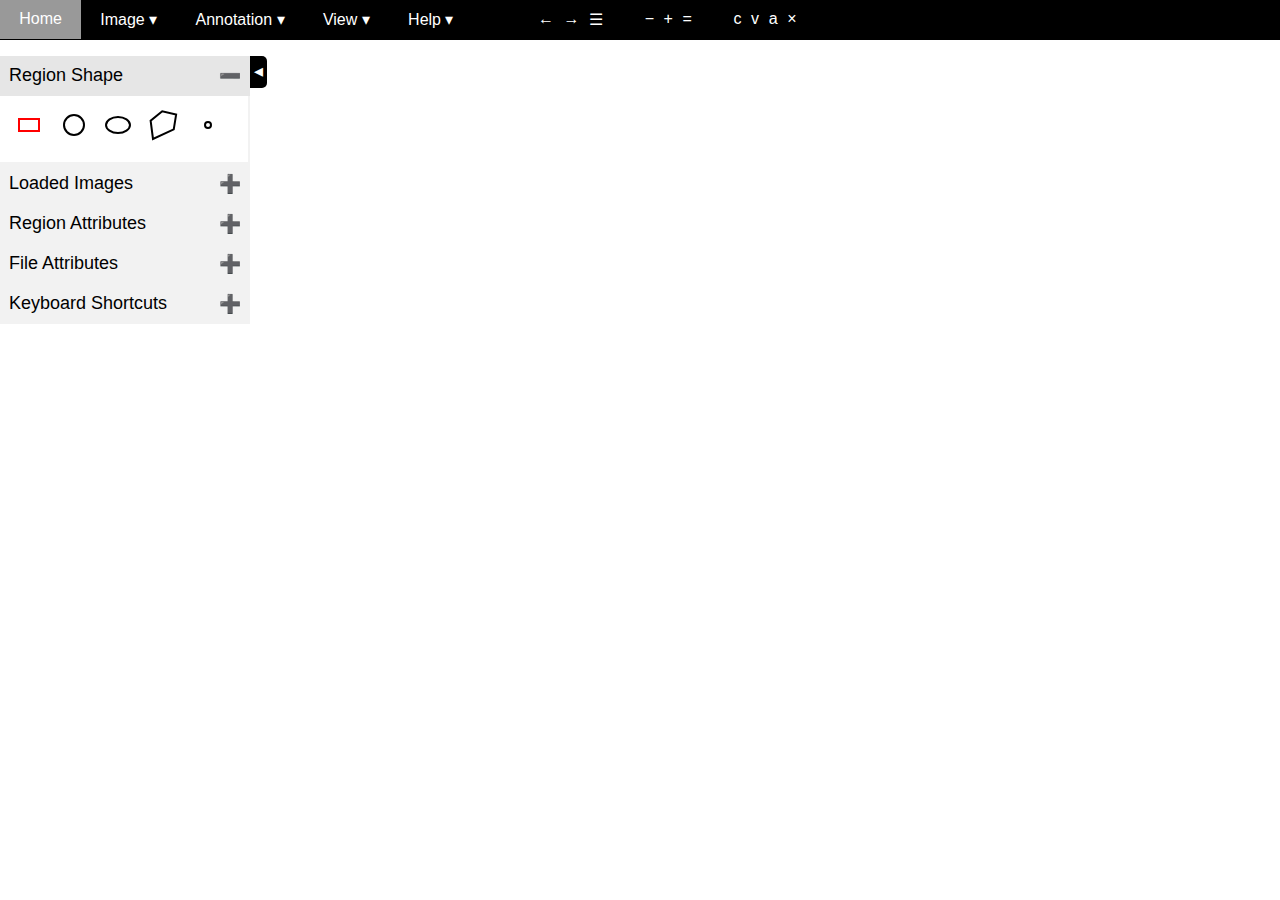
<file: index.html>
<!DOCTYPE html>
<html lang="en">
  <head>
    <meta charset="UTF-8">
    <!--
        VGG Image Annotator (via)
        www.robots.ox.ac.uk/~vgg/software/via/

        Copyright (c) 2016, Abhishek Dutta, Visual Geometry Group, Oxford University.
        All rights reserved.

        Redistribution and use in source and binary forms, with or without
        modification, are permitted provided that the following conditions are met:

        Redistributions of source code must retain the above copyright notice, this
        list of conditions and the following disclaimer.
        Redistributions in binary form must reproduce the above copyright notice,
        this list of conditions and the following disclaimer in the documentation
        and/or other materials provided with the distribution.
        THIS SOFTWARE IS PROVIDED BY THE COPYRIGHT HOLDERS AND CONTRIBUTORS "AS IS"
        AND ANY EXPRESS OR IMPLIED WARRANTIES, INCLUDING, BUT NOT LIMITED TO, THE
        IMPLIED WARRANTIES OF MERCHANTABILITY AND FITNESS FOR A PARTICULAR PURPOSE
        ARE DISCLAIMED. IN NO EVENT SHALL THE COPYRIGHT HOLDER OR CONTRIBUTORS BE
        LIABLE FOR ANY DIRECT, INDIRECT, INCIDENTAL, SPECIAL, EXEMPLARY, OR
        CONSEQUENTIAL DAMAGES (INCLUDING, BUT NOT LIMITED TO, PROCUREMENT OF
        SUBSTITUTE GOODS OR SERVICES; LOSS OF USE, DATA, OR PROFITS; OR BUSINESS
        INTERRUPTION) HOWEVER CAUSED AND ON ANY THEORY OF LIABILITY, WHETHER IN
        CONTRACT, STRICT LIABILITY, OR TORT (INCLUDING NEGLIGENCE OR OTHERWISE)
        ARISING IN ANY WAY OUT OF THE USE OF THIS SOFTWARE, EVEN IF ADVISED OF THE
        POSSIBILITY OF SUCH DAMAGE.

      -->
    <title>VGG Image Annotator</title>
    <meta name="author" content="Abhishek Dutta">
    <meta name="description" content="VIA is a standalone image annotator application packaged as a single HTML file (< 200 KB) that runs on most modern web browsers.">

    <!--
    Development of VIA is supported by the EPSRC programme grant
    Seebibyte: Visual Search for the Era of Big Data (EP/M013774/1).
    Using Google Analytics, we record the usage of this application.
    This data is used in reporting of this programme grant.
    -->
    <!-- Sure, via's supported by G, but this mod isn't. No need to feed them free data. 
      <script type="text/javascript">
      //AUTO_INSERT_GOOGLE_ANALYTICS_JS_HERE
      </script>
    -->
    
    <!-- CSS style definition -->
    <style type="text/css">
      body {
      min-width: 800px;
      padding: 0;
      margin: 0;
      font-family: sans-serif;
      }

      /* Top panel : #navbar, #toolbar */
      .top_panel {
      position: fixed;
      top: 0;
      left: 0;
      display: block;
      font-size: medium;
      background-color: #000000;
      color: white;
      z-index: 10;
      margin: 0;
      padding: 0;
      width: 100%;
      }

      .navbar {
      display: inline-block;
      }
      .navbar ul {
      display: inline;
      list-style-type: none;
      overflow: hidden;
      }
      .navbar li {
      float: left;
      }
      .navbar li a, .drop_menu_item {
      display: inline-block;
      color: white;
      padding: 0.65em 1.2em;
      text-decoration: none;
      }
      .navbar li a:hover, .dropdown:hover {
      background-color: #999999;
      cursor: pointer;
      }
      .navbar li.dropdown {
      display: inline-block;
      }
      .navbar .dropdown-content {
      display: none;
      position: absolute;
      background-color: #333333;
      min-width: 120px;
      border: 1px solid #ffffff;
      font-size: small;
      }
      .navbar .dropdown-content a {
      color: #ffffff;
      padding: 0.4em 0.6em;
      text-decoration: none;
      display: block;
      text-align: left;
      background-color: #333333;
      float: none;
      }
      .navbar .dropdown-content a:hover {
      background-color: #000000;
      color: #ffff00;
      }
      .navbar .dropdown:hover .dropdown-content {
      display: block;
      }

      .toolbar {
      display: inline-block;
      color: white;
      vertical-align: top;
      }
      .toolbar ul {
      display: inline;
      list-style-type: none;
      overflow: hidden;
      }
      .toolbar li {
      font-size: medium;
      float: left;
      padding: 0.65em 0.3em;
      color: white;
      }
      .toolbar li:hover {
      background-color: #333333;
      color: red;
      cursor: pointer;
      }

      #fileinfo {
      font-size: small;
      padding: 1.2em 0.8em;
      overflow: hidden;
      text-overflow: ellipsis;
      white-space: nowrap;
      }

      /* Middle panel: containing #image_panel, #leftsidebar */
      .middle_panel {
      position: relative;
      display: table;
      table-layout: fixed;
      width: 100%;
      z-index: 1;
      padding: 0;
      top: 3.5em;
      /*padding-top: 1.0125em;  ensures the mouse event (x,y) coordinates are integer */
      }
      #leftsidebar {
      display: table-cell;
      width: 250px;
      z-index: 10;
      vertical-align: top;
      }
      #display_area {
      display: table-cell;
      width: 100%;
      z-index: 1;
      margin: 0;
      padding-left: 1em;
      vertical-align: top;
      }
      #canvas_panel {
      position: relative;
      margin: 0;
      padding: 0;
      }
      #leftsidebar_collapse_panel {
      display: table-cell;
      position: relative;
      width: 10px;
      z-index: 1;
      vertical-align: top;
      font-size: small;
      }
      #leftsidebar_collapse_button {
      background-color: black;
      width: 10px;
      height: 25px;
      color: white;
      padding: 0.2em;
      border-radius: 0px 5px 5px 0px;
      font-size: large;
      }
      #leftsidebar_collapse_button:hover {
      color: red;
      cursor: pointer;
      }

      /* Left sidebar accordion */
      button.leftsidebar_accordion {
      font-size: large;
      background-color: #f2f2f2;
      cursor: pointer;
      padding: 0.5em 0.5em;
      width: 100%;
      text-align: left;
      border: 0;
      outline: none;
      }
      button.leftsidebar_accordion:focus {
      outline: none;
      }
      button.leftsidebar_accordion.active, button.leftsidebar_accordion:hover {
      background-color: #e6e6e6;
      }
      button.leftsidebar_accordion:after {
      content: '\02795';
      color: #4d4d4d;
      float: right;
      }
      button.leftsidebar_accordion.active:after {
      content: '\2796';
      }
      .leftsidebar_accordion_panel {
      display: none;
      padding-top: 0;
      padding-left: 0.5em;
      font-size: small;
      border-right: 2px solid #f2f2f2;
      border-bottom: 2px solid #f2f2f2;
      }
      .leftsidebar_accordion_panel.show {
      display: block;
      }

      /* Region shape selection panel inside leftsidebar */
      ul.region_shape {
      font-size: xx-large;
      list-style-type: none;
      overflow: hidden;
      padding: 0.4em 0;
      margin: 0;
      }
      ul.region_shape li{
      float: left;
      padding: 0 0.2em;
      fill: #ffffff;
      stroke: #000000;
      }
      ul.region_shape li:hover {
      cursor: pointer;
      fill: #ffffff;
      stroke: #ff0000;
      }
      ul.region_shape .selected {
      fill: #ffffff;
      stroke: #ff0000;
      }

      /* Loaded image list shown in leftsidebar panel */
      #img_list_panel {
      display: none;
      height: 0;
      font-size: small;
      overflow: scroll;
      }
      #img_list_panel ul {
      position: relative;
      line-height: 1.3em;
      padding-left: 0;
      list-style-type: none;
      }
      #img_list_panel li {
      white-space: nowrap;
      }
      #img_list_panel li:hover {
      background-color: #cccccc;
      color: #000000;
      cursor: pointer;
      }

      #message_panel {
      position: fixed;
      left: 0;
      bottom: 0px;
      line-height: 3em;
      width: 100%;
      background-color: #000000;
      color: #ffff00;
      font-size: small;
      text-align: center;
      white-space: nowrap;
      overflow: hidden;
      text-overflow: ellipsis;
      z-index: 1000;
      }

      #invisible_file_input {
      width: 0.1px;
      height: 0.1px;
      opacity: 0;
      overflow: hidden;
      position: absolute;
      z-index: -1;
      }

      .text_panel {
      display: none;
      margin: auto;
      font-size: medium;
      line-height: 1.3em;
      margin: 0;
      max-width: 700px;
      }
      .text_panel li {
      margin: 1em 0;
      text-align: left;
      }
      .text_panel p {
      text-align: left;
      }

      .action_text_link {
      background-color: #aaeeff;
      color: #000000;
      }
      .action_text_link:hover {
      cursor: pointer;
      }

      .svg_button:hover {
      cursor: pointer;
      }

      .tool_button {
      color: blue;
      cursor: pointer;
      }
      .tool_button:hover {
      color: red;
      }

      /* region and file attributes input panel (spreadsheet like) */
      #attributes_panel {
      display: none;
      position: fixed;
      bottom: 0;
      z-index: 10;
      width: 100%;
      max-height: 30%;
      overflow: auto;
      background-color: #ffffff;
      border-top: 4px solid #000000;
      padding: 0em 0em;
      padding-bottom: 2em;
      font-size: small;
      }
      #attributes_panel table {
      border-collapse: collapse;
      table-layout: fixed;
      margin: 1em;
      margin-bottom: 2em;
      }

      #attributes_panel td {
      border: 1px solid #999999;
      padding: 1em 1em;
      margin: 0;
      height: 1em;
      white-space: nowrap;
      vertical-align: top;
      }
      #attributes_panel tr:first-child td, #attributes_panel td:first-child {
      padding: 1em 1em;
      text-align: center;
      }
      #attributes_panel input {
      border: none;
      padding: 0;
      margin: 0;
      display: table-cell;
      height: 1.3em;
      font-size: small;
      background-color: #ffffff;
      vertical-align: top;
      }
      #attributes_panel input:hover {
      background-color: #e6e6e6;
      }
      #attributes_panel input:focus {
      background-color: #e6e6e6;
      }
      #attributes_panel input:not(:focus) {
      text-align: center;
      }
      #attributes_panel textarea {
      border: none;
      padding: 0;
      margin: 0;
      display: table-cell;
      font-size: small;
      background-color: #ffffff;
      }
      #attributes_panel textarea:hover {
      background-color: #e6e6e6;
      }
      #attributes_panel textarea:focus {
      background-color: #e6e6e6;
      }

      #attributes_panel_toolbar {
      display: block;
      height: 30px;
      width: 100%;
      position: relative;
      padding: 0;
      margin: 0;
      }
      .attributes_panel_button {
      width: 10px;
      color: black;
      font-size: x-large;
      margin-left: 0.5em;
      padding: 0;
      }
      .attributes_panel_button:hover {
      color: red;
      cursor: pointer;
      }

      /* layers of canvas */
      #image_panel {
      position: relative;
      display: inline-block;
      margin: auto;
      margin-top: 1em;
      }
      #image_canvas {
      position: absolute;
      top: 0px;
      left: 0px;
      z-index: 1;
      }
      #region_canvas {
      position: absolute;
      top: 0px;
      left: 0px;
      z-index: 2;
      }
      /* Loading spinbar */
      .loading_spinbox {
      display: inline-block;
      border: 0.4em solid #cccccc;
      border-radius: 50%;
      border-top: 0.4em solid #000000;
      -webkit-animation: spin 2s linear infinite;
      animation: spin 2s linear infinite;
      }
      @-webkit-keyframes spin {
      0% { -webkit-transform: rotate(0deg); }
      100% { -webkit-transform: rotate(360deg); }
      }
      @keyframes spin {
      0% { transform: rotate(0deg); }
      100% { transform: rotate(360deg); }
      }
    </style>
  </head>

  <body onload="_via_init()" onresize="_via_update_ui_components()">
    <svg style="position: absolute; width: 0; height: 0; overflow: hidden;" version="1.1" xmlns="http://www.w3.org/2000/svg" xmlns:xlink="http://www.w3.org/1999/xlink">
      <defs>
        <symbol id="shape_rectangle">
          <title>Rectangular region shape</title>
          <rect width="20" height="12" x="6" y="10" stroke-width="2"/>
        </symbol>
        <symbol id="shape_circle">
          <title>Circular region shape</title>
          <circle r="10" cx="16" cy="16" stroke-width="2"/>
        </symbol>
        <symbol id="shape_ellipse">
          <title>Elliptical region shape</title>
          <ellipse rx="12" ry="8" cx="16" cy="16" stroke-width="2"/>
        </symbol>
        <symbol id="shape_polygon">
          <title>Polyline region shape</title>
          <path d="M 15.25,2.2372 3.625,11.6122 6,29.9872 l 20.75,-9.625 2.375,-14.75 z" stroke-width="2"/>
        </symbol>
        <symbol id="shape_point">
          <title>Point region shape</title>
          <circle r="3" cx="16" cy="16" stroke-width="2"/>
        </symbol>
      </defs>
    </svg>

    <div class="top_panel" id="ui_top_panel">
      <!-- Navigation menu -->
      <div class="navbar">
        <ul>
          <li><a onclick="show_home_panel()" title="Home">Home</a></li>
          <li class="dropdown"><a title="Image" class="drop_menu_item">Image &#9662;</a>
            <div class="dropdown-content">
              <a onclick="sel_local_images()" title="Load (or add) a set of images from local disk">Load or Add Images</a>
              <a onclick="show_img_list()" title="Browse currently loaded images">List Images</a>
            </div>
          </li>
          <li class="dropdown"><a title="Annotations" class="drop_menu_item">Annotation &#9662;</a>
            <div class="dropdown-content">
              <a onclick="show_annotation_data()" title="View annotations">View annotations</a>
              <a onclick="download_all_region_data('csv')" title="Save image region annotations as a CSV(comma separated value) file">Save as CSV</a>
              <a onclick="download_all_region_data('json')" title="Save image region annotations as a JSON(Javascript Object Notation) file">Save as JSON</a>
              <a onclick="sel_local_data_file('annotations')" title="Import existing region data from CSV or JSON file">Import</a>
            </div>
          </li>
          <li class="dropdown"><a title="View" class="drop_menu_item">View &#9662;</a>
            <div class="dropdown-content">
              <a onclick="toggle_leftsidebar()" title="Show/hide left sidebar">Show/hide left sidebar</a>
              <a onclick="toggle_region_boundary_visibility()" title="Show or hide region boundaries">Show/hide region boundaries</a>
              <a onclick="toggle_region_id_visibility()" title="Show or hide region labels">Show/hide region labels</a>
            </div>
          </li>
          <li class="dropdown"><a onclick="show_about_panel()" title="Help">Help &#9662;</a>
            <div class="dropdown-content">
              <a onclick="show_getting_started_panel()" title="Getting started with VGG Image Annotator (VIA)">Getting Started</a>
              <a onclick="show_license_panel()" title="VIA License">License</a>
              <a onclick="show_about_panel()" title="About VGG Image Annotator (VIA)">About</a>
            </div>
          </li>
        </ul>

      </div> <!-- end of #navbar -->

      <!-- Shortcut toolbar -->
      <div class="toolbar">
        <ul>
          <!--
          <li onclick="sel_local_images()" title="Load or Add Images">&ctdot;</li>
          <li onclick="sel_local_data_file('annotations')" title="Import Annotations">&uarr;</li>
          <li onclick="download_all_region_data('csv')" title="Save Annotations (as CSV)">&DownArrowBar;</li>
          -->

          <li id="toolbar_prev_img" style="margin-left: 1em;" onclick="move_to_prev_image()" title="Previous Image">&larr;</li>
          <li id="toolbar_next_img" onclick="move_to_next_image()" title="Next Image">&rarr;</li>
          <li id="toolbar_list_img" onclick="toggle_img_list()" title="List Images">&#9776;</li>

          <li id="toolbar_zoom_out" style="margin-left: 2em;" onclick="zoom_out()" title="Zoom Out">&minus;</li>
          <li id="toolbar_zoom_in" onclick="zoom_in()" title="Zoom In">&plus;</li>
          <li id="toolbar_zoom_reset" onclick="reset_zoom_level()" title="Zoom Reset">&equals;</li>

          <li id="toolbar_copy_region" style="margin-left: 2em;" onclick="copy_sel_regions()" title="Copy Region">c</li>
          <li id="toolbar_paste_region" onclick="paste_sel_regions()" title="Paste Region">v</li>
          <li id="toolbar_sel_all_region" onclick="sel_all_regions()" title="Select All Regions">a</li>
          <li id="toolbar_del_region" onclick="del_sel_regions()" title="Delete Region">&times;</li>
        </ul>
      </div> <!-- endof #toolbar -->
      <input type="file" id="invisible_file_input" multiple name="files[]" style="display:none">
    </div> <!-- endof #top_panel -->

    <!-- Middle Panel contains a left-sidebar and image display areas -->
    <div class="middle_panel">
      <div id="leftsidebar">
        <button onclick="toggle_accordion_panel(this)" class="leftsidebar_accordion active">Region Shape</button>
        <div class="leftsidebar_accordion_panel show" id="accordion_region_shape_panel">
          <ul class="region_shape">
            <li id="region_shape_rect" class="selected" onclick="select_region_shape('rect')" title="Rectangle"><svg height="32" viewbox="0 0 32 32"><use xlink:href="#shape_rectangle"></use></svg></li>
            <li id="region_shape_circle" onclick="select_region_shape('circle')" title="Circle"><svg height="32" viewbox="0 0 32 32"><use xlink:href="#shape_circle"></use></svg></li>
            <li id="region_shape_ellipse" onclick="select_region_shape('ellipse')" title="Ellipse"><svg height="32" viewbox="0 0 32 32"><use xlink:href="#shape_ellipse"></use></svg></li>
            <li id="region_shape_polygon" onclick="select_region_shape('polygon')" title="Polygon"><svg height="32" viewbox="0 0 32 32"><use xlink:href="#shape_polygon"></use></svg></li>
            <li id="region_shape_point" onclick="select_region_shape('point')" title="Point"><svg height="32" viewbox="0 0 32 32"><use xlink:href="#shape_point"></use></svg></li>
          </ul>
        </div>

        <button onclick="toggle_img_list(this)" class="leftsidebar_accordion" id="loaded_img_panel">Loaded Images</button>
        <div class="leftsidebar_accordion_panel" id="img_list_panel"></div>

        <button onclick="toggle_reg_attr_panel()" class="leftsidebar_accordion" id="reg_attr_panel_button">Region Attributes</button>
        <button onclick="toggle_file_attr_panel()" class="leftsidebar_accordion" id="file_attr_panel_button">File Attributes</button>

        <button onclick="toggle_accordion_panel(this)" class="leftsidebar_accordion">Keyboard Shortcuts</button>
        <div class="leftsidebar_accordion_panel">
          <table style="padding: 2em 0em;">
            <tr>
              <td style="width: 6em;">n/p (&larr;/&rarr;)</td>
              <td>Next/Previous image</td>
            </tr>
            <tr>
              <td>+&nbsp;/&nbsp;-&nbsp;/&nbsp;=</td>
              <td>Zoom in/out/reset</td>
            </tr>
            <tr>
              <td>Ctrl + c</td>
              <td>Copy sel. regions</td>
            </tr>
            <tr>
              <td>Ctrl + v</td>
              <td>Paste sel. regions</td>
            </tr>
            <tr>
              <td>Ctrl + a</td>
              <td>Select all regions</td>
            </tr>
            <tr>
              <td>Del, Bkspc</td>
              <td>Delete image region</td>
            </tr>
            <tr>
              <td>Esc</td>
              <td>Cancel operation</td>
            </tr>
            <tr>
              <td>Ctrl + s</td>
              <td>Download annotations</td>
            </tr>
            <tr>
              <td>Spacebar</td>
              <td>Toggle image list</td>
            </tr>
          </table>
        </div>

      </div> <!-- end of leftsidebar -->
      <div id="leftsidebar_collapse_panel">
        <div onclick="toggle_leftsidebar()" id="leftsidebar_collapse_button" title="Show/hide left toolbar">
          &ltrif;</div>
      </div>

      <!-- Main display area: contains image canvas, ... -->
      <div id="display_area">
        <div id="canvas_panel">
          <canvas id="image_canvas"></canvas>
          <canvas id="region_canvas">Sorry, your browser does not support HTML5 Canvas functionality which is required for this application.</canvas>
        </div>

        <div>
          <div class="text_panel" id="via_start_info_panel">Starting VGG Image Annotator ...</div>

          <div class="text_panel" style="padding: 1em; border: 1px solid #cccccc;" id="about_panel">
            <p style="font-size: 2em;">VGG Image Annotator</p>
            <p style="font-size: 0.8em;">version <a href="https://gitlab.com/vgg/via/blob/master/CHANGELOG">1.0.5</a></p>
            <p>
              VGG Image Annotator (VIA) is an <a href="https://gitlab.com/vgg/via/">open source project</a>
              developed at the <a href="http://www.robots.ox.ac.uk/~vgg/">Visual Geometry Group</a>
              and released under the BSD-2 clause <a href="https://gitlab.com/vgg/via/blob/master/LICENSE">license</a>.
              With this standalone application, you can define regions in an image and create a textual description of those regions.
              Such image regions and descriptions are useful for supervised training of learning algorithms.
            </p>
            <p>Features:</p>
            <ul>
              <li>based solely on HTML, CSS and Javascript (no external javascript libraries)</li>
              <li>can be used off-line (full application in a single html file of size &lt; 200KB)</li>
              <li>requires nothing more than a modern web browser</li>
              <li>supported region shapes: rectangle, circle, ellipse, polygon and point</li>
              <li>import/export of region data in csv and json file format</li>
            </ul>
            <p>For more details, visit <a href="http://www.robots.ox.ac.uk/~vgg/software/via/">http://www.robots.ox.ac.uk/~vgg/software/via/</a>.</p>
            <p>&nbsp;</p>
            <p>Copyright &copy; 2016-2018, <a href="mailto:adutta@robots.ox.ac.uk">Abhishek Dutta</a> (Visual Geometry Group, Oxford University)</p>
          </div>

          <div class="text_panel" id="getting_started_panel">
            <h1>Getting Started</h1>
            <ol>
              <li>Click [Image > Load or Add Images] in the top menu bar to load a set of images that you wish to annotate.</li>
              <li>Press n (or p) to navigate through the loaded images. You can also use the &larr; and &rarr; icons in the top panel toolbar for navigation.</li>
              <li>Click <b>Region Attributes</b> in the left panel to reveal a panel in the bottom. Click <b>[Add New]</b> tp add a new attribute. For example:
                <pre>
                  object_name
                  object_color
                </pre>
                You can add more region attributes according to you needs.
              <li>In the <b>Region Shape</b> section in the left panel, click the rectangular shape</li>
              <li>On the image area, keep pressing the right click button as you drag the mouse cursor. This will draw a rectangular region on the image.</li>
              <li>This newly created region is automatically selected. Now you can enter the attribute value for this region in the bottom panel. For example:
                <pre>
                  object_name = dog
                  object_color = white
                </pre>
                You can annotate multiple regions in this image or other images and assign a value to each pre-defined attribute.</li>
              <li>To download the annotated region data, click <b>[Annotation > Save as CSV]</b> in the top menu bar. This will download a text file containing region shape and attribute data.</li>
              <li>Next time, you can start from the point your left by first loading the images and then importing the CSV file (downloaded in step 7) by clicking <b>[Annotation > Import]</b>.
            </li></ol>
          </div>

          <div class="text_panel" id="license_panel">
            <pre>
              Copyright (c) 2016-2017, Abhishek Dutta, Visual Geometry Group, Oxford University.
              All rights reserved.

              Redistribution and use in source and binary forms, with or without
              modification, are permitted provided that the following conditions are met:

              Redistributions of source code must retain the above copyright notice, this
              list of conditions and the following disclaimer.
              Redistributions in binary form must reproduce the above copyright notice,
              this list of conditions and the following disclaimer in the documentation
              and/or other materials provided with the distribution.
              THIS SOFTWARE IS PROVIDED BY THE COPYRIGHT HOLDERS AND CONTRIBUTORS &quot;AS IS&quot;
              AND ANY EXPRESS OR IMPLIED WARRANTIES, INCLUDING, BUT NOT LIMITED TO, THE
              IMPLIED WARRANTIES OF MERCHANTABILITY AND FITNESS FOR A PARTICULAR PURPOSE
              ARE DISCLAIMED. IN NO EVENT SHALL THE COPYRIGHT HOLDER OR CONTRIBUTORS BE
              LIABLE FOR ANY DIRECT, INDIRECT, INCIDENTAL, SPECIAL, EXEMPLARY, OR
              CONSEQUENTIAL DAMAGES (INCLUDING, BUT NOT LIMITED TO, PROCUREMENT OF
              SUBSTITUTE GOODS OR SERVICES; LOSS OF USE, DATA, OR PROFITS; OR BUSINESS
              INTERRUPTION) HOWEVER CAUSED AND ON ANY THEORY OF LIABILITY, WHETHER IN
              CONTRACT, STRICT LIABILITY, OR TORT (INCLUDING NEGLIGENCE OR OTHERWISE)
              ARISING IN ANY WAY OUT OF THE USE OF THIS SOFTWARE, EVEN IF ADVISED OF THE
              POSSIBILITY OF SUCH DAMAGE.
            </pre>
          </div>

        </div>
      </div>
    </div>

    <!-- region and file attributes input panel -->
    <div id="attributes_panel">
      <div id="attributes_panel_toolbar">
        <div onclick="toggle_attributes_input_panel()" class="attributes_panel_button">&times;</div>
      </div>
      <table id="attributes_panel_table"></table>
    </div>

    <!-- to show status messages -->
    <div id="message_panel"></div>

    <!-- this vertical spacer is needed to allow scrollbar to show
         items like Keyboard Shortcut hidden under the attributes panel -->
    <div style="width: 100%;" id="vertical_space"></div>

    <script type="text/javascript">
      //<!--AUTO_INSERT_VIA_DEMO_JS_HERE-->
    </script>
    <script type="text/javascript">
      //<!--AUTO_INSERT_VIA_JS_HERE-->
    </script>
    <script type="text/javascript">
      //<!--AUTO_INSERT_VIA_TEST_JS_HERE-->
    </script>

    <!--
    <script src="via.js"></script>
    -->
    <!--
    <script src="via_demo.js"></script>
    -->

    <!-- Unit Tests    -->
    <!--
    <script src="./tests/via_test_data.js"></script>
    <script src="./tests/via_test.js"></script>
    <script src="./tests/via_test_fileio.js"></script>
    <script src="./tests/via_test_region.js"></script>
     -->
  </body>
</html>
</file>
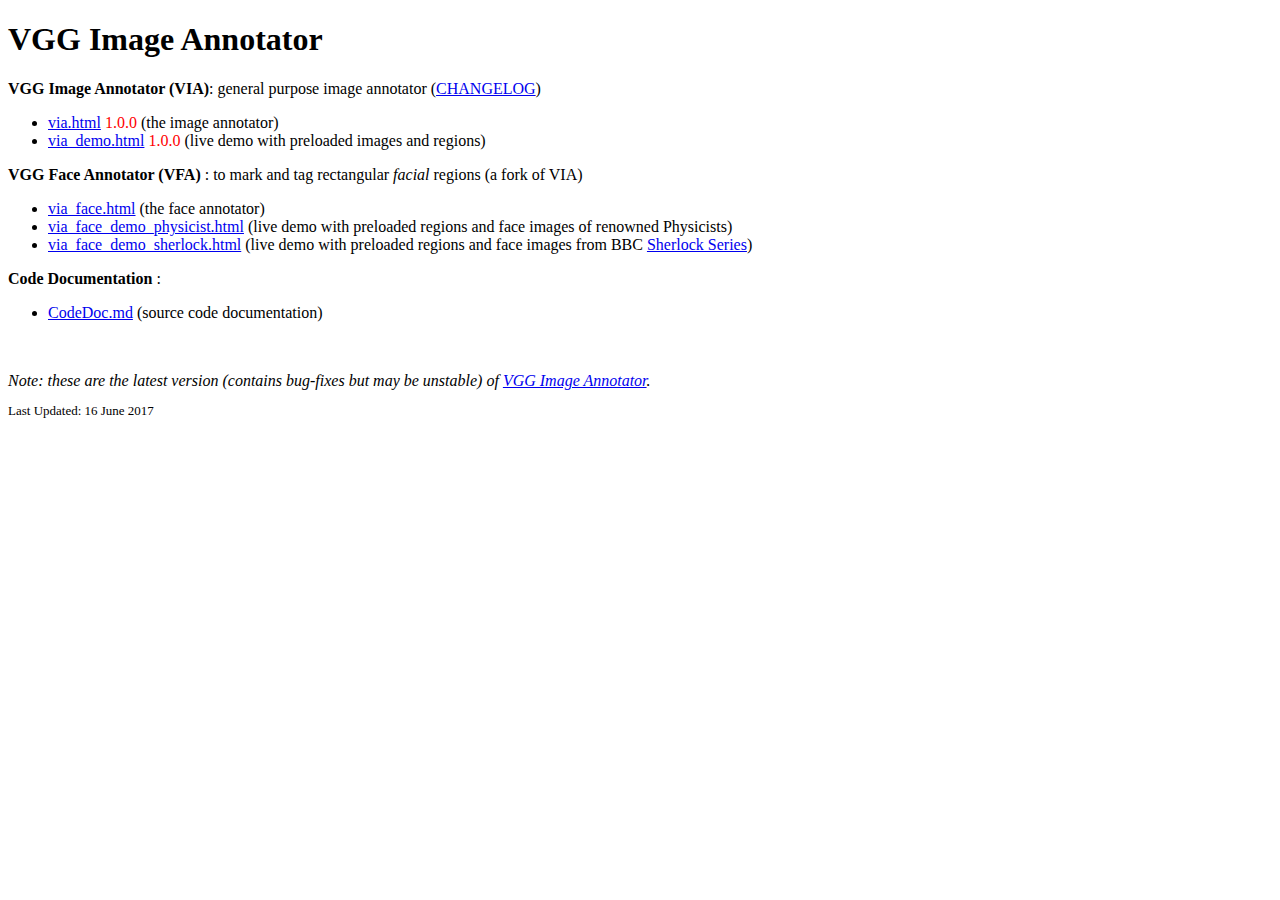
<file: public/index.html>
<!DOCTYPE html>
<html lang="en">
  <head>
    <meta charset="UTF-8"> 
    <title>VGG Image Annotator (VIA)</title>
    <meta name="author" content="Abhishek Dutta">
    <meta name="description" content="VIA is a standalone image annotator application packaged as a single HTML file (< 200 KB) that runs on most modern web browsers.">

    <!-- Google analytics : used in Seebibyte project to measure impact -->
    <script>
      (function(i,s,o,g,r,a,m){i['GoogleAnalyticsObject']=r;i[r]=i[r]||function(){
      (i[r].q=i[r].q||[]).push(arguments)},i[r].l=1*new Date();a=s.createElement(o),
      m=s.getElementsByTagName(o)[0];a.async=1;a.src=g;m.parentNode.insertBefore(a,m)
      })(window,document,'script','https://www.google-analytics.com/analytics.js','ga');

      ga('create', 'UA-20555581-2', 'auto');
      ga('send', 'pageview');

    </script>
  </head>
  <body>
  <h1>VGG Image Annotator</h1>
  <p><b>VGG Image Annotator (VIA)</b>: general purpose image annotator (<a href="https://gitlab.com/vgg/via/blob/develop/CHANGELOG">CHANGELOG</a>)
    <ul>
      <li><a href="via.html">via.html</a> <span style="color: red;">1.0.0</span> (the image annotator)</li>
      <li><a href="via_demo.html">via_demo.html</a> <span style="color: red;">1.0.0</span> (live demo with preloaded images and regions)</li>
    </ul>
  </p>
  <p><b>VGG Face Annotator (VFA)</b> : to mark and tag rectangular <i>facial</i> regions (a fork of VIA)
  <ul>
      <li><a href="via_face.html">via_face.html</a> (the face annotator)</li>
      <li><a href="via_face_demo_physicist.html">via_face_demo_physicist.html</a> (live demo with preloaded regions and face images of renowned Physicists)</li>
      <li><a href="via_face_demo_sherlock.html">via_face_demo_sherlock.html</a> (live demo with preloaded regions and face images from BBC <a href="https://en.wikipedia.org/wiki/Sherlock_(TV_series)" target="_new">Sherlock Series</a>)</li>
  </ul>
  </p>
  <p><b>Code Documentation</b> :
  <ul>
      <li><a href="https://gitlab.com/vgg/via/blob/develop/CodeDoc.md">CodeDoc.md</a> (source code documentation)</li>
  </ul>
  </p>
  <p>&nbsp;</p>
  <cite>Note: these are the latest version (contains bug-fixes but <i>may be unstable</i>) of <a href="http://www.robots.ox.ac.uk/~vgg/software/via/">VGG Image Annotator</a>.</cite>
  <p style="font-size: small">Last Updated: 16 June 2017</p>
  </body>
</html>
</file>
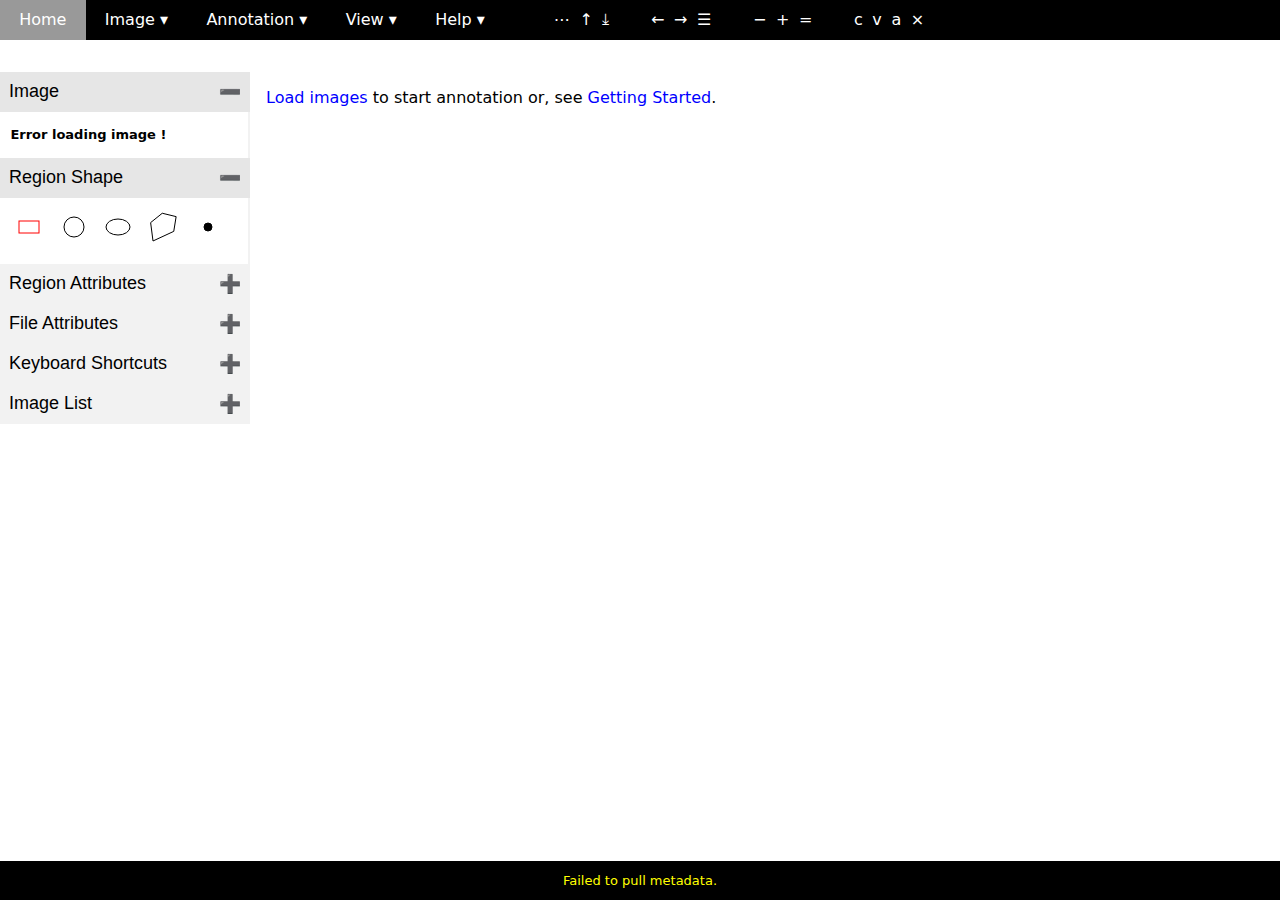
<file: dmiat.html>
<!DOCTYPE html>
<html lang="en">
  <head>
    <meta charset="UTF-8"> 
    <!--
        VGG Image Annotator (via)
        www.robots.ox.ac.uk/~vgg/software/via/

        Copyright (c) 2016, Abhishek Dutta.
        All rights reserved.

        Redistribution and use in source and binary forms, with or without
        modification, are permitted provided that the following conditions are met:

        Redistributions of source code must retain the above copyright notice, this
        list of conditions and the following disclaimer.
        Redistributions in binary form must reproduce the above copyright notice,
        this list of conditions and the following disclaimer in the documentation
        and/or other materials provided with the distribution.
        THIS SOFTWARE IS PROVIDED BY THE COPYRIGHT HOLDERS AND CONTRIBUTORS "AS IS"
        AND ANY EXPRESS OR IMPLIED WARRANTIES, INCLUDING, BUT NOT LIMITED TO, THE
        IMPLIED WARRANTIES OF MERCHANTABILITY AND FITNESS FOR A PARTICULAR PURPOSE
        ARE DISCLAIMED. IN NO EVENT SHALL THE COPYRIGHT HOLDER OR CONTRIBUTORS BE
        LIABLE FOR ANY DIRECT, INDIRECT, INCIDENTAL, SPECIAL, EXEMPLARY, OR
        CONSEQUENTIAL DAMAGES (INCLUDING, BUT NOT LIMITED TO, PROCUREMENT OF
        SUBSTITUTE GOODS OR SERVICES; LOSS OF USE, DATA, OR PROFITS; OR BUSINESS
        INTERRUPTION) HOWEVER CAUSED AND ON ANY THEORY OF LIABILITY, WHETHER IN
        CONTRACT, STRICT LIABILITY, OR TORT (INCLUDING NEGLIGENCE OR OTHERWISE)
        ARISING IN ANY WAY OUT OF THE USE OF THIS SOFTWARE, EVEN IF ADVISED OF THE
        POSSIBILITY OF SUCH DAMAGE.

      -->
    <title>VGG Image Annotator</title>
    <meta name="author" content="Abhishek Dutta">
    <meta name="description" content="VIA is a standalone image annotator application packaged as a single HTML file (< 200 KB) that runs on most modern web browsers.">

    <!-- Google analytics : used in Seebibyte project to measure impact -->
    <script type="text/javascript">
      //<!--AUTO_INSERT_GOOGLE_ANALYTICS_JS_HERE-->
(function(i,s,o,g,r,a,m){i['GoogleAnalyticsObject']=r;i[r]=i[r]||function(){
(i[r].q=i[r].q||[]).push(arguments)},i[r].l=1*new Date();a=s.createElement(o),
m=s.getElementsByTagName(o)[0];a.async=1;a.src=g;m.parentNode.insertBefore(a,m)
})(window,document,'script','https://www.google-analytics.com/analytics.js','ga');

ga('create', 'UA-20555581-2', 'auto');
ga('send', 'pageview');

    </script>    
    
    <!-- CSS style definition -->
    <style type="text/css">     
      body {
      min-width: 800px;
      padding: 0;
      margin: 0;
      font-family: Sans;      
      }
      
      /* Top panel : #navbar, #toolbar */
      .top_panel {
      position: relative;
      top: 0;
      left: 0;
      display: block;
      font-size: medium;
      background-color: #000000;
      color: white;
      z-index: 10;
      margin: 0;
      padding: 0;
      }

      .navbar {
      display: inline-block;
      }
      .navbar ul {
      display: inline;
      list-style-type: none;
      overflow: hidden;
      }
      .navbar li {
      float: left;
      }
      .navbar li a, .drop_menu_item {
      display: inline-block;
      color: white;
      padding: 0.65em 1.2em;
      text-decoration: none;
      }
      .navbar li a:hover, .dropdown:hover {
      background-color: #999999;
      cursor: pointer;
      }
      .navbar li.dropdown {
      display: inline-block;
      }
      .navbar .dropdown-content {
      display: none;
      position: absolute;
      background-color: #333333;
      min-width: 120px;
      border: 1px solid #ffffff;
      font-size: small;
      }
      .navbar .dropdown-content a {
      color: #ffffff;
      padding: 0.4em 0.6em;
      text-decoration: none;
      display: block;
      text-align: left;
      background-color: #333333;
      float: none;
      }
      .navbar .dropdown-content a:hover {
      background-color: #000000;
      color: #ffff00;
      }
      .navbar .dropdown:hover .dropdown-content {
      display: block;
      }

      .toolbar {
      display: inline-block;
      color: white;
      vertical-align: top;
      }
      .toolbar ul {
      display: inline;
      list-style-type: none;
      overflow: hidden;
      }
      .toolbar li {
      font-size: medium;
      float: left;
      padding: 0.65em 0.3em;
      color: white;
      }
      .toolbar li:hover {
      background-color: #333333; 
      color: red;
      cursor: pointer;
      }

      #fileinfo {
      font-size: small;
      padding: 1.2em 0.8em;
      overflow: hidden;
      text-overflow: ellipsis;
      white-space: nowrap;
      }

      /* Middle panel: containing #image_panel, #leftsidebar */
      .middle_panel {
      display: table;
      table-layout: fixed;
      width: 100%;
      z-index: 1;
      padding: 0;
      padding-top: 2em;
      }
      #leftsidebar {
      display: table-cell;
      width: 250px;
      z-index: 10;
      vertical-align: top;
      }
      #display_area {
      display: table-cell;
      width: 100%;
      z-index: 1;
      margin: 0;
      padding-left: 1em;
      vertical-align: top;
      }
      #canvas_panel {
      position: relative;
      margin: 0;
      padding: 0;
      }

      /* Left sidebar accordion */
      button.leftsidebar_accordion {
      font-size: large;
      background-color: #f2f2f2;
      cursor: pointer;
      padding: 0.5em 0.5em;
      width: 100%;
      text-align: left;
      border: 0;
      outline: none;
      }
      button.leftsidebar_accordion:focus {
      outline: none;
      }
      button.leftsidebar_accordion.active, button.leftsidebar_accordion:hover {
      background-color: #e6e6e6;
      }
      button.leftsidebar_accordion:after {
      content: '\02795';
      color: #4d4d4d;
      float: right;
      }
      button.leftsidebar_accordion.active:after {
      content: '\2796';
      }      
      .leftsidebar_accordion_panel {
      display: none;
      padding-top: 0;
      padding-left: 0.5em;
      font-size: small;
      border-right: 2px solid #f2f2f2;
      }
      .leftsidebar_accordion_panel.show {
      display: block;
      }
      
      /* Region shape selection panel inside leftsidebar */
      ul.region_shape {
      font-size: xx-large;
      list-style-type: none;
      overflow: hidden;
      padding: 0.4em 0;
      margin: 0;
      }
      ul.region_shape li{
      float: left;
      padding: 0 0.2em;
      fill: #ffffff;
      stroke: #000000;
      }
      ul.region_shape li:hover {
      cursor: pointer;
      fill: #ffffff;
      stroke: #ff0000;
      }
      ul.region_shape .selected {
      fill: #ffffff;
      stroke: #ff0000;
      }
      
      /* Loaded image list shown in leftsidebar panel */
      #img_list_panel {
      display: none;
      height: 0;
      font-size: small;
      overflow: scroll;
      }
      #img_list_panel ul {
      position: relative;
      line-height: 1.2em;
      padding-left: 0.5em;
      list-style-type: none;
      }
      #img_list_panel li {
      white-space: nowrap;
      }
      #img_list_panel li:hover {
      background-color: #cccccc;
      color: #000000;
      cursor: pointer;
      }

      #message_panel {
      position: fixed;
      left: 0;
      bottom: 0px;
      line-height: 3em;
      width: 100%;
      background-color: #000000;
      color: #ffff00;
      font-size: small;
      text-align: center;
      white-space: nowrap;
      overflow: hidden;
      text-overflow: ellipsis;
      z-index: 1000;
      }
      
      #invisible_file_input {
      width: 0.1px;
      height: 0.1px;
      opacity: 0;
      overflow: hidden;
      position: absolute;
      z-index: -1;
      }

      .text_panel {
      display: none;
      margin: auto;
      width: 40%;
      font-size: medium;
      line-height: 1.5em;
      margin: 0;
      }
      .text_panel li {
      margin: 1em 0;
      }
      
      .action_text_link {
      background-color: #aaeeff;
      color: #000000;
      }
      .action_text_link:hover {
      cursor: pointer;
      }

      .svg_button:hover {
      cursor: pointer;
      }

      .tool_button {
      color: blue;
      cursor: pointer;
      }
      .tool_button:hover {
      color: red;
      }

      /* region and file attributes input panel (spreadsheet like) */
      #bottom_panel {
      display: none;
      position: fixed;
      bottom: 0;
      z-index: 10;
      width: 100%;
      max-height: 30%;
      overflow: auto;
      background-color: #ffffff;
      border-top: 4px solid #000000;
      padding: 1em 0em;
      font-size: small;
      }
      #bottom_panel .title {
      font-family: Sans;
      font-size: large;
      padding-top: 1em;
      padding-bottom: 0.2em;
      padding-left: 0.8em;
      padding-right: 1em;
      }

      #bottom_panel table {
      border-collapse: collapse;
      table-layout: fixed;
      margin: 1em;
      margin-bottom: 2em;
      }

      #bottom_panel td {
      border: 1px solid #999999;
      padding: 1em 1em;
      margin: 0;
      height: 1em;
      white-space: nowrap;
      }
      #bottom_panel tr:first-child td, #bottom_panel td:first-child {
      padding: 1em 1em;
      text-align: center;
      }
      #bottom_panel input {
      border: none;
      padding: 0;
      margin: 0;
      display: table-cell;
      height: 1.3em;
      font-size: small;
      background-color: #ffffff;
      }
      #bottom_panel input:hover {
      background-color: #e6e6e6;
      }
      #bottom_panel input:focus {
      background-color: #e6e6e6;
      }
      #bottom_panel input:not(:focus) {
      text-align: center;
      }
      #bottom_panel textarea {
      border: none;
      padding: 0;
      margin: 0;
      display: table-cell;
      font-size: small;
      background-color: #ffffff;
      }
      #bottom_panel textarea:hover {
      background-color: #e6e6e6;
      }
      #bottom_panel textarea:focus {
      background-color: #e6e6e6;
      }

      /* layers of canvas */
      #image_panel {
      position: relative;
      display: inline-block;
      margin: auto;
      margin-top: 1em;
      }
      #image_canvas {
      position: absolute;
      top: 0px;
      left: 0px;
      z-index: 1;
      }
      #region_canvas {
      position: absolute;
      top: 0px;
      left: 0px;
      z-index: 2;
      }
      #getting_started_panel {
      display: none;
      }


    </style>
  </head>

  <body onload="_via_init()" onresize="_via_update_ui_components()">
    <svg style="position: absolute; width: 0; height: 0; overflow: hidden;" version="1.1" xmlns="http://www.w3.org/2000/svg" xmlns:xlink="http://www.w3.org/1999/xlink">
      <defs>
        <symbol id="shape_rectangle">
          <title>Rectangular region shape</title>
          <rect width="20" height="12" x="6" y="10" />
        </symbol>
        <symbol id="shape_circle">
          <title>Circular region shape</title>
          <circle r="10" cx="16" cy="16" />
        </symbol>
        <symbol id="shape_ellipse">
          <title>Elliptical region shape</title>
          <ellipse rx="12" ry="8" cx="16" cy="16" />
        </symbol>
        <symbol id="shape_polygon">
          <title>Polyline region shape</title>
          <path d="M 15.25,2.2372 3.625,11.6122 6,29.9872 l 20.75,-9.625 2.375,-14.75 z" />
        </symbol>
        <symbol id="shape_point">
          <title>Point region shape</title>
          <circle r="4" cx="16" cy="16" style="fill: #000000"/>
        </symbol>
      </defs>
    </svg>
        
    <div class="top_panel" id="ui_top_panel">
      <!-- Navigation menu -->
      <div class="navbar">
        <ul> 
          <li><a onclick="show_home_panel()" title="Home">Home</a></li>
          <li class="dropdown"><a title="Image" class="drop_menu_item">Image &#9662;</a>
            <div class="dropdown-content">
              <a onclick="sel_local_images()" title="Load (or add) a set of images from local disk">Load or Add Images</a>
              <a onclick="show_img_list()" title="Browse currently loaded images">List Images</a>
            </div>
          </li>
          <li class="dropdown"><a title="Annotations" class="drop_menu_item">Annotation &#9662;</a>
            <div class="dropdown-content">
              <a onclick="download_all_region_data('csv')" title="Save image region annotations as a CSV(comma separated value) file">Save as CSV</a>
              <a onclick="download_all_region_data('json')" title="Save image region annotations as a JSON(Javascript Object Notation) file">Save as JSON</a>
              <a onclick="sel_local_data_file('annotations')" title="Import existing region data from CSV or JSON file">Import</a>
            </div>
          </li>
          <li class="dropdown"><a title="View" class="drop_menu_item">View &#9662;</a>
            <div class="dropdown-content">
              <a onclick="toggle_region_boundary_visibility()" title="Show or hide region boundaries">Show/hide region boundaries</a>
	      <a onclick="toggle_region_id_visibility()" title="Show or hide region label">Show/hide region label</a>
	    </div>
	  </li>
          <li class="dropdown"><a onclick="show_about_panel()" title="Help">Help &#9662;</a>
            <div class="dropdown-content">
	      <a onclick="show_getting_started_panel()" title="Getting started with VGG Image Annotator (VIA)">Getting Started</a>
              <a onclick="show_about_panel()" title="About VGG Image Annotator (VIA)">About</a>
            </div>
          </li>
        </ul>

      </div> <!-- end of #navbar -->

      <!-- Shortcut toolbar -->
      <div class="toolbar">
        <ul>
          <li onclick="sel_local_images()" title="Load or Add Images">&ctdot;</li>
          <li onclick="sel_local_data_file('annotations')" title="Import Annotations">&uarr;</li>
          <li onclick="download_all_region_data('csv')" title="Save Annotations (as CSV)">&DownArrowBar;</li>
          
          <li style="margin-left: 2em;" onclick="move_to_prev_image()" title="Previous Image">&larr;</li>
          <li onclick="move_to_next_image()" title="Next Image">&rarr;</li>
          <li onclick="toggle_img_list()" title="List Images">&#9776;</li>

          <li style="margin-left: 2em;" onclick="zoom_out()" title="Zoom Out">&minus;</li>
          <li onclick="zoom_in()" title="Zoom In">&plus;</li>
          <li onclick="reset_zoom_level()" title="Zoom Reset">&equals;</li>

          <li style="margin-left: 2em;" onclick="copy_sel_regions()" title="Copy Region">c</li>
          <li onclick="paste_sel_regions()" title="Paste Region">v</li>
          <li onclick="sel_all_regions()" title="Select All Regions">a</li>
          <li onclick="del_sel_regions()" title="Delete Region">&times;</li>
        </ul>
      </div> <!-- endof #toolbar -->
      <input type="file" id="invisible_file_input" multiple name="files[]" style="display:none">
    </div> <!-- endof #top_panel -->

    <!-- Middle Panel contains a left-sidebar and image display areas -->
    <div class="middle_panel">
      <div id="leftsidebar">
	<button onclick="toggle_accordion_panel(this)" class="leftsidebar_accordion active">Image</button>
	<div class="leftsidebar_accordion_panel show" id="fileinfo">Images not loaded yet!</div>
	
        <button onclick="toggle_accordion_panel(this)" class="leftsidebar_accordion active">Region Shape</button>
        <div class="leftsidebar_accordion_panel show" id="accordion_region_shape_panel">
          <ul class="region_shape">
            <li id="region_shape_rect" class="selected" onclick="select_region_shape('rect')" title="Rectangle"><svg height="32" viewbox="0 0 32 32"><use xlink:href="#shape_rectangle"></use></svg></li>
            <li id="region_shape_circle" onclick="select_region_shape('circle')" title="Circle"><svg height="32" viewbox="0 0 32 32"><use xlink:href="#shape_circle"></use></svg></li>
            <li id="region_shape_ellipse" onclick="select_region_shape('ellipse')" title="Ellipse"><svg height="32" viewbox="0 0 32 32"><use xlink:href="#shape_ellipse"></use></svg></li>
            <li id="region_shape_polygon" onclick="select_region_shape('polygon')" title="Polygon"><svg height="32" viewbox="0 0 32 32"><use xlink:href="#shape_polygon"></use></svg></li>
            <li id="region_shape_point" onclick="select_region_shape('point')" title="Point"><svg height="32" viewbox="0 0 32 32"><use xlink:href="#shape_point"></use></svg></li>
          </ul>
        </div>

        <button onclick="toggle_reg_attr_panel()" class="leftsidebar_accordion" id="reg_attr_panel_button">Region Attributes</button>
        <button onclick="toggle_file_attr_panel()" class="leftsidebar_accordion" id="file_attr_panel_button">File Attributes</button>

        <button onclick="toggle_accordion_panel(this)" class="leftsidebar_accordion">Keyboard Shortcuts</button>
        <div class="leftsidebar_accordion_panel">
          <table style="padding: 2em 0em;">
            <tr>
              <td style="width: 6em;">n/p (&larr;/&rarr;)</td>
              <td>Next/Previous image</td>
            </tr>
            <tr>
              <td>+&nbsp;/&nbsp;-&nbsp;/&nbsp;=</td>
              <td>Zoom in/out/reset</td>
            </tr>
            <tr>
              <td>Ctrl + c</td>
              <td>Copy sel. regions</td>
            </tr>           
            <tr>
              <td>Ctrl + v</td>
              <td>Paste sel. regions</td>
            </tr>
            <tr>
              <td>Ctrl + a</td>
              <td>Select all regions</td>
            </tr>
            <tr>
              <td>Del, Bkspc</td>
              <td>Delete image region</td>
            </tr>
            <tr>
              <td>Esc</td>
              <td>Cancel operation</td>
            </tr>
            <tr>
              <td>r</td>
              <td>Show/hide regions</td>
            </tr>
            <tr>
              <td>i</td>
              <td>Show/hide reg. label</td>
            </tr>
            <tr>
              <td>Ctrl + s</td>
              <td>Download annotations</td>
            </tr>
          </table>
        </div>

        <button onclick="toggle_img_list(this)" class="leftsidebar_accordion" id="image_list_panel_button">Image List</button>
        <div id="img_list_panel"></div>
      </div>

      <!-- Main display area: contains image canvas, ... -->
      <div id="display_area">
        <div id="canvas_panel">
          <canvas id="image_canvas"></canvas>
          <canvas id="region_canvas">Sorry, your browser does not support HTML5 Canvas functionality which is required for this application.</canvas>
        </div>

        <div id="text_panel">
          <div id="via_start_info_panel">Starting VGG Image Annotator ...</div>

          <div class="text_panel" id="about_panel">
            <h1>VGG Image Annotator (VIA)</h1>
            <p style="font-family: Mono; font-size: small;">version <a href="https://gitlab.com/vgg/via/raw/master/CHANGELOG">0.1<a/> (Jan. 2017)</p>
            <p>
              VGG Image Annotator (VIA) is an <a href="https://gitlab.com/vgg/via/">open source project</a> 
              developed at the <a href="http://www.robots.ox.ac.uk/~vgg/">Visual Geometry Group</a> 
              and released under the BSD-2 clause <a href="https://gitlab.com/vgg/via/blob/master/LICENSE">license</a>.
              With this standalone application, you can define regions in an image and create a textual description of those regions.
              Such image regions and descriptions are useful for supervised training of learning algorithms.
            </p>
            <p>
              Features:
              <ul>
                <li>based solely on HTML, CSS and Javascript (no dependecies on any javascript libraries)</li>
                <li>can be used offline (complete application packaged in a single html file of size &lt; 200KB)</li>
                <li>requires nothing more than a modern web browser (tested on firefox and chrome)</li>
                <li>supports following region shapes: rectangle, circle, ellipse, polygon</li>
                <li>supports multiple attributes for each image region</li>
                <li>import (and export) of region data from (to) text file in csv and json format</li>
                <li>hundreds of images can be loaded and annotated without any performance degradation</li>
              </ul>
            </p>
            <p>For more details, visit <a href="http://www.robots.ox.ac.uk/~vgg/software/via/">http://www.robots.ox.ac.uk/~vgg/software/via/</a>.</p>
          </div>

	  <div class="text_panel" id="getting_started_panel">
            <h1>Getting Started</h1>
	    <ol>
	      <li>Click [Image > Load or Add Images] in the top menu bar to load a set of images that you wish to annotate.</li>
	      <li>Press n (or p) to navigate through the loaded images. You can also use the &larr; and &rarr; icons in the top panel toolbar for navigation.</li>
	      <li>Click <b>Region Attributes</b> in the left panel to reveal a panel in the bottom. Click <b>[Add New]</b> tp add a new attribute. For example:
		<pre>
		  object_name
		  object_color
		</pre>
		You can add more region attributes according to you needs.
	      <li>In the <b>Region Shape</b> section in the left panel, click the rectangular shape</li>
	      <li>On the image area, keep pressing the right click button as you drag the mouse cursor. This will draw a rectangular region on the image.</li>
	      <li>This newly created region is automatically selected. Now you can enter the attribute value for this region in the bottom panel. For example:
		<pre>
		  object_name = dog
		  object_color = white
		</pre>
		You can annotate multiple regions in this image or other images and assign a value to each pre-defined attribute.</li>
	      <li>To download the annotated region data, click <b>[Annotation > Save as CSV]</b> in the top menu bar. This will download a text file containing region shape and attribute data.</li>
	      <li>Next time, you can start from the point your left by first loading the images and then importing the CSV file (downloaded in step 7) by clicking <b>[Annotation > Import]</b>.
	    </li></ol>

	  </div>
	  
        </div>
      </div>
    </div>

    <!-- Bottom panel is used to display attributes input panel -->    
    <div id="bottom_panel">
      <div id="attributes_panel"></div>
    </div>

    <!-- to show status messages -->
    <div id="message_panel"></div>

    <script type="text/javascript">
      //<!--AUTO_INSERT_DMIAT_JS_HERE-->
/*
  Distributed Manual Image Annotation Tool (DMIAT)
  www.robots.ox.ac.uk/~vgg/software/via/
  
  Copyright (c) 2016, Abhishek Dutta.
  All rights reserved.

  Redistribution and use in source and binary forms, with or without
  modification, are permitted provided that the following conditions are met:

  Redistributions of source code must retain the above copyright notice, this
  list of conditions and the following disclaimer.
  Redistributions in binary form must reproduce the above copyright notice,
  this list of conditions and the following disclaimer in the documentation
  and/or other materials provided with the distribution.
  THIS SOFTWARE IS PROVIDED BY THE COPYRIGHT HOLDERS AND CONTRIBUTORS "AS IS"
  AND ANY EXPRESS OR IMPLIED WARRANTIES, INCLUDING, BUT NOT LIMITED TO, THE
  IMPLIED WARRANTIES OF MERCHANTABILITY AND FITNESS FOR A PARTICULAR PURPOSE
  ARE DISCLAIMED. IN NO EVENT SHALL THE COPYRIGHT HOLDER OR CONTRIBUTORS BE
  LIABLE FOR ANY DIRECT, INDIRECT, INCIDENTAL, SPECIAL, EXEMPLARY, OR
  CONSEQUENTIAL DAMAGES (INCLUDING, BUT NOT LIMITED TO, PROCUREMENT OF
  SUBSTITUTE GOODS OR SERVICES; LOSS OF USE, DATA, OR PROFITS; OR BUSINESS
  INTERRUPTION) HOWEVER CAUSED AND ON ANY THEORY OF LIABILITY, WHETHER IN
  CONTRACT, STRICT LIABILITY, OR TORT (INCLUDING NEGLIGENCE OR OTHERWISE)
  ARISING IN ANY WAY OUT OF THE USE OF THIS SOFTWARE, EVEN IF ADVISED OF THE
  POSSIBILITY OF SUCH DAMAGE.
*/

var attributes_list = ['name'];

// source: https://commons.wikimedia.org/wiki/Commons:Quality_images
var img_url_list = [
    "https://upload.wikimedia.org/wikipedia/commons/6/62/Farmer_in_Tamil_Nadu_1993.JPG",
    "https://upload.wikimedia.org/wikipedia/commons/c/cb/Rescue_exercise_RCA_2012.jpg",
    "https://upload.wikimedia.org/wikipedia/commons/9/99/Four_pears.jpg",
    "https://upload.wikimedia.org/wikipedia/commons/d/df/Mycteria_leucocephala_-_Pak_Thale.jpg",
    "https://upload.wikimedia.org/wikipedia/commons/4/4d/Rock_Pigeon_Columba_livia.jpg",
    "https://upload.wikimedia.org/wikipedia/commons/9/96/Pair_of_Merops_apiaster_feeding.jpg",
    "https://upload.wikimedia.org/wikipedia/commons/b/b8/James_Flamingos_MC.jpg",
    "https://upload.wikimedia.org/wikipedia/commons/1/10/Zebras_Ngorongoro_Crater.jpg",
    "https://upload.wikimedia.org/wikipedia/commons/4/42/Begegnung-01.jpg",
    "https://upload.wikimedia.org/wikipedia/commons/5/5b/Serengeti_Elefantenherde1.jpg",
    "https://upload.wikimedia.org/wikipedia/commons/8/80/Athene_cunicularia_20110524_02.jpg",
    "https://upload.wikimedia.org/wikipedia/commons/0/0e/Adelie_penguins_in_the_South_Shetland_Islands.jpg",
    "https://upload.wikimedia.org/wikipedia/commons/4/44/Healey_Silverstone_%2817.06.2007%29.jpg",
    "https://upload.wikimedia.org/wikipedia/commons/4/49/Mandarin_Oranges_%28Citrus_Reticulata%29.jpg",
    "https://upload.wikimedia.org/wikipedia/commons/9/9a/Flickr_-_Government_Press_Office_%28GPO%29_-_THE_NOBEL_PEACE_PRIZE_LAUREATES_FOR_1994_IN_OSLO..jpg",
    "https://upload.wikimedia.org/wikipedia/commons/4/40/Speedway_Extraliiga_22._5._2010_-_Joni_Keskinen_er%C3%A4ss%C3%A4_4.jpg",
    "https://upload.wikimedia.org/wikipedia/commons/8/8b/Alg%C3%A9rie_-_Arm%C3%A9nie_-_20140531_-_Yacine_Brahimi_%28Alg%29_face_%C3%A0_Taron_Voskanyan_%28Arm%29.jpg",
    "https://upload.wikimedia.org/wikipedia/commons/7/71/Kunsthistorisches_Museum_Wien_2016_Antikensammlung_r%C3%B6mische_B%C3%BCsten_a.jpg",
    "https://upload.wikimedia.org/wikipedia/commons/4/4d/Prague_07-2016_Zoo_img14_flamingos.jpg",
    "https://upload.wikimedia.org/wikipedia/commons/b/b6/Cologne_Germany_Cologne-Gay-Pride-2016_Parade-030.jpg",
    "https://upload.wikimedia.org/wikipedia/commons/5/53/Memmingen_-_Wallenstein_2016_-_Scots_Brigade_1_-_Auszug.jpg",
    "https://upload.wikimedia.org/wikipedia/commons/4/43/Cologne_Germany_Cologne-Gay-Pride-2016_Parade-031.jpg",
    "https://upload.wikimedia.org/wikipedia/commons/c/c3/Wolves_vs_Slavs_2015_G05.jpg",
    "https://upload.wikimedia.org/wikipedia/commons/b/b8/Ole_Amund_Sveen_scora_2-2-m%C3%A5let_mot_Bod%C3%B8-Glimt_24._juli_2016.jpg",
    "https://upload.wikimedia.org/wikipedia/commons/3/34/Albert_Ramos_-_Masters_de_Madrid_2015_-_01.jpg",
    "https://upload.wikimedia.org/wikipedia/commons/7/72/20151007_UWCL_St._P%C3%B6lten-Spratzern_-_ASD_CF_Verona_4983.jpg",
    "https://upload.wikimedia.org/wikipedia/commons/9/96/Vicenza_allenamento_precampionato_2015.jpeg",
    "https://upload.wikimedia.org/wikipedia/commons/e/ec/Tournoi_de_rugby_%C3%A0_7_-_20141012_-_Gen%C3%A8ve_-_31.jpg",
    "https://upload.wikimedia.org/wikipedia/commons/6/67/Foot_US_-_Women_French_Championship_-_Day_2_-_Ours_vs_Argocanes_-_40.jpg",
    "https://upload.wikimedia.org/wikipedia/commons/2/24/Sandvikens_AIK_vs_V%C3%A4ster%C3%A5s_SK_2015-03-14_19.jpg",
    "https://upload.wikimedia.org/wikipedia/commons/9/93/PCAPH_vs_CERN_CC_-_20140911_58.jpg",
    "https://upload.wikimedia.org/wikipedia/commons/a/ab/Je%C5%BAdziec_na_stepie_na_lokalnym_festiwalu_Naadam_%2801%29.jpg",
    "https://upload.wikimedia.org/wikipedia/commons/3/33/American_Football_EM_2014_-_AUT-DEU_-_068.JPG",
    "https://upload.wikimedia.org/wikipedia/commons/f/fb/Championnat_de_France_de_cyclisme_handisport_-_20140614_-_Course_en_ligne_cat%C3%A9gorie_B_6.jpg",
    "https://upload.wikimedia.org/wikipedia/commons/a/a0/Speedway_Extraliiga_22._5._2010_-_Jari_M%C3%A4kinen_ja_er%C3%A4_5.jpg",
    "https://upload.wikimedia.org/wikipedia/commons/b/bc/12-01-21-yog-815.jpg",
    "https://upload.wikimedia.org/wikipedia/commons/e/e0/Dn_nasva_0854.jpg",
    "https://upload.wikimedia.org/wikipedia/commons/b/b0/Oesterreichische-nationalmannschaft-fuszball-2012.jpg",
    "https://upload.wikimedia.org/wikipedia/commons/8/87/2016_Malakka%2C_Kolorowa_riksza_rowerowa_%2808%29.jpg",
    "https://upload.wikimedia.org/wikipedia/commons/1/1d/Cannnondale_Synapse_Carbon_6_105_2014_002.jpg",
    "https://upload.wikimedia.org/wikipedia/commons/8/82/Monolith_Quarry_04.jpg",
    "https://upload.wikimedia.org/wikipedia/commons/5/55/Lamps_March_2016-3.jpg",
    "https://upload.wikimedia.org/wikipedia/commons/d/d2/Gerach-Glocken-060042.jpg",
    "https://upload.wikimedia.org/wikipedia/commons/a/a7/Washington_October_2016-5.jpg",
    "https://upload.wikimedia.org/wikipedia/commons/1/15/2015_06_08_001_R%C3%A4der.jpg",
    "https://upload.wikimedia.org/wikipedia/commons/a/a7/Juist%2C_Liebesschl%C3%B6sser_--_2014_--_3599.jpg",
    "https://upload.wikimedia.org/wikipedia/commons/e/e2/Two_blood_oranges.jpg",
    "https://upload.wikimedia.org/wikipedia/commons/0/0f/2017_Likier_wi%C5%9Bniowy_Krupnik.jpg",
    "https://upload.wikimedia.org/wikipedia/commons/e/e6/Lemon_and_lime.jpg",
    "https://upload.wikimedia.org/wikipedia/commons/f/f3/Golden_Delicious%2C_SweeTango%2C_Granny_Smith%2C_and_Gala_apples_3.JPG",
    "https://upload.wikimedia.org/wikipedia/commons/3/3f/%D0%A7%D1%91%D1%80%D0%BD%D1%8B%D0%B9_%D0%BB%D0%B5%D0%B1%D0%B5%D0%B4%D1%8C.jpg",
    "https://upload.wikimedia.org/wikipedia/commons/c/c6/Little_auks_%28Alle_alle%29_on_Fuglesangen%2C_Svalbard_%282%29.jpg",
    "https://upload.wikimedia.org/wikipedia/commons/8/82/Three_House_sparrows_in_Norway.jpg",
    "https://upload.wikimedia.org/wikipedia/commons/3/3d/Gal%C3%A1pagos_hawks_01.jpg",
    "https://upload.wikimedia.org/wikipedia/commons/7/7a/Mute_swans_%28Cygnus_olor%29_and_cygnets.jpg",
    "https://upload.wikimedia.org/wikipedia/commons/6/60/White-backed_stilts_%28Himantopus_melanurus%29.JPG",
    "https://upload.wikimedia.org/wikipedia/commons/e/e7/Orange-winged_parrots_%28Amazona_amazonica_tobagensis%29.jpg",
    "https://upload.wikimedia.org/wikipedia/commons/1/16/Mandarin_duck_Aix_galericulata.jpg",
    "https://upload.wikimedia.org/wikipedia/commons/b/b9/Greater_Flamingos%2C_Lido_de_Thau%2C_S%C3%A8te_06.jpg",
    "https://upload.wikimedia.org/wikipedia/commons/b/bd/Oktoberfest_2015_-_Impression_6.JPG",
    "https://upload.wikimedia.org/wikipedia/commons/e/ed/2034537_cow.JPG",
    "https://upload.wikimedia.org/wikipedia/commons/4/43/Suitsu_j%C3%B5gi_Matsalus.jpg",
    "https://upload.wikimedia.org/wikipedia/commons/4/41/Silos%2C_Acatl%C3%A1n%2C_Hidalgo%2C_M%C3%A9xico%2C_2013-10-11%2C_DD_02.JPG",
    "https://upload.wikimedia.org/wikipedia/commons/1/1d/Penguin_in_Antarctica_jumping_out_of_the_water.jpg",
    "https://upload.wikimedia.org/wikipedia/commons/2/26/Common_moorhen_in_Suita%2C_Osaka%2C_December_2016_-_689.jpg",
    "https://upload.wikimedia.org/wikipedia/commons/b/bb/Pigeon_Point_Lighthouse_%282016%29.jpg",
    "https://upload.wikimedia.org/wikipedia/commons/9/93/Peeping.jpg",
    "https://upload.wikimedia.org/wikipedia/commons/c/c9/Broad_Street_with_NYSE.JPG",
    "https://upload.wikimedia.org/wikipedia/commons/0/07/Taiwanese_Monk_at_the_Salar_of_Uyuni%2C_Bolivia.jpg"
];

// state of dmiat
var _dmiat_is_deposit_ongoing = false;
var _dmiat_is_pull_ongoing = false;
var _dmiat_last_deposit_failed = false;

var gh = new XMLHttpRequest();
gh.addEventListener('load', responseListener);

var ghurl = 'https://api.github.com/';
var gistid = 'b5174884f056ef54e1c344c226541a77'
var gistfn = 'via_image_metadata.json';

var gist_rawurl = '';
var gist_rawsize = -1;

function init_payload() {
    for (var i=0; i<img_url_list.length; ++i) {
	var url = img_url_list[i];
	var filename = url.substring(url.lastIndexOf('/')+1);

	var img = new ImageMetadata('', url, 0);
	img.base64_img_data = url;
	
	var img_id = _via_get_image_id(url);

	_via_img_metadata[img_id] = img;
	_via_image_id_list.push(img_id);
	_via_img_count += 1;
	_via_reload_img_table = true;
    }

    for (var i=0; i<attributes_list.length; ++i) {
	_via_region_attributes.add('name');
    }

    _via_image_index = get_random_int(0, img_url_list.length);
    show_image(_via_image_index);
    _dmiat_pull_metadata();
}

// returns random interger between [min,max)
function get_random_int(min, max) {
  min = Math.ceil(min);
  max = Math.floor(max);
  return Math.floor(Math.random() * (max - min)) + min;
}

function _via_load_submodules() {
    init_payload();
}

//
// handle hooks
//

function _via_hook_prev_image(img_index) {
    _dmiat_deposit_metadata();
}

function _via_hook_next_image(img_index) {
    _dmiat_deposit_metadata();
}

function responseListener() {
    if (_dmiat_is_pull_ongoing) {
	_dmiat_is_pull_ongoing = false;
	var r = this.responseText;
	var d = JSON.parse(r);
	var jsonstr = d['files'][gistfn]['content'];
	gist_rawurl = d['files'][gistfn]['raw_url'];
	gist_rawsize = d['files'][gistfn]['size'];

	import_annotations_from_json( JSON.parse(jsonstr) );
	return;
    }

    if (_dmiat_is_deposit_ongoing) {
	_dmiat_is_deposit_ongoing = false;
	var r = this.responseText;
	var d = JSON.parse(r);

	gist_rawurl = d['files'][gistfn]['raw_url'];
	gist_rawsize = d['files'][gistfn]['size'];
	return;
    }
    console.log('Response processed');
}

function _dmiat_pull_metadata() {
    setTimeout(function() {
        if (!_dmiat_is_pull_ongoing) {
            try {
                _dmiat_is_pull_ongoing = true;
		var img_metadata = package_region_data('json');
		var img_metadata_str = JSON.stringify(img_metadata[0]);
		var timenow = new Date().toUTCString();

		var url = ghurl + 'gists/' + gistid + '?access_token=' + PERSONAL_ACCESS_TOKEN;
		
		gh.open('GET', url);
		gh.send();
            } catch(err) {
		_dmiat_is_pull_ongoing = false;
                show_message('Failed to pull metadata.');
                alert('Failed to pull metadata.');
                console.log('Failed to pull metadata.');
                console.log(err.message);
            }
        }
    }, 10);
}

function _dmiat_deposit_metadata() {
    setTimeout(function() {
        if (!_dmiat_is_deposit_ongoing &&
	    _dmiat_is_remote_metadata_updated()) {
            try {
                _dmiat_is_deposit_ongoing = true;
		var img_metadata = package_region_data('json');
		var img_metadata_str = JSON.stringify(img_metadata[0]);
		var timenow = new Date().toUTCString();

		var payload = {};
		payload['description'] = 'Last updated on : ' + timenow;
		payload['files'] = {};
		payload['files'][gistfn] = {};
		payload['files'][gistfn]['content'] = img_metadata_str;
		
		
		var url = ghurl + 'gists/' + gistid + '?access_token=' + PERSONAL_ACCESS_TOKEN;

		//console.log('sending to url : ' + url);
		//console.log('payload : ' + JSON.stringify(payload));
		//console.log('img_metadata (json) : ' + img_metadata);
		//console.log('img_metadata (str) : ' + img_metadata_str);
		
		gh.open('PATCH', url);
		gh.send(JSON.stringify(payload));
            } catch(err) {
		_dmiat_is_deposit_ongoing = false;
                show_message('Failed to deposit metadata changes.');
                alert('Failed to deposit metadata changes.');
                console.log('Failed to deposit metadata changes.');
                console.log(err.message);
            }
        }
    }, 100);
}

// compare the size of local img_metadata size with that of remote
function _dmiat_is_remote_metadata_updated() {
    if (gist_rawsize != -1) {
	var img_metadata = package_region_data('json');
	var img_metadata_str = JSON.stringify(img_metadata[0]);

	if (img_metadata_str.length == gist_rawsize) {
	    return false;
	} else {
	    return true;
	}
    } else {
	return true;
    }
}
    </script>
    <script type="text/javascript">
      //<!--AUTO_INSERT_GITHUB_AUTH_JS_HERE-->
var PERSONAL_ACCESS_TOKEN = '';
var CLIENT_ID = '';
    </script>
    <script type="text/javascript">
      //<!--AUTO_INSERT_VIA_JS_HERE-->
/*
  VGG Image Annotator (via)
  www.robots.ox.ac.uk/~vgg/software/via/

  Copyright (c) 2016, Abhishek Dutta.
  All rights reserved.

  Redistribution and use in source and binary forms, with or without
  modification, are permitted provided that the following conditions are met:

  Redistributions of source code must retain the above copyright notice, this
  list of conditions and the following disclaimer.
  Redistributions in binary form must reproduce the above copyright notice,
  this list of conditions and the following disclaimer in the documentation
  and/or other materials provided with the distribution.
  THIS SOFTWARE IS PROVIDED BY THE COPYRIGHT HOLDERS AND CONTRIBUTORS "AS IS"
  AND ANY EXPRESS OR IMPLIED WARRANTIES, INCLUDING, BUT NOT LIMITED TO, THE
  IMPLIED WARRANTIES OF MERCHANTABILITY AND FITNESS FOR A PARTICULAR PURPOSE
  ARE DISCLAIMED. IN NO EVENT SHALL THE COPYRIGHT HOLDER OR CONTRIBUTORS BE
  LIABLE FOR ANY DIRECT, INDIRECT, INCIDENTAL, SPECIAL, EXEMPLARY, OR
  CONSEQUENTIAL DAMAGES (INCLUDING, BUT NOT LIMITED TO, PROCUREMENT OF
  SUBSTITUTE GOODS OR SERVICES; LOSS OF USE, DATA, OR PROFITS; OR BUSINESS
  INTERRUPTION) HOWEVER CAUSED AND ON ANY THEORY OF LIABILITY, WHETHER IN
  CONTRACT, STRICT LIABILITY, OR TORT (INCLUDING NEGLIGENCE OR OTHERWISE)
  ARISING IN ANY WAY OUT OF THE USE OF THIS SOFTWARE, EVEN IF ADVISED OF THE
  POSSIBILITY OF SUCH DAMAGE.
*/

var VIA_VERSION = '1.0';
var VIA_NAME = 'VGG Image Annotator';
var VIA_SHORT_NAME = 'VIA';
var VIA_REGION_SHAPE = { RECT:'rect',
                         CIRCLE:'circle',
                         ELLIPSE:'ellipse',
                         POLYGON:'polygon',
                         POINT:'point'};

var VIA_REGION_EDGE_TOL = 5;
var VIA_REGION_CONTROL_POINT_SIZE = 2;
var VIA_REGION_POINT_RADIUS = 3;  // in pixel
var VIA_POLYGON_VERTEX_MATCH_TOL = 5;
var VIA_REGION_MIN_DIM = 3;     // in pixel
var VIA_MOUSE_CLICK_TOL = 2;    // in pixel
var VIA_ELLIPSE_EDGE_TOL = 0.2;
var VIA_THETA_TOL = Math.PI/18; // 10 degrees
var VIA_POLYGON_RESIZE_VERTEX_OFFSET = 100;
var VIA_CANVAS_ZOOM_LEVELS = [0.25, 0.5, 0.75, 1.0, 1.5, 2.0, 2.5];
var VIA_CANVAS_DEFAULT_ZOOM_LEVEL_INDEX = 3;
var VIA_ATTR_PANEL_FONT_SIZE_LEVELS = ['xx-small', 'x-small', 'small',
                                       'medium', 'large', 'x-large', 'xx-large'];

var VIA_THEME_REGION_BOUNDARY_WIDTH = 4;
var VIA_THEME_BOUNDARY_LINE_COLOR = "#1a1a1a";
var VIA_THEME_BOUNDARY_FILL_COLOR = "#aaeeff";
var VIA_THEME_SEL_REGION_FILL_COLOR = "#808080";
var VIA_THEME_SEL_REGION_FILL_BOUNDARY_COLOR = "#000000";
var VIA_THEME_SEL_REGION_OPACITY = 0.5;
var VIA_THEME_MESSAGE_TIMEOUT_MS = 2500;
var VIA_THEME_ATTRIBUTE_VALUE_FONT = '10pt Sans';
var VIA_THEME_CONTROL_POINT_COLOR = '#ff0000';

var VIA_CSV_SEP = ',';
var VIA_CSV_QUOTE_CHAR = '"';
var VIA_CSV_KEYVAL_SEP = ':';
var VIA_IMPORT_CSV_COMMENT_CHAR = '#';

var _via_img_metadata = {};   // data structure to store loaded images metadata
var _via_img_count = 0;       // count of the loaded images
var _via_canvas_regions = []; // image regions spec. in canvas space
var _via_canvas_scale = 1.0;  // current scale of canvas image

var _via_image_id_list = [];  // array of image id (in original order)
var _via_image_id = '';       // id={filename+length} of current image
var _via_image_index = -1;    // index

var _via_current_image_filename;
var _via_current_image;

// image canvas
var _via_img_canvas = document.getElementById("image_canvas");
var _via_img_ctx = _via_img_canvas.getContext("2d");
var _via_reg_canvas = document.getElementById("region_canvas");
var _via_reg_ctx = _via_reg_canvas.getContext("2d");

var _via_canvas_width, _via_canvas_height;

// canvas zoom
var _via_canvas_zoom_level_index = VIA_CANVAS_DEFAULT_ZOOM_LEVEL_INDEX; // 1.0
var _via_canvas_scale_without_zoom = 1.0;

// state of the application
var _via_is_user_drawing_region = false;
var _via_current_image_loaded = false;
var _via_is_window_resized = false;
var _via_is_user_resizing_region = false;
var _via_is_user_moving_region = false;
var _via_is_user_drawing_polygon = false;
var _via_is_region_selected = false;
var _via_is_all_region_selected = false;
var _via_is_user_updating_attribute_name = false;
var _via_is_user_updating_attribute_value = false;
var _via_is_user_adding_attribute_name = false;
var _via_is_loaded_img_list_visible = false;
var _via_is_bottom_panel_visible = false;
var _via_is_reg_attr_panel_visible = false;
var _via_is_file_attr_panel_visible = false;
var _via_is_canvas_zoomed = false;
var _via_is_loading_current_image = false;
var _via_is_region_id_visible = true;
var _via_is_region_boundary_visible = true;

// region
var _via_current_shape = VIA_REGION_SHAPE.RECT;
var _via_current_polygon_region_id = -1;
var _via_user_sel_region_id = -1;
var _via_click_x0 = 0; var _via_click_y0 = 0;
var _via_click_x1 = 0; var _via_click_y1 = 0;
var _via_region_edge = [-1, -1];
var _via_region_click_x, _via_region_click_y;
var _via_copied_image_regions = [];
var _via_copied_canvas_regions = [];

// message
var _via_message_clear_timer;

// attributes
var _via_region_attributes = new Set();
var _via_current_update_attribute_name = "";
var _via_current_update_region_id = -1;
var _via_file_attributes = new Set();
var _via_visible_attr_name = '';
var _via_attr_panel_size_index = 3;

// persistence to local storage
var _via_is_local_storage_available = false;
var _via_is_save_ongoing = false;

// image list
var _via_reload_img_table = true;
var _via_loaded_img_fn_list = [];
var _via_loaded_img_region_attr_miss_count = [];
var _via_loaded_img_file_attr_miss_count = [];
var _via_loaded_img_table_html = [];


// UI html elements
var invisible_file_input = document.getElementById("invisible_file_input");
var image_panel = document.getElementById("image_panel");
var ui_top_panel = document.getElementById("ui_top_panel");
var canvas_panel = document.getElementById("canvas_panel");

var annotation_list_snippet = document.getElementById("annotation_list_snippet");
var annotation_textarea = document.getElementById("annotation_textarea");

var loaded_img_list_panel = document.getElementById('loaded_img_list_panel');
var bottom_panel = document.getElementById('bottom_panel');

var BBOX_LINE_WIDTH = 4;
var BBOX_BOUNDARY_FILL_COLOR_ANNOTATED = "#f2f2f2";
var BBOX_BOUNDARY_FILL_COLOR_NEW = "#aaeeff";
var BBOX_BOUNDARY_LINE_COLOR = "#1a1a1a";
var BBOX_SELECTED_FILL_COLOR = "#ffffff";
var BBOX_SELECTED_OPACITY = 0.3;

function ImageMetadata(fileref, filename, size) {
    this.filename = filename;
    this.size = size;
    this.fileref = fileref;
    this.file_attributes = new Map(); // image attributes
    this.base64_img_data = '';       // image data stored as base 64
    this.regions = [];
}

function ImageRegion() {
    this.is_user_selected = false;
    this.shape_attributes = new Map();  // region shape attributes
    this.region_attributes = new Map(); // region attributes
}

function _via_init() {
    console.log(VIA_NAME);
    show_message(VIA_NAME + ' (' + VIA_SHORT_NAME + ') version ' + VIA_VERSION +
                 '. Ready !', 2*VIA_THEME_MESSAGE_TIMEOUT_MS);

    show_home_panel();

    _via_is_local_storage_available = check_local_storage();
    if (_via_is_local_storage_available) {
        if (is_via_data_in_localStorage()) {
            show_localStorage_recovery_options();
        }
    }

    // run attached sub-modules (if any)
    if (typeof _via_load_submodules === 'function') {
        setTimeout(function() {
            _via_load_submodules();
        }, 100);
    }
}

//
// Handlers for top navigation bar
//
function show_home_panel() {
    if (_via_current_image_loaded) {
        show_all_canvas();
        set_all_text_panel_display('none');
    } else {
        var start_info = '<p><a title="Load or Add Images" style="cursor: pointer; color: blue;" onclick="sel_local_images()">Load images</a> to start annotation or, see <a title="Getting started with VGG Image Annotator" style="cursor: pointer; color: blue;" onclick="show_getting_started_panel()">Getting Started</a>.</p>';
        clear_image_display_area();
        document.getElementById('via_start_info_panel').innerHTML = start_info;
        document.getElementById('via_start_info_panel').style.display = 'block';
    }
}
function sel_local_images() {
    // source: https://developer.mozilla.org/en-US/docs/Using_files_from_web_applications
    if (invisible_file_input) {
        invisible_file_input.accept='.jpg,.jpeg,.png,.bmp';
        invisible_file_input.onchange = store_local_img_ref;
        invisible_file_input.click();
    }
}
function download_all_region_data(type) {
    var all_region_data = pack_via_metadata(type);
    var all_region_data_blob = new Blob(all_region_data, {type: 'text/'+type+';charset=utf-8'});

    if ( all_region_data_blob.size > (2*1024*1024) &&
         type === 'csv' ) {
        show_message('CSV file size is ' + (all_region_data_blob.size/(1024*1024)) +
                     ' MB. We advise you to instead download as JSON');
    } else {
        save_data_to_local_file(all_region_data_blob, 'via_region_data.'+type);
    }
}

function sel_local_data_file(type) {
    if (invisible_file_input) {
        invisible_file_input.accept='.csv,.json';
        switch(type) {
        case 'annotations':
            invisible_file_input.onchange = import_annotations_from_file;
            break;
        case 'attributes':
            invisible_file_input.onchange = import_attributes_from_file;
            break;
        default:
            return;
        }
        invisible_file_input.click();
    }
}
function save_attributes() {
    if ( _via_region_attributes.size > 0 ) {
        var attr_csvdata = [];
        for (var attribute of _via_region_attributes) {
            attr_csvdata.push(attribute);
        }
        var attr_blob = new Blob([attr_csvdata.join(',')], {type: 'text/csv;charset=utf-8'});
        save_data_to_local_file(attr_blob, 'via_attributes_data.csv');
    } else {
        show_message("Attributes not defined yet!");
    }
}
function import_attributes() {
    if (_via_current_image_loaded) {
        if (invisible_file_input) {
            invisible_file_input.accept='.csv,.json';
            invisible_file_input.onchange = import_region_attributes_from_file;
            invisible_file_input.click();
        }
    } else {
        show_message("Please load some images first");
    }
}
function show_about_panel() {
    set_all_text_panel_display('none');
    document.getElementById("about_panel").style.display = "block";
    canvas_panel.style.display = "none";
}
function show_getting_started_panel() {
    set_all_text_panel_display('none');
    document.getElementById("getting_started_panel").style.display = "block";
    canvas_panel.style.display = "none";
}
function show_license_panel() {
    set_all_text_panel_display('none');
    document.getElementById("license_panel").style.display = 'block';
    canvas_panel.style.display = "none";
}
function set_all_text_panel_display(style_display) {
    var tp = document.getElementsByClassName('text_panel');
    for (var i=0; i<tp.length; ++i) {
        tp[i].style.display = style_display;
    }
}
function clear_image_display_area() {
    hide_all_canvas();
    set_all_text_panel_display('none');
}

//
// Local file uploaders
//
function store_local_img_ref(event) {
    var user_selected_images = event.target.files;
    var original_image_count = _via_img_count;

    // clear browser cache if user chooses to load new images
    if (original_image_count === 0) {
        localStorage.clear();
    }

    var discarded_file_count = 0;
    for ( var i=0; i<user_selected_images.length; ++i) {
	var filetype = user_selected_images[i].type.substr(0,5);
        if ( filetype === 'image') {
            var filename = user_selected_images[i].name;
            var size = user_selected_images[i].size;
            var img_id = _via_get_image_id(filename, size);

            if (_via_img_metadata.hasOwnProperty(img_id)) {
                if (_via_img_metadata[img_id].fileref) {
                    show_message('Image ' + filename + ' already loaded. Skipping!');
                } else {
                    _via_img_metadata[img_id].fileref = user_selected_images[i];
                    show_message('Regions already exist for file ' + filename + ' !');
                }
            } else {
                _via_img_metadata[img_id] = new ImageMetadata(user_selected_images[i],
                                                              filename,
                                                              size);
                _via_image_id_list.push(img_id);
                _via_img_count += 1;
                _via_reload_img_table = true;
            }
        } else {
            discarded_file_count += 1;
        }
    }

    if ( _via_img_metadata ) {
        var status_msg = 'Loaded ' + (_via_img_count - original_image_count) + ' images.';
        if (discarded_file_count) {
            status_msg += ' ( Discarded ' + discarded_file_count + ' non-image files! )';
        }
        show_message(status_msg);

        if (_via_image_index === -1) {
            show_image(0);
        } else {
            show_image( original_image_count );
        }
    } else {
        show_message("Please upload some image files!");
    }
}

//
// Data Importer
//

function import_region_attributes_from_file(event) {
    var selected_files = event.target.files;
    for (var i=0; i<selected_files.length; ++i) {
        var file = selected_files[i];
        switch(file.type) {
        case 'text/csv':
            load_text_file(file, import_region_attributes_from_csv);
            break;
        }
    }
}

function import_region_attributes_from_csv(data) {
    data = data.replace(/\n/g, ''); // discard newline \n
    var csvdata = data.split(',');
    var attributes_import_count = 0;
    for (var i=0; i<csvdata.length; ++i) {
        if ( !_via_region_attributes.has(csvdata[i]) ) {
            _via_region_attributes.add(csvdata[i]);
            attributes_import_count += 1;
        }
    }

    _via_reload_img_table = true;
    show_message('Imported ' + attributes_import_count + ' attributes from CSV file');
    save_current_data_to_browser_cache();
}

function import_annotations_from_file(event) {
    var selected_files = event.target.files;
    for (var i=0; i < selected_files.length; ++i) {
	var file = selected_files[i];
        switch(file.type) {
        case 'text/plain':
        case 'text/csv':
            load_text_file(file, import_annotations_from_csv);
            break;
        case 'text/json':
        case 'application/json':
            load_text_file(file, import_annotations_from_json);
            break;
        }
    }
}
function import_annotations_from_csv(data) {
    if (data === '' ||
        typeof(data) === 'undefined') {
        return;
    }
    var region_import_count = 0;
    var image_count = 0;
    var malformed_csv_lines_count = 0;

    var csvdata = data.split('\n');
    var csv_column_count = 0;
    for (var i=0; i<csvdata.length; ++i) {
        // ignore blank lines
        if (csvdata[i].charAt(0) === '\n' ||
            csvdata[i].charAt(0) === '') {
            continue;
        }

        if (csvdata[i].charAt(0) === VIA_IMPORT_CSV_COMMENT_CHAR) {
            // parse header
            // #filename,file_size,file_attributes,region_count,region_id,region_shape_attributes,region_attributes
            var d = csvdata[i].substring(1, csvdata[i].length); // remove #
            d = d.split(',');
            var filename_index, size_index, file_attr_index;
            var region_shape_attr_index, region_attr_index;
            for ( var j=0; j<d.length; ++j) {
                switch ( d[j] ) {
                case 'filename':
                    filename_index = j;
                    break;
                case 'file_size':
                    size_index = j;
                    break;
                case 'file_attributes':
                    file_attr_index = j;
                    break;
                case 'region_shape_attributes':
                    region_shape_attr_index = j;
                    break;
                case 'region_attributes':
                    region_attr_index = j;
                    break;
                }
            }
            csv_column_count = d.length;
            continue;
        } else {
            var d = parse_csv_line(csvdata[i]);

            // check if csv line was malformed
            if (d.length !== csv_column_count) {
                malformed_csv_lines_count += 1;
                continue;
            }

            var filename = d[filename_index];
            var size = d[size_index];
            var image_id = _via_get_image_id(filename, size);
            if ( _via_img_metadata.hasOwnProperty(image_id) ) {
                // copy file attributes
                if ( d[file_attr_index] !== '"{}"') {
                    var fattr = d[file_attr_index];
                    fattr = remove_prefix_suffix_quotes( fattr );
                    fattr = unescape_from_csv( fattr );

                    var m = json_str_to_map( fattr );
                    for( var key of m.keys() ) {
                        var val = m.get(key);
                        _via_img_metadata[image_id].file_attributes.set(key, val);

                        if (!_via_file_attributes.has(key)) {
                            _via_file_attributes.add(key);
                        }
                    }
                }

                var regioni = new ImageRegion();
                // copy regions shape attributes
                if ( d[region_shape_attr_index] !== '"{}"' ) {
                    var sattr = d[region_shape_attr_index];
                    sattr = remove_prefix_suffix_quotes( sattr );
                    sattr = unescape_from_csv( sattr );

                    var m = json_str_to_map( sattr );
                    for ( var key of m.keys() ) {
                        var val = m.get(key);
                        regioni.shape_attributes.set(key, val);
                    }
                }

                // copy region attributes
                if ( d[region_attr_index] !== '"{}"' ) {
                    var rattr = d[region_attr_index];
                    rattr = remove_prefix_suffix_quotes( rattr );
                    rattr = unescape_from_csv( rattr );

                    var m = json_str_to_map( rattr );

                    for ( var key of m.keys() ) {
                        var val = m.get(key);
                        regioni.region_attributes.set(key, val);

                        if (!_via_region_attributes.has(key)) {
                            _via_region_attributes.add(key);
                        }
                    }
                }

                // add regions only if they are present
                if (regioni.shape_attributes.size > 0 ||
                    regioni.region_attributes.size > 0 ) {
                    _via_img_metadata[image_id].regions.push(regioni);
                    region_import_count += 1;
                }
            }
        }
    }
    show_message('Import Summary : [' + region_import_count + '] regions, ' +
                 '[' + malformed_csv_lines_count  + '] malformed csv lines.',
                 4 * VIA_THEME_MESSAGE_TIMEOUT_MS);

    _via_reload_img_table = true;
    show_image(_via_image_index);
    save_current_data_to_browser_cache();
}

function import_annotations_from_json(data) {
    if (data === '' ||
        typeof(data) === 'undefined') {
        return;
    }

    var d = JSON.parse(data);

    var image_count = 0;
    var region_import_count = 0;
    var skipped_file_attr_count = 0;
    for (var image_id in d) {
        if ( _via_img_metadata.hasOwnProperty(image_id) ) {
            image_count += 1;

            // copy image attributes
            for (var key in d[image_id].file_attributes) {
                if (!_via_img_metadata[image_id].file_attributes.get(key)) {
                    _via_img_metadata[image_id].file_attributes.set(key,
                                                                    d[image_id].file_attributes[key]);
                }
                if (!_via_file_attributes.has(key)) {
                    _via_file_attributes.add(key);
                }
            }

            // copy regions
            var regions = d[image_id].regions;
            for (var i in regions) {
                var regioni = new ImageRegion();
                for (var key in regions[i].shape_attributes) {
                    regioni.shape_attributes.set(key, regions[i].shape_attributes[key]);
                }
                for (var key in regions[i].region_attributes) {
                    regioni.region_attributes.set(key, regions[i].region_attributes[key]);

                    if (!_via_region_attributes.has(key)) {
                        _via_region_attributes.add(key);
                    }
                }

                // add regions only if they are present
                if (regioni.shape_attributes.size > 0 ||
                    regioni.region_attributes.size > 0 ) {
                    _via_img_metadata[image_id].regions.push(regioni);
                    region_import_count += 1;
                }
            }
        }
    }
    show_message('Import Summary : [' + region_import_count + '] regions',
                 4 * VIA_THEME_MESSAGE_TIMEOUT_MS);

    _via_reload_img_table = true;
    show_image(_via_image_index);
}

// assumes that csv line follows the RFC 4180 standard
// see: https://en.wikipedia.org/wiki/Comma-separated_values
function parse_csv_line(s, field_separator) {
    if (typeof(s) === 'undefined' ||
        s.length === 0 ) {
        return [];
    }

    if (typeof(field_separator) === 'undefined') {
        field_separator = ',';
    }
    var double_quote_seen = false;
    var prev_char = '';
    var start = 0;
    var d = [];

    var i = 0;
    while ( i < s.length) {
        if (s.charAt(i) === field_separator) {
            if (double_quote_seen) {
                // field separator inside double quote is ignored
                i = i + 1;
            } else {
                d.push( s.substr(start, i - start) );
                start = i + 1;
                i = i + 1;
            }
        } else {
            if (s.charAt(i) === '"') {
                if (double_quote_seen) {
                    if (s.charAt(i+1) === '"') {
                        // ignore escaped double quotes
                        i = i + 2;
                    } else {
                        // closing of double quote
                        double_quote_seen = false;
                        i = i + 1;
                    }
                } else {
                    double_quote_seen = true;
                    start = i;
                    i = i + 1;
                }
            } else {
                i = i + 1
            }
        }

    }
    // extract the last field (csv rows have no trailing comma)
    d.push( s.substr(start) );
    return d;
}

// s = '{"name":"rect","x":188,"y":90,"width":243,"height":233}'
function json_str_to_map(s) {
    if (typeof(s) === 'undefined' ||
        s.length === 0 ) {
        return new Map();
    }

    var d = JSON.parse(s);
    var m = new Map();
    for ( var key in d ) {
        m.set(key, d[key]);
    }
    return m;
}

// ensure the exported json string conforms to RFC 4180
// see: https://en.wikipedia.org/wiki/Comma-separated_values
function map_to_json(m) {
    var s = [];
    for (var key of m.keys() ) {
        var v = m.get(key);
        var si = JSON.stringify(key);
        si += VIA_CSV_KEYVAL_SEP;
        si += JSON.stringify(v);
        s.push( si );
    }
    return '{' + s.join(VIA_CSV_SEP) + '}';
}

function escape_for_csv(s) {
    return s.replace(/["]/g, '""');
}

function unescape_from_csv(s) {
    return s.replace(/""/g, '"');
}

function remove_prefix_suffix_quotes(s) {
    if (s.charAt(0) === '"' &&
        s.charAt(s.length-1) === '"') {
        return s.substr(1, s.length-2);
    } else {
        return s;
    }
}

function clone_image_region(r0) {
    var r1 = new ImageRegion();
    r1.is_user_selected = r0.is_user_selected;

    // copy shape attributes
    for ( var key of r0.shape_attributes.keys() ) {
        var value = r0.shape_attributes.get(key);
        r1.shape_attributes.set(key, value);
    }

    // copy region attributes
    for ( var key of r0.region_attributes.keys() ) {
        var value = r0.region_attributes.get(key);
        r1.region_attributes.set(key, value);
    }
    return r1;
}

function _via_get_image_id(filename, size) {
    if (typeof(size) === 'undefined') {
        return filename;
    } else {
        return filename + size;
    }
}

function load_text_file(text_file, callback_function) {
    if (!text_file) {
        return;
    } else {
        text_reader = new FileReader();
        text_reader.addEventListener( "progress", function(e) {
            show_message("Loading data from text file : " + text_file.name + " ... ");
        }, false);

        text_reader.addEventListener( "error", function() {
            show_message("Error loading data from text file :  " + text_file.name + " !");
            callback_function('');
        }, false);

        text_reader.addEventListener( "load", function() {
            callback_function(text_reader.result);
        }, false);
        text_reader.readAsText(text_file);
    }
}

//
// Data Exporter
//
function pack_via_metadata(return_type) {
    if( return_type === "csv" ) {
        var csvdata = [];
        var csvheader = "#filename,file_size,file_attributes,region_count,region_id,region_shape_attributes,region_attributes";
        csvdata.push(csvheader);

        for ( var image_id in _via_img_metadata ) {
            var fattr = map_to_json( _via_img_metadata[image_id].file_attributes );
            fattr = escape_for_csv( fattr );

            var prefix = '\n' + _via_img_metadata[image_id].filename;
            prefix += ',' + _via_img_metadata[image_id].size;
            prefix += ',"' + fattr + '"';

            var r = _via_img_metadata[image_id].regions;

            if (r.length !==0) {
                for (var i=0; i<r.length; ++i) {
                    var csvline = [];
                    csvline.push(prefix);
                    csvline.push(r.length);
                    csvline.push(i);

                    var sattr = map_to_json( r[i].shape_attributes );
                    sattr = '"' +  escape_for_csv( sattr ) + '"';
                    csvline.push(sattr);

                    var rattr = map_to_json( r[i].region_attributes );
                    rattr = '"' +  escape_for_csv( rattr ) + '"';
                    csvline.push(rattr);

                    csvdata.push( csvline.join(VIA_CSV_SEP) );
                }
            } else {
                // @todo: reconsider this practice of adding an empty entry
                csvdata.push(prefix + ',0,0,"{}","{}"');
            }
        }
        return csvdata;
    } else {
        // JSON.stringify() does not work with Map()
        // hence, we cast everything as objects
        var _via_img_metadata_as_obj = {};
        for (image_id in _via_img_metadata) {
            var image_data = {};
            //image_data.fileref = _via_img_metadata[image_id].fileref;
            image_data.fileref = '';
            image_data.size = _via_img_metadata[image_id].size;
            image_data.filename = _via_img_metadata[image_id].filename;
            image_data.base64_img_data = '';
            //image_data.base64_img_data = _via_img_metadata[image_id].base64_img_data;

            // copy file attributes
            image_data.file_attributes = {};
            for ( var key of _via_img_metadata[image_id].file_attributes.keys() ) {
                var value = _via_img_metadata[image_id].file_attributes.get(key);
                image_data.file_attributes[key] = value;
            }

            // copy all region shape_attributes
            image_data.regions = {};
            for (var i=0; i<_via_img_metadata[image_id].regions.length; ++i) {
                image_data.regions[i] = {};
                image_data.regions[i].shape_attributes = {};
                image_data.regions[i].region_attributes = {};
                // copy region shape_attributes
                for ( var key of _via_img_metadata[image_id].regions[i].shape_attributes.keys()) {
                    var value = _via_img_metadata[image_id].regions[i].shape_attributes.get(key);
                    image_data.regions[i].shape_attributes[key] = value;
                }
                // copy region_attributes
                for ( var key of _via_img_metadata[image_id].regions[i].region_attributes.keys()) {
                    var value = _via_img_metadata[image_id].regions[i].region_attributes.get(key);
                    image_data.regions[i].region_attributes[key] = value;
                }
            }
            _via_img_metadata_as_obj[image_id] = image_data;
        }
        return [JSON.stringify(_via_img_metadata_as_obj)];
    }
}

function save_data_to_local_file(data, filename) {
    var a = document.createElement('a');
    a.href = URL.createObjectURL(data);
    a.target = '_blank';
    a.download = filename;

    // simulate a mouse click event
    var event = new MouseEvent('click', {
        view: window,
        bubbles: true,
        cancelable: true
    });

    a.dispatchEvent(event);
}

//
// Setup Elements in User Interface
//
function show_image(image_index) {
    if (_via_is_loading_current_image) {
        return;
    }

    var img_id = _via_image_id_list[image_index]
    if ( !_via_img_metadata.hasOwnProperty(img_id)) {
        return;
    }

    var img_filename = _via_img_metadata[img_id].filename;
    var img_reader = new FileReader();
    var fileinfo = document.getElementById('fileinfo');
    _via_is_loading_current_image = true;

    img_reader.addEventListener( "loadstart", function(e) {
        fileinfo.innerHTML = '<div class="loading_spinbox"></div>' +
            '<strong>&nbsp;Loading image ... </strong>';
    }, false);

    img_reader.addEventListener( "progress", function(e) {
    }, false);

    img_reader.addEventListener( "error", function() {
        _via_is_loading_current_image = false;
        fileinfo.innerHTML = '<strong>Error loading image !</strong>';
        show_message("Error loading image " + img_filename + " !");
    }, false);

    img_reader.addEventListener( "abort", function() {
        _via_is_loading_current_image = false;
        fileinfo.innerHTML = '<strong>Image loading aborted !</strong>';
        show_message("Aborted loading image " + img_filename + " !");
    }, false);

    img_reader.addEventListener( "load", function() {
        _via_current_image = new Image();

        _via_current_image.addEventListener( "error", function() {
            _via_is_loading_current_image = false;
            fileinfo.innerHTML = '<strong>Error loading image !</strong>';
            show_message("Error loading image " + img_filename + " !");
        }, false);

        _via_current_image.addEventListener( "abort", function() {
            _via_is_loading_current_image = false;
            fileinfo.innerHTML = '<strong>Image loading aborted !</strong>';
            show_message("Aborted loading image " + img_filename + " !");
        }, false);

        _via_current_image.addEventListener( "load", function() {
            // update the current state of application
            _via_image_id = img_id;
            _via_image_index = image_index;
            _via_current_image_filename = img_filename;
            _via_current_image_loaded = true;
            _via_is_loading_current_image = false;
            _via_click_x0 = 0; _via_click_y0 = 0;
            _via_click_x1 = 0; _via_click_y1 = 0;
            _via_is_user_drawing_region = false;
            _via_is_window_resized = false;
            _via_is_user_resizing_region = false;
            _via_is_user_moving_region = false;
            _via_is_user_drawing_polygon = false;
            _via_is_region_selected = false;
            _via_user_sel_region_id = -1;

            // set the size of canvas
            // based on the current dimension of browser window
            var de = document.documentElement;
            canvas_panel_width = de.clientWidth - 230;
            canvas_panel_height = de.clientHeight - 2*ui_top_panel.offsetHeight;
            _via_canvas_width = _via_current_image.naturalWidth;
            _via_canvas_height = _via_current_image.naturalHeight;
            var scale_width, scale_height;
            if ( _via_canvas_width > canvas_panel_width ) {
                // resize image to match the panel width
                var scale_width = canvas_panel_width / _via_current_image.naturalWidth;
                _via_canvas_width = canvas_panel_width;
                _via_canvas_height = _via_current_image.naturalHeight * scale_width;
            }
            if ( _via_canvas_height > canvas_panel_height ) {
                // resize further image if its height is larger than the image panel
                var scale_height = canvas_panel_height / _via_canvas_height;
                _via_canvas_height = canvas_panel_height;
                _via_canvas_width = _via_canvas_width * scale_height;
            }
            _via_canvas_width = Math.round(_via_canvas_width);
            _via_canvas_height = Math.round(_via_canvas_height);
            _via_canvas_scale = _via_current_image.naturalWidth / _via_canvas_width;
            _via_canvas_scale_without_zoom = _via_canvas_scale;
            set_all_canvas_size(_via_canvas_width, _via_canvas_height);
            //set_all_canvas_scale(_via_canvas_scale_without_zoom);

            // ensure that all the canvas are visible
            clear_image_display_area();
            show_all_canvas();

            // we only need to draw the image once in the image_canvas
            _via_img_ctx.clearRect(0, 0, _via_canvas_width, _via_canvas_height);
            _via_img_ctx.drawImage(_via_current_image, 0, 0,
                                   _via_canvas_width, _via_canvas_height);

            // update the UI components to reflect newly loaded image
            // refresh the image list
            // @todo: let the height of image list match that of window
            _via_reload_img_table = true;
            var img_list_height = document.documentElement.clientHeight/2 + 'px';
            img_list_panel.setAttribute('style', 'height: ' + img_list_height);
            if (_via_is_loaded_img_list_visible) {
                show_img_list();
            }

            // refresh the attributes panel
            update_attributes_panel();

            _via_load_canvas_regions(); // image to canvas space transform
            _via_redraw_reg_canvas();
            _via_reg_canvas.focus();

            // update the info panel
            show_filename_info();

        });
        _via_current_image.src = img_reader.result;
    }, false);

    if (_via_img_metadata[img_id].base64_img_data === '') {
        // load image from file
        img_reader.readAsDataURL( _via_img_metadata[img_id].fileref );
    } else {
        // load image from base64 data or URL
        img_reader.readAsText( new Blob([_via_img_metadata[img_id].base64_img_data]) );
    }
}

// transform regions in image space to canvas space
function _via_load_canvas_regions() {
    // load all existing annotations into _via_canvas_regions
    var regions = _via_img_metadata[_via_image_id].regions;
    _via_canvas_regions  = [];
    for ( var i=0; i<regions.length; ++i) {
        var regioni = new ImageRegion();
        for ( var key of regions[i].shape_attributes.keys() ) {
            var value = regions[i].shape_attributes.get(key);
            regioni.shape_attributes.set(key, value);
        }
        _via_canvas_regions.push(regioni);

        switch(_via_canvas_regions[i].shape_attributes.get('name')) {
        case VIA_REGION_SHAPE.RECT:
            var x = regions[i].shape_attributes.get('x') / _via_canvas_scale;
            var y = regions[i].shape_attributes.get('y') / _via_canvas_scale;
            var width = regions[i].shape_attributes.get('width') / _via_canvas_scale;
            var height = regions[i].shape_attributes.get('height') / _via_canvas_scale;

            _via_canvas_regions[i].shape_attributes.set('x', Math.round(x));
            _via_canvas_regions[i].shape_attributes.set('y', Math.round(y));
            _via_canvas_regions[i].shape_attributes.set('width', Math.round(width));
            _via_canvas_regions[i].shape_attributes.set('height', Math.round(height));
            break;

        case VIA_REGION_SHAPE.CIRCLE:
            var cx = _via_canvas_regions[i].shape_attributes.get('cx') / _via_canvas_scale;
            var cy = _via_canvas_regions[i].shape_attributes.get('cy') / _via_canvas_scale;
            var r = _via_canvas_regions[i].shape_attributes.get('r') / _via_canvas_scale;
            _via_canvas_regions[i].shape_attributes.set('cx', Math.round(cx));
            _via_canvas_regions[i].shape_attributes.set('cy', Math.round(cy));
            _via_canvas_regions[i].shape_attributes.set('r', Math.round(r));
            break;

        case VIA_REGION_SHAPE.ELLIPSE:
            var cx = _via_canvas_regions[i].shape_attributes.get('cx') / _via_canvas_scale;
            var cy = _via_canvas_regions[i].shape_attributes.get('cy') / _via_canvas_scale;
            var rx = _via_canvas_regions[i].shape_attributes.get('rx') / _via_canvas_scale;
            var ry = _via_canvas_regions[i].shape_attributes.get('ry') / _via_canvas_scale;
            _via_canvas_regions[i].shape_attributes.set('cx', Math.round(cx));
            _via_canvas_regions[i].shape_attributes.set('cy', Math.round(cy));
            _via_canvas_regions[i].shape_attributes.set('rx', Math.round(rx));
            _via_canvas_regions[i].shape_attributes.set('ry', Math.round(ry));
            break;

        case VIA_REGION_SHAPE.POLYGON:
            var all_points_x = _via_canvas_regions[i].shape_attributes.get('all_points_x').slice(0);
            var all_points_y = _via_canvas_regions[i].shape_attributes.get('all_points_y').slice(0);
            for (var j=0; j<all_points_x.length; ++j) {
                all_points_x[j] = Math.round(all_points_x[j] / _via_canvas_scale);
                all_points_y[j] = Math.round(all_points_y[j] / _via_canvas_scale);
            }
            _via_canvas_regions[i].shape_attributes.set('all_points_x', all_points_x);
            _via_canvas_regions[i].shape_attributes.set('all_points_y', all_points_y);
            break;
        }
    }
}

//
// UI Control Elements (buttons, etc)
//

// updates currently selected region shape
function select_region_shape(sel_shape_name) {
    for (var shape_name in VIA_REGION_SHAPE) {
        var ui_element = document.getElementById('region_shape_' + VIA_REGION_SHAPE[shape_name]);
        ui_element.classList.remove('selected');
    }

    _via_current_shape = sel_shape_name;
    var ui_element = document.getElementById('region_shape_' + _via_current_shape);
    ui_element.classList.add('selected');

    switch(_via_current_shape) {
    case VIA_REGION_SHAPE.RECT:
    case VIA_REGION_SHAPE.CIRCLE:
    case VIA_REGION_SHAPE.ELLIPSE:
        show_message('Press single click and drag mouse to draw '
                     + _via_current_shape + ' region');
        break;

    case VIA_REGION_SHAPE.POLYGON:
        _via_is_user_drawing_polygon = false;
        _via_current_polygon_region_id = -1;

        show_message('Press single click to define polygon vertices and ' +
                     'click first vertex to close path');
        break;

    case VIA_REGION_SHAPE.POINT:
        show_message('Press single click to define points (or landmarks)');
        break;
    }
}

//
// Canvas (image + region)
//

function set_all_canvas_size(w, h) {
    _via_img_canvas.height = h;
    _via_img_canvas.width = w;

    _via_reg_canvas.height = h;
    _via_reg_canvas.width = w;

    canvas_panel.style.height = h + 'px';
    canvas_panel.style.width = w + 'px';
}

function set_all_canvas_scale(s) {
    _via_img_ctx.scale(s, s);
    _via_reg_ctx.scale(s, s);
}

function show_all_canvas() {
    canvas_panel.style.display = 'inline-block';
}

function hide_all_canvas() {
    canvas_panel.style.display = 'none';
}

// enter annotation mode on double click
_via_reg_canvas.addEventListener('dblclick', function(e) {
    _via_click_x0 = e.offsetX; _via_click_y0 = e.offsetY;
    var region_id = is_inside_region(_via_click_x0, _via_click_y0);

    if (region_id !== -1) {
        // user clicked inside a region, show attribute panel
        if(!_via_is_reg_attr_panel_visible) {
            toggle_reg_attr_panel();
        }
    }

}, false);

// user clicks on the canvas
_via_reg_canvas.addEventListener('mousedown', function(e) {
    _via_click_x0 = e.offsetX; _via_click_y0 = e.offsetY;
    _via_region_edge = is_on_region_corner(_via_click_x0, _via_click_y0);
    var region_id = is_inside_region(_via_click_x0, _via_click_y0);

    if ( _via_is_region_selected ) {
        // check if user clicked on the region boundary
        if ( _via_region_edge[1] > 0 ) {
            if ( !_via_is_user_resizing_region ) {
                // resize region
                if ( _via_region_edge[0] !== _via_user_sel_region_id ) {
                    _via_user_sel_region_id = _via_region_edge[0];
                }
                _via_is_user_resizing_region = true;
            }
        } else {
            var yes = is_inside_this_region(_via_click_x0,
                                            _via_click_y0,
                                            _via_user_sel_region_id);
            if (yes) {
                if( !_via_is_user_moving_region ) {
                    _via_is_user_moving_region = true;
                    _via_region_click_x = _via_click_x0;
                    _via_region_click_y = _via_click_y0;
                }
            }
            if ( region_id === -1 ) {
                // mousedown on outside any region
                _via_is_user_drawing_region = true;
                // unselect all regions
                _via_is_region_selected = false;
                _via_user_sel_region_id = -1;
                toggle_all_regions_selection(false);
            }
        }
    } else {
        if ( region_id === -1 ) {
            // mousedown outside a region
            if (_via_current_shape !== VIA_REGION_SHAPE.POLYGON &&
                _via_current_shape !== VIA_REGION_SHAPE.POINT) {
                // this is a bounding box drawing event
                _via_is_user_drawing_region = true;
            }
        } else {
            // mousedown inside a region
            // this could lead to (1) region selection or (2) region drawing
            _via_is_user_drawing_region = true;
        }
    }
    e.preventDefault();
}, false);

// implements the following functionalities:
//  - new region drawing (including polygon)
//  - moving/resizing/select/unselect existing region
_via_reg_canvas.addEventListener('mouseup', function(e) {
    _via_click_x1 = e.offsetX; _via_click_y1 = e.offsetY;

    var click_dx = Math.abs(_via_click_x1 - _via_click_x0);
    var click_dy = Math.abs(_via_click_y1 - _via_click_y0);

    // indicates that user has finished moving a region
    if ( _via_is_user_moving_region ) {
        _via_is_user_moving_region = false;
        _via_reg_canvas.style.cursor = "default";

        var move_x = Math.round(_via_click_x1 - _via_region_click_x);
        var move_y = Math.round(_via_click_y1 - _via_region_click_y);

        if (Math.abs(move_x) > VIA_MOUSE_CLICK_TOL ||
            Math.abs(move_y) > VIA_MOUSE_CLICK_TOL) {

            var image_attr = _via_img_metadata[_via_image_id].regions[_via_user_sel_region_id].shape_attributes;
            var canvas_attr = _via_canvas_regions[_via_user_sel_region_id].shape_attributes;

            switch( canvas_attr.get('name') ) {
            case VIA_REGION_SHAPE.RECT:
                var xnew = image_attr.get('x') + Math.round(move_x * _via_canvas_scale);
                var ynew = image_attr.get('y') + Math.round(move_y * _via_canvas_scale);
                image_attr.set('x', xnew);
                image_attr.set('y', ynew);

                var canvas_xnew = canvas_attr.get('x') + move_x;
                var canvas_ynew = canvas_attr.get('y') + move_y;
                canvas_attr.set('x', canvas_xnew);
                canvas_attr.set('y', canvas_ynew);
                break;
            case VIA_REGION_SHAPE.CIRCLE:
            case VIA_REGION_SHAPE.ELLIPSE:
            case VIA_REGION_SHAPE.POINT:
                var cxnew = image_attr.get('cx') + Math.round(move_x * _via_canvas_scale);
                var cynew = image_attr.get('cy') + Math.round(move_y * _via_canvas_scale);
                image_attr.set('cx', cxnew);
                image_attr.set('cy', cynew);

                var canvas_xnew = canvas_attr.get('cx') + move_x;
                var canvas_ynew = canvas_attr.get('cy') + move_y;
                canvas_attr.set('cx', canvas_xnew);
                canvas_attr.set('cy', canvas_ynew);
                break;
            case VIA_REGION_SHAPE.POLYGON:
                var img_px = image_attr.get('all_points_x');
                var img_py = image_attr.get('all_points_y');
                for (var i=0; i<img_px.length; ++i) {
                    img_px[i] = img_px[i] + Math.round(move_x * _via_canvas_scale);
                    img_py[i] = img_py[i] + Math.round(move_y * _via_canvas_scale);
                }

                var canvas_px = canvas_attr.get('all_points_x');
                var canvas_py = canvas_attr.get('all_points_y');
                for (var i=0; i<canvas_px.length; ++i) {
                    canvas_px[i] = canvas_px[i] + move_x;
                    canvas_py[i] = canvas_py[i] + move_y;
                }
                break;
            }
        } else {
            // indicates a user click on an already selected region
            // this could indicate a user's intention to select another
            // nested region within this region

            // traverse the canvas regions in alternating ascending
            // and descending order to solve the issue of nested regions
            var nested_region_id = is_inside_region(_via_click_x0, _via_click_y0, true);
            if (nested_region_id >= 0 &&
                nested_region_id !== _via_user_sel_region_id) {
                _via_user_sel_region_id = nested_region_id;
                _via_is_region_selected = true;
                _via_is_user_moving_region = false;

                // de-select all other regions if the user has not pressed Shift
                if ( !e.shiftKey ) {
                    toggle_all_regions_selection(false);
                }
                set_region_select_state(nested_region_id, true);
                update_attributes_panel();
            }
        }
        _via_redraw_reg_canvas();
        _via_reg_canvas.focus();
        save_current_data_to_browser_cache();
        return;
    }

    // indicates that user has finished resizing a region
    if ( _via_is_user_resizing_region ) {
        // _via_click(x0,y0) to _via_click(x1,y1)
        _via_is_user_resizing_region = false;
        _via_reg_canvas.style.cursor = "default";

        // update the region
        var region_id = _via_region_edge[0];
        var image_attr = _via_img_metadata[_via_image_id].regions[region_id].shape_attributes;
        var canvas_attr = _via_canvas_regions[region_id].shape_attributes;

        switch (canvas_attr.get('name')) {
        case VIA_REGION_SHAPE.RECT:
            var x0 = canvas_attr.get('x');
            var y0 = canvas_attr.get('y');
            var x1 = x0 + canvas_attr.get('width');
            var y1 = y0 + canvas_attr.get('height');

            switch(_via_region_edge[1]) {
            case 1: // top-left
                x0 = _via_current_x;
                y0 = _via_current_y;
                break;
            case 3: // bottom-right
                x1 = _via_current_x;
                y1 = _via_current_y;
                break;
            case 2: // top-right
                x1 = _via_current_x;
                y0 = _via_current_y;
                break;
            case 4: // bottom-left
                x0 = _via_current_x;
                y1 = _via_current_y;
                break;
            }
            var w = Math.abs(x1-x0);
            var h = Math.abs(y1-y0);
            image_attr.set('x', Math.round(x0 * _via_canvas_scale));
            image_attr.set('y', Math.round(y0 * _via_canvas_scale));
            image_attr.set('width', Math.round(w * _via_canvas_scale));
            image_attr.set('height', Math.round(h * _via_canvas_scale));

            canvas_attr.set('x', x0);
            canvas_attr.set('y', y0);
            canvas_attr.set('width', w);
            canvas_attr.set('height', h);

            break;

        case VIA_REGION_SHAPE.CIRCLE:
            var dx = Math.abs(canvas_attr.get('cx') - _via_current_x);
            var dy = Math.abs(canvas_attr.get('cy') - _via_current_y);
            var new_r = Math.sqrt( dx*dx + dy*dy );

            canvas_attr.set('r', Math.round(new_r));
            image_attr.set('r', Math.round(new_r * _via_canvas_scale));
            break;

        case VIA_REGION_SHAPE.ELLIPSE:
            var new_rx = canvas_attr.get('rx');
            var new_ry = canvas_attr.get('ry');
            var dx = Math.abs(canvas_attr.get('cx') - _via_current_x);
            var dy = Math.abs(canvas_attr.get('cy') - _via_current_y);
            switch(_via_region_edge[1]) {
            case 5:
                new_ry = dy;
                break;
            case 6:
                new_rx = dx;
                break;
            default:
                new_rx = dx;
                new_ry = dy;
                break;
            }

            canvas_attr.set('rx', Math.round(new_rx));
            canvas_attr.set('ry', Math.round(new_ry));
            image_attr.set('rx', Math.round(new_rx * _via_canvas_scale));
            image_attr.set('ry', Math.round(new_ry * _via_canvas_scale));
            break;

        case VIA_REGION_SHAPE.POLYGON:
            var moved_vertex_id = _via_region_edge[1] - VIA_POLYGON_RESIZE_VERTEX_OFFSET;

            canvas_attr.get('all_points_x')[moved_vertex_id] = Math.round(_via_current_x);
            canvas_attr.get('all_points_y')[moved_vertex_id] = Math.round(_via_current_y);
            image_attr.get('all_points_x')[moved_vertex_id] = Math.round(_via_current_x * _via_canvas_scale);
            image_attr.get('all_points_y')[moved_vertex_id] = Math.round(_via_current_y * _via_canvas_scale);

            if (moved_vertex_id === 0) {
                // move both first and last vertex because we
                // the initial point at the end to close path
                var n = canvas_attr.get('all_points_x').length;
                canvas_attr.get('all_points_x')[n-1] = Math.round(_via_current_x);
                canvas_attr.get('all_points_y')[n-1] = Math.round(_via_current_y);
                image_attr.get('all_points_x')[n-1] = Math.round(_via_current_x * _via_canvas_scale);
                image_attr.get('all_points_y')[n-1] = Math.round(_via_current_y * _via_canvas_scale);
            }
            break;
        }

        _via_redraw_reg_canvas();
        _via_reg_canvas.focus();
        save_current_data_to_browser_cache();
        return;
    }

    // denotes a single click (= mouse down + mouse up)
    if ( click_dx < VIA_MOUSE_CLICK_TOL ||
         click_dy < VIA_MOUSE_CLICK_TOL ) {
        // if user is already drawing ploygon, then each click adds a new point
        if ( _via_is_user_drawing_polygon ) {
            var canvas_x0 = Math.round(_via_click_x0);
            var canvas_y0 = Math.round(_via_click_y0);

            // check if the clicked point is close to the first point
            var fx0 = _via_canvas_regions[_via_current_polygon_region_id].shape_attributes.get('all_points_x')[0];
            var fy0 = _via_canvas_regions[_via_current_polygon_region_id].shape_attributes.get('all_points_y')[0];
            var dx = (fx0 - canvas_x0);
            var dy = (fy0 - canvas_y0);
            if ( Math.sqrt(dx*dx + dy*dy) <= VIA_POLYGON_VERTEX_MATCH_TOL ) {
                // user clicked on the first polygon point to close the path
                _via_is_user_drawing_polygon = false;

                // add all polygon points stored in _via_canvas_regions[]
                var all_points_x = _via_canvas_regions[_via_current_polygon_region_id].shape_attributes.get('all_points_x').slice(0);
                var all_points_y = _via_canvas_regions[_via_current_polygon_region_id].shape_attributes.get('all_points_y').slice(0);
                var canvas_all_points_x = _via_canvas_regions[_via_current_polygon_region_id].shape_attributes.get('all_points_x');
                var canvas_all_points_y = _via_canvas_regions[_via_current_polygon_region_id].shape_attributes.get('all_points_y');

                // close path
                all_points_x.push(all_points_x[0]);
                all_points_y.push(all_points_y[0]);
                canvas_all_points_x.push(canvas_all_points_x[0]);
                canvas_all_points_y.push(canvas_all_points_y[0]);

                var points_str = '';
                for ( var i=0; i<all_points_x.length; ++i) {
                    all_points_x[i] = Math.round( all_points_x[i] * _via_canvas_scale );
                    all_points_y[i] = Math.round( all_points_y[i] * _via_canvas_scale );

                    points_str += all_points_x[i] + ' ' + all_points_y[i] + ',';
                }
                points_str = points_str.substring(0, points_str.length-1); // remove last comma

                var polygon_region = new ImageRegion();
                polygon_region.shape_attributes.set('name', 'polygon');
                //polygon_region.shape_attributes.set('points', points_str);
                polygon_region.shape_attributes.set('all_points_x', all_points_x);
                polygon_region.shape_attributes.set('all_points_y', all_points_y);
                _via_current_polygon_region_id = _via_img_metadata[_via_image_id].regions.length;
                _via_img_metadata[_via_image_id].regions.push(polygon_region);

                // newly drawn region is automatically selected
                select_only_region(_via_current_polygon_region_id);

                _via_current_polygon_region_id = -1;
                update_attributes_panel();
                save_current_data_to_browser_cache();
            } else {
                // user clicked on a new polygon point
                _via_canvas_regions[_via_current_polygon_region_id].shape_attributes.get('all_points_x').push(canvas_x0);
                _via_canvas_regions[_via_current_polygon_region_id].shape_attributes.get('all_points_y').push(canvas_y0);
            }
        } else {
            var region_id = is_inside_region(_via_click_x0, _via_click_y0);
            if ( region_id >= 0 ) {
                // first click selects region
                _via_user_sel_region_id = region_id;
                _via_is_region_selected = true;
                _via_is_user_moving_region = false;
                _via_is_user_drawing_region = false;

                // de-select all other regions if the user has not pressed Shift
                if ( !e.shiftKey ) {
                    toggle_all_regions_selection(false);
                }
                set_region_select_state(region_id, true);
                update_attributes_panel();
                //show_message('Click and drag to move or resize the selected region');
            } else {
                if ( _via_is_user_drawing_region ) {
                    // clear all region selection
                    _via_is_user_drawing_region = false;
                    _via_is_region_selected = false;
                    _via_use_sel_region_id = -1;
                    toggle_all_regions_selection(false);

                    update_attributes_panel();
                } else {
                    switch (_via_current_shape) {
                    case VIA_REGION_SHAPE.POLYGON:
                        // user has clicked on the first point in a new polygon
                        _via_is_user_drawing_polygon = true;

                        var canvas_polygon_region = new ImageRegion();
                        canvas_polygon_region.shape_attributes.set('name', VIA_REGION_SHAPE.POLYGON);
                        canvas_polygon_region.shape_attributes.set('all_points_x', [Math.round(_via_click_x0)]);
                        canvas_polygon_region.shape_attributes.set('all_points_y', [Math.round(_via_click_y0)]);
                        _via_canvas_regions.push(canvas_polygon_region);
                        _via_current_polygon_region_id =_via_canvas_regions.length - 1;
                        break;
                    case VIA_REGION_SHAPE.POINT:
                        // user has marked a landmark point
                        var point_region = new ImageRegion();
                        point_region.shape_attributes.set('name', VIA_REGION_SHAPE.POINT);
                        point_region.shape_attributes.set('cx', Math.round(_via_click_x0 * _via_canvas_scale));
                        point_region.shape_attributes.set('cy', Math.round(_via_click_y0 * _via_canvas_scale));
                        _via_img_metadata[_via_image_id].regions.push(point_region);

                        var canvas_point_region = new ImageRegion();
                        canvas_point_region.shape_attributes.set('name', VIA_REGION_SHAPE.POINT);
                        canvas_point_region.shape_attributes.set('cx', Math.round(_via_click_x0));
                        canvas_point_region.shape_attributes.set('cy', Math.round(_via_click_y0));
                        _via_canvas_regions.push(canvas_point_region);

                        update_attributes_panel();
                        save_current_data_to_browser_cache();

                        break;
                    }
                }
            }
        }
        _via_redraw_reg_canvas();
        _via_reg_canvas.focus();
        return;
    }

    // indicates that user has finished drawing a new region
    if (_via_is_user_drawing_region) {

        _via_is_user_drawing_region = false;

        var region_x0, region_y0, region_x1, region_y1;
        // ensure that (x0,y0) is top-left and (x1,y1) is bottom-right
        if ( _via_click_x0 < _via_click_x1 ) {
            region_x0 = _via_click_x0;
            region_x1 = _via_click_x1;
        } else {
            region_x0 = _via_click_x1;
            region_x1 = _via_click_x0;
        }

        if ( _via_click_y0 < _via_click_y1 ) {
            region_y0 = _via_click_y0;
            region_y1 = _via_click_y1;
        } else {
            region_y0 = _via_click_y1;
            region_y1 = _via_click_y0;
        }

        var original_img_region = new ImageRegion();
        var canvas_img_region = new ImageRegion();
        var region_dx = Math.abs(region_x1 - region_x0);
        var region_dy = Math.abs(region_y1 - region_y0);

        // newly drawn region is automatically selected
        toggle_all_regions_selection(false);
        original_img_region.is_user_selected = true;
        canvas_img_region.is_user_selected = true;
        _via_is_region_selected = true;
        _via_user_sel_region_id = _via_canvas_regions.length; // new region's id

        if ( region_dx > VIA_REGION_MIN_DIM ||
             region_dy > VIA_REGION_MIN_DIM ) { // avoid regions with 0 dim
                switch(_via_current_shape) {
                case VIA_REGION_SHAPE.RECT:
                    original_img_region.shape_attributes.set('name', 'rect');
                    original_img_region.shape_attributes.set('x', Math.round(region_x0 * _via_canvas_scale));
                    original_img_region.shape_attributes.set('y', Math.round(region_y0 * _via_canvas_scale));
                    original_img_region.shape_attributes.set('width', Math.round(region_dx * _via_canvas_scale));
                    original_img_region.shape_attributes.set('height', Math.round(region_dy * _via_canvas_scale));

                    canvas_img_region.shape_attributes.set('name', 'rect');
                    canvas_img_region.shape_attributes.set('x', Math.round(region_x0));
                    canvas_img_region.shape_attributes.set('y', Math.round(region_y0));
                    canvas_img_region.shape_attributes.set('width', Math.round(region_dx));
                    canvas_img_region.shape_attributes.set('height', Math.round(region_dy));

                    _via_img_metadata[_via_image_id].regions.push(original_img_region);
                    _via_canvas_regions.push(canvas_img_region);

                    break;
                case VIA_REGION_SHAPE.CIRCLE:
                    var circle_radius = Math.round(Math.sqrt( region_dx*region_dx + region_dy*region_dy ));
                    original_img_region.shape_attributes.set('name', 'circle');
                    original_img_region.shape_attributes.set('cx', Math.round(region_x0 * _via_canvas_scale));
                    original_img_region.shape_attributes.set('cy', Math.round(region_y0 * _via_canvas_scale));
                    original_img_region.shape_attributes.set('r', Math.round(circle_radius * _via_canvas_scale));

                    canvas_img_region.shape_attributes.set('name', 'circle');
                    canvas_img_region.shape_attributes.set('cx', Math.round(region_x0));
                    canvas_img_region.shape_attributes.set('cy', Math.round(region_y0));
                    canvas_img_region.shape_attributes.set('r', Math.round(circle_radius));

                    _via_img_metadata[_via_image_id].regions.push(original_img_region);
                    _via_canvas_regions.push(canvas_img_region);

                    break;
                case VIA_REGION_SHAPE.ELLIPSE:
                    original_img_region.shape_attributes.set('name', 'ellipse');
                    original_img_region.shape_attributes.set('cx', Math.round(region_x0 * _via_canvas_scale));
                    original_img_region.shape_attributes.set('cy', Math.round(region_y0 * _via_canvas_scale));
                    original_img_region.shape_attributes.set('rx', Math.round(region_dx * _via_canvas_scale));
                    original_img_region.shape_attributes.set('ry', Math.round(region_dy * _via_canvas_scale));

                    canvas_img_region.shape_attributes.set('name', 'ellipse');
                    canvas_img_region.shape_attributes.set('cx', Math.round(region_x0));
                    canvas_img_region.shape_attributes.set('cy', Math.round(region_y0));
                    canvas_img_region.shape_attributes.set('rx', Math.round(region_dx));
                    canvas_img_region.shape_attributes.set('ry', Math.round(region_dy));

                    _via_img_metadata[_via_image_id].regions.push(original_img_region);
                    _via_canvas_regions.push(canvas_img_region);

                    break;
                case VIA_REGION_SHAPE.POLYGON:
                    // handled by _via_is_user_drawing polygon
                    break;
                }
        } else {
            show_message('Cannot add such a small region');
        }
        update_attributes_panel();
        _via_redraw_reg_canvas();
        _via_reg_canvas.focus();

        save_current_data_to_browser_cache();
        return;
    }

});

function toggle_all_regions_selection(is_selected) {
    for (var i=0; i<_via_canvas_regions.length; ++i) {
        _via_canvas_regions[i].is_user_selected = is_selected;
        _via_img_metadata[_via_image_id].regions[i].is_user_selected = is_selected;
    }
    _via_is_all_region_selected = is_selected;
}
function select_only_region(region_id) {
    toggle_all_regions_selection(false);
    set_region_select_state(region_id, true);
    _via_is_region_selected = true;
    _via_user_sel_region_id = region_id;
}
function set_region_select_state(region_id, is_selected) {
    _via_canvas_regions[region_id].is_user_selected = is_selected;
    _via_img_metadata[_via_image_id].regions[region_id].is_user_selected = is_selected;
}

_via_reg_canvas.addEventListener("mouseover", function(e) {
    // change the mouse cursor icon
    _via_redraw_reg_canvas();
    _via_reg_canvas.focus();
});

_via_reg_canvas.addEventListener('mousemove', function(e) {
    if ( !_via_current_image_loaded ) {
        return;
    }

    _via_current_x = e.offsetX; _via_current_y = e.offsetY;

    if ( _via_is_region_selected ) {
        if ( !_via_is_user_resizing_region ) {
            // check if user moved mouse cursor to region boundary
            // which indicates an intention to resize the reigon

            _via_region_edge = is_on_region_corner(_via_current_x, _via_current_y);

            if ( _via_region_edge[0] === _via_user_sel_region_id ) {
                switch(_via_region_edge[1]) {
                    // rect
                case 1: // top-left corner of rect
                case 3: // bottom-right corner of rect
                    _via_reg_canvas.style.cursor = "nwse-resize";
                    break;
                case 2: // top-right corner of rect
                case 4: // bottom-left corner of rect
                    _via_reg_canvas.style.cursor = "nesw-resize";
                    break;

                    // circle and ellipse
                case 5:
                    _via_reg_canvas.style.cursor = "n-resize";
                    break;
                case 6:
                    _via_reg_canvas.style.cursor = "e-resize";
                    break;

                default:
                    _via_reg_canvas.style.cursor = "default";
                }

                if (_via_region_edge[1] >= VIA_POLYGON_RESIZE_VERTEX_OFFSET) {
                    // indicates mouse over polygon vertex
                    _via_reg_canvas.style.cursor = "crosshair";
                }
            } else {
                var yes = is_inside_this_region(_via_current_x,
                                                _via_current_y,
                                                _via_user_sel_region_id);
                if (yes) {
                    _via_reg_canvas.style.cursor = "move";
                } else {
                    _via_reg_canvas.style.cursor = "default";
                }
            }
        }
    }

    if(_via_is_user_drawing_region) {
        // draw region as the user drags the mouse cousor
        if (_via_canvas_regions.length) {
            _via_redraw_reg_canvas(); // clear old intermediate rectangle
        } else {
            // first region being drawn, just clear the full region canvas
            _via_reg_ctx.clearRect(0, 0, _via_reg_canvas.width, _via_reg_canvas.height);
        }

        var region_x0, region_y0;

        if ( _via_click_x0 < _via_current_x ) {
            if ( _via_click_y0 < _via_current_y ) {
                region_x0 = _via_click_x0;
                region_y0 = _via_click_y0;
            } else {
                region_x0 = _via_click_x0;
                region_y0 = _via_current_y;
            }
        } else {
            if ( _via_click_y0 < _via_current_y ) {
                region_x0 = _via_current_x;
                region_y0 = _via_click_y0;
            } else {
                region_x0 = _via_current_x;
                region_y0 = _via_current_y;
            }
        }
        var dx = Math.round(Math.abs(_via_current_x - _via_click_x0));
        var dy = Math.round(Math.abs(_via_current_y - _via_click_y0));

        switch (_via_current_shape ) {
        case VIA_REGION_SHAPE.RECT:
            _via_draw_rect_region(region_x0, region_y0,
                                  dx, dy, false);
            break;
        case VIA_REGION_SHAPE.CIRCLE:
            var circle_radius = Math.round(Math.sqrt( dx*dx + dy*dy ));
            _via_draw_circle_region(region_x0, region_y0,
                                    circle_radius, false);
            break;
        case VIA_REGION_SHAPE.ELLIPSE:
            _via_draw_ellipse_region(region_x0, region_y0,
                                     dx, dy, false);
            break;
        case VIA_REGION_SHAPE.POLYGON:
            // this is handled by the if ( _via_is_user_drawing_polygon ) { ... }
            // see below
            break;
        }
        _via_reg_canvas.focus();
    }

    if ( _via_is_user_resizing_region ) {
        // user has clicked mouse on bounding box edge and is now moving it
        _via_redraw_reg_canvas(); // clear old intermediate rectangle

        var region_id = _via_region_edge[0];
        var attr = _via_canvas_regions[region_id].shape_attributes;
        switch (attr.get('name')) {
        case VIA_REGION_SHAPE.RECT:
            var x0 = _via_canvas_regions[region_id].shape_attributes.get('x');
            var y0 = _via_canvas_regions[region_id].shape_attributes.get('y');
            var x1 = x0 + _via_canvas_regions[region_id].shape_attributes.get('width');
            var y1 = y0 + _via_canvas_regions[region_id].shape_attributes.get('height');

            switch(_via_region_edge[1]) {
            case 1: // top-left
                x0 = _via_current_x;
                y0 = _via_current_y;
                break;
            case 3: // bottom-right
                x1 = _via_current_x;
                y1 = _via_current_y;
                break;
            case 2: // top-right
                x1 = _via_current_x;
                y0 = _via_current_y;
                break;
            case 4: // bottom-left
                x0 = _via_current_x;
                y1 = _via_current_y;
                break;
            }
            _via_draw_rect_region(x0,
                                  y0,
                                  Math.abs(x1-x0),
                                  Math.abs(y1-y0),
                                  true);
            break;

        case VIA_REGION_SHAPE.CIRCLE:
            var dx = Math.abs(attr.get('cx') - _via_current_x);
            var dy = Math.abs(attr.get('cy') - _via_current_y);
            var new_r = Math.sqrt( dx*dx + dy*dy );
            _via_draw_circle_region(attr.get('cx'),
                                    attr.get('cy'),
                                    new_r,
                                    true);
            break;

        case VIA_REGION_SHAPE.ELLIPSE:
            var new_rx = attr.get('rx');
            var new_ry = attr.get('ry');
            var dx = Math.abs(attr.get('cx') - _via_current_x);
            var dy = Math.abs(attr.get('cy') - _via_current_y);
            switch(_via_region_edge[1]) {
            case 5:
                new_ry = dy;
                break;
            case 6:
                new_rx = dx;
                break;
            default:
                new_rx = dx;
                new_ry = dy;
                break;
            }
            _via_draw_ellipse_region(attr.get('cx'),
                                     attr.get('cy'),
                                     new_rx,
                                     new_ry,
                                     true);
            break;

        case VIA_REGION_SHAPE.POLYGON:
            var moved_all_points_x = attr.get('all_points_x').slice(0);
            var moved_all_points_y = attr.get('all_points_y').slice(0);
            var moved_vertex_id = _via_region_edge[1] - VIA_POLYGON_RESIZE_VERTEX_OFFSET;

            moved_all_points_x[moved_vertex_id] = _via_current_x;
            moved_all_points_y[moved_vertex_id] = _via_current_y;

            if (moved_vertex_id === 0) {
                // move both first and last vertex because we
                // the initial point at the end to close path
                moved_all_points_x[moved_all_points_x.length-1] = _via_current_x;
                moved_all_points_y[moved_all_points_y.length-1] = _via_current_y;
            }

            _via_draw_polygon_region(moved_all_points_x,
                                     moved_all_points_y,
                                     true);
            break;
        }
        _via_reg_canvas.focus();
    }

    if ( _via_is_user_moving_region ) {
        _via_redraw_reg_canvas();

        var move_x = (_via_current_x - _via_region_click_x);
        var move_y = (_via_current_y - _via_region_click_y);
        var attr = _via_canvas_regions[_via_user_sel_region_id].shape_attributes;

        switch (attr.get('name')) {
        case VIA_REGION_SHAPE.RECT:
            _via_draw_rect_region(attr.get('x') + move_x,
                                  attr.get('y') + move_y,
                                  attr.get('width'),
                                  attr.get('height'),
                                  true);
            break;

        case VIA_REGION_SHAPE.CIRCLE:
            _via_draw_circle_region(attr.get('cx') + move_x,
                                    attr.get('cy') + move_y,
                                    attr.get('r'),
                                    true);
            break;

        case VIA_REGION_SHAPE.ELLIPSE:
            _via_draw_ellipse_region(attr.get('cx') + move_x,
                                     attr.get('cy') + move_y,
                                     attr.get('rx'),
                                     attr.get('ry'),
                                     true);
            break;

        case VIA_REGION_SHAPE.POLYGON:
            var moved_all_points_x = attr.get('all_points_x').slice(0);
            var moved_all_points_y = attr.get('all_points_y').slice(0);
            for (var i=0; i<moved_all_points_x.length; ++i) {
                moved_all_points_x[i] += move_x;
                moved_all_points_y[i] += move_y;
            }
            _via_draw_polygon_region(moved_all_points_x,
                                     moved_all_points_y,
                                     true);
            break;

        case VIA_REGION_SHAPE.POINT:
            _via_draw_point_region(attr.get('cx') + move_x,
                                   attr.get('cy') + move_y,
                                   true);
            break;

        }
        _via_reg_canvas.focus();
    }

    if ( _via_is_user_drawing_polygon ) {
        _via_redraw_reg_canvas();
        var attr = _via_canvas_regions[_via_current_polygon_region_id].shape_attributes;
        var all_points_x = attr.get('all_points_x');
        var all_points_y = attr.get('all_points_y');
        var npts = all_points_x.length;

        var line_x = [all_points_x.slice(npts-1), _via_current_x];
        var line_y = [all_points_y.slice(npts-1), _via_current_y];
        _via_draw_polygon_region(line_x, line_y, false);
    }
});

function toggle_img_list(panel) {
    if (typeof panel === 'undefined') {
        // invoked from accordion in the top navigation toolbar
        panel = document.getElementById('image_list_panel_button');
    }
    panel.classList.toggle('active');

    if (_via_is_loaded_img_list_visible) {
        img_list_panel.style.display = 'none';
        _via_is_loaded_img_list_visible = false;
        return;
    } else {
        _via_is_loaded_img_list_visible = true;
        show_img_list();
    }

}

function show_img_list() {
    if (_via_img_count === 0) {
        show_message("Please load some images first!");
        return;
    }

    if(_via_is_loaded_img_list_visible) {
        if ( _via_reload_img_table ) {
            reload_img_table();
            _via_reload_img_table = false;
        }
        img_list_panel.innerHTML = _via_loaded_img_table_html.join('');
        img_list_panel.style.display = 'block';
    }
}

function reload_img_table() {
    _via_loaded_img_fn_list = [];
    _via_loaded_img_region_attr_miss_count = [];

    for (var i=0; i<_via_img_count; ++i) {
        img_id = _via_image_id_list[i];
        _via_loaded_img_fn_list[i] = _via_img_metadata[img_id].filename;
        _via_loaded_img_region_attr_miss_count[i] = count_missing_region_attr(img_id);
    }

    _via_loaded_img_table_html = [];
    _via_loaded_img_table_html.push('<ul>');
    for (var i=0; i<_via_img_count; ++i) {
        var fni = '';
        if (i === _via_image_index) {
            // highlight the current entry
            fni += '<li style="cursor: default;">';
            fni += '<b>[' + (i+1) + '] ' + _via_loaded_img_fn_list[i] + '</b>';
        } else {
            fni += '<li onclick="jump_to_image(' + (i) + ')">';
            fni += '[' + (i+1) + '] ' + _via_loaded_img_fn_list[i];
        }

        if (_via_loaded_img_region_attr_miss_count[i]) {
            fni += ' (' + '<span style="color: red;">';
            fni += _via_loaded_img_region_attr_miss_count[i] + '</span>' + ')'
        }

        fni += '</li>';
        _via_loaded_img_table_html.push(fni);
    }
    _via_loaded_img_table_html.push('</ul>');
}

function jump_to_image(image_index) {
    if ( image_index >=0 &&
         image_index < _via_img_count) {
        show_image(image_index);
    }
}

function count_missing_region_attr(img_id) {
    var miss_region_attr_count = 0;
    for( var i=0; i<_via_img_metadata[img_id].regions.length; ++i) {
        miss_region_attr_count += _via_region_attributes.size - _via_img_metadata[img_id].regions[i].region_attributes.size;
    }
    return miss_region_attr_count;
}

function count_missing_file_attr(img_id) {
    return _via_file_attributes.size - _via_img_metadata[img_id].file_attributes.size;
}

//
// Canvas update routines
//
function _via_redraw_img_canvas() {
    if (_via_current_image_loaded) {
        _via_img_ctx.clearRect(0, 0, _via_img_canvas.width, _via_img_canvas.height);
        _via_img_ctx.drawImage(_via_current_image, 0, 0,
                               _via_img_canvas.width, _via_img_canvas.height);
    }
}

function _via_redraw_reg_canvas() {
    if (_via_current_image_loaded) {
        if ( _via_canvas_regions.length > 0 ) {
            _via_reg_ctx.clearRect(0, 0, _via_reg_canvas.width, _via_reg_canvas.height);
            if (_via_is_region_boundary_visible) {
                draw_all_regions();
            }

            if (_via_is_region_id_visible) {
                draw_all_region_id();
            }
        }
    }
}

function _via_clear_reg_canvas() {
    _via_reg_ctx.clearRect(0, 0, _via_reg_canvas.width, _via_reg_canvas.height);
}

function draw_all_regions() {
    for (var i=0; i < _via_canvas_regions.length; ++i) {
        var attr = _via_canvas_regions[i].shape_attributes;
        var is_selected = _via_canvas_regions[i].is_user_selected;

        switch( attr.get('name') ) {
        case VIA_REGION_SHAPE.RECT:
            _via_draw_rect_region(attr.get('x'),
                                  attr.get('y'),
                                  attr.get('width'),
                                  attr.get('height'),
                                  is_selected);
            break;
        case VIA_REGION_SHAPE.CIRCLE:
            _via_draw_circle_region(attr.get('cx'),
                                    attr.get('cy'),
                                    attr.get('r'),
                                    is_selected);
            break;
        case VIA_REGION_SHAPE.ELLIPSE:
            _via_draw_ellipse_region(attr.get('cx'),
                                     attr.get('cy'),
                                     attr.get('rx'),
                                     attr.get('ry'),
                                     is_selected);
            break;
        case VIA_REGION_SHAPE.POLYGON:
            _via_draw_polygon_region(attr.get('all_points_x'),
                                     attr.get('all_points_y'),
                                     is_selected);
            break;
        case VIA_REGION_SHAPE.POINT:
            _via_draw_point_region(attr.get('cx'),
                                   attr.get('cy'),
                                   is_selected);
            break;
        }
    }
}

// control point for resize of region boundaries
function _via_draw_control_point(cx, cy) {
    _via_reg_ctx.beginPath();
    _via_reg_ctx.arc(cx, cy, VIA_REGION_POINT_RADIUS, 0, 2*Math.PI, false);
    _via_reg_ctx.closePath();

    _via_reg_ctx.fillStyle = VIA_THEME_CONTROL_POINT_COLOR;
    _via_reg_ctx.globalAlpha = 1.0;
    _via_reg_ctx.fill();
}

function _via_draw_rect_region(x, y, w, h, is_selected) {
    if (is_selected) {
        _via_draw_rect(x, y, w, h);

        _via_reg_ctx.strokeStyle = VIA_THEME_SEL_REGION_FILL_BOUNDARY_COLOR;
        _via_reg_ctx.lineWidth = VIA_THEME_REGION_BOUNDARY_WIDTH/2;
        _via_reg_ctx.stroke();

        _via_reg_ctx.fillStyle = VIA_THEME_SEL_REGION_FILL_COLOR;
        _via_reg_ctx.globalAlpha = VIA_THEME_SEL_REGION_OPACITY;
        _via_reg_ctx.fill();
        _via_reg_ctx.globalAlpha = 1.0;

        _via_draw_control_point(x  ,   y);
        _via_draw_control_point(x+w, y+h);
        _via_draw_control_point(x  , y+h);
        _via_draw_control_point(x+w,   y);
    } else {
        // draw a fill line
        _via_reg_ctx.strokeStyle = VIA_THEME_BOUNDARY_FILL_COLOR;
        _via_reg_ctx.lineWidth = VIA_THEME_REGION_BOUNDARY_WIDTH/2;
        _via_draw_rect(x, y, w, h);
        _via_reg_ctx.stroke();

        if ( w > VIA_THEME_REGION_BOUNDARY_WIDTH &&
             h > VIA_THEME_REGION_BOUNDARY_WIDTH ) {
            // draw a boundary line on both sides of the fill line
            _via_reg_ctx.strokeStyle = VIA_THEME_BOUNDARY_LINE_COLOR;
            _via_reg_ctx.lineWidth = VIA_THEME_REGION_BOUNDARY_WIDTH/4;
            _via_draw_rect(x - VIA_THEME_REGION_BOUNDARY_WIDTH/2,
                           y - VIA_THEME_REGION_BOUNDARY_WIDTH/2,
                           w + VIA_THEME_REGION_BOUNDARY_WIDTH,
                           h + VIA_THEME_REGION_BOUNDARY_WIDTH);
            _via_reg_ctx.stroke();

            _via_draw_rect(x + VIA_THEME_REGION_BOUNDARY_WIDTH/2,
                           y + VIA_THEME_REGION_BOUNDARY_WIDTH/2,
                           w - VIA_THEME_REGION_BOUNDARY_WIDTH,
                           h - VIA_THEME_REGION_BOUNDARY_WIDTH);
            _via_reg_ctx.stroke();
        }
    }
}

function _via_draw_rect(x, y, w, h) {
    _via_reg_ctx.beginPath();
    _via_reg_ctx.moveTo(x  , y);
    _via_reg_ctx.lineTo(x+w, y);
    _via_reg_ctx.lineTo(x+w, y+h);
    _via_reg_ctx.lineTo(x  , y+h);
    _via_reg_ctx.closePath();
}

function _via_draw_circle_region(cx, cy, r, is_selected) {
    if (is_selected) {
        _via_draw_circle(cx, cy, r);

        _via_reg_ctx.strokeStyle = VIA_THEME_SEL_REGION_FILL_BOUNDARY_COLOR;
        _via_reg_ctx.lineWidth = VIA_THEME_REGION_BOUNDARY_WIDTH/2;
        _via_reg_ctx.stroke();

        _via_reg_ctx.fillStyle = VIA_THEME_SEL_REGION_FILL_COLOR;
        _via_reg_ctx.globalAlpha = VIA_THEME_SEL_REGION_OPACITY;
        _via_reg_ctx.fill();
        _via_reg_ctx.globalAlpha = 1.0;

        _via_draw_control_point(cx + r, cy);
    } else {
        // draw a fill line
        _via_reg_ctx.strokeStyle = VIA_THEME_BOUNDARY_FILL_COLOR;
        _via_reg_ctx.lineWidth = VIA_THEME_REGION_BOUNDARY_WIDTH/2;
        _via_draw_circle(cx, cy, r);
        _via_reg_ctx.stroke();

        if ( r > VIA_THEME_REGION_BOUNDARY_WIDTH ) {
            // draw a boundary line on both sides of the fill line
            _via_reg_ctx.strokeStyle = VIA_THEME_BOUNDARY_LINE_COLOR;
            _via_reg_ctx.lineWidth = VIA_THEME_REGION_BOUNDARY_WIDTH/4;
            _via_draw_circle(cx,
                             cy,
                             r - VIA_THEME_REGION_BOUNDARY_WIDTH/2);
            _via_reg_ctx.stroke();
            _via_draw_circle(cx,
                             cy,
                             r + VIA_THEME_REGION_BOUNDARY_WIDTH/2);
            _via_reg_ctx.stroke();
        }
    }
}

function _via_draw_circle(cx, cy, r) {
    _via_reg_ctx.beginPath();
    _via_reg_ctx.arc(cx, cy, r, 0, 2*Math.PI, false);
    _via_reg_ctx.closePath();
}

function _via_draw_ellipse_region(cx, cy, rx, ry, is_selected) {
    if (is_selected) {
        _via_draw_ellipse(cx, cy, rx, ry);

        _via_reg_ctx.strokeStyle = VIA_THEME_SEL_REGION_FILL_BOUNDARY_COLOR;
        _via_reg_ctx.lineWidth = VIA_THEME_REGION_BOUNDARY_WIDTH/2;
        _via_reg_ctx.stroke();

        _via_reg_ctx.fillStyle = VIA_THEME_SEL_REGION_FILL_COLOR;
        _via_reg_ctx.globalAlpha = VIA_THEME_SEL_REGION_OPACITY;
        _via_reg_ctx.fill();
        _via_reg_ctx.globalAlpha = 1.0;

        _via_draw_control_point(cx + rx, cy);
        _via_draw_control_point(cx     , cy - ry);
    } else {
        // draw a fill line
        _via_reg_ctx.strokeStyle = VIA_THEME_BOUNDARY_FILL_COLOR;
        _via_reg_ctx.lineWidth = VIA_THEME_REGION_BOUNDARY_WIDTH/2;
        _via_draw_ellipse(cx, cy, rx, ry);
        _via_reg_ctx.stroke();

        if ( rx > VIA_THEME_REGION_BOUNDARY_WIDTH &&
             ry > VIA_THEME_REGION_BOUNDARY_WIDTH ) {
            // draw a boundary line on both sides of the fill line
            _via_reg_ctx.strokeStyle = VIA_THEME_BOUNDARY_LINE_COLOR;
            _via_reg_ctx.lineWidth = VIA_THEME_REGION_BOUNDARY_WIDTH/4;
            _via_draw_ellipse(cx,
                              cy,
                              rx + VIA_THEME_REGION_BOUNDARY_WIDTH/2,
                              ry + VIA_THEME_REGION_BOUNDARY_WIDTH/2);
            _via_reg_ctx.stroke();
            _via_draw_ellipse(cx,
                              cy,
                              rx - VIA_THEME_REGION_BOUNDARY_WIDTH/2,
                              ry - VIA_THEME_REGION_BOUNDARY_WIDTH/2);
            _via_reg_ctx.stroke();
        }
    }
}

function _via_draw_ellipse(cx, cy, rx, ry) {
    _via_reg_ctx.save();

    _via_reg_ctx.beginPath();
    _via_reg_ctx.translate(cx-rx, cy-ry);
    _via_reg_ctx.scale(rx, ry);
    _via_reg_ctx.arc(1, 1, 1, 0, 2 * Math.PI, false);

    _via_reg_ctx.restore(); // restore to original state
    _via_reg_ctx.closePath();

}

function _via_draw_polygon_region(all_points_x, all_points_y, is_selected) {
    if (is_selected) {
        _via_reg_ctx.beginPath();
        _via_reg_ctx.moveTo(all_points_x[0], all_points_y[0]);
        for (var i=1; i<all_points_x.length; ++i) {
            _via_reg_ctx.lineTo(all_points_x[i], all_points_y[i]);
        }
        _via_reg_ctx.strokeStyle = VIA_THEME_SEL_REGION_FILL_BOUNDARY_COLOR;
        _via_reg_ctx.lineWidth = VIA_THEME_REGION_BOUNDARY_WIDTH/2;
        _via_reg_ctx.stroke();

        _via_reg_ctx.fillStyle = VIA_THEME_SEL_REGION_FILL_COLOR;
        _via_reg_ctx.globalAlpha = VIA_THEME_SEL_REGION_OPACITY;
        _via_reg_ctx.fill();
        _via_reg_ctx.globalAlpha = 1.0;

        for (var i=1; i<all_points_x.length; ++i) {
            _via_draw_control_point(all_points_x[i], all_points_y[i]);
        }
    } else {
        for (var i=1; i<all_points_x.length; ++i) {
            // draw a fill line
            _via_reg_ctx.strokeStyle = VIA_THEME_BOUNDARY_FILL_COLOR;
            _via_reg_ctx.lineWidth = VIA_THEME_REGION_BOUNDARY_WIDTH/2;
            _via_reg_ctx.beginPath();
            _via_reg_ctx.moveTo(all_points_x[i-1], all_points_y[i-1]);
            _via_reg_ctx.lineTo(all_points_x[i], all_points_y[i]);
            _via_reg_ctx.stroke();

            var slope_i = (all_points_y[i] - all_points_y[i-1]) / (all_points_x[i] - all_points_x[i-1]);
            if (slope_i > 0) {
                // draw a boundary line on both sides
                _via_reg_ctx.strokeStyle = VIA_THEME_BOUNDARY_LINE_COLOR;
                _via_reg_ctx.lineWidth = VIA_THEME_REGION_BOUNDARY_WIDTH/4;
                _via_reg_ctx.beginPath();
                _via_reg_ctx.moveTo(parseInt(all_points_x[i-1]) - parseInt(VIA_THEME_REGION_BOUNDARY_WIDTH/4),
                                    parseInt(all_points_y[i-1]) + parseInt(VIA_THEME_REGION_BOUNDARY_WIDTH/4));
                _via_reg_ctx.lineTo(parseInt(all_points_x[i]) - parseInt(VIA_THEME_REGION_BOUNDARY_WIDTH/4),
                                    parseInt(all_points_y[i]) + parseInt(VIA_THEME_REGION_BOUNDARY_WIDTH/4));
                _via_reg_ctx.stroke();
                _via_reg_ctx.beginPath();
                _via_reg_ctx.moveTo(parseInt(all_points_x[i-1]) + parseInt(VIA_THEME_REGION_BOUNDARY_WIDTH/4),
                                    parseInt(all_points_y[i-1]) - parseInt(VIA_THEME_REGION_BOUNDARY_WIDTH/4));
                _via_reg_ctx.lineTo(parseInt(all_points_x[i]) + parseInt(VIA_THEME_REGION_BOUNDARY_WIDTH/4),
                                    parseInt(all_points_y[i]) - parseInt(VIA_THEME_REGION_BOUNDARY_WIDTH/4));
                _via_reg_ctx.stroke();
            } else {
                // draw a boundary line on both sides
                _via_reg_ctx.strokeStyle = VIA_THEME_BOUNDARY_LINE_COLOR;
                _via_reg_ctx.lineWidth = VIA_THEME_REGION_BOUNDARY_WIDTH/4;
                _via_reg_ctx.beginPath();
                _via_reg_ctx.moveTo(parseInt(all_points_x[i-1]) + parseInt(VIA_THEME_REGION_BOUNDARY_WIDTH/4),
                                    parseInt(all_points_y[i-1]) + parseInt(VIA_THEME_REGION_BOUNDARY_WIDTH/4));
                _via_reg_ctx.lineTo(parseInt(all_points_x[i]) + parseInt(VIA_THEME_REGION_BOUNDARY_WIDTH/4),
                                    parseInt(all_points_y[i]) + parseInt(VIA_THEME_REGION_BOUNDARY_WIDTH/4));
                _via_reg_ctx.stroke();
                _via_reg_ctx.beginPath();
                _via_reg_ctx.moveTo(parseInt(all_points_x[i-1]) - parseInt(VIA_THEME_REGION_BOUNDARY_WIDTH/4),
                                    parseInt(all_points_y[i-1]) - parseInt(VIA_THEME_REGION_BOUNDARY_WIDTH/4));
                _via_reg_ctx.lineTo(parseInt(all_points_x[i]) - parseInt(VIA_THEME_REGION_BOUNDARY_WIDTH/4),
                                    parseInt(all_points_y[i]) - parseInt(VIA_THEME_REGION_BOUNDARY_WIDTH/4));
                _via_reg_ctx.stroke();
            }
        }
    }
}

function _via_draw_point_region(cx, cy, is_selected) {
    if (is_selected) {
        _via_draw_point(cx, cy, VIA_REGION_POINT_RADIUS);

        _via_reg_ctx.strokeStyle = VIA_THEME_SEL_REGION_FILL_BOUNDARY_COLOR;
        _via_reg_ctx.lineWidth = VIA_THEME_REGION_BOUNDARY_WIDTH/2;
        _via_reg_ctx.stroke();

        _via_reg_ctx.fillStyle = VIA_THEME_SEL_REGION_FILL_COLOR;
        _via_reg_ctx.globalAlpha = VIA_THEME_SEL_REGION_OPACITY;
        _via_reg_ctx.fill();
        _via_reg_ctx.globalAlpha = 1.0;
    } else {
        // draw a fill line
        _via_reg_ctx.strokeStyle = VIA_THEME_BOUNDARY_FILL_COLOR;
        _via_reg_ctx.lineWidth = VIA_THEME_REGION_BOUNDARY_WIDTH/2;
        _via_draw_point(cx, cy, VIA_REGION_POINT_RADIUS);
        _via_reg_ctx.stroke();

        // draw a boundary line on both sides of the fill line
        _via_reg_ctx.strokeStyle = VIA_THEME_BOUNDARY_LINE_COLOR;
        _via_reg_ctx.lineWidth = VIA_THEME_REGION_BOUNDARY_WIDTH/4;
        _via_draw_point(cx,
                        cy,
                        VIA_REGION_POINT_RADIUS - VIA_THEME_REGION_BOUNDARY_WIDTH/2);
        _via_reg_ctx.stroke();
        _via_draw_point(cx,
                        cy,
                        VIA_REGION_POINT_RADIUS + VIA_THEME_REGION_BOUNDARY_WIDTH/2);
        _via_reg_ctx.stroke();
    }
}

function _via_draw_point(cx, cy, r) {
    _via_reg_ctx.beginPath();
    _via_reg_ctx.arc(cx, cy, r, 0, 2*Math.PI, false);
    _via_reg_ctx.closePath();
}

function draw_all_region_id() {
    _via_reg_ctx.shadowColor = "transparent";
    for (var i=0; i < _via_img_metadata[_via_image_id].regions.length; ++i) {
        var canvas_reg = _via_canvas_regions[i];

        var bbox = get_region_bounding_box(canvas_reg);
        var x = bbox[0];
        var y = bbox[1];
        var w = Math.abs(bbox[2] - bbox[0]);
        var h = Math.abs(bbox[3] - bbox[1]);
        _via_reg_ctx.font = VIA_THEME_ATTRIBUTE_VALUE_FONT;

        var annotation_str = (i+1);
        var bgnd_rect_width = _via_reg_ctx.measureText(annotation_str).width * 2;

        var char_width = _via_reg_ctx.measureText('M').width;
        var char_height = 1.8 * char_width;

        var r = _via_img_metadata[_via_image_id].regions[i].region_attributes;
        if ( r.size === 1 &&
             w > (2*char_width) ) {
            // show the attribute value
            for (var key of r.keys()) {
                annotation_str = r.get(key);
            }
            var strw = _via_reg_ctx.measureText(annotation_str).width;

            if (strw > w) {
                // if text overflows, crop it
                var str_max = Math.floor((w * annotation_str.length) / strw);
                annotation_str = annotation_str.substr(0, str_max-1) + '.';
                bgnd_rect_width = w;
            } else {
                bgnd_rect_width = strw + char_width;
            }
        }

        if (canvas_reg.shape_attributes.get('name') === VIA_REGION_SHAPE.POLYGON) {
            // put label near the first vertex
            x = canvas_reg.shape_attributes.get('all_points_x')[0];
            y = canvas_reg.shape_attributes.get('all_points_y')[0];
        } else {
            // center the label
            x = x - (bgnd_rect_width/2 - w/2);
        }

        // first, draw a background rectangle first
        _via_reg_ctx.fillStyle = 'black';
        _via_reg_ctx.globalAlpha = 0.8;
        _via_reg_ctx.fillRect(Math.floor(x),
                              Math.floor(y - 1.1*char_height),
                              Math.floor(bgnd_rect_width),
                              Math.floor(char_height));

        // then, draw text over this background rectangle
        _via_reg_ctx.globalAlpha = 1.0;
        _via_reg_ctx.fillStyle = 'yellow';
        _via_reg_ctx.fillText(annotation_str,
                              Math.floor(x + 0.4*char_width),
                              Math.floor(y - 0.35*char_height));

    }
}

function get_region_bounding_box(region) {
    var d = region.shape_attributes;
    var bbox = new Array(4);

    switch( d.get('name') ) {
    case 'rect':
        bbox[0] = d.get('x');
        bbox[1] = d.get('y');
        bbox[2] = d.get('x') + d.get('width');
        bbox[3] = d.get('y') + d.get('height');;
        break;

    case 'circle':
        bbox[0] = d.get('cx') - d.get('r');
        bbox[1] = d.get('cy') - d.get('r');
        bbox[2] = d.get('cx') + d.get('r');
        bbox[3] = d.get('cy') + d.get('r');
        break;

    case 'ellipse':
        bbox[0] = d.get('cx') - d.get('rx');
        bbox[1] = d.get('cy') - d.get('ry');
        bbox[2] = d.get('cx') + d.get('rx');
        bbox[3] = d.get('cy') + d.get('ry');
        break;

    case 'polygon':
        var all_points_x = d.get('all_points_x');
        var all_points_y = d.get('all_points_y');

        var minx=Number.MAX_SAFE_INTEGER;
        var miny=Number.MAX_SAFE_INTEGER;
        var maxx=0;
        var maxy=0;
        for (var i=0; i<all_points_x.length; ++i) {
            if (all_points_x[i] < minx) {
                minx = all_points_x[i];
            }
            if (all_points_x[i] > maxx) {
                maxx = all_points_x[i];
            }
            if (all_points_y[i] < miny) {
                miny = all_points_y[i];
            }
            if (all_points_y[i] > maxy) {
                maxy = all_points_y[i];
            }
        }
        bbox[0] = minx;
        bbox[1] = miny;
        bbox[2] = maxx;
        bbox[3] = maxy;
        break;

    case 'point':
        bbox[0] = d.get('cx') - VIA_REGION_POINT_RADIUS;
        bbox[1] = d.get('cy') - VIA_REGION_POINT_RADIUS;
        bbox[2] = d.get('cx') + VIA_REGION_POINT_RADIUS;
        bbox[3] = d.get('cy') + VIA_REGION_POINT_RADIUS;
        break;
    }
    return bbox;
}

//
// Region collision routines
//
function is_inside_region(px, py, descending_order) {
    var N = _via_canvas_regions.length;
    if (N === 0) {
        return -1;
    }
    var start, end, del;
    // traverse the canvas regions in alternating ascending
    // and descending order to solve the issue of nested regions
    if (descending_order) {
        start = N - 1;
        end = -1;
        del = -1;
    } else {
        start = 0;
        end = N;
        del = 1;
    }

    var i = start;
    while (i !== end) {
        var yes = is_inside_this_region(px, py, i);
        if (yes) {
            return i;
        }
        i = i + del;
    }
    return -1;
}

function is_inside_this_region(px, py, region_id) {
    var attr = _via_canvas_regions[region_id].shape_attributes;
    var result = false;
    switch ( attr.get('name') ) {
    case VIA_REGION_SHAPE.RECT:
        result = is_inside_rect(attr.get('x'),
                                attr.get('y'),
                                attr.get('width'),
                                attr.get('height'),
                                px, py);
        break;
    case VIA_REGION_SHAPE.CIRCLE:
        result = is_inside_circle(attr.get('cx'),
                                  attr.get('cy'),
                                  attr.get('r'),
                                  px, py);
        break;

    case VIA_REGION_SHAPE.ELLIPSE:
        result = is_inside_ellipse(attr.get('cx'),
                                   attr.get('cy'),
                                   attr.get('rx'),
                                   attr.get('ry'),
                                   px, py);
        break;

    case VIA_REGION_SHAPE.POLYGON:
        result = is_inside_polygon(attr.get('all_points_x'),
                                   attr.get('all_points_y'),
                                   px, py);
        break;

    case VIA_REGION_SHAPE.POINT:
        result = is_inside_point(attr.get('cx'),
                                 attr.get('cy'),
                                 px, py);
        break;
    }
    return result;
}

function is_inside_circle(cx, cy, r, px, py) {
    var dx = px - cx;
    var dy = py - cy;
    if ((dx*dx + dy*dy) < r*r ) {
        return true;
    } else {
        return false;
    }
}

function is_inside_rect(x, y, w, h, px, py) {
    if ( px > x &&
         px < (x+w) &&
         py > y &&
         py < (y+h) ) {
        return true;
    } else {
        return false;
    }
}

function is_inside_ellipse(cx, cy, rx, ry, px, py) {
    var dx = (cx - px);
    var dy = (cy - py);
    if ( (((dx*dx)/(rx*rx)) + ((dy*dy)/(ry*ry))) < 1 ) {
        return true;
    } else {
        return false;
    }
}

// returns 0 when (px,py) is outside the polygon
// source: http://geomalgorithms.com/a03-_inclusion.html
function is_inside_polygon(all_points_x, all_points_y, px, py) {
    var wn = 0;    // the  winding number counter

    // loop through all edges of the polygon
    for (var i=0; i<all_points_x.length-1; ++i) {   // edge from V[i] to  V[i+1]
        var is_left_value = is_left( all_points_x[i], all_points_y[i],
                                     all_points_x[i+1], all_points_y[i+1],
                                     px, py);

        if (all_points_y[i] <= py) {
            if (all_points_y[i+1]  > py &&
                is_left_value > 0) {
                ++wn;
            }
        }
        else {
            if (all_points_y[i+1]  <= py &&
                is_left_value < 0) {
                --wn;
            }
        }
    }
    if ( wn === 0 ) {
        return 0;
    }
    else {
        return 1;
    }
}

function is_inside_point(cx, cy, px, py) {
    var dx = px - cx;
    var dy = py - cy;
    var r2 = VIA_POLYGON_VERTEX_MATCH_TOL * VIA_POLYGON_VERTEX_MATCH_TOL;
    if ((dx*dx + dy*dy) < r2 ) {
        return true;
    } else {
        return false;
    }
}

// returns
// >0 if (x2,y2) lies on the left side of line joining (x0,y0) and (x1,y1)
// =0 if (x2,y2) lies on the line joining (x0,y0) and (x1,y1)
// >0 if (x2,y2) lies on the right side of line joining (x0,y0) and (x1,y1)
// source: http://geomalgorithms.com/a03-_inclusion.html
function is_left(x0, y0, x1, y1, x2, y2) {
    return ( ((x1 - x0) * (y2 - y0))  - ((x2 -  x0) * (y1 - y0)) );
}

function is_on_region_corner(px, py) {
    var _via_region_edge = [-1, -1]; // region_id, corner_id [top-left=1,top-right=2,bottom-right=3,bottom-left=4]

    for (var i=0; i < _via_canvas_regions.length; ++i) {
        var attr = _via_canvas_regions[i].shape_attributes;
        var result = false;
        _via_region_edge[0] = i;

        switch ( attr.get('name') ) {
        case VIA_REGION_SHAPE.RECT:
            result = is_on_rect_edge(attr.get('x'),
                                     attr.get('y'),
                                     attr.get('width'),
                                     attr.get('height'),
                                     px, py);
            break;
        case VIA_REGION_SHAPE.CIRCLE:
            result = is_on_circle_edge(attr.get('cx'),
                                       attr.get('cy'),
                                       attr.get('r'),
                                       px, py);
            break;

        case VIA_REGION_SHAPE.ELLIPSE:
            result = is_on_ellipse_edge(attr.get('cx'),
                                        attr.get('cy'),
                                        attr.get('rx'),
                                        attr.get('ry'),
                                        px, py);
            break;

        case VIA_REGION_SHAPE.POLYGON:
            result = is_on_polygon_vertex(attr.get('all_points_x'),
                                          attr.get('all_points_y'),
                                          px, py);
            break;
        case VIA_REGION_SHAPE.POINT:
            // since there are no edges of a point
            result = 0;
        }

        if (result > 0) {
            _via_region_edge[1] = result;
            return _via_region_edge;
        }
    }
    _via_region_edge[0] = -1;
    return _via_region_edge;
}

function is_on_rect_edge(x, y, w, h, px, py) {
    var dx0 = Math.abs(x - px);
    var dy0 = Math.abs(y - py);
    var dx1 = Math.abs(x + w - px);
    var dy1 = Math.abs(y + h - py);

    //[top-left=1,top-right=2,bottom-right=3,bottom-left=4]
    if ( dx0 < VIA_REGION_EDGE_TOL &&
         dy0 < VIA_REGION_EDGE_TOL ) {
        return 1;
    }
    if ( dx1 < VIA_REGION_EDGE_TOL &&
         dy0 < VIA_REGION_EDGE_TOL ) {
        return 2;
    }
    if ( dx1 < VIA_REGION_EDGE_TOL &&
         dy1 < VIA_REGION_EDGE_TOL ) {
        return 3;
    }

    if ( dx0 < VIA_REGION_EDGE_TOL &&
         dy1 < VIA_REGION_EDGE_TOL ) {
        return 4;
    }
    return 0;
}

function is_on_circle_edge(cx, cy, r, px, py) {
    var dx = cx - px;
    var dy = cy - py;
    if ( Math.abs(Math.sqrt( dx*dx + dy*dy ) - r) < VIA_REGION_EDGE_TOL ) {
        var theta = Math.atan2( py - cy, px - cx );
        if ( Math.abs(theta - (Math.PI/2)) < VIA_THETA_TOL ||
             Math.abs(theta + (Math.PI/2)) < VIA_THETA_TOL) {
            return 5;
        }
        if ( Math.abs(theta) < VIA_THETA_TOL ||
             Math.abs(Math.abs(theta) - Math.PI) < VIA_THETA_TOL) {
            return 6;
        }

        if ( theta >0 && theta < (Math.PI/2) ) {
            return 1;
        }
        if ( theta > (Math.PI/2) && theta < (Math.PI) ) {
            return 4;
        }
        if ( theta <0 && theta > -(Math.PI/2) ) {
            return 2;
        }
        if ( theta < -(Math.PI/2) && theta > -Math.PI ) {
            return 3;
        }
    } else {
        return 0;
    }
}

function is_on_ellipse_edge(cx, cy, rx, ry, px, py) {
    var dx = (cx - px)/rx;
    var dy = (cy - py)/ry;

    if ( Math.abs(Math.sqrt( dx*dx + dy*dy ) - 1) < VIA_ELLIPSE_EDGE_TOL ) {
        var theta = Math.atan2( py - cy, px - cx );
        if ( Math.abs(theta - (Math.PI/2)) < VIA_THETA_TOL ||
             Math.abs(theta + (Math.PI/2)) < VIA_THETA_TOL) {
            return 5;
        }
        if ( Math.abs(theta) < VIA_THETA_TOL ||
             Math.abs(Math.abs(theta) - Math.PI) < VIA_THETA_TOL) {
            return 6;
        }

        if ( theta >0 && theta < (Math.PI/2) ) {
            return 1;
        }
        if ( theta > (Math.PI/2) && theta < (Math.PI) ) {
            return 4;
        }
        if ( theta <0 && theta > -(Math.PI/2) ) {
            return 2;
        }
        if ( theta < -(Math.PI/2) && theta > -Math.PI ) {
            return 3;
        }
    } else {
        return 0;
    }
}

function is_on_polygon_vertex(all_points_x, all_points_y, px, py) {
    var n = all_points_x.length;
    for (var i=0; i<n; ++i) {
        if ( Math.abs(all_points_x[i] - px) < VIA_POLYGON_VERTEX_MATCH_TOL &&
             Math.abs(all_points_y[i] - py) < VIA_POLYGON_VERTEX_MATCH_TOL ) {
            return (VIA_POLYGON_RESIZE_VERTEX_OFFSET+i);
        }
    }
    return 0;
}

function _via_update_ui_components() {
    if ( !_via_is_window_resized && _via_current_image_loaded ) {
        show_message("Resizing window ...");
        set_all_text_panel_display('none');
        show_all_canvas();

        _via_is_window_resized = true;
        show_image(_via_image_index);

        if (_via_is_canvas_zoomed) {
            reset_zoom_level();
        }
    }
}


window.addEventListener("keydown", function(e) {
    if (_via_is_user_updating_attribute_value ||
        _via_is_user_updating_attribute_name ||
        _via_is_user_adding_attribute_name) {

        return;
    }

    // user commands
    if ( e.ctrlKey ) {
        if ( e.which === 83 ) { // Ctrl + s
            download_all_region_data('csv');
            e.preventDefault();
            return;
        }

        if ( e.which === 65 ) { // Ctrl + a
            sel_all_regions();
            e.preventDefault();
            return;
        }

        if ( e.which === 67 ) { // Ctrl + c
            copy_sel_regions();
            e.preventDefault();
            return;
        }

        if ( e.which === 86 ) { // Ctrl + v
            paste_sel_regions();
            e.preventDefault();
            return;
        }
    }

    if( e.which === 46 || e.which === 8) { // Del or Backspace
        del_sel_regions();
        e.preventDefault();
    }
    if (e.which === 78 || e.which === 39) { // n or right arrow
        move_to_next_image();
        e.preventDefault();
        return;
    }
    if (e.which === 80 || e.which === 37) { // n or right arrow
        move_to_prev_image();
        e.preventDefault();
        return;
    }
    if (e.which === 82 && _via_current_image_loaded) { // r
        //toggle_reg_attr_panel();
        toggle_region_boundary_visibility();
        return;
    }
    if (e.which === 73 && _via_current_image_loaded) { // f
        //toggle_file_attr_panel();
        toggle_region_id_visibility();
        return;
    }
    if (e.which === 32 && _via_current_image_loaded) { // Space
        toggle_img_list();
        return;
    }

    // zoom
    if (_via_current_image_loaded) {
        // see: http://www.javascripter.net/faq/keycodes.htm
        if (e.which === 61 || e.which === 187) { // + for zoom in
            if (e.shiftKey) {
                zoom_in();
            } else {  // = for zoom reset
                reset_zoom_level();
            }
            return;
        }

        if (e.which === 173 || e.which === 189) { // - for zoom out
            zoom_out();
            return;
        }
    }

    if ( e.which === 27 ) { // Esc
        if (_via_is_user_updating_attribute_value ||
            _via_is_user_updating_attribute_name ||
            _via_is_user_adding_attribute_name) {

            _via_is_user_updating_attribute_value = false;
            _via_is_user_updating_attribute_name = false;
            _via_is_user_adding_attribute_name = false;
            update_attributes_panel();
        }

        if ( _via_is_user_resizing_region ) {
            // cancel region resizing action
            _via_is_user_resizing_region = false;
        }

        if ( _via_is_region_selected ) {
            // clear all region selections
            _via_is_region_selected = false;
            _via_user_sel_region_id = -1;
            toggle_all_regions_selection(false);
        }

        if ( _via_is_user_drawing_polygon ) {
            _via_is_user_drawing_polygon = false;
            _via_canvas_regions.splice(_via_current_polygon_region_id, 1);
        }

        if ( _via_is_user_drawing_region ) {
            _via_is_user_drawing_region = false;
        }

        if ( _via_is_user_resizing_region ) {
            _via_is_user_resizing_region = false
        }

        if ( _via_is_user_updating_attribute_name ||
             _via_is_user_updating_attribute_value) {
            _via_is_user_updating_attribute_name = false;
            _via_is_user_updating_attribute_value = false;

        }

        if ( _via_is_user_moving_region ) {
            _via_is_user_moving_region = false
        }

        e.preventDefault();
        _via_redraw_reg_canvas();
        return;
    }
    if (e.which === 112) { // F1 for help
        show_getting_started_panel();
        e.preventDefault();
        return;
    }
    if (e.which === 113) { // F2 for about
        show_about_panel();
        e.preventDefault();
        return;
    }
    if (e.which === 121) { // F10 for debugging
        //toggle_debug_window();
        print_current_state_vars();
        print_current_image_data();
        return;
    }
});

//
// Shortcut key handlers
//
function del_sel_regions() {
    if (!_via_current_image_loaded) {
        show_message('First load some images!');
        return;
    }

    var del_region_count = 0;
    if (_via_is_all_region_selected) {
        del_region_count = _via_canvas_regions.length;
        _via_canvas_regions.splice(0);
        _via_img_metadata[_via_image_id].regions.splice(0);
    } else {
        var sorted_sel_reg_id = [];
        for (var i=0; i<_via_canvas_regions.length; ++i) {
            if (_via_canvas_regions[i].is_user_selected) {
                sorted_sel_reg_id.push(i);
            }
        }
        sorted_sel_reg_id.sort( function(a,b) {
            return (b-a);
        });
        for (var i=0; i<sorted_sel_reg_id.length; ++i) {
            _via_canvas_regions.splice( sorted_sel_reg_id[i], 1);
            _via_img_metadata[_via_image_id].regions.splice( sorted_sel_reg_id[i], 1);
            del_region_count += 1;
        }
    }

    _via_is_all_region_selected = false;
    _via_is_region_selected = false;
    _via_user_sel_region_id = -1;

    if (_via_canvas_regions.length === 0) {
        // all regions were deleted, hence clear region canvas
        _via_clear_reg_canvas();
    } else {
        _via_redraw_reg_canvas();
    }
    _via_reg_canvas.focus();
    update_attributes_panel();
    save_current_data_to_browser_cache();

    show_message('Deleted ' + del_region_count + ' selected regions');
}

function sel_all_regions() {
    if (!_via_current_image_loaded) {
        show_message('First load some images!');
        return;
    }

    toggle_all_regions_selection(true);
    _via_is_all_region_selected = true;
    _via_redraw_reg_canvas();
}

function copy_sel_regions() {
    if (!_via_current_image_loaded) {
        show_message('First load some images!');
        return;
    }

    if (_via_is_region_selected ||
        _via_is_all_region_selected) {
        _via_copied_image_regions.splice(0);
        _via_copied_canvas_regions.splice(0);
        for (var i=0; i<_via_img_metadata[_via_image_id].regions.length; ++i) {
            var img_region = _via_img_metadata[_via_image_id].regions[i];
            var canvas_region = _via_canvas_regions[i];
            if (canvas_region.is_user_selected) {
                _via_copied_image_regions.push( clone_image_region(img_region) );
                _via_copied_canvas_regions.push( clone_image_region(canvas_region) );
            }
        }
        show_message('Copied ' + _via_copied_image_regions.length +
                     ' selected regions. Press Ctrl + v to paste');
    } else {
        show_message('Select a region first!');
    }
}

function paste_sel_regions() {
    if (!_via_current_image_loaded) {
        show_message('First load some images!');
        return;
    }

    if (_via_copied_image_regions.length) {
        var pasted_reg_count = 0;
        for (var i=0; i<_via_copied_image_regions.length; ++i) {
            // ensure copied the regions are within this image's boundaries
            var bbox = get_region_bounding_box( _via_copied_canvas_regions[i] );
            if (bbox[2] < _via_canvas_width &&
                bbox[3] < _via_canvas_height) {
                _via_img_metadata[_via_image_id].regions.push( _via_copied_image_regions[i] );
                _via_canvas_regions.push( _via_copied_canvas_regions[i] );
                pasted_reg_count += 1;
            }
        }
        var discarded_reg_count = _via_copied_image_regions.length - pasted_reg_count;
        show_message('Pasted ' + pasted_reg_count + ' regions. ' +
                     'Discarded ' + discarded_reg_count + ' regions exceeding image boundary.');
        _via_redraw_reg_canvas();
        _via_reg_canvas.focus();
    } else {
        show_message('To paste a region, you first need to select a region and copy it!');
    }
}

function move_to_prev_image() {
    if (_via_img_count > 0) {
        _via_is_region_selected = false;
        _via_user_sel_region_id = -1;

        _via_current_sel_region_id = -1;

        if (_via_is_canvas_zoomed) {
            reset_zoom_level();
        }

        var current_img_index = _via_image_index;
        if ( _via_image_index === 0 ) {
            show_image(_via_img_count - 1);
        } else {
            show_image(_via_image_index - 1);
        }

        if (typeof _via_hook_prev_image === 'function') {
            _via_hook_prev_image(current_img_index);
        }
    }
}

function move_to_next_image() {
    if (_via_img_count > 0) {
        _via_is_region_selected = false;
        _via_user_sel_region_id = -1;

        _via_current_sel_region_id = -1;

        if (_via_is_canvas_zoomed) {
            reset_zoom_level();
        }

        var current_img_index = _via_image_index;
        if ( _via_image_index === (_via_img_count-1) ) {
            show_image(0);
        } else {
            show_image(_via_image_index + 1);
        }

        if (typeof _via_hook_next_image === 'function') {
            _via_hook_next_image(current_img_index);
        }
    }
}

function reset_zoom_level() {
    if (!_via_current_image_loaded) {
        show_message('First load some images!');
        return;
    }
    if (_via_is_canvas_zoomed) {
        _via_is_canvas_zoomed = false;
        _via_canvas_zoom_level_index = VIA_CANVAS_DEFAULT_ZOOM_LEVEL_INDEX

        var zoom_scale = VIA_CANVAS_ZOOM_LEVELS[_via_canvas_zoom_level_index];
        set_all_canvas_scale(zoom_scale);
        set_all_canvas_size(_via_canvas_width, _via_canvas_height);
        _via_canvas_scale = _via_canvas_scale_without_zoom;

        _via_load_canvas_regions(); // image to canvas space transform
        _via_redraw_img_canvas();
        _via_redraw_reg_canvas();
        _via_reg_canvas.focus();
        show_message('Zoom reset');
    } else {
        show_message('Cannot reset zoom because image zoom has not been applied!');
    }
}

function zoom_in() {
    if (!_via_current_image_loaded) {
        show_message('First load some images!');
        return;
    }

    if (_via_canvas_zoom_level_index === (VIA_CANVAS_ZOOM_LEVELS.length-1)) {
        show_message('Further zoom-in not possible');
    } else {
        _via_canvas_zoom_level_index += 1;

        _via_is_canvas_zoomed = true;
        var zoom_scale = VIA_CANVAS_ZOOM_LEVELS[_via_canvas_zoom_level_index];
        set_all_canvas_scale(zoom_scale);
        set_all_canvas_size(_via_canvas_width * zoom_scale,
                            _via_canvas_height * zoom_scale);
        _via_canvas_scale = _via_canvas_scale_without_zoom / zoom_scale;

        _via_load_canvas_regions(); // image to canvas space transform
        _via_redraw_img_canvas();
        _via_redraw_reg_canvas();
        _via_reg_canvas.focus();
        show_message('Zoomed in to level ' + zoom_scale + 'X');
    }
}

function zoom_out() {
    if (!_via_current_image_loaded) {
        show_message('First load some images!');
        return;
    }

    if (_via_canvas_zoom_level_index === 0) {
        show_message('Further zoom-out not possible');
    } else {
        _via_canvas_zoom_level_index -= 1;

        _via_is_canvas_zoomed = true;
        var zoom_scale = VIA_CANVAS_ZOOM_LEVELS[_via_canvas_zoom_level_index];
        set_all_canvas_scale(zoom_scale);
        set_all_canvas_size(_via_canvas_width * zoom_scale,
                            _via_canvas_height * zoom_scale);
        _via_canvas_scale = _via_canvas_scale_without_zoom / zoom_scale;

        _via_load_canvas_regions(); // image to canvas space transform
        _via_redraw_img_canvas();
        _via_redraw_reg_canvas();
        _via_reg_canvas.focus();
        show_message('Zoomed out to level ' + zoom_scale + 'X');
    }
}

function toggle_region_boundary_visibility() {
    _via_is_region_boundary_visible = !_via_is_region_boundary_visible;
    _via_redraw_reg_canvas();
    _via_reg_canvas.focus();
}

function toggle_region_id_visibility() {
    _via_is_region_id_visible = !_via_is_region_id_visible;
    _via_redraw_reg_canvas();
    _via_reg_canvas.focus();
}

//
// Update of user interface elements
// Communication from javascript to UI
//
function show_message(msg, t) {
    if ( _via_message_clear_timer ) {
        clearTimeout(_via_message_clear_timer); // stop any previous timeouts
    }
    var timeout = t;
    if (typeof t === 'undefined') {
        timeout = VIA_THEME_MESSAGE_TIMEOUT_MS;
    }
    document.getElementById('message_panel').innerHTML = msg;
    _via_message_clear_timer = setTimeout( function() {
        document.getElementById('message_panel').innerHTML = ' ';
    }, timeout);
}

function show_filename_info() {
    if ( _via_current_image_loaded ) {
        var fileinfo = "(" + (_via_image_index+1) + " of " + _via_img_count + ") ";
        fileinfo += _via_current_image_filename;
        document.getElementById("fileinfo").innerHTML = fileinfo;
        document.getElementById("fileinfo").title = _via_current_image_filename;
    } else {
        document.getElementById("fileinfo").innerHTML = '';
    }
}

//
// Persistence of annotation data in localStorage
//

function check_local_storage() {
    // https://developer.mozilla.org/en-US/docs/Web/API/Web_Storage_API/Using_the_Web_Storage_API
    try {
        var x = '__storage_test__';
        localStorage.setItem(x, x);
        localStorage.removeItem(x);
        return true;
    }
    catch(e) {
        return false;
    }
}

function save_current_data_to_browser_cache() {
    setTimeout(function() {
        if ( _via_is_local_storage_available &&
             ! _via_is_save_ongoing) {
            try {
                _via_is_save_ongoing = true;
                var img_metadata = pack_via_metadata('json');
                var timenow = new Date().toUTCString();
                localStorage.setItem('_via_timestamp', timenow);
                localStorage.setItem('_via_img_metadata', img_metadata[0]);
                // save attributes
                var attr = [];
                for (var attribute of _via_region_attributes) {
                    attr.push(attribute);
                }
                localStorage.setItem('_via_region_attributes', JSON.stringify(attr));
                _via_is_save_ongoing = false;
            } catch(err) {
                _via_is_save_ongoing = false;
                _via_is_local_storage_available = false;
                show_message('Failed to save annotation data to browser cache.');
                alert('Failed to save annotation data to browser cache.');
                console.log('Failed to save annotation data to browser cache');
                console.log(err.message);
            }
        }
    }, 1000);
}

function is_via_data_in_localStorage() {
    if (localStorage.getItem('_via_timestamp')) {
        return true;
    } else {
        return false;
    }
}

function clear_localStorage() {
    localStorage.clear();
    show_home_panel();
}

function show_localStorage_recovery_options() {
    var hstr = [];
    var saved_date = localStorage.getItem('_via_timestamp');
    var saved_data_size = localStorage.getItem('_via_img_metadata').length / 1024; // in Kb


    hstr.push('<div style="padding: 1em; border: 1px solid #cccccc;">');
    hstr.push('<h3 style="border-bottom: 1px solid #5599FF">Data Recovery from Browser Cache</h3>');
    hstr.push('<p>Annotation data from your previous session exists in this browser\'s cache :</h3>');
    hstr.push('<ul><li>Saved on : ' + saved_date + '</li>');
    hstr.push('<li>Size : ' + Math.round(saved_data_size) + ' KB</li>');
    hstr.push('</ul>');
    hstr.push('<a title="Save as JSON" style="cursor: pointer; color: blue;" onclick="download_localStorage_data(\'json\')" title="Recover annotation data">Save</a>');
    hstr.push('<a style="padding-left:2em; cursor: pointer; color: blue;" onclick="clear_localStorage()" title="Discard annotation data">Discard</a>');

    hstr.push('<p style="clear: left;"><b>If you continue, the cached data will be discarded!</b></p></div>');
    via_start_info_panel.innerHTML += hstr.join('');
}

function download_localStorage_data(type) {
    var saved_date = new Date( localStorage.getItem('_via_timestamp') );

    var localStorage_data_blob = new Blob( [localStorage.getItem('_via_img_metadata')],
                                           {type: 'text/json;charset=utf-8'});

    save_data_to_local_file(localStorage_data_blob, 'VIA_' + saved_date + '.json');
}

//
// Handlers for attributes input panel (spreadsheet like user input panel)
//
function attr_input_focus(i) {
    if (_via_is_reg_attr_panel_visible) {
        select_only_region(i);
        _via_redraw_reg_canvas();
    }
    _via_is_user_updating_attribute_value=true;
}

function attr_input_blur(i) {
    if (_via_is_reg_attr_panel_visible) {
        set_region_select_state(i, false);
        _via_redraw_reg_canvas();
    }
    _via_is_user_updating_attribute_value=false;
}

// header is a Set()
// data is an array of Map() objects
function init_spreadsheet_input(type, col_headers, data, row_names) {

    if (typeof row_names === 'undefined') {
        var row_names = [];
        for (var i=0; i<data.length; ++i) {
            row_names[i] = i+1;
        }
    }
    var attrname = '';
    switch(type) {
    case 'region_attributes':
        attrname = 'Region Attributes';
        break;
    case 'file_attributes':
        attrname = 'File Attributes';
        break;
    }

    var hstr = '<div style="display: inline-block;" class="title">';
    hstr += attrname + '</div>';
    hstr += '<table id="' + type + '"></table>';

    var attrtable = document.createElement('TABLE');
    var firstrow = attrtable.insertRow(0);

    // top-left cell
    var topleft_cell = firstrow.insertCell(0);
    topleft_cell.innerHTML = '';
    topleft_cell.style.border = 'none';

    for (var col_header of col_headers) {
        firstrow.insertCell(-1).innerHTML = '<b>' + col_header + '</b>';
    }
    // allow adding new attributes
    firstrow.insertCell(-1).innerHTML = '<input type="text"' +
        ' onchange="add_new_attribute(\'' + type[0] + '\', this.value)"' +
        ' value = "[ Add New ]"' +
        ' onblur="_via_is_user_adding_attribute_name=false; this.value = \'\';"' +
        ' onfocus="_via_is_user_adding_attribute_name=true; this.value = \'\';" />';

    // if multiple regions are selected, show the selected regions first
    var sel_reg_list = [];
    var remaining_reg_list = [];
    var all_reg_list = [];
    var region_travesal_order = [];
    if (type === 'region_attributes') {
        // count number of selected regions
        for (var i=0; i<data.length; ++i) {
            all_reg_list.push(i);
            if (data[i].is_user_selected) {
                sel_reg_list.push(i);
            } else {
                remaining_reg_list.push(i);
            }
        }
        if (sel_reg_list.length > 1) {
            region_traversal_order = sel_reg_list.concat(remaining_reg_list);
        } else {
            region_traversal_order = all_reg_list;
        }
    }

    var sel_rows = [];
    for (var i=0; i<data.length; ++i) {
        var rowi = i;

        // if multiple regions are selected, show the selected regions first
        var di;
        if (type == 'region_attributes') {
            if (sel_reg_list.length) {
                rowi = region_traversal_order[rowi];
            }
            di = data[rowi].region_attributes;
        } else {
            di = data[rowi];
        }

        var row = attrtable.insertRow(-1);
        var region_id_cell = row.insertCell(0);
        region_id_cell.innerHTML = '' + row_names[rowi] + '';
        region_id_cell.style.fontWeight = 'bold';
        region_id_cell.style.width = '2em';

        if (data[rowi].is_user_selected) {
            region_id_cell.style.backgroundColor = '#5599FF';
            row.style.backgroundColor = '#f2f2f2';
            sel_rows.push(row);
        }

        for (var key of col_headers) {
            var input_id = type[0] + '#' + key + '#' + rowi;

            if ( di.has(key) ) {
                var ip_val = di.get(key);
                // escape all single and double quotes
                ip_val = ip_val.replace(/'/g, '\'');
                ip_val = ip_val.replace(/"/g, '&quot;');

                if (ip_val.length > 30) {
                    row.insertCell(-1).innerHTML = '<textarea ' +
                        ' rows="' + (Math.floor(ip_val.length/30)-1) + '"' +
                        ' cols="30"' +
                        ' id="' +   input_id + '"' +
                        ' autocomplete="on"' +
                        ' onchange="update_attribute_value(\'' + input_id + '\', this.value)"' +
                        ' onblur="attr_input_blur(' + rowi + ')"' +
                        ' onfocus="attr_input_focus(' + rowi + ');"' +
                        ' >' + ip_val + '</textarea>';
                } else {
                    row.insertCell(-1).innerHTML = '<input type="text"' +
                        ' id="' +   input_id + '"' +
                        ' value="' + ip_val + '"' +
                        ' autocomplete="on"' +
                        ' onchange="update_attribute_value(\'' + input_id + '\', this.value)"' +
                        ' onblur="attr_input_blur(' + rowi + ')"' +
                        ' onfocus="attr_input_focus(' + rowi + ');" />';
                }
            } else {
                row.insertCell(-1).innerHTML = '<input type="text"' +
                    ' id="' + input_id + '"' +
                    ' onchange="update_attribute_value(\'' + input_id + '\', this.value)" ' +
                    ' onblur="attr_input_blur(' + rowi + ')"' +
                    ' onfocus="attr_input_focus(' + rowi + ');" />';
            }
        }
    }

    document.getElementById('attributes_panel').innerHTML = '';
    document.getElementById('attributes_panel').appendChild(attrtable);
    document.getElementById('attributes_panel').focus();

    // move vertical scrollbar automatically to show the selected region (if any)
    if (sel_rows.length === 1) {
        var panelHeight = bottom_panel.offsetHeight;
        var sel_row_bottom = sel_rows[0].offsetTop + sel_rows[0].clientHeight
        if (sel_row_bottom > panelHeight) {
            bottom_panel.scrollTop = sel_rows[0].offsetTop;
        } else {
            bottom_panel.scrollTop = 0;
        }
    } else {
        bottom_panel.scrollTop = 0;
    }
}

function update_attributes_panel(type) {
    if (_via_current_image_loaded &&
        _via_is_bottom_panel_visible) {
        if (_via_is_reg_attr_panel_visible) {
            update_region_attributes_input_panel();
        }

        if (_via_is_file_attr_panel_visible) {
            update_file_attributes_input_panel();
        }
    }
}

function update_region_attributes_input_panel() {
    init_spreadsheet_input('region_attributes',
                           _via_region_attributes,
                           _via_img_metadata[_via_image_id].regions);

}

function update_file_attributes_input_panel() {
    init_spreadsheet_input('file_attributes',
                           _via_file_attributes,
                           [_via_img_metadata[_via_image_id].file_attributes],
                           [_via_current_image_filename]);
}

function toggle_reg_attr_panel() {
    if (_via_current_image_loaded) {
        var panel = document.getElementById('reg_attr_panel_button');
        panel.classList.toggle('active');
        if (_via_is_bottom_panel_visible) {
            if(_via_is_reg_attr_panel_visible) {
                bottom_panel.style.display = 'none';
                _via_is_bottom_panel_visible = false;
                _via_is_reg_attr_panel_visible = false;
                _via_reg_canvas.focus();
            } else {
                update_region_attributes_input_panel();
                _via_is_reg_attr_panel_visible = true;
                _via_is_file_attr_panel_visible = false;
                // de-activate the file-attr accordion panel
                var panel = document.getElementById('file_attr_panel_button');
                panel.classList.toggle('active');

                bottom_panel.focus();
            }
        } else {
            _via_is_bottom_panel_visible = true;
            update_region_attributes_input_panel();
            _via_is_reg_attr_panel_visible = true;
            bottom_panel.style.display = 'block';
            bottom_panel.focus();
        }
    } else {
        show_message('Please load some images first');
    }
}

function toggle_file_attr_panel() {
    if (_via_current_image_loaded) {
        var panel = document.getElementById('file_attr_panel_button');
        panel.classList.toggle('active');
        if (_via_is_bottom_panel_visible) {
            if(_via_is_file_attr_panel_visible) {
                bottom_panel.style.display = 'none';
                _via_is_bottom_panel_visible = false;
                _via_is_file_attr_panel_visible = false;
            } else {
                update_file_attributes_input_panel();
                _via_is_file_attr_panel_visible = true;
                _via_is_reg_attr_panel_visible = false;

                // de-activate the reg-attr accordion panel
                var panel = document.getElementById('reg_attr_panel_button');
                panel.classList.toggle('active');
            }
        } else {
            _via_is_bottom_panel_visible = true;
            update_file_attributes_input_panel();
            _via_is_file_attr_panel_visible = true;
            bottom_panel.style.display = 'block';
        }
    } else {
        show_message('Please load some images first');
    }
}

function update_attribute_value(attr_id, value) {
    var attr_id_split = attr_id.split('#');
    var type = attr_id_split[0];
    var attribute_name = attr_id_split[1];
    var region_id = attr_id_split[2];

    switch(type) {
    case 'r':
        var region = _via_img_metadata[_via_image_id].regions[region_id];
        region.region_attributes.set(attribute_name, value);
        update_region_attributes_input_panel();
        break;
    case 'f':
        _via_img_metadata[_via_image_id].file_attributes.set(attribute_name, value);
        update_file_attributes_input_panel();
        break;
    }
    if (_via_is_reg_attr_panel_visible) {
        set_region_select_state(region_id, false);
    }
    _via_redraw_reg_canvas();
    _via_is_user_updating_attribute_value = false;
    save_current_data_to_browser_cache();
}

function add_new_attribute(type, attribute_name) {
    switch(type) {
    case 'r':
        if (!_via_region_attributes.has(attribute_name)) {
            _via_region_attributes.add(attribute_name);
        }
        update_region_attributes_input_panel();
        break;
    case 'f':
        if (!_via_file_attributes.has(attribute_name)) {
            _via_file_attributes.add(attribute_name);
        }
        update_file_attributes_input_panel();
        break;
    }
    _via_is_user_adding_attribute_name = false;
}

function toggle_accordion_panel(e) {
    e.classList.toggle('active');
    e.nextElementSibling.classList.toggle('show');
}

//
// hooks for sub-modules
// implemented by sub-modules
//
//function _via_hook_next_image() {}
//function _via_hook_prev_image() {}

function print_current_state_vars() {
    //console.log(localStorage);
    console.log('\n_via_is_user_drawing_region'+_via_is_user_drawing_region+
                '\n_via_current_image_loaded'+_via_current_image_loaded+
                '\n_via_is_window_resized'+_via_is_window_resized+
                '\n_via_is_user_resizing_region'+_via_is_user_resizing_region+
                '\n_via_is_user_moving_region'+_via_is_user_moving_region+
                '\n_via_is_user_drawing_polygon'+_via_is_user_drawing_polygon+
                '\n_via_is_region_selected'+_via_is_region_selected+
                '\n_via_is_user_updating_attribute_name'+_via_is_user_updating_attribute_name+
                '\n_via_is_user_updating_attribute_value'+_via_is_user_updating_attribute_value+
                '\n_via_is_user_adding_attribute_name'+_via_is_user_adding_attribute_name);
}

function print_current_image_data() {
    console.log(_via_img_metadata);
    console.log('_via_canvas_scale = ' + _via_canvas_scale);
    for ( var image_id in _via_img_metadata) {
        console.log(fn);
        var fn = _via_img_metadata[image_id].filename;
        var logstr = [];
        logstr.push("[" + fn + "] : ");

        var img_regions = _via_img_metadata[image_id].regions;
        for ( var i=0; i<img_regions.length; ++i) {
            var attr = img_regions[i].shape_attributes;
            var img_region_str = '\n\t_via_img_metadata[i].regions.shape_attributes = [';
            for ( var key of attr.keys() ) {
                img_region_str += key + ':' + attr.get(key) + ';';
            }
            logstr.push(img_region_str + ']');

            var attr = img_regions[i].region_attributes;
            var img_region_str = '\n\t_via_img_metadata[i].regions.region_attributes = [';
            for ( var key of attr.keys() ) {
                img_region_str += key + ':' + attr.get(key) + ';';
            }
            logstr.push(img_region_str + ']');
        }

        if ( _via_image_id === image_id ) {
            for ( var i=0; i<_via_canvas_regions.length; ++i) {
                var canvas_region_str = '\n\t_via_canvas_regions = [';
                for ( var key of _via_canvas_regions[i].shape_attributes.keys() ) {
                    var value = _via_canvas_regions[i].shape_attributes.get(key);
                    canvas_region_str += key + ':' + value + ';';
                }
                logstr.push(canvas_region_str + ']');
            }
        }
        //console.log(logstr.join(''));
    }
}
    </script>

    <!--
    <script type="text/javascript" src="via.js"></script>
    <script type="text/javascript" src="dmiat.js"></script>
    <script type="text/javascript" src="github_auth.js"></script>
    -->
  </body>
</html>
</file>
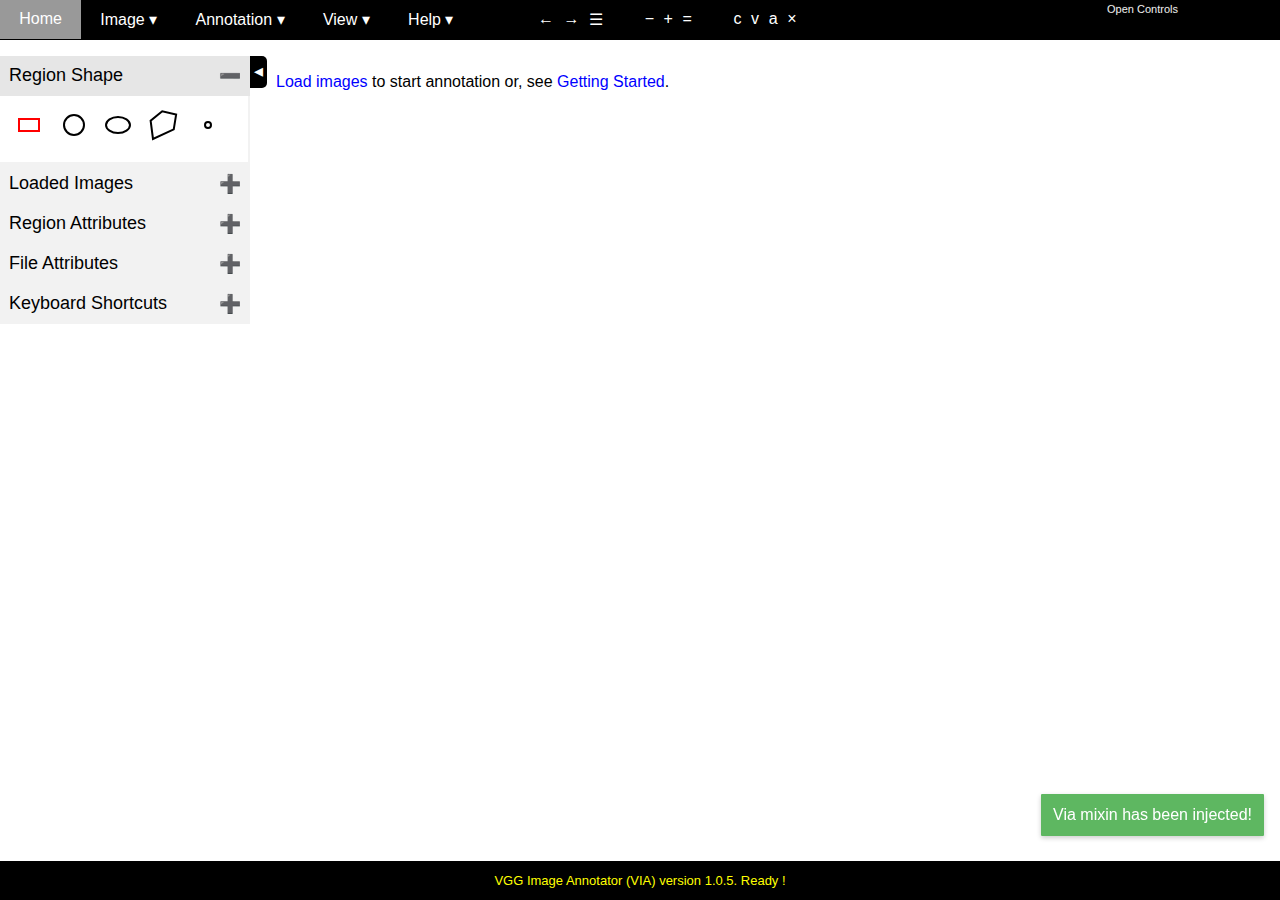
<file: via.html>
<!DOCTYPE html>
<html lang="en">
<head>
    <meta charset="UTF-8">
    <!--
        VGG Image Annotator (via)
        www.robots.ox.ac.uk/~vgg/software/via/

        Copyright (c) 2016, Abhishek Dutta, Visual Geometry Group, Oxford University.
        All rights reserved.

        Redistribution and use in source and binary forms, with or without
        modification, are permitted provided that the following conditions are met:

        Redistributions of source code must retain the above copyright notice, this
        list of conditions and the following disclaimer.
        Redistributions in binary form must reproduce the above copyright notice,
        this list of conditions and the following disclaimer in the documentation
        and/or other materials provided with the distribution.
        THIS SOFTWARE IS PROVIDED BY THE COPYRIGHT HOLDERS AND CONTRIBUTORS "AS IS"
        AND ANY EXPRESS OR IMPLIED WARRANTIES, INCLUDING, BUT NOT LIMITED TO, THE
        IMPLIED WARRANTIES OF MERCHANTABILITY AND FITNESS FOR A PARTICULAR PURPOSE
        ARE DISCLAIMED. IN NO EVENT SHALL THE COPYRIGHT HOLDER OR CONTRIBUTORS BE
        LIABLE FOR ANY DIRECT, INDIRECT, INCIDENTAL, SPECIAL, EXEMPLARY, OR
        CONSEQUENTIAL DAMAGES (INCLUDING, BUT NOT LIMITED TO, PROCUREMENT OF
        SUBSTITUTE GOODS OR SERVICES; LOSS OF USE, DATA, OR PROFITS; OR BUSINESS
        INTERRUPTION) HOWEVER CAUSED AND ON ANY THEORY OF LIABILITY, WHETHER IN
        CONTRACT, STRICT LIABILITY, OR TORT (INCLUDING NEGLIGENCE OR OTHERWISE)
        ARISING IN ANY WAY OUT OF THE USE OF THIS SOFTWARE, EVEN IF ADVISED OF THE
        POSSIBILITY OF SUCH DAMAGE.

      -->
    <title>VGG Image Annotator</title>
    <meta name="author" content="Abhishek Dutta">
    <meta name="description"
          content="VIA is a standalone image annotator application packaged as a single HTML file (< 200 KB) that runs on most modern web browsers.">

    <!-- Sure, via's supported by G, but this mod isn't. No need to feed them free data. 
    <script type="text/javascript">
        //
        <!--AUTO_INSERT_GOOGLE_ANALYTICS_JS_HERE
        (function (i, s, o, g, r, a, m) {
            i['GoogleAnalyticsObject'] = r;
            i[r] = i[r] || function () {
                (i[r].q = i[r].q || []).push(arguments)
            }, i[r].l = 1 * new Date();
            a = s.createElement(o),
                m = s.getElementsByTagName(o)[0];
            a.async = 1;
            a.src = g;
            m.parentNode.insertBefore(a, m)
        })(window, document, 'script', 'https://www.google-analytics.com/analytics.js', 'ga');

        ga('create', 'UA-20555581-2', 'auto');
        ga('set', 'page', '/via-1.0.0.html');
        ga('send', 'pageview');
    </script>
		-->
    <!-- CSS style definition -->
    <style type="text/css">
        body {
            min-width: 800px;
            padding: 0;
            margin: 0;
            font-family: sans-serif;
        }

        /* Top panel : #navbar, #toolbar */
        .top_panel {
            position: fixed;
            top: 0;
            left: 0;
            display: block;
            font-size: medium;
            background-color: #000000;
            color: white;
            z-index: 10;
            margin: 0;
            padding: 0;
            width: 100%;
        }

        .navbar {
            display: inline-block;
        }

        .navbar ul {
            display: inline;
            list-style-type: none;
            overflow: hidden;
        }

        .navbar li {
            float: left;
        }

        .navbar li a, .drop_menu_item {
            display: inline-block;
            color: white;
            padding: 0.65em 1.2em;
            text-decoration: none;
        }

        .navbar li a:hover, .dropdown:hover {
            background-color: #999999;
            cursor: pointer;
        }

        .navbar li.dropdown {
            display: inline-block;
        }

        .navbar .dropdown-content {
            display: none;
            position: absolute;
            background-color: #333333;
            min-width: 120px;
            border: 1px solid #ffffff;
            font-size: small;
        }

        .navbar .dropdown-content a {
            color: #ffffff;
            padding: 0.4em 0.6em;
            text-decoration: none;
            display: block;
            text-align: left;
            background-color: #333333;
            float: none;
        }

        .navbar .dropdown-content a:hover {
            background-color: #000000;
            color: #ffff00;
        }

        .navbar .dropdown:hover .dropdown-content {
            display: block;
        }

        .toolbar {
            display: inline-block;
            color: white;
            vertical-align: top;
        }

        .toolbar ul {
            display: inline;
            list-style-type: none;
            overflow: hidden;
        }

        .toolbar li {
            font-size: medium;
            float: left;
            padding: 0.65em 0.3em;
            color: white;
        }

        .toolbar li:hover {
            background-color: #333333;
            color: red;
            cursor: pointer;
        }

        #fileinfo {
            font-size: small;
            padding: 1.2em 0.8em;
            overflow: hidden;
            text-overflow: ellipsis;
            white-space: nowrap;
        }

        /* Middle panel: containing #image_panel, #leftsidebar */
        .middle_panel {
            position: relative;
            display: table;
            table-layout: fixed;
            width: 100%;
            z-index: 1;
            padding: 0;
            top: 3.5em;
            /*padding-top: 1.0125em;  ensures the mouse event (x,y) coordinates are integer */
        }

        #leftsidebar {
            display: table-cell;
            width: 250px;
            z-index: 10;
            vertical-align: top;
        }

        #display_area {
            display: table-cell;
            width: 100%;
            z-index: 1;
            margin: 0;
            padding-left: 1em;
            vertical-align: top;
        }

        #canvas_panel {
            position: relative;
            margin: 0;
            padding: 0;
        }

        #leftsidebar_collapse_panel {
            display: table-cell;
            position: relative;
            width: 10px;
            z-index: 1;
            vertical-align: top;
            font-size: small;
        }

        #leftsidebar_collapse_button {
            background-color: black;
            width: 10px;
            height: 25px;
            color: white;
            padding: 0.2em;
            border-radius: 0px 5px 5px 0px;
            font-size: large;
        }

        #leftsidebar_collapse_button:hover {
            color: red;
            cursor: pointer;
        }

        /* Left sidebar accordion */
        button.leftsidebar_accordion {
            font-size: large;
            background-color: #f2f2f2;
            cursor: pointer;
            padding: 0.5em 0.5em;
            width: 100%;
            text-align: left;
            border: 0;
            outline: none;
        }

        button.leftsidebar_accordion:focus {
            outline: none;
        }

        button.leftsidebar_accordion.active, button.leftsidebar_accordion:hover {
            background-color: #e6e6e6;
        }

        button.leftsidebar_accordion:after {
            content: '\02795';
            color: #4d4d4d;
            float: right;
        }

        button.leftsidebar_accordion.active:after {
            content: '\2796';
        }

        .leftsidebar_accordion_panel {
            display: none;
            padding-top: 0;
            padding-left: 0.5em;
            font-size: small;
            border-right: 2px solid #f2f2f2;
            border-bottom: 2px solid #f2f2f2;
        }

        .leftsidebar_accordion_panel.show {
            display: block;
        }

        /* Region shape selection panel inside leftsidebar */
        ul.region_shape {
            font-size: xx-large;
            list-style-type: none;
            overflow: hidden;
            padding: 0.4em 0;
            margin: 0;
        }

        ul.region_shape li {
            float: left;
            padding: 0 0.2em;
            fill: #ffffff;
            stroke: #000000;
        }

        ul.region_shape li:hover {
            cursor: pointer;
            fill: #ffffff;
            stroke: #ff0000;
        }

        ul.region_shape .selected {
            fill: #ffffff;
            stroke: #ff0000;
        }

        /* Loaded image list shown in leftsidebar panel */
        #img_list_panel {
            display: none;
            height: 0;
            font-size: small;
            overflow: scroll;
        }

        #img_list_panel ul {
            position: relative;
            line-height: 1.3em;
            padding-left: 0;
            list-style-type: none;
        }

        #img_list_panel li {
            white-space: nowrap;
        }

        #img_list_panel li:hover {
            background-color: #cccccc;
            color: #000000;
            cursor: pointer;
        }

        #message_panel {
            position: fixed;
            left: 0;
            bottom: 0px;
            line-height: 3em;
            width: 100%;
            background-color: #000000;
            color: #ffff00;
            font-size: small;
            text-align: center;
            white-space: nowrap;
            overflow: hidden;
            text-overflow: ellipsis;
            z-index: 1000;
        }

        #invisible_file_input {
            width: 0.1px;
            height: 0.1px;
            opacity: 0;
            overflow: hidden;
            position: absolute;
            z-index: -1;
        }

        .text_panel {
            display: none;
            margin: auto;
            font-size: medium;
            line-height: 1.3em;
            margin: 0;
            max-width: 700px;
        }

        .text_panel li {
            margin: 1em 0;
            text-align: left;
        }

        .text_panel p {
            text-align: left;
        }

        .action_text_link {
            background-color: #aaeeff;
            color: #000000;
        }

        .action_text_link:hover {
            cursor: pointer;
        }

        .svg_button:hover {
            cursor: pointer;
        }

        .tool_button {
            color: blue;
            cursor: pointer;
        }

        .tool_button:hover {
            color: red;
        }

        /* region and file attributes input panel (spreadsheet like) */
        #attributes_panel {
            display: none;
            position: fixed;
            bottom: 0;
            z-index: 10;
            width: 100%;
            max-height: 30%;
            overflow: auto;
            background-color: #ffffff;
            border-top: 4px solid #000000;
            padding: 0em 0em;
            padding-bottom: 2em;
            font-size: small;
        }

        #attributes_panel table {
            border-collapse: collapse;
            table-layout: fixed;
            margin: 1em;
            margin-bottom: 2em;
        }

        #attributes_panel td {
            border: 1px solid #999999;
            padding: 1em 1em;
            margin: 0;
            height: 1em;
            white-space: nowrap;
            vertical-align: top;
        }

        #attributes_panel tr:first-child td, #attributes_panel td:first-child {
            padding: 1em 1em;
            text-align: center;
        }

        #attributes_panel input {
            border: none;
            padding: 0;
            margin: 0;
            display: table-cell;
            height: 1.3em;
            font-size: small;
            background-color: #ffffff;
            vertical-align: top;
        }

        #attributes_panel input:hover {
            background-color: #e6e6e6;
        }

        #attributes_panel input:focus {
            background-color: #e6e6e6;
        }

        #attributes_panel input:not(:focus) {
            text-align: center;
        }

        #attributes_panel textarea {
            border: none;
            padding: 0;
            margin: 0;
            display: table-cell;
            font-size: small;
            background-color: #ffffff;
        }

        #attributes_panel textarea:hover {
            background-color: #e6e6e6;
        }

        #attributes_panel textarea:focus {
            background-color: #e6e6e6;
        }

        #attributes_panel_toolbar {
            display: block;
            height: 30px;
            width: 100%;
            position: relative;
            padding: 0;
            margin: 0;
        }

        .attributes_panel_button {
            width: 10px;
            color: black;
            font-size: x-large;
            margin-left: 0.5em;
            padding: 0;
        }

        .attributes_panel_button:hover {
            color: red;
            cursor: pointer;
        }

        /* layers of canvas */
        #image_panel {
            position: relative;
            display: inline-block;
            margin: auto;
            margin-top: 1em;
        }

        #image_canvas {
            position: absolute;
            top: 0px;
            left: 0px;
            z-index: 1;
        }

        #region_canvas {
            position: absolute;
            top: 0px;
            left: 0px;
            z-index: 2;
        }

        /* Loading spinbar */
        .loading_spinbox {
            display: inline-block;
            border: 0.4em solid #cccccc;
            border-radius: 50%;
            border-top: 0.4em solid #000000;
            -webkit-animation: spin 2s linear infinite;
            animation: spin 2s linear infinite;
        }

        @-webkit-keyframes spin {
            0% {
                -webkit-transform: rotate(0deg);
            }
            100% {
                -webkit-transform: rotate(360deg);
            }
        }

        @keyframes spin {
            0% {
                transform: rotate(0deg);
            }
            100% {
                transform: rotate(360deg);
            }
        }
    </style>
</head>

<body onload="_via_init()" onresize="_via_update_ui_components()">
<svg style="position: absolute; width: 0; height: 0; overflow: hidden;" version="1.1" xmlns="http://www.w3.org/2000/svg"
     xmlns:xlink="http://www.w3.org/1999/xlink">
    <defs>
        <symbol id="shape_rectangle">
            <title>Rectangular region shape</title>
            <rect width="20" height="12" x="6" y="10" stroke-width="2"/>
        </symbol>
        <symbol id="shape_circle">
            <title>Circular region shape</title>
            <circle r="10" cx="16" cy="16" stroke-width="2"/>
        </symbol>
        <symbol id="shape_ellipse">
            <title>Elliptical region shape</title>
            <ellipse rx="12" ry="8" cx="16" cy="16" stroke-width="2"/>
        </symbol>
        <symbol id="shape_polygon">
            <title>Polyline region shape</title>
            <path d="M 15.25,2.2372 3.625,11.6122 6,29.9872 l 20.75,-9.625 2.375,-14.75 z" stroke-width="2"/>
        </symbol>
        <symbol id="shape_point">
            <title>Point region shape</title>
            <circle r="3" cx="16" cy="16" stroke-width="2"/>
        </symbol>
    </defs>
</svg>

<div class="top_panel" id="ui_top_panel">
    <!-- Navigation menu -->
    <div class="navbar">
        <ul>
            <li><a onclick="show_home_panel()" title="Home">Home</a></li>
            <li class="dropdown"><a title="Image" class="drop_menu_item">Image &#9662;</a>
                <div class="dropdown-content">
                    <a onclick="sel_local_images()" title="Load (or add) a set of images from local disk">Load or Add
                        Images</a>
                    <a onclick="show_img_list()" title="Browse currently loaded images">List Images</a>
                </div>
            </li>
            <li class="dropdown"><a title="Annotations" class="drop_menu_item">Annotation &#9662;</a>
                <div class="dropdown-content">
                    <a onclick="show_annotation_data()" title="View annotations">View annotations</a>
                    <a onclick="download_all_region_data('csv')"
                       title="Save image region annotations as a CSV(comma separated value) file">Save as CSV</a>
                    <a onclick="download_all_region_data('json')"
                       title="Save image region annotations as a JSON(Javascript Object Notation) file">Save as JSON</a>
                    <a onclick="sel_local_data_file('annotations')"
                       title="Import existing region data from CSV or JSON file">Import</a>
                </div>
            </li>
            <li class="dropdown"><a title="View" class="drop_menu_item">View &#9662;</a>
                <div class="dropdown-content">
                    <a onclick="toggle_leftsidebar()" title="Show/hide left sidebar">Show/hide left sidebar</a>
                    <a onclick="toggle_region_boundary_visibility()" title="Show or hide region boundaries">Show/hide
                        region boundaries</a>
                    <a onclick="toggle_region_id_visibility()" title="Show or hide region labels">Show/hide region
                        labels</a>
                </div>
            </li>
            <li class="dropdown"><a onclick="show_about_panel()" title="Help">Help &#9662;</a>
                <div class="dropdown-content">
                    <a onclick="show_getting_started_panel()" title="Getting started with VGG Image Annotator (VIA)">Getting
                        Started</a>
                    <a onclick="show_license_panel()" title="VIA License">License</a>
                    <a onclick="show_about_panel()" title="About VGG Image Annotator (VIA)">About</a>
                </div>
            </li>
        </ul>

    </div> <!-- end of #navbar -->

    <!-- Shortcut toolbar -->
    <div class="toolbar">
        <ul>
            <!--
          <li onclick="sel_local_images()" title="Load or Add Images">&ctdot;</li>
          <li onclick="sel_local_data_file('annotations')" title="Import Annotations">&uarr;</li>
          <li onclick="download_all_region_data('csv')" title="Save Annotations (as CSV)">&DownArrowBar;</li>
          -->

            <li id="toolbar_prev_img" style="margin-left: 1em;" onclick="move_to_prev_image()" title="Previous Image">
                &larr;
            </li>
            <li id="toolbar_next_img" onclick="move_to_next_image()" title="Next Image">&rarr;</li>
            <li id="toolbar_list_img" onclick="toggle_img_list()" title="List Images">&#9776;</li>

            <li id="toolbar_zoom_out" style="margin-left: 2em;" onclick="zoom_out()" title="Zoom Out">&minus;</li>
            <li id="toolbar_zoom_in" onclick="zoom_in()" title="Zoom In">&plus;</li>
            <li id="toolbar_zoom_reset" onclick="reset_zoom_level()" title="Zoom Reset">&equals;</li>

            <li id="toolbar_copy_region" style="margin-left: 2em;" onclick="copy_sel_regions()" title="Copy Region">c
            </li>
            <li id="toolbar_paste_region" onclick="paste_sel_regions()" title="Paste Region">v</li>
            <li id="toolbar_sel_all_region" onclick="sel_all_regions()" title="Select All Regions">a</li>
            <li id="toolbar_del_region" onclick="del_sel_regions()" title="Delete Region">&times;</li>
        </ul>
    </div> <!-- endof #toolbar -->
    <input type="file" id="invisible_file_input" multiple name="files[]" style="display:none">
</div> <!-- endof #top_panel -->

<!-- Middle Panel contains a left-sidebar and image display areas -->
<div class="middle_panel">
    <div id="leftsidebar">
        <button onclick="toggle_accordion_panel(this)" class="leftsidebar_accordion active">Region Shape</button>
        <div class="leftsidebar_accordion_panel show" id="accordion_region_shape_panel">
            <ul class="region_shape">
                <li id="region_shape_rect" class="selected" onclick="select_region_shape('rect')" title="Rectangle">
                    <svg height="32" viewbox="0 0 32 32">
                        <use xlink:href="#shape_rectangle"></use>
                    </svg>
                </li>
                <li id="region_shape_circle" onclick="select_region_shape('circle')" title="Circle">
                    <svg height="32" viewbox="0 0 32 32">
                        <use xlink:href="#shape_circle"></use>
                    </svg>
                </li>
                <li id="region_shape_ellipse" onclick="select_region_shape('ellipse')" title="Ellipse">
                    <svg height="32" viewbox="0 0 32 32">
                        <use xlink:href="#shape_ellipse"></use>
                    </svg>
                </li>
                <li id="region_shape_polygon" onclick="select_region_shape('polygon')" title="Polygon">
                    <svg height="32" viewbox="0 0 32 32">
                        <use xlink:href="#shape_polygon"></use>
                    </svg>
                </li>
                <li id="region_shape_point" onclick="select_region_shape('point')" title="Point">
                    <svg height="32" viewbox="0 0 32 32">
                        <use xlink:href="#shape_point"></use>
                    </svg>
                </li>
            </ul>
        </div>

        <button onclick="toggle_img_list(this)" class="leftsidebar_accordion" id="loaded_img_panel">Loaded Images
        </button>
        <div class="leftsidebar_accordion_panel" id="img_list_panel"></div>

        <button onclick="toggle_reg_attr_panel()" class="leftsidebar_accordion" id="reg_attr_panel_button">Region
            Attributes
        </button>
        <button onclick="toggle_file_attr_panel()" class="leftsidebar_accordion" id="file_attr_panel_button">File
            Attributes
        </button>

        <button onclick="toggle_accordion_panel(this)" class="leftsidebar_accordion">Keyboard Shortcuts</button>
        <div class="leftsidebar_accordion_panel">
            <table style="padding: 2em 0em;">
                <tr>
                    <td style="width: 6em;">n/p (&larr;/&rarr;)</td>
                    <td>Next/Previous image</td>
                </tr>
                <tr>
                    <td>+&nbsp;/&nbsp;-&nbsp;/&nbsp;=</td>
                    <td>Zoom in/out/reset</td>
                </tr>
                <tr>
                    <td>Ctrl + c</td>
                    <td>Copy sel. regions</td>
                </tr>
                <tr>
                    <td>Ctrl + v</td>
                    <td>Paste sel. regions</td>
                </tr>
                <tr>
                    <td>Ctrl + a</td>
                    <td>Select all regions</td>
                </tr>
                <tr>
                    <td>Del, Bkspc</td>
                    <td>Delete image region</td>
                </tr>
                <tr>
                    <td>Esc</td>
                    <td>Cancel operation</td>
                </tr>
                <tr>
                    <td>Ctrl + s</td>
                    <td>Download annotations</td>
                </tr>
                <tr>
                    <td>Spacebar</td>
                    <td>Toggle image list</td>
                </tr>
            </table>
        </div>

    </div> <!-- end of leftsidebar -->
    <div id="leftsidebar_collapse_panel">
        <div onclick="toggle_leftsidebar()" id="leftsidebar_collapse_button" title="Show/hide left toolbar">
            &ltrif;
        </div>
    </div>

    <!-- Main display area: contains image canvas, ... -->
    <div id="display_area">
        <div id="param_dialog" title="Attributions">
            <h1>Region Attributions</h1>
            <div id="region_attr_section">
            </div>
            <h1>File Attributions</h1>
            <div id="file_attr_section">
            </div>
        </div>
        <div id="canvas_panel">
            <canvas id="image_canvas"></canvas>
            <canvas id="region_canvas">Sorry, your browser does not support HTML5 Canvas functionality which is required
                for this application.
            </canvas>
        </div>

        <div>
            <div class="text_panel" id="via_start_info_panel">Starting VGG Image Annotator ...</div>

            <div class="text_panel" style="padding: 1em; border: 1px solid #cccccc;" id="about_panel">
                <p style="font-size: 2em;">VGG Image Annotator</p>
                <p style="font-size: 0.8em;">version <a
                        href="https://gitlab.com/vgg/via/blob/master/CHANGELOG">1.0.5</a></p>
                <p>
                    VGG Image Annotator (VIA) is an <a href="https://gitlab.com/vgg/via/">open source project</a>
                    developed at the <a href="http://www.robots.ox.ac.uk/~vgg/">Visual Geometry Group</a>
                    and released under the BSD-2 clause <a
                        href="https://gitlab.com/vgg/via/blob/master/LICENSE">license</a>.
                    With this standalone application, you can define regions in an image and create a textual
                    description of those regions.
                    Such image regions and descriptions are useful for supervised training of learning algorithms.
                </p>
                <p>Features:</p>
                <ul>
                    <li>based solely on HTML, CSS and Javascript (no external javascript libraries)</li>
                    <li>can be used off-line (full application in a single html file of size &lt; 200KB)</li>
                    <li>requires nothing more than a modern web browser</li>
                    <li>supported region shapes: rectangle, circle, ellipse, polygon and point</li>
                    <li>import/export of region data in csv and json file format</li>
                </ul>
                <p>For more details, visit <a href="http://www.robots.ox.ac.uk/~vgg/software/via/">http://www.robots.ox.ac.uk/~vgg/software/via/</a>.
                </p>
                <p>&nbsp;</p>
                <p>Copyright &copy; 2016-2018, <a href="mailto:adutta@robots.ox.ac.uk">Abhishek Dutta</a> (Visual
                    Geometry Group, Oxford University)</p>
            </div>

            <div class="text_panel" id="getting_started_panel">
                <h1>Getting Started</h1>
                <ol>
                    <li>Click [Image > Load or Add Images] in the top menu bar to load a set of images that you wish to
                        annotate.
                    </li>
                    <li>Press n (or p) to navigate through the loaded images. You can also use the &larr; and &rarr;
                        icons in the top panel toolbar for navigation.
                    </li>
                    <li>Click <b>Region Attributes</b> in the left panel to reveal a panel in the bottom. Click <b>[Add
                        New]</b> tp add a new attribute. For example:
                        <pre>
                  object_name
                  object_color
                </pre>
                        You can add more region attributes according to you needs.
                    <li>In the <b>Region Shape</b> section in the left panel, click the rectangular shape</li>
                    <li>On the image area, keep pressing the right click button as you drag the mouse cursor. This will
                        draw a rectangular region on the image.
                    </li>
                    <li>This newly created region is automatically selected. Now you can enter the attribute value for
                        this region in the bottom panel. For example:
                        <pre>
                  object_name = dog
                  object_color = white
                </pre>
                        You can annotate multiple regions in this image or other images and assign a value to each
                        pre-defined attribute.
                    </li>
                    <li>To download the annotated region data, click <b>[Annotation > Save as CSV]</b> in the top menu
                        bar. This will download a text file containing region shape and attribute data.
                    </li>
                    <li>Next time, you can start from the point your left by first loading the images and then importing
                        the CSV file (downloaded in step 7) by clicking <b>[Annotation > Import]</b>.
                    </li>
                </ol>
            </div>

            <div class="text_panel" id="license_panel">
            <pre>
              Copyright (c) 2016-2017, Abhishek Dutta, Visual Geometry Group, Oxford University.
              All rights reserved.

              Redistribution and use in source and binary forms, with or without
              modification, are permitted provided that the following conditions are met:

              Redistributions of source code must retain the above copyright notice, this
              list of conditions and the following disclaimer.
              Redistributions in binary form must reproduce the above copyright notice,
              this list of conditions and the following disclaimer in the documentation
              and/or other materials provided with the distribution.
              THIS SOFTWARE IS PROVIDED BY THE COPYRIGHT HOLDERS AND CONTRIBUTORS &quot;AS IS&quot;
              AND ANY EXPRESS OR IMPLIED WARRANTIES, INCLUDING, BUT NOT LIMITED TO, THE
              IMPLIED WARRANTIES OF MERCHANTABILITY AND FITNESS FOR A PARTICULAR PURPOSE
              ARE DISCLAIMED. IN NO EVENT SHALL THE COPYRIGHT HOLDER OR CONTRIBUTORS BE
              LIABLE FOR ANY DIRECT, INDIRECT, INCIDENTAL, SPECIAL, EXEMPLARY, OR
              CONSEQUENTIAL DAMAGES (INCLUDING, BUT NOT LIMITED TO, PROCUREMENT OF
              SUBSTITUTE GOODS OR SERVICES; LOSS OF USE, DATA, OR PROFITS; OR BUSINESS
              INTERRUPTION) HOWEVER CAUSED AND ON ANY THEORY OF LIABILITY, WHETHER IN
              CONTRACT, STRICT LIABILITY, OR TORT (INCLUDING NEGLIGENCE OR OTHERWISE)
              ARISING IN ANY WAY OUT OF THE USE OF THIS SOFTWARE, EVEN IF ADVISED OF THE
              POSSIBILITY OF SUCH DAMAGE.
            </pre>
            </div>

        </div>
    </div>
</div>

<!-- region and file attributes input panel -->
<div id="attributes_panel">
    <div id="attributes_panel_toolbar">
        <div onclick="toggle_attributes_input_panel()" class="attributes_panel_button">&times;</div>
    </div>
    <table id="attributes_panel_table"></table>
</div>

<!-- to show status messages -->
<div id="message_panel"></div>

<!-- this vertical spacer is needed to allow scrollbar to show
         items like Keyboard Shortcut hidden under the attributes panel -->
<div style="width: 100%;" id="vertical_space"></div>

<script type="text/javascript">
    //
    <!--AUTO_INSERT_VIA_DEMO_JS_HERE-->
</script>
<script type="text/javascript">
    //
    <!--AUTO_INSERT_VIA_JS_HERE-->
    /*
  VGG Image Annotator (via)
  www.robots.ox.ac.uk/~vgg/software/via/

  Copyright (c) 2016-2018, Abhishek Dutta, Visual Geometry Group, Oxford University.
  All rights reserved.

  Redistribution and use in source and binary forms, with or without
  modification, are permitted provided that the following conditions are met:

  Redistributions of source code must retain the above copyright notice, this
  list of conditions and the following disclaimer.
  Redistributions in binary form must reproduce the above copyright notice,
  this list of conditions and the following disclaimer in the documentation
  and/or other materials provided with the distribution.
  THIS SOFTWARE IS PROVIDED BY THE COPYRIGHT HOLDERS AND CONTRIBUTORS "AS IS"
  AND ANY EXPRESS OR IMPLIED WARRANTIES, INCLUDING, BUT NOT LIMITED TO, THE
  IMPLIED WARRANTIES OF MERCHANTABILITY AND FITNESS FOR A PARTICULAR PURPOSE
  ARE DISCLAIMED. IN NO EVENT SHALL THE COPYRIGHT HOLDER OR CONTRIBUTORS BE
  LIABLE FOR ANY DIRECT, INDIRECT, INCIDENTAL, SPECIAL, EXEMPLARY, OR
  CONSEQUENTIAL DAMAGES (INCLUDING, BUT NOT LIMITED TO, PROCUREMENT OF
  SUBSTITUTE GOODS OR SERVICES; LOSS OF USE, DATA, OR PROFITS; OR BUSINESS
  INTERRUPTION) HOWEVER CAUSED AND ON ANY THEORY OF LIABILITY, WHETHER IN
  CONTRACT, STRICT LIABILITY, OR TORT (INCLUDING NEGLIGENCE OR OTHERWISE)
  ARISING IN ANY WAY OUT OF THE USE OF THIS SOFTWARE, EVEN IF ADVISED OF THE
  POSSIBILITY OF SUCH DAMAGE.
*/

    /*
  See Contributors.md file for a list of developers who have contributed code
  to VIA codebase.
/*

  This source code is organized in the following groups:

  - Data structure for annotations
  - Initialization routine
  - Handlers for top navigation bar
  - Local file uploaders
  - Data Importer
  - Data Exporter
  - Maintainers of user interface
  - Image click handlers
  - Canvas update routines
  - Region collision routines
  - Shortcut key handlers
  - Persistence of annotation data in browser cache (i.e. localStorage)
  - Handlers for attributes input panel (spreadsheet like user input panel)

  See [Source code documentation](https://gitlab.com/vgg/via/blob/develop/CodeDoc.md)
  and [Contributing Guidelines](https://gitlab.com/vgg/via/blob/develop/CONTRIBUTING.md)
  for more details.

*/

    "use strict";

    var VIA_VERSION = '1.0.5';
    var VIA_NAME = 'VGG Image Annotator';
    var VIA_SHORT_NAME = 'VIA';
    var VIA_REGION_SHAPE = {
        RECT: 'rect',
        CIRCLE: 'circle',
        ELLIPSE: 'ellipse',
        POLYGON: 'polygon',
        POINT: 'point'
    };

    var VIA_REGION_EDGE_TOL = 5;   // pixel
    var VIA_REGION_CONTROL_POINT_SIZE = 2;
    var VIA_REGION_POINT_RADIUS = 3;
    var VIA_POLYGON_VERTEX_MATCH_TOL = 5;
    var VIA_REGION_MIN_DIM = 3;
    var VIA_MOUSE_CLICK_TOL = 10; // modified to make it less sensitive
    var VIA_ELLIPSE_EDGE_TOL = 0.2; // euclidean distance
    var VIA_THETA_TOL = Math.PI / 18; // 10 degrees
    var VIA_POLYGON_RESIZE_VERTEX_OFFSET = 100;
    var VIA_CANVAS_DEFAULT_ZOOM_LEVEL_INDEX = 3;
    var VIA_CANVAS_ZOOM_LEVELS = [0.25, 0.5, 0.75, 1.0, 1.5, 2.0, 2.5, 3.0, 4, 5];

    var VIA_THEME_REGION_BOUNDARY_WIDTH = 4;
    var VIA_THEME_BOUNDARY_LINE_COLOR = "#1a1a1a";
    var VIA_THEME_BOUNDARY_FILL_COLOR = "#aaeeff";
    var VIA_THEME_SEL_REGION_FILL_COLOR = "#808080";
    var VIA_THEME_SEL_REGION_FILL_BOUNDARY_COLOR = "#000000";
    var VIA_THEME_SEL_REGION_OPACITY = 0.5;
    var VIA_THEME_MESSAGE_TIMEOUT_MS = 2500;
    var VIA_THEME_ATTRIBUTE_VALUE_FONT = '10pt Sans';
    var VIA_THEME_CONTROL_POINT_COLOR = '#ff0000';

    var VIA_CSV_SEP = ',';
    var VIA_CSV_QUOTE_CHAR = '"';
    var VIA_CSV_KEYVAL_SEP = ':';
    var VIA_IMPORT_CSV_COMMENT_CHAR = '#';

    var _via_canvas_bbox = {};  // save the bbox on resizing to improve the performance.

    var _via_img_metadata = {};   // data structure to store loaded images metadata
    var _via_img_count = 0;    // count of the loaded images
    var _via_canvas_regions = []; // image regions spec. in canvas space
    var _via_canvas_scale = 1.0;// current scale of canvas image

    var _via_image_id_list = []; // array of image id (in original order)
    var _via_image_id = ''; // id={filename+length} of current image
    var _via_image_index = -1; // index

    var _via_current_image_filename;
    var _via_current_image;
    var _via_current_image_width;
    var _via_current_image_height;

    // image canvas
    var _via_img_canvas = document.getElementById("image_canvas");
    var _via_img_ctx = _via_img_canvas.getContext("2d");
    var _via_reg_canvas = document.getElementById("region_canvas");
    var _via_reg_ctx = _via_reg_canvas.getContext("2d");
    var _via_canvas_width, _via_canvas_height;

    // canvas zoom
    var _via_canvas_zoom_level_index = VIA_CANVAS_DEFAULT_ZOOM_LEVEL_INDEX; // 1.0
    var _via_canvas_scale_without_zoom = 1.0;

    // state of the application
    var _via_is_user_drawing_region = false;
    var _via_current_image_loaded = false;
    var _via_is_window_resized = false;
    var _via_is_user_resizing_region = false;
    var _via_is_user_moving_region = false;
    var _via_is_user_drawing_polygon = false;
    var _via_is_region_selected = false;
    var _via_is_all_region_selected = false;
    var _via_is_user_updating_attribute_name = false;
    var _via_is_user_updating_attribute_value = false;
    var _via_is_user_adding_attribute_name = false;
    var _via_is_loaded_img_list_visible = false;
    var _via_is_attributes_panel_visible = false;
    var _via_is_reg_attr_panel_visible = false;
    var _via_is_file_attr_panel_visible = false;
    var _via_is_canvas_zoomed = false;
    var _via_is_loading_current_image = false;
    var _via_is_region_id_visible = true;
    var _via_is_region_boundary_visible = true;
    var _via_is_ctrl_pressed = false;

    // region
    var _via_current_shape = VIA_REGION_SHAPE.RECT;
    var _via_current_polygon_region_id = -1;
    var _via_user_sel_region_id = -1;
    var _via_click_x0 = 0;
    var _via_click_y0 = 0;
    var _via_click_x1 = 0;
    var _via_click_y1 = 0;
    var _via_region_click_x, _via_region_click_y;
    var _via_copied_image_regions = [];
    var _via_region_edge = [-1, -1];
    var _via_current_x = 0;
    var _via_current_y = 0;

    // message
    var _via_message_clear_timer;

    // attributes
    var _via_region_attributes = {};
    var _via_current_update_attribute_name = "";
    var _via_current_update_region_id = -1;
    var _via_file_attributes = {};
    var _via_visible_attr_name = '';

    // persistence to local storage
    var _via_is_local_storage_available = false;
    var _via_is_save_ongoing = false;

    // image list
    var _via_reload_img_table = true;
    var _via_loaded_img_fn_list = [];
    var _via_loaded_img_region_attr_miss_count = [];
    var _via_loaded_img_file_attr_miss_count = [];
    var _via_loaded_img_table_html = [];


    // UI html elements
    var invisible_file_input = document.getElementById("invisible_file_input");
    var image_panel = document.getElementById("image_panel");
    var ui_top_panel = document.getElementById("ui_top_panel");
    var canvas_panel = document.getElementById("canvas_panel");

    var annotation_list_snippet = document.getElementById("annotation_list_snippet");
    var annotation_textarea = document.getElementById("annotation_textarea");

    var loaded_img_list_panel = document.getElementById('loaded_img_list_panel');
    var attributes_panel = document.getElementById('attributes_panel');
    var annotation_data_window;

    var BBOX_LINE_WIDTH = 4;
    var BBOX_SELECTED_OPACITY = 0.3;
    var BBOX_BOUNDARY_FILL_COLOR_ANNOTATED = "#f2f2f2";
    var BBOX_BOUNDARY_FILL_COLOR_NEW = "#aaeeff";
    var BBOX_BOUNDARY_LINE_COLOR = "#1a1a1a";
    var BBOX_SELECTED_FILL_COLOR = "#ffffff";

    //
    // Data structure for annotations
    //
    function ImageMetadata(fileref, filename, size) {
        this.filename = filename;
        this.size = size;
        this.fileref = fileref;          // image url or local file ref.
        this.regions = [];
        this.file_attributes = {};        // image attributes
        this.base64_img_data = '';        // image data stored as base 64
    }

    function ImageRegion() {
        this.is_user_selected = false;
        this.shape_attributes = {}; // region shape attributes
        this.region_attributes = {}; // region attributes
    }

    function dispatchRegionSelectedEvent() {
        window.dispatchEvent(new Event('region_selected'));
    }

    //
    // Initialization routine
    //
    function _via_init() {
        console.log(VIA_NAME);
        show_message(VIA_NAME + ' (' + VIA_SHORT_NAME + ') version ' + VIA_VERSION +
            '. Ready !', 2 * VIA_THEME_MESSAGE_TIMEOUT_MS);
        show_home_panel();

        _via_is_local_storage_available = check_local_storage();
        if (_via_is_local_storage_available) {
            if (is_via_data_in_localStorage()) {
                show_localStorage_recovery_options();
            }
        }

        // run attached sub-modules (if any)
        if (typeof _via_load_submodules === 'function') {
            setTimeout(function () {
                _via_load_submodules();
            }, 100);
        }
    }

    //
    // Handlers for top navigation bar
    //
    function show_home_panel() {
        if (_via_current_image_loaded) {
            show_all_canvas();
            set_all_text_panel_display('none');
        } else {
            var start_info = '<p><a title="Load or Add Images" style="cursor: pointer; color: blue;" onclick="sel_local_images()">Load images</a> to start annotation or, see <a title="Getting started with VGG Image Annotator" style="cursor: pointer; color: blue;" onclick="show_getting_started_panel()">Getting Started</a>.</p>';
            clear_image_display_area();
            document.getElementById('via_start_info_panel').innerHTML = start_info;
            document.getElementById('via_start_info_panel').style.display = 'block';
        }
    }

    function sel_local_images() {
        // source: https://developer.mozilla.org/en-US/docs/Using_files_from_web_applications
        if (invisible_file_input) {
            invisible_file_input.accept = '.jpg,.jpeg,.png,.bmp';
            invisible_file_input.onchange = store_local_img_ref;
            invisible_file_input.click();
        }
    }

    function download_all_region_data(type) {
        // Javascript strings (DOMString) is automatically converted to utf-8
        // see: https://developer.mozilla.org/en-US/docs/Web/API/Blob/Blob
        var all_region_data = pack_via_metadata(type);
        var blob_attr = {type: 'text/' + type + ';charset=utf-8'};
        var all_region_data_blob = new Blob(all_region_data, blob_attr);

        if (all_region_data_blob.size > (2 * 1024 * 1024) &&
            type === 'csv') {
            show_message('CSV file size is ' + (all_region_data_blob.size / (1024 * 1024)) +
                ' MB. We advise you to instead download as JSON');
        } else {
            save_data_to_local_file(all_region_data_blob, 'via_region_data.' + type);
        }
    }

    function sel_local_data_file(type) {
        if (invisible_file_input) {
            invisible_file_input.accept = '.csv,.json';
            switch (type) {
                case 'annotations':
                    invisible_file_input.onchange = import_annotations_from_file;
                    break;

                case 'attributes':
                    invisible_file_input.onchange = import_attributes_from_file;
                    break;

                default:
                    return;
            }
            invisible_file_input.click();
        }
    }

    function import_attributes() {
        if (_via_current_image_loaded) {
            if (invisible_file_input) {
                invisible_file_input.accept = '.csv,.json';
                invisible_file_input.onchange = import_region_attributes_from_file;
                invisible_file_input.click();
            }
        } else {
            show_message("Please load some images first");
        }
    }

    function show_about_panel() {
        set_all_text_panel_display('none');
        document.getElementById("about_panel").style.display = "block";
        canvas_panel.style.display = "none";
    }

    function show_getting_started_panel() {
        set_all_text_panel_display('none');
        document.getElementById("getting_started_panel").style.display = "block";
        canvas_panel.style.display = "none";
    }

    function show_license_panel() {
        set_all_text_panel_display('none');
        document.getElementById("license_panel").style.display = 'block';
        canvas_panel.style.display = "none";
    }

    function set_all_text_panel_display(style_display) {
        var tp = document.getElementsByClassName('text_panel');
        for (var i = 0; i < tp.length; ++i) {
            tp[i].style.display = style_display;
        }
    }

    function clear_image_display_area() {
        hide_all_canvas();
        set_all_text_panel_display('none');
    }

    //
    // Local file uploaders
    //
    function store_local_img_ref(event) {
        var user_selected_images = event.target.files;
        var original_image_count = _via_img_count;

        // clear browser cache if user chooses to load new images
        if (original_image_count === 0) {
            remove_via_data_from_localStorage();
        }

        var discarded_file_count = 0;
        for (var i = 0; i < user_selected_images.length; ++i) {
            var filetype = user_selected_images[i].type.substr(0, 5);
            if (filetype === 'image') {
                var filename = user_selected_images[i].name;
                var size = user_selected_images[i].size;
                var img_id = _via_get_image_id(filename, size);

                if (_via_img_metadata.hasOwnProperty(img_id)) {
                    if (_via_img_metadata[img_id].fileref) {
                        show_message('Image ' + filename + ' already loaded. Skipping!');
                    } else {
                        _via_img_metadata[img_id].fileref = user_selected_images[i];
                        show_message('Regions already exist for file ' + filename + ' !');
                    }
                } else {
                    _via_img_metadata[img_id] = new ImageMetadata(user_selected_images[i],
                        filename,
                        size);
                    _via_image_id_list.push(img_id);
                    _via_img_count += 1;
                    _via_reload_img_table = true;
                }
            } else {
                discarded_file_count += 1;
            }
        }

        if (_via_img_metadata) {
            var status_msg = 'Loaded ' + (_via_img_count - original_image_count) + ' images.';
            if (discarded_file_count) {
                status_msg += ' ( Discarded ' + discarded_file_count + ' non-image files! )';
            }
            show_message(status_msg);

            if (_via_image_index === -1) {
                show_image(0);
            } else {
                show_image(original_image_count);
            }
            toggle_img_list();
        } else {
            show_message("Please upload some image files!");
        }
    }

    //
    // Data Importer
    //

    function import_region_attributes_from_file(event) {
        var selected_files = event.target.files;
        for (var i = 0; i < selected_files.length; ++i) {
            var file = selected_files[i];
            switch (file.type) {
                case 'text/csv':
                    load_text_file(file, import_region_attributes_from_csv);
                    break;

                default:
                    show_message('Region attributes cannot be imported from file of type ' + file.type);
                    break;
            }
        }
    }

    function import_region_attributes_from_csv(data) {
        data = data.replace(/\n/g, ''); // discard newline \n
        var csvdata = data.split(',');
        var attributes_import_count = 0;
        for (var i = 0; i < csvdata.length; ++i) {
            if (!_via_region_attributes.hasOwnProperty(csvdata[i])) {
                _via_region_attributes[csvdata[i]] = true;
                attributes_import_count += 1;
            }
        }

        _via_reload_img_table = true;
        show_message('Imported ' + attributes_import_count + ' attributes from CSV file');
        save_current_data_to_browser_cache();
    }

    function import_annotations_from_file(event) {
        var selected_files = event.target.files;
        for (var i = 0; i < selected_files.length; ++i) {
            var file = selected_files[i];
            switch (file.type) {
                case '': // Fall-through // Windows 10: Firefox and Chrome do not report filetype
                    show_message('File type for ' + file.name + ' cannot be determined! Assuming text/plain.');
                case 'text/plain': // Fall-through
                case 'application/vnd.ms-excel': // Fall-through // @todo: filetype of VIA csv annotations in Windows 10 , fix this (reported by @Eli Walker)
                case 'text/csv':
                    load_text_file(file, import_annotations_from_csv);
                    break;

                case 'text/json': // Fall-through
                case 'application/json':
                    load_text_file(file, import_annotations_from_json);
                    break;

                default:
                    show_message('Annotations cannot be imported from file of type ' + file.type);
                    break;
            }
        }
    }

    function import_annotations_from_csv(data) {
        if (data === '' || typeof(data) === 'undefined') {
            return;
        }

        // csv header format
        // #filename,file_size,file_attributes,region_count,region_id,region_shape_attributes,region_attributes
        var filename_index = 0;
        var size_index = 1;
        var file_attr_index = 2;
        var region_shape_attr_index = 5;
        var region_attr_index = 6;
        var csv_column_count = 7;

        var region_import_count = 0;
        var malformed_csv_lines_count = 0;

        var line_split_regex = new RegExp('\n|\r|\r\n', 'g');
        var csvdata = data.split(line_split_regex);

        for (var i = 0; i < csvdata.length; ++i) {
            // ignore blank lines
            if (csvdata[i].charAt(0) === '\n' || csvdata[i].charAt(0) === '') {
                continue;
            }

            if (csvdata[i].charAt(0) === VIA_IMPORT_CSV_COMMENT_CHAR) {
                // parse header
                var h = csvdata[i].substring(1, csvdata[i].length); // remove #
                h = h.split(',');
                for (var j = 0; j < h.length; ++j) {
                    switch (h[j]) {
                        case 'filename':
                            filename_index = j;
                            break;

                        case 'file_size':
                            size_index = j;
                            break;

                        case 'file_attributes':
                            file_attr_index = j;
                            break;

                        case 'region_shape_attributes':
                            region_shape_attr_index = j;
                            break;

                        case 'region_attributes':
                            region_attr_index = j;
                            break;
                    }
                }
                csv_column_count = h.length;
            } else {
                var d = parse_csv_line(csvdata[i]);

                // check if csv line was malformed
                if (d.length !== csv_column_count) {
                    malformed_csv_lines_count += 1;
                    continue;
                }

                var filename = d[filename_index];
                var size = d[size_index];
                var image_id = _via_get_image_id(filename, size);

                if (_via_img_metadata.hasOwnProperty(image_id)) {
                    // copy file attributes
                    if (d[file_attr_index] !== '"{}"') {
                        var fattr = d[file_attr_index];
                        fattr = remove_prefix_suffix_quotes(fattr);
                        fattr = unescape_from_csv(fattr);

                        var m = json_str_to_map(fattr);
                        for (var key in m) {
                            _via_img_metadata[image_id].file_attributes[key] = m[key];

                            if (!_via_file_attributes.hasOwnProperty(key)) {
                                _via_file_attributes[key] = true;
                            }
                        }
                    }

                    var region_i = new ImageRegion();
                    // copy regions shape attributes
                    if (d[region_shape_attr_index] !== '"{}"') {
                        var sattr = d[region_shape_attr_index];
                        sattr = remove_prefix_suffix_quotes(sattr);
                        sattr = unescape_from_csv(sattr);

                        var m = json_str_to_map(sattr);
                        for (var key in m) {
                            region_i.shape_attributes[key] = m[key];
                        }
                    }

                    // copy region attributes
                    if (d[region_attr_index] !== '"{}"') {
                        var rattr = d[region_attr_index];
                        rattr = remove_prefix_suffix_quotes(rattr);
                        rattr = unescape_from_csv(rattr);

                        var m = json_str_to_map(rattr);
                        for (var key in m) {
                            region_i.region_attributes[key] = m[key];

                            if (!_via_region_attributes.hasOwnProperty(key)) {
                                _via_region_attributes[key] = true;
                            }
                        }
                    }

                    // add regions only if they are present
                    if (Object.keys(region_i.shape_attributes).length > 0 ||
                        Object.keys(region_i.region_attributes).length > 0) {
                        _via_img_metadata[image_id].regions.push(region_i);
                        region_import_count += 1;
                    }
                }
            }
        }
        show_message('Import Summary : [' + region_import_count + '] regions, ' +
            '[' + malformed_csv_lines_count + '] malformed csv lines.');

        _via_reload_img_table = true;
        show_image(_via_image_index);
        save_current_data_to_browser_cache();
    }

    function import_annotations_from_json(data) {
        if (data === '' || typeof(data) === 'undefined') {
            return;
        }

        var d = JSON.parse(data);

        var region_import_count = 0;
        for (var image_id in d) {
            if (_via_img_metadata.hasOwnProperty(image_id)) {

                // copy image attributes
                for (var key in d[image_id].file_attributes) {
                    if (!_via_img_metadata[image_id].file_attributes[key]) {
                        _via_img_metadata[image_id].file_attributes[key] = d[image_id].file_attributes[key];
                    }
                    if (!_via_file_attributes.hasOwnProperty(key)) {
                        _via_file_attributes[key] = true;
                    }
                }

                // copy regions
                var regions = d[image_id].regions;
                for (var i in regions) {
                    var region_i = new ImageRegion();
                    for (var key in regions[i].shape_attributes) {
                        region_i.shape_attributes[key] = regions[i].shape_attributes[key];
                    }
                    for (var key in regions[i].region_attributes) {
                        region_i.region_attributes[key] = regions[i].region_attributes[key];

                        if (!_via_region_attributes.hasOwnProperty(key)) {
                            _via_region_attributes[key] = true;
                        }
                    }

                    // add regions only if they are present
                    if (Object.keys(region_i.shape_attributes).length > 0 ||
                        Object.keys(region_i.region_attributes).length > 0) {
                        _via_img_metadata[image_id].regions.push(region_i);
                        region_import_count += 1;
                    }
                }
            }
        }
        show_message('Import Summary : [' + region_import_count + '] regions');

        _via_reload_img_table = true;
        show_image(_via_image_index);
    }

    // assumes that csv line follows the RFC 4180 standard
    // see: https://en.wikipedia.org/wiki/Comma-separated_values
    function parse_csv_line(s, field_separator) {
        if (typeof(s) === 'undefined' || s.length === 0) {
            return [];
        }

        if (typeof(field_separator) === 'undefined') {
            field_separator = ',';
        }
        var double_quote_seen = false;
        var start = 0;
        var d = [];

        var i = 0;
        while (i < s.length) {
            if (s.charAt(i) === field_separator) {
                if (double_quote_seen) {
                    // field separator inside double quote is ignored
                    i = i + 1;
                } else {
                    //var part = s.substr(start, i - start);
                    d.push(s.substr(start, i - start));
                    start = i + 1;
                    i = i + 1;
                }
            } else {
                if (s.charAt(i) === '"') {
                    if (double_quote_seen) {
                        if (s.charAt(i + 1) === '"') {
                            // ignore escaped double quotes
                            i = i + 2;
                        } else {
                            // closing of double quote
                            double_quote_seen = false;
                            i = i + 1;
                        }
                    } else {
                        double_quote_seen = true;
                        start = i;
                        i = i + 1;
                    }
                } else {
                    i = i + 1;
                }
            }

        }
        // extract the last field (csv rows have no trailing comma)
        d.push(s.substr(start));
        return d;
    }

    // s = '{"name":"rect","x":188,"y":90,"width":243,"height":233}'
    function json_str_to_map(s) {
        if (typeof(s) === 'undefined' || s.length === 0) {
            return {};
        }

        return JSON.parse(s);
    }

    // ensure the exported json string conforms to RFC 4180
    // see: https://en.wikipedia.org/wiki/Comma-separated_values
    function map_to_json(m) {
        var s = [];
        for (var key in m) {
            var v = m[key];
            var si = JSON.stringify(key);
            si += VIA_CSV_KEYVAL_SEP;
            si += JSON.stringify(v);
            s.push(si);
        }
        return '{' + s.join(VIA_CSV_SEP) + '}';
    }

    function escape_for_csv(s) {
        return s.replace(/["]/g, '""');
    }

    function unescape_from_csv(s) {
        return s.replace(/""/g, '"');
    }

    function remove_prefix_suffix_quotes(s) {
        if (s.charAt(0) === '"' && s.charAt(s.length - 1) === '"') {
            return s.substr(1, s.length - 2);
        } else {
            return s;
        }
    }

    function clone_image_region(r0) {
        var r1 = new ImageRegion();
        r1.is_user_selected = r0.is_user_selected;

        // copy shape attributes
        for (var key in r0.shape_attributes) {
            r1.shape_attributes[key] = clone_value(r0.shape_attributes[key]);
        }

        // copy region attributes
        for (var key in r0.region_attributes) {
            r1.region_attributes[key] = clone_value(r0.region_attributes[key]);
        }
        return r1;
    }

    function clone_value(value) {
        if (typeof(value) === 'object') {
            if (Array.isArray(value)) {
                return value.slice(0);
            } else {
                var copy = {};
                for (var p in value) {
                    if (value.hasOwnProperty(p)) {
                        copy[p] = clone_value(value[p]);
                    }
                }
                return copy;
            }
        }
        return value;
    }

    function _via_get_image_id(filename, size) {
        if (typeof(size) === 'undefined') {
            return filename;
        } else {
            return filename + size;
        }
    }

    function load_text_file(text_file, callback_function) {
        if (text_file) {
            var text_reader = new FileReader();
            text_reader.addEventListener('progress', function (e) {
                show_message('Loading data from text file : ' + text_file.name + ' ... ');
            }, false);

            text_reader.addEventListener('error', function () {
                show_message('Error loading data from text file :  ' + text_file.name + ' !');
                callback_function('');
            }, false);

            text_reader.addEventListener('load', function () {
                callback_function(text_reader.result);
            }, false);
            text_reader.readAsText(text_file, 'utf-8');
        }
    }

    //
    // Data Exporter
    //
    function pack_via_metadata(return_type) {
        if (return_type === 'csv') {
            var csvdata = [];
            var csvheader = '#filename,file_size,file_attributes,region_count,region_id,region_shape_attributes,region_attributes';
            csvdata.push(csvheader);

            for (var image_id in _via_img_metadata) {
                var fattr = map_to_json(_via_img_metadata[image_id].file_attributes);
                fattr = escape_for_csv(fattr);

                var prefix = '\n' + _via_img_metadata[image_id].filename;
                prefix += ',' + _via_img_metadata[image_id].size;
                prefix += ',"' + fattr + '"';

                var r = _via_img_metadata[image_id].regions;

                if (r.length !== 0) {
                    for (var i = 0; i < r.length; ++i) {
                        var csvline = [];
                        csvline.push(prefix);
                        csvline.push(r.length);
                        csvline.push(i);

                        var sattr = map_to_json(r[i].shape_attributes);
                        sattr = '"' + escape_for_csv(sattr) + '"';
                        csvline.push(sattr);

                        var rattr = map_to_json(r[i].region_attributes);
                        rattr = '"' + escape_for_csv(rattr) + '"';
                        csvline.push(rattr);
                        csvdata.push(csvline.join(VIA_CSV_SEP));
                    }
                } else {
                    // @todo: reconsider this practice of adding an empty entry
                    csvdata.push(prefix + ',0,0,"{}","{}"');
                }
            }
            return csvdata;
        } else {
            // JSON.stringify() does not work with Map()
            // hence, we cast everything as objects
            var _via_img_metadata_as_obj = {};
            for (var image_id in _via_img_metadata) {
                var image_data = {};
                //image_data.fileref = _via_img_metadata[image_id].fileref;
                image_data.fileref = '';
                image_data.size = _via_img_metadata[image_id].size;
                image_data.filename = _via_img_metadata[image_id].filename;
                image_data.base64_img_data = '';
                //image_data.base64_img_data = _via_img_metadata[image_id].base64_img_data;

                // copy file attributes
                image_data.file_attributes = {};
                for (var key in _via_img_metadata[image_id].file_attributes) {
                    image_data.file_attributes[key] = _via_img_metadata[image_id].file_attributes[key];
                }

                // copy all region shape_attributes
                image_data.regions = {};
                for (var i = 0; i < _via_img_metadata[image_id].regions.length; ++i) {
                    image_data.regions[i] = {};
                    image_data.regions[i].shape_attributes = {};
                    image_data.regions[i].region_attributes = {};
                    // copy region shape_attributes
                    for (var key in _via_img_metadata[image_id].regions[i].shape_attributes) {
                        image_data.regions[i].shape_attributes[key] = _via_img_metadata[image_id].regions[i].shape_attributes[key];
                    }
                    // copy region_attributes
                    for (var key in _via_img_metadata[image_id].regions[i].region_attributes) {
                        image_data.regions[i].region_attributes[key] = _via_img_metadata[image_id].regions[i].region_attributes[key];
                    }
                }
                _via_img_metadata_as_obj[image_id] = image_data;
            }
            return [JSON.stringify(_via_img_metadata_as_obj)];
        }
    }

    function save_data_to_local_file(data, filename) {
        var a = document.createElement('a');
        a.href = URL.createObjectURL(data);
        a.target = '_blank';
        a.download = filename;

        // simulate a mouse click event
        var event = new MouseEvent('click', {
            view: window,
            bubbles: true,
            cancelable: true
        });

        a.dispatchEvent(event);
    }

    //
    // Maintainers of user interface
    //

    function show_message(msg, t) {
        if (_via_message_clear_timer) {
            clearTimeout(_via_message_clear_timer); // stop any previous timeouts
        }
        var timeout = t;
        if (typeof t === 'undefined') {
            timeout = VIA_THEME_MESSAGE_TIMEOUT_MS;
        }
        document.getElementById('message_panel').innerHTML = msg;
        _via_message_clear_timer = setTimeout(function () {
            document.getElementById('message_panel').innerHTML = ' ';
        }, timeout);
    }

    function show_image(image_index) {
        if (_via_is_loading_current_image) {
            return;
        }

        var img_id = _via_image_id_list[image_index];
        if (!_via_img_metadata.hasOwnProperty(img_id)) {
            return;
        }

        var img_filename = _via_img_metadata[img_id].filename;
        var img_reader = new FileReader();
        _via_is_loading_current_image = true;

        img_reader.addEventListener("loadstart", function (e) {
            img_loading_spinbar(true);
        }, false);

        img_reader.addEventListener("progress", function (e) {
        }, false);

        img_reader.addEventListener("error", function () {
            _via_is_loading_current_image = false;
            img_loading_spinbar(false);
            show_message("Error loading image " + img_filename + " !");
        }, false);

        img_reader.addEventListener("abort", function () {
            _via_is_loading_current_image = false;
            img_loading_spinbar(false);
            show_message("Aborted loading image " + img_filename + " !");
        }, false);

        img_reader.addEventListener("load", function () {
            _via_current_image = new Image();

            _via_current_image.addEventListener("error", function () {
                _via_is_loading_current_image = false;
                img_loading_spinbar(false);
                show_message("Error loading image " + img_filename + " !");
            }, false);

            _via_current_image.addEventListener("abort", function () {
                _via_is_loading_current_image = false;
                img_loading_spinbar(false);
                show_message("Aborted loading image " + img_filename + " !");
            }, false);

            _via_current_image.addEventListener("load", function () {

                // update the current state of application
                _via_image_id = img_id;
                _via_image_index = image_index;
                _via_current_image_filename = img_filename;
                _via_current_image_loaded = true;
                _via_is_loading_current_image = false;
                _via_click_x0 = 0;
                _via_click_y0 = 0;
                _via_click_x1 = 0;
                _via_click_y1 = 0;
                _via_is_user_drawing_region = false;
                _via_is_window_resized = false;
                _via_is_user_resizing_region = false;
                _via_is_user_moving_region = false;
                _via_is_user_drawing_polygon = false;
                _via_is_region_selected = false;
                _via_user_sel_region_id = -1;
                _via_current_image_width = _via_current_image.naturalWidth;
                _via_current_image_height = _via_current_image.naturalHeight;

                // set the size of canvas
                // based on the current dimension of browser window
                var de = document.documentElement;
                var canvas_panel_width = de.clientWidth - 230;
                var canvas_panel_height = de.clientHeight - 2 * ui_top_panel.offsetHeight;
                _via_canvas_width = _via_current_image_width;
                _via_canvas_height = _via_current_image_height;
                if (_via_canvas_width > canvas_panel_width) {
                    // resize image to match the panel width
                    var scale_width = canvas_panel_width / _via_current_image.naturalWidth;
                    _via_canvas_width = canvas_panel_width;
                    _via_canvas_height = _via_current_image.naturalHeight * scale_width;
                }
                if (_via_canvas_height > canvas_panel_height) {
                    // resize further image if its height is larger than the image panel
                    var scale_height = canvas_panel_height / _via_canvas_height;
                    _via_canvas_height = canvas_panel_height;
                    _via_canvas_width = _via_canvas_width * scale_height;
                }
                _via_canvas_width = Math.round(_via_canvas_width);
                _via_canvas_height = Math.round(_via_canvas_height);
                _via_canvas_scale = _via_current_image.naturalWidth / _via_canvas_width;
                _via_canvas_scale_without_zoom = _via_canvas_scale;
                set_all_canvas_size(_via_canvas_width, _via_canvas_height);
                //set_all_canvas_scale(_via_canvas_scale_without_zoom);

                // ensure that all the canvas are visible
                clear_image_display_area();
                show_all_canvas();

                // we only need to draw the image once in the image_canvas
                _via_img_ctx.clearRect(0, 0, _via_canvas_width, _via_canvas_height);
                _via_img_ctx.drawImage(_via_current_image, 0, 0,
                    _via_canvas_width, _via_canvas_height);

                // refresh the attributes panel
                update_attributes_panel();

                _via_load_canvas_regions(); // image to canvas space transform
                _via_redraw_reg_canvas();
                _via_reg_canvas.focus();

                img_loading_spinbar(false);


                // update the UI components to reflect newly loaded image
                // refresh the image list
                // @todo: let the height of image list match that of window
                _via_reload_img_table = true;
                var img_list_height = document.documentElement.clientHeight / 3 + 'px';
                img_list_panel.setAttribute('style', 'height: ' + img_list_height);
                if (_via_is_loaded_img_list_visible) {
                    show_img_list();
                }
            });
            _via_current_image.src = img_reader.result;
        }, false);

        if (_via_img_metadata[img_id].base64_img_data === '') {
            // load image from file
            img_reader.readAsDataURL(_via_img_metadata[img_id].fileref);
        } else {
            // load image from base64 data or URL
            img_reader.readAsText(new Blob([_via_img_metadata[img_id].base64_img_data]));
        }
    }

    // transform regions in image space to canvas space
    function _via_load_canvas_regions() {
        // load all existing annotations into _via_canvas_regions
        var regions = _via_img_metadata[_via_image_id].regions;
        _via_canvas_regions = [];
        for (var i = 0; i < regions.length; ++i) {
            var region_i = new ImageRegion();
            for (var key in regions[i].shape_attributes) {
                region_i.shape_attributes[key] = regions[i].shape_attributes[key];
            }
            _via_canvas_regions.push(region_i);

            switch (_via_canvas_regions[i].shape_attributes['name']) {
                case VIA_REGION_SHAPE.RECT:
                    var x = regions[i].shape_attributes['x'] / _via_canvas_scale;
                    var y = regions[i].shape_attributes['y'] / _via_canvas_scale;
                    var width = regions[i].shape_attributes['width'] / _via_canvas_scale;
                    var height = regions[i].shape_attributes['height'] / _via_canvas_scale;

                    _via_canvas_regions[i].shape_attributes['x'] = Math.round(x);
                    _via_canvas_regions[i].shape_attributes['y'] = Math.round(y);
                    _via_canvas_regions[i].shape_attributes['width'] = Math.round(width);
                    _via_canvas_regions[i].shape_attributes['height'] = Math.round(height);
                    break;

                case VIA_REGION_SHAPE.CIRCLE:
                    var cx = regions[i].shape_attributes['cx'] / _via_canvas_scale;
                    var cy = regions[i].shape_attributes['cy'] / _via_canvas_scale;
                    var r = regions[i].shape_attributes['r'] / _via_canvas_scale;
                    _via_canvas_regions[i].shape_attributes['cx'] = Math.round(cx);
                    _via_canvas_regions[i].shape_attributes['cy'] = Math.round(cy);
                    _via_canvas_regions[i].shape_attributes['r'] = Math.round(r);
                    break;

                case VIA_REGION_SHAPE.ELLIPSE:
                    var cx = regions[i].shape_attributes['cx'] / _via_canvas_scale;
                    var cy = regions[i].shape_attributes['cy'] / _via_canvas_scale;
                    var rx = regions[i].shape_attributes['rx'] / _via_canvas_scale;
                    var ry = regions[i].shape_attributes['ry'] / _via_canvas_scale;
                    _via_canvas_regions[i].shape_attributes['cx'] = Math.round(cx);
                    _via_canvas_regions[i].shape_attributes['cy'] = Math.round(cy);
                    _via_canvas_regions[i].shape_attributes['rx'] = Math.round(rx);
                    _via_canvas_regions[i].shape_attributes['ry'] = Math.round(ry);
                    break;

                case VIA_REGION_SHAPE.POLYGON:
                    var all_points_x = regions[i].shape_attributes['all_points_x'].slice(0);
                    var all_points_y = regions[i].shape_attributes['all_points_y'].slice(0);
                    for (var j = 0; j < all_points_x.length; ++j) {
                        all_points_x[j] = Math.round(all_points_x[j] / _via_canvas_scale);
                        all_points_y[j] = Math.round(all_points_y[j] / _via_canvas_scale);
                    }
                    _via_canvas_regions[i].shape_attributes['all_points_x'] = all_points_x;
                    _via_canvas_regions[i].shape_attributes['all_points_y'] = all_points_y;
                    break;

                case VIA_REGION_SHAPE.POINT:
                    var cx = regions[i].shape_attributes['cx'] / _via_canvas_scale;
                    var cy = regions[i].shape_attributes['cy'] / _via_canvas_scale;

                    _via_canvas_regions[i].shape_attributes['cx'] = Math.round(cx);
                    _via_canvas_regions[i].shape_attributes['cy'] = Math.round(cy);
                    break;
            }
        }
    }

    // updates currently selected region shape
    function select_region_shape(sel_shape_name) {
        for (var shape_name in VIA_REGION_SHAPE) {
            var ui_element = document.getElementById('region_shape_' + VIA_REGION_SHAPE[shape_name]);
            ui_element.classList.remove('selected');
        }

        _via_current_shape = sel_shape_name;
        var ui_element = document.getElementById('region_shape_' + _via_current_shape);
        ui_element.classList.add('selected');

        switch (_via_current_shape) {
            case VIA_REGION_SHAPE.RECT: // Fall-through
            case VIA_REGION_SHAPE.CIRCLE: // Fall-through
            case VIA_REGION_SHAPE.ELLIPSE:
                show_message('Press single click and drag mouse to draw ' +
                    _via_current_shape + ' region');
                break;

            case VIA_REGION_SHAPE.POLYGON:
                _via_is_user_drawing_polygon = false;
                _via_current_polygon_region_id = -1;

                show_message('Press single click to define polygon vertices and ' +
                    'click first vertex to close path');
                break;

            case VIA_REGION_SHAPE.POINT:
                show_message('Press single click to define points (or landmarks)');
                break;

            default:
                show_message('Unknown shape selected!');
                break;
        }
    }

    function set_all_canvas_size(w, h) {
        _via_img_canvas.height = h;
        _via_img_canvas.width = w;

        _via_reg_canvas.height = h;
        _via_reg_canvas.width = w;

        canvas_panel.style.height = h + 'px';
        canvas_panel.style.width = w + 'px';
    }

    function set_all_canvas_scale(s) {
        _via_img_ctx.scale(s, s);
        _via_reg_ctx.scale(s, s);
    }

    function show_all_canvas() {
        canvas_panel.style.display = 'inline-block';
        _via_canvas_bbox = _via_reg_canvas.getBoundingClientRect();
    }

    function hide_all_canvas() {
        canvas_panel.style.display = 'none';
    }

    function toggle_img_list(panel) {
        if (typeof panel === 'undefined') {
            // invoked from accordion in the top navigation toolbar
            panel = document.getElementById('loaded_img_panel');
        }
        panel.classList.toggle('active');

        if (_via_is_loaded_img_list_visible) {
            img_list_panel.style.display = 'none';
            _via_is_loaded_img_list_visible = false;
        } else {
            _via_is_loaded_img_list_visible = true;
            show_img_list();
        }
    }

    function show_img_list() {
        if (_via_img_count === 0) {
            show_message("Please load some images first!");
            return;
        }

        if (_via_is_loaded_img_list_visible && _via_current_image_loaded) {
            if (_via_reload_img_table) {
                reload_img_table();
                _via_reload_img_table = false;
            }
            img_list_panel.innerHTML = _via_loaded_img_table_html.join('');
            img_list_panel.style.display = 'block';

            // scroll img_list_panel automatically to show the current image filename
            var panel = document.getElementById('img_list_panel');
            var html_img_id = 'flist' + _via_image_index;
            var sel_file = document.getElementById(html_img_id);
            var panel_height = panel.offsetHeight;
            if (sel_file.offsetTop < panel.scrollTop) {
                panel.scrollTop = sel_file.offsetTop;
            }
            if (sel_file.offsetTop > panel_height / 2) {
                panel.scrollTop = sel_file.offsetTop - panel_height / 2;
            }
        }
    }

    function reload_img_table() {
        _via_loaded_img_fn_list = [];
        _via_loaded_img_region_attr_miss_count = [];

        for (var i = 0; i < _via_img_count; ++i) {
            var img_id = _via_image_id_list[i];
            _via_loaded_img_fn_list[i] = _via_img_metadata[img_id].filename;
            _via_loaded_img_region_attr_miss_count[i] = count_missing_region_attr(img_id);
        }

        _via_loaded_img_table_html = [];
        _via_loaded_img_table_html.push('<ul>');
        for (var i = 0; i < _via_img_count; ++i) {
            var fni = '';
            if (i === _via_image_index) {
                // highlight the current entry
                fni += '<li id="flist' + i + '" style="cursor: default;" title="' + _via_loaded_img_fn_list[i] + '">';
                fni += '<b>[' + (i + 1) + '] ' + _via_loaded_img_fn_list[i] + '</b>';
            } else {
                fni += '<li id="flist' + i + '" onclick="jump_to_image(' + (i) + ')" title="' + _via_loaded_img_fn_list[i] + '">';
                fni += '[' + (i + 1) + '] ' + _via_loaded_img_fn_list[i];
            }

            if (_via_loaded_img_region_attr_miss_count[i]) {
                fni += ' (' + '<span style="color: red;">';
                fni += _via_loaded_img_region_attr_miss_count[i] + '</span>' + ')';
            }

            fni += '</li>';
            _via_loaded_img_table_html.push(fni);
        }
        _via_loaded_img_table_html.push('</ul>');
    }

    function jump_to_image(image_index) {
        if (_via_img_count <= 0) {
            return;
        }

        // reset zoom
        if (_via_is_canvas_zoomed) {
            _via_is_canvas_zoomed = false;
            _via_canvas_zoom_level_index = VIA_CANVAS_DEFAULT_ZOOM_LEVEL_INDEX;
            var zoom_scale = VIA_CANVAS_ZOOM_LEVELS[_via_canvas_zoom_level_index];
            set_all_canvas_scale(zoom_scale);
            set_all_canvas_size(_via_canvas_width, _via_canvas_height);
            _via_canvas_scale = _via_canvas_scale_without_zoom;
        }

        if (image_index >= 0 && image_index < _via_img_count) {
            show_image(image_index);
        }
    }

    function count_missing_region_attr(img_id) {
        var miss_region_attr_count = 0;
        var attr_count = Object.keys(_via_region_attributes).length;
        for (var i = 0; i < _via_img_metadata[img_id].regions.length; ++i) {
            var set_attr_count = Object.keys(_via_img_metadata[img_id].regions[i].region_attributes).length;
            miss_region_attr_count += (attr_count - set_attr_count);
        }
        return miss_region_attr_count;
    }

    function count_missing_file_attr(img_id) {
        return Object.keys(_via_file_attributes).length - Object.keys(_via_img_metadata[img_id].file_attributes).length;
    }

    function toggle_all_regions_selection(is_selected) {
        for (var i = 0; i < _via_canvas_regions.length; ++i) {
            _via_canvas_regions[i].is_user_selected = is_selected;
            _via_img_metadata[_via_image_id].regions[i].is_user_selected = is_selected;
        }
        _via_is_all_region_selected = is_selected;
    }

    function select_only_region(region_id) {
        toggle_all_regions_selection(false);
        set_region_select_state(region_id, true);
        _via_is_region_selected = true;
        _via_user_sel_region_id = region_id;
    }

    function set_region_select_state(region_id, is_selected) {
        _via_canvas_regions[region_id].is_user_selected = is_selected;
        _via_img_metadata[_via_image_id].regions[region_id].is_user_selected = is_selected;
        dispatchRegionSelectedEvent();
    }

    function toggle_accordion_panel(e) {
        e.classList.toggle('active');
        e.nextElementSibling.classList.toggle('show');
    }

    function img_loading_spinbar(show) {
        var panel = document.getElementById('loaded_img_panel');
        if (show) {
            panel.innerHTML = 'Loaded Images &nbsp;&nbsp;<div class="loading_spinbox"></div>';
        } else {
            panel.innerHTML = 'Loaded Images &nbsp;&nbsp;';
        }
    }

    function toggle_leftsidebar() {
        var leftsidebar = document.getElementById('leftsidebar');
        if (leftsidebar.style.display === 'none') {
            leftsidebar.style.display = 'table-cell';
            document.getElementById('leftsidebar_collapse_button').innerHTML = '&ltrif;';
        } else {
            leftsidebar.style.display = 'none';
            document.getElementById('leftsidebar_collapse_button').innerHTML = '&rtrif;';
        }
    }

    function show_annotation_data() {
        var hstr = '<pre>' + pack_via_metadata('csv').join('') + '</pre>';
        if (typeof annotation_data_window === 'undefined') {
            var window_features = 'toolbar=no,menubar=no,location=no,resizable=yes,scrollbars=yes,status=no';
            window_features += ',width=800,height=600';
            annotation_data_window = window.open('', 'Image Metadata ', window_features);
        }
        annotation_data_window.document.body.innerHTML = hstr;
    }

    //
    // Image click handlers
    //

    // enter annotation mode on double click
    _via_reg_canvas.addEventListener('dblclick', function (e) {
        _via_click_x0 = e.offsetX;
        _via_click_y0 = e.offsetY;
        var region_id = is_inside_region(_via_click_x0, _via_click_y0);

        if (region_id !== -1) {
            // user clicked inside a region, show attribute panel
            if (!_via_is_reg_attr_panel_visible) {
                toggle_reg_attr_panel();
            }
        }

    }, false);

    // user clicks on the canvas
    _via_reg_canvas.addEventListener('mousedown', function (e) {
        // possible bug caused by offsetX
        var bbox = _via_canvas_bbox;
        _via_click_x0 = e.pageX - bbox.x;
        _via_click_y0 = e.pageY - bbox.y;
        // _via_click_x0 = e.offsetX;
        // _via_click_y0 = e.offsetY;
        _via_region_edge = is_on_region_corner(_via_click_x0, _via_click_y0);
        var region_id = is_inside_region(_via_click_x0, _via_click_y0);

        if (_via_is_region_selected) {
            // check if user clicked on the region boundary
            if (_via_region_edge[1] > 0) {
                if (!_via_is_user_resizing_region) {
                    // resize region
                    if (_via_region_edge[0] !== _via_user_sel_region_id) {
                        _via_user_sel_region_id = _via_region_edge[0];
                    }
                    _via_is_user_resizing_region = true;
                }
            } else {
                var yes = is_inside_this_region(_via_click_x0,
                    _via_click_y0,
                    _via_user_sel_region_id);
                if (yes) {
                    if (!_via_is_user_moving_region) {
                        _via_is_user_moving_region = true;
                        _via_region_click_x = _via_click_x0;
                        _via_region_click_y = _via_click_y0;
                    }
                }
                if (region_id === -1) {
                    // mousedown on outside any region
                    _via_is_user_drawing_region = true;
                    // unselect all regions
                    _via_is_region_selected = false;
                    _via_user_sel_region_id = -1;
                    toggle_all_regions_selection(false);
                }
            }
        } else {
            if (region_id === -1) {
                // mousedown outside a region
                if (_via_current_shape !== VIA_REGION_SHAPE.POLYGON &&
                    _via_current_shape !== VIA_REGION_SHAPE.POINT) {
                    // this is a bounding box drawing event
                    _via_is_user_drawing_region = true;
                }
            } else {
                // mousedown inside a region
                // this could lead to (1) region selection or (2) region drawing
                _via_is_user_drawing_region = true;
            }
        }
        e.preventDefault();
    }, false);

    // implements the following functionalities:
    //  - new region drawing (including polygon)
    //  - moving/resizing/select/unselect existing region
    _via_reg_canvas.addEventListener('mouseup', function (e) {
        // possible bug caused by offsetX
        var bbox = _via_canvas_bbox;
        _via_click_x1 = e.pageX - bbox.x;
        _via_click_y1 = e.pageY - bbox.y;
        // _via_click_x1 = e.offsetX; _via_click_y1 = e.offsetY;

        var click_dx = Math.abs(_via_click_x1 - _via_click_x0);
        var click_dy = Math.abs(_via_click_y1 - _via_click_y0);

        // indicates that user has finished moving a region
        if (_via_is_user_moving_region) {
            _via_is_user_moving_region = false;
            _via_reg_canvas.style.cursor = "default";

            var move_x = Math.round(_via_click_x1 - _via_region_click_x);
            var move_y = Math.round(_via_click_y1 - _via_region_click_y);

            if (Math.abs(move_x) > VIA_MOUSE_CLICK_TOL ||
                Math.abs(move_y) > VIA_MOUSE_CLICK_TOL) {

                var image_attr = _via_img_metadata[_via_image_id].regions[_via_user_sel_region_id].shape_attributes;
                var canvas_attr = _via_canvas_regions[_via_user_sel_region_id].shape_attributes;

                switch (canvas_attr['name']) {
                    case VIA_REGION_SHAPE.RECT:
                        var xnew = image_attr['x'] + Math.round(move_x * _via_canvas_scale);
                        var ynew = image_attr['y'] + Math.round(move_y * _via_canvas_scale);
                        image_attr['x'] = xnew;
                        image_attr['y'] = ynew;

                        canvas_attr['x'] = Math.round(image_attr['x'] / _via_canvas_scale);
                        canvas_attr['y'] = Math.round(image_attr['y'] / _via_canvas_scale);
                        break;

                    case VIA_REGION_SHAPE.CIRCLE: // Fall-through
                    case VIA_REGION_SHAPE.ELLIPSE: // Fall-through
                    case VIA_REGION_SHAPE.POINT:
                        var cxnew = image_attr['cx'] + Math.round(move_x * _via_canvas_scale);
                        var cynew = image_attr['cy'] + Math.round(move_y * _via_canvas_scale);
                        image_attr['cx'] = cxnew;
                        image_attr['cy'] = cynew;

                        canvas_attr['cx'] = Math.round(image_attr['cx'] / _via_canvas_scale);
                        canvas_attr['cy'] = Math.round(image_attr['cy'] / _via_canvas_scale);
                        break;

                    case VIA_REGION_SHAPE.POLYGON:
                        var img_px = image_attr['all_points_x'];
                        var img_py = image_attr['all_points_y'];
                        for (var i = 0; i < img_px.length; ++i) {
                            img_px[i] = img_px[i] + Math.round(move_x * _via_canvas_scale);
                            img_py[i] = img_py[i] + Math.round(move_y * _via_canvas_scale);
                        }

                        var canvas_px = canvas_attr['all_points_x'];
                        var canvas_py = canvas_attr['all_points_y'];
                        for (var i = 0; i < canvas_px.length; ++i) {
                            canvas_px[i] = Math.round(img_px[i] / _via_canvas_scale);
                            canvas_py[i] = Math.round(img_py[i] / _via_canvas_scale);
                        }
                        break;
                }
            } else {
                // indicates a user click on an already selected region
                // this could indicate a user's intention to select another
                // nested region within this region

                // traverse the canvas regions in alternating ascending
                // and descending order to solve the issue of nested regions
                var nested_region_id = is_inside_region(_via_click_x0, _via_click_y0, true);
                if (nested_region_id >= 0 &&
                    nested_region_id !== _via_user_sel_region_id) {
                    _via_user_sel_region_id = nested_region_id;
                    _via_is_region_selected = true;
                    _via_is_user_moving_region = false;
                    dispatchRegionSelectedEvent();

                    // de-select all other regions if the user has not pressed Shift
                    if (!e.shiftKey) {
                        toggle_all_regions_selection(false);
                    }
                    set_region_select_state(nested_region_id, true);
                    update_attributes_panel();
                }
            }
            _via_redraw_reg_canvas();
            _via_reg_canvas.focus();
            save_current_data_to_browser_cache();
            return;
        }

        // indicates that user has finished resizing a region
        if (_via_is_user_resizing_region) {
            // _via_click(x0,y0) to _via_click(x1,y1)
            _via_is_user_resizing_region = false;
            _via_reg_canvas.style.cursor = "default";

            // update the region
            var region_id = _via_region_edge[0];
            var image_attr = _via_img_metadata[_via_image_id].regions[region_id].shape_attributes;
            var canvas_attr = _via_canvas_regions[region_id].shape_attributes;

            switch (canvas_attr['name']) {
                case VIA_REGION_SHAPE.RECT:
                    var d = [canvas_attr['x'], canvas_attr['y'], 0, 0];
                    d[2] = d[0] + canvas_attr['width'];
                    d[3] = d[1] + canvas_attr['height'];

                    var mx = _via_current_x;
                    var my = _via_current_y;
                    var preserve_aspect_ratio = false;

                    // constrain (mx,my) to lie on a line connecting a diagonal of rectangle
                    if (_via_is_ctrl_pressed) {
                        preserve_aspect_ratio = true;
                    }

                    rect_update_corner(_via_region_edge[1], d, mx, my, preserve_aspect_ratio);
                    rect_standardize_coordinates(d);

                    var w = Math.abs(d[2] - d[0]);
                    var h = Math.abs(d[3] - d[1]);

                    image_attr['x'] = Math.round(d[0] * _via_canvas_scale);
                    image_attr['y'] = Math.round(d[1] * _via_canvas_scale);
                    image_attr['width'] = Math.round(w * _via_canvas_scale);
                    image_attr['height'] = Math.round(h * _via_canvas_scale);

                    canvas_attr['x'] = Math.round(image_attr['x'] / _via_canvas_scale);
                    canvas_attr['y'] = Math.round(image_attr['y'] / _via_canvas_scale);
                    canvas_attr['width'] = Math.round(image_attr['width'] / _via_canvas_scale);
                    canvas_attr['height'] = Math.round(image_attr['height'] / _via_canvas_scale);
                    break;

                case VIA_REGION_SHAPE.CIRCLE:
                    var dx = Math.abs(canvas_attr['cx'] - _via_current_x);
                    var dy = Math.abs(canvas_attr['cy'] - _via_current_y);
                    var new_r = Math.sqrt(dx * dx + dy * dy);

                    image_attr['r'] = Math.round(new_r * _via_canvas_scale);
                    canvas_attr['r'] = Math.round(image_attr['r'] / _via_canvas_scale);
                    break;

                case VIA_REGION_SHAPE.ELLIPSE:
                    var new_rx = canvas_attr['rx'];
                    var new_ry = canvas_attr['ry'];
                    var dx = Math.abs(canvas_attr['cx'] - _via_current_x);
                    var dy = Math.abs(canvas_attr['cy'] - _via_current_y);

                    switch (_via_region_edge[1]) {
                        case 5:
                            new_ry = dy;
                            break;

                        case 6:
                            new_rx = dx;
                            break;

                        default:
                            new_rx = dx;
                            new_ry = dy;
                            break;
                    }

                    image_attr['rx'] = Math.round(new_rx * _via_canvas_scale);
                    image_attr['ry'] = Math.round(new_ry * _via_canvas_scale);

                    canvas_attr['rx'] = Math.round(image_attr['rx'] / _via_canvas_scale);
                    canvas_attr['ry'] = Math.round(image_attr['ry'] / _via_canvas_scale);
                    break;

                case VIA_REGION_SHAPE.POLYGON:
                    var moved_vertex_id = _via_region_edge[1] - VIA_POLYGON_RESIZE_VERTEX_OFFSET;

                    var imx = Math.round(_via_current_x * _via_canvas_scale);
                    var imy = Math.round(_via_current_y * _via_canvas_scale);
                    image_attr['all_points_x'][moved_vertex_id] = imx;
                    image_attr['all_points_y'][moved_vertex_id] = imy;
                    canvas_attr['all_points_x'][moved_vertex_id] = Math.round(imx / _via_canvas_scale);
                    canvas_attr['all_points_y'][moved_vertex_id] = Math.round(imy / _via_canvas_scale);

                    if (moved_vertex_id === 0) {
                        // move both first and last vertex because we
                        // the initial point at the end to close path
                        var n = canvas_attr['all_points_x'].length;
                        image_attr['all_points_x'][n - 1] = imx;
                        image_attr['all_points_y'][n - 1] = imy;
                        canvas_attr['all_points_x'][n - 1] = Math.round(imx / _via_canvas_scale);
                        canvas_attr['all_points_y'][n - 1] = Math.round(imy / _via_canvas_scale);
                    }
                    break;
            }

            _via_redraw_reg_canvas();
            _via_reg_canvas.focus();
            save_current_data_to_browser_cache();
            return;
        }

        // denotes a single click (= mouse down + mouse up)
        if (click_dx < VIA_MOUSE_CLICK_TOL ||
            click_dy < VIA_MOUSE_CLICK_TOL) {
            // if user is already drawing polygon, then each click adds a new point
            if (_via_is_user_drawing_polygon) {
                var canvas_x0 = Math.round(_via_click_x0);
                var canvas_y0 = Math.round(_via_click_y0);

                // check if the clicked point is close to the first point
                var fx0 = _via_canvas_regions[_via_current_polygon_region_id].shape_attributes['all_points_x'][0];
                var fy0 = _via_canvas_regions[_via_current_polygon_region_id].shape_attributes['all_points_y'][0];
                var dx = (fx0 - canvas_x0);
                var dy = (fy0 - canvas_y0);
                if (Math.sqrt(dx * dx + dy * dy) <= VIA_POLYGON_VERTEX_MATCH_TOL) {
                    // user clicked on the first polygon point to close the path
                    _via_is_user_drawing_polygon = false;

                    // add all polygon points stored in _via_canvas_regions[]
                    var all_points_x = _via_canvas_regions[_via_current_polygon_region_id].shape_attributes['all_points_x'].slice(0);
                    var all_points_y = _via_canvas_regions[_via_current_polygon_region_id].shape_attributes['all_points_y'].slice(0);
                    // close path
                    all_points_x.push(all_points_x[0]);
                    all_points_y.push(all_points_y[0]);

                    var canvas_all_points_x = [];
                    var canvas_all_points_y = [];

                    //var points_str = '';
                    for (var i = 0; i < all_points_x.length; ++i) {
                        all_points_x[i] = Math.round(all_points_x[i] * _via_canvas_scale);
                        all_points_y[i] = Math.round(all_points_y[i] * _via_canvas_scale);

                        canvas_all_points_x[i] = Math.round(all_points_x[i] / _via_canvas_scale);
                        canvas_all_points_y[i] = Math.round(all_points_y[i] / _via_canvas_scale);

                        //points_str += all_points_x[i] + ' ' + all_points_y[i] + ',';
                    }
                    //points_str = points_str.substring(0, points_str.length-1); // remove last comma

                    var polygon_region = new ImageRegion();
                    polygon_region.shape_attributes['name'] = 'polygon';
                    //polygon_region.shape_attributes['points'] = points_str;
                    polygon_region.shape_attributes['all_points_x'] = all_points_x;
                    polygon_region.shape_attributes['all_points_y'] = all_points_y;
                    _via_current_polygon_region_id = _via_img_metadata[_via_image_id].regions.length;
                    _via_img_metadata[_via_image_id].regions.push(polygon_region);

                    // update canvas
                    _via_canvas_regions[_via_current_polygon_region_id].shape_attributes['all_points_x'] = canvas_all_points_x;
                    _via_canvas_regions[_via_current_polygon_region_id].shape_attributes['all_points_y'] = canvas_all_points_y;

                    // newly drawn region is automatically selected
                    select_only_region(_via_current_polygon_region_id);

                    _via_current_polygon_region_id = -1;
                    update_attributes_panel();
                    save_current_data_to_browser_cache();
                } else {
                    // user clicked on a new polygon point
                    _via_canvas_regions[_via_current_polygon_region_id].shape_attributes['all_points_x'].push(canvas_x0);
                    _via_canvas_regions[_via_current_polygon_region_id].shape_attributes['all_points_y'].push(canvas_y0);
                }
            } else {
                var region_id = is_inside_region(_via_click_x0, _via_click_y0);
                if (region_id >= 0) {
                    // first click selects region
                    _via_user_sel_region_id = region_id;
                    _via_is_region_selected = true;
                    _via_is_user_moving_region = false;
                    _via_is_user_drawing_region = false;

                    // de-select all other regions if the user has not pressed Shift
                    if (!e.shiftKey) {
                        toggle_all_regions_selection(false);
                    }
                    set_region_select_state(region_id, true);
                    update_attributes_panel();
                    //show_message('Click and drag to move or resize the selected region');
                } else {
                    if (_via_is_user_drawing_region) {
                        // clear all region selection
                        _via_is_user_drawing_region = false;
                        _via_is_region_selected = false;
                        toggle_all_regions_selection(false);

                        update_attributes_panel();
                    } else {
                        switch (_via_current_shape) {
                            case VIA_REGION_SHAPE.POLYGON:
                                // user has clicked on the first point in a new polygon
                                _via_is_user_drawing_polygon = true;

                                var canvas_polygon_region = new ImageRegion();
                                canvas_polygon_region.shape_attributes['name'] = VIA_REGION_SHAPE.POLYGON;
                                canvas_polygon_region.shape_attributes['all_points_x'] = [Math.round(_via_click_x0)];
                                canvas_polygon_region.shape_attributes['all_points_y'] = [Math.round(_via_click_y0)];
                                _via_canvas_regions.push(canvas_polygon_region);
                                _via_current_polygon_region_id = _via_canvas_regions.length - 1;
                                break;

                            case VIA_REGION_SHAPE.POINT:
                                // user has marked a landmark point
                                var point_region = new ImageRegion();
                                point_region.shape_attributes['name'] = VIA_REGION_SHAPE.POINT;
                                point_region.shape_attributes['cx'] = Math.round(_via_click_x0 * _via_canvas_scale);
                                point_region.shape_attributes['cy'] = Math.round(_via_click_y0 * _via_canvas_scale);
                                _via_img_metadata[_via_image_id].regions.push(point_region);

                                var canvas_point_region = new ImageRegion();
                                canvas_point_region.shape_attributes['name'] = VIA_REGION_SHAPE.POINT;
                                canvas_point_region.shape_attributes['cx'] = Math.round(_via_click_x0);
                                canvas_point_region.shape_attributes['cy'] = Math.round(_via_click_y0);
                                _via_canvas_regions.push(canvas_point_region);

                                update_attributes_panel();
                                save_current_data_to_browser_cache();
                                break;
                        }
                    }
                }
            }
            _via_redraw_reg_canvas();
            _via_reg_canvas.focus();
            return;
        }

        // indicates that user has finished drawing a new region
        if (_via_is_user_drawing_region) {

            _via_is_user_drawing_region = false;

            var region_x0, region_y0, region_x1, region_y1;
            // ensure that (x0,y0) is top-left and (x1,y1) is bottom-right
            if (_via_click_x0 < _via_click_x1) {
                region_x0 = _via_click_x0;
                region_x1 = _via_click_x1;
            } else {
                region_x0 = _via_click_x1;
                region_x1 = _via_click_x0;
            }

            if (_via_click_y0 < _via_click_y1) {
                region_y0 = _via_click_y0;
                region_y1 = _via_click_y1;
            } else {
                region_y0 = _via_click_y1;
                region_y1 = _via_click_y0;
            }

            var original_img_region = new ImageRegion();
            var canvas_img_region = new ImageRegion();
            var region_dx = Math.abs(region_x1 - region_x0);
            var region_dy = Math.abs(region_y1 - region_y0);

            // newly drawn region is automatically selected
            toggle_all_regions_selection(false);
            original_img_region.is_user_selected = true;
            canvas_img_region.is_user_selected = true;
            _via_is_region_selected = true;
            _via_user_sel_region_id = _via_canvas_regions.length; // new region's id

            if (region_dx > VIA_REGION_MIN_DIM ||
                region_dy > VIA_REGION_MIN_DIM) { // avoid regions with 0 dim
                switch (_via_current_shape) {
                    case VIA_REGION_SHAPE.RECT:
                        var x = Math.round(region_x0 * _via_canvas_scale);
                        var y = Math.round(region_y0 * _via_canvas_scale);
                        var width = Math.round(region_dx * _via_canvas_scale);
                        var height = Math.round(region_dy * _via_canvas_scale);
                        original_img_region.shape_attributes['name'] = 'rect';
                        original_img_region.shape_attributes['x'] = x;
                        original_img_region.shape_attributes['y'] = y;
                        original_img_region.shape_attributes['width'] = width;
                        original_img_region.shape_attributes['height'] = height;

                        canvas_img_region.shape_attributes['name'] = 'rect';
                        canvas_img_region.shape_attributes['x'] = Math.round(x / _via_canvas_scale);
                        canvas_img_region.shape_attributes['y'] = Math.round(y / _via_canvas_scale);
                        canvas_img_region.shape_attributes['width'] = Math.round(width / _via_canvas_scale);
                        canvas_img_region.shape_attributes['height'] = Math.round(height / _via_canvas_scale);

                        _via_img_metadata[_via_image_id].regions.push(original_img_region);
                        _via_canvas_regions.push(canvas_img_region);
                        break;

                    case VIA_REGION_SHAPE.CIRCLE:
                        var cx = Math.round(region_x0 * _via_canvas_scale);
                        var cy = Math.round(region_y0 * _via_canvas_scale);
                        var r = Math.round(Math.sqrt(region_dx * region_dx + region_dy * region_dy) * _via_canvas_scale);

                        original_img_region.shape_attributes['name'] = 'circle';
                        original_img_region.shape_attributes['cx'] = cx;
                        original_img_region.shape_attributes['cy'] = cy;
                        original_img_region.shape_attributes['r'] = r;

                        canvas_img_region.shape_attributes['name'] = 'circle';
                        canvas_img_region.shape_attributes['cx'] = Math.round(cx / _via_canvas_scale);
                        canvas_img_region.shape_attributes['cy'] = Math.round(cy / _via_canvas_scale);
                        canvas_img_region.shape_attributes['r'] = Math.round(r / _via_canvas_scale);

                        _via_img_metadata[_via_image_id].regions.push(original_img_region);
                        _via_canvas_regions.push(canvas_img_region);
                        break;

                    case VIA_REGION_SHAPE.ELLIPSE:
                        var cx = Math.round(region_x0 * _via_canvas_scale);
                        var cy = Math.round(region_y0 * _via_canvas_scale);
                        var rx = Math.round(region_dx * _via_canvas_scale);
                        var ry = Math.round(region_dy * _via_canvas_scale);

                        original_img_region.shape_attributes['name'] = 'ellipse';
                        original_img_region.shape_attributes['cx'] = cx;
                        original_img_region.shape_attributes['cy'] = cy;
                        original_img_region.shape_attributes['rx'] = rx;
                        original_img_region.shape_attributes['ry'] = ry;

                        canvas_img_region.shape_attributes['name'] = 'ellipse';
                        canvas_img_region.shape_attributes['cx'] = Math.round(cx / _via_canvas_scale);
                        canvas_img_region.shape_attributes['cy'] = Math.round(cy / _via_canvas_scale);
                        canvas_img_region.shape_attributes['rx'] = Math.round(rx / _via_canvas_scale);
                        canvas_img_region.shape_attributes['ry'] = Math.round(ry / _via_canvas_scale);

                        _via_img_metadata[_via_image_id].regions.push(original_img_region);
                        _via_canvas_regions.push(canvas_img_region);
                        break;

                    case VIA_REGION_SHAPE.POLYGON:
                        // handled by _via_is_user_drawing polygon
                        break;
                }
            } else {
                show_message('Cannot add such a small region');
            }
            update_attributes_panel();
            _via_redraw_reg_canvas();
            _via_reg_canvas.focus();
            dispatchRegionSelectedEvent();
            save_current_data_to_browser_cache();
            return;
        }

    });

    _via_reg_canvas.addEventListener("mouseover", function (e) {
        // change the mouse cursor icon
        _via_redraw_reg_canvas();
        _via_reg_canvas.focus();
    });

    _via_reg_canvas.addEventListener('mousemove', function (e) {
        if (!_via_current_image_loaded) {
            return;
        }

        _via_current_x = e.offsetX;
        _via_current_y = e.offsetY;

        if (_via_is_region_selected) {
            if (!_via_is_user_resizing_region) {
                // check if user moved mouse cursor to region boundary
                // which indicates an intention to resize the region

                _via_region_edge = is_on_region_corner(_via_current_x, _via_current_y);

                if (_via_region_edge[0] === _via_user_sel_region_id) {
                    switch (_via_region_edge[1]) {
                        // rect
                        case 1: // Fall-through // top-left corner of rect
                        case 3: // bottom-right corner of rect
                            _via_reg_canvas.style.cursor = "nwse-resize";
                            break;
                        case 2: // Fall-through // top-right corner of rect
                        case 4: // bottom-left corner of rect
                            _via_reg_canvas.style.cursor = "nesw-resize";
                            break;

                        // circle and ellipse
                        case 5:
                            _via_reg_canvas.style.cursor = "n-resize";
                            break;
                        case 6:
                            _via_reg_canvas.style.cursor = "e-resize";
                            break;

                        default:
                            _via_reg_canvas.style.cursor = "default";
                            break;
                    }

                    if (_via_region_edge[1] >= VIA_POLYGON_RESIZE_VERTEX_OFFSET) {
                        // indicates mouse over polygon vertex
                        _via_reg_canvas.style.cursor = "crosshair";
                    }
                } else {
                    var yes = is_inside_this_region(_via_current_x,
                        _via_current_y,
                        _via_user_sel_region_id);
                    if (yes) {
                        _via_reg_canvas.style.cursor = "move";
                    } else {
                        _via_reg_canvas.style.cursor = "default";
                    }
                }
            }
        }

        if (_via_is_user_drawing_region) {
            // draw region as the user drags the mouse cursor
            if (_via_canvas_regions.length) {
                _via_redraw_reg_canvas(); // clear old intermediate rectangle
            } else {
                // first region being drawn, just clear the full region canvas
                _via_reg_ctx.clearRect(0, 0, _via_reg_canvas.width, _via_reg_canvas.height);
            }

            var region_x0, region_y0;

            if (_via_click_x0 < _via_current_x) {
                if (_via_click_y0 < _via_current_y) {
                    region_x0 = _via_click_x0;
                    region_y0 = _via_click_y0;
                } else {
                    region_x0 = _via_click_x0;
                    region_y0 = _via_current_y;
                }
            } else {
                if (_via_click_y0 < _via_current_y) {
                    region_x0 = _via_current_x;
                    region_y0 = _via_click_y0;
                } else {
                    region_x0 = _via_current_x;
                    region_y0 = _via_current_y;
                }
            }
            var dx = Math.round(Math.abs(_via_current_x - _via_click_x0));
            var dy = Math.round(Math.abs(_via_current_y - _via_click_y0));

            switch (_via_current_shape) {
                case VIA_REGION_SHAPE.RECT:
                    _via_draw_rect_region(region_x0, region_y0, dx, dy, false);
                    break;

                case VIA_REGION_SHAPE.CIRCLE:
                    var circle_radius = Math.round(Math.sqrt(dx * dx + dy * dy));
                    _via_draw_circle_region(region_x0, region_y0, circle_radius, false);
                    break;

                case VIA_REGION_SHAPE.ELLIPSE:
                    _via_draw_ellipse_region(region_x0, region_y0, dx, dy, false);
                    break;

                case VIA_REGION_SHAPE.POLYGON:
                    // this is handled by the if ( _via_is_user_drawing_polygon ) { ... }
                    // see below
                    break;
            }
            _via_reg_canvas.focus();
        }

        if (_via_is_user_resizing_region) {
            // user has clicked mouse on bounding box edge and is now moving it
            // draw region as the user drags the mouse coursor
            if (_via_canvas_regions.length) {
                _via_redraw_reg_canvas(); // clear old intermediate rectangle
            } else {
                // first region being drawn, just clear the full region canvas
                _via_reg_ctx.clearRect(0, 0, _via_reg_canvas.width, _via_reg_canvas.height);
            }

            var region_id = _via_region_edge[0];
            var attr = _via_canvas_regions[region_id].shape_attributes;
            switch (attr['name']) {
                case VIA_REGION_SHAPE.RECT:
                    // original rectangle
                    var d = [attr['x'], attr['y'], 0, 0];
                    d[2] = d[0] + attr['width'];
                    d[3] = d[1] + attr['height'];

                    var mx = _via_current_x;
                    var my = _via_current_y;
                    var preserve_aspect_ratio = false;

                    // constrain (mx,my) to lie on a line connecting a diagonal of rectangle
                    if (_via_is_ctrl_pressed) {
                        preserve_aspect_ratio = true;
                    }

                    rect_update_corner(_via_region_edge[1], d, mx, my, preserve_aspect_ratio);
                    rect_standardize_coordinates(d);

                    var w = Math.abs(d[2] - d[0]);
                    var h = Math.abs(d[3] - d[1]);
                    _via_draw_rect_region(d[0], d[1], w, h, true);
                    break;

                case VIA_REGION_SHAPE.CIRCLE:
                    var dx = Math.abs(attr['cx'] - _via_current_x);
                    var dy = Math.abs(attr['cy'] - _via_current_y);
                    var new_r = Math.sqrt(dx * dx + dy * dy);
                    _via_draw_circle_region(attr['cx'],
                        attr['cy'],
                        new_r,
                        true);
                    break;

                case VIA_REGION_SHAPE.ELLIPSE:
                    var new_rx = attr['rx'];
                    var new_ry = attr['ry'];
                    var dx = Math.abs(attr['cx'] - _via_current_x);
                    var dy = Math.abs(attr['cy'] - _via_current_y);
                    switch (_via_region_edge[1]) {
                        case 5:
                            new_ry = dy;
                            break;

                        case 6:
                            new_rx = dx;
                            break;

                        default:
                            new_rx = dx;
                            new_ry = dy;
                            break;
                    }
                    _via_draw_ellipse_region(attr['cx'],
                        attr['cy'],
                        new_rx,
                        new_ry,
                        true);
                    break;

                case VIA_REGION_SHAPE.POLYGON:
                    var moved_all_points_x = attr['all_points_x'].slice(0);
                    var moved_all_points_y = attr['all_points_y'].slice(0);
                    var moved_vertex_id = _via_region_edge[1] - VIA_POLYGON_RESIZE_VERTEX_OFFSET;

                    moved_all_points_x[moved_vertex_id] = _via_current_x;
                    moved_all_points_y[moved_vertex_id] = _via_current_y;

                    if (moved_vertex_id === 0) {
                        // move both first and last vertex because we
                        // the initial point at the end to close path
                        moved_all_points_x[moved_all_points_x.length - 1] = _via_current_x;
                        moved_all_points_y[moved_all_points_y.length - 1] = _via_current_y;
                    }

                    _via_draw_polygon_region(moved_all_points_x,
                        moved_all_points_y,
                        true);
                    break;
            }
            _via_reg_canvas.focus();
        }

        if (_via_is_user_moving_region) {
            // draw region as the user drags the mouse coursor
            if (_via_canvas_regions.length) {
                _via_redraw_reg_canvas(); // clear old intermediate rectangle
            } else {
                // first region being drawn, just clear the full region canvas
                _via_reg_ctx.clearRect(0, 0, _via_reg_canvas.width, _via_reg_canvas.height);
            }

            var move_x = (_via_current_x - _via_region_click_x);
            var move_y = (_via_current_y - _via_region_click_y);
            var attr = _via_canvas_regions[_via_user_sel_region_id].shape_attributes;

            switch (attr['name']) {
                case VIA_REGION_SHAPE.RECT:
                    _via_draw_rect_region(attr['x'] + move_x,
                        attr['y'] + move_y,
                        attr['width'],
                        attr['height'],
                        true);
                    break;

                case VIA_REGION_SHAPE.CIRCLE:
                    _via_draw_circle_region(attr['cx'] + move_x,
                        attr['cy'] + move_y,
                        attr['r'],
                        true);
                    break;

                case VIA_REGION_SHAPE.ELLIPSE:
                    _via_draw_ellipse_region(attr['cx'] + move_x,
                        attr['cy'] + move_y,
                        attr['rx'],
                        attr['ry'],
                        true);
                    break;

                case VIA_REGION_SHAPE.POLYGON:
                    var moved_all_points_x = attr['all_points_x'].slice(0);
                    var moved_all_points_y = attr['all_points_y'].slice(0);
                    for (var i = 0; i < moved_all_points_x.length; ++i) {
                        moved_all_points_x[i] += move_x;
                        moved_all_points_y[i] += move_y;
                    }
                    _via_draw_polygon_region(moved_all_points_x,
                        moved_all_points_y,
                        true);
                    break;

                case VIA_REGION_SHAPE.POINT:
                    _via_draw_point_region(attr['cx'] + move_x,
                        attr['cy'] + move_y,
                        true);
                    break;
            }
            _via_reg_canvas.focus();
            return;
        }

        if (_via_is_user_drawing_polygon) {
            _via_redraw_reg_canvas();
            var attr = _via_canvas_regions[_via_current_polygon_region_id].shape_attributes;
            var all_points_x = attr['all_points_x'];
            var all_points_y = attr['all_points_y'];
            var npts = all_points_x.length;

            var line_x = [all_points_x.slice(npts - 1), _via_current_x];
            var line_y = [all_points_y.slice(npts - 1), _via_current_y];
            _via_draw_polygon_region(line_x, line_y, false);
        }
    });


    //
    // Canvas update routines
    //
    function _via_redraw_img_canvas() {
        if (_via_current_image_loaded) {
            _via_img_ctx.clearRect(0, 0, _via_img_canvas.width, _via_img_canvas.height);
            _via_img_ctx.drawImage(_via_current_image, 0, 0,
                _via_img_canvas.width, _via_img_canvas.height);
        }
    }

    function _via_redraw_reg_canvas() {
        if (_via_current_image_loaded) {
            if (_via_canvas_regions.length > 0) {
                _via_reg_ctx.clearRect(0, 0, _via_reg_canvas.width, _via_reg_canvas.height);
                if (_via_is_region_boundary_visible) {
                    draw_all_regions();
                }

                if (_via_is_region_id_visible) {
                    draw_all_region_id();
                }
            }
        }
    }

    function _via_clear_reg_canvas() {
        _via_reg_ctx.clearRect(0, 0, _via_reg_canvas.width, _via_reg_canvas.height);
    }

    function draw_all_regions() {
        for (var i = 0; i < _via_canvas_regions.length; ++i) {
            var attr = _via_canvas_regions[i].shape_attributes;
            var is_selected = _via_canvas_regions[i].is_user_selected;

            switch (attr['name']) {
                case VIA_REGION_SHAPE.RECT:
                    _via_draw_rect_region(attr['x'],
                        attr['y'],
                        attr['width'],
                        attr['height'],
                        is_selected);
                    break;

                case VIA_REGION_SHAPE.CIRCLE:
                    _via_draw_circle_region(attr['cx'],
                        attr['cy'],
                        attr['r'],
                        is_selected);
                    break;

                case VIA_REGION_SHAPE.ELLIPSE:
                    _via_draw_ellipse_region(attr['cx'],
                        attr['cy'],
                        attr['rx'],
                        attr['ry'],
                        is_selected);
                    break;

                case VIA_REGION_SHAPE.POLYGON:
                    _via_draw_polygon_region(attr['all_points_x'],
                        attr['all_points_y'],
                        is_selected);
                    break;

                case VIA_REGION_SHAPE.POINT:
                    _via_draw_point_region(attr['cx'],
                        attr['cy'],
                        is_selected);
                    break;
            }
        }
    }

    // control point for resize of region boundaries
    function _via_draw_control_point(cx, cy) {
        _via_reg_ctx.beginPath();
        _via_reg_ctx.arc(cx, cy, VIA_REGION_POINT_RADIUS, 0, 2 * Math.PI, false);
        _via_reg_ctx.closePath();

        _via_reg_ctx.fillStyle = VIA_THEME_CONTROL_POINT_COLOR;
        _via_reg_ctx.globalAlpha = 1.0;
        _via_reg_ctx.fill();
    }

    function _via_draw_rect_region(x, y, w, h, is_selected) {
        if (is_selected) {
            _via_draw_rect(x, y, w, h);

            _via_reg_ctx.strokeStyle = VIA_THEME_SEL_REGION_FILL_BOUNDARY_COLOR;
            _via_reg_ctx.lineWidth = VIA_THEME_REGION_BOUNDARY_WIDTH / 2;
            _via_reg_ctx.stroke();

            _via_reg_ctx.fillStyle = VIA_THEME_SEL_REGION_FILL_COLOR;
            _via_reg_ctx.globalAlpha = VIA_THEME_SEL_REGION_OPACITY;
            _via_reg_ctx.fill();
            _via_reg_ctx.globalAlpha = 1.0;

            _via_draw_control_point(x, y);
            _via_draw_control_point(x + w, y + h);
            _via_draw_control_point(x, y + h);
            _via_draw_control_point(x + w, y);
        } else {
            // draw a fill line
            _via_reg_ctx.strokeStyle = VIA_THEME_BOUNDARY_FILL_COLOR;
            _via_reg_ctx.lineWidth = VIA_THEME_REGION_BOUNDARY_WIDTH / 2;
            _via_draw_rect(x, y, w, h);
            _via_reg_ctx.stroke();

            if (w > VIA_THEME_REGION_BOUNDARY_WIDTH &&
                h > VIA_THEME_REGION_BOUNDARY_WIDTH) {
                // draw a boundary line on both sides of the fill line
                _via_reg_ctx.strokeStyle = VIA_THEME_BOUNDARY_LINE_COLOR;
                _via_reg_ctx.lineWidth = VIA_THEME_REGION_BOUNDARY_WIDTH / 4;
                _via_draw_rect(x - VIA_THEME_REGION_BOUNDARY_WIDTH / 2,
                    y - VIA_THEME_REGION_BOUNDARY_WIDTH / 2,
                    w + VIA_THEME_REGION_BOUNDARY_WIDTH,
                    h + VIA_THEME_REGION_BOUNDARY_WIDTH);
                _via_reg_ctx.stroke();

                _via_draw_rect(x + VIA_THEME_REGION_BOUNDARY_WIDTH / 2,
                    y + VIA_THEME_REGION_BOUNDARY_WIDTH / 2,
                    w - VIA_THEME_REGION_BOUNDARY_WIDTH,
                    h - VIA_THEME_REGION_BOUNDARY_WIDTH);
                _via_reg_ctx.stroke();
            }
        }
    }

    function _via_draw_rect(x, y, w, h) {
        _via_reg_ctx.beginPath();
        _via_reg_ctx.moveTo(x, y);
        _via_reg_ctx.lineTo(x + w, y);
        _via_reg_ctx.lineTo(x + w, y + h);
        _via_reg_ctx.lineTo(x, y + h);
        _via_reg_ctx.closePath();
    }

    function _via_draw_circle_region(cx, cy, r, is_selected) {
        if (is_selected) {
            _via_draw_circle(cx, cy, r);

            _via_reg_ctx.strokeStyle = VIA_THEME_SEL_REGION_FILL_BOUNDARY_COLOR;
            _via_reg_ctx.lineWidth = VIA_THEME_REGION_BOUNDARY_WIDTH / 2;
            _via_reg_ctx.stroke();

            _via_reg_ctx.fillStyle = VIA_THEME_SEL_REGION_FILL_COLOR;
            _via_reg_ctx.globalAlpha = VIA_THEME_SEL_REGION_OPACITY;
            _via_reg_ctx.fill();
            _via_reg_ctx.globalAlpha = 1.0;

            _via_draw_control_point(cx + r, cy);
        } else {
            // draw a fill line
            _via_reg_ctx.strokeStyle = VIA_THEME_BOUNDARY_FILL_COLOR;
            _via_reg_ctx.lineWidth = VIA_THEME_REGION_BOUNDARY_WIDTH / 2;
            _via_draw_circle(cx, cy, r);
            _via_reg_ctx.stroke();

            if (r > VIA_THEME_REGION_BOUNDARY_WIDTH) {
                // draw a boundary line on both sides of the fill line
                _via_reg_ctx.strokeStyle = VIA_THEME_BOUNDARY_LINE_COLOR;
                _via_reg_ctx.lineWidth = VIA_THEME_REGION_BOUNDARY_WIDTH / 4;
                _via_draw_circle(cx, cy,
                    r - VIA_THEME_REGION_BOUNDARY_WIDTH / 2);
                _via_reg_ctx.stroke();
                _via_draw_circle(cx, cy,
                    r + VIA_THEME_REGION_BOUNDARY_WIDTH / 2);
                _via_reg_ctx.stroke();
            }
        }
    }

    function _via_draw_circle(cx, cy, r) {
        _via_reg_ctx.beginPath();
        _via_reg_ctx.arc(cx, cy, r, 0, 2 * Math.PI, false);
        _via_reg_ctx.closePath();
    }

    function _via_draw_ellipse_region(cx, cy, rx, ry, is_selected) {
        if (is_selected) {
            _via_draw_ellipse(cx, cy, rx, ry);

            _via_reg_ctx.strokeStyle = VIA_THEME_SEL_REGION_FILL_BOUNDARY_COLOR;
            _via_reg_ctx.lineWidth = VIA_THEME_REGION_BOUNDARY_WIDTH / 2;
            _via_reg_ctx.stroke();

            _via_reg_ctx.fillStyle = VIA_THEME_SEL_REGION_FILL_COLOR;
            _via_reg_ctx.globalAlpha = VIA_THEME_SEL_REGION_OPACITY;
            _via_reg_ctx.fill();
            _via_reg_ctx.globalAlpha = 1.0;

            _via_draw_control_point(cx + rx, cy);
            _via_draw_control_point(cx, cy - ry);
        } else {
            // draw a fill line
            _via_reg_ctx.strokeStyle = VIA_THEME_BOUNDARY_FILL_COLOR;
            _via_reg_ctx.lineWidth = VIA_THEME_REGION_BOUNDARY_WIDTH / 2;
            _via_draw_ellipse(cx, cy, rx, ry);
            _via_reg_ctx.stroke();

            if (rx > VIA_THEME_REGION_BOUNDARY_WIDTH &&
                ry > VIA_THEME_REGION_BOUNDARY_WIDTH) {
                // draw a boundary line on both sides of the fill line
                _via_reg_ctx.strokeStyle = VIA_THEME_BOUNDARY_LINE_COLOR;
                _via_reg_ctx.lineWidth = VIA_THEME_REGION_BOUNDARY_WIDTH / 4;
                _via_draw_ellipse(cx, cy,
                    rx + VIA_THEME_REGION_BOUNDARY_WIDTH / 2,
                    ry + VIA_THEME_REGION_BOUNDARY_WIDTH / 2);
                _via_reg_ctx.stroke();
                _via_draw_ellipse(cx, cy,
                    rx - VIA_THEME_REGION_BOUNDARY_WIDTH / 2,
                    ry - VIA_THEME_REGION_BOUNDARY_WIDTH / 2);
                _via_reg_ctx.stroke();
            }
        }
    }

    function _via_draw_ellipse(cx, cy, rx, ry) {
        _via_reg_ctx.save();

        _via_reg_ctx.beginPath();
        _via_reg_ctx.translate(cx - rx, cy - ry);
        _via_reg_ctx.scale(rx, ry);
        _via_reg_ctx.arc(1, 1, 1, 0, 2 * Math.PI, false);

        _via_reg_ctx.restore(); // restore to original state
        _via_reg_ctx.closePath();

    }

    function _via_draw_polygon_region(all_points_x, all_points_y, is_selected) {
        if (is_selected) {
            _via_reg_ctx.beginPath();
            _via_reg_ctx.moveTo(all_points_x[0], all_points_y[0]);
            for (var i = 1; i < all_points_x.length; ++i) {
                _via_reg_ctx.lineTo(all_points_x[i], all_points_y[i]);
            }
            _via_reg_ctx.strokeStyle = VIA_THEME_SEL_REGION_FILL_BOUNDARY_COLOR;
            _via_reg_ctx.lineWidth = VIA_THEME_REGION_BOUNDARY_WIDTH / 2;
            _via_reg_ctx.stroke();

            _via_reg_ctx.fillStyle = VIA_THEME_SEL_REGION_FILL_COLOR;
            _via_reg_ctx.globalAlpha = VIA_THEME_SEL_REGION_OPACITY;
            _via_reg_ctx.fill();
            _via_reg_ctx.globalAlpha = 1.0;

            for (var i = 1; i < all_points_x.length; ++i) {
                _via_draw_control_point(all_points_x[i], all_points_y[i]);
            }
        } else {
            for (var i = 1; i < all_points_x.length; ++i) {
                // draw a fill line
                _via_reg_ctx.strokeStyle = VIA_THEME_BOUNDARY_FILL_COLOR;
                _via_reg_ctx.lineWidth = VIA_THEME_REGION_BOUNDARY_WIDTH / 2;
                _via_reg_ctx.beginPath();
                _via_reg_ctx.moveTo(all_points_x[i - 1], all_points_y[i - 1]);
                _via_reg_ctx.lineTo(all_points_x[i], all_points_y[i]);
                _via_reg_ctx.stroke();

                var slope_i = (all_points_y[i] - all_points_y[i - 1]) / (all_points_x[i] - all_points_x[i - 1]);
                if (slope_i > 0) {
                    // draw a boundary line on both sides
                    _via_reg_ctx.strokeStyle = VIA_THEME_BOUNDARY_LINE_COLOR;
                    _via_reg_ctx.lineWidth = VIA_THEME_REGION_BOUNDARY_WIDTH / 4;
                    _via_reg_ctx.beginPath();
                    _via_reg_ctx.moveTo(parseInt(all_points_x[i - 1]) - parseInt(VIA_THEME_REGION_BOUNDARY_WIDTH / 4),
                        parseInt(all_points_y[i - 1]) + parseInt(VIA_THEME_REGION_BOUNDARY_WIDTH / 4));
                    _via_reg_ctx.lineTo(parseInt(all_points_x[i]) - parseInt(VIA_THEME_REGION_BOUNDARY_WIDTH / 4),
                        parseInt(all_points_y[i]) + parseInt(VIA_THEME_REGION_BOUNDARY_WIDTH / 4));
                    _via_reg_ctx.stroke();
                    _via_reg_ctx.beginPath();
                    _via_reg_ctx.moveTo(parseInt(all_points_x[i - 1]) + parseInt(VIA_THEME_REGION_BOUNDARY_WIDTH / 4),
                        parseInt(all_points_y[i - 1]) - parseInt(VIA_THEME_REGION_BOUNDARY_WIDTH / 4));
                    _via_reg_ctx.lineTo(parseInt(all_points_x[i]) + parseInt(VIA_THEME_REGION_BOUNDARY_WIDTH / 4),
                        parseInt(all_points_y[i]) - parseInt(VIA_THEME_REGION_BOUNDARY_WIDTH / 4));
                    _via_reg_ctx.stroke();
                } else {
                    // draw a boundary line on both sides
                    _via_reg_ctx.strokeStyle = VIA_THEME_BOUNDARY_LINE_COLOR;
                    _via_reg_ctx.lineWidth = VIA_THEME_REGION_BOUNDARY_WIDTH / 4;
                    _via_reg_ctx.beginPath();
                    _via_reg_ctx.moveTo(parseInt(all_points_x[i - 1]) + parseInt(VIA_THEME_REGION_BOUNDARY_WIDTH / 4),
                        parseInt(all_points_y[i - 1]) + parseInt(VIA_THEME_REGION_BOUNDARY_WIDTH / 4));
                    _via_reg_ctx.lineTo(parseInt(all_points_x[i]) + parseInt(VIA_THEME_REGION_BOUNDARY_WIDTH / 4),
                        parseInt(all_points_y[i]) + parseInt(VIA_THEME_REGION_BOUNDARY_WIDTH / 4));
                    _via_reg_ctx.stroke();
                    _via_reg_ctx.beginPath();
                    _via_reg_ctx.moveTo(parseInt(all_points_x[i - 1]) - parseInt(VIA_THEME_REGION_BOUNDARY_WIDTH / 4),
                        parseInt(all_points_y[i - 1]) - parseInt(VIA_THEME_REGION_BOUNDARY_WIDTH / 4));
                    _via_reg_ctx.lineTo(parseInt(all_points_x[i]) - parseInt(VIA_THEME_REGION_BOUNDARY_WIDTH / 4),
                        parseInt(all_points_y[i]) - parseInt(VIA_THEME_REGION_BOUNDARY_WIDTH / 4));
                    _via_reg_ctx.stroke();
                }
            }
        }
    }

    function _via_draw_point_region(cx, cy, is_selected) {
        if (is_selected) {
            _via_draw_point(cx, cy, VIA_REGION_POINT_RADIUS);

            _via_reg_ctx.strokeStyle = VIA_THEME_SEL_REGION_FILL_BOUNDARY_COLOR;
            _via_reg_ctx.lineWidth = VIA_THEME_REGION_BOUNDARY_WIDTH / 2;
            _via_reg_ctx.stroke();

            _via_reg_ctx.fillStyle = VIA_THEME_SEL_REGION_FILL_COLOR;
            _via_reg_ctx.globalAlpha = VIA_THEME_SEL_REGION_OPACITY;
            _via_reg_ctx.fill();
            _via_reg_ctx.globalAlpha = 1.0;
        } else {
            // draw a fill line
            _via_reg_ctx.strokeStyle = VIA_THEME_BOUNDARY_FILL_COLOR;
            _via_reg_ctx.lineWidth = VIA_THEME_REGION_BOUNDARY_WIDTH / 2;
            _via_draw_point(cx, cy, VIA_REGION_POINT_RADIUS);
            _via_reg_ctx.stroke();

            // draw a boundary line on both sides of the fill line
            _via_reg_ctx.strokeStyle = VIA_THEME_BOUNDARY_LINE_COLOR;
            _via_reg_ctx.lineWidth = VIA_THEME_REGION_BOUNDARY_WIDTH / 4;
            _via_draw_point(cx, cy,
                VIA_REGION_POINT_RADIUS - VIA_THEME_REGION_BOUNDARY_WIDTH / 2);
            _via_reg_ctx.stroke();
            _via_draw_point(cx, cy,
                VIA_REGION_POINT_RADIUS + VIA_THEME_REGION_BOUNDARY_WIDTH / 2);
            _via_reg_ctx.stroke();
        }
    }

    function _via_draw_point(cx, cy, r) {
        _via_reg_ctx.beginPath();
        _via_reg_ctx.arc(cx, cy, r, 0, 2 * Math.PI, false);
        _via_reg_ctx.closePath();
    }

    function draw_all_region_id() {
        _via_reg_ctx.shadowColor = "transparent";
        for (var i = 0; i < _via_img_metadata[_via_image_id].regions.length; ++i) {
            var canvas_reg = _via_canvas_regions[i];

            var bbox = get_region_bounding_box(canvas_reg);
            var x = bbox[0];
            var y = bbox[1];
            var w = Math.abs(bbox[2] - bbox[0]);
            _via_reg_ctx.font = VIA_THEME_ATTRIBUTE_VALUE_FONT;

            var annotation_str = (i + 1).toString();
            var bgnd_rect_width = _via_reg_ctx.measureText(annotation_str).width * 2;

            var char_width = _via_reg_ctx.measureText('M').width;
            var char_height = 1.8 * char_width;

            var r = _via_img_metadata[_via_image_id].regions[i].region_attributes;
            if (Object.keys(r).length === 1 && w > (2 * char_width)) {
                // show the attribute value
                for (var key in r) {
                    annotation_str = r[key];
                }
                var strw = _via_reg_ctx.measureText(annotation_str).width;

                if (strw > w) {
                    // if text overflows, crop it
                    var str_max = Math.floor((w * annotation_str.length) / strw);
                    annotation_str = annotation_str.substr(0, str_max - 1) + '.';
                    bgnd_rect_width = w;
                } else {
                    bgnd_rect_width = strw + char_width;
                }
            }

            if (canvas_reg.shape_attributes['name'] === VIA_REGION_SHAPE.POLYGON) {
                // put label near the first vertex
                x = canvas_reg.shape_attributes['all_points_x'][0];
                y = canvas_reg.shape_attributes['all_points_y'][0];
            } else {
                // center the label
                x = x - (bgnd_rect_width / 2 - w / 2);
            }

            // first, draw a background rectangle first
            _via_reg_ctx.fillStyle = 'black';
            _via_reg_ctx.globalAlpha = 0.8;
            _via_reg_ctx.fillRect(Math.floor(x),
                Math.floor(y - 1.1 * char_height),
                Math.floor(bgnd_rect_width),
                Math.floor(char_height));

            // then, draw text over this background rectangle
            _via_reg_ctx.globalAlpha = 1.0;
            _via_reg_ctx.fillStyle = 'yellow';
            _via_reg_ctx.fillText(annotation_str,
                Math.floor(x + 0.4 * char_width),
                Math.floor(y - 0.35 * char_height));

        }
    }

    function get_region_bounding_box(region) {
        var d = region.shape_attributes;
        var bbox = new Array(4);

        switch (d['name']) {
            case 'rect':
                bbox[0] = d['x'];
                bbox[1] = d['y'];
                bbox[2] = d['x'] + d['width'];
                bbox[3] = d['y'] + d['height'];
                break;

            case 'circle':
                bbox[0] = d['cx'] - d['r'];
                bbox[1] = d['cy'] - d['r'];
                bbox[2] = d['cx'] + d['r'];
                bbox[3] = d['cy'] + d['r'];
                break;

            case 'ellipse':
                bbox[0] = d['cx'] - d['rx'];
                bbox[1] = d['cy'] - d['ry'];
                bbox[2] = d['cx'] + d['rx'];
                bbox[3] = d['cy'] + d['ry'];
                break;

            case 'polygon':
                var all_points_x = d['all_points_x'];
                var all_points_y = d['all_points_y'];

                var minx = Number.MAX_SAFE_INTEGER;
                var miny = Number.MAX_SAFE_INTEGER;
                var maxx = 0;
                var maxy = 0;
                for (var i = 0; i < all_points_x.length; ++i) {
                    if (all_points_x[i] < minx) {
                        minx = all_points_x[i];
                    }
                    if (all_points_x[i] > maxx) {
                        maxx = all_points_x[i];
                    }
                    if (all_points_y[i] < miny) {
                        miny = all_points_y[i];
                    }
                    if (all_points_y[i] > maxy) {
                        maxy = all_points_y[i];
                    }
                }
                bbox[0] = minx;
                bbox[1] = miny;
                bbox[2] = maxx;
                bbox[3] = maxy;
                break;

            case 'point':
                bbox[0] = d['cx'] - VIA_REGION_POINT_RADIUS;
                bbox[1] = d['cy'] - VIA_REGION_POINT_RADIUS;
                bbox[2] = d['cx'] + VIA_REGION_POINT_RADIUS;
                bbox[3] = d['cy'] + VIA_REGION_POINT_RADIUS;
                break;
        }
        return bbox;
    }

    //
    // Region collision routines
    //
    function is_inside_region(px, py, descending_order) {
        var N = _via_canvas_regions.length;
        if (N === 0) {
            return -1;
        }
        var start, end, del;
        // traverse the canvas regions in alternating ascending
        // and descending order to solve the issue of nested regions
        if (descending_order) {
            start = N - 1;
            end = -1;
            del = -1;
        } else {
            start = 0;
            end = N;
            del = 1;
        }

        var i = start;
        while (i !== end) {
            var yes = is_inside_this_region(px, py, i);
            if (yes) {
                return i;
            }
            i = i + del;
        }
        return -1;
    }

    function is_inside_this_region(px, py, region_id) {
        // bugfix
        var _attr = _via_canvas_regions[region_id];
        if(!_attr) return false;
        var attr = _attr.shape_attributes;
        var result = false;
        switch (attr['name']) {
            case VIA_REGION_SHAPE.RECT:
                result = is_inside_rect(attr['x'],
                    attr['y'],
                    attr['width'],
                    attr['height'],
                    px, py);
                break;

            case VIA_REGION_SHAPE.CIRCLE:
                result = is_inside_circle(attr['cx'],
                    attr['cy'],
                    attr['r'],
                    px, py);
                break;

            case VIA_REGION_SHAPE.ELLIPSE:
                result = is_inside_ellipse(attr['cx'],
                    attr['cy'],
                    attr['rx'],
                    attr['ry'],
                    px, py);
                break;

            case VIA_REGION_SHAPE.POLYGON:
                result = is_inside_polygon(attr['all_points_x'],
                    attr['all_points_y'],
                    px, py);
                break;

            case VIA_REGION_SHAPE.POINT:
                result = is_inside_point(attr['cx'],
                    attr['cy'],
                    px, py);
                break;
        }
        return result;
    }

    function is_inside_circle(cx, cy, r, px, py) {
        var dx = px - cx;
        var dy = py - cy;
        return (dx * dx + dy * dy) < r * r;
    }

    function is_inside_rect(x, y, w, h, px, py) {
        return px > x &&
            px < (x + w) &&
            py > y &&
            py < (y + h);
    }

    function is_inside_ellipse(cx, cy, rx, ry, px, py) {
        var dx = (cx - px);
        var dy = (cy - py);
        return ((dx * dx) / (rx * rx)) + ((dy * dy) / (ry * ry)) < 1;
    }

    // returns 0 when (px,py) is outside the polygon
    // source: http://geomalgorithms.com/a03-_inclusion.html
    function is_inside_polygon(all_points_x, all_points_y, px, py) {
        var wn = 0;    // the  winding number counter

        // loop through all edges of the polygon
        for (var i = 0; i < all_points_x.length - 1; ++i) {   // edge from V[i] to  V[i+1]
            var is_left_value = is_left(all_points_x[i], all_points_y[i],
                all_points_x[i + 1], all_points_y[i + 1],
                px, py);

            if (all_points_y[i] <= py) {
                if (all_points_y[i + 1] > py && is_left_value > 0) {
                    ++wn;
                }
            }
            else {
                if (all_points_y[i + 1] <= py && is_left_value < 0) {
                    --wn;
                }
            }
        }
        if (wn === 0) {
            return 0;
        }
        else {
            return 1;
        }
    }

    function is_inside_point(cx, cy, px, py) {
        var dx = px - cx;
        var dy = py - cy;
        var r2 = VIA_POLYGON_VERTEX_MATCH_TOL * VIA_POLYGON_VERTEX_MATCH_TOL;
        return (dx * dx + dy * dy) < r2;
    }

    // returns
    // >0 if (x2,y2) lies on the left side of line joining (x0,y0) and (x1,y1)
    // =0 if (x2,y2) lies on the line joining (x0,y0) and (x1,y1)
    // >0 if (x2,y2) lies on the right side of line joining (x0,y0) and (x1,y1)
    // source: http://geomalgorithms.com/a03-_inclusion.html
    function is_left(x0, y0, x1, y1, x2, y2) {
        return (((x1 - x0) * (y2 - y0)) - ((x2 - x0) * (y1 - y0)));
    }

    function is_on_region_corner(px, py) {
        var _via_region_edge = [-1, -1]; // region_id, corner_id [top-left=1,top-right=2,bottom-right=3,bottom-left=4]

        for (var i = 0; i < _via_canvas_regions.length; ++i) {
            var attr = _via_canvas_regions[i].shape_attributes;
            var result = false;
            _via_region_edge[0] = i;

            switch (attr['name']) {
                case VIA_REGION_SHAPE.RECT:
                    result = is_on_rect_edge(attr['x'],
                        attr['y'],
                        attr['width'],
                        attr['height'],
                        px, py);
                    break;

                case VIA_REGION_SHAPE.CIRCLE:
                    result = is_on_circle_edge(attr['cx'],
                        attr['cy'],
                        attr['r'],
                        px, py);
                    break;

                case VIA_REGION_SHAPE.ELLIPSE:
                    result = is_on_ellipse_edge(attr['cx'],
                        attr['cy'],
                        attr['rx'],
                        attr['ry'],
                        px, py);
                    break;

                case VIA_REGION_SHAPE.POLYGON:
                    result = is_on_polygon_vertex(attr['all_points_x'],
                        attr['all_points_y'],
                        px, py);
                    break;

                case VIA_REGION_SHAPE.POINT:
                    // since there are no edges of a point
                    result = 0;
                    break;
            }

            if (result > 0) {
                _via_region_edge[1] = result;
                return _via_region_edge;
            }
        }
        _via_region_edge[0] = -1;
        return _via_region_edge;
    }

    function is_on_rect_edge(x, y, w, h, px, py) {
        var dx0 = Math.abs(x - px);
        var dy0 = Math.abs(y - py);
        var dx1 = Math.abs(x + w - px);
        var dy1 = Math.abs(y + h - py);

        //[top-left=1,top-right=2,bottom-right=3,bottom-left=4]
        if (dx0 < VIA_REGION_EDGE_TOL &&
            dy0 < VIA_REGION_EDGE_TOL) {
            return 1;
        }
        if (dx1 < VIA_REGION_EDGE_TOL &&
            dy0 < VIA_REGION_EDGE_TOL) {
            return 2;
        }
        if (dx1 < VIA_REGION_EDGE_TOL &&
            dy1 < VIA_REGION_EDGE_TOL) {
            return 3;
        }

        if (dx0 < VIA_REGION_EDGE_TOL &&
            dy1 < VIA_REGION_EDGE_TOL) {
            return 4;
        }
        return 0;
    }

    function is_on_circle_edge(cx, cy, r, px, py) {
        var dx = cx - px;
        var dy = cy - py;
        if (Math.abs(Math.sqrt(dx * dx + dy * dy) - r) < VIA_REGION_EDGE_TOL) {
            var theta = Math.atan2(py - cy, px - cx);
            if (Math.abs(theta - (Math.PI / 2)) < VIA_THETA_TOL ||
                Math.abs(theta + (Math.PI / 2)) < VIA_THETA_TOL) {
                return 5;
            }
            if (Math.abs(theta) < VIA_THETA_TOL ||
                Math.abs(Math.abs(theta) - Math.PI) < VIA_THETA_TOL) {
                return 6;
            }

            if (theta > 0 && theta < (Math.PI / 2)) {
                return 1;
            }
            if (theta > (Math.PI / 2) && theta < (Math.PI)) {
                return 4;
            }
            if (theta < 0 && theta > -(Math.PI / 2)) {
                return 2;
            }
            if (theta < -(Math.PI / 2) && theta > -Math.PI) {
                return 3;
            }
        } else {
            return 0;
        }
    }

    function is_on_ellipse_edge(cx, cy, rx, ry, px, py) {
        var dx = (cx - px) / rx;
        var dy = (cy - py) / ry;

        if (Math.abs(Math.sqrt(dx * dx + dy * dy) - 1) < VIA_ELLIPSE_EDGE_TOL) {
            var theta = Math.atan2(py - cy, px - cx);
            if (Math.abs(theta - (Math.PI / 2)) < VIA_THETA_TOL ||
                Math.abs(theta + (Math.PI / 2)) < VIA_THETA_TOL) {
                return 5;
            }
            if (Math.abs(theta) < VIA_THETA_TOL ||
                Math.abs(Math.abs(theta) - Math.PI) < VIA_THETA_TOL) {
                return 6;
            }
        } else {
            return 0;
        }
    }

    function is_on_polygon_vertex(all_points_x, all_points_y, px, py) {
        var n = all_points_x.length;
        for (var i = 0; i < n; ++i) {
            if (Math.abs(all_points_x[i] - px) < VIA_POLYGON_VERTEX_MATCH_TOL &&
                Math.abs(all_points_y[i] - py) < VIA_POLYGON_VERTEX_MATCH_TOL) {
                return (VIA_POLYGON_RESIZE_VERTEX_OFFSET + i);
            }
        }
        return 0;
    }

    function rect_standardize_coordinates(d) {
        // d[x0,y0,x1,y1]
        // ensures that (d[0],d[1]) is top-left corner while
        // (d[2],d[3]) is bottom-right corner
        if (d[0] > d[2]) {
            // swap
            var t = d[0];
            d[0] = d[2];
            d[2] = t;
        }

        if (d[1] > d[3]) {
            // swap
            var t = d[1];
            d[1] = d[3];
            d[3] = t;
        }
    }

    function rect_update_corner(corner_id, d, x, y, preserve_aspect_ratio) {
        // pre-condition : d[x0,y0,x1,y1] is standardized
        // post-condition : corner is moved ( d may not stay standardized )
        if (preserve_aspect_ratio) {
            switch (corner_id) {
                case 1: // Fall-through // top-left
                case 3: // bottom-right
                    var dx = d[2] - d[0];
                    var dy = d[3] - d[1];
                    var norm = Math.sqrt(dx * dx + dy * dy);
                    var nx = dx / norm; // x component of unit vector along the diagonal of rect
                    var ny = dy / norm; // y component
                    var proj = (x - d[0]) * nx + (y - d[1]) * ny;
                    var proj_x = nx * proj;
                    var proj_y = ny * proj;
                    // constrain (mx,my) to lie on a line connecting (x0,y0) and (x1,y1)
                    x = Math.round(d[0] + proj_x);
                    y = Math.round(d[1] + proj_y);
                    break;

                case 2: // Fall-through // top-right
                case 4: // bottom-left
                    var dx = d[2] - d[0];
                    var dy = d[1] - d[3];
                    var norm = Math.sqrt(dx * dx + dy * dy);
                    var nx = dx / norm; // x component of unit vector along the diagonal of rect
                    var ny = dy / norm; // y component
                    var proj = (x - d[0]) * nx + (y - d[3]) * ny;
                    var proj_x = nx * proj;
                    var proj_y = ny * proj;
                    // constrain (mx,my) to lie on a line connecting (x0,y0) and (x1,y1)
                    x = Math.round(d[0] + proj_x);
                    y = Math.round(d[3] + proj_y);
                    break;
            }
        }

        switch (corner_id) {
            case 1: // top-left
                d[0] = x;
                d[1] = y;
                break;

            case 3: // bottom-right
                d[2] = x;
                d[3] = y;
                break;

            case 2: // top-right
                d[2] = x;
                d[1] = y;
                break;

            case 4: // bottom-left
                d[0] = x;
                d[3] = y;
                break;
        }
    }

    function _via_update_ui_components() {
        if (!_via_is_window_resized && _via_current_image_loaded) {
            show_message('Resizing window ...');
            set_all_text_panel_display('none');
            show_all_canvas();

            _via_is_window_resized = true;
            show_image(_via_image_index);
            if (_via_is_canvas_zoomed) {
                reset_zoom_level();
            }
        }
    }

    //
    // Shortcut key handlers
    //

    window.addEventListener('keyup', function (e) {
        if (_via_is_user_updating_attribute_value ||
            _via_is_user_updating_attribute_name ||
            _via_is_user_adding_attribute_name) {

            return;
        }

        if (e.which === 17) { // Ctrl key
            _via_is_ctrl_pressed = false;
        }
    });

    window.addEventListener('keydown', function (e) {
        if (_via_is_user_updating_attribute_value ||
            _via_is_user_updating_attribute_name ||
            _via_is_user_adding_attribute_name) {

            return;
        }

        // user commands
        if (e.ctrlKey) {
            _via_is_ctrl_pressed = true;
            if (e.which === 83) { // Ctrl + s
                download_all_region_data('csv');
                e.preventDefault();
                return;
            }

            if (e.which === 65) { // Ctrl + a
                sel_all_regions();
                e.preventDefault();
                return;
            }

            if (e.which === 67) { // Ctrl + c
                if (_via_is_region_selected ||
                    _via_is_all_region_selected) {
                    copy_sel_regions();
                    e.preventDefault();
                }
                return;
            }

            if (e.which === 86) { // Ctrl + v
                paste_sel_regions();
                e.preventDefault();
                return;
            }
        }

        if (e.which === 46 || e.which === 8) { // Del or Backspace
            del_sel_regions();
            e.preventDefault();
        }
        if (e.which === 78 || e.which === 39) { // n or right arrow
            move_to_next_image();
            e.preventDefault();
            return;
        }
        if (e.which === 80 || e.which === 37) { // n or right arrow
            move_to_prev_image();
            e.preventDefault();
            return;
        }
        if (e.which === 32 && _via_current_image_loaded) { // Space
            toggle_img_list();
            e.preventDefault();
            return;
        }

        // zoom
        if (_via_current_image_loaded) {
            // see: http://www.javascripter.net/faq/keycodes.htm
            if (e.which === 61 || e.which === 187) { // + for zoom in
                if (e.shiftKey) {
                    zoom_in();
                } else {  // = for zoom reset
                    reset_zoom_level();
                }
                return;
            }

            if (e.which === 173 || e.which === 189) { // - for zoom out
                zoom_out();
                return;
            }
        }

        if (e.which === 27) { // Esc
            if (_via_is_user_updating_attribute_value ||
                _via_is_user_updating_attribute_name ||
                _via_is_user_adding_attribute_name) {

                _via_is_user_updating_attribute_value = false;
                _via_is_user_updating_attribute_name = false;
                _via_is_user_adding_attribute_name = false;
                update_attributes_panel();
            }

            if (_via_is_user_resizing_region) {
                // cancel region resizing action
                _via_is_user_resizing_region = false;
            }

            if (_via_is_region_selected) {
                // clear all region selections
                _via_is_region_selected = false;
                _via_user_sel_region_id = -1;
                toggle_all_regions_selection(false);
            }

            if (_via_is_user_drawing_polygon) {
                _via_is_user_drawing_polygon = false;
                _via_canvas_regions.splice(_via_current_polygon_region_id, 1);
            }

            if (_via_is_user_drawing_region) {
                _via_is_user_drawing_region = false;
            }

            if (_via_is_user_resizing_region) {
                _via_is_user_resizing_region = false
            }

            if (_via_is_user_updating_attribute_name ||
                _via_is_user_updating_attribute_value) {
                _via_is_user_updating_attribute_name = false;
                _via_is_user_updating_attribute_value = false;

            }

            if (_via_is_user_moving_region) {
                _via_is_user_moving_region = false
            }

            e.preventDefault();
            _via_redraw_reg_canvas();
            return;
        }
        if (e.which === 112) { // F1 for help
            show_getting_started_panel();
            e.preventDefault();
            return;
        }
        if (e.which === 113) { // F2 for about
            show_about_panel();
            e.preventDefault();
            return;
        }
    });

    //
    // Mouse wheel event listener
    //
    window.addEventListener('wheel', function (e) {
        if (!_via_current_image_loaded) {
            return;
        }

        if (e.ctrlKey) {
            if (e.deltaY < 0) {
                zoom_in();
            } else {
                zoom_out();
            }
            e.preventDefault();
        }
    });

    function del_sel_regions() {
        if (!_via_current_image_loaded) {
            show_message('First load some images!');
            return;
        }

        var del_region_count = 0;
        if (_via_is_all_region_selected) {
            del_region_count = _via_canvas_regions.length;
            _via_canvas_regions.splice(0);
            _via_img_metadata[_via_image_id].regions.splice(0);
        } else {
            var sorted_sel_reg_id = [];
            for (var i = 0; i < _via_canvas_regions.length; ++i) {
                if (_via_canvas_regions[i].is_user_selected) {
                    sorted_sel_reg_id.push(i);
                }
            }
            sorted_sel_reg_id.sort(function (a, b) {
                return (b - a);
            });
            for (var i = 0; i < sorted_sel_reg_id.length; ++i) {
                _via_canvas_regions.splice(sorted_sel_reg_id[i], 1);
                _via_img_metadata[_via_image_id].regions.splice(sorted_sel_reg_id[i], 1);
                del_region_count += 1;
            }
        }

        _via_is_all_region_selected = false;
        _via_is_region_selected = false;
        _via_user_sel_region_id = -1;

        if (_via_canvas_regions.length === 0) {
            // all regions were deleted, hence clear region canvas
            _via_clear_reg_canvas();
        } else {
            _via_redraw_reg_canvas();
        }
        _via_reg_canvas.focus();
        update_attributes_panel();
        save_current_data_to_browser_cache();

        show_message('Deleted ' + del_region_count + ' selected regions');
    }

    function sel_all_regions() {
        if (!_via_current_image_loaded) {
            show_message('First load some images!');
            return;
        }

        toggle_all_regions_selection(true);
        _via_is_all_region_selected = true;
        _via_redraw_reg_canvas();
    }

    function copy_sel_regions() {
        if (!_via_current_image_loaded) {
            show_message('First load some images!');
            return;
        }

        if (_via_is_region_selected ||
            _via_is_all_region_selected) {
            _via_copied_image_regions.splice(0);
            for (var i = 0; i < _via_img_metadata[_via_image_id].regions.length; ++i) {
                var img_region = _via_img_metadata[_via_image_id].regions[i];
                var canvas_region = _via_canvas_regions[i];
                if (canvas_region.is_user_selected) {
                    _via_copied_image_regions.push(clone_image_region(img_region));
                }
            }
            show_message('Copied ' + _via_copied_image_regions.length +
                ' selected regions. Press Ctrl + v to paste');
        } else {
            show_message('Select a region first!');
        }
    }

    function paste_sel_regions() {
        if (!_via_current_image_loaded) {
            show_message('First load some images!');
            return;
        }

        if (_via_copied_image_regions.length) {
            var pasted_reg_count = 0;
            for (var i = 0; i < _via_copied_image_regions.length; ++i) {
                // ensure copied the regions are within this image's boundaries
                var bbox = get_region_bounding_box(_via_copied_image_regions[i]);
                if (bbox[2] < _via_current_image_width &&
                    bbox[3] < _via_current_image_height) {
                    var r = clone_image_region(_via_copied_image_regions[i]);
                    _via_img_metadata[_via_image_id].regions.push(r);

                    pasted_reg_count += 1;
                }
            }
            _via_load_canvas_regions();
            var discarded_reg_count = _via_copied_image_regions.length - pasted_reg_count;
            show_message('Pasted ' + pasted_reg_count + ' regions. ' +
                'Discarded ' + discarded_reg_count + ' regions exceeding image boundary.');
            _via_redraw_reg_canvas();
            _via_reg_canvas.focus();
        } else {
            show_message('To paste a region, you first need to select a region and copy it!');
        }
    }

    function move_to_prev_image() {
        if (_via_img_count > 0) {
            _via_is_region_selected = false;
            _via_user_sel_region_id = -1;

            if (_via_is_canvas_zoomed) {
                _via_is_canvas_zoomed = false;
                _via_canvas_zoom_level_index = VIA_CANVAS_DEFAULT_ZOOM_LEVEL_INDEX;
                var zoom_scale = VIA_CANVAS_ZOOM_LEVELS[_via_canvas_zoom_level_index];
                set_all_canvas_scale(zoom_scale);
                set_all_canvas_size(_via_canvas_width, _via_canvas_height);
                _via_canvas_scale = _via_canvas_scale_without_zoom;
            }

            var current_img_index = _via_image_index;
            if (_via_image_index === 0) {
                show_image(_via_img_count - 1);
            } else {
                show_image(_via_image_index - 1);
            }

            if (typeof _via_hook_prev_image === 'function') {
                _via_hook_prev_image(current_img_index);
            }
        }
    }

    function move_to_next_image() {
        if (_via_img_count > 0) {
            _via_is_region_selected = false;
            _via_user_sel_region_id = -1;

            if (_via_is_canvas_zoomed) {
                _via_is_canvas_zoomed = false;
                _via_canvas_zoom_level_index = VIA_CANVAS_DEFAULT_ZOOM_LEVEL_INDEX;
                var zoom_scale = VIA_CANVAS_ZOOM_LEVELS[_via_canvas_zoom_level_index];
                set_all_canvas_scale(zoom_scale);
                set_all_canvas_size(_via_canvas_width, _via_canvas_height);
                _via_canvas_scale = _via_canvas_scale_without_zoom;
            }

            var current_img_index = _via_image_index;
            if (_via_image_index === (_via_img_count - 1)) {
                show_image(0);
            } else {
                show_image(_via_image_index + 1);
            }

            if (typeof _via_hook_next_image === 'function') {
                _via_hook_next_image(current_img_index);
            }
        }
    }

    function reset_zoom_level() {
        if (!_via_current_image_loaded) {
            show_message('First load some images!');
            return;
        }
        if (_via_is_canvas_zoomed) {
            _via_is_canvas_zoomed = false;
            _via_canvas_zoom_level_index = VIA_CANVAS_DEFAULT_ZOOM_LEVEL_INDEX;

            var zoom_scale = VIA_CANVAS_ZOOM_LEVELS[_via_canvas_zoom_level_index];
            set_all_canvas_scale(zoom_scale);
            set_all_canvas_size(_via_canvas_width, _via_canvas_height);
            _via_canvas_scale = _via_canvas_scale_without_zoom;

            _via_load_canvas_regions(); // image to canvas space transform
            _via_redraw_img_canvas();
            _via_redraw_reg_canvas();
            _via_reg_canvas.focus();
            show_message('Zoom reset');
        } else {
            show_message('Cannot reset zoom because image zoom has not been applied!');
        }
    }

    function zoom_in() {
        if (!_via_current_image_loaded) {
            show_message('First load some images!');
            return;
        }

        if (_via_canvas_zoom_level_index === (VIA_CANVAS_ZOOM_LEVELS.length - 1)) {
            show_message('Further zoom-in not possible');
        } else {
            _via_canvas_zoom_level_index += 1;

            _via_is_canvas_zoomed = true;
            var zoom_scale = VIA_CANVAS_ZOOM_LEVELS[_via_canvas_zoom_level_index];
            set_all_canvas_scale(zoom_scale);
            set_all_canvas_size(_via_canvas_width * zoom_scale,
                _via_canvas_height * zoom_scale);
            _via_canvas_scale = _via_canvas_scale_without_zoom / zoom_scale;

            _via_load_canvas_regions(); // image to canvas space transform
            _via_redraw_img_canvas();
            _via_redraw_reg_canvas();
            _via_reg_canvas.focus();
            show_message('Zoomed in to level ' + zoom_scale + 'X');
        }
    }

    function zoom_out() {
        if (!_via_current_image_loaded) {
            show_message('First load some images!');
            return;
        }

        if (_via_canvas_zoom_level_index === 0) {
            show_message('Further zoom-out not possible');
        } else {
            _via_canvas_zoom_level_index -= 1;

            _via_is_canvas_zoomed = true;
            var zoom_scale = VIA_CANVAS_ZOOM_LEVELS[_via_canvas_zoom_level_index];
            set_all_canvas_scale(zoom_scale);
            set_all_canvas_size(_via_canvas_width * zoom_scale,
                _via_canvas_height * zoom_scale);
            _via_canvas_scale = _via_canvas_scale_without_zoom / zoom_scale;

            _via_load_canvas_regions(); // image to canvas space transform
            _via_redraw_img_canvas();
            _via_redraw_reg_canvas();
            _via_reg_canvas.focus();
            show_message('Zoomed out to level ' + zoom_scale + 'X');
        }
    }

    function toggle_region_boundary_visibility() {
        _via_is_region_boundary_visible = !_via_is_region_boundary_visible;
        _via_redraw_reg_canvas();
        _via_reg_canvas.focus();
    }

    function toggle_region_id_visibility() {
        _via_is_region_id_visible = !_via_is_region_id_visible;
        _via_redraw_reg_canvas();
        _via_reg_canvas.focus();
    }

    //
    // Persistence of annotation data in browser cache (i.e. localStorage)
    //

    function check_local_storage() {
        // https://developer.mozilla.org/en-US/docs/Web/API/Web_Storage_API/Using_the_Web_Storage_API
        try {
            var x = '__storage_test__';
            localStorage.setItem(x, x);
            localStorage.removeItem(x);
            return true;
        }
        catch (e) {
            return false;
        }
    }

    function save_current_data_to_browser_cache() {
        setTimeout(function () {
            if (_via_is_local_storage_available &&
                !_via_is_save_ongoing) {
                try {
                    _via_is_save_ongoing = true;
                    var img_metadata = pack_via_metadata('json');
                    var timenow = new Date().toUTCString();
                    localStorage.setItem('_via_timestamp', timenow);
                    localStorage.setItem('_via_img_metadata', img_metadata[0]);
                    // save attributes
                    var attr = [];
                    for (var attribute in _via_region_attributes) {
                        attr.push(attribute);
                    }
                    localStorage.setItem('_via_region_attributes', JSON.stringify(attr));
                    _via_is_save_ongoing = false;
                } catch (err) {
                    _via_is_save_ongoing = false;
                    _via_is_local_storage_available = false;
                    show_message('Failed to save annotation data to browser cache.');
                    alert('Failed to save annotation data to browser cache.');
                    console.log('Failed to save annotation data to browser cache');
                    console.log(err.message);
                }
            }
        }, 1000);
    }

    function is_via_data_in_localStorage() {
        return localStorage.getItem('_via_timestamp') &&
            localStorage.getItem('_via_img_metadata');
    }

    function remove_via_data_from_localStorage() {
        if (check_local_storage() && is_via_data_in_localStorage()) {
            localStorage.removeItem('_via_timestamp');
            localStorage.removeItem('_via_img_metadata');
        }
    }

    function show_localStorage_recovery_options() {
        try {
            var hstr = [];
            var saved_date = localStorage.getItem('_via_timestamp');
            var saved_data_size = localStorage.getItem('_via_img_metadata').length / 1024; // in Kb


            hstr.push('<div style="padding: 1em; border: 1px solid #cccccc;">');
            hstr.push('<h3 style="border-bottom: 1px solid #5599FF">Data Recovery from Browser Cache</h3>');
            hstr.push('<p>Annotation data from your previous session exists in this browser\'s cache :</h3>');
            hstr.push('<ul><li>Saved on : ' + saved_date + '</li>');
            hstr.push('<li>Size : ' + Math.round(saved_data_size) + ' KB</li>');
            hstr.push('</ul>');
            hstr.push('<a title="Save as JSON" style="cursor: pointer; color: blue;" onclick="download_localStorage_data(\'json\')" title="Recover annotation data">Save</a>');
            hstr.push('<a style="padding-left:2em; cursor: pointer; color: blue;" onclick="remove_via_data_from_localStorage(); show_home_panel();" title="Discard annotation data">Discard</a>');

            hstr.push('<p style="clear: left;"><b>If you continue, the cached data will be discarded!</b></p></div>');
            via_start_info_panel.innerHTML += hstr.join('');
        } catch (err) {
            show_message('Failed to recover annotation data saved in browser cache.');
            console.log('Failed to recover annotation data saved in browser cache.');
            console.log(err.message);
        }
    }

    function download_localStorage_data(type) {
        var saved_date = new Date(localStorage.getItem('_via_timestamp'));

        var localStorage_data_blob = new Blob([localStorage.getItem('_via_img_metadata')],
            {type: 'text/json;charset=utf-8'});

        save_data_to_local_file(localStorage_data_blob, 'VIA_browser_cache_' + saved_date + '.json');
    }

    //
    // Handlers for attributes input panel (spreadsheet like user input panel)
    //
    function attr_input_focus(i) {
        if (_via_is_reg_attr_panel_visible) {
            select_only_region(i);
            _via_redraw_reg_canvas();
        }
        _via_is_user_updating_attribute_value = true;
    }

    function attr_input_blur(i) {
        if (_via_is_reg_attr_panel_visible) {
            set_region_select_state(i, false);
            _via_redraw_reg_canvas();
        }
        _via_is_user_updating_attribute_value = false;
    }

    // header is a Set()
    // data is an array of Map() objects
    function init_spreadsheet_input(type, col_headers, data, row_names) {

        if (typeof row_names === 'undefined') {
            var row_names = [];
            for (var i = 0; i < data.length; ++i) {
                row_names[i] = i + 1;
            }
        }
        var attrname = '';
        switch (type) {
            case 'region_attributes':
                attrname = 'Region Attributes';
                break;

            case 'file_attributes':
                attrname = 'File Attributes';
                break;
        }

        var attrtable = document.createElement('table');
        attrtable.setAttribute('id', 'attributes_panel_table');
        var firstrow = attrtable.insertRow(0);

        // top-left cell
        var topleft_cell = firstrow.insertCell(0);
        topleft_cell.innerHTML = '';
        topleft_cell.style.border = 'none';

        for (var col_header in col_headers) {
            firstrow.insertCell(-1).innerHTML = '<b>' + col_header + '</b>';
        }
        // allow adding new attributes
        firstrow.insertCell(-1).innerHTML = '<input type="text"' +
            ' onchange="add_new_attribute(\'' + type[0] + '\', this.value)"' +
            ' value = "[ Add New ]"' +
            ' onblur="_via_is_user_adding_attribute_name=false; this.value = \'\';"' +
            ' onfocus="_via_is_user_adding_attribute_name=true; this.value = \'\';" />';

        // if multiple regions are selected, show the selected regions first
        var sel_reg_list = [];
        var remaining_reg_list = [];
        var all_reg_list = [];
        var region_traversal_order = [];
        if (type === 'region_attributes') {
            // count number of selected regions
            for (var i = 0; i < data.length; ++i) {
                all_reg_list.push(i);
                if (data[i].is_user_selected) {
                    sel_reg_list.push(i);
                } else {
                    remaining_reg_list.push(i);
                }
            }
            if (sel_reg_list.length > 1) {
                region_traversal_order = sel_reg_list.concat(remaining_reg_list);
            } else {
                region_traversal_order = all_reg_list;
            }
        }

        var sel_rows = [];
        for (var i = 0; i < data.length; ++i) {
            var row_i = i;

            // if multiple regions are selected, show the selected regions first
            var di;
            if (type === 'region_attributes') {
                if (sel_reg_list.length) {
                    row_i = region_traversal_order[row_i];
                }
                di = data[row_i].region_attributes;
            } else {
                di = data[row_i];
            }

            var row = attrtable.insertRow(-1);
            var region_id_cell = row.insertCell(0);
            region_id_cell.innerHTML = '' + row_names[row_i] + '';
            region_id_cell.style.fontWeight = 'bold';
            region_id_cell.style.width = '2em';

            if (data[row_i].is_user_selected) {
                region_id_cell.style.backgroundColor = '#5599FF';
                row.style.backgroundColor = '#f2f2f2';
                sel_rows.push(row);
            }

            for (var key in col_headers) {
                var input_id = type[0] + '#' + key + '#' + row_i;

                if (di.hasOwnProperty(key)) {
                    var ip_val = di[key];
                    // escape all single and double quotes
                    ip_val = ip_val.replace(/'/g, '\'');
                    ip_val = ip_val.replace(/"/g, '&quot;');

                    if (ip_val.length > 30) {
                        row.insertCell(-1).innerHTML = '<textarea ' +
                            ' rows="' + (Math.floor(ip_val.length / 30) - 1) + '"' +
                            ' cols="30"' +
                            ' id="' + input_id + '"' +
                            ' autocomplete="on"' +
                            ' onchange="update_attribute_value(\'' + input_id + '\', this.value)"' +
                            ' onblur="attr_input_blur(' + row_i + ')"' +
                            ' onfocus="attr_input_focus(' + row_i + ');"' +
                            ' >' + ip_val + '</textarea>';
                    } else {
                        row.insertCell(-1).innerHTML = '<input type="text"' +
                            ' id="' + input_id + '"' +
                            ' value="' + ip_val + '"' +
                            ' autocomplete="on"' +
                            ' onchange="update_attribute_value(\'' + input_id + '\', this.value)"' +
                            ' onblur="attr_input_blur(' + row_i + ')"' +
                            ' onfocus="attr_input_focus(' + row_i + ');" />';
                    }
                } else {
                    row.insertCell(-1).innerHTML = '<input type="text"' +
                        ' id="' + input_id + '"' +
                        ' onchange="update_attribute_value(\'' + input_id + '\', this.value)" ' +
                        ' onblur="attr_input_blur(' + row_i + ')"' +
                        ' onfocus="attr_input_focus(' + row_i + ');" />';
                }
            }
        }

        attributes_panel.replaceChild(attrtable, document.getElementById('attributes_panel_table'));
        attributes_panel.focus();

        // move vertical scrollbar automatically to show the selected region (if any)
        if (sel_rows.length === 1) {
            var panelHeight = attributes_panel.offsetHeight;
            var sel_row_bottom = sel_rows[0].offsetTop + sel_rows[0].clientHeight;
            if (sel_row_bottom > panelHeight) {
                attributes_panel.scrollTop = sel_rows[0].offsetTop;
            } else {
                attributes_panel.scrollTop = 0;
            }
        } else {
            attributes_panel.scrollTop = 0;
        }
    }

    function update_attributes_panel(type) {
        if (_via_current_image_loaded &&
            _via_is_attributes_panel_visible) {
            if (_via_is_reg_attr_panel_visible) {
                update_region_attributes_input_panel();
            }

            if (_via_is_file_attr_panel_visible) {
                update_file_attributes_input_panel();
            }
            update_vertical_space();
        }
    }

    function update_region_attributes_input_panel() {
        init_spreadsheet_input('region_attributes',
            _via_region_attributes,
            _via_img_metadata[_via_image_id].regions);

    }

    function update_file_attributes_input_panel() {
        init_spreadsheet_input('file_attributes',
            _via_file_attributes,
            [_via_img_metadata[_via_image_id].file_attributes],
            [_via_current_image_filename]);
    }

    function toggle_attributes_input_panel() {
        if (_via_is_reg_attr_panel_visible) {
            toggle_reg_attr_panel();
        }
        if (_via_is_file_attr_panel_visible) {
            toggle_file_attr_panel();
        }
    }

    function toggle_reg_attr_panel() {
        // bug fix: not allow region attribution panel to be opened when no annotation exists.
        if (_via_current_image_loaded && _via_canvas_regions.length > 0) {
            var panel = document.getElementById('reg_attr_panel_button');
            panel.classList.toggle('active');
            if (_via_is_attributes_panel_visible) {
                if (_via_is_reg_attr_panel_visible) {
                    attributes_panel.style.display = 'none';
                    _via_is_attributes_panel_visible = false;
                    _via_is_reg_attr_panel_visible = false;
                    _via_reg_canvas.focus();
                    // add horizontal spacer to allow scrollbar
                    var hs = document.getElementById('horizontal_space');

                    // bug fix: style not found.
                    if (hs)
                        hs.style.height = attributes_panel.offsetHeight + 'px';

                } else {
                    update_region_attributes_input_panel();
                    _via_is_reg_attr_panel_visible = true;
                    _via_is_file_attr_panel_visible = false;
                    // de-activate the file-attr accordion panel
                    var panel = document.getElementById('file_attr_panel_button');
                    panel.classList.toggle('active');
                    attributes_panel.focus();
                }
            } else {
                _via_is_attributes_panel_visible = true;
                update_region_attributes_input_panel();
                _via_is_reg_attr_panel_visible = true;
                attributes_panel.style.display = 'block';
                attributes_panel.focus();
            }
            update_vertical_space();
        } else {
            show_message('Please load some images first');
        }
    }

    function toggle_file_attr_panel() {
        if (_via_current_image_loaded) {
            var panel = document.getElementById('file_attr_panel_button');
            panel.classList.toggle('active');
            if (_via_is_attributes_panel_visible) {
                if (_via_is_file_attr_panel_visible) {
                    attributes_panel.style.display = 'none';
                    _via_is_attributes_panel_visible = false;
                    _via_is_file_attr_panel_visible = false;
                } else {
                    update_file_attributes_input_panel();
                    _via_is_file_attr_panel_visible = true;
                    _via_is_reg_attr_panel_visible = false;

                    // de-activate the reg-attr accordion panel
                    var panel = document.getElementById('reg_attr_panel_button');
                    panel.classList.toggle('active');
                }
            } else {
                _via_is_attributes_panel_visible = true;
                update_file_attributes_input_panel();
                _via_is_file_attr_panel_visible = true;
                attributes_panel.style.display = 'block';
            }
            update_vertical_space();
        } else {
            show_message('Please load some images first');
        }
    }

    // this vertical spacer is needed to allow scrollbar to show
    // items like Keyboard Shortcut hidden under the attributes panel
    function update_vertical_space() {
        var panel = document.getElementById('vertical_space');
        panel.style.height = attributes_panel.offsetHeight + 'px';
    }

    function update_attribute_value(attr_id, value) {
        var attr_id_split = attr_id.split('#');
        var type = attr_id_split[0];
        var attribute_name = attr_id_split[1];
        var region_id = attr_id_split[2];

        switch (type) {
            case 'r': // region attribute
                _via_img_metadata[_via_image_id].regions[region_id].region_attributes[attribute_name] = value;
                update_region_attributes_input_panel();
                break;

            case 'f': // file attribute
                _via_img_metadata[_via_image_id].file_attributes[attribute_name] = value;
                update_file_attributes_input_panel();
                break;
        }
        if (_via_is_reg_attr_panel_visible) {
            set_region_select_state(region_id, false);
        }
        _via_redraw_reg_canvas();
        _via_is_user_updating_attribute_value = false;
        save_current_data_to_browser_cache();
    }

    function add_new_attribute(type, attribute_name) {
        switch (type) {
            case 'r': // region attribute
                if (!_via_region_attributes.hasOwnProperty(attribute_name)) {
                    _via_region_attributes[attribute_name] = true;
                }
                update_region_attributes_input_panel();
                break;

            case 'f': // file attribute
                if (!_via_file_attributes.hasOwnProperty(attribute_name)) {
                    _via_file_attributes[attribute_name] = true;
                }
                update_file_attributes_input_panel();
                break;
        }
        _via_is_user_adding_attribute_name = false;
    }

    //
    // hooks for sub-modules
    // implemented by sub-modules
    //
    //function _via_hook_next_image() {}
    //function _via_hook_prev_image() {}
</script>
<script type="text/javascript">
    //
    <!--AUTO_INSERT_VIA_TEST_JS_HERE-->
</script>

<!--
    <script src="via.js"></script>
    -->
<!--
    <script src="via_demo.js"></script>
    -->

<!-- Unit Tests    -->
<!--
    <script src="./tests/via_test_data.js"></script>
    <script src="./tests/via_test.js"></script>
    <script src="./tests/via_test_fileio.js"></script>
    <script src="./tests/via_test_region.js"></script>
     -->
<script type="text/javascript" src="via.mixin.js"></script>
</body>
</html>
</file>
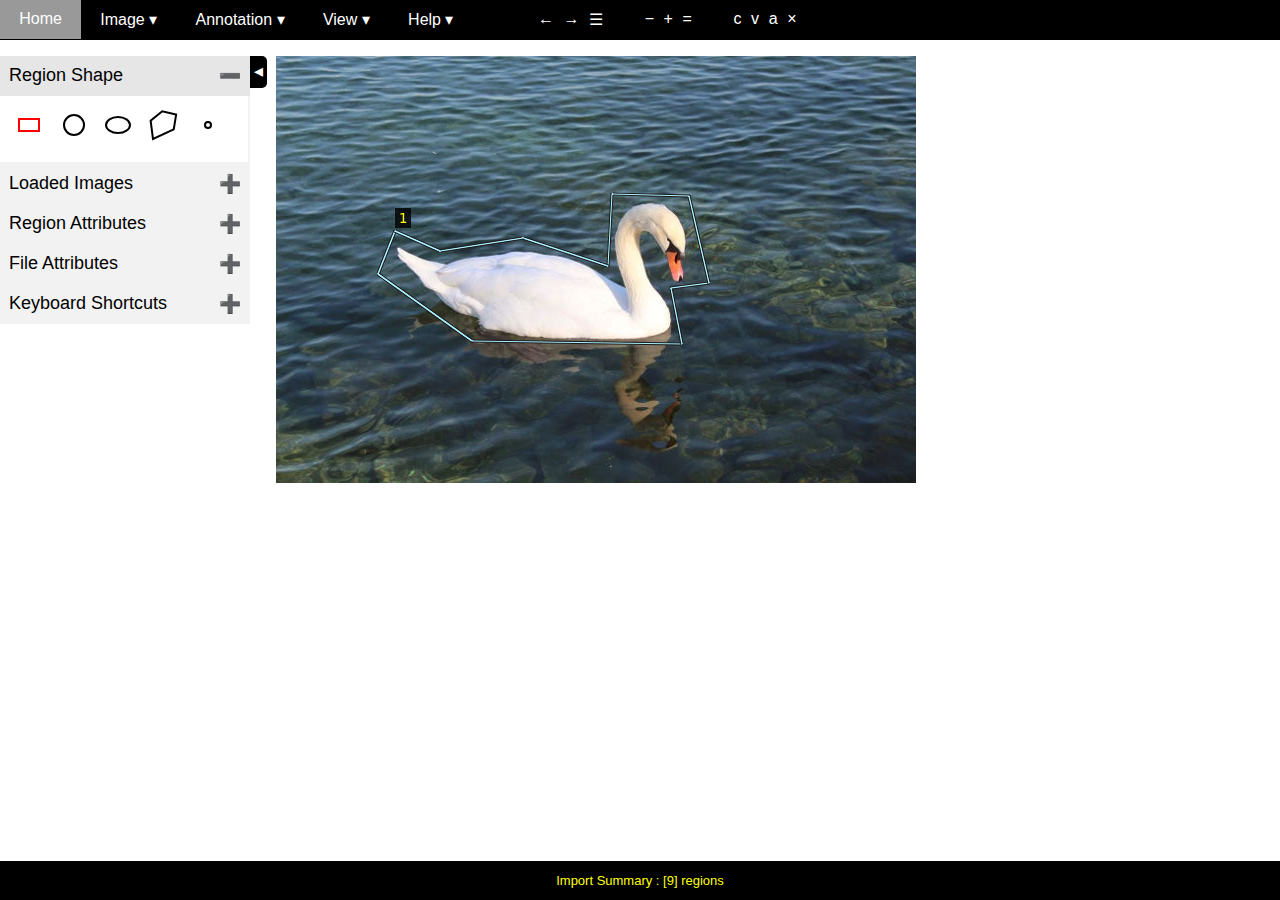
<file: via_demo.html>
<!DOCTYPE html>
<html lang="en">
  <head>
    <meta charset="UTF-8">
    <!--
        VGG Image Annotator (via)
        www.robots.ox.ac.uk/~vgg/software/via/

        Copyright (c) 2016, Abhishek Dutta, Visual Geometry Group, Oxford University.
        All rights reserved.

        Redistribution and use in source and binary forms, with or without
        modification, are permitted provided that the following conditions are met:

        Redistributions of source code must retain the above copyright notice, this
        list of conditions and the following disclaimer.
        Redistributions in binary form must reproduce the above copyright notice,
        this list of conditions and the following disclaimer in the documentation
        and/or other materials provided with the distribution.
        THIS SOFTWARE IS PROVIDED BY THE COPYRIGHT HOLDERS AND CONTRIBUTORS "AS IS"
        AND ANY EXPRESS OR IMPLIED WARRANTIES, INCLUDING, BUT NOT LIMITED TO, THE
        IMPLIED WARRANTIES OF MERCHANTABILITY AND FITNESS FOR A PARTICULAR PURPOSE
        ARE DISCLAIMED. IN NO EVENT SHALL THE COPYRIGHT HOLDER OR CONTRIBUTORS BE
        LIABLE FOR ANY DIRECT, INDIRECT, INCIDENTAL, SPECIAL, EXEMPLARY, OR
        CONSEQUENTIAL DAMAGES (INCLUDING, BUT NOT LIMITED TO, PROCUREMENT OF
        SUBSTITUTE GOODS OR SERVICES; LOSS OF USE, DATA, OR PROFITS; OR BUSINESS
        INTERRUPTION) HOWEVER CAUSED AND ON ANY THEORY OF LIABILITY, WHETHER IN
        CONTRACT, STRICT LIABILITY, OR TORT (INCLUDING NEGLIGENCE OR OTHERWISE)
        ARISING IN ANY WAY OUT OF THE USE OF THIS SOFTWARE, EVEN IF ADVISED OF THE
        POSSIBILITY OF SUCH DAMAGE.

      -->
    <title>VGG Image Annotator</title>
    <meta name="author" content="Abhishek Dutta">
    <meta name="description" content="VIA is a standalone image annotator application packaged as a single HTML file (< 200 KB) that runs on most modern web browsers.">

	<!-- Sure, via's supported by G, but this mod isn't. No need to feed them free data. 	
    <script type="text/javascript">
      //<!--AUTO_INSERT_GOOGLE_ANALYTICS_JS_HERE
      (function(i,s,o,g,r,a,m){i['GoogleAnalyticsObject']=r;i[r]=i[r]||function(){
      (i[r].q=i[r].q||[]).push(arguments)},i[r].l=1*new Date();a=s.createElement(o),
      m=s.getElementsByTagName(o)[0];a.async=1;a.src=g;m.parentNode.insertBefore(a,m)
      })(window,document,'script','https://www.google-analytics.com/analytics.js','ga');

      ga('create', 'UA-20555581-2', 'auto');
      ga('set', 'page', '/via-1.0.0.html');
      ga('send', 'pageview');
    </script>
	-->
    <!-- CSS style definition -->
    <style type="text/css">
      body {
      min-width: 800px;
      padding: 0;
      margin: 0;
      font-family: sans-serif;
      }

      /* Top panel : #navbar, #toolbar */
      .top_panel {
      position: fixed;
      top: 0;
      left: 0;
      display: block;
      font-size: medium;
      background-color: #000000;
      color: white;
      z-index: 10;
      margin: 0;
      padding: 0;
      width: 100%;
      }

      .navbar {
      display: inline-block;
      }
      .navbar ul {
      display: inline;
      list-style-type: none;
      overflow: hidden;
      }
      .navbar li {
      float: left;
      }
      .navbar li a, .drop_menu_item {
      display: inline-block;
      color: white;
      padding: 0.65em 1.2em;
      text-decoration: none;
      }
      .navbar li a:hover, .dropdown:hover {
      background-color: #999999;
      cursor: pointer;
      }
      .navbar li.dropdown {
      display: inline-block;
      }
      .navbar .dropdown-content {
      display: none;
      position: absolute;
      background-color: #333333;
      min-width: 120px;
      border: 1px solid #ffffff;
      font-size: small;
      }
      .navbar .dropdown-content a {
      color: #ffffff;
      padding: 0.4em 0.6em;
      text-decoration: none;
      display: block;
      text-align: left;
      background-color: #333333;
      float: none;
      }
      .navbar .dropdown-content a:hover {
      background-color: #000000;
      color: #ffff00;
      }
      .navbar .dropdown:hover .dropdown-content {
      display: block;
      }

      .toolbar {
      display: inline-block;
      color: white;
      vertical-align: top;
      }
      .toolbar ul {
      display: inline;
      list-style-type: none;
      overflow: hidden;
      }
      .toolbar li {
      font-size: medium;
      float: left;
      padding: 0.65em 0.3em;
      color: white;
      }
      .toolbar li:hover {
      background-color: #333333;
      color: red;
      cursor: pointer;
      }

      #fileinfo {
      font-size: small;
      padding: 1.2em 0.8em;
      overflow: hidden;
      text-overflow: ellipsis;
      white-space: nowrap;
      }

      /* Middle panel: containing #image_panel, #leftsidebar */
      .middle_panel {
      position: relative;
      display: table;
      table-layout: fixed;
      width: 100%;
      z-index: 1;
      padding: 0;
      top: 3.5em;
      /*padding-top: 1.0125em;  ensures the mouse event (x,y) coordinates are integer */
      }
      #leftsidebar {
      display: table-cell;
      width: 250px;
      z-index: 10;
      vertical-align: top;
      }
      #display_area {
      display: table-cell;
      width: 100%;
      z-index: 1;
      margin: 0;
      padding-left: 1em;
      vertical-align: top;
      }
      #canvas_panel {
      position: relative;
      margin: 0;
      padding: 0;
      }
      #leftsidebar_collapse_panel {
      display: table-cell;
      position: relative;
      width: 10px;
      z-index: 1;
      vertical-align: top;
      font-size: small;
      }
      #leftsidebar_collapse_button {
      background-color: black;
      width: 10px;
      height: 25px;
      color: white;
      padding: 0.2em;
      border-radius: 0px 5px 5px 0px;
      font-size: large;
      }
      #leftsidebar_collapse_button:hover {
      color: red;
      cursor: pointer;
      }

      /* Left sidebar accordion */
      button.leftsidebar_accordion {
      font-size: large;
      background-color: #f2f2f2;
      cursor: pointer;
      padding: 0.5em 0.5em;
      width: 100%;
      text-align: left;
      border: 0;
      outline: none;
      }
      button.leftsidebar_accordion:focus {
      outline: none;
      }
      button.leftsidebar_accordion.active, button.leftsidebar_accordion:hover {
      background-color: #e6e6e6;
      }
      button.leftsidebar_accordion:after {
      content: '\02795';
      color: #4d4d4d;
      float: right;
      }
      button.leftsidebar_accordion.active:after {
      content: '\2796';
      }
      .leftsidebar_accordion_panel {
      display: none;
      padding-top: 0;
      padding-left: 0.5em;
      font-size: small;
      border-right: 2px solid #f2f2f2;
      border-bottom: 2px solid #f2f2f2;
      }
      .leftsidebar_accordion_panel.show {
      display: block;
      }

      /* Region shape selection panel inside leftsidebar */
      ul.region_shape {
      font-size: xx-large;
      list-style-type: none;
      overflow: hidden;
      padding: 0.4em 0;
      margin: 0;
      }
      ul.region_shape li{
      float: left;
      padding: 0 0.2em;
      fill: #ffffff;
      stroke: #000000;
      }
      ul.region_shape li:hover {
      cursor: pointer;
      fill: #ffffff;
      stroke: #ff0000;
      }
      ul.region_shape .selected {
      fill: #ffffff;
      stroke: #ff0000;
      }

      /* Loaded image list shown in leftsidebar panel */
      #img_list_panel {
      display: none;
      height: 0;
      font-size: small;
      overflow: scroll;
      }
      #img_list_panel ul {
      position: relative;
      line-height: 1.3em;
      padding-left: 0;
      list-style-type: none;
      }
      #img_list_panel li {
      white-space: nowrap;
      }
      #img_list_panel li:hover {
      background-color: #cccccc;
      color: #000000;
      cursor: pointer;
      }

      #message_panel {
      position: fixed;
      left: 0;
      bottom: 0px;
      line-height: 3em;
      width: 100%;
      background-color: #000000;
      color: #ffff00;
      font-size: small;
      text-align: center;
      white-space: nowrap;
      overflow: hidden;
      text-overflow: ellipsis;
      z-index: 1000;
      }

      #invisible_file_input {
      width: 0.1px;
      height: 0.1px;
      opacity: 0;
      overflow: hidden;
      position: absolute;
      z-index: -1;
      }

      .text_panel {
      display: none;
      margin: auto;
      font-size: medium;
      line-height: 1.3em;
      margin: 0;
      max-width: 700px;
      }
      .text_panel li {
      margin: 1em 0;
      text-align: left;
      }
      .text_panel p {
      text-align: left;
      }

      .action_text_link {
      background-color: #aaeeff;
      color: #000000;
      }
      .action_text_link:hover {
      cursor: pointer;
      }

      .svg_button:hover {
      cursor: pointer;
      }

      .tool_button {
      color: blue;
      cursor: pointer;
      }
      .tool_button:hover {
      color: red;
      }

      /* region and file attributes input panel (spreadsheet like) */
      #attributes_panel {
      display: none;
      position: fixed;
      bottom: 0;
      z-index: 10;
      width: 100%;
      max-height: 30%;
      overflow: auto;
      background-color: #ffffff;
      border-top: 4px solid #000000;
      padding: 0em 0em;
      padding-bottom: 2em;
      font-size: small;
      }
      #attributes_panel table {
      border-collapse: collapse;
      table-layout: fixed;
      margin: 1em;
      margin-bottom: 2em;
      }

      #attributes_panel td {
      border: 1px solid #999999;
      padding: 1em 1em;
      margin: 0;
      height: 1em;
      white-space: nowrap;
      vertical-align: top;
      }
      #attributes_panel tr:first-child td, #attributes_panel td:first-child {
      padding: 1em 1em;
      text-align: center;
      }
      #attributes_panel input {
      border: none;
      padding: 0;
      margin: 0;
      display: table-cell;
      height: 1.3em;
      font-size: small;
      background-color: #ffffff;
      vertical-align: top;
      }
      #attributes_panel input:hover {
      background-color: #e6e6e6;
      }
      #attributes_panel input:focus {
      background-color: #e6e6e6;
      }
      #attributes_panel input:not(:focus) {
      text-align: center;
      }
      #attributes_panel textarea {
      border: none;
      padding: 0;
      margin: 0;
      display: table-cell;
      font-size: small;
      background-color: #ffffff;
      }
      #attributes_panel textarea:hover {
      background-color: #e6e6e6;
      }
      #attributes_panel textarea:focus {
      background-color: #e6e6e6;
      }

      #attributes_panel_toolbar {
      display: block;
      height: 30px;
      width: 100%;
      position: relative;
      padding: 0;
      margin: 0;
      }
      .attributes_panel_button {
      width: 10px;
      color: black;
      font-size: x-large;
      margin-left: 0.5em;
      padding: 0;
      }
      .attributes_panel_button:hover {
      color: red;
      cursor: pointer;
      }

      /* layers of canvas */
      #image_panel {
      position: relative;
      display: inline-block;
      margin: auto;
      margin-top: 1em;
      }
      #image_canvas {
      position: absolute;
      top: 0px;
      left: 0px;
      z-index: 1;
      }
      #region_canvas {
      position: absolute;
      top: 0px;
      left: 0px;
      z-index: 2;
      }
      /* Loading spinbar */
      .loading_spinbox {
      display: inline-block;
      border: 0.4em solid #cccccc;
      border-radius: 50%;
      border-top: 0.4em solid #000000;
      -webkit-animation: spin 2s linear infinite;
      animation: spin 2s linear infinite;
      }
      @-webkit-keyframes spin {
      0% { -webkit-transform: rotate(0deg); }
      100% { -webkit-transform: rotate(360deg); }
      }
      @keyframes spin {
      0% { transform: rotate(0deg); }
      100% { transform: rotate(360deg); }
      }
    </style>
  </head>

  <body onload="_via_init()" onresize="_via_update_ui_components()">
    <svg style="position: absolute; width: 0; height: 0; overflow: hidden;" version="1.1" xmlns="http://www.w3.org/2000/svg" xmlns:xlink="http://www.w3.org/1999/xlink">
      <defs>
        <symbol id="shape_rectangle">
          <title>Rectangular region shape</title>
          <rect width="20" height="12" x="6" y="10" stroke-width="2"/>
        </symbol>
        <symbol id="shape_circle">
          <title>Circular region shape</title>
          <circle r="10" cx="16" cy="16" stroke-width="2"/>
        </symbol>
        <symbol id="shape_ellipse">
          <title>Elliptical region shape</title>
          <ellipse rx="12" ry="8" cx="16" cy="16" stroke-width="2"/>
        </symbol>
        <symbol id="shape_polygon">
          <title>Polyline region shape</title>
          <path d="M 15.25,2.2372 3.625,11.6122 6,29.9872 l 20.75,-9.625 2.375,-14.75 z" stroke-width="2"/>
        </symbol>
        <symbol id="shape_point">
          <title>Point region shape</title>
          <circle r="3" cx="16" cy="16" stroke-width="2"/>
        </symbol>
      </defs>
    </svg>

    <div class="top_panel" id="ui_top_panel">
      <!-- Navigation menu -->
      <div class="navbar">
        <ul>
          <li><a onclick="show_home_panel()" title="Home">Home</a></li>
          <li class="dropdown"><a title="Image" class="drop_menu_item">Image &#9662;</a>
            <div class="dropdown-content">
              <a onclick="sel_local_images()" title="Load (or add) a set of images from local disk">Load or Add Images</a>
              <a onclick="show_img_list()" title="Browse currently loaded images">List Images</a>
            </div>
          </li>
          <li class="dropdown"><a title="Annotations" class="drop_menu_item">Annotation &#9662;</a>
            <div class="dropdown-content">
              <a onclick="show_annotation_data()" title="View annotations">View annotations</a>
              <a onclick="download_all_region_data('csv')" title="Save image region annotations as a CSV(comma separated value) file">Save as CSV</a>
              <a onclick="download_all_region_data('json')" title="Save image region annotations as a JSON(Javascript Object Notation) file">Save as JSON</a>
              <a onclick="sel_local_data_file('annotations')" title="Import existing region data from CSV or JSON file">Import</a>
            </div>
          </li>
          <li class="dropdown"><a title="View" class="drop_menu_item">View &#9662;</a>
            <div class="dropdown-content">
              <a onclick="toggle_leftsidebar()" title="Show/hide left sidebar">Show/hide left sidebar</a>
              <a onclick="toggle_region_boundary_visibility()" title="Show or hide region boundaries">Show/hide region boundaries</a>
              <a onclick="toggle_region_id_visibility()" title="Show or hide region labels">Show/hide region labels</a>
            </div>
          </li>
          <li class="dropdown"><a onclick="show_about_panel()" title="Help">Help &#9662;</a>
            <div class="dropdown-content">
              <a onclick="show_getting_started_panel()" title="Getting started with VGG Image Annotator (VIA)">Getting Started</a>
              <a onclick="show_license_panel()" title="VIA License">License</a>
              <a onclick="show_about_panel()" title="About VGG Image Annotator (VIA)">About</a>
            </div>
          </li>
        </ul>

      </div> <!-- end of #navbar -->

      <!-- Shortcut toolbar -->
      <div class="toolbar">
        <ul>
          <!--
          <li onclick="sel_local_images()" title="Load or Add Images">&ctdot;</li>
          <li onclick="sel_local_data_file('annotations')" title="Import Annotations">&uarr;</li>
          <li onclick="download_all_region_data('csv')" title="Save Annotations (as CSV)">&DownArrowBar;</li>
          -->

          <li id="toolbar_prev_img" style="margin-left: 1em;" onclick="move_to_prev_image()" title="Previous Image">&larr;</li>
          <li id="toolbar_next_img" onclick="move_to_next_image()" title="Next Image">&rarr;</li>
          <li id="toolbar_list_img" onclick="toggle_img_list()" title="List Images">&#9776;</li>

          <li id="toolbar_zoom_out" style="margin-left: 2em;" onclick="zoom_out()" title="Zoom Out">&minus;</li>
          <li id="toolbar_zoom_in" onclick="zoom_in()" title="Zoom In">&plus;</li>
          <li id="toolbar_zoom_reset" onclick="reset_zoom_level()" title="Zoom Reset">&equals;</li>

          <li id="toolbar_copy_region" style="margin-left: 2em;" onclick="copy_sel_regions()" title="Copy Region">c</li>
          <li id="toolbar_paste_region" onclick="paste_sel_regions()" title="Paste Region">v</li>
          <li id="toolbar_sel_all_region" onclick="sel_all_regions()" title="Select All Regions">a</li>
          <li id="toolbar_del_region" onclick="del_sel_regions()" title="Delete Region">&times;</li>
        </ul>
      </div> <!-- endof #toolbar -->
      <input type="file" id="invisible_file_input" multiple name="files[]" style="display:none">
    </div> <!-- endof #top_panel -->

    <!-- Middle Panel contains a left-sidebar and image display areas -->
    <div class="middle_panel">
      <div id="leftsidebar">
        <button onclick="toggle_accordion_panel(this)" class="leftsidebar_accordion active">Region Shape</button>
        <div class="leftsidebar_accordion_panel show" id="accordion_region_shape_panel">
          <ul class="region_shape">
            <li id="region_shape_rect" class="selected" onclick="select_region_shape('rect')" title="Rectangle"><svg height="32" viewbox="0 0 32 32"><use xlink:href="#shape_rectangle"></use></svg></li>
            <li id="region_shape_circle" onclick="select_region_shape('circle')" title="Circle"><svg height="32" viewbox="0 0 32 32"><use xlink:href="#shape_circle"></use></svg></li>
            <li id="region_shape_ellipse" onclick="select_region_shape('ellipse')" title="Ellipse"><svg height="32" viewbox="0 0 32 32"><use xlink:href="#shape_ellipse"></use></svg></li>
            <li id="region_shape_polygon" onclick="select_region_shape('polygon')" title="Polygon"><svg height="32" viewbox="0 0 32 32"><use xlink:href="#shape_polygon"></use></svg></li>
            <li id="region_shape_point" onclick="select_region_shape('point')" title="Point"><svg height="32" viewbox="0 0 32 32"><use xlink:href="#shape_point"></use></svg></li>
          </ul>
        </div>

        <button onclick="toggle_img_list(this)" class="leftsidebar_accordion" id="loaded_img_panel">Loaded Images</button>
        <div class="leftsidebar_accordion_panel" id="img_list_panel"></div>

        <button onclick="toggle_reg_attr_panel()" class="leftsidebar_accordion" id="reg_attr_panel_button">Region Attributes</button>
        <button onclick="toggle_file_attr_panel()" class="leftsidebar_accordion" id="file_attr_panel_button">File Attributes</button>

        <button onclick="toggle_accordion_panel(this)" class="leftsidebar_accordion">Keyboard Shortcuts</button>
        <div class="leftsidebar_accordion_panel">
          <table style="padding: 2em 0em;">
            <tr>
              <td style="width: 6em;">n/p (&larr;/&rarr;)</td>
              <td>Next/Previous image</td>
            </tr>
            <tr>
              <td>+&nbsp;/&nbsp;-&nbsp;/&nbsp;=</td>
              <td>Zoom in/out/reset</td>
            </tr>
            <tr>
              <td>Ctrl + c</td>
              <td>Copy sel. regions</td>
            </tr>
            <tr>
              <td>Ctrl + v</td>
              <td>Paste sel. regions</td>
            </tr>
            <tr>
              <td>Ctrl + a</td>
              <td>Select all regions</td>
            </tr>
            <tr>
              <td>Del, Bkspc</td>
              <td>Delete image region</td>
            </tr>
            <tr>
              <td>Esc</td>
              <td>Cancel operation</td>
            </tr>
            <tr>
              <td>Ctrl + s</td>
              <td>Download annotations</td>
            </tr>
            <tr>
              <td>Spacebar</td>
              <td>Toggle image list</td>
            </tr>
          </table>
        </div>

      </div> <!-- end of leftsidebar -->
      <div id="leftsidebar_collapse_panel">
        <div onclick="toggle_leftsidebar()" id="leftsidebar_collapse_button" title="Show/hide left toolbar">
          &ltrif;</div>
      </div>

      <!-- Main display area: contains image canvas, ... -->
      <div id="display_area">
        <div id="canvas_panel">
          <canvas id="image_canvas"></canvas>
          <canvas id="region_canvas">Sorry, your browser does not support HTML5 Canvas functionality which is required for this application.</canvas>
        </div>

        <div>
          <div class="text_panel" id="via_start_info_panel">Starting VGG Image Annotator ...</div>

          <div class="text_panel" style="padding: 1em; border: 1px solid #cccccc;" id="about_panel">
            <p style="font-size: 2em;">VGG Image Annotator</p>
            <p style="font-size: 0.8em;">version <a href="https://gitlab.com/vgg/via/blob/master/CHANGELOG">1.0.5</a></p>
            <p>
              VGG Image Annotator (VIA) is an <a href="https://gitlab.com/vgg/via/">open source project</a>
              developed at the <a href="http://www.robots.ox.ac.uk/~vgg/">Visual Geometry Group</a>
              and released under the BSD-2 clause <a href="https://gitlab.com/vgg/via/blob/master/LICENSE">license</a>.
              With this standalone application, you can define regions in an image and create a textual description of those regions.
              Such image regions and descriptions are useful for supervised training of learning algorithms.
            </p>
            <p>Features:</p>
            <ul>
              <li>based solely on HTML, CSS and Javascript (no external javascript libraries)</li>
              <li>can be used off-line (full application in a single html file of size &lt; 200KB)</li>
              <li>requires nothing more than a modern web browser</li>
              <li>supported region shapes: rectangle, circle, ellipse, polygon and point</li>
              <li>import/export of region data in csv and json file format</li>
            </ul>
            <p>For more details, visit <a href="http://www.robots.ox.ac.uk/~vgg/software/via/">http://www.robots.ox.ac.uk/~vgg/software/via/</a>.</p>
            <p>&nbsp;</p>
            <p>Copyright &copy; 2016-2018, <a href="mailto:adutta@robots.ox.ac.uk">Abhishek Dutta</a> (Visual Geometry Group, Oxford University)</p>
          </div>

          <div class="text_panel" id="getting_started_panel">
            <h1>Getting Started</h1>
            <ol>
              <li>Click [Image > Load or Add Images] in the top menu bar to load a set of images that you wish to annotate.</li>
              <li>Press n (or p) to navigate through the loaded images. You can also use the &larr; and &rarr; icons in the top panel toolbar for navigation.</li>
              <li>Click <b>Region Attributes</b> in the left panel to reveal a panel in the bottom. Click <b>[Add New]</b> tp add a new attribute. For example:
                <pre>
                  object_name
                  object_color
                </pre>
                You can add more region attributes according to you needs.
              <li>In the <b>Region Shape</b> section in the left panel, click the rectangular shape</li>
              <li>On the image area, keep pressing the right click button as you drag the mouse cursor. This will draw a rectangular region on the image.</li>
              <li>This newly created region is automatically selected. Now you can enter the attribute value for this region in the bottom panel. For example:
                <pre>
                  object_name = dog
                  object_color = white
                </pre>
                You can annotate multiple regions in this image or other images and assign a value to each pre-defined attribute.</li>
              <li>To download the annotated region data, click <b>[Annotation > Save as CSV]</b> in the top menu bar. This will download a text file containing region shape and attribute data.</li>
              <li>Next time, you can start from the point your left by first loading the images and then importing the CSV file (downloaded in step 7) by clicking <b>[Annotation > Import]</b>.
            </li></ol>
          </div>

          <div class="text_panel" id="license_panel">
            <pre>
              Copyright (c) 2016-2017, Abhishek Dutta, Visual Geometry Group, Oxford University.
              All rights reserved.

              Redistribution and use in source and binary forms, with or without
              modification, are permitted provided that the following conditions are met:

              Redistributions of source code must retain the above copyright notice, this
              list of conditions and the following disclaimer.
              Redistributions in binary form must reproduce the above copyright notice,
              this list of conditions and the following disclaimer in the documentation
              and/or other materials provided with the distribution.
              THIS SOFTWARE IS PROVIDED BY THE COPYRIGHT HOLDERS AND CONTRIBUTORS &quot;AS IS&quot;
              AND ANY EXPRESS OR IMPLIED WARRANTIES, INCLUDING, BUT NOT LIMITED TO, THE
              IMPLIED WARRANTIES OF MERCHANTABILITY AND FITNESS FOR A PARTICULAR PURPOSE
              ARE DISCLAIMED. IN NO EVENT SHALL THE COPYRIGHT HOLDER OR CONTRIBUTORS BE
              LIABLE FOR ANY DIRECT, INDIRECT, INCIDENTAL, SPECIAL, EXEMPLARY, OR
              CONSEQUENTIAL DAMAGES (INCLUDING, BUT NOT LIMITED TO, PROCUREMENT OF
              SUBSTITUTE GOODS OR SERVICES; LOSS OF USE, DATA, OR PROFITS; OR BUSINESS
              INTERRUPTION) HOWEVER CAUSED AND ON ANY THEORY OF LIABILITY, WHETHER IN
              CONTRACT, STRICT LIABILITY, OR TORT (INCLUDING NEGLIGENCE OR OTHERWISE)
              ARISING IN ANY WAY OUT OF THE USE OF THIS SOFTWARE, EVEN IF ADVISED OF THE
              POSSIBILITY OF SUCH DAMAGE.
            </pre>
          </div>

        </div>
      </div>
    </div>

    <!-- region and file attributes input panel -->
    <div id="attributes_panel">
      <div id="attributes_panel_toolbar">
        <div onclick="toggle_attributes_input_panel()" class="attributes_panel_button">&times;</div>
      </div>
      <table id="attributes_panel_table"></table>
    </div>

    <!-- to show status messages -->
    <div id="message_panel"></div>

    <!-- this vertical spacer is needed to allow scrollbar to show
         items like Keyboard Shortcut hidden under the attributes panel -->
    <div style="width: 100%;" id="vertical_space"></div>

    <script type="text/javascript">
      //<!--AUTO_INSERT_VIA_DEMO_JS_HERE-->
/*
  VGG Image Annotator (via)
  www.robots.ox.ac.uk/~vgg/software/via/

  Copyright (c) 2016, Abhishek Dutta.
  All rights reserved.

  Redistribution and use in source and binary forms, with or without
  modification, are permitted provided that the following conditions are met:

  Redistributions of source code must retain the above copyright notice, this
  list of conditions and the following disclaimer.
  Redistributions in binary form must reproduce the above copyright notice,
  this list of conditions and the following disclaimer in the documentation
  and/or other materials provided with the distribution.
  THIS SOFTWARE IS PROVIDED BY THE COPYRIGHT HOLDERS AND CONTRIBUTORS "AS IS"
  AND ANY EXPRESS OR IMPLIED WARRANTIES, INCLUDING, BUT NOT LIMITED TO, THE
  IMPLIED WARRANTIES OF MERCHANTABILITY AND FITNESS FOR A PARTICULAR PURPOSE
  ARE DISCLAIMED. IN NO EVENT SHALL THE COPYRIGHT HOLDER OR CONTRIBUTORS BE
  LIABLE FOR ANY DIRECT, INDIRECT, INCIDENTAL, SPECIAL, EXEMPLARY, OR
  CONSEQUENTIAL DAMAGES (INCLUDING, BUT NOT LIMITED TO, PROCUREMENT OF
  SUBSTITUTE GOODS OR SERVICES; LOSS OF USE, DATA, OR PROFITS; OR BUSINESS
  INTERRUPTION) HOWEVER CAUSED AND ON ANY THEORY OF LIABILITY, WHETHER IN
  CONTRACT, STRICT LIABILITY, OR TORT (INCLUDING NEGLIGENCE OR OTHERWISE)
  ARISING IN ANY WAY OUT OF THE USE OF THIS SOFTWARE, EVEN IF ADVISED OF THE
  POSSIBILITY OF SUCH DAMAGE.
*/

function _via_load_submodules() {
    start_demo_session();
}

function start_demo_session() {
    var demo_img_base64_data = [];
    demo_img_base64_data[0] = new ImageMetadata('', 'swan_in_geneve.jpg', 62201);
    demo_img_base64_data[1] = new ImageMetadata('', 'death_of_socrates_by_david.jpg', 71862);
    demo_img_base64_data[2] = new ImageMetadata('', 'various_shapes.jpg', 21513);

    var img_order = [0,1,2];
    for (var i=0; i<demo_img_base64_data.length; ++i) {
	var idx = img_order[i];
	demo_img_base64_data[idx].base64_img_data = demo_images[idx];
	var filename = demo_img_base64_data[idx].filename;
	var size = demo_img_base64_data[idx].size;
	var img_id = _via_get_image_id(filename, size);

	_via_img_metadata[img_id] = demo_img_base64_data[idx];
	_via_image_id_list.push(img_id);
	_via_img_count += 1;
	_via_reload_img_table = true;
    }

    _via_image_index = 0;
    import_annotations_from_json(demo_region_data);
}


var demo_images = [];

var demo_region_data = '{"swan_in_geneve.jpg62201":{"fileref":"","size":62201,"filename":"swan_in_geneve.jpg","base64_img_data":"","file_attributes":{"caption":"Swan in a lake"},"regions":{"0":{"shape_attributes":{"name":"polygon","all_points_x":[119,102,196,406,395,433,413,336,332,247,164,119],"all_points_y":[175,218,285,288,232,227,140,138,210,182,195,175]},"region_attributes":{"name":"Swan","color":"white"}}}},"death_of_socrates_by_david.jpg71862":{"fileref":"","size":71862,"filename":"death_of_socrates_by_david.jpg","base64_img_data":"","file_attributes":{"caption":"The painting \\"Death of Socrates\\". Image source: https://commons.wikimedia.org/wiki/File:David_-_The_Death_of_Socrates.jpg"},"regions":{"0":{"shape_attributes":{"name":"rect","x":187,"y":141,"width":126,"height":253},"region_attributes":{"name":"Plato","color":"orange"}},"1":{"shape_attributes":{"name":"rect","x":358,"y":111,"width":104,"height":242},"region_attributes":{"name":"Socrates","color":"white"}}}},"various_shapes.jpg21513":{"fileref":"","size":21513,"filename":"various_shapes.jpg","base64_img_data":"","file_attributes":{"caption":"Various geometric shapes"},"regions":{"0":{"shape_attributes":{"name":"polygon","all_points_x":[128,23,69,221,256,128],"all_points_y":[60,143,272,264,120,60]},"region_attributes":{"name":"pentagon","color":"blue"}},"1":{"shape_attributes":{"name":"circle","cx":476,"cy":529,"r":48},"region_attributes":{"name":"circle","color":"cyan"}},"2":{"shape_attributes":{"name":"ellipse","cx":351,"cy":315,"rx":46,"ry":88},"region_attributes":{"name":"ellipse","color":"yellow"}},"3":{"shape_attributes":{"name":"point","cx":115,"cy":365},"region_attributes":{"name":"triangle vertex","color":"pink"}},"4":{"shape_attributes":{"name":"point","cx":121,"cy":575},"region_attributes":{"name":"triangle vertex","color":"pink"}},"5":{"shape_attributes":{"name":"point","cx":300,"cy":467},"region_attributes":{"name":"triangle vertex","color":"pink"}}}}}';

demo_images.push('[data-uri]');

demo_images.push('[data-uri]');

demo_images.push('[data-uri]');
    </script>
    <script type="text/javascript">
      //<!--AUTO_INSERT_VIA_JS_HERE-->
/*
  VGG Image Annotator (via)
  www.robots.ox.ac.uk/~vgg/software/via/

  Copyright (c) 2016-2018, Abhishek Dutta, Visual Geometry Group, Oxford University.
  All rights reserved.

  Redistribution and use in source and binary forms, with or without
  modification, are permitted provided that the following conditions are met:

  Redistributions of source code must retain the above copyright notice, this
  list of conditions and the following disclaimer.
  Redistributions in binary form must reproduce the above copyright notice,
  this list of conditions and the following disclaimer in the documentation
  and/or other materials provided with the distribution.
  THIS SOFTWARE IS PROVIDED BY THE COPYRIGHT HOLDERS AND CONTRIBUTORS "AS IS"
  AND ANY EXPRESS OR IMPLIED WARRANTIES, INCLUDING, BUT NOT LIMITED TO, THE
  IMPLIED WARRANTIES OF MERCHANTABILITY AND FITNESS FOR A PARTICULAR PURPOSE
  ARE DISCLAIMED. IN NO EVENT SHALL THE COPYRIGHT HOLDER OR CONTRIBUTORS BE
  LIABLE FOR ANY DIRECT, INDIRECT, INCIDENTAL, SPECIAL, EXEMPLARY, OR
  CONSEQUENTIAL DAMAGES (INCLUDING, BUT NOT LIMITED TO, PROCUREMENT OF
  SUBSTITUTE GOODS OR SERVICES; LOSS OF USE, DATA, OR PROFITS; OR BUSINESS
  INTERRUPTION) HOWEVER CAUSED AND ON ANY THEORY OF LIABILITY, WHETHER IN
  CONTRACT, STRICT LIABILITY, OR TORT (INCLUDING NEGLIGENCE OR OTHERWISE)
  ARISING IN ANY WAY OUT OF THE USE OF THIS SOFTWARE, EVEN IF ADVISED OF THE
  POSSIBILITY OF SUCH DAMAGE.
*/

/*
  See Contributors.md file for a list of developers who have contributed code 
  to VIA codebase.
/*

  This source code is organized in the following groups:

  - Data structure for annotations
  - Initialization routine
  - Handlers for top navigation bar
  - Local file uploaders
  - Data Importer
  - Data Exporter
  - Maintainers of user interface
  - Image click handlers
  - Canvas update routines
  - Region collision routines
  - Shortcut key handlers
  - Persistence of annotation data in browser cache (i.e. localStorage)
  - Handlers for attributes input panel (spreadsheet like user input panel)

  See [Source code documentation](https://gitlab.com/vgg/via/blob/develop/CodeDoc.md)
  and [Contributing Guidelines](https://gitlab.com/vgg/via/blob/develop/CONTRIBUTING.md)
  for more details.

*/

"use strict";

var VIA_VERSION      = '1.0.5';
var VIA_NAME         = 'VGG Image Annotator';
var VIA_SHORT_NAME   = 'VIA';
var VIA_REGION_SHAPE = { RECT:'rect',
                         CIRCLE:'circle',
                         ELLIPSE:'ellipse',
                         POLYGON:'polygon',
                         POINT:'point'};

var VIA_REGION_EDGE_TOL           = 5;   // pixel
var VIA_REGION_CONTROL_POINT_SIZE = 2;
var VIA_REGION_POINT_RADIUS       = 3;
var VIA_POLYGON_VERTEX_MATCH_TOL  = 5;
var VIA_REGION_MIN_DIM            = 3;
var VIA_MOUSE_CLICK_TOL           = 2;
var VIA_ELLIPSE_EDGE_TOL          = 0.2; // euclidean distance
var VIA_THETA_TOL                 = Math.PI/18; // 10 degrees
var VIA_POLYGON_RESIZE_VERTEX_OFFSET    = 100;
var VIA_CANVAS_DEFAULT_ZOOM_LEVEL_INDEX = 3;
var VIA_CANVAS_ZOOM_LEVELS = [0.25, 0.5, 0.75, 1.0, 1.5, 2.0, 2.5, 3.0, 4, 5];

var VIA_THEME_REGION_BOUNDARY_WIDTH = 4;
var VIA_THEME_BOUNDARY_LINE_COLOR   = "#1a1a1a";
var VIA_THEME_BOUNDARY_FILL_COLOR   = "#aaeeff";
var VIA_THEME_SEL_REGION_FILL_COLOR = "#808080";
var VIA_THEME_SEL_REGION_FILL_BOUNDARY_COLOR = "#000000";
var VIA_THEME_SEL_REGION_OPACITY    = 0.5;
var VIA_THEME_MESSAGE_TIMEOUT_MS    = 2500;
var VIA_THEME_ATTRIBUTE_VALUE_FONT  = '10pt Sans';
var VIA_THEME_CONTROL_POINT_COLOR   = '#ff0000';

var VIA_CSV_SEP        = ',';
var VIA_CSV_QUOTE_CHAR = '"';
var VIA_CSV_KEYVAL_SEP = ':';
var VIA_IMPORT_CSV_COMMENT_CHAR = '#';

var _via_img_metadata = {};   // data structure to store loaded images metadata
var _via_img_count    = 0;    // count of the loaded images
var _via_canvas_regions = []; // image regions spec. in canvas space
var _via_canvas_scale   = 1.0;// current scale of canvas image

var _via_image_id_list  = []; // array of image id (in original order)
var _via_image_id       = ''; // id={filename+length} of current image
var _via_image_index    = -1; // index

var _via_current_image_filename;
var _via_current_image;
var _via_current_image_width;
var _via_current_image_height;

// image canvas
var _via_img_canvas = document.getElementById("image_canvas");
var _via_img_ctx    = _via_img_canvas.getContext("2d");
var _via_reg_canvas = document.getElementById("region_canvas");
var _via_reg_ctx    = _via_reg_canvas.getContext("2d");
var _via_canvas_width, _via_canvas_height;

// canvas zoom
var _via_canvas_zoom_level_index   = VIA_CANVAS_DEFAULT_ZOOM_LEVEL_INDEX; // 1.0
var _via_canvas_scale_without_zoom = 1.0;

// state of the application
var _via_is_user_drawing_region  = false;
var _via_current_image_loaded    = false;
var _via_is_window_resized       = false;
var _via_is_user_resizing_region = false;
var _via_is_user_moving_region   = false;
var _via_is_user_drawing_polygon = false;
var _via_is_region_selected      = false;
var _via_is_all_region_selected  = false;
var _via_is_user_updating_attribute_name  = false;
var _via_is_user_updating_attribute_value = false;
var _via_is_user_adding_attribute_name    = false;
var _via_is_loaded_img_list_visible  = false;
var _via_is_attributes_panel_visible = false;
var _via_is_reg_attr_panel_visible   = false;
var _via_is_file_attr_panel_visible  = false;
var _via_is_canvas_zoomed            = false;
var _via_is_loading_current_image    = false;
var _via_is_region_id_visible        = true;
var _via_is_region_boundary_visible  = true;
var _via_is_ctrl_pressed             = false;

// region
var _via_current_shape             = VIA_REGION_SHAPE.RECT;
var _via_current_polygon_region_id = -1;
var _via_user_sel_region_id        = -1;
var _via_click_x0 = 0; var _via_click_y0 = 0;
var _via_click_x1 = 0; var _via_click_y1 = 0;
var _via_region_click_x, _via_region_click_y;
var _via_copied_image_regions = [];
var _via_region_edge          = [-1, -1];
var _via_current_x = 0; var _via_current_y = 0;

// message
var _via_message_clear_timer;

// attributes
var _via_region_attributes             = {};
var _via_current_update_attribute_name = "";
var _via_current_update_region_id      = -1;
var _via_file_attributes               = {};
var _via_visible_attr_name             = '';

// persistence to local storage
var _via_is_local_storage_available = false;
var _via_is_save_ongoing = false;

// image list
var _via_reload_img_table = true;
var _via_loaded_img_fn_list = [];
var _via_loaded_img_region_attr_miss_count = [];
var _via_loaded_img_file_attr_miss_count = [];
var _via_loaded_img_table_html = [];


// UI html elements
var invisible_file_input = document.getElementById("invisible_file_input");
var image_panel  = document.getElementById("image_panel");
var ui_top_panel = document.getElementById("ui_top_panel");
var canvas_panel = document.getElementById("canvas_panel");

var annotation_list_snippet = document.getElementById("annotation_list_snippet");
var annotation_textarea     = document.getElementById("annotation_textarea");

var loaded_img_list_panel = document.getElementById('loaded_img_list_panel');
var attributes_panel      = document.getElementById('attributes_panel');
var annotation_data_window;

var BBOX_LINE_WIDTH       = 4;
var BBOX_SELECTED_OPACITY = 0.3;
var BBOX_BOUNDARY_FILL_COLOR_ANNOTATED = "#f2f2f2";
var BBOX_BOUNDARY_FILL_COLOR_NEW       = "#aaeeff";
var BBOX_BOUNDARY_LINE_COLOR           = "#1a1a1a";
var BBOX_SELECTED_FILL_COLOR           = "#ffffff";

//
// Data structure for annotations
//
function ImageMetadata(fileref, filename, size) {
  this.filename = filename;
  this.size     = size;
  this.fileref  = fileref;          // image url or local file ref.
  this.regions  = [];
  this.file_attributes = {};        // image attributes
  this.base64_img_data = '';        // image data stored as base 64
}

function ImageRegion() {
  this.is_user_selected  = false;
  this.shape_attributes  = {}; // region shape attributes
  this.region_attributes = {}; // region attributes
}

//
// Initialization routine
//
function _via_init() {
  console.log(VIA_NAME);
  show_message(VIA_NAME + ' (' + VIA_SHORT_NAME + ') version ' + VIA_VERSION +
               '. Ready !', 2*VIA_THEME_MESSAGE_TIMEOUT_MS);
  show_home_panel();

  _via_is_local_storage_available = check_local_storage();
  if (_via_is_local_storage_available) {
    if (is_via_data_in_localStorage()) {
      show_localStorage_recovery_options();
    }
  }

  // run attached sub-modules (if any)
  if (typeof _via_load_submodules === 'function') {
    setTimeout(function() {
      _via_load_submodules();
    }, 100);
  }
}

//
// Handlers for top navigation bar
//
function show_home_panel() {
  if (_via_current_image_loaded) {
    show_all_canvas();
    set_all_text_panel_display('none');
  } else {
    var start_info = '<p><a title="Load or Add Images" style="cursor: pointer; color: blue;" onclick="sel_local_images()">Load images</a> to start annotation or, see <a title="Getting started with VGG Image Annotator" style="cursor: pointer; color: blue;" onclick="show_getting_started_panel()">Getting Started</a>.</p>';
    clear_image_display_area();
    document.getElementById('via_start_info_panel').innerHTML = start_info;
    document.getElementById('via_start_info_panel').style.display = 'block';
  }
}
function sel_local_images() {
  // source: https://developer.mozilla.org/en-US/docs/Using_files_from_web_applications
  if (invisible_file_input) {
    invisible_file_input.accept   = '.jpg,.jpeg,.png,.bmp';
    invisible_file_input.onchange = store_local_img_ref;
    invisible_file_input.click();
  }
}
function download_all_region_data(type) {
  // Javascript strings (DOMString) is automatically converted to utf-8
  // see: https://developer.mozilla.org/en-US/docs/Web/API/Blob/Blob
  var all_region_data = pack_via_metadata(type);
  var blob_attr = {type: 'text/'+type+';charset=utf-8'};
  var all_region_data_blob = new Blob(all_region_data, blob_attr);

  if ( all_region_data_blob.size > (2*1024*1024) &&
       type === 'csv' ) {
    show_message('CSV file size is ' + (all_region_data_blob.size/(1024*1024)) +
                 ' MB. We advise you to instead download as JSON');
  } else {
    save_data_to_local_file(all_region_data_blob, 'via_region_data.'+type);
  }
}

function sel_local_data_file(type) {
  if (invisible_file_input) {
    invisible_file_input.accept='.csv,.json';
    switch(type) {
    case 'annotations':
      invisible_file_input.onchange = import_annotations_from_file;
      break;

    case 'attributes':
      invisible_file_input.onchange = import_attributes_from_file;
      break;

    default:
      return;
    }
    invisible_file_input.click();
  }
}
function import_attributes() {
  if (_via_current_image_loaded) {
    if (invisible_file_input) {
      invisible_file_input.accept   = '.csv,.json';
      invisible_file_input.onchange = import_region_attributes_from_file;
      invisible_file_input.click();
    }
  } else {
    show_message("Please load some images first");
  }
}
function show_about_panel() {
  set_all_text_panel_display('none');
  document.getElementById("about_panel").style.display = "block";
  canvas_panel.style.display = "none";
}
function show_getting_started_panel() {
  set_all_text_panel_display('none');
  document.getElementById("getting_started_panel").style.display = "block";
  canvas_panel.style.display = "none";
}
function show_license_panel() {
  set_all_text_panel_display('none');
  document.getElementById("license_panel").style.display = 'block';
  canvas_panel.style.display = "none";
}
function set_all_text_panel_display(style_display) {
  var tp = document.getElementsByClassName('text_panel');
  for ( var i = 0; i < tp.length; ++i ) {
    tp[i].style.display = style_display;
  }
}
function clear_image_display_area() {
  hide_all_canvas();
  set_all_text_panel_display('none');
}

//
// Local file uploaders
//
function store_local_img_ref(event) {
  var user_selected_images = event.target.files;
  var original_image_count = _via_img_count;

  // clear browser cache if user chooses to load new images
  if (original_image_count === 0) {
    remove_via_data_from_localStorage();
  }

  var discarded_file_count = 0;
  for ( var i = 0; i < user_selected_images.length; ++i ) {
    var filetype = user_selected_images[i].type.substr(0, 5);
    if ( filetype === 'image' ) {
      var filename = user_selected_images[i].name;
      var size     = user_selected_images[i].size;
      var img_id   = _via_get_image_id(filename, size);

      if ( _via_img_metadata.hasOwnProperty(img_id) ) {
        if ( _via_img_metadata[img_id].fileref ) {
          show_message('Image ' + filename + ' already loaded. Skipping!');
        } else {
          _via_img_metadata[img_id].fileref = user_selected_images[i];
          show_message('Regions already exist for file ' + filename + ' !');
        }
      } else {
        _via_img_metadata[img_id] = new ImageMetadata(user_selected_images[i],
                                                      filename,
                                                      size);
        _via_image_id_list.push(img_id);
        _via_img_count += 1;
        _via_reload_img_table = true;
      }
    } else {
      discarded_file_count += 1;
    }
  }

  if ( _via_img_metadata ) {
    var status_msg = 'Loaded ' + (_via_img_count - original_image_count) + ' images.';
    if ( discarded_file_count ) {
      status_msg += ' ( Discarded ' + discarded_file_count + ' non-image files! )';
    }
    show_message(status_msg);

    if ( _via_image_index === -1 ) {
      show_image(0);
    } else {
      show_image( original_image_count );
    }
    toggle_img_list();
  } else {
    show_message("Please upload some image files!");
  }
}

//
// Data Importer
//

function import_region_attributes_from_file(event) {
  var selected_files = event.target.files;
  for ( var i=0 ; i < selected_files.length; ++i ) {
    var file = selected_files[i];
    switch(file.type) {
    case 'text/csv':
      load_text_file(file, import_region_attributes_from_csv);
      break;

    default:
      show_message('Region attributes cannot be imported from file of type ' + file.type);
      break;
    }
  }
}

function import_region_attributes_from_csv(data) {
  data = data.replace(/\n/g, ''); // discard newline \n
  var csvdata = data.split(',');
  var attributes_import_count = 0;
  for ( var i = 0; i < csvdata.length; ++i ) {
    if ( !_via_region_attributes.hasOwnProperty(csvdata[i]) ) {
      _via_region_attributes[csvdata[i]] = true;
      attributes_import_count += 1;
    }
  }

  _via_reload_img_table = true;
  show_message('Imported ' + attributes_import_count + ' attributes from CSV file');
  save_current_data_to_browser_cache();
}

function import_annotations_from_file(event) {
  var selected_files = event.target.files;
  for ( var i = 0; i < selected_files.length; ++i ) {
    var file = selected_files[i];
    switch(file.type) {
    case '': // Fall-through // Windows 10: Firefox and Chrome do not report filetype
      show_message('File type for ' + file.name + ' cannot be determined! Assuming text/plain.');
    case 'text/plain': // Fall-through
    case 'application/vnd.ms-excel': // Fall-through // @todo: filetype of VIA csv annotations in Windows 10 , fix this (reported by @Eli Walker)
    case 'text/csv':
      load_text_file(file, import_annotations_from_csv);
      break;

    case 'text/json': // Fall-through
    case 'application/json':
      load_text_file(file, import_annotations_from_json);
      break;

    default:
      show_message('Annotations cannot be imported from file of type ' + file.type);
      break;
    }
  }
}
function import_annotations_from_csv(data) {
  if ( data === '' || typeof(data) === 'undefined') {
    return;
  }

  // csv header format
  // #filename,file_size,file_attributes,region_count,region_id,region_shape_attributes,region_attributes
  var filename_index = 0;
  var size_index = 1;
  var file_attr_index = 2;
  var region_shape_attr_index = 5;
  var region_attr_index = 6;
  var csv_column_count = 7;

  var region_import_count = 0;
  var malformed_csv_lines_count = 0;

  var line_split_regex = new RegExp('\n|\r|\r\n', 'g');
  var csvdata = data.split(line_split_regex);

  for ( var i=0; i < csvdata.length; ++i ) {
    // ignore blank lines
    if (csvdata[i].charAt(0) === '\n' || csvdata[i].charAt(0) === '') {
      continue;
    }

    if (csvdata[i].charAt(0) === VIA_IMPORT_CSV_COMMENT_CHAR) {
      // parse header
      var h = csvdata[i].substring(1, csvdata[i].length); // remove #
      h = h.split(',');
      for ( var j = 0; j < h.length; ++j ) {
        switch ( h[j] ) {
        case 'filename':
          filename_index = j;
          break;

        case 'file_size':
          size_index = j;
          break;

        case 'file_attributes':
          file_attr_index = j;
          break;

        case 'region_shape_attributes':
          region_shape_attr_index = j;
          break;

        case 'region_attributes':
          region_attr_index = j;
          break;
        }
      }
      csv_column_count = h.length;
    } else {
      var d = parse_csv_line(csvdata[i]);

      // check if csv line was malformed
      if ( d.length !== csv_column_count ) {
        malformed_csv_lines_count += 1;
        continue;
      }

      var filename = d[filename_index];
      var size     = d[size_index];
      var image_id = _via_get_image_id(filename, size);

      if ( _via_img_metadata.hasOwnProperty(image_id) ) {
        // copy file attributes
        if ( d[file_attr_index] !== '"{}"') {
          var fattr = d[file_attr_index];
          fattr     = remove_prefix_suffix_quotes( fattr );
          fattr     = unescape_from_csv( fattr );

          var m = json_str_to_map( fattr );
          for( var key in m ) {
            _via_img_metadata[image_id].file_attributes[key] = m[key];

            if (!_via_file_attributes.hasOwnProperty(key)) {
              _via_file_attributes[key] = true;
            }
          }
        }

        var region_i = new ImageRegion();
        // copy regions shape attributes
        if ( d[region_shape_attr_index] !== '"{}"' ) {
          var sattr = d[region_shape_attr_index];
          sattr     = remove_prefix_suffix_quotes( sattr );
          sattr     = unescape_from_csv( sattr );

          var m = json_str_to_map( sattr );
          for ( var key in m ) {
            region_i.shape_attributes[key] = m[key];
          }
        }

        // copy region attributes
        if ( d[region_attr_index] !== '"{}"' ) {
          var rattr = d[region_attr_index];
          rattr     = remove_prefix_suffix_quotes( rattr );
          rattr     = unescape_from_csv( rattr );

          var m = json_str_to_map( rattr );
          for ( var key in m ) {
            region_i.region_attributes[key] = m[key];

            if (!_via_region_attributes.hasOwnProperty(key)) {
              _via_region_attributes[key] = true;
            }
          }
        }

        // add regions only if they are present
        if (Object.keys(region_i.shape_attributes).length > 0 ||
            Object.keys(region_i.region_attributes).length > 0 ) {
          _via_img_metadata[image_id].regions.push(region_i);
          region_import_count += 1;
        }
      }
    }
  }
  show_message('Import Summary : [' + region_import_count + '] regions, ' +
               '[' + malformed_csv_lines_count  + '] malformed csv lines.');

  _via_reload_img_table = true;
  show_image(_via_image_index);
  save_current_data_to_browser_cache();
}

function import_annotations_from_json(data) {
  if (data === '' || typeof(data) === 'undefined') {
    return;
  }

  var d = JSON.parse(data);

  var region_import_count = 0;
  for (var image_id in d) {
    if ( _via_img_metadata.hasOwnProperty(image_id) ) {

      // copy image attributes
      for (var key in d[image_id].file_attributes) {
        if ( !_via_img_metadata[image_id].file_attributes[key] ) {
          _via_img_metadata[image_id].file_attributes[key] = d[image_id].file_attributes[key];
        }
        if ( !_via_file_attributes.hasOwnProperty(key) ) {
          _via_file_attributes[key] = true;
        }
      }

      // copy regions
      var regions = d[image_id].regions;
      for ( var i in regions ) {
        var region_i = new ImageRegion();
        for ( var key in regions[i].shape_attributes ) {
          region_i.shape_attributes[key] = regions[i].shape_attributes[key];
        }
        for ( var key in regions[i].region_attributes ) {
          region_i.region_attributes[key] = regions[i].region_attributes[key];

          if ( !_via_region_attributes.hasOwnProperty(key) ) {
            _via_region_attributes[key] = true;
          }
        }

        // add regions only if they are present
        if ( Object.keys(region_i.shape_attributes).length > 0 ||
             Object.keys(region_i.region_attributes).length > 0 ) {
          _via_img_metadata[image_id].regions.push(region_i);
          region_import_count += 1;
        }
      }
    }
  }
  show_message('Import Summary : [' + region_import_count + '] regions');

  _via_reload_img_table = true;
  show_image(_via_image_index);
}

// assumes that csv line follows the RFC 4180 standard
// see: https://en.wikipedia.org/wiki/Comma-separated_values
function parse_csv_line(s, field_separator) {
  if (typeof(s) === 'undefined' || s.length === 0 ) {
    return [];
  }

  if (typeof(field_separator) === 'undefined') {
    field_separator = ',';
  }
  var double_quote_seen = false;
  var start = 0;
  var d = [];

  var i = 0;
  while ( i < s.length) {
    if (s.charAt(i) === field_separator) {
      if (double_quote_seen) {
        // field separator inside double quote is ignored
        i = i + 1;
      } else {
        //var part = s.substr(start, i - start);
        d.push( s.substr(start, i - start) );
        start = i + 1;
        i = i + 1;
      }
    } else {
      if (s.charAt(i) === '"') {
        if (double_quote_seen) {
          if (s.charAt(i+1) === '"') {
            // ignore escaped double quotes
            i = i + 2;
          } else {
            // closing of double quote
            double_quote_seen = false;
            i = i + 1;
          }
        } else {
          double_quote_seen = true;
          start = i;
          i = i + 1;
        }
      } else {
        i = i + 1;
      }
    }

  }
  // extract the last field (csv rows have no trailing comma)
  d.push( s.substr(start) );
  return d;
}

// s = '{"name":"rect","x":188,"y":90,"width":243,"height":233}'
function json_str_to_map(s) {
  if (typeof(s) === 'undefined' || s.length === 0 ) {
    return {};
  }

  return JSON.parse(s);
}

// ensure the exported json string conforms to RFC 4180
// see: https://en.wikipedia.org/wiki/Comma-separated_values
function map_to_json(m) {
  var s = [];
  for ( var key in m ) {
    var v   = m[key];
    var si  = JSON.stringify(key);
    si += VIA_CSV_KEYVAL_SEP;
    si += JSON.stringify(v);
    s.push( si );
  }
  return '{' + s.join(VIA_CSV_SEP) + '}';
}

function escape_for_csv(s) {
  return s.replace(/["]/g, '""');
}

function unescape_from_csv(s) {
  return s.replace(/""/g, '"');
}

function remove_prefix_suffix_quotes(s) {
  if ( s.charAt(0) === '"' && s.charAt(s.length-1) === '"' ) {
    return s.substr(1, s.length-2);
  } else {
    return s;
  }
}

function clone_image_region(r0) {
  var r1 = new ImageRegion();
  r1.is_user_selected = r0.is_user_selected;

  // copy shape attributes
  for ( var key in r0.shape_attributes ) {
    r1.shape_attributes[key] = clone_value(r0.shape_attributes[key]);
  }

  // copy region attributes
  for ( var key in r0.region_attributes ) {
    r1.region_attributes[key] = clone_value(r0.region_attributes[key]);
  }
  return r1;
}

function clone_value(value) {
  if ( typeof(value) === 'object' ) {
    if ( Array.isArray(value) ) {
      return value.slice(0);
    } else {
      var copy = {};
      for ( var p in value ) {
        if ( value.hasOwnProperty(p) ) {
          copy[p] = clone_value(value[p]);
        }
      }
      return copy;
    }
  }
  return value;
}

function _via_get_image_id(filename, size) {
  if ( typeof(size) === 'undefined' ) {
    return filename;
  } else {
    return filename + size;
  }
}

function load_text_file(text_file, callback_function) {
  if (text_file) {
    var text_reader = new FileReader();
    text_reader.addEventListener( 'progress', function(e) {
      show_message('Loading data from text file : ' + text_file.name + ' ... ');
    }, false);

    text_reader.addEventListener( 'error', function() {
      show_message('Error loading data from text file :  ' + text_file.name + ' !');
      callback_function('');
    }, false);

    text_reader.addEventListener( 'load', function() {
      callback_function(text_reader.result);
    }, false);
    text_reader.readAsText(text_file, 'utf-8');
  }
}

//
// Data Exporter
//
function pack_via_metadata(return_type) {
  if( return_type === 'csv' ) {
    var csvdata = [];
    var csvheader = '#filename,file_size,file_attributes,region_count,region_id,region_shape_attributes,region_attributes';
    csvdata.push(csvheader);

    for ( var image_id in _via_img_metadata ) {
      var fattr = map_to_json( _via_img_metadata[image_id].file_attributes );
      fattr = escape_for_csv( fattr );

      var prefix = '\n' + _via_img_metadata[image_id].filename;
      prefix += ',' + _via_img_metadata[image_id].size;
      prefix += ',"' + fattr + '"';

      var r = _via_img_metadata[image_id].regions;

      if ( r.length !==0 ) {
        for ( var i = 0; i < r.length; ++i ) {
          var csvline = [];
          csvline.push(prefix);
          csvline.push(r.length);
          csvline.push(i);

          var sattr = map_to_json( r[i].shape_attributes );
          sattr = '"' +  escape_for_csv( sattr ) + '"';
          csvline.push(sattr);

          var rattr = map_to_json( r[i].region_attributes );
          rattr = '"' +  escape_for_csv( rattr ) + '"';
          csvline.push(rattr);
          csvdata.push( csvline.join(VIA_CSV_SEP) );
        }
      } else {
        // @todo: reconsider this practice of adding an empty entry
        csvdata.push(prefix + ',0,0,"{}","{}"');
      }
    }
    return csvdata;
  } else {
    // JSON.stringify() does not work with Map()
    // hence, we cast everything as objects
    var _via_img_metadata_as_obj = {};
    for ( var image_id in _via_img_metadata ) {
      var image_data = {};
      //image_data.fileref = _via_img_metadata[image_id].fileref;
      image_data.fileref = '';
      image_data.size = _via_img_metadata[image_id].size;
      image_data.filename = _via_img_metadata[image_id].filename;
      image_data.base64_img_data = '';
      //image_data.base64_img_data = _via_img_metadata[image_id].base64_img_data;

      // copy file attributes
      image_data.file_attributes = {};
      for ( var key in _via_img_metadata[image_id].file_attributes ) {
        image_data.file_attributes[key] = _via_img_metadata[image_id].file_attributes[key];
      }

      // copy all region shape_attributes
      image_data.regions = {};
      for ( var i = 0; i < _via_img_metadata[image_id].regions.length; ++i ) {
        image_data.regions[i] = {};
        image_data.regions[i].shape_attributes = {};
        image_data.regions[i].region_attributes = {};
        // copy region shape_attributes
        for ( var key in _via_img_metadata[image_id].regions[i].shape_attributes ) {
          image_data.regions[i].shape_attributes[key] = _via_img_metadata[image_id].regions[i].shape_attributes[key];
        }
        // copy region_attributes
        for ( var key in _via_img_metadata[image_id].regions[i].region_attributes ) {
          image_data.regions[i].region_attributes[key] = _via_img_metadata[image_id].regions[i].region_attributes[key];
        }
      }
      _via_img_metadata_as_obj[image_id] = image_data;
    }
    return [JSON.stringify(_via_img_metadata_as_obj)];
  }
}

function save_data_to_local_file(data, filename) {
  var a      = document.createElement('a');
  a.href     = URL.createObjectURL(data);
  a.target   = '_blank';
  a.download = filename;

  // simulate a mouse click event
  var event = new MouseEvent('click', {
    view: window,
    bubbles: true,
    cancelable: true
  });

  a.dispatchEvent(event);
}

//
// Maintainers of user interface
//

function show_message(msg, t) {
  if ( _via_message_clear_timer ) {
    clearTimeout(_via_message_clear_timer); // stop any previous timeouts
  }
  var timeout = t;
  if ( typeof t === 'undefined' ) {
    timeout = VIA_THEME_MESSAGE_TIMEOUT_MS;
  }
  document.getElementById('message_panel').innerHTML = msg;
  _via_message_clear_timer = setTimeout( function() {
    document.getElementById('message_panel').innerHTML = ' ';
  }, timeout);
}

function show_image(image_index) {
  if (_via_is_loading_current_image) {
    return;
  }

  var img_id = _via_image_id_list[image_index];
  if ( !_via_img_metadata.hasOwnProperty(img_id)) {
    return;
  }

  var img_filename = _via_img_metadata[img_id].filename;
  var img_reader = new FileReader();
  _via_is_loading_current_image = true;

  img_reader.addEventListener( "loadstart", function(e) {
    img_loading_spinbar(true);
  }, false);

  img_reader.addEventListener( "progress", function(e) {
  }, false);

  img_reader.addEventListener( "error", function() {
    _via_is_loading_current_image = false;
    img_loading_spinbar(false);
    show_message("Error loading image " + img_filename + " !");
  }, false);

  img_reader.addEventListener( "abort", function() {
    _via_is_loading_current_image = false;
    img_loading_spinbar(false);
    show_message("Aborted loading image " + img_filename + " !");
  }, false);

  img_reader.addEventListener( "load", function() {
    _via_current_image = new Image();

    _via_current_image.addEventListener( "error", function() {
      _via_is_loading_current_image = false;
      img_loading_spinbar(false);
      show_message("Error loading image " + img_filename + " !");
    }, false);

    _via_current_image.addEventListener( "abort", function() {
      _via_is_loading_current_image = false;
      img_loading_spinbar(false);
      show_message("Aborted loading image " + img_filename + " !");
    }, false);

    _via_current_image.addEventListener( "load", function() {

      // update the current state of application
      _via_image_id = img_id;
      _via_image_index = image_index;
      _via_current_image_filename = img_filename;
      _via_current_image_loaded = true;
      _via_is_loading_current_image = false;
      _via_click_x0 = 0; _via_click_y0 = 0;
      _via_click_x1 = 0; _via_click_y1 = 0;
      _via_is_user_drawing_region = false;
      _via_is_window_resized = false;
      _via_is_user_resizing_region = false;
      _via_is_user_moving_region = false;
      _via_is_user_drawing_polygon = false;
      _via_is_region_selected = false;
      _via_user_sel_region_id = -1;
      _via_current_image_width = _via_current_image.naturalWidth;
      _via_current_image_height = _via_current_image.naturalHeight;

      // set the size of canvas
      // based on the current dimension of browser window
      var de = document.documentElement;
      var canvas_panel_width = de.clientWidth - 230;
      var canvas_panel_height = de.clientHeight - 2*ui_top_panel.offsetHeight;
      _via_canvas_width = _via_current_image_width;
      _via_canvas_height = _via_current_image_height;
      if ( _via_canvas_width > canvas_panel_width ) {
        // resize image to match the panel width
        var scale_width = canvas_panel_width / _via_current_image.naturalWidth;
        _via_canvas_width = canvas_panel_width;
        _via_canvas_height = _via_current_image.naturalHeight * scale_width;
      }
      if ( _via_canvas_height > canvas_panel_height ) {
        // resize further image if its height is larger than the image panel
        var scale_height = canvas_panel_height / _via_canvas_height;
        _via_canvas_height = canvas_panel_height;
        _via_canvas_width = _via_canvas_width * scale_height;
      }
      _via_canvas_width = Math.round(_via_canvas_width);
      _via_canvas_height = Math.round(_via_canvas_height);
      _via_canvas_scale = _via_current_image.naturalWidth / _via_canvas_width;
      _via_canvas_scale_without_zoom = _via_canvas_scale;
      set_all_canvas_size(_via_canvas_width, _via_canvas_height);
      //set_all_canvas_scale(_via_canvas_scale_without_zoom);

      // ensure that all the canvas are visible
      clear_image_display_area();
      show_all_canvas();

      // we only need to draw the image once in the image_canvas
      _via_img_ctx.clearRect(0, 0, _via_canvas_width, _via_canvas_height);
      _via_img_ctx.drawImage(_via_current_image, 0, 0,
                             _via_canvas_width, _via_canvas_height);

      // refresh the attributes panel
      update_attributes_panel();

      _via_load_canvas_regions(); // image to canvas space transform
      _via_redraw_reg_canvas();
      _via_reg_canvas.focus();

      img_loading_spinbar(false);


      // update the UI components to reflect newly loaded image
      // refresh the image list
      // @todo: let the height of image list match that of window
      _via_reload_img_table = true;
      var img_list_height = document.documentElement.clientHeight/3 + 'px';
      img_list_panel.setAttribute('style', 'height: ' + img_list_height);
      if (_via_is_loaded_img_list_visible) {
        show_img_list();
      }
    });
    _via_current_image.src = img_reader.result;
  }, false);

  if (_via_img_metadata[img_id].base64_img_data === '') {
    // load image from file
    img_reader.readAsDataURL( _via_img_metadata[img_id].fileref );
  } else {
    // load image from base64 data or URL
    img_reader.readAsText( new Blob([_via_img_metadata[img_id].base64_img_data]) );
  }
}

// transform regions in image space to canvas space
function _via_load_canvas_regions() {
  // load all existing annotations into _via_canvas_regions
  var regions = _via_img_metadata[_via_image_id].regions;
  _via_canvas_regions  = [];
  for ( var i = 0; i < regions.length; ++i ) {
    var region_i = new ImageRegion();
    for ( var key in regions[i].shape_attributes ) {
      region_i.shape_attributes[key] = regions[i].shape_attributes[key];
    }
    _via_canvas_regions.push(region_i);

    switch(_via_canvas_regions[i].shape_attributes['name']) {
    case VIA_REGION_SHAPE.RECT:
      var x      = regions[i].shape_attributes['x'] / _via_canvas_scale;
      var y      = regions[i].shape_attributes['y'] / _via_canvas_scale;
      var width  = regions[i].shape_attributes['width']  / _via_canvas_scale;
      var height = regions[i].shape_attributes['height'] / _via_canvas_scale;

      _via_canvas_regions[i].shape_attributes['x'] = Math.round(x);
      _via_canvas_regions[i].shape_attributes['y'] = Math.round(y);
      _via_canvas_regions[i].shape_attributes['width'] = Math.round(width);
      _via_canvas_regions[i].shape_attributes['height'] = Math.round(height);
      break;

    case VIA_REGION_SHAPE.CIRCLE:
      var cx = regions[i].shape_attributes['cx'] / _via_canvas_scale;
      var cy = regions[i].shape_attributes['cy'] / _via_canvas_scale;
      var r  = regions[i].shape_attributes['r']  / _via_canvas_scale;
      _via_canvas_regions[i].shape_attributes['cx'] = Math.round(cx);
      _via_canvas_regions[i].shape_attributes['cy'] = Math.round(cy);
      _via_canvas_regions[i].shape_attributes['r'] = Math.round(r);
      break;

    case VIA_REGION_SHAPE.ELLIPSE:
      var cx = regions[i].shape_attributes['cx'] / _via_canvas_scale;
      var cy = regions[i].shape_attributes['cy'] / _via_canvas_scale;
      var rx = regions[i].shape_attributes['rx'] / _via_canvas_scale;
      var ry = regions[i].shape_attributes['ry'] / _via_canvas_scale;
      _via_canvas_regions[i].shape_attributes['cx'] = Math.round(cx);
      _via_canvas_regions[i].shape_attributes['cy'] = Math.round(cy);
      _via_canvas_regions[i].shape_attributes['rx'] = Math.round(rx);
      _via_canvas_regions[i].shape_attributes['ry'] = Math.round(ry);
      break;

    case VIA_REGION_SHAPE.POLYGON:
      var all_points_x = regions[i].shape_attributes['all_points_x'].slice(0);
      var all_points_y = regions[i].shape_attributes['all_points_y'].slice(0);
      for (var j=0; j<all_points_x.length; ++j) {
        all_points_x[j] = Math.round(all_points_x[j] / _via_canvas_scale);
        all_points_y[j] = Math.round(all_points_y[j] / _via_canvas_scale);
      }
      _via_canvas_regions[i].shape_attributes['all_points_x'] = all_points_x;
      _via_canvas_regions[i].shape_attributes['all_points_y'] = all_points_y;
      break;

    case VIA_REGION_SHAPE.POINT:
      var cx = regions[i].shape_attributes['cx'] / _via_canvas_scale;
      var cy = regions[i].shape_attributes['cy'] / _via_canvas_scale;

      _via_canvas_regions[i].shape_attributes['cx'] = Math.round(cx);
      _via_canvas_regions[i].shape_attributes['cy'] = Math.round(cy);
      break;
    }
  }
}

// updates currently selected region shape
function select_region_shape(sel_shape_name) {
  for ( var shape_name in VIA_REGION_SHAPE ) {
    var ui_element = document.getElementById('region_shape_' + VIA_REGION_SHAPE[shape_name]);
    ui_element.classList.remove('selected');
  }

  _via_current_shape = sel_shape_name;
  var ui_element = document.getElementById('region_shape_' + _via_current_shape);
  ui_element.classList.add('selected');

  switch(_via_current_shape) {
  case VIA_REGION_SHAPE.RECT: // Fall-through
  case VIA_REGION_SHAPE.CIRCLE: // Fall-through
  case VIA_REGION_SHAPE.ELLIPSE:
    show_message('Press single click and drag mouse to draw ' +
                 _via_current_shape + ' region');
    break;

  case VIA_REGION_SHAPE.POLYGON:
    _via_is_user_drawing_polygon = false;
    _via_current_polygon_region_id = -1;

    show_message('Press single click to define polygon vertices and ' +
                 'click first vertex to close path');
    break;

  case VIA_REGION_SHAPE.POINT:
    show_message('Press single click to define points (or landmarks)');
    break;

  default:
    show_message('Unknown shape selected!');
    break;
  }
}

function set_all_canvas_size(w, h) {
  _via_img_canvas.height = h;
  _via_img_canvas.width  = w;

  _via_reg_canvas.height = h;
  _via_reg_canvas.width = w;

  canvas_panel.style.height = h + 'px';
  canvas_panel.style.width  = w + 'px';
}

function set_all_canvas_scale(s) {
  _via_img_ctx.scale(s, s);
  _via_reg_ctx.scale(s, s);
}

function show_all_canvas() {
  canvas_panel.style.display = 'inline-block';
}

function hide_all_canvas() {
  canvas_panel.style.display = 'none';
}

function toggle_img_list(panel) {
  if ( typeof panel === 'undefined' ) {
    // invoked from accordion in the top navigation toolbar
    panel = document.getElementById('loaded_img_panel');
  }
  panel.classList.toggle('active');

  if (_via_is_loaded_img_list_visible) {
    img_list_panel.style.display    = 'none';
    _via_is_loaded_img_list_visible = false;
  } else {
    _via_is_loaded_img_list_visible = true;
    show_img_list();
  }
}

function show_img_list() {
  if (_via_img_count === 0) {
    show_message("Please load some images first!");
    return;
  }

  if(_via_is_loaded_img_list_visible && _via_current_image_loaded) {
    if ( _via_reload_img_table ) {
      reload_img_table();
      _via_reload_img_table = false;
    }
    img_list_panel.innerHTML = _via_loaded_img_table_html.join('');
    img_list_panel.style.display = 'block';

    // scroll img_list_panel automatically to show the current image filename
    var panel        = document.getElementById('img_list_panel');
    var html_img_id  = 'flist' + _via_image_index;
    var sel_file     = document.getElementById(html_img_id);
    var panel_height = panel.offsetHeight;
    if ( sel_file.offsetTop < panel.scrollTop ) {
      panel.scrollTop = sel_file.offsetTop;
    }
    if ( sel_file.offsetTop > panel_height/2 ) {
      panel.scrollTop = sel_file.offsetTop - panel_height/2;
    }
  }
}

function reload_img_table() {
  _via_loaded_img_fn_list = [];
  _via_loaded_img_region_attr_miss_count = [];

  for ( var i=0; i < _via_img_count; ++i ) {
    var img_id = _via_image_id_list[i];
    _via_loaded_img_fn_list[i] = _via_img_metadata[img_id].filename;
    _via_loaded_img_region_attr_miss_count[i] = count_missing_region_attr(img_id);
  }

  _via_loaded_img_table_html = [];
  _via_loaded_img_table_html.push('<ul>');
  for ( var i=0; i < _via_img_count; ++i ) {
    var fni = '';
    if ( i === _via_image_index ) {
      // highlight the current entry
      fni += '<li id="flist'+i+'" style="cursor: default;" title="' + _via_loaded_img_fn_list[i] + '">';
      fni += '<b>[' + (i+1) + '] ' + _via_loaded_img_fn_list[i] + '</b>';
    } else {
      fni += '<li id="flist'+i+'" onclick="jump_to_image(' + (i) + ')" title="' + _via_loaded_img_fn_list[i] + '">';
      fni += '[' + (i+1) + '] ' + _via_loaded_img_fn_list[i];
    }

    if ( _via_loaded_img_region_attr_miss_count[i] ) {
      fni += ' (' + '<span style="color: red;">';
      fni += _via_loaded_img_region_attr_miss_count[i] + '</span>' + ')';
    }

    fni += '</li>';
    _via_loaded_img_table_html.push(fni);
  }
  _via_loaded_img_table_html.push('</ul>');
}

function jump_to_image(image_index) {
  if ( _via_img_count <= 0 ) {
    return;
  }

  // reset zoom
  if ( _via_is_canvas_zoomed ) {
    _via_is_canvas_zoomed = false;
    _via_canvas_zoom_level_index = VIA_CANVAS_DEFAULT_ZOOM_LEVEL_INDEX;
    var zoom_scale = VIA_CANVAS_ZOOM_LEVELS[_via_canvas_zoom_level_index];
    set_all_canvas_scale(zoom_scale);
    set_all_canvas_size(_via_canvas_width, _via_canvas_height);
    _via_canvas_scale = _via_canvas_scale_without_zoom;
  }

  if ( image_index >= 0 && image_index < _via_img_count) {
    show_image(image_index);
  }
}

function count_missing_region_attr(img_id) {
  var miss_region_attr_count = 0;
  var attr_count = Object.keys(_via_region_attributes).length;
  for( var i=0; i < _via_img_metadata[img_id].regions.length; ++i ) {
    var set_attr_count = Object.keys(_via_img_metadata[img_id].regions[i].region_attributes).length;
    miss_region_attr_count += ( attr_count - set_attr_count );
  }
  return miss_region_attr_count;
}

function count_missing_file_attr(img_id) {
  return Object.keys(_via_file_attributes).length - Object.keys(_via_img_metadata[img_id].file_attributes).length;
}

function toggle_all_regions_selection(is_selected) {
  for (var i=0; i<_via_canvas_regions.length; ++i) {
    _via_canvas_regions[i].is_user_selected = is_selected;
    _via_img_metadata[_via_image_id].regions[i].is_user_selected = is_selected;
  }
  _via_is_all_region_selected = is_selected;
}
function select_only_region(region_id) {
  toggle_all_regions_selection(false);
  set_region_select_state(region_id, true);
  _via_is_region_selected = true;
  _via_user_sel_region_id = region_id;
}
function set_region_select_state(region_id, is_selected) {
  _via_canvas_regions[region_id].is_user_selected = is_selected;
  _via_img_metadata[_via_image_id].regions[region_id].is_user_selected = is_selected;
}
function toggle_accordion_panel(e) {
  e.classList.toggle('active');
  e.nextElementSibling.classList.toggle('show');
}

function img_loading_spinbar(show) {
  var panel = document.getElementById('loaded_img_panel');
  if ( show ) {
    panel.innerHTML = 'Loaded Images &nbsp;&nbsp;<div class="loading_spinbox"></div>';
  } else {
    panel.innerHTML = 'Loaded Images &nbsp;&nbsp;';
  }
}

function toggle_leftsidebar() {
  var leftsidebar = document.getElementById('leftsidebar');
  if ( leftsidebar.style.display === 'none' ) {
    leftsidebar.style.display = 'table-cell';
    document.getElementById('leftsidebar_collapse_button').innerHTML ='&ltrif;';
  } else {
    leftsidebar.style.display = 'none';
    document.getElementById('leftsidebar_collapse_button').innerHTML ='&rtrif;';
  }
}

function show_annotation_data() {
  var hstr = '<pre>' + pack_via_metadata('csv').join('') + '</pre>';
  if ( typeof annotation_data_window === 'undefined' ) {
    var window_features = 'toolbar=no,menubar=no,location=no,resizable=yes,scrollbars=yes,status=no';
    window_features += ',width=800,height=600';
    annotation_data_window = window.open('', 'Image Metadata ', window_features);
  }
  annotation_data_window.document.body.innerHTML = hstr;
}

//
// Image click handlers
//

// enter annotation mode on double click
_via_reg_canvas.addEventListener('dblclick', function(e) {
  _via_click_x0 = e.offsetX; _via_click_y0 = e.offsetY;
  var region_id = is_inside_region(_via_click_x0, _via_click_y0);

  if (region_id !== -1) {
    // user clicked inside a region, show attribute panel
    if(!_via_is_reg_attr_panel_visible) {
      toggle_reg_attr_panel();
    }
  }

}, false);

// user clicks on the canvas
_via_reg_canvas.addEventListener('mousedown', function(e) {
  _via_click_x0 = e.offsetX; _via_click_y0 = e.offsetY;
  _via_region_edge = is_on_region_corner(_via_click_x0, _via_click_y0);
  var region_id = is_inside_region(_via_click_x0, _via_click_y0);

  if ( _via_is_region_selected ) {
    // check if user clicked on the region boundary
    if ( _via_region_edge[1] > 0 ) {
      if ( !_via_is_user_resizing_region ) {
        // resize region
        if ( _via_region_edge[0] !== _via_user_sel_region_id ) {
          _via_user_sel_region_id = _via_region_edge[0];
        }
        _via_is_user_resizing_region = true;
      }
    } else {
      var yes = is_inside_this_region(_via_click_x0,
                                      _via_click_y0,
                                      _via_user_sel_region_id);
      if (yes) {
        if( !_via_is_user_moving_region ) {
          _via_is_user_moving_region = true;
          _via_region_click_x = _via_click_x0;
          _via_region_click_y = _via_click_y0;
        }
      }
      if ( region_id === -1 ) {
        // mousedown on outside any region
        _via_is_user_drawing_region = true;
        // unselect all regions
        _via_is_region_selected = false;
        _via_user_sel_region_id = -1;
        toggle_all_regions_selection(false);
      }
    }
  } else {
    if ( region_id === -1 ) {
      // mousedown outside a region
      if (_via_current_shape !== VIA_REGION_SHAPE.POLYGON &&
          _via_current_shape !== VIA_REGION_SHAPE.POINT) {
        // this is a bounding box drawing event
        _via_is_user_drawing_region = true;
      }
    } else {
      // mousedown inside a region
      // this could lead to (1) region selection or (2) region drawing
      _via_is_user_drawing_region = true;
    }
  }
  e.preventDefault();
}, false);

// implements the following functionalities:
//  - new region drawing (including polygon)
//  - moving/resizing/select/unselect existing region
_via_reg_canvas.addEventListener('mouseup', function(e) {
  _via_click_x1 = e.offsetX; _via_click_y1 = e.offsetY;

  var click_dx = Math.abs(_via_click_x1 - _via_click_x0);
  var click_dy = Math.abs(_via_click_y1 - _via_click_y0);

  // indicates that user has finished moving a region
  if ( _via_is_user_moving_region ) {
    _via_is_user_moving_region = false;
    _via_reg_canvas.style.cursor = "default";

    var move_x = Math.round(_via_click_x1 - _via_region_click_x);
    var move_y = Math.round(_via_click_y1 - _via_region_click_y);

    if (Math.abs(move_x) > VIA_MOUSE_CLICK_TOL ||
        Math.abs(move_y) > VIA_MOUSE_CLICK_TOL) {

      var image_attr = _via_img_metadata[_via_image_id].regions[_via_user_sel_region_id].shape_attributes;
      var canvas_attr = _via_canvas_regions[_via_user_sel_region_id].shape_attributes;

      switch( canvas_attr['name'] ) {
      case VIA_REGION_SHAPE.RECT:
        var xnew = image_attr['x'] + Math.round(move_x * _via_canvas_scale);
        var ynew = image_attr['y'] + Math.round(move_y * _via_canvas_scale);
        image_attr['x'] = xnew;
        image_attr['y'] = ynew;

        canvas_attr['x'] = Math.round( image_attr['x'] / _via_canvas_scale);
        canvas_attr['y'] = Math.round( image_attr['y'] / _via_canvas_scale);
        break;

      case VIA_REGION_SHAPE.CIRCLE: // Fall-through
      case VIA_REGION_SHAPE.ELLIPSE: // Fall-through
      case VIA_REGION_SHAPE.POINT:
        var cxnew = image_attr['cx'] + Math.round(move_x * _via_canvas_scale);
        var cynew = image_attr['cy'] + Math.round(move_y * _via_canvas_scale);
        image_attr['cx'] = cxnew;
        image_attr['cy'] = cynew;

        canvas_attr['cx'] = Math.round( image_attr['cx'] / _via_canvas_scale);
        canvas_attr['cy'] = Math.round( image_attr['cy'] / _via_canvas_scale);
        break;

      case VIA_REGION_SHAPE.POLYGON:
        var img_px = image_attr['all_points_x'];
        var img_py = image_attr['all_points_y'];
        for (var i=0; i<img_px.length; ++i) {
          img_px[i] = img_px[i] + Math.round(move_x * _via_canvas_scale);
          img_py[i] = img_py[i] + Math.round(move_y * _via_canvas_scale);
        }

        var canvas_px = canvas_attr['all_points_x'];
        var canvas_py = canvas_attr['all_points_y'];
        for (var i=0; i<canvas_px.length; ++i) {
          canvas_px[i] = Math.round( img_px[i] / _via_canvas_scale );
          canvas_py[i] = Math.round( img_py[i] / _via_canvas_scale );
        }
        break;
      }
    } else {
      // indicates a user click on an already selected region
      // this could indicate a user's intention to select another
      // nested region within this region

      // traverse the canvas regions in alternating ascending
      // and descending order to solve the issue of nested regions
      var nested_region_id = is_inside_region(_via_click_x0, _via_click_y0, true);
      if (nested_region_id >= 0 &&
          nested_region_id !== _via_user_sel_region_id) {
        _via_user_sel_region_id = nested_region_id;
        _via_is_region_selected = true;
        _via_is_user_moving_region = false;

        // de-select all other regions if the user has not pressed Shift
        if ( !e.shiftKey ) {
          toggle_all_regions_selection(false);
        }
        set_region_select_state(nested_region_id, true);
        update_attributes_panel();
      }
    }
    _via_redraw_reg_canvas();
    _via_reg_canvas.focus();
    save_current_data_to_browser_cache();
    return;
  }

  // indicates that user has finished resizing a region
  if ( _via_is_user_resizing_region ) {
    // _via_click(x0,y0) to _via_click(x1,y1)
    _via_is_user_resizing_region = false;
    _via_reg_canvas.style.cursor = "default";

    // update the region
    var region_id = _via_region_edge[0];
    var image_attr = _via_img_metadata[_via_image_id].regions[region_id].shape_attributes;
    var canvas_attr = _via_canvas_regions[region_id].shape_attributes;

    switch (canvas_attr['name']) {
    case VIA_REGION_SHAPE.RECT:
      var d = [canvas_attr['x'], canvas_attr['y'], 0, 0];
      d[2] = d[0] + canvas_attr['width'];
      d[3] = d[1] + canvas_attr['height'];

      var mx = _via_current_x;
      var my = _via_current_y;
      var preserve_aspect_ratio = false;

      // constrain (mx,my) to lie on a line connecting a diagonal of rectangle
      if ( _via_is_ctrl_pressed ) {
        preserve_aspect_ratio = true;
      }

      rect_update_corner(_via_region_edge[1], d, mx, my, preserve_aspect_ratio);
      rect_standardize_coordinates(d);

      var w = Math.abs(d[2] - d[0]);
      var h = Math.abs(d[3] - d[1]);

      image_attr['x'] = Math.round(d[0] * _via_canvas_scale);
      image_attr['y'] = Math.round(d[1] * _via_canvas_scale);
      image_attr['width'] = Math.round(w * _via_canvas_scale);
      image_attr['height'] = Math.round(h * _via_canvas_scale);

      canvas_attr['x'] = Math.round( image_attr['x'] / _via_canvas_scale);
      canvas_attr['y'] = Math.round( image_attr['y'] / _via_canvas_scale);
      canvas_attr['width'] = Math.round( image_attr['width'] / _via_canvas_scale);
      canvas_attr['height'] = Math.round( image_attr['height'] / _via_canvas_scale);
      break;

    case VIA_REGION_SHAPE.CIRCLE:
      var dx = Math.abs(canvas_attr['cx'] - _via_current_x);
      var dy = Math.abs(canvas_attr['cy'] - _via_current_y);
      var new_r = Math.sqrt( dx*dx + dy*dy );

      image_attr['r'] = Math.round(new_r * _via_canvas_scale);
      canvas_attr['r'] = Math.round( image_attr['r'] / _via_canvas_scale);
      break;

    case VIA_REGION_SHAPE.ELLIPSE:
      var new_rx = canvas_attr['rx'];
      var new_ry = canvas_attr['ry'];
      var dx = Math.abs(canvas_attr['cx'] - _via_current_x);
      var dy = Math.abs(canvas_attr['cy'] - _via_current_y);

      switch(_via_region_edge[1]) {
      case 5:
        new_ry = dy;
        break;

      case 6:
        new_rx = dx;
        break;

      default:
        new_rx = dx;
        new_ry = dy;
        break;
      }

      image_attr['rx'] = Math.round(new_rx * _via_canvas_scale);
      image_attr['ry'] = Math.round(new_ry * _via_canvas_scale);

      canvas_attr['rx'] = Math.round(image_attr['rx'] / _via_canvas_scale);
      canvas_attr['ry'] = Math.round(image_attr['ry'] / _via_canvas_scale);
      break;

    case VIA_REGION_SHAPE.POLYGON:
      var moved_vertex_id = _via_region_edge[1] - VIA_POLYGON_RESIZE_VERTEX_OFFSET;

      var imx = Math.round(_via_current_x * _via_canvas_scale);
      var imy = Math.round(_via_current_y * _via_canvas_scale);
      image_attr['all_points_x'][moved_vertex_id] = imx;
      image_attr['all_points_y'][moved_vertex_id] = imy;
      canvas_attr['all_points_x'][moved_vertex_id] = Math.round( imx / _via_canvas_scale );
      canvas_attr['all_points_y'][moved_vertex_id] = Math.round( imy / _via_canvas_scale );

      if (moved_vertex_id === 0) {
        // move both first and last vertex because we
        // the initial point at the end to close path
        var n = canvas_attr['all_points_x'].length;
        image_attr['all_points_x'][n-1] = imx;
        image_attr['all_points_y'][n-1] = imy;
        canvas_attr['all_points_x'][n-1] = Math.round( imx / _via_canvas_scale );
        canvas_attr['all_points_y'][n-1] = Math.round( imy / _via_canvas_scale );
      }
      break;
    }

    _via_redraw_reg_canvas();
    _via_reg_canvas.focus();
    save_current_data_to_browser_cache();
    return;
  }

  // denotes a single click (= mouse down + mouse up)
  if ( click_dx < VIA_MOUSE_CLICK_TOL ||
       click_dy < VIA_MOUSE_CLICK_TOL ) {
    // if user is already drawing polygon, then each click adds a new point
    if ( _via_is_user_drawing_polygon ) {
      var canvas_x0 = Math.round(_via_click_x0);
      var canvas_y0 = Math.round(_via_click_y0);

      // check if the clicked point is close to the first point
      var fx0 = _via_canvas_regions[_via_current_polygon_region_id].shape_attributes['all_points_x'][0];
      var fy0 = _via_canvas_regions[_via_current_polygon_region_id].shape_attributes['all_points_y'][0];
      var  dx = (fx0 - canvas_x0);
      var  dy = (fy0 - canvas_y0);
      if ( Math.sqrt(dx*dx + dy*dy) <= VIA_POLYGON_VERTEX_MATCH_TOL ) {
        // user clicked on the first polygon point to close the path
        _via_is_user_drawing_polygon = false;

        // add all polygon points stored in _via_canvas_regions[]
        var all_points_x = _via_canvas_regions[_via_current_polygon_region_id].shape_attributes['all_points_x'].slice(0);
        var all_points_y = _via_canvas_regions[_via_current_polygon_region_id].shape_attributes['all_points_y'].slice(0);
        // close path
        all_points_x.push(all_points_x[0]);
        all_points_y.push(all_points_y[0]);

        var canvas_all_points_x = [];
        var canvas_all_points_y = [];

        //var points_str = '';
        for ( var i=0; i<all_points_x.length; ++i ) {
          all_points_x[i] = Math.round( all_points_x[i] * _via_canvas_scale );
          all_points_y[i] = Math.round( all_points_y[i] * _via_canvas_scale );

          canvas_all_points_x[i] = Math.round( all_points_x[i] / _via_canvas_scale );
          canvas_all_points_y[i] = Math.round( all_points_y[i] / _via_canvas_scale );

          //points_str += all_points_x[i] + ' ' + all_points_y[i] + ',';
        }
        //points_str = points_str.substring(0, points_str.length-1); // remove last comma

        var polygon_region = new ImageRegion();
        polygon_region.shape_attributes['name'] = 'polygon';
        //polygon_region.shape_attributes['points'] = points_str;
        polygon_region.shape_attributes['all_points_x'] = all_points_x;
        polygon_region.shape_attributes['all_points_y'] = all_points_y;
        _via_current_polygon_region_id = _via_img_metadata[_via_image_id].regions.length;
        _via_img_metadata[_via_image_id].regions.push(polygon_region);

        // update canvas
        _via_canvas_regions[_via_current_polygon_region_id].shape_attributes['all_points_x'] = canvas_all_points_x;
        _via_canvas_regions[_via_current_polygon_region_id].shape_attributes['all_points_y'] = canvas_all_points_y;

        // newly drawn region is automatically selected
        select_only_region(_via_current_polygon_region_id);

        _via_current_polygon_region_id = -1;
        update_attributes_panel();
        save_current_data_to_browser_cache();
      } else {
        // user clicked on a new polygon point
        _via_canvas_regions[_via_current_polygon_region_id].shape_attributes['all_points_x'].push(canvas_x0);
        _via_canvas_regions[_via_current_polygon_region_id].shape_attributes['all_points_y'].push(canvas_y0);
      }
    } else {
      var region_id = is_inside_region(_via_click_x0, _via_click_y0);
      if ( region_id >= 0 ) {
        // first click selects region
        _via_user_sel_region_id     = region_id;
        _via_is_region_selected     = true;
        _via_is_user_moving_region  = false;
        _via_is_user_drawing_region = false;

        // de-select all other regions if the user has not pressed Shift
        if ( !e.shiftKey ) {
          toggle_all_regions_selection(false);
        }
        set_region_select_state(region_id, true);
        update_attributes_panel();
        //show_message('Click and drag to move or resize the selected region');
      } else {
        if ( _via_is_user_drawing_region ) {
          // clear all region selection
          _via_is_user_drawing_region = false;
          _via_is_region_selected     = false;
          toggle_all_regions_selection(false);

          update_attributes_panel();
        } else {
          switch (_via_current_shape) {
          case VIA_REGION_SHAPE.POLYGON:
            // user has clicked on the first point in a new polygon
            _via_is_user_drawing_polygon = true;

            var canvas_polygon_region = new ImageRegion();
            canvas_polygon_region.shape_attributes['name'] = VIA_REGION_SHAPE.POLYGON;
            canvas_polygon_region.shape_attributes['all_points_x'] = [Math.round(_via_click_x0)];
            canvas_polygon_region.shape_attributes['all_points_y'] = [Math.round(_via_click_y0)];
            _via_canvas_regions.push(canvas_polygon_region);
            _via_current_polygon_region_id =_via_canvas_regions.length - 1;
            break;

          case VIA_REGION_SHAPE.POINT:
            // user has marked a landmark point
            var point_region = new ImageRegion();
            point_region.shape_attributes['name'] = VIA_REGION_SHAPE.POINT;
            point_region.shape_attributes['cx'] = Math.round(_via_click_x0 * _via_canvas_scale);
            point_region.shape_attributes['cy'] = Math.round(_via_click_y0 * _via_canvas_scale);
            _via_img_metadata[_via_image_id].regions.push(point_region);

            var canvas_point_region = new ImageRegion();
            canvas_point_region.shape_attributes['name'] = VIA_REGION_SHAPE.POINT;
            canvas_point_region.shape_attributes['cx'] = Math.round(_via_click_x0);
            canvas_point_region.shape_attributes['cy'] = Math.round(_via_click_y0);
            _via_canvas_regions.push(canvas_point_region);

            update_attributes_panel();
            save_current_data_to_browser_cache();
            break;
          }
        }
      }
    }
    _via_redraw_reg_canvas();
    _via_reg_canvas.focus();
    return;
  }

  // indicates that user has finished drawing a new region
  if ( _via_is_user_drawing_region ) {

    _via_is_user_drawing_region = false;

    var region_x0, region_y0, region_x1, region_y1;
    // ensure that (x0,y0) is top-left and (x1,y1) is bottom-right
    if ( _via_click_x0 < _via_click_x1 ) {
      region_x0 = _via_click_x0;
      region_x1 = _via_click_x1;
    } else {
      region_x0 = _via_click_x1;
      region_x1 = _via_click_x0;
    }

    if ( _via_click_y0 < _via_click_y1 ) {
      region_y0 = _via_click_y0;
      region_y1 = _via_click_y1;
    } else {
      region_y0 = _via_click_y1;
      region_y1 = _via_click_y0;
    }

    var original_img_region = new ImageRegion();
    var canvas_img_region = new ImageRegion();
    var region_dx = Math.abs(region_x1 - region_x0);
    var region_dy = Math.abs(region_y1 - region_y0);

    // newly drawn region is automatically selected
    toggle_all_regions_selection(false);
    original_img_region.is_user_selected = true;
    canvas_img_region.is_user_selected = true;
    _via_is_region_selected = true;
    _via_user_sel_region_id = _via_canvas_regions.length; // new region's id

    if ( region_dx > VIA_REGION_MIN_DIM ||
         region_dy > VIA_REGION_MIN_DIM ) { // avoid regions with 0 dim
        switch(_via_current_shape) {
        case VIA_REGION_SHAPE.RECT:
          var x = Math.round(region_x0 * _via_canvas_scale);
          var y = Math.round(region_y0 * _via_canvas_scale);
          var width  = Math.round(region_dx * _via_canvas_scale);
          var height = Math.round(region_dy * _via_canvas_scale);
          original_img_region.shape_attributes['name'] = 'rect';
          original_img_region.shape_attributes['x'] = x;
          original_img_region.shape_attributes['y'] = y;
          original_img_region.shape_attributes['width'] = width;
          original_img_region.shape_attributes['height'] = height;

          canvas_img_region.shape_attributes['name'] = 'rect';
          canvas_img_region.shape_attributes['x'] = Math.round( x / _via_canvas_scale );
          canvas_img_region.shape_attributes['y'] = Math.round( y / _via_canvas_scale );
          canvas_img_region.shape_attributes['width'] = Math.round( width / _via_canvas_scale );
          canvas_img_region.shape_attributes['height'] = Math.round( height / _via_canvas_scale );

          _via_img_metadata[_via_image_id].regions.push(original_img_region);
          _via_canvas_regions.push(canvas_img_region);
          break;

        case VIA_REGION_SHAPE.CIRCLE:
          var cx = Math.round(region_x0 * _via_canvas_scale);
          var cy = Math.round(region_y0 * _via_canvas_scale);
          var r  = Math.round( Math.sqrt(region_dx*region_dx + region_dy*region_dy) * _via_canvas_scale );

          original_img_region.shape_attributes['name'] = 'circle';
          original_img_region.shape_attributes['cx'] = cx;
          original_img_region.shape_attributes['cy'] = cy;
          original_img_region.shape_attributes['r'] = r;

          canvas_img_region.shape_attributes['name'] = 'circle';
          canvas_img_region.shape_attributes['cx'] = Math.round( cx / _via_canvas_scale );
          canvas_img_region.shape_attributes['cy'] = Math.round( cy / _via_canvas_scale );
          canvas_img_region.shape_attributes['r'] = Math.round( r / _via_canvas_scale );

          _via_img_metadata[_via_image_id].regions.push(original_img_region);
          _via_canvas_regions.push(canvas_img_region);
          break;

        case VIA_REGION_SHAPE.ELLIPSE:
          var cx = Math.round(region_x0 * _via_canvas_scale);
          var cy = Math.round(region_y0 * _via_canvas_scale);
          var rx = Math.round(region_dx * _via_canvas_scale);
          var ry = Math.round(region_dy * _via_canvas_scale);

          original_img_region.shape_attributes['name'] = 'ellipse';
          original_img_region.shape_attributes['cx'] = cx;
          original_img_region.shape_attributes['cy'] = cy;
          original_img_region.shape_attributes['rx'] = rx;
          original_img_region.shape_attributes['ry'] = ry;

          canvas_img_region.shape_attributes['name'] = 'ellipse';
          canvas_img_region.shape_attributes['cx'] = Math.round( cx / _via_canvas_scale );
          canvas_img_region.shape_attributes['cy'] = Math.round( cy / _via_canvas_scale );
          canvas_img_region.shape_attributes['rx'] = Math.round( rx / _via_canvas_scale );
          canvas_img_region.shape_attributes['ry'] = Math.round( ry / _via_canvas_scale );

          _via_img_metadata[_via_image_id].regions.push(original_img_region);
          _via_canvas_regions.push(canvas_img_region);
          break;

        case VIA_REGION_SHAPE.POLYGON:
          // handled by _via_is_user_drawing polygon
          break;
        }
    } else {
      show_message('Cannot add such a small region');
    }
    update_attributes_panel();
    _via_redraw_reg_canvas();
    _via_reg_canvas.focus();

    save_current_data_to_browser_cache();
    return;
  }

});

_via_reg_canvas.addEventListener("mouseover", function(e) {
  // change the mouse cursor icon
  _via_redraw_reg_canvas();
  _via_reg_canvas.focus();
});

_via_reg_canvas.addEventListener('mousemove', function(e) {
  if ( !_via_current_image_loaded ) {
    return;
  }

  _via_current_x = e.offsetX; _via_current_y = e.offsetY;

  if ( _via_is_region_selected ) {
    if ( !_via_is_user_resizing_region ) {
      // check if user moved mouse cursor to region boundary
      // which indicates an intention to resize the region

      _via_region_edge = is_on_region_corner(_via_current_x, _via_current_y);

      if ( _via_region_edge[0] === _via_user_sel_region_id ) {
        switch(_via_region_edge[1]) {
          // rect
        case 1: // Fall-through // top-left corner of rect
        case 3: // bottom-right corner of rect
          _via_reg_canvas.style.cursor = "nwse-resize";
          break;
        case 2: // Fall-through // top-right corner of rect
        case 4: // bottom-left corner of rect
          _via_reg_canvas.style.cursor = "nesw-resize";
          break;

          // circle and ellipse
        case 5:
          _via_reg_canvas.style.cursor = "n-resize";
          break;
        case 6:
          _via_reg_canvas.style.cursor = "e-resize";
          break;

        default:
          _via_reg_canvas.style.cursor = "default";
          break;
        }

        if (_via_region_edge[1] >= VIA_POLYGON_RESIZE_VERTEX_OFFSET) {
          // indicates mouse over polygon vertex
          _via_reg_canvas.style.cursor = "crosshair";
        }
      } else {
        var yes = is_inside_this_region(_via_current_x,
                                        _via_current_y,
                                        _via_user_sel_region_id);
        if (yes) {
          _via_reg_canvas.style.cursor = "move";
        } else {
          _via_reg_canvas.style.cursor = "default";
        }
      }
    }
  }

  if(_via_is_user_drawing_region) {
    // draw region as the user drags the mouse cursor
    if (_via_canvas_regions.length) {
      _via_redraw_reg_canvas(); // clear old intermediate rectangle
    } else {
      // first region being drawn, just clear the full region canvas
      _via_reg_ctx.clearRect(0, 0, _via_reg_canvas.width, _via_reg_canvas.height);
    }

    var region_x0, region_y0;

    if ( _via_click_x0 < _via_current_x ) {
      if ( _via_click_y0 < _via_current_y ) {
        region_x0 = _via_click_x0;
        region_y0 = _via_click_y0;
      } else {
        region_x0 = _via_click_x0;
        region_y0 = _via_current_y;
      }
    } else {
      if ( _via_click_y0 < _via_current_y ) {
        region_x0 = _via_current_x;
        region_y0 = _via_click_y0;
      } else {
        region_x0 = _via_current_x;
        region_y0 = _via_current_y;
      }
    }
    var dx = Math.round(Math.abs(_via_current_x - _via_click_x0));
    var dy = Math.round(Math.abs(_via_current_y - _via_click_y0));

    switch (_via_current_shape ) {
    case VIA_REGION_SHAPE.RECT:
      _via_draw_rect_region(region_x0, region_y0, dx, dy, false);
      break;

    case VIA_REGION_SHAPE.CIRCLE:
      var circle_radius = Math.round(Math.sqrt( dx*dx + dy*dy ));
      _via_draw_circle_region(region_x0, region_y0, circle_radius, false);
      break;

    case VIA_REGION_SHAPE.ELLIPSE:
      _via_draw_ellipse_region(region_x0, region_y0, dx, dy, false);
      break;

    case VIA_REGION_SHAPE.POLYGON:
      // this is handled by the if ( _via_is_user_drawing_polygon ) { ... }
      // see below
      break;
    }
    _via_reg_canvas.focus();
  }

  if ( _via_is_user_resizing_region ) {
    // user has clicked mouse on bounding box edge and is now moving it
    // draw region as the user drags the mouse coursor
    if (_via_canvas_regions.length) {
      _via_redraw_reg_canvas(); // clear old intermediate rectangle
    } else {
      // first region being drawn, just clear the full region canvas
      _via_reg_ctx.clearRect(0, 0, _via_reg_canvas.width, _via_reg_canvas.height);
    }

    var region_id = _via_region_edge[0];
    var attr = _via_canvas_regions[region_id].shape_attributes;
    switch (attr['name']) {
    case VIA_REGION_SHAPE.RECT:
      // original rectangle
      var d = [attr['x'], attr['y'], 0, 0];
      d[2] = d[0] + attr['width'];
      d[3] = d[1] + attr['height'];

      var mx = _via_current_x;
      var my = _via_current_y;
      var preserve_aspect_ratio = false;

      // constrain (mx,my) to lie on a line connecting a diagonal of rectangle
      if ( _via_is_ctrl_pressed ) {
        preserve_aspect_ratio = true;
      }

      rect_update_corner(_via_region_edge[1], d, mx, my, preserve_aspect_ratio);
      rect_standardize_coordinates(d);

      var w = Math.abs(d[2] - d[0]);
      var h = Math.abs(d[3] - d[1]);
      _via_draw_rect_region(d[0], d[1], w, h, true);
      break;

    case VIA_REGION_SHAPE.CIRCLE:
      var dx = Math.abs(attr['cx'] - _via_current_x);
      var dy = Math.abs(attr['cy'] - _via_current_y);
      var new_r = Math.sqrt( dx*dx + dy*dy );
      _via_draw_circle_region(attr['cx'],
                              attr['cy'],
                              new_r,
                              true);
      break;

    case VIA_REGION_SHAPE.ELLIPSE:
      var new_rx = attr['rx'];
      var new_ry = attr['ry'];
      var dx = Math.abs(attr['cx'] - _via_current_x);
      var dy = Math.abs(attr['cy'] - _via_current_y);
      switch(_via_region_edge[1]) {
      case 5:
        new_ry = dy;
        break;

      case 6:
        new_rx = dx;
        break;

      default:
        new_rx = dx;
        new_ry = dy;
        break;
      }
      _via_draw_ellipse_region(attr['cx'],
                               attr['cy'],
                               new_rx,
                               new_ry,
                               true);
      break;

    case VIA_REGION_SHAPE.POLYGON:
      var moved_all_points_x = attr['all_points_x'].slice(0);
      var moved_all_points_y = attr['all_points_y'].slice(0);
      var moved_vertex_id = _via_region_edge[1] - VIA_POLYGON_RESIZE_VERTEX_OFFSET;

      moved_all_points_x[moved_vertex_id] = _via_current_x;
      moved_all_points_y[moved_vertex_id] = _via_current_y;

      if (moved_vertex_id === 0) {
        // move both first and last vertex because we
        // the initial point at the end to close path
        moved_all_points_x[moved_all_points_x.length-1] = _via_current_x;
        moved_all_points_y[moved_all_points_y.length-1] = _via_current_y;
      }

      _via_draw_polygon_region(moved_all_points_x,
                               moved_all_points_y,
                               true);
      break;
    }
    _via_reg_canvas.focus();
  }

  if ( _via_is_user_moving_region ) {
    // draw region as the user drags the mouse coursor
    if (_via_canvas_regions.length) {
      _via_redraw_reg_canvas(); // clear old intermediate rectangle
    } else {
      // first region being drawn, just clear the full region canvas
      _via_reg_ctx.clearRect(0, 0, _via_reg_canvas.width, _via_reg_canvas.height);
    }

    var move_x = (_via_current_x - _via_region_click_x);
    var move_y = (_via_current_y - _via_region_click_y);
    var attr = _via_canvas_regions[_via_user_sel_region_id].shape_attributes;

    switch (attr['name']) {
    case VIA_REGION_SHAPE.RECT:
      _via_draw_rect_region(attr['x'] + move_x,
                            attr['y'] + move_y,
                            attr['width'],
                            attr['height'],
                            true);
      break;

    case VIA_REGION_SHAPE.CIRCLE:
      _via_draw_circle_region(attr['cx'] + move_x,
                              attr['cy'] + move_y,
                              attr['r'],
                              true);
      break;

    case VIA_REGION_SHAPE.ELLIPSE:
      _via_draw_ellipse_region(attr['cx'] + move_x,
                               attr['cy'] + move_y,
                               attr['rx'],
                               attr['ry'],
                               true);
      break;

    case VIA_REGION_SHAPE.POLYGON:
      var moved_all_points_x = attr['all_points_x'].slice(0);
      var moved_all_points_y = attr['all_points_y'].slice(0);
      for (var i=0; i<moved_all_points_x.length; ++i) {
        moved_all_points_x[i] += move_x;
        moved_all_points_y[i] += move_y;
      }
      _via_draw_polygon_region(moved_all_points_x,
                               moved_all_points_y,
                               true);
      break;

    case VIA_REGION_SHAPE.POINT:
      _via_draw_point_region(attr['cx'] + move_x,
                             attr['cy'] + move_y,
                             true);
      break;
    }
    _via_reg_canvas.focus();
    return;
  }

  if ( _via_is_user_drawing_polygon ) {
    _via_redraw_reg_canvas();
    var attr = _via_canvas_regions[_via_current_polygon_region_id].shape_attributes;
    var all_points_x = attr['all_points_x'];
    var all_points_y = attr['all_points_y'];
    var npts = all_points_x.length;

    var line_x = [all_points_x.slice(npts-1), _via_current_x];
    var line_y = [all_points_y.slice(npts-1), _via_current_y];
    _via_draw_polygon_region(line_x, line_y, false);
  }
});


//
// Canvas update routines
//
function _via_redraw_img_canvas() {
  if (_via_current_image_loaded) {
    _via_img_ctx.clearRect(0, 0, _via_img_canvas.width, _via_img_canvas.height);
    _via_img_ctx.drawImage(_via_current_image, 0, 0,
                           _via_img_canvas.width, _via_img_canvas.height);
  }
}

function _via_redraw_reg_canvas() {
  if (_via_current_image_loaded) {
    if ( _via_canvas_regions.length > 0 ) {
      _via_reg_ctx.clearRect(0, 0, _via_reg_canvas.width, _via_reg_canvas.height);
      if (_via_is_region_boundary_visible) {
        draw_all_regions();
      }

      if (_via_is_region_id_visible) {
        draw_all_region_id();
      }
    }
  }
}

function _via_clear_reg_canvas() {
  _via_reg_ctx.clearRect(0, 0, _via_reg_canvas.width, _via_reg_canvas.height);
}

function draw_all_regions() {
  for (var i=0; i < _via_canvas_regions.length; ++i) {
    var attr = _via_canvas_regions[i].shape_attributes;
    var is_selected = _via_canvas_regions[i].is_user_selected;

    switch( attr['name'] ) {
    case VIA_REGION_SHAPE.RECT:
      _via_draw_rect_region(attr['x'],
                            attr['y'],
                            attr['width'],
                            attr['height'],
                            is_selected);
      break;

    case VIA_REGION_SHAPE.CIRCLE:
      _via_draw_circle_region(attr['cx'],
                              attr['cy'],
                              attr['r'],
                              is_selected);
      break;

    case VIA_REGION_SHAPE.ELLIPSE:
      _via_draw_ellipse_region(attr['cx'],
                               attr['cy'],
                               attr['rx'],
                               attr['ry'],
                               is_selected);
      break;

    case VIA_REGION_SHAPE.POLYGON:
      _via_draw_polygon_region(attr['all_points_x'],
                               attr['all_points_y'],
                               is_selected);
      break;

    case VIA_REGION_SHAPE.POINT:
      _via_draw_point_region(attr['cx'],
                             attr['cy'],
                             is_selected);
      break;
    }
  }
}

// control point for resize of region boundaries
function _via_draw_control_point(cx, cy) {
  _via_reg_ctx.beginPath();
  _via_reg_ctx.arc(cx, cy, VIA_REGION_POINT_RADIUS, 0, 2*Math.PI, false);
  _via_reg_ctx.closePath();

  _via_reg_ctx.fillStyle = VIA_THEME_CONTROL_POINT_COLOR;
  _via_reg_ctx.globalAlpha = 1.0;
  _via_reg_ctx.fill();
}

function _via_draw_rect_region(x, y, w, h, is_selected) {
  if (is_selected) {
    _via_draw_rect(x, y, w, h);

    _via_reg_ctx.strokeStyle = VIA_THEME_SEL_REGION_FILL_BOUNDARY_COLOR;
    _via_reg_ctx.lineWidth   = VIA_THEME_REGION_BOUNDARY_WIDTH/2;
    _via_reg_ctx.stroke();

    _via_reg_ctx.fillStyle   = VIA_THEME_SEL_REGION_FILL_COLOR;
    _via_reg_ctx.globalAlpha = VIA_THEME_SEL_REGION_OPACITY;
    _via_reg_ctx.fill();
    _via_reg_ctx.globalAlpha = 1.0;

    _via_draw_control_point(x  ,   y);
    _via_draw_control_point(x+w, y+h);
    _via_draw_control_point(x  , y+h);
    _via_draw_control_point(x+w,   y);
  } else {
    // draw a fill line
    _via_reg_ctx.strokeStyle = VIA_THEME_BOUNDARY_FILL_COLOR;
    _via_reg_ctx.lineWidth   = VIA_THEME_REGION_BOUNDARY_WIDTH/2;
    _via_draw_rect(x, y, w, h);
    _via_reg_ctx.stroke();

    if ( w > VIA_THEME_REGION_BOUNDARY_WIDTH &&
         h > VIA_THEME_REGION_BOUNDARY_WIDTH ) {
      // draw a boundary line on both sides of the fill line
      _via_reg_ctx.strokeStyle = VIA_THEME_BOUNDARY_LINE_COLOR;
      _via_reg_ctx.lineWidth   = VIA_THEME_REGION_BOUNDARY_WIDTH/4;
      _via_draw_rect(x - VIA_THEME_REGION_BOUNDARY_WIDTH/2,
                     y - VIA_THEME_REGION_BOUNDARY_WIDTH/2,
                     w + VIA_THEME_REGION_BOUNDARY_WIDTH,
                     h + VIA_THEME_REGION_BOUNDARY_WIDTH);
      _via_reg_ctx.stroke();

      _via_draw_rect(x + VIA_THEME_REGION_BOUNDARY_WIDTH/2,
                     y + VIA_THEME_REGION_BOUNDARY_WIDTH/2,
                     w - VIA_THEME_REGION_BOUNDARY_WIDTH,
                     h - VIA_THEME_REGION_BOUNDARY_WIDTH);
      _via_reg_ctx.stroke();
    }
  }
}

function _via_draw_rect(x, y, w, h) {
  _via_reg_ctx.beginPath();
  _via_reg_ctx.moveTo(x  , y);
  _via_reg_ctx.lineTo(x+w, y);
  _via_reg_ctx.lineTo(x+w, y+h);
  _via_reg_ctx.lineTo(x  , y+h);
  _via_reg_ctx.closePath();
}

function _via_draw_circle_region(cx, cy, r, is_selected) {
  if (is_selected) {
    _via_draw_circle(cx, cy, r);

    _via_reg_ctx.strokeStyle = VIA_THEME_SEL_REGION_FILL_BOUNDARY_COLOR;
    _via_reg_ctx.lineWidth   = VIA_THEME_REGION_BOUNDARY_WIDTH/2;
    _via_reg_ctx.stroke();

    _via_reg_ctx.fillStyle   = VIA_THEME_SEL_REGION_FILL_COLOR;
    _via_reg_ctx.globalAlpha = VIA_THEME_SEL_REGION_OPACITY;
    _via_reg_ctx.fill();
    _via_reg_ctx.globalAlpha = 1.0;

    _via_draw_control_point(cx + r, cy);
  } else {
    // draw a fill line
    _via_reg_ctx.strokeStyle = VIA_THEME_BOUNDARY_FILL_COLOR;
    _via_reg_ctx.lineWidth   = VIA_THEME_REGION_BOUNDARY_WIDTH/2;
    _via_draw_circle(cx, cy, r);
    _via_reg_ctx.stroke();

    if ( r > VIA_THEME_REGION_BOUNDARY_WIDTH ) {
      // draw a boundary line on both sides of the fill line
      _via_reg_ctx.strokeStyle = VIA_THEME_BOUNDARY_LINE_COLOR;
      _via_reg_ctx.lineWidth   = VIA_THEME_REGION_BOUNDARY_WIDTH/4;
      _via_draw_circle(cx, cy,
                       r - VIA_THEME_REGION_BOUNDARY_WIDTH/2);
      _via_reg_ctx.stroke();
      _via_draw_circle(cx, cy,
                       r + VIA_THEME_REGION_BOUNDARY_WIDTH/2);
      _via_reg_ctx.stroke();
    }
  }
}

function _via_draw_circle(cx, cy, r) {
  _via_reg_ctx.beginPath();
  _via_reg_ctx.arc(cx, cy, r, 0, 2*Math.PI, false);
  _via_reg_ctx.closePath();
}

function _via_draw_ellipse_region(cx, cy, rx, ry, is_selected) {
  if (is_selected) {
    _via_draw_ellipse(cx, cy, rx, ry);

    _via_reg_ctx.strokeStyle = VIA_THEME_SEL_REGION_FILL_BOUNDARY_COLOR;
    _via_reg_ctx.lineWidth   = VIA_THEME_REGION_BOUNDARY_WIDTH/2;
    _via_reg_ctx.stroke();

    _via_reg_ctx.fillStyle   = VIA_THEME_SEL_REGION_FILL_COLOR;
    _via_reg_ctx.globalAlpha = VIA_THEME_SEL_REGION_OPACITY;
    _via_reg_ctx.fill();
    _via_reg_ctx.globalAlpha = 1.0;

    _via_draw_control_point(cx + rx, cy);
    _via_draw_control_point(cx     , cy - ry);
  } else {
    // draw a fill line
    _via_reg_ctx.strokeStyle = VIA_THEME_BOUNDARY_FILL_COLOR;
    _via_reg_ctx.lineWidth   = VIA_THEME_REGION_BOUNDARY_WIDTH/2;
    _via_draw_ellipse(cx, cy, rx, ry);
    _via_reg_ctx.stroke();

    if ( rx > VIA_THEME_REGION_BOUNDARY_WIDTH &&
         ry > VIA_THEME_REGION_BOUNDARY_WIDTH ) {
      // draw a boundary line on both sides of the fill line
      _via_reg_ctx.strokeStyle = VIA_THEME_BOUNDARY_LINE_COLOR;
      _via_reg_ctx.lineWidth   = VIA_THEME_REGION_BOUNDARY_WIDTH/4;
      _via_draw_ellipse(cx, cy,
                        rx + VIA_THEME_REGION_BOUNDARY_WIDTH/2,
                        ry + VIA_THEME_REGION_BOUNDARY_WIDTH/2);
      _via_reg_ctx.stroke();
      _via_draw_ellipse(cx, cy,
                        rx - VIA_THEME_REGION_BOUNDARY_WIDTH/2,
                        ry - VIA_THEME_REGION_BOUNDARY_WIDTH/2);
      _via_reg_ctx.stroke();
    }
  }
}

function _via_draw_ellipse(cx, cy, rx, ry) {
  _via_reg_ctx.save();

  _via_reg_ctx.beginPath();
  _via_reg_ctx.translate(cx-rx, cy-ry);
  _via_reg_ctx.scale(rx, ry);
  _via_reg_ctx.arc(1, 1, 1, 0, 2 * Math.PI, false);

  _via_reg_ctx.restore(); // restore to original state
  _via_reg_ctx.closePath();

}

function _via_draw_polygon_region(all_points_x, all_points_y, is_selected) {
  if ( is_selected ) {
    _via_reg_ctx.beginPath();
    _via_reg_ctx.moveTo(all_points_x[0], all_points_y[0]);
    for ( var i=1; i < all_points_x.length; ++i ) {
      _via_reg_ctx.lineTo(all_points_x[i], all_points_y[i]);
    }
    _via_reg_ctx.strokeStyle = VIA_THEME_SEL_REGION_FILL_BOUNDARY_COLOR;
    _via_reg_ctx.lineWidth   = VIA_THEME_REGION_BOUNDARY_WIDTH/2;
    _via_reg_ctx.stroke();

    _via_reg_ctx.fillStyle   = VIA_THEME_SEL_REGION_FILL_COLOR;
    _via_reg_ctx.globalAlpha = VIA_THEME_SEL_REGION_OPACITY;
    _via_reg_ctx.fill();
    _via_reg_ctx.globalAlpha = 1.0;

    for ( var i=1; i < all_points_x.length; ++i ) {
      _via_draw_control_point(all_points_x[i], all_points_y[i]);
    }
  } else {
    for ( var i=1; i < all_points_x.length; ++i ) {
      // draw a fill line
      _via_reg_ctx.strokeStyle = VIA_THEME_BOUNDARY_FILL_COLOR;
      _via_reg_ctx.lineWidth   = VIA_THEME_REGION_BOUNDARY_WIDTH/2;
      _via_reg_ctx.beginPath();
      _via_reg_ctx.moveTo(all_points_x[i-1], all_points_y[i-1]);
      _via_reg_ctx.lineTo(all_points_x[i]  , all_points_y[i]);
      _via_reg_ctx.stroke();

      var slope_i = (all_points_y[i] - all_points_y[i-1]) / (all_points_x[i] - all_points_x[i-1]);
      if ( slope_i > 0 ) {
        // draw a boundary line on both sides
        _via_reg_ctx.strokeStyle = VIA_THEME_BOUNDARY_LINE_COLOR;
        _via_reg_ctx.lineWidth   = VIA_THEME_REGION_BOUNDARY_WIDTH/4;
        _via_reg_ctx.beginPath();
        _via_reg_ctx.moveTo(parseInt(all_points_x[i-1]) - parseInt(VIA_THEME_REGION_BOUNDARY_WIDTH/4),
                            parseInt(all_points_y[i-1]) + parseInt(VIA_THEME_REGION_BOUNDARY_WIDTH/4));
        _via_reg_ctx.lineTo(parseInt(all_points_x[i]) - parseInt(VIA_THEME_REGION_BOUNDARY_WIDTH/4),
                            parseInt(all_points_y[i]) + parseInt(VIA_THEME_REGION_BOUNDARY_WIDTH/4));
        _via_reg_ctx.stroke();
        _via_reg_ctx.beginPath();
        _via_reg_ctx.moveTo(parseInt(all_points_x[i-1]) + parseInt(VIA_THEME_REGION_BOUNDARY_WIDTH/4),
                            parseInt(all_points_y[i-1]) - parseInt(VIA_THEME_REGION_BOUNDARY_WIDTH/4));
        _via_reg_ctx.lineTo(parseInt(all_points_x[i]) + parseInt(VIA_THEME_REGION_BOUNDARY_WIDTH/4),
                            parseInt(all_points_y[i]) - parseInt(VIA_THEME_REGION_BOUNDARY_WIDTH/4));
        _via_reg_ctx.stroke();
      } else {
        // draw a boundary line on both sides
        _via_reg_ctx.strokeStyle = VIA_THEME_BOUNDARY_LINE_COLOR;
        _via_reg_ctx.lineWidth   = VIA_THEME_REGION_BOUNDARY_WIDTH/4;
        _via_reg_ctx.beginPath();
        _via_reg_ctx.moveTo(parseInt(all_points_x[i-1]) + parseInt(VIA_THEME_REGION_BOUNDARY_WIDTH/4),
                            parseInt(all_points_y[i-1]) + parseInt(VIA_THEME_REGION_BOUNDARY_WIDTH/4));
        _via_reg_ctx.lineTo(parseInt(all_points_x[i]) + parseInt(VIA_THEME_REGION_BOUNDARY_WIDTH/4),
                            parseInt(all_points_y[i]) + parseInt(VIA_THEME_REGION_BOUNDARY_WIDTH/4));
        _via_reg_ctx.stroke();
        _via_reg_ctx.beginPath();
        _via_reg_ctx.moveTo(parseInt(all_points_x[i-1]) - parseInt(VIA_THEME_REGION_BOUNDARY_WIDTH/4),
                            parseInt(all_points_y[i-1]) - parseInt(VIA_THEME_REGION_BOUNDARY_WIDTH/4));
        _via_reg_ctx.lineTo(parseInt(all_points_x[i]) - parseInt(VIA_THEME_REGION_BOUNDARY_WIDTH/4),
                            parseInt(all_points_y[i]) - parseInt(VIA_THEME_REGION_BOUNDARY_WIDTH/4));
        _via_reg_ctx.stroke();
      }
    }
  }
}

function _via_draw_point_region(cx, cy, is_selected) {
  if (is_selected) {
    _via_draw_point(cx, cy, VIA_REGION_POINT_RADIUS);

    _via_reg_ctx.strokeStyle = VIA_THEME_SEL_REGION_FILL_BOUNDARY_COLOR;
    _via_reg_ctx.lineWidth   = VIA_THEME_REGION_BOUNDARY_WIDTH/2;
    _via_reg_ctx.stroke();

    _via_reg_ctx.fillStyle   = VIA_THEME_SEL_REGION_FILL_COLOR;
    _via_reg_ctx.globalAlpha = VIA_THEME_SEL_REGION_OPACITY;
    _via_reg_ctx.fill();
    _via_reg_ctx.globalAlpha = 1.0;
  } else {
    // draw a fill line
    _via_reg_ctx.strokeStyle = VIA_THEME_BOUNDARY_FILL_COLOR;
    _via_reg_ctx.lineWidth   = VIA_THEME_REGION_BOUNDARY_WIDTH/2;
    _via_draw_point(cx, cy, VIA_REGION_POINT_RADIUS);
    _via_reg_ctx.stroke();

    // draw a boundary line on both sides of the fill line
    _via_reg_ctx.strokeStyle = VIA_THEME_BOUNDARY_LINE_COLOR;
    _via_reg_ctx.lineWidth   = VIA_THEME_REGION_BOUNDARY_WIDTH/4;
    _via_draw_point(cx, cy,
                    VIA_REGION_POINT_RADIUS - VIA_THEME_REGION_BOUNDARY_WIDTH/2);
    _via_reg_ctx.stroke();
    _via_draw_point(cx, cy,
                    VIA_REGION_POINT_RADIUS + VIA_THEME_REGION_BOUNDARY_WIDTH/2);
    _via_reg_ctx.stroke();
  }
}

function _via_draw_point(cx, cy, r) {
  _via_reg_ctx.beginPath();
  _via_reg_ctx.arc(cx, cy, r, 0, 2*Math.PI, false);
  _via_reg_ctx.closePath();
}

function draw_all_region_id() {
  _via_reg_ctx.shadowColor = "transparent";
  for ( var i = 0; i < _via_img_metadata[_via_image_id].regions.length; ++i ) {
    var canvas_reg = _via_canvas_regions[i];

    var bbox = get_region_bounding_box(canvas_reg);
    var x = bbox[0];
    var y = bbox[1];
    var w = Math.abs(bbox[2] - bbox[0]);
    _via_reg_ctx.font = VIA_THEME_ATTRIBUTE_VALUE_FONT;

    var annotation_str  = (i+1).toString();
    var bgnd_rect_width = _via_reg_ctx.measureText(annotation_str).width * 2;

    var char_width  = _via_reg_ctx.measureText('M').width;
    var char_height = 1.8 * char_width;

    var r = _via_img_metadata[_via_image_id].regions[i].region_attributes;
    if ( Object.keys(r).length === 1 && w > (2*char_width) ) {
      // show the attribute value
      for (var key in r) {
        annotation_str = r[key];
      }
      var strw = _via_reg_ctx.measureText(annotation_str).width;

      if ( strw > w ) {
        // if text overflows, crop it
        var str_max     = Math.floor((w * annotation_str.length) / strw);
        annotation_str  = annotation_str.substr(0, str_max-1) + '.';
        bgnd_rect_width = w;
      } else {
        bgnd_rect_width = strw + char_width;
      }
    }

    if (canvas_reg.shape_attributes['name'] === VIA_REGION_SHAPE.POLYGON) {
      // put label near the first vertex
      x = canvas_reg.shape_attributes['all_points_x'][0];
      y = canvas_reg.shape_attributes['all_points_y'][0];
    } else {
      // center the label
      x = x - (bgnd_rect_width/2 - w/2);
    }

    // first, draw a background rectangle first
    _via_reg_ctx.fillStyle = 'black';
    _via_reg_ctx.globalAlpha = 0.8;
    _via_reg_ctx.fillRect(Math.floor(x),
                          Math.floor(y - 1.1*char_height),
                          Math.floor(bgnd_rect_width),
                          Math.floor(char_height));

    // then, draw text over this background rectangle
    _via_reg_ctx.globalAlpha = 1.0;
    _via_reg_ctx.fillStyle = 'yellow';
    _via_reg_ctx.fillText(annotation_str,
                          Math.floor(x + 0.4*char_width),
                          Math.floor(y - 0.35*char_height));

  }
}

function get_region_bounding_box(region) {
  var d = region.shape_attributes;
  var bbox = new Array(4);

  switch( d['name'] ) {
  case 'rect':
    bbox[0] = d['x'];
    bbox[1] = d['y'];
    bbox[2] = d['x'] + d['width'];
    bbox[3] = d['y'] + d['height'];
    break;

  case 'circle':
    bbox[0] = d['cx'] - d['r'];
    bbox[1] = d['cy'] - d['r'];
    bbox[2] = d['cx'] + d['r'];
    bbox[3] = d['cy'] + d['r'];
    break;

  case 'ellipse':
    bbox[0] = d['cx'] - d['rx'];
    bbox[1] = d['cy'] - d['ry'];
    bbox[2] = d['cx'] + d['rx'];
    bbox[3] = d['cy'] + d['ry'];
    break;

  case 'polygon':
    var all_points_x = d['all_points_x'];
    var all_points_y = d['all_points_y'];

    var minx = Number.MAX_SAFE_INTEGER;
    var miny = Number.MAX_SAFE_INTEGER;
    var maxx = 0;
    var maxy = 0;
    for ( var i=0; i < all_points_x.length; ++i ) {
      if ( all_points_x[i] < minx ) {
        minx = all_points_x[i];
      }
      if ( all_points_x[i] > maxx ) {
        maxx = all_points_x[i];
      }
      if ( all_points_y[i] < miny ) {
        miny = all_points_y[i];
      }
      if ( all_points_y[i] > maxy ) {
        maxy = all_points_y[i];
      }
    }
    bbox[0] = minx;
    bbox[1] = miny;
    bbox[2] = maxx;
    bbox[3] = maxy;
    break;

  case 'point':
    bbox[0] = d['cx'] - VIA_REGION_POINT_RADIUS;
    bbox[1] = d['cy'] - VIA_REGION_POINT_RADIUS;
    bbox[2] = d['cx'] + VIA_REGION_POINT_RADIUS;
    bbox[3] = d['cy'] + VIA_REGION_POINT_RADIUS;
    break;
  }
  return bbox;
}

//
// Region collision routines
//
function is_inside_region(px, py, descending_order) {
  var N = _via_canvas_regions.length;
  if ( N === 0 ) {
    return -1;
  }
  var start, end, del;
  // traverse the canvas regions in alternating ascending
  // and descending order to solve the issue of nested regions
  if ( descending_order ) {
    start = N - 1;
    end   = -1;
    del   = -1;
  } else {
    start = 0;
    end   = N;
    del   = 1;
  }

  var i = start;
  while ( i !== end ) {
    var yes = is_inside_this_region(px, py, i);
    if (yes) {
      return i;
    }
    i = i + del;
  }
  return -1;
}

function is_inside_this_region(px, py, region_id) {
  var attr   = _via_canvas_regions[region_id].shape_attributes;
  var result = false;
  switch ( attr['name'] ) {
  case VIA_REGION_SHAPE.RECT:
    result = is_inside_rect(attr['x'],
                            attr['y'],
                            attr['width'],
                            attr['height'],
                            px, py);
    break;

  case VIA_REGION_SHAPE.CIRCLE:
    result = is_inside_circle(attr['cx'],
                              attr['cy'],
                              attr['r'],
                              px, py);
    break;

  case VIA_REGION_SHAPE.ELLIPSE:
    result = is_inside_ellipse(attr['cx'],
                               attr['cy'],
                               attr['rx'],
                               attr['ry'],
                               px, py);
    break;

  case VIA_REGION_SHAPE.POLYGON:
    result = is_inside_polygon(attr['all_points_x'],
                               attr['all_points_y'],
                               px, py);
    break;

  case VIA_REGION_SHAPE.POINT:
    result = is_inside_point(attr['cx'],
                             attr['cy'],
                             px, py);
    break;
  }
  return result;
}

function is_inside_circle(cx, cy, r, px, py) {
  var dx = px - cx;
  var dy = py - cy;
  return (dx * dx + dy * dy) < r * r;
}

function is_inside_rect(x, y, w, h, px, py) {
  return px > x &&
    px < (x + w) &&
    py > y &&
    py < (y + h);
}

function is_inside_ellipse(cx, cy, rx, ry, px, py) {
  var dx = (cx - px);
  var dy = (cy - py);
  return ((dx * dx) / (rx * rx)) + ((dy * dy) / (ry * ry)) < 1;
}

// returns 0 when (px,py) is outside the polygon
// source: http://geomalgorithms.com/a03-_inclusion.html
function is_inside_polygon(all_points_x, all_points_y, px, py) {
  var wn = 0;    // the  winding number counter

  // loop through all edges of the polygon
  for ( var i = 0; i < all_points_x.length-1; ++i ) {   // edge from V[i] to  V[i+1]
    var is_left_value = is_left( all_points_x[i], all_points_y[i],
                                 all_points_x[i+1], all_points_y[i+1],
                                 px, py);

    if (all_points_y[i] <= py) {
      if (all_points_y[i+1]  > py && is_left_value > 0) {
        ++wn;
      }
    }
    else {
      if (all_points_y[i+1]  <= py && is_left_value < 0) {
        --wn;
      }
    }
  }
  if ( wn === 0 ) {
    return 0;
  }
  else {
    return 1;
  }
}

function is_inside_point(cx, cy, px, py) {
  var dx = px - cx;
  var dy = py - cy;
  var r2 = VIA_POLYGON_VERTEX_MATCH_TOL * VIA_POLYGON_VERTEX_MATCH_TOL;
  return (dx * dx + dy * dy) < r2;
}

// returns
// >0 if (x2,y2) lies on the left side of line joining (x0,y0) and (x1,y1)
// =0 if (x2,y2) lies on the line joining (x0,y0) and (x1,y1)
// >0 if (x2,y2) lies on the right side of line joining (x0,y0) and (x1,y1)
// source: http://geomalgorithms.com/a03-_inclusion.html
function is_left(x0, y0, x1, y1, x2, y2) {
  return ( ((x1 - x0) * (y2 - y0))  - ((x2 -  x0) * (y1 - y0)) );
}

function is_on_region_corner(px, py) {
  var _via_region_edge = [-1, -1]; // region_id, corner_id [top-left=1,top-right=2,bottom-right=3,bottom-left=4]

  for ( var i = 0; i < _via_canvas_regions.length; ++i ) {
    var attr = _via_canvas_regions[i].shape_attributes;
    var result = false;
    _via_region_edge[0] = i;

    switch ( attr['name'] ) {
    case VIA_REGION_SHAPE.RECT:
      result = is_on_rect_edge(attr['x'],
                               attr['y'],
                               attr['width'],
                               attr['height'],
                               px, py);
      break;

    case VIA_REGION_SHAPE.CIRCLE:
      result = is_on_circle_edge(attr['cx'],
                                 attr['cy'],
                                 attr['r'],
                                 px, py);
      break;

    case VIA_REGION_SHAPE.ELLIPSE:
      result = is_on_ellipse_edge(attr['cx'],
                                  attr['cy'],
                                  attr['rx'],
                                  attr['ry'],
                                  px, py);
      break;

    case VIA_REGION_SHAPE.POLYGON:
      result = is_on_polygon_vertex(attr['all_points_x'],
                                    attr['all_points_y'],
                                    px, py);
      break;

    case VIA_REGION_SHAPE.POINT:
      // since there are no edges of a point
      result = 0;
      break;
    }

    if (result > 0) {
      _via_region_edge[1] = result;
      return _via_region_edge;
    }
  }
  _via_region_edge[0] = -1;
  return _via_region_edge;
}

function is_on_rect_edge(x, y, w, h, px, py) {
  var dx0 = Math.abs(x - px);
  var dy0 = Math.abs(y - py);
  var dx1 = Math.abs(x + w - px);
  var dy1 = Math.abs(y + h - py);

  //[top-left=1,top-right=2,bottom-right=3,bottom-left=4]
  if ( dx0 < VIA_REGION_EDGE_TOL &&
       dy0 < VIA_REGION_EDGE_TOL ) {
    return 1;
  }
  if ( dx1 < VIA_REGION_EDGE_TOL &&
       dy0 < VIA_REGION_EDGE_TOL ) {
    return 2;
  }
  if ( dx1 < VIA_REGION_EDGE_TOL &&
       dy1 < VIA_REGION_EDGE_TOL ) {
    return 3;
  }

  if ( dx0 < VIA_REGION_EDGE_TOL &&
       dy1 < VIA_REGION_EDGE_TOL ) {
    return 4;
  }
  return 0;
}

function is_on_circle_edge(cx, cy, r, px, py) {
  var dx = cx - px;
  var dy = cy - py;
  if ( Math.abs(Math.sqrt( dx*dx + dy*dy ) - r) < VIA_REGION_EDGE_TOL ) {
    var theta = Math.atan2( py - cy, px - cx );
    if ( Math.abs(theta - (Math.PI/2)) < VIA_THETA_TOL ||
         Math.abs(theta + (Math.PI/2)) < VIA_THETA_TOL) {
      return 5;
    }
    if ( Math.abs(theta) < VIA_THETA_TOL ||
         Math.abs(Math.abs(theta) - Math.PI) < VIA_THETA_TOL) {
      return 6;
    }

    if ( theta > 0 && theta < (Math.PI/2) ) {
      return 1;
    }
    if ( theta > (Math.PI/2) && theta < (Math.PI) ) {
      return 4;
    }
    if ( theta < 0 && theta > -(Math.PI/2) ) {
      return 2;
    }
    if ( theta < -(Math.PI/2) && theta > -Math.PI ) {
      return 3;
    }
  } else {
    return 0;
  }
}

function is_on_ellipse_edge(cx, cy, rx, ry, px, py) {
  var dx = (cx - px)/rx;
  var dy = (cy - py)/ry;

  if ( Math.abs(Math.sqrt( dx*dx + dy*dy ) - 1) < VIA_ELLIPSE_EDGE_TOL ) {
    var theta = Math.atan2( py - cy, px - cx );
    if ( Math.abs(theta - (Math.PI/2)) < VIA_THETA_TOL ||
         Math.abs(theta + (Math.PI/2)) < VIA_THETA_TOL) {
      return 5;
    }
    if ( Math.abs(theta) < VIA_THETA_TOL ||
         Math.abs(Math.abs(theta) - Math.PI) < VIA_THETA_TOL) {
      return 6;
    }
  } else {
    return 0;
  }
}

function is_on_polygon_vertex(all_points_x, all_points_y, px, py) {
  var n = all_points_x.length;
  for (var i=0; i<n; ++i) {
    if ( Math.abs(all_points_x[i] - px) < VIA_POLYGON_VERTEX_MATCH_TOL &&
         Math.abs(all_points_y[i] - py) < VIA_POLYGON_VERTEX_MATCH_TOL ) {
      return (VIA_POLYGON_RESIZE_VERTEX_OFFSET+i);
    }
  }
  return 0;
}

function rect_standardize_coordinates(d) {
  // d[x0,y0,x1,y1]
  // ensures that (d[0],d[1]) is top-left corner while
  // (d[2],d[3]) is bottom-right corner
  if ( d[0] > d[2] ) {
    // swap
    var t = d[0];
    d[0] = d[2];
    d[2] = t;
  }

  if ( d[1] > d[3] ) {
    // swap
    var t = d[1];
    d[1] = d[3];
    d[3] = t;
  }
}

function rect_update_corner(corner_id, d, x, y, preserve_aspect_ratio) {
  // pre-condition : d[x0,y0,x1,y1] is standardized
  // post-condition : corner is moved ( d may not stay standardized )
  if (preserve_aspect_ratio) {
    switch(corner_id) {
    case 1: // Fall-through // top-left
    case 3: // bottom-right
      var dx = d[2] - d[0];
      var dy = d[3] - d[1];
      var norm = Math.sqrt( dx*dx + dy*dy );
      var nx = dx / norm; // x component of unit vector along the diagonal of rect
      var ny = dy / norm; // y component
      var proj = (x - d[0]) * nx + (y - d[1]) * ny;
      var proj_x = nx * proj;
      var proj_y = ny * proj;
      // constrain (mx,my) to lie on a line connecting (x0,y0) and (x1,y1)
      x = Math.round( d[0] + proj_x );
      y = Math.round( d[1] + proj_y );
      break;

    case 2: // Fall-through // top-right
    case 4: // bottom-left
      var dx = d[2] - d[0];
      var dy = d[1] - d[3];
      var norm = Math.sqrt( dx*dx + dy*dy );
      var nx = dx / norm; // x component of unit vector along the diagonal of rect
      var ny = dy / norm; // y component
      var proj = (x - d[0]) * nx + (y - d[3]) * ny;
      var proj_x = nx * proj;
      var proj_y = ny * proj;
      // constrain (mx,my) to lie on a line connecting (x0,y0) and (x1,y1)
      x = Math.round( d[0] + proj_x );
      y = Math.round( d[3] + proj_y );
      break;
    }
  }

  switch(corner_id) {
  case 1: // top-left
    d[0] = x;
    d[1] = y;
    break;

  case 3: // bottom-right
    d[2] = x;
    d[3] = y;
    break;

  case 2: // top-right
    d[2] = x;
    d[1] = y;
    break;

  case 4: // bottom-left
    d[0] = x;
    d[3] = y;
    break;
  }
}

function _via_update_ui_components() {
  if ( !_via_is_window_resized && _via_current_image_loaded ) {
    show_message('Resizing window ...');
    set_all_text_panel_display('none');
    show_all_canvas();

    _via_is_window_resized = true;
    show_image(_via_image_index);

    if (_via_is_canvas_zoomed) {
      reset_zoom_level();
    }
  }
}

//
// Shortcut key handlers
//

window.addEventListener('keyup', function(e) {
  if (_via_is_user_updating_attribute_value ||
      _via_is_user_updating_attribute_name  ||
      _via_is_user_adding_attribute_name) {

    return;
  }

  if ( e.which === 17 ) { // Ctrl key
    _via_is_ctrl_pressed = false;
  }
});

window.addEventListener('keydown', function(e) {
  if (_via_is_user_updating_attribute_value ||
      _via_is_user_updating_attribute_name  ||
      _via_is_user_adding_attribute_name) {

    return;
  }

  // user commands
  if ( e.ctrlKey ) {
    _via_is_ctrl_pressed = true;
    if ( e.which === 83 ) { // Ctrl + s
      download_all_region_data('csv');
      e.preventDefault();
      return;
    }

    if ( e.which === 65 ) { // Ctrl + a
      sel_all_regions();
      e.preventDefault();
      return;
    }

    if ( e.which === 67 ) { // Ctrl + c
      if (_via_is_region_selected ||
          _via_is_all_region_selected) {
        copy_sel_regions();
        e.preventDefault();
      }
      return;
    }

    if ( e.which === 86 ) { // Ctrl + v
      paste_sel_regions();
      e.preventDefault();
      return;
    }
  }

  if( e.which === 46 || e.which === 8) { // Del or Backspace
    del_sel_regions();
    e.preventDefault();
  }
  if (e.which === 78 || e.which === 39) { // n or right arrow
    move_to_next_image();
    e.preventDefault();
    return;
  }
  if (e.which === 80 || e.which === 37) { // n or right arrow
    move_to_prev_image();
    e.preventDefault();
    return;
  }
  if (e.which === 32 && _via_current_image_loaded) { // Space
    toggle_img_list();
    e.preventDefault();
    return;
  }

  // zoom
  if (_via_current_image_loaded) {
    // see: http://www.javascripter.net/faq/keycodes.htm
    if (e.which === 61 || e.which === 187) { // + for zoom in
      if (e.shiftKey) {
        zoom_in();
      } else {  // = for zoom reset
        reset_zoom_level();
      }
      return;
    }

    if (e.which === 173 || e.which === 189) { // - for zoom out
      zoom_out();
      return;
    }
  }

  if ( e.which === 27 ) { // Esc
    if (_via_is_user_updating_attribute_value ||
        _via_is_user_updating_attribute_name ||
        _via_is_user_adding_attribute_name) {

      _via_is_user_updating_attribute_value = false;
      _via_is_user_updating_attribute_name = false;
      _via_is_user_adding_attribute_name = false;
      update_attributes_panel();
    }

    if ( _via_is_user_resizing_region ) {
      // cancel region resizing action
      _via_is_user_resizing_region = false;
    }

    if ( _via_is_region_selected ) {
      // clear all region selections
      _via_is_region_selected = false;
      _via_user_sel_region_id = -1;
      toggle_all_regions_selection(false);
    }

    if ( _via_is_user_drawing_polygon ) {
      _via_is_user_drawing_polygon = false;
      _via_canvas_regions.splice(_via_current_polygon_region_id, 1);
    }

    if ( _via_is_user_drawing_region ) {
      _via_is_user_drawing_region = false;
    }

    if ( _via_is_user_resizing_region ) {
      _via_is_user_resizing_region = false
    }

    if ( _via_is_user_updating_attribute_name ||
         _via_is_user_updating_attribute_value) {
      _via_is_user_updating_attribute_name = false;
      _via_is_user_updating_attribute_value = false;

    }

    if ( _via_is_user_moving_region ) {
      _via_is_user_moving_region = false
    }

    e.preventDefault();
    _via_redraw_reg_canvas();
    return;
  }
  if (e.which === 112) { // F1 for help
    show_getting_started_panel();
    e.preventDefault();
    return;
  }
  if (e.which === 113) { // F2 for about
    show_about_panel();
    e.preventDefault();
    return;
  }
});

//
// Mouse wheel event listener
//
window.addEventListener('wheel', function(e) {
  if (!_via_current_image_loaded) {
    return;
  }

  if (e.ctrlKey) {
    if (e.deltaY < 0) {
      zoom_in();
    } else {
      zoom_out();
    }
    e.preventDefault();
  }
});

function del_sel_regions() {
  if ( !_via_current_image_loaded ) {
    show_message('First load some images!');
    return;
  }

  var del_region_count = 0;
  if ( _via_is_all_region_selected ) {
    del_region_count = _via_canvas_regions.length;
    _via_canvas_regions.splice(0);
    _via_img_metadata[_via_image_id].regions.splice(0);
  } else {
    var sorted_sel_reg_id = [];
    for ( var i = 0; i < _via_canvas_regions.length; ++i ) {
      if ( _via_canvas_regions[i].is_user_selected ) {
        sorted_sel_reg_id.push(i);
      }
    }
    sorted_sel_reg_id.sort( function(a,b) {
      return (b-a);
    });
    for ( var i = 0; i < sorted_sel_reg_id.length; ++i ) {
      _via_canvas_regions.splice( sorted_sel_reg_id[i], 1);
      _via_img_metadata[_via_image_id].regions.splice( sorted_sel_reg_id[i], 1);
      del_region_count += 1;
    }
  }

  _via_is_all_region_selected = false;
  _via_is_region_selected     = false;
  _via_user_sel_region_id     = -1;

  if ( _via_canvas_regions.length === 0 ) {
    // all regions were deleted, hence clear region canvas
    _via_clear_reg_canvas();
  } else {
    _via_redraw_reg_canvas();
  }
  _via_reg_canvas.focus();
  update_attributes_panel();
  save_current_data_to_browser_cache();

  show_message('Deleted ' + del_region_count + ' selected regions');
}

function sel_all_regions() {
  if (!_via_current_image_loaded) {
    show_message('First load some images!');
    return;
  }

  toggle_all_regions_selection(true);
  _via_is_all_region_selected = true;
  _via_redraw_reg_canvas();
}

function copy_sel_regions() {
  if (!_via_current_image_loaded) {
    show_message('First load some images!');
    return;
  }

  if (_via_is_region_selected ||
      _via_is_all_region_selected) {
    _via_copied_image_regions.splice(0);
    for ( var i = 0; i < _via_img_metadata[_via_image_id].regions.length; ++i ) {
      var img_region = _via_img_metadata[_via_image_id].regions[i];
      var canvas_region = _via_canvas_regions[i];
      if ( canvas_region.is_user_selected ) {
        _via_copied_image_regions.push( clone_image_region(img_region) );
      }
    }
    show_message('Copied ' + _via_copied_image_regions.length +
                 ' selected regions. Press Ctrl + v to paste');
  } else {
    show_message('Select a region first!');
  }
}

function paste_sel_regions() {
  if ( !_via_current_image_loaded ) {
    show_message('First load some images!');
    return;
  }

  if ( _via_copied_image_regions.length ) {
    var pasted_reg_count = 0;
    for ( var i = 0; i < _via_copied_image_regions.length; ++i ) {
      // ensure copied the regions are within this image's boundaries
      var bbox = get_region_bounding_box( _via_copied_image_regions[i] );
      if (bbox[2] < _via_current_image_width &&
          bbox[3] < _via_current_image_height) {
        var r = clone_image_region(_via_copied_image_regions[i]);
        _via_img_metadata[_via_image_id].regions.push(r);

        pasted_reg_count += 1;
      }
    }
    _via_load_canvas_regions();
    var discarded_reg_count = _via_copied_image_regions.length - pasted_reg_count;
    show_message('Pasted ' + pasted_reg_count + ' regions. ' +
                 'Discarded ' + discarded_reg_count + ' regions exceeding image boundary.');
    _via_redraw_reg_canvas();
    _via_reg_canvas.focus();
  } else {
    show_message('To paste a region, you first need to select a region and copy it!');
  }
}

function move_to_prev_image() {
  if (_via_img_count > 0) {
    _via_is_region_selected = false;
    _via_user_sel_region_id = -1;

    if (_via_is_canvas_zoomed) {
      _via_is_canvas_zoomed = false;
      _via_canvas_zoom_level_index = VIA_CANVAS_DEFAULT_ZOOM_LEVEL_INDEX;
      var zoom_scale = VIA_CANVAS_ZOOM_LEVELS[_via_canvas_zoom_level_index];
      set_all_canvas_scale(zoom_scale);
      set_all_canvas_size(_via_canvas_width, _via_canvas_height);
      _via_canvas_scale = _via_canvas_scale_without_zoom;
    }

    var current_img_index = _via_image_index;
    if ( _via_image_index === 0 ) {
      show_image(_via_img_count - 1);
    } else {
      show_image(_via_image_index - 1);
    }

    if (typeof _via_hook_prev_image === 'function') {
      _via_hook_prev_image(current_img_index);
    }
  }
}

function move_to_next_image() {
  if (_via_img_count > 0) {
    _via_is_region_selected = false;
    _via_user_sel_region_id = -1;

    if (_via_is_canvas_zoomed) {
      _via_is_canvas_zoomed = false;
      _via_canvas_zoom_level_index = VIA_CANVAS_DEFAULT_ZOOM_LEVEL_INDEX;
      var zoom_scale = VIA_CANVAS_ZOOM_LEVELS[_via_canvas_zoom_level_index];
      set_all_canvas_scale(zoom_scale);
      set_all_canvas_size(_via_canvas_width, _via_canvas_height);
      _via_canvas_scale = _via_canvas_scale_without_zoom;
    }

    var current_img_index = _via_image_index;
    if ( _via_image_index === (_via_img_count-1) ) {
      show_image(0);
    } else {
      show_image(_via_image_index + 1);
    }

    if (typeof _via_hook_next_image === 'function') {
      _via_hook_next_image(current_img_index);
    }
  }
}

function reset_zoom_level() {
  if (!_via_current_image_loaded) {
    show_message('First load some images!');
    return;
  }
  if (_via_is_canvas_zoomed) {
    _via_is_canvas_zoomed = false;
    _via_canvas_zoom_level_index = VIA_CANVAS_DEFAULT_ZOOM_LEVEL_INDEX;

    var zoom_scale = VIA_CANVAS_ZOOM_LEVELS[_via_canvas_zoom_level_index];
    set_all_canvas_scale(zoom_scale);
    set_all_canvas_size(_via_canvas_width, _via_canvas_height);
    _via_canvas_scale = _via_canvas_scale_without_zoom;

    _via_load_canvas_regions(); // image to canvas space transform
    _via_redraw_img_canvas();
    _via_redraw_reg_canvas();
    _via_reg_canvas.focus();
    show_message('Zoom reset');
  } else {
    show_message('Cannot reset zoom because image zoom has not been applied!');
  }
}

function zoom_in() {
  if (!_via_current_image_loaded) {
    show_message('First load some images!');
    return;
  }

  if (_via_canvas_zoom_level_index === (VIA_CANVAS_ZOOM_LEVELS.length-1)) {
    show_message('Further zoom-in not possible');
  } else {
    _via_canvas_zoom_level_index += 1;

    _via_is_canvas_zoomed = true;
    var zoom_scale = VIA_CANVAS_ZOOM_LEVELS[_via_canvas_zoom_level_index];
    set_all_canvas_scale(zoom_scale);
    set_all_canvas_size(_via_canvas_width  * zoom_scale,
                        _via_canvas_height * zoom_scale);
    _via_canvas_scale = _via_canvas_scale_without_zoom / zoom_scale;

    _via_load_canvas_regions(); // image to canvas space transform
    _via_redraw_img_canvas();
    _via_redraw_reg_canvas();
    _via_reg_canvas.focus();
    show_message('Zoomed in to level ' + zoom_scale + 'X');
  }
}

function zoom_out() {
  if (!_via_current_image_loaded) {
    show_message('First load some images!');
    return;
  }

  if (_via_canvas_zoom_level_index === 0) {
    show_message('Further zoom-out not possible');
  } else {
    _via_canvas_zoom_level_index -= 1;

    _via_is_canvas_zoomed = true;
    var zoom_scale = VIA_CANVAS_ZOOM_LEVELS[_via_canvas_zoom_level_index];
    set_all_canvas_scale(zoom_scale);
    set_all_canvas_size(_via_canvas_width  * zoom_scale,
                        _via_canvas_height * zoom_scale);
    _via_canvas_scale = _via_canvas_scale_without_zoom / zoom_scale;

    _via_load_canvas_regions(); // image to canvas space transform
    _via_redraw_img_canvas();
    _via_redraw_reg_canvas();
    _via_reg_canvas.focus();
    show_message('Zoomed out to level ' + zoom_scale + 'X');
  }
}

function toggle_region_boundary_visibility() {
  _via_is_region_boundary_visible = !_via_is_region_boundary_visible;
  _via_redraw_reg_canvas();
  _via_reg_canvas.focus();
}

function toggle_region_id_visibility() {
  _via_is_region_id_visible = !_via_is_region_id_visible;
  _via_redraw_reg_canvas();
  _via_reg_canvas.focus();
}

//
// Persistence of annotation data in browser cache (i.e. localStorage)
//

function check_local_storage() {
  // https://developer.mozilla.org/en-US/docs/Web/API/Web_Storage_API/Using_the_Web_Storage_API
  try {
    var x = '__storage_test__';
    localStorage.setItem(x, x);
    localStorage.removeItem(x);
    return true;
  }
  catch(e) {
    return false;
  }
}

function save_current_data_to_browser_cache() {
  setTimeout(function() {
    if ( _via_is_local_storage_available &&
         ! _via_is_save_ongoing) {
      try {
        _via_is_save_ongoing = true;
        var img_metadata = pack_via_metadata('json');
        var timenow = new Date().toUTCString();
        localStorage.setItem('_via_timestamp', timenow);
        localStorage.setItem('_via_img_metadata', img_metadata[0]);
        // save attributes
        var attr = [];
        for (var attribute in _via_region_attributes) {
          attr.push(attribute);
        }
        localStorage.setItem('_via_region_attributes', JSON.stringify(attr));
        _via_is_save_ongoing = false;
      } catch(err) {
        _via_is_save_ongoing = false;
        _via_is_local_storage_available = false;
        show_message('Failed to save annotation data to browser cache.');
        alert('Failed to save annotation data to browser cache.');
        console.log('Failed to save annotation data to browser cache');
        console.log(err.message);
      }
    }
  }, 1000);
}

function is_via_data_in_localStorage() {
  return localStorage.getItem('_via_timestamp') &&
    localStorage.getItem('_via_img_metadata');
}

function remove_via_data_from_localStorage() {
  if( check_local_storage() && is_via_data_in_localStorage() ) {
    localStorage.removeItem('_via_timestamp');
    localStorage.removeItem('_via_img_metadata');
  }
}

function show_localStorage_recovery_options() {
  try {
    var hstr = [];
    var saved_date = localStorage.getItem('_via_timestamp');
    var saved_data_size = localStorage.getItem('_via_img_metadata').length / 1024; // in Kb


    hstr.push('<div style="padding: 1em; border: 1px solid #cccccc;">');
    hstr.push('<h3 style="border-bottom: 1px solid #5599FF">Data Recovery from Browser Cache</h3>');
    hstr.push('<p>Annotation data from your previous session exists in this browser\'s cache :</h3>');
    hstr.push('<ul><li>Saved on : ' + saved_date + '</li>');
    hstr.push('<li>Size : ' + Math.round(saved_data_size) + ' KB</li>');
    hstr.push('</ul>');
    hstr.push('<a title="Save as JSON" style="cursor: pointer; color: blue;" onclick="download_localStorage_data(\'json\')" title="Recover annotation data">Save</a>');
    hstr.push('<a style="padding-left:2em; cursor: pointer; color: blue;" onclick="remove_via_data_from_localStorage(); show_home_panel();" title="Discard annotation data">Discard</a>');

    hstr.push('<p style="clear: left;"><b>If you continue, the cached data will be discarded!</b></p></div>');
    via_start_info_panel.innerHTML += hstr.join('');
  } catch(err) {
    show_message('Failed to recover annotation data saved in browser cache.');
    console.log('Failed to recover annotation data saved in browser cache.');
    console.log(err.message);
  }
}

function download_localStorage_data(type) {
  var saved_date = new Date( localStorage.getItem('_via_timestamp') );

  var localStorage_data_blob = new Blob( [localStorage.getItem('_via_img_metadata')],
                                         {type: 'text/json;charset=utf-8'});

  save_data_to_local_file(localStorage_data_blob, 'VIA_browser_cache_' + saved_date + '.json');
}

//
// Handlers for attributes input panel (spreadsheet like user input panel)
//
function attr_input_focus(i) {
  if ( _via_is_reg_attr_panel_visible ) {
    select_only_region(i);
    _via_redraw_reg_canvas();
  }
  _via_is_user_updating_attribute_value=true;
}

function attr_input_blur(i) {
  if ( _via_is_reg_attr_panel_visible ) {
    set_region_select_state(i, false);
    _via_redraw_reg_canvas();
  }
  _via_is_user_updating_attribute_value=false;
}

// header is a Set()
// data is an array of Map() objects
function init_spreadsheet_input(type, col_headers, data, row_names) {

  if ( typeof row_names === 'undefined' ) {
    var row_names = [];
    for ( var i = 0; i < data.length; ++i ) {
      row_names[i] = i+1;
    }
  }
  var attrname = '';
  switch(type) {
  case 'region_attributes':
    attrname = 'Region Attributes';
    break;

  case 'file_attributes':
    attrname = 'File Attributes';
    break;
  }

  var attrtable = document.createElement('table');
  attrtable.setAttribute('id', 'attributes_panel_table');
  var firstrow = attrtable.insertRow(0);

  // top-left cell
  var topleft_cell = firstrow.insertCell(0);
  topleft_cell.innerHTML = '';
  topleft_cell.style.border = 'none';

  for (var col_header in col_headers) {
    firstrow.insertCell(-1).innerHTML = '<b>' + col_header + '</b>';
  }
  // allow adding new attributes
  firstrow.insertCell(-1).innerHTML = '<input type="text"' +
    ' onchange="add_new_attribute(\'' + type[0] + '\', this.value)"' +
    ' value = "[ Add New ]"' +
    ' onblur="_via_is_user_adding_attribute_name=false; this.value = \'\';"' +
    ' onfocus="_via_is_user_adding_attribute_name=true; this.value = \'\';" />';

  // if multiple regions are selected, show the selected regions first
  var sel_reg_list       = [];
  var remaining_reg_list = [];
  var all_reg_list       = [];
  var region_traversal_order = [];
  if (type === 'region_attributes') {
    // count number of selected regions
    for ( var i = 0; i < data.length; ++i ) {
      all_reg_list.push(i);
      if ( data[i].is_user_selected ) {
        sel_reg_list.push(i);
      } else {
        remaining_reg_list.push(i);
      }
    }
    if ( sel_reg_list.length > 1 ) {
      region_traversal_order = sel_reg_list.concat(remaining_reg_list);
    } else {
      region_traversal_order = all_reg_list;
    }
  }

  var sel_rows = [];
  for ( var i=0; i < data.length; ++i ) {
    var row_i = i;

    // if multiple regions are selected, show the selected regions first
    var di;
    if ( type === 'region_attributes' ) {
      if ( sel_reg_list.length ) {
        row_i = region_traversal_order[row_i];
      }
      di = data[row_i].region_attributes;
    } else {
      di = data[row_i];
    }

    var row = attrtable.insertRow(-1);
    var region_id_cell              = row.insertCell(0);
    region_id_cell.innerHTML        = '' + row_names[row_i] + '';
    region_id_cell.style.fontWeight = 'bold';
    region_id_cell.style.width      = '2em';

    if (data[row_i].is_user_selected) {
      region_id_cell.style.backgroundColor = '#5599FF';
      row.style.backgroundColor = '#f2f2f2';
      sel_rows.push(row);
    }

    for ( var key in col_headers ) {
      var input_id = type[0] + '#' + key + '#' + row_i;

      if ( di.hasOwnProperty(key) ) {
        var ip_val = di[key];
        // escape all single and double quotes
        ip_val = ip_val.replace(/'/g, '\'');
        ip_val = ip_val.replace(/"/g, '&quot;');

        if ( ip_val.length > 30 ) {
          row.insertCell(-1).innerHTML = '<textarea ' +
            ' rows="' + (Math.floor(ip_val.length/30)-1) + '"' +
            ' cols="30"' +
            ' id="' +   input_id + '"' +
            ' autocomplete="on"' +
            ' onchange="update_attribute_value(\'' + input_id + '\', this.value)"' +
            ' onblur="attr_input_blur(' + row_i + ')"' +
            ' onfocus="attr_input_focus(' + row_i + ');"' +
            ' >' + ip_val + '</textarea>';
        } else {
          row.insertCell(-1).innerHTML = '<input type="text"' +
            ' id="' +   input_id + '"' +
            ' value="' + ip_val + '"' +
            ' autocomplete="on"' +
            ' onchange="update_attribute_value(\'' + input_id + '\', this.value)"' +
            ' onblur="attr_input_blur(' + row_i + ')"' +
            ' onfocus="attr_input_focus(' + row_i + ');" />';
        }
      } else {
        row.insertCell(-1).innerHTML = '<input type="text"' +
          ' id="' + input_id + '"' +
          ' onchange="update_attribute_value(\'' + input_id + '\', this.value)" ' +
          ' onblur="attr_input_blur(' + row_i + ')"' +
          ' onfocus="attr_input_focus(' + row_i + ');" />';
      }
    }
  }

  attributes_panel.replaceChild(attrtable, document.getElementById('attributes_panel_table'));
  attributes_panel.focus();

  // move vertical scrollbar automatically to show the selected region (if any)
  if ( sel_rows.length === 1 ) {
    var panelHeight = attributes_panel.offsetHeight;
    var sel_row_bottom = sel_rows[0].offsetTop + sel_rows[0].clientHeight;
    if (sel_row_bottom > panelHeight) {
      attributes_panel.scrollTop = sel_rows[0].offsetTop;
    } else {
      attributes_panel.scrollTop = 0;
    }
  } else {
    attributes_panel.scrollTop = 0;
  }
}

function update_attributes_panel(type) {
  if (_via_current_image_loaded &&
      _via_is_attributes_panel_visible) {
    if (_via_is_reg_attr_panel_visible) {
      update_region_attributes_input_panel();
    }

    if ( _via_is_file_attr_panel_visible ) {
      update_file_attributes_input_panel();
    }
    update_vertical_space();
  }
}

function update_region_attributes_input_panel() {
  init_spreadsheet_input('region_attributes',
                         _via_region_attributes,
                         _via_img_metadata[_via_image_id].regions);

}

function update_file_attributes_input_panel() {
  init_spreadsheet_input('file_attributes',
                         _via_file_attributes,
                         [_via_img_metadata[_via_image_id].file_attributes],
                         [_via_current_image_filename]);
}

function toggle_attributes_input_panel() {
  if( _via_is_reg_attr_panel_visible ) {
    toggle_reg_attr_panel();
  }
  if( _via_is_file_attr_panel_visible ) {
    toggle_file_attr_panel();
  }
}

function toggle_reg_attr_panel() {
  if ( _via_current_image_loaded ) {
    var panel = document.getElementById('reg_attr_panel_button');
    panel.classList.toggle('active');
    if ( _via_is_attributes_panel_visible ) {
      if( _via_is_reg_attr_panel_visible ) {
        attributes_panel.style.display   = 'none';
        _via_is_attributes_panel_visible = false;
        _via_is_reg_attr_panel_visible   = false;
        _via_reg_canvas.focus();
        // add horizontal spacer to allow scrollbar
        var hs = document.getElementById('horizontal_space');
        hs.style.height = attributes_panel.offsetHeight+'px';

      } else {
        update_region_attributes_input_panel();
        _via_is_reg_attr_panel_visible  = true;
        _via_is_file_attr_panel_visible = false;
        // de-activate the file-attr accordion panel
        var panel = document.getElementById('file_attr_panel_button');
        panel.classList.toggle('active');
        attributes_panel.focus();
      }
    } else {
      _via_is_attributes_panel_visible = true;
      update_region_attributes_input_panel();
      _via_is_reg_attr_panel_visible = true;
      attributes_panel.style.display = 'block';
      attributes_panel.focus();
    }
    update_vertical_space();
  } else {
    show_message('Please load some images first');
  }
}

function toggle_file_attr_panel() {
  if ( _via_current_image_loaded ) {
    var panel = document.getElementById('file_attr_panel_button');
    panel.classList.toggle('active');
    if ( _via_is_attributes_panel_visible ) {
      if( _via_is_file_attr_panel_visible ) {
        attributes_panel.style.display = 'none';
        _via_is_attributes_panel_visible = false;
        _via_is_file_attr_panel_visible = false;
      } else {
        update_file_attributes_input_panel();
        _via_is_file_attr_panel_visible = true;
        _via_is_reg_attr_panel_visible = false;

        // de-activate the reg-attr accordion panel
        var panel = document.getElementById('reg_attr_panel_button');
        panel.classList.toggle('active');
      }
    } else {
      _via_is_attributes_panel_visible = true;
      update_file_attributes_input_panel();
      _via_is_file_attr_panel_visible = true;
      attributes_panel.style.display = 'block';
    }
    update_vertical_space();
  } else {
    show_message('Please load some images first');
  }
}

// this vertical spacer is needed to allow scrollbar to show
// items like Keyboard Shortcut hidden under the attributes panel
function update_vertical_space() {
  var panel = document.getElementById('vertical_space');
  panel.style.height = attributes_panel.offsetHeight+'px';
}

function update_attribute_value(attr_id, value) {
  var attr_id_split = attr_id.split('#');
  var type = attr_id_split[0];
  var attribute_name = attr_id_split[1];
  var region_id = attr_id_split[2];

  switch(type) {
  case 'r': // region attribute
    _via_img_metadata[_via_image_id].regions[region_id].region_attributes[attribute_name] = value;
    update_region_attributes_input_panel();
    break;

  case 'f': // file attribute
    _via_img_metadata[_via_image_id].file_attributes[attribute_name] = value;
    update_file_attributes_input_panel();
    break;
  }
  if (_via_is_reg_attr_panel_visible) {
    set_region_select_state(region_id, false);
  }
  _via_redraw_reg_canvas();
  _via_is_user_updating_attribute_value = false;
  save_current_data_to_browser_cache();
}

function add_new_attribute(type, attribute_name) {
  switch(type) {
  case 'r': // region attribute
    if ( !_via_region_attributes.hasOwnProperty(attribute_name) ) {
      _via_region_attributes[attribute_name] = true;
    }
    update_region_attributes_input_panel();
    break;

  case 'f': // file attribute
    if ( !_via_file_attributes.hasOwnProperty(attribute_name) ) {
      _via_file_attributes[attribute_name] = true;
    }
    update_file_attributes_input_panel();
    break;
  }
  _via_is_user_adding_attribute_name = false;
}

//
// hooks for sub-modules
// implemented by sub-modules
//
//function _via_hook_next_image() {}
//function _via_hook_prev_image() {}
    </script>
    <script type="text/javascript">
      //<!--AUTO_INSERT_VIA_TEST_JS_HERE-->
    </script>

    <!--
    <script src="via.js"></script>
    -->
    <!--
    <script src="via_demo.js"></script>
    -->

    <!-- Unit Tests    -->
    <!--
    <script src="./tests/via_test_data.js"></script>
    <script src="./tests/via_test.js"></script>
    <script src="./tests/via_test_fileio.js"></script>
    <script src="./tests/via_test_region.js"></script>
     -->
  </body>
</html>
</file>
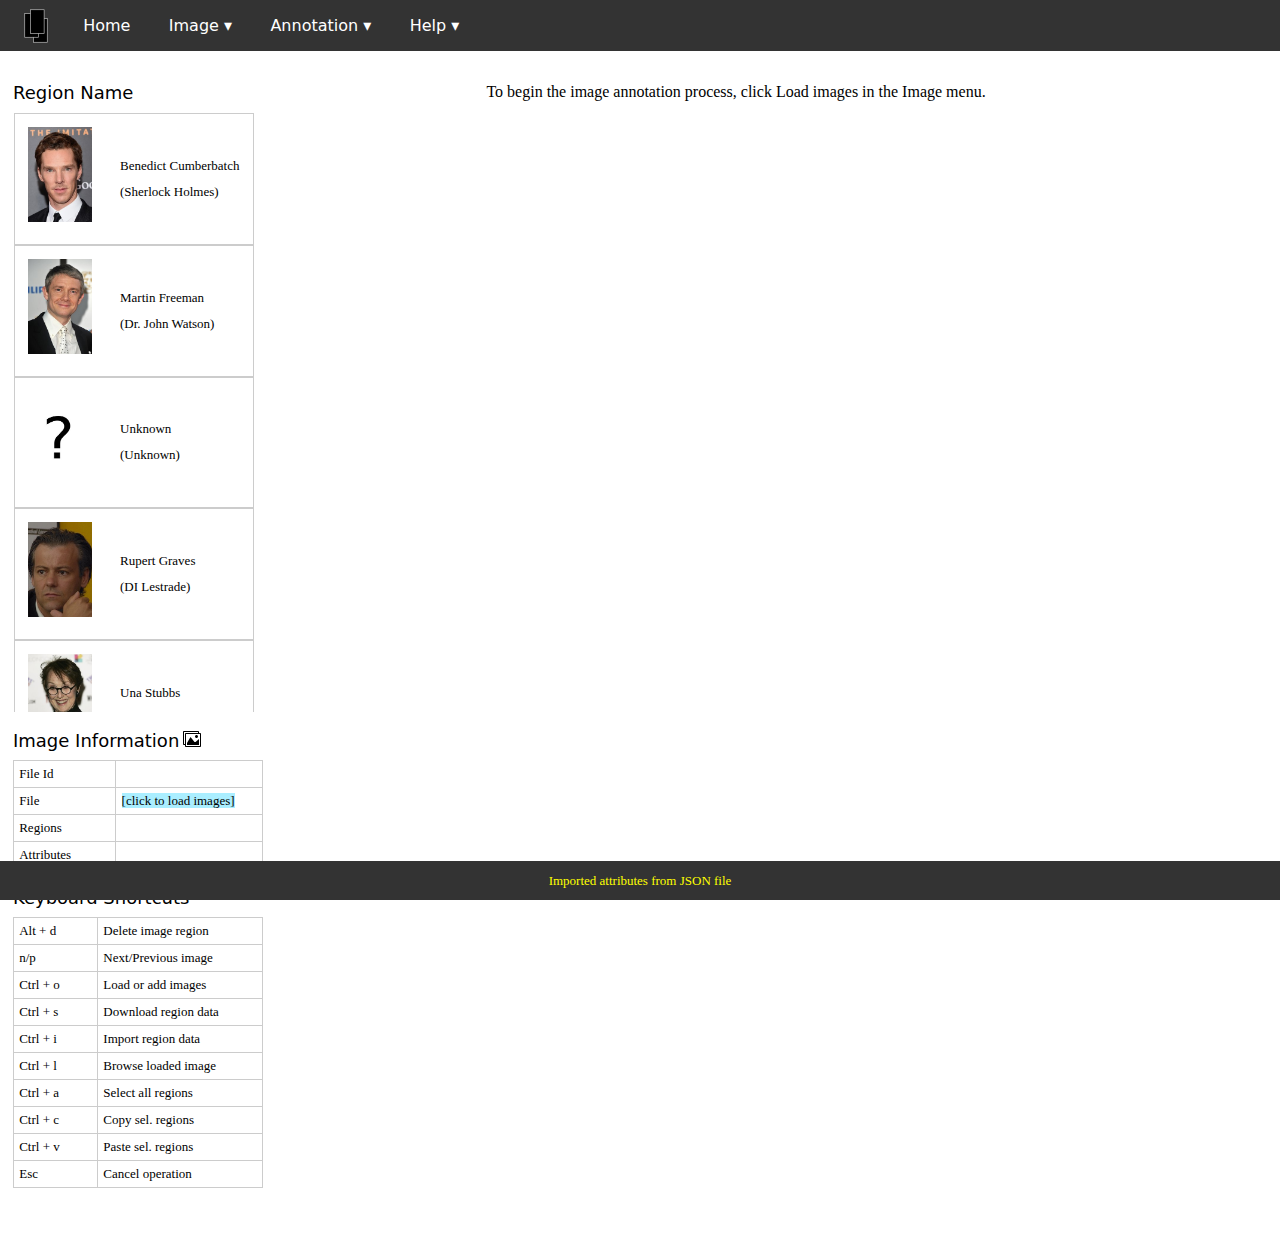
<file: via_face.html>
<!DOCTYPE html>
<html lang="en">
  <head>
    <meta charset="UTF-8"> 
    <!--
        VGG Image Annotator (via)
        www.robots.ox.ac.uk/~vgg/software/via/

        Copyright (c) 2016, Abhishek Dutta.
        All rights reserved.

        Redistribution and use in source and binary forms, with or without
        modification, are permitted provided that the following conditions are met:

        Redistributions of source code must retain the above copyright notice, this
        list of conditions and the following disclaimer.
        Redistributions in binary form must reproduce the above copyright notice,
        this list of conditions and the following disclaimer in the documentation
        and/or other materials provided with the distribution.
        THIS SOFTWARE IS PROVIDED BY THE COPYRIGHT HOLDERS AND CONTRIBUTORS "AS IS"
        AND ANY EXPRESS OR IMPLIED WARRANTIES, INCLUDING, BUT NOT LIMITED TO, THE
        IMPLIED WARRANTIES OF MERCHANTABILITY AND FITNESS FOR A PARTICULAR PURPOSE
        ARE DISCLAIMED. IN NO EVENT SHALL THE COPYRIGHT HOLDER OR CONTRIBUTORS BE
        LIABLE FOR ANY DIRECT, INDIRECT, INCIDENTAL, SPECIAL, EXEMPLARY, OR
        CONSEQUENTIAL DAMAGES (INCLUDING, BUT NOT LIMITED TO, PROCUREMENT OF
        SUBSTITUTE GOODS OR SERVICES; LOSS OF USE, DATA, OR PROFITS; OR BUSINESS
        INTERRUPTION) HOWEVER CAUSED AND ON ANY THEORY OF LIABILITY, WHETHER IN
        CONTRACT, STRICT LIABILITY, OR TORT (INCLUDING NEGLIGENCE OR OTHERWISE)
        ARISING IN ANY WAY OUT OF THE USE OF THIS SOFTWARE, EVEN IF ADVISED OF THE
        POSSIBILITY OF SUCH DAMAGE.

      -->
    <title>VGG Face Annotator</title>
    <meta name="author" content="Abhishek Dutta">
    <meta name="description" content="VGG Image Annotator (via) is a light-weight image annotation tool built solely using HTML, CSS and pure Javascript (not using any javascript libraries).">

    <!-- The name corresponding to each face region is selected from this list

	 To add a new entry, with the following details:

	 Real Name : Will Smith
	 Other Name : Marco
	 Profile picture URL : https://images-na.ssl-images-amazon.com/images/M/MV5BNTczMzk1MjU1MV5BMl5BanBnXkFtZTcwNDk2MzAyMg@@._V1_UY317_CR2,0,214,317_AL_.jpg

	 (Step 1) : add "Will Smith" to the "real_name" field below
	 (Step 2) : add "Marco" to "other_name" field below
	 (Step 3) : visit https://www.base64-image.de/ to conver the profile picture 
	 to base64 encoding and paste the code in "image_base64_data"
      -->
    <script>
      _via_face_attributes = `
      {
      "name": {
      "type": "select_image",
      "other_name": [
      "Sherlock Holmes",
      "Dr. John Watson",
      "Unknown",
      "DI Lestrade",
      "Mrs. Hudson",
      "Molly Hooper",
      "Sgt Sally Donovan",
      "Ella",
      "Helen",
      "Margaret Patterson",
      "Mike Stamford",
      "Anderson",
      "Anthea",
      "Angelo",
      "Jeff"
      ],
      "real_name": [
      "Benedict Cumberbatch",
      "Martin Freeman",
      "Unknown",
      "Rupert Graves",
      "Una Stubbs",
      "Louise Brealey",
      "Vinette Robinson",
      "Tanya Moodie",
      "Siobhan Hewlett",
      "Victoria Wicks",
      "David Nellist",
      "Jonathan Aris",
      "Lisa McAllister",
      "Stanley Townsend",
      "Phil Davis"
      ],
      "image_base64_data": [
      "[data-uri]",
      "[data-uri]",
      "[data-uri]",
      "[data-uri]",
      "[data-uri]",
      "[data-uri]",
      "[data-uri]",
      "[data-uri]",
      "[data-uri]",
      "[data-uri]",
      "[data-uri]",
      "[data-uri]",
      "[data-uri]",
      "[data-uri]",
      "[data-uri]"
      ]
      }
      }`
    </script>
    
    <!-- Google analytics : used in Seebibyte project to measure impact -->
    <script>
      (function(i,s,o,g,r,a,m){i['GoogleAnalyticsObject']=r;i[r]=i[r]||function(){
      (i[r].q=i[r].q||[]).push(arguments)},i[r].l=1*new Date();a=s.createElement(o),
      m=s.getElementsByTagName(o)[0];a.async=1;a.src=g;m.parentNode.insertBefore(a,m)
      })(window,document,'script','https://www.google-analytics.com/analytics.js','ga');

      ga('create', 'UA-20555581-2', 'auto');
      ga('send', 'pageview');

    </script>
    
    <!-- CSS style definition -->
    <style type="text/css">     
      body {
      min-width: 800px;
      padding: 0;
      margin: 0;
      margin-bottom: 3em;
      }
      
      #wrapper {
      display: table;
      text-align: center;
      }

      #navbar {
      position: relative;
      top: 0;
      left: 0;
      font-family: Sans;
      display: table;
      height: 1px;
      background: #000000;
      width: 100%;
      z-index: 1000;
      }
      
      #navbar ul {
      font-size: medium;
      list-style-type: none;
      margin: 0;
      padding: 0;
      overflow: hidden;
      background-color: #333;
      }

      #navbar li {
      float: left;
      }

      #navbar li a, .drop_menu_item {
      display: inline-block;
      color: white;
      text-align: center;
      padding: 1em 1.2em;
      text-decoration: none;
      }

      #navbar li a:hover, .dropdown:hover .drop_menu_item {
      background-color: #999999;
      cursor: pointer;
      }

      #navbar li.dropdown {
      display: inline-block;
      }

      #navbar .dropdown-content {
      display: none;
      position: absolute;
      background-color: #333333;
      min-width: 160px;
      border: 1px solid #ffffff;
      }

      #navbar .dropdown-content a {
      color: #ffffff;
      padding: 0.4em 0.6em;
      text-decoration: none;
      font-size: small;
      display: block;
      text-align: left;
      background-color: #333333;
      float: none;
      }

      #navbar .dropdown-content a:hover {
      background-color: #000000;
      color: #ffff00;
      }

      #navbar .dropdown:hover .dropdown-content {
      display: block;
      }

      .main {
      display: table;
      width: 100%;
      }

      .box {
      display: table-cell;
      padding: 1em 0;
      vertical-align: top;
      }

      .box canvas {
      position: relative;
      }

      /* Panel in the left hand side of image canvas */
      .sidebar {
      font-family: Mono;
      font-size: small;
      /*width: 250px;*/
      padding: 1em 1em;
      vertical-align: top;
      }
      .sidebar .title {
      font-family: Sans;
      font-size: large;
      padding-top: 1em;
      padding-bottom: 0.5em;
      }
      .sidebar .info table {
      border-collapse: collapse;
      table-layout: fixed;
      min-width: 250px;
      max-width: 400px;
      }
      .sidebar .info table, td {
      border: 1px solid #cccccc;
      padding: 0 0.4em;
      line-height: 2em;
      overflow: hidden;
      text-overflow: ellipsis;
      }

      /* Toolbar to select region shape */
      .region_shape {
      display: inline-block;
      stroke: #333333;
      fill: #cccccc;
      background-color: #ffffff;
      padding: 0 0.5em;
      }
      .region_shape:hover {
      fill: #ff0000;
      cursor: pointer;
      }
      .region_shape_selected {
      background-color: #e5e5e5;
      }
      .region_shape_selected:hover {
      fill: #cccccc;
      }

      #message_panel {
      position: fixed;
      left: 0;
      bottom: 0px;
      line-height: 3em;
      width: 100%;
      background-color: #333333;
      color: #ffff00;
      font-size: small;
      font-family: Mono;
      text-align: center;
      white-space: nowrap;
      overflow: hidden;
      text-overflow: ellipsis;
      }
      
      #annotation_textarea {
      display: none;
      }

      #invisible_file_input {
      width: 0.1px;
      height: 0.1px;
      opacity: 0;
      overflow: hidden;
      position: absolute;
      z-index: -1;
      }
      #image_panel {
      display: inline-block;
      margin: auto;
      }
      #about_panel {
      display: inline-block;
      margin: auto;
      width: 80%;
      font-family: Sans;
      font-size: 1em;
      line-height: 1.5em;
      margin: 0;
      }
      #about_panel li {
      margin: 1em 0;
      }
      
      .action_text_link {
      background-color: #aaeeff;
      color: #000000;
      }
      .action_text_link:hover {
      cursor: pointer;
      }

      /* tabular data : for updating attribute values */
      .clickable_tbl_entry {
      background-color: #ffffff;
      color: #000000;
      outline: thin solid;
      }
      .clickable_tbl_entry:hover {
      background-color: #cccccc;
      color: #000000;
      cursor: pointer;
      }
      .highlighted_tbl_entry {
      background-color: #e6e6e6;
      }
      #region_info_table tr {
      outline: 1px #cccccc solid;
      }
      #region_info_table td {
      padding: 1em;
      border: none;
      border-collapse: collapse;
      }

      /* image list */
      #img_list_panel {
      font-family: Mono;
      font-size: 0.9em;
      }
      #img_list_panel ul {
      float: left;
      line-height: 1.2em;
      }
      #img_list_panel li {
      
      }
      #img_list_panel li:hover {
      background-color: #cccccc;
      color: #000000;
      cursor: pointer;
      }
      .svg_button:hover {
      cursor: pointer;
      }
    </style>
  </head>

  <body onload="main()" onresize="update_ui_components()">
    <!-- Start: Definition SVG for icons -->
    <svg style="position: absolute; width: 0; height: 0; overflow: hidden;" version="1.1" xmlns="http://www.w3.org/2000/svg" xmlns:xlink="http://www.w3.org/1999/xlink">
      <defs>
        <symbol id="via_logo">
          <title>VGG Image Annotator Logo</title>
          <rect width="38" height="22" x="20" y="-50" transform="matrix(0,1,-1,0,0,0)" />
          <rect width="38" height="22" x="12" y="-36" transform="matrix(0,1,-1,0,0,0)" />
          <rect width="38" height="22" x="6" y="-45" transform="matrix(0,1,-1,0,0,0)" />
        </symbol>

        <symbol id="icon_img_list">
          <title>Show image list</title>
          <path d="M34 4h-2v-2c0-1.1-0.9-2-2-2h-28c-1.1 0-2 0.9-2 2v24c0 1.1 0.9 2 2 2h2v2c0 1.1 0.9 2 2 2h28c1.1 0 2-0.9 2-2v-24c0-1.1-0.9-2-2-2zM4 6v20h-1.996c-0.001-0.001-0.003-0.002-0.004-0.004v-23.993c0.001-0.001 0.002-0.003 0.004-0.004h27.993c0.001 0.001 0.003 0.002 0.004 0.004v1.996h-24c-1.1 0-2 0.9-2 2v0zM34 29.996c-0.001 0.001-0.002 0.003-0.004 0.004h-27.993c-0.001-0.001-0.003-0.002-0.004-0.004v-23.993c0.001-0.001 0.002-0.003 0.004-0.004h27.993c0.001 0.001 0.003 0.002 0.004 0.004v23.993z"></path>
          <path d="M30 11c0 1.657-1.343 3-3 3s-3-1.343-3-3 1.343-3 3-3 3 1.343 3 3z"></path>
          <path d="M32 28h-24v-4l7-12 8 10h2l7-6z"></path>
        </symbol>
        <symbol id="icon_plus">
          <title>Plus</title>
          <path d="M31 12h-11v-11c0-0.552-0.448-1-1-1h-6c-0.552 0-1 0.448-1 1v11h-11c-0.552 0-1 0.448-1 1v6c0 0.552 0.448 1 1 1h11v11c0 0.552 0.448 1 1 1h6c0.552 0 1-0.448 1-1v-11h11c0.552 0 1-0.448 1-1v-6c0-0.552-0.448-1-1-1z"></path>
        </symbol>
        <symbol id="icon_import">
          <title>Import</title>
          <path d="M16 31l15-15h-9v-16h-12v16h-9z"></path>
        </symbol>

        <symbol id="shape_rectangle">
          <title>Rectangular region shape</title>
          <rect width="20" height="12" x="6" y="10" />
        </symbol>
        <symbol id="shape_circle">
          <title>Circular region shape</title>
          <circle r="10" cx="16" cy="16" />
        </symbol>
        <symbol id="shape_ellipse">
          <title>Elliptical region shape</title>
          <ellipse rx="12" ry="8" cx="16" cy="16" />
        </symbol>
        <symbol id="shape_polygon">
          <title>Polyline region shape</title>
          <path d="M 15.25,2.2372 3.625,11.6122 6,29.9872 l 20.75,-9.625 2.375,-14.75 z" />
        </symbol>

      </defs>
    </svg>
    <!-- End: Define SVG for icons -->

    <div class="wrapper">
      <div id="navbar">
        <ul>
          <div style="display: inline; float: left;"><a href="http://www.robots.ox.ac.uk/~vgg/software/via/" target="_new"><svg style="stroke: #cccccc; fill: #000000; margin-top: 0.4em; margin-left: 1em; margin-right: 0.5em;" width="40" viewBox="0 0 64 64"><use xlink:href="#via_logo"></use></svg></a></div>    
          <li><a onclick="show_home_panel()" title="Home">Home</a></li>
          <li class="dropdown"><a title="Image" class="drop_menu_item">Image &#9662</a>
            <div class="dropdown-content">
              <a onclick="load_images()" title="Load (or add) a set of images from local disk">Load or Add Images</a>
              <a onclick="show_img_list()" title="Browse currently loaded images">Show Loaded Image List</a>
            </div>
          </li>
          <li class="dropdown"><a title="Annotations" class="drop_menu_item">Annotation &#9662</a>
            <div class="dropdown-content">
              <a onclick="download_all_region_data('csv')" title="Save image region annotations as a CSV(comma separated value) file">Save as CSV</a>
              <a onclick="download_all_region_data('json')" title="Save image region annotations as a JSON(Javascript Object Notation) file">Save as JSON</a>
              <a onclick="upload_region_data_file()" title="Import existing region data from CSV or JSON file">Import</a>
            </div>
          </li>
          <li class="dropdown"><a onclick="show_about_panel()" title="Help">Help &#9662</a>
            <div class="dropdown-content">
              <a href="https://gitlab.com/vgg/via/issues/new" target="_new" title="Report issues about this application">Report issue</a>
              <a onclick="show_about_panel()" title="Import existing attributes from a file">About via</a>
            </div>
          </li>
        </ul>

        <input type="file" id="invisible_file_input" multiple name="files[]" style="display:none">
      </div> <!-- end of navbar -->

      <div class="main">
        <div class="box sidebar" id="info_panel">
	  <div style="display: inline-block;" class="title">Region Name</div>
	  <div style="height: 600px; overflow:scroll; width: 280px;">
            <table id="region_info_table"></table>
	  </div>
          
          <div>
            <div style="display: inline-block;" class="title">Image Information</div>
            <div style="display: inline-block;" ><a onclick="show_img_list()" title="Browse currently loaded images" class="svg_button"><svg width="18" viewBox="0 0 36 32"><use xlink:href="#icon_img_list"></use></svg></a></div>
          </div>
          
          <div class="info">
            <table id="image_info_table">
              <tr>
                <td style="width: 7em;">File Id</td>
                <td id="info_current_fileid"></td>
              </tr>
              <tr>
                <td>File</td>
                <td id="info_current_filename"><span class="action_text_link" onclick="load_images()" title="Import existing attributes from a file">[click to load images]</span></td>
              </tr>
              <tr>
                <td>Regions</td>
                <td id="info_region"></td>
              </tr>
              <tr>
                <td>Attributes</td>
                <td id="info_attribute"></td>
              </tr>     
            </table>
          </div>
          
          <div class="title">Keyboard Shortcuts</div>
          <div class="info">
            <table>
              <tr>
                <td style="width: 5.6em;">Alt + d</td>
                <td>Delete image region</td>
              </tr>
              <tr>
                <td>n/p</td>
                <td>Next/Previous image</td>
              </tr>
              <tr>
                <td>Ctrl + o</td>
                <td>Load or add images</td>
              </tr>
              <tr>
                <td>Ctrl + s</td>
                <td>Download region data</td>
              </tr>
              <tr>
                <td>Ctrl + i</td>
                <td>Import region data</td>
              </tr>
              <tr>
                <td>Ctrl + l</td>
                <td>Browse loaded image</td>
              </tr>
              <tr>
                <td>Ctrl + a</td>
                <td>Select all regions</td>
              </tr>
              <tr>
                <td>Ctrl + c</td>
                <td>Copy sel. regions</td>
              </tr>           
              <tr>
                <td>Ctrl + v</td>
                <td>Paste sel. regions</td>
              </tr>
              <tr>
                <td>Esc</td>
                <td>Cancel operation</td>
              </tr>
            </table>
          </div>
        </div>
        
        <div class="box" id="image_panel">
          <canvas id="image_canvas">Sorry, your browser does not support HTML5 Canvas functionality which is required for this application.</canvas>

          <div id="via_start_info_panel">
            <p>To begin the image annotation process, click <a title="Load images" style="cursor: pointer;" onclick="load_images()">Load images</a> in the Image menu.</p>
          </div>
          
          <div style="display: none;" id="session_data_panel">
            <span style="color: red">Annotations from previous session exists</span>
            <div id="image_annotation_list_snippet"></div>
            <button onclick="save_image_annotation_data('csv')">Download CSV</button>
            <button onclick="save_image_annotation_data('json')">Download JSON</button>
            <button onclick="discard_via_session_data()">Discard Annotations</button>
          </div>

          <div id="img_list_panel"></div>

          <div class="" id="about_panel" style="">
            <p>
              VGG Image Annotator (via) is an <a href="https://gitlab.com/vgg/via/">open source project</a> 
              developed at the <a href="http://www.robots.ox.ac.uk/~vgg/">Visual Geometry Group</a> 
              and released under the BSD-2 clause <a href="https://gitlab.com/vgg/via/blob/master/LICENSE">license</a>.
              With this standalone application, you can define regions in an image and create a textual description of those regions.
              Such image regions and descriptions are useful for supervised training of learning algorithms.
            </p>
            <p>
              Features:
            <ul>
              <li>based solely on HTML, CSS and Javascript (no dependecies on any javascript libraries)</li>
              <li>can be used offline (complete application packaged in a single html file of size &lt; 200KB)</li>
              <li>requires nothing more than a modern web browser (tested on firefox and chrome)</li>
              <li>supports following region shapes: rectangle, circle, ellipse, polygon</li>
              <li>supports multiple attributes for each image region</li>
              <li>import (and export) of region data from (to) text file in csv and json format</li>
              <li>hundreds of images can be loaded and annotated without any performance degradation</li>
            </ul>
            </p>
            <p>For more details, visit <a href="www.robots.ox.ac.uk/~vgg/software/via/">www.robots.ox.ac.uk/~vgg/software/via/</a></p>
          </div>
          
        </div>
      </div> <!-- end of main -->
    </div> <!-- end of wrapper -->
    <div id="message_panel"></div>

    <script type="text/javascript">
      <!--AUTO_INSERT_VIA_JS_HERE-->
/*
  VGG Image Annotator (via)
  www.robots.ox.ac.uk/~vgg/software/via/
  
  Copyright (c) 2016, Abhishek Dutta.
  All rights reserved.

  Redistribution and use in source and binary forms, with or without
  modification, are permitted provided that the following conditions are met:

  Redistributions of source code must retain the above copyright notice, this
  list of conditions and the following disclaimer.
  Redistributions in binary form must reproduce the above copyright notice,
  this list of conditions and the following disclaimer in the documentation
  and/or other materials provided with the distribution.
  THIS SOFTWARE IS PROVIDED BY THE COPYRIGHT HOLDERS AND CONTRIBUTORS "AS IS"
  AND ANY EXPRESS OR IMPLIED WARRANTIES, INCLUDING, BUT NOT LIMITED TO, THE
  IMPLIED WARRANTIES OF MERCHANTABILITY AND FITNESS FOR A PARTICULAR PURPOSE
  ARE DISCLAIMED. IN NO EVENT SHALL THE COPYRIGHT HOLDER OR CONTRIBUTORS BE
  LIABLE FOR ANY DIRECT, INDIRECT, INCIDENTAL, SPECIAL, EXEMPLARY, OR
  CONSEQUENTIAL DAMAGES (INCLUDING, BUT NOT LIMITED TO, PROCUREMENT OF
  SUBSTITUTE GOODS OR SERVICES; LOSS OF USE, DATA, OR PROFITS; OR BUSINESS
  INTERRUPTION) HOWEVER CAUSED AND ON ANY THEORY OF LIABILITY, WHETHER IN
  CONTRACT, STRICT LIABILITY, OR TORT (INCLUDING NEGLIGENCE OR OTHERWISE)
  ARISING IN ANY WAY OUT OF THE USE OF THIS SOFTWARE, EVEN IF ADVISED OF THE
  POSSIBILITY OF SUCH DAMAGE.
*/

var VIA_VERSION = "0.1b";
var VIA_REGION_SHAPE = { RECT:'rect',
                         CIRCLE:'circle',
                         ELLIPSE:'ellipse',
                         POLYGON:'polygon'};
var VIA_REGION_EDGE_TOL = 5;
var VIA_POLYGON_VERTEX_MATCH_TOL = 5;
var VIA_REGION_MIN_DIM = 5;
var VIA_ELLIPSE_EDGE_TOL = 0.2;
var VIA_THETA_TOL = Math.PI/18; // 10 degrees
var POLYGON_RESIZE_VERTEX_OFFSET = 100;

var VIA_THEME_REGION_BOUNDARY_WIDTH = 4;
var VIA_THEME_BOUNDARY_LINE_COLOR = "#1a1a1a";
var VIA_THEME_BOUNDARY_FILL_COLOR = "#aaeeff";
var VIA_THEME_SEL_REGION_FILL_COLOR = "#808080";
var VIA_THEME_SEL_REGION_FILL_BOUNDARY_COLOR = "#000000";
var VIA_THEME_SEL_REGION_OPACITY = 0.5;
var VIA_THEME_MESSAGE_TIMEOUT_MS = 5000;
var VIA_THEME_ATTRIBUTE_IMG_WIDTH = 64;
var VIA_THEME_ATTRIBUTE_VALUE_FONT = '10pt Sans';
var VIA_IMPORT_CSV_COMMENT_CHAR = '#';
var VIA_IMPORT_CSV_KEYVAL_SEP_CHAR = ';';
var VIA_EXPORT_CSV_ARRAY_SEP_CHAR = ':';
var VIA_CSV_SEP_CHAR = ',';

var _via_images = {};                // everything related to an image
var _via_images_count = 0;
var _via_canvas_regions = [];   // image regions spec. in canvas space
var _via_canvas_scale = 1.0;  // current scale of canvas image

var _via_image_id_list = [];         // array of image id (in original order)
var _via_image_id = '';              // id={filename+length} of current image
var _via_image_index = -1;           // index 

var _via_current_image_filename;
var _via_current_image;

// image canvas
var _via_canvas = document.getElementById("image_canvas");
var _via_ctx = _via_canvas.getContext("2d");
var _via_canvas_width, _via_canvas_height;

// state of the application
var _via_is_user_drawing_region = false;
var _via_current_image_loaded = false;
var is_window_resized = false;
var _via_is_user_resizing_region = false;
var _via_is_user_moving_region = false;
var _via_is_user_drawing_polygon = false;
var _via_is_region_selected = false;
var _via_is_all_region_selected = false;
var _via_is_user_updating_attribute_name = false;
var _via_is_user_updating_attribute_value = false;
var _via_is_user_adding_attribute_name = false;

// region
var _via_current_shape = VIA_REGION_SHAPE.RECT;
var _via_current_polygon_region_id = -1;
var _via_user_sel_region_id = -1;
var _via_click_x0 = 0; var _via_click_y0 = 0;
var _via_click_x1 = 0; var _via_click_y1 = 0;
var _via_region_edge = [-1, -1];
var _via_region_click_x, _via_region_click_y;
var _via_copied_image_regions = [];
var _via_copied_canvas_regions = [];

// message
var _via_message_clear_timer;

// attributes
var _via_region_attributes = new Set();
var _via_current_update_attribute_name = "";
var _via_current_update_region_id = -1;
var _via_region_attributes_param = new Map();
var _VIA_DEFAULT_REGION_TYPE = 'textarea';

// persistence to local storage
var _via_is_local_storage_available = false;
var _via_is_save_ongoing = false;

// image list
var _via_reload_img_table = true;
var _via_loaded_img_table = [];
var _via_loaded_img_table_html = [];


// UI html elements
var invisible_file_input = document.getElementById("invisible_file_input");

var about_panel = document.getElementById("about_panel");
var via_start_info_panel = document.getElementById("via_start_info_panel");
var session_data_panel = document.getElementById("session_data_panel");
var message_panel = document.getElementById("message_panel");
var image_panel = document.getElementById("image_panel");
var navbar_panel = document.getElementById("navbar");
var info_panel = document.getElementById("info_panel");
var img_list_panel = document.getElementById("img_list_panel");

var annotation_list_snippet = document.getElementById("annotation_list_snippet");
var annotation_textarea = document.getElementById("annotation_textarea");    
var region_info_table = document.getElementById("region_info_table");


var zoom_active = false;
var ZOOM_SIZE_PERCENT = 0.2;
var zoom_size_img = -1;
var zoom_size_canvas = -1;
var ZOOM_BOUNDARY_COLOR = "#ffaaaa";

var COLOR_KEY = "#0000FF";
var COLOR_VALUE = "#000000";
var COLOR_MISSING_VALUE = "#FF0000";

var BBOX_LINE_WIDTH = 4;
var BBOX_BOUNDARY_FILL_COLOR_ANNOTATED = "#f2f2f2";
var BBOX_BOUNDARY_FILL_COLOR_NEW = "#aaeeff";
var BBOX_BOUNDARY_LINE_COLOR = "#1a1a1a";
var BBOX_SELECTED_FILL_COLOR = "#ffffff";
var BBOX_SELECTED_OPACITY = 0.3;

function ImageAttributes(fileref, filename, size) {
    this.filename = filename;
    this.size = size;
    this.fileref = fileref;
    this.file_attributes = new Map(); // image attributes
    this.base64_img_data = '';       // image data stored as base 64
    this.regions = [];
}

function ImageRegion() {
    this.is_user_selected = false;
    this.shape_attributes = new Map();  // region shape attributes
    this.region_attributes = new Map(); // region attributes
}

function clone_image_region(r0) {
    var r1 = new ImageRegion();
    r1.is_user_selected = r0.is_user_selected;

    // copy shape attributes
    for ( var key of r0.shape_attributes.keys() ) {
        r1.shape_attributes.set(key, r0.shape_attributes.get(key));
    }
    
    // copy region attributes
    for ( var key of r0.region_attributes.keys() ) {
        r1.region_attributes.set(key, r0.region_attributes.get(key));
    }

    return r1;
}

function _via_get_image_id(filename, size) {
    return filename + size;
}

function main() {
    console.log("VGG Image Annotator (via)");
    show_message("VGG Image Annotator (via) version " + VIA_VERSION + ". Ready !");
    show_current_attributes();
    
    _via_is_local_storage_available = check_local_storage();

    show_home_panel();
    import_region_attributes_from_json(_via_face_attributes);
    //start_demo_session(); // defined in via_demo.js
}

//
// Handlers for top navigation bar
//
function show_home_panel() {
    if (_via_current_image_loaded) {
        _via_canvas.style.display = "block";    
        via_start_info_panel.style.display = "none";
        about_panel.style.display = "none";
        session_data_panel.style.display = "none";
        img_list_panel.style.display = "none";

    } else {
        via_start_info_panel.style.display = "block";
        about_panel.style.display = "none";
        _via_canvas.style.display = "none";
        session_data_panel.style.display = "none";
        img_list_panel.style.display = "none";
    }
}
function load_images() {
    // source: https://developer.mozilla.org/en-US/docs/Using_files_from_web_applications
    if (invisible_file_input) {
        invisible_file_input.accept='image/*';
        invisible_file_input.onchange = upload_local_images;
        invisible_file_input.click();
    }
}
function download_all_region_data(type) {
    var all_region_data = package_region_data(type);
    var all_region_data_blob = new Blob(all_region_data, {type: 'text/'+type+';charset=utf-8'});
    if ( all_region_data_blob.size > (2*1024*1024) &&
         type == 'csv' ) {
        show_message('CSV file size is ' + (all_region_data_blob.size/(1024*1024)) + ' MB. We advise you to instead download as JSON');
    } else {
        save_data_to_local_file(all_region_data_blob, 'via_region_data.'+type);
    }
}

function upload_region_data_file() {
    if (invisible_file_input) {
        invisible_file_input.accept='text/csv, text/json, application/json';
        invisible_file_input.onchange = import_region_data_from_file;
        invisible_file_input.click();
    }

}
function save_attributes() {
    if ( _via_region_attributes.size > 0 ) {
	var attr_csvdata = [];
	for (var attribute of _via_region_attributes) {
	    attr_csvdata.push(attribute);
	}
	var attr_blob = new Blob([attr_csvdata.join(',')], {type: 'text/csv;charset=utf-8'});
	save_data_to_local_file(attr_blob, 'via_attributes_data.csv');
    } else {
	show_message("Attributes not defined yet!");
    }
}
function import_attributes() {
    if (_via_current_image_loaded) {
	if (invisible_file_input) {
            invisible_file_input.accept='text/csv, text/json, application/json';
            invisible_file_input.onchange = import_region_attributes_from_file;
            invisible_file_input.click();
	}
    } else {
	show_message("Please load some images first");
    }
}
function show_settings_panel() {
    show_message("Not implemented yet!");
}
function show_about_panel() {
    about_panel.style.display = "block";
    _via_canvas.style.display = "none";
    via_start_info_panel.style.display = "none";
    session_data_panel.style.display = "none";
}
function delete_all_attributes() {
    _via_region_attributes.clear();
    show_current_attributes();
    redraw__via_canvas();
}

//
// Local file uploaders
//
function upload_local_images(event) {
    var user_selected_images = event.target.files;
    var original_image_count = _via_images_count;
    for ( var i=0; i<user_selected_images.length; ++i) {
        var filename = user_selected_images[i].name;
        var size = user_selected_images[i].size;
        var img_id = _via_get_image_id(filename, size);

        if ( _via_images.hasOwnProperty(img_id) ) {
            if (_via_images[img_id].fileref) {
                show_message('Image ' + filename + ' already loaded. Skipping!');
            } else {
                _via_images[img_id].fileref = user_selected_images[i];
                show_message('Regions already exist for file ' + filename + ' !');              
            }
        } else {
            _via_images[img_id] = new ImageAttributes(user_selected_images[i], filename, size);
            _via_image_id_list.push(img_id);
            _via_images_count += 1;
            _via_reload_img_table = true;
        }
    }

    if ( _via_images ) {
        if (_via_image_index == -1) {
            show_image(0);
        } else {
            show_image( original_image_count );
        }
        show_message('Added ' + (_via_images_count - original_image_count) + 'images');
    } else {
        show_message("Please upload some image files!");
    }
}

//
// Data Importer
//

function import_region_attributes_from_file(event) {
    var selected_files = event.target.files;
    for (var i=0; i<selected_files.length; ++i) {
	var file = selected_files[i];
        switch(file.type) {
        case 'text/csv':
            load_text_file(file, import_region_attributes_from_csv);
            break;
        case 'text/json':
	case 'application/json':
            load_text_file(file, import_region_attributes_from_json);
            break;	    
        }
    }
}

function import_region_attributes_from_json(data) {
    var d = JSON.parse(data);
    for (var attribute_name in d) {
	add_region_attribute(attribute_name);

	// add attribute parameters (update if already existing)
	if (!_via_region_attributes_param.has(attribute_name)) {
	    _via_region_attributes_param.set(attribute_name, new Map());
	}
	
	for (var param in d[attribute_name]) {
	    _via_region_attributes_param.get(attribute_name).set(param,
								 d[attribute_name][param]);
	}
    }

    show_current_attributes();
    show_region_attributes_info();
    show_message('Imported attributes from JSON file');
    save_current_data_to_browser_cache();

}

function import_region_data_from_file(event) {
    var selected_files = event.target.files;
    for (var i=0; i<selected_files.length; ++i) {
	var file = selected_files[i];
        switch(file.type) {
        case 'text/csv':
            load_text_file(file, import_region_data_from_csv);
            break;
        case 'text/json':
        case 'application/json':
            load_text_file(file, import_region_data_from_json);
            break;
        }
    }
}
function import_region_data_from_csv(data) {
    var csvdata = data.split('\n');
    var region_import_count = 0;
    var image_count = 0;
    for (var i=0; i<csvdata.length; ++i) {
        if (csvdata[i].charAt(0) == VIA_IMPORT_CSV_COMMENT_CHAR) {
            // parse header
            // #filename,file_size,file_attributes,region_count,region_id,region_shape_attributes,region_attributes
            var d = csvdata[i].substring(1, csvdata[i].length); // remove #
            d = d.split(',');
            var filename_index, size_index, file_attr_index, region_shape_attr_index
            for ( var j=0; j<d.length; ++j) {
                switch ( d[j] ) {
                case 'filename':
                    filename_index = j;
                    break;
                case 'file_size':
                    size_index = j;
                    break;
                case 'file_attributes':
                    file_attr_index = j;
                    break;
                case 'region_shape_attributes':
                    region_shape_attr_index = j;
                    break;
                case 'region_attributes':
                    region_attr_index = j;
                    break;
                }
            }
            continue;
        } else {
            var d = csvdata[i].split(',');
            
            var filename = d[filename_index];
            var size = d[size_index];
            var image_id = _via_get_image_id(filename, size);
            if ( _via_images.hasOwnProperty(image_id) ) {
                image_count += 1;
                
                // copy image attributes
                if ( d[file_attr_index] != '' ) {
                    var attr_map = keyval_str_to_map( d[file_attr_index] );
                    for( var key of attr_map.keys() ) {
                        _via_images[image_id].file_attributes.set(key, attr_map.get(key));
                    }
                }

                var regioni = new ImageRegion();                
                // copy regions shape attributes
                if ( d[region_shape_attr_index] != '""' ||
                     d[region_shape_attr_index] != '' ) {                   
                    var region_str = d[region_shape_attr_index];
                    region_str = region_str.substring(1, region_str.length-1); // remove prefix and suffix quotation marks
                    
                    var attr_map = keyval_str_to_map( region_str );

                    for ( var key of attr_map.keys() ) {
			val = attr_map.get(key);
                        if ( key == 'all_points_x' ||
                             key == 'all_points_y' ) {
                            val = val.substring(1, val.length-1); // discard the square brackets []
                            var valdata = val.split(VIA_EXPORT_CSV_ARRAY_SEP_CHAR);
                            var val_as_array = [];
                            for (var j=0; j<valdata.length; ++j) {
                                val_as_array.push( parseInt(valdata[j]) );
                            }
                            regioni.shape_attributes.set(key, val_as_array);
                        } else {
                            regioni.shape_attributes.set(key, val);
                        }
                    }
                }

                // copy region attributes
                if ( d[region_attr_index] != '""' ||
                     d[region_attr_index] != '' ) {                 
                    var region_attr = d[region_attr_index];
                    region_attr = region_attr.substring(1, region_attr.length-1); // remove prefix and suffix quotation marks
                    var region_attr_map = keyval_str_to_map( region_attr );
                    
                    for ( var key of region_attr_map.keys() ) {
                        regioni.region_attributes.set(key, region_attr_map.get(key));
			add_region_attribute(key);
                    }
                }               
                _via_images[image_id].regions.push(regioni);
                region_import_count += 1;
            } else {
                show_message('Skipping ' + image_id + ' as the corresponding image is not loaded');
            }
        }
    }
    show_message('Imported ' + region_import_count + ' regions for ' + image_count + ' images from CSV file');

    _via_reload_img_table = true;
    show_image(_via_image_index);
    save_current_data_to_browser_cache();
}

function import_region_data_from_json(data) {
    var _via_images_as_json = JSON.parse(data);
    
    var image_count = 0;
    var region_import_count = 0;
    var skipped_file_attr_count = 0;
    for (image_id in _via_images_as_json) {
        if ( _via_images.hasOwnProperty(image_id) ) {
            image_count += 1;
            
            // copy image attributes
            for (var key in _via_images_as_json[image_id].file_attributes) {
                if (!_via_images[image_id].file_attributes.get(key)) {
                    _via_images[image_id].file_attributes.set(key, _via_images_as_json[image_id].file_attributes[key]);
                } else {
                    skipped_file_attr_count += 1;
                }
            }

            // copy regions
            var regions = _via_images_as_json[image_id].regions;
            for (var i in regions) {
                var regioni = new ImageRegion();
                for (var key in regions[i].shape_attributes) {
                    regioni.shape_attributes.set(key, regions[i].shape_attributes[key]);
                }
                for (var key in regions[i].region_attributes) {
                    regioni.region_attributes.set(key, regions[i].region_attributes[key]);

		    add_region_attribute(key);
                }
                _via_images[image_id].regions.push(regioni);
                region_import_count += 1;
            }
        } else {
            show_message('Skipping ' + image_id + ' as the corresponding image is not loaded');
        }
    }

    show_message('Imported ' + region_import_count + ' regions for ' + image_count + ' images from JSON file');

    _via_reload_img_table = true;
    show_image(_via_image_index);
}

// key1=val1;key2=val2;...
function keyval_str_to_map(keyval_str) {
    var keyval_map = new Map();
    var d = keyval_str.split(VIA_IMPORT_CSV_KEYVAL_SEP_CHAR);    
    for (var i=0; i<d.length; ++i) {
        var keyval = d[i].split('=');
        if ( keyval.length == 2 ) {
            keyval_map.set(keyval[0], keyval[1]);
        } else {
            show_message('Skipping malformed values in the imported file');
        }
    }
    return keyval_map;
}

function load_text_file(text_file, callback_function) {
    if (!text_file) {
        return;
    } else {
        text_reader = new FileReader();
        text_reader.addEventListener( "progress", function(e) {
            show_message("Loading data from text file : " + text_file.name + " ... ");
        }, false);

        text_reader.addEventListener( "error", function() {
            show_message("Error loading data from text file :  " + text_file.name + " !");
            callback_function('');
        }, false);
        
        text_reader.addEventListener( "load", function() {
            callback_function(text_reader.result);
        }, false);
        text_reader.readAsText(text_file);
    }
}

//
// Data Exporter
//
function package_region_data(return_type) {
    if( return_type == "csv" ) {
        var csvdata = [];
        var csvheader = "#filename,file_size,file_attributes,region_count,region_id,region_shape_attributes,region_attributes";
        csvdata.push(csvheader);

        for ( var image_id in _via_images ) {
            var prefix_str = _via_images[image_id].filename;
            prefix_str += "," + _via_images[image_id].size;
            prefix_str += "," + attr_map_to_str( _via_images[image_id].file_attributes );

            var regions = _via_images[image_id].regions;
            
            for (var i=0; i<regions.length; ++i) {
                var region_shape_attr_str = regions.length + ',' + i + ',';
                region_shape_attr_str += attr_map_to_str( regions[i].shape_attributes );

                var region_attr_str = attr_map_to_str( regions[i].region_attributes );
                
                csvdata.push('\n' + prefix_str + ',' + region_shape_attr_str + ',' + region_attr_str);
            }
        }
        return csvdata;
    } else {
        // JSON.stringify() does not work with Map()
        // hence, we cast everything as objects
        var _via_images_as_obj = {};
        for (image_id in _via_images) {
            var image_data = {};
	    image_data.fileref = '';
            //image_data.fileref = _via_images[image_id].fileref;
            image_data.size = _via_images[image_id].size;
            image_data.filename = _via_images[image_id].filename;
	    image_data.base64_img_data = '';
            //image_data.base64_img_data = _via_images[image_id].base64_img_data;
            
            // copy file attributes
            image_data.file_attributes = {};    
            for ( var key of _via_images[image_id].file_attributes.keys() ) {
		var value = _via_images[image_id].file_attributes.get(key);
                image_data.file_attributes[key] = value;
            }

            // copy all region shape_attributes
            image_data.regions = {};
            for (var i=0; i<_via_images[image_id].regions.length; ++i) {
                image_data.regions[i] = {};
                image_data.regions[i].shape_attributes = {};
                image_data.regions[i].region_attributes = {};
                // copy region shape_attributes
                for ( var key of _via_images[image_id].regions[i].shape_attributes.keys()) {
		    var value = _via_images[image_id].regions[i].shape_attributes.get(key);
                    image_data.regions[i].shape_attributes[key] = value;
                }
                // copy region_attributes
                for ( var key of _via_images[image_id].regions[i].region_attributes.keys()) {
		    var value = _via_images[image_id].regions[i].region_attributes.get(key);
                    image_data.regions[i].region_attributes[key] = value;
                }
            }
            
            _via_images_as_obj[image_id] = image_data;
        }
        return [JSON.stringify(_via_images_as_obj)];
    }    
}

function attr_map_to_str(attr) {
    var attr_map_str = [];
    for( var key of attr.keys() ) {
	var value = attr.get(key);
        if ( Array.isArray(value) ) {
            var value_str='[' + value[0];
            for (var i=1; i<value.length; ++i) {
                value_str += VIA_EXPORT_CSV_ARRAY_SEP_CHAR + value[i];
            }
            value_str += ']';

	    attr_map_str.push(key + '=' + value_str);
        } else {
            attr_map_str.push(key + '=' + value);
        }
    }
    var str_val = '"' + attr_map_str.join(VIA_IMPORT_CSV_KEYVAL_SEP_CHAR) + '"';
    return str_val;
}

function save_data_to_local_file(data, filename) {
    var a = document.createElement('a');
    a.href = URL.createObjectURL(data);
    a.target = '_blank';
    a.download = filename;

    // simulate a mouse click event
    var event = new MouseEvent('click', {
        view: window,
        bubbles: true,
        cancelable: true
    });
    
    a.dispatchEvent(event);
}

//
// Setup Elements in User Interface
//
function show_image(image_index) {
    var img_id = _via_image_id_list[image_index]
    if (_via_images.hasOwnProperty(img_id)) {
        var img_filename = _via_images[img_id].filename;
        var img_reader = new FileReader();

        img_reader.addEventListener( "progress", function(e) {
	    show_message("Loading image " + img_filename + " ... ");
        }, false);

        img_reader.addEventListener( "error", function() {
	    show_message("Error loading image " + img_filename + " !");
        }, false);
        
        img_reader.addEventListener( "load", function() {
	    _via_current_image = new Image();
	    _via_current_image.addEventListener( "load", function() {
                _via_image_id = img_id;
                _via_image_index = image_index;
                _via_current_image_filename = img_filename;
                _via_current_image_loaded = true;
                
                // retrive image panel dim. to stretch _via_canvas to fit panel
                //main_content_width = 0.9*image_panel.offsetWidth;
                canvas_panel_width = document.documentElement.clientWidth - 250;
                canvas_panel_height = document.documentElement.clientHeight - 2.2*navbar_panel.offsetHeight;
                
                _via_canvas_width = _via_current_image.naturalWidth;
                _via_canvas_height = _via_current_image.naturalHeight;

                var scale_width, scale_height;
                if ( _via_canvas_width > canvas_panel_width ) {
		    // resize image to match the panel width
		    var scale_width = canvas_panel_width / _via_current_image.naturalWidth;
		    _via_canvas_width = canvas_panel_width;
		    _via_canvas_height = _via_current_image.naturalHeight * scale_width;
                }
                // resize image if its height is larger than the image panel
                if ( _via_canvas_height > canvas_panel_height ) {
		    var scale_height = canvas_panel_height / _via_canvas_height;
		    _via_canvas_height = canvas_panel_height;
		    _via_canvas_width = _via_canvas_width * scale_height;
                }

                _via_canvas_width = Math.round(_via_canvas_width);
                _via_canvas_height = Math.round(_via_canvas_height);
                _via_canvas_scale = _via_current_image.naturalWidth / _via_canvas_width;
                
                // set the canvas size to match that of the image
                _via_canvas.height = _via_canvas_height;
                _via_canvas.width = _via_canvas_width;
                //console.log("Canvas = " + _via_canvas.width + "," + _via_canvas.height);
                
                _via_click_x0 = 0; _via_click_y0 = 0;
                _via_click_x1 = 0; _via_click_y1 = 0;
                _via_is_user_drawing_region = false;
                is_window_resized = false;
                _via_is_user_resizing_region = false;
                _via_is_user_moving_region = false;
                _via_is_user_drawing_polygon = false;
                _via_is_region_selected = false;
                _via_user_sel_region_id = -1;
                
                clear_image_display_area();
                _via_canvas.style.display = "inline";

                _via_load_canvas_regions(); // image to canvas space transform
                _via_redraw_canvas();
                _via_canvas.focus();

                // update the info panel
                show_filename_info();
                show_region_attributes_info();
                show_region_shape_info();
                show_current_attributes();
                
                show_message("Loaded image " + img_filename + " ... ", 5000);
	    });
	    _via_current_image.src = img_reader.result;
        }, false);
	
	if (_via_images[img_id].base64_img_data == '') {
	    // load image from file
            img_reader.readAsDataURL( _via_images[img_id].fileref );
	} else {
	    // load image from bae64 data
	    img_reader.readAsText( new Blob([_via_images[img_id].base64_img_data]) );
	}
    }
}

// transform regions in image space to canvas space
function _via_load_canvas_regions() {
    // load all existing annotations into _via_canvas_regions
    var regions = _via_images[_via_image_id].regions;
    _via_canvas_regions  = [];
    for ( var i=0; i<regions.length; ++i) {
        var regioni = new ImageRegion();
        for ( var key of regions[i].shape_attributes.keys() ) {
            regioni.shape_attributes.set(key,
					 regions[i].shape_attributes.get(key));
        }
        _via_canvas_regions.push(regioni);

        switch(_via_canvas_regions[i].shape_attributes.get('name')) {
        case VIA_REGION_SHAPE.RECT:
            var x = regions[i].shape_attributes.get('x') / _via_canvas_scale;
            var y = regions[i].shape_attributes.get('y') / _via_canvas_scale;
            var width = regions[i].shape_attributes.get('width') / _via_canvas_scale;
            var height = regions[i].shape_attributes.get('height') / _via_canvas_scale;
            
            _via_canvas_regions[i].shape_attributes.set('x', Math.round(x));
            _via_canvas_regions[i].shape_attributes.set('y', Math.round(y));
            _via_canvas_regions[i].shape_attributes.set('width', Math.round(width));
            _via_canvas_regions[i].shape_attributes.set('height', Math.round(height));
            break;
            
        case VIA_REGION_SHAPE.CIRCLE:
            var cx = _via_canvas_regions[i].shape_attributes.get('cx') / _via_canvas_scale;
            var cy = _via_canvas_regions[i].shape_attributes.get('cy') / _via_canvas_scale;
            var r = _via_canvas_regions[i].shape_attributes.get('r') / _via_canvas_scale;
            _via_canvas_regions[i].shape_attributes.set('cx', Math.round(cx));
            _via_canvas_regions[i].shape_attributes.set('cy', Math.round(cy));
            _via_canvas_regions[i].shape_attributes.set('r', Math.round(r));
            break;
            
        case VIA_REGION_SHAPE.ELLIPSE:
            var cx = _via_canvas_regions[i].shape_attributes.get('cx') / _via_canvas_scale;
            var cy = _via_canvas_regions[i].shape_attributes.get('cy') / _via_canvas_scale;
            var rx = _via_canvas_regions[i].shape_attributes.get('rx') / _via_canvas_scale;
            var ry = _via_canvas_regions[i].shape_attributes.get('ry') / _via_canvas_scale;
            _via_canvas_regions[i].shape_attributes.set('cx', Math.round(cx));
            _via_canvas_regions[i].shape_attributes.set('cy', Math.round(cy));
            _via_canvas_regions[i].shape_attributes.set('rx', Math.round(rx));
            _via_canvas_regions[i].shape_attributes.set('ry', Math.round(ry));
            break;
            
        case VIA_REGION_SHAPE.POLYGON:
            var all_points_x = _via_canvas_regions[i].shape_attributes.get('all_points_x').slice(0);
            var all_points_y = _via_canvas_regions[i].shape_attributes.get('all_points_y').slice(0);
            for (var j=0; j<all_points_x.length; ++j) {
                all_points_x[j] = Math.round(all_points_x[j] / _via_canvas_scale);
                all_points_y[j] = Math.round(all_points_y[j] / _via_canvas_scale);
            }
            _via_canvas_regions[i].shape_attributes.set('all_points_x', all_points_x);
            _via_canvas_regions[i].shape_attributes.set('all_points_y', all_points_y);
            break;
        }
    }
}

function clear_image_display_area() {
    _via_canvas.style.display = "none";
    about_panel.style.display = 'none';
    via_start_info_panel.style.display = 'none';
    session_data_panel.style.display = 'none';
    img_list_panel.style.display = 'none';
}

function delete_selected_regions() {
    var del_region_count = 0;
    if (_via_is_all_region_selected) {
	del_region_count = _via_canvas_regions.length;	
	_via_canvas_regions.splice(0);
	_via_images[_via_image_id].regions.splice(0);
    } else {
	var sorted_sel_reg_id = [];
	for (var i=0; i<_via_canvas_regions.length; ++i) {
            if (_via_canvas_regions[i].is_user_selected) {
		sorted_sel_reg_id.push(i);
            }
	}	
	sorted_sel_reg_id.sort( function(a,b) {
	    return (b-a);
	});
	for (var i=0; i<sorted_sel_reg_id.length; ++i) {
	    _via_canvas_regions.splice( sorted_sel_reg_id[i], 1);
	    _via_images[_via_image_id].regions.splice( sorted_sel_reg_id[i], 1);
	    del_region_count += 1;
	}
    }

    _via_is_all_region_selected = false;
    _via_is_region_selected = false;
    _via_user_sel_region_id = -1;
    
    _via_redraw_canvas();
    _via_canvas.focus();
    show_region_shape_info();
    show_current_attributes();

    show_message('Deleted ' + del_region_count + ' selected regions');

    save_current_data_to_browser_cache();
}

//
// UI Control Elements (buttons, etc)
//

// updates currently selected region shape
function select_region_shape(sel_shape_name) {
    for (var shape_name in VIA_REGION_SHAPE) {
        var ui_element = document.getElementById('region_shape_' + VIA_REGION_SHAPE[shape_name]);
        ui_element.classList.remove('region_shape_selected');
    }

    _via_current_shape = sel_shape_name;
    var ui_element = document.getElementById('region_shape_' + _via_current_shape);
    ui_element.classList.add('region_shape_selected');

    if ( _via_current_shape != VIA_REGION_SHAPE.POLYGON ) {
        _via_is_user_drawing_polygon = false;
        _via_current_polygon_region_id = -1;
	show_message('Press single click and drag mouse to draw ' + _via_current_shape + ' region', VIA_THEME_MESSAGE_TIMEOUT_MS);
    } else {
	show_message('Press single click to define polygon vertices. Note: in Polygon drawing mode, single click cannot be used to un-select regions');
    }
}

// enter annotation mode on double click
_via_canvas.addEventListener('dblclick', function(e) {
    show_message('Double clicks are not used in this application', VIA_THEME_MESSAGE_TIMEOUT_MS);
}, false);

// user clicks on the canvas
_via_canvas.addEventListener('mousedown', function(e) {
    _via_click_x0 = e.offsetX; _via_click_y0 = e.offsetY;
    _via_region_edge = is_on_region_corner(_via_click_x0, _via_click_y0);
    var region_id = is_inside_region(_via_click_x0, _via_click_y0);
    
    if ( _via_is_region_selected ) {
        // check if user clicked on the region boundary
        if ( _via_region_edge[1] > 0 ) {
            if ( !_via_is_user_resizing_region ) {
                // resize region
                if ( _via_region_edge[0] != _via_user_sel_region_id ) {
                    _via_user_sel_region_id = _via_region_edge[0];
                }
                _via_is_user_resizing_region = true;
            }
        } else {
            // check if user clicked inside a region
            if ( region_id == _via_user_sel_region_id ) {
                if( !_via_is_user_moving_region ) {     
                    _via_is_user_moving_region = true;
                    _via_region_click_x = _via_click_x0;
                    _via_region_click_y = _via_click_y0;
                }
            } else {
                if ( region_id == -1 ) {
                    // mousedown on outside any region
                    _via_is_user_drawing_region = true;
                    // unselect all regions
                    _via_is_region_selected = false;
                    _via_user_sel_region_id = -1;
                    toggle_all_regions_selection(false);
                }
            }
        }
    } else {
        if ( region_id == -1 ) {
            // mouse was clicked outside a region
            if (_via_current_shape != VIA_REGION_SHAPE.POLYGON) {
                // this is a bounding box drawing event
                _via_is_user_drawing_region = true;
            }
        }
    }
    e.preventDefault();
}, false);

// implements the following functionalities:
//  - new region drawing (including polygon)
//  - moving/resizing/select/unselect existing region
_via_canvas.addEventListener('mouseup', function(e) {
    _via_click_x1 = e.offsetX; _via_click_y1 = e.offsetY;

    var click_dx = Math.abs(_via_click_x1 - _via_click_x0);
    var click_dy = Math.abs(_via_click_y1 - _via_click_y0);

    // indicates that user has finished moving a region
    if ( _via_is_user_moving_region ) {
        _via_is_user_moving_region = false;
        _via_canvas.style.cursor = "default";

        var move_x = Math.round(_via_click_x1 - _via_region_click_x);
        var move_y = Math.round(_via_click_y1 - _via_region_click_y);

        // @todo: update the region data
        var image_attr = _via_images[_via_image_id].regions[_via_user_sel_region_id].shape_attributes;
        var canvas_attr = _via_canvas_regions[_via_user_sel_region_id].shape_attributes;
        
        switch( canvas_attr.get('name') ) {
        case VIA_REGION_SHAPE.RECT:
            var xnew = image_attr.get('x') + Math.round(move_x * _via_canvas_scale);
            var ynew = image_attr.get('y') + Math.round(move_y * _via_canvas_scale);
            image_attr.set('x', xnew);
            image_attr.set('y', ynew);

            var canvas_xnew = canvas_attr.get('x') + move_x;
            var canvas_ynew = canvas_attr.get('y') + move_y;
            canvas_attr.set('x', canvas_xnew);
            canvas_attr.set('y', canvas_ynew);
            break;
        case VIA_REGION_SHAPE.CIRCLE:
        case VIA_REGION_SHAPE.ELLIPSE:
            var cxnew = image_attr.get('cx') + Math.round(move_x * _via_canvas_scale);
            var cynew = image_attr.get('cy') + Math.round(move_y * _via_canvas_scale);
            image_attr.set('cx', cxnew);
            image_attr.set('cy', cynew);

            var canvas_xnew = canvas_attr.get('cx') + move_x;
            var canvas_ynew = canvas_attr.get('cy') + move_y;
            canvas_attr.set('cx', canvas_xnew);
            canvas_attr.set('cy', canvas_ynew);     
            break;
        case VIA_REGION_SHAPE.POLYGON:
            var img_px = image_attr.get('all_points_x');
            var img_py = image_attr.get('all_points_y');
            for (var i=0; i<img_px.length; ++i) {
                img_px[i] = img_px[i] + Math.round(move_x * _via_canvas_scale);
                img_py[i] = img_py[i] + Math.round(move_y * _via_canvas_scale);
            }

            var canvas_px = canvas_attr.get('all_points_x');
            var canvas_py = canvas_attr.get('all_points_y');
            for (var i=0; i<canvas_px.length; ++i) {
                canvas_px[i] = canvas_px[i] + move_x;
                canvas_py[i] = canvas_py[i] + move_y;
            }
            break;
        }
        
        _via_redraw_canvas();
        _via_canvas.focus();
        save_current_data_to_browser_cache();
        return;
    }

    // indicates that user has finished resizing a region
    if ( _via_is_user_resizing_region ) {
        // _via_click(x0,y0) to _via_click(x1,y1)
        _via_is_user_resizing_region = false;
        _via_canvas.style.cursor = "default";
        
        // update the region
        var region_id = _via_region_edge[0];
        var image_attr = _via_images[_via_image_id].regions[region_id].shape_attributes;
        var canvas_attr = _via_canvas_regions[region_id].shape_attributes;
        
        switch (canvas_attr.get('name')) {
        case VIA_REGION_SHAPE.RECT:
            var x0 = canvas_attr.get('x');
            var y0 = canvas_attr.get('y');
            var x1 = x0 + canvas_attr.get('width');
            var y1 = y0 + canvas_attr.get('height');

            switch(_via_region_edge[1]) {
            case 1: // top-left
                x0 = _via_current_x;
                y0 = _via_current_y;
                break;
            case 3: // bottom-right
                x1 = _via_current_x;
                y1 = _via_current_y;
                break;
            case 2: // top-right
                x1 = _via_current_x;
                y0 = _via_current_y;
                break;
            case 4: // bottom-left
                x0 = _via_current_x;
                y1 = _via_current_y;
                break;
            }
            var w = Math.abs(x1-x0);
            var h = Math.abs(y1-y0);
            image_attr.set('x', Math.round(x0 * _via_canvas_scale));
            image_attr.set('y', Math.round(y0 * _via_canvas_scale));
            image_attr.set('width', Math.round(w * _via_canvas_scale));
            image_attr.set('height', Math.round(h * _via_canvas_scale));

            canvas_attr.set('x', x0);
            canvas_attr.set('y', y0);
            canvas_attr.set('width', w);
            canvas_attr.set('height', h);
            
            break;

        case VIA_REGION_SHAPE.CIRCLE:
            var dx = Math.abs(canvas_attr.get('cx') - _via_current_x);
            var dy = Math.abs(canvas_attr.get('cy') - _via_current_y);
            var new_r = Math.sqrt( dx*dx + dy*dy );

            canvas_attr.set('r', Math.round(new_r));
            image_attr.set('r', Math.round(new_r * _via_canvas_scale));
            break;

        case VIA_REGION_SHAPE.ELLIPSE:
            var new_rx = canvas_attr.get('rx');
            var new_ry = canvas_attr.get('ry');
            var dx = Math.abs(canvas_attr.get('cx') - _via_current_x);
            var dy = Math.abs(canvas_attr.get('cy') - _via_current_y);
            switch(_via_region_edge[1]) {
            case 5:
                new_ry = dy;
                break;
            case 6:
                new_rx = dx;
                break;
            default:
                new_rx = dx;
                new_ry = dy;
                break;
            }
            
            canvas_attr.set('rx', Math.round(new_rx));
            canvas_attr.set('ry', Math.round(new_ry));
            image_attr.set('rx', Math.round(new_rx * _via_canvas_scale));
            image_attr.set('ry', Math.round(new_ry * _via_canvas_scale));
            break;

        case VIA_REGION_SHAPE.POLYGON:
            var moved_vertex_id = _via_region_edge[1] - POLYGON_RESIZE_VERTEX_OFFSET;

            canvas_attr.get('all_points_x')[moved_vertex_id] = Math.round(_via_current_x);
            canvas_attr.get('all_points_y')[moved_vertex_id] = Math.round(_via_current_y);
            image_attr.get('all_points_x')[moved_vertex_id] = Math.round(_via_current_x * _via_canvas_scale);
            image_attr.get('all_points_y')[moved_vertex_id] = Math.round(_via_current_y * _via_canvas_scale);

            if (moved_vertex_id == 0) {
                // move both first and last vertex because we
                // the initial point at the end to close path
                var n = canvas_attr.get('all_points_x').length;
                canvas_attr.get('all_points_x')[n-1] = Math.round(_via_current_x);
                canvas_attr.get('all_points_y')[n-1] = Math.round(_via_current_y);
                image_attr.get('all_points_x')[n-1] = Math.round(_via_current_x * _via_canvas_scale);
                image_attr.get('all_points_y')[n-1] = Math.round(_via_current_y * _via_canvas_scale);
            }
            break;
        }

        _via_redraw_canvas();
        _via_canvas.focus();
        save_current_data_to_browser_cache();
        return;
    }
    
    // denotes a single click (= mouse down + mouse up)
    if ( click_dx < 5 ||
         click_dy < 5 ) {
        // if user is already drawing ploygon, then each click adds a new point
        if ( _via_is_user_drawing_polygon ) {
            var canvas_x0 = Math.round(_via_click_x0);
            var canvas_y0 = Math.round(_via_click_y0);
            
            // check if the clicked point is close to the first point
            var fx0 = _via_canvas_regions[_via_current_polygon_region_id].shape_attributes.get('all_points_x')[0];
            var fy0 = _via_canvas_regions[_via_current_polygon_region_id].shape_attributes.get('all_points_y')[0];
            var dx = (fx0 - canvas_x0);
            var dy = (fy0 - canvas_y0);
            if ( Math.sqrt(dx*dx + dy*dy) <= VIA_POLYGON_VERTEX_MATCH_TOL ) {
                // user clicked on the first polygon point to close the path
                _via_is_user_drawing_polygon = false;

                // add all polygon points stored in _via_canvas_regions[]
                var all_points_x = _via_canvas_regions[_via_current_polygon_region_id].shape_attributes.get('all_points_x').slice(0);
                var all_points_y = _via_canvas_regions[_via_current_polygon_region_id].shape_attributes.get('all_points_y').slice(0);
                var canvas_all_points_x = _via_canvas_regions[_via_current_polygon_region_id].shape_attributes.get('all_points_x');
                var canvas_all_points_y = _via_canvas_regions[_via_current_polygon_region_id].shape_attributes.get('all_points_y');

                // close path
                all_points_x.push(all_points_x[0]);
                all_points_y.push(all_points_y[0]);
                canvas_all_points_x.push(canvas_all_points_x[0]);
                canvas_all_points_y.push(canvas_all_points_y[0]);               
                
                var points_str = '';
                for ( var i=0; i<all_points_x.length; ++i) {
                    all_points_x[i] = Math.round( all_points_x[i] * _via_canvas_scale );
                    all_points_y[i] = Math.round( all_points_y[i] * _via_canvas_scale );
                    
                    points_str += all_points_x[i] + ' ' + all_points_y[i] + ',';
                }
                points_str = points_str.substring(0, points_str.length-1); // remove last comma
                
                var polygon_region = new ImageRegion();
                polygon_region.shape_attributes.set('name', 'polygon');
                //polygon_region.shape_attributes.set('points', points_str);
                polygon_region.shape_attributes.set('all_points_x', all_points_x);
                polygon_region.shape_attributes.set('all_points_y', all_points_y);
                _via_current_polygon_region_id = _via_images[_via_image_id].regions.length;
                _via_images[_via_image_id].regions.push(polygon_region);

                _via_current_polygon_region_id = -1;
                save_current_data_to_browser_cache();
            } else {
                // user clicked on a new polygon point
                _via_canvas_regions[_via_current_polygon_region_id].shape_attributes.get('all_points_x').push(canvas_x0);
                _via_canvas_regions[_via_current_polygon_region_id].shape_attributes.get('all_points_y').push(canvas_y0);
            }
        } else {
            var region_id = is_inside_region(_via_click_x0, _via_click_y0);
            if ( region_id >= 0 ) {
                // first click selects region
                _via_user_sel_region_id = region_id;
                _via_is_region_selected = true;
                _via_is_user_moving_region = false;
                
                // de-select all other regions if the user has not pressed Shift
                if ( !e.shiftKey ) {
                    toggle_all_regions_selection(false);
                }
                _via_canvas_regions[region_id].is_user_selected = true;

                show_message('Region selected. Click and drag to move or resize the region', VIA_THEME_MESSAGE_TIMEOUT_MS);
                show_region_attributes_info();
                show_region_shape_info();
                show_current_attributes();
            } else {
                if ( _via_is_user_drawing_region ) {
                    // clear all region selection
                    _via_is_user_drawing_region = false;
                    toggle_all_regions_selection(false);
                    
                    show_region_attributes_info();
                    show_region_shape_info();
                    show_current_attributes();
                } else {
                    if (_via_current_shape == VIA_REGION_SHAPE.POLYGON) {
                        // user has clicked on the first point in a new polygon
                        _via_is_user_drawing_polygon = true;

                        var canvas_polygon_region = new ImageRegion();
                        canvas_polygon_region.shape_attributes.set('name', 'polygon');
                        canvas_polygon_region.shape_attributes.set('all_points_x', [Math.round(_via_click_x0)]);
                        canvas_polygon_region.shape_attributes.set('all_points_y', [Math.round(_via_click_y0)]);
                        _via_canvas_regions.push(canvas_polygon_region);
                        _via_current_polygon_region_id =_via_canvas_regions.length - 1;
                    }
                }
                
            }
        }
        _via_redraw_canvas();
        _via_canvas.focus();
        return;
    }

    // indicates that user has finished drawing a new region
    if (_via_is_user_drawing_region) {
        
        _via_is_user_drawing_region = false;
        
        var region_x0, region_y0, region_x1, region_y1;
        // ensure that (x0,y0) is top-left and (x1,y1) is bottom-right
        if ( _via_click_x0 < _via_click_x1 ) {
            region_x0 = _via_click_x0;
            region_x1 = _via_click_x1;
        } else {
            region_x0 = _via_click_x1;
            region_x1 = _via_click_x0;
        }

        if ( _via_click_y0 < _via_click_y1 ) {
            region_y0 = _via_click_y0;
            region_y1 = _via_click_y1;
        } else {
            region_y0 = _via_click_y1;
            region_y1 = _via_click_y0;
        }

        var original_img_region = new ImageRegion();
        var canvas_img_region = new ImageRegion();
        var region_dx = Math.abs(region_x1 - region_x0);
        var region_dy = Math.abs(region_y1 - region_y0);

        if ( region_dx > VIA_REGION_MIN_DIM ||
             region_dy > VIA_REGION_MIN_DIM ) { // avoid regions with 0 dim
                switch(_via_current_shape) {
                case VIA_REGION_SHAPE.RECT:
                    original_img_region.shape_attributes.set('name', 'rect');
                    original_img_region.shape_attributes.set('x', Math.round(region_x0 * _via_canvas_scale));
                    original_img_region.shape_attributes.set('y', Math.round(region_y0 * _via_canvas_scale));
                    original_img_region.shape_attributes.set('width', Math.round(region_dx * _via_canvas_scale));
                    original_img_region.shape_attributes.set('height', Math.round(region_dy * _via_canvas_scale));

                    canvas_img_region.shape_attributes.set('name', 'rect');
                    canvas_img_region.shape_attributes.set('x', Math.round(region_x0));
                    canvas_img_region.shape_attributes.set('y', Math.round(region_y0));
                    canvas_img_region.shape_attributes.set('width', Math.round(region_dx));
                    canvas_img_region.shape_attributes.set('height', Math.round(region_dy));

                    _via_images[_via_image_id].regions.push(original_img_region);
                    _via_canvas_regions.push(canvas_img_region);

                    break;
                case VIA_REGION_SHAPE.CIRCLE:
                    var circle_radius = Math.round(Math.sqrt( region_dx*region_dx + region_dy*region_dy ));
                    original_img_region.shape_attributes.set('name', 'circle');
                    original_img_region.shape_attributes.set('cx', Math.round(region_x0 * _via_canvas_scale));
                    original_img_region.shape_attributes.set('cy', Math.round(region_y0 * _via_canvas_scale));
                    original_img_region.shape_attributes.set('r', Math.round(circle_radius * _via_canvas_scale));

                    canvas_img_region.shape_attributes.set('name', 'circle');
                    canvas_img_region.shape_attributes.set('cx', Math.round(region_x0));
                    canvas_img_region.shape_attributes.set('cy', Math.round(region_y0));
                    canvas_img_region.shape_attributes.set('r', Math.round(circle_radius));

                    _via_images[_via_image_id].regions.push(original_img_region);
                    _via_canvas_regions.push(canvas_img_region);

                    break;
                case VIA_REGION_SHAPE.ELLIPSE:
                    original_img_region.shape_attributes.set('name', 'ellipse');
                    original_img_region.shape_attributes.set('cx', Math.round(region_x0 * _via_canvas_scale));
                    original_img_region.shape_attributes.set('cy', Math.round(region_y0 * _via_canvas_scale));
                    original_img_region.shape_attributes.set('rx', Math.round(region_dx * _via_canvas_scale));
                    original_img_region.shape_attributes.set('ry', Math.round(region_dy * _via_canvas_scale));

                    canvas_img_region.shape_attributes.set('name', 'ellipse');
                    canvas_img_region.shape_attributes.set('cx', Math.round(region_x0));
                    canvas_img_region.shape_attributes.set('cy', Math.round(region_y0));
                    canvas_img_region.shape_attributes.set('rx', Math.round(region_dx));
                    canvas_img_region.shape_attributes.set('ry', Math.round(region_dy));

                    _via_images[_via_image_id].regions.push(original_img_region);
                    _via_canvas_regions.push(canvas_img_region);

                    break;
                case VIA_REGION_SHAPE.POLYGON:
                    // handled by _via_is_user_drawing polygon
                    break;
                }
        } else {
            show_message('Skipped adding a ' + _via_current_shape + ' of nearly 0 dimension', VIA_THEME_MESSAGE_TIMEOUT_MS);
        }
        _via_redraw_canvas();
        _via_canvas.focus();
        save_current_data_to_browser_cache();
        return;
    }
    
});

function toggle_all_regions_selection(is_selected) {
    for (var i=0; i<_via_canvas_regions.length; ++i) {
        _via_canvas_regions[i].is_user_selected = is_selected;
    }
}

_via_canvas.addEventListener("mouseover", function(e) {
    // change the mouse cursor icon
    _via_redraw_canvas();
    _via_canvas.focus();
});

_via_canvas.addEventListener('mousemove', function(e) {
    if ( !_via_current_image_loaded ) {
        return;
    }
    
    _via_current_x = e.offsetX; _via_current_y = e.offsetY;

    if ( _via_is_region_selected ) {
        if ( !_via_is_user_resizing_region ) {
            // check if user moved mouse cursor to region boundary
            // which indicates an intention to resize the reigon
            
            _via_region_edge = is_on_region_corner(_via_current_x, _via_current_y);

            if ( _via_region_edge[0] == _via_user_sel_region_id ) {
                switch(_via_region_edge[1]) {
                    // rect
                case 1: // top-left corner of rect
                case 3: // bottom-right corner of rect
                    _via_canvas.style.cursor = "nwse-resize";
                    break;
                case 2: // top-right corner of rect
                case 4: // bottom-left corner of rect
                    _via_canvas.style.cursor = "nesw-resize";
                    break;
                    
                    // circle and ellipse
                case 5:
                    _via_canvas.style.cursor = "n-resize";
                    break;
                case 6:
                    _via_canvas.style.cursor = "e-resize";
                    break;

                default:
                    _via_canvas.style.cursor = "default";
                }

                if (_via_region_edge[1] >= POLYGON_RESIZE_VERTEX_OFFSET) {
                    // indicates mouse over polygon vertex
                    _via_canvas.style.cursor = "crosshair";
                }
            } else {
                var region_id = is_inside_region(_via_current_x, _via_current_y);
                if ( region_id == _via_user_sel_region_id ) {
                    _via_canvas.style.cursor = "move";
                } else {
                    _via_canvas.style.cursor = "default";
                }
            }
        }
    }
    
    if(_via_is_user_drawing_region) {
        // draw rectangle as the user drags the mouse cousor
        _via_redraw_canvas(); // clear old intermediate rectangle

        var region_x0, region_y0;

        if ( _via_click_x0 < _via_current_x ) {
            if ( _via_click_y0 < _via_current_y ) {
                region_x0 = _via_click_x0;
                region_y0 = _via_click_y0;
            } else {
                region_x0 = _via_click_x0;
                region_y0 = _via_current_y;
            }
        } else {
            if ( _via_click_y0 < _via_current_y ) {
                region_x0 = _via_current_x;
                region_y0 = _via_click_y0;
            } else {
                region_x0 = _via_current_x;
                region_y0 = _via_current_y;
            }
        }
        var dx = Math.round(Math.abs(_via_current_x - _via_click_x0));
        var dy = Math.round(Math.abs(_via_current_y - _via_click_y0));

        switch (_via_current_shape ) {
        case VIA_REGION_SHAPE.RECT:
            _via_draw_rect_region(region_x0,
                                  region_y0,
                                  dx,
                                  dy);
            break;
        case VIA_REGION_SHAPE.CIRCLE:
            var circle_radius = Math.round(Math.sqrt( dx*dx + dy*dy ));
            _via_draw_circle_region(region_x0,
                                    region_y0,
                                    circle_radius);
            break;
        case VIA_REGION_SHAPE.ELLIPSE:
            _via_draw_ellipse_region(region_x0,
                                     region_y0,
                                     dx,
                                     dy);
            break;
        case VIA_REGION_SHAPE.POLYGON:
            // this is handled by the if ( _via_is_user_drawing_polygon ) { ... }
            // see below
            break;
        }
        _via_canvas.focus();
    }
    
    if ( _via_is_user_resizing_region ) {
        // user has clicked mouse on bounding box edge and is now moving it
        _via_redraw_canvas(); // clear old intermediate rectangle

        var region_id = _via_region_edge[0];
        var attr = _via_canvas_regions[region_id].shape_attributes;
        switch (attr.get('name')) {
        case VIA_REGION_SHAPE.RECT:
            var x0 = _via_canvas_regions[region_id].shape_attributes.get('x');
            var y0 = _via_canvas_regions[region_id].shape_attributes.get('y');
            var x1 = x0 + _via_canvas_regions[region_id].shape_attributes.get('width');
            var y1 = y0 + _via_canvas_regions[region_id].shape_attributes.get('height');

            switch(_via_region_edge[1]) {
            case 1: // top-left
                x0 = _via_current_x;
                y0 = _via_current_y;
                break;
            case 3: // bottom-right
                x1 = _via_current_x;
                y1 = _via_current_y;
                break;
            case 2: // top-right
                x1 = _via_current_x;
                y0 = _via_current_y;
                break;
            case 4: // bottom-left
                x0 = _via_current_x;
                y1 = _via_current_y;
                break;
            }
            _via_draw_rect_region(x0,
                                  y0,
                                  Math.abs(x1-x0),
                                  Math.abs(y1-y0),
                                  true);
            break;

        case VIA_REGION_SHAPE.CIRCLE:
            var dx = Math.abs(attr.get('cx') - _via_current_x);
            var dy = Math.abs(attr.get('cy') - _via_current_y);
            var new_r = Math.sqrt( dx*dx + dy*dy );
            _via_draw_circle_region(attr.get('cx'),
                                    attr.get('cy'),
                                    new_r,
                                    true);
            break;

        case VIA_REGION_SHAPE.ELLIPSE:
            var new_rx = attr.get('rx');
            var new_ry = attr.get('ry');
            var dx = Math.abs(attr.get('cx') - _via_current_x);
            var dy = Math.abs(attr.get('cy') - _via_current_y);
            switch(_via_region_edge[1]) {
            case 5:
                new_ry = dy;
                break;
            case 6:
                new_rx = dx;
                break;
            default:
                new_rx = dx;
                new_ry = dy;
                break;
            }
            _via_draw_ellipse_region(attr.get('cx'),
                                     attr.get('cy'),
                                     new_rx,
                                     new_ry,
                                     true);
            break;

        case VIA_REGION_SHAPE.POLYGON:
            var moved_all_points_x = attr.get('all_points_x').slice(0);
            var moved_all_points_y = attr.get('all_points_y').slice(0);     
            var moved_vertex_id = _via_region_edge[1] - POLYGON_RESIZE_VERTEX_OFFSET;

            moved_all_points_x[moved_vertex_id] = _via_current_x;
            moved_all_points_y[moved_vertex_id] = _via_current_y;

            if (moved_vertex_id == 0) {
                // move both first and last vertex because we
                // the initial point at the end to close path
                moved_all_points_x[moved_all_points_x.length-1] = _via_current_x;
                moved_all_points_y[moved_all_points_y.length-1] = _via_current_y;
            }

            _via_draw_polygon_region(moved_all_points_x,
                                     moved_all_points_y,
                                     true);
            break;
        }
        _via_canvas.focus();
    }

    if ( _via_is_user_moving_region ) {
        _via_redraw_canvas();
        
        var move_x = (_via_current_x - _via_region_click_x);
        var move_y = (_via_current_y - _via_region_click_y);
        var attr = _via_canvas_regions[_via_user_sel_region_id].shape_attributes;

        switch (attr.get('name')) {
        case VIA_REGION_SHAPE.RECT:
            _via_draw_rect_region(attr.get('x') + move_x,
                                  attr.get('y') + move_y,
                                  attr.get('width'),
                                  attr.get('height'),
                                  true);
            break;

        case VIA_REGION_SHAPE.CIRCLE:
            _via_draw_circle_region(attr.get('cx') + move_x,
                                    attr.get('cy') + move_y,
                                    attr.get('r'),
                                    true);
            break;

        case VIA_REGION_SHAPE.ELLIPSE:
            _via_draw_ellipse_region(attr.get('cx') + move_x,
                                     attr.get('cy') + move_y,
                                     attr.get('rx'),
                                     attr.get('ry'),
                                     true);
            break;

        case VIA_REGION_SHAPE.POLYGON:
            var moved_all_points_x = attr.get('all_points_x').slice(0);
            var moved_all_points_y = attr.get('all_points_y').slice(0);
            for (var i=0; i<moved_all_points_x.length; ++i) {
                moved_all_points_x[i] += move_x;
                moved_all_points_y[i] += move_y;
            }
            _via_draw_polygon_region(moved_all_points_x,
                                     moved_all_points_y,
                                     true);
            break;
        }
        _via_canvas.focus();    
    }

    if ( _via_is_user_drawing_polygon ) {
        _via_redraw_canvas();
        var attr = _via_canvas_regions[_via_current_polygon_region_id].shape_attributes;
        var all_points_x = attr.get('all_points_x');
        var all_points_y = attr.get('all_points_y');
        var npts = all_points_x.length;

        var line_x = [all_points_x.slice(npts-1), _via_current_x];
        var line_y = [all_points_y.slice(npts-1), _via_current_y];
        _via_draw_polygon_region(line_x, line_y, false);
    }
    
    //console.log("_via_is_user_drawing_region=" + _via_is_user_drawing_region + ", _via_is_user_resizing_region=" + _via_is_user_resizing_region + ", _via_region_edge=" + _via_region_edge[0] + "," + _via_region_edge[1]);
    
    /* @todo: implement settings -> show guide
       else {
       redraw__via_canvas();
       _via_current_x = e.offsetX; _via_current_y = e.offsetY;
       _via_ctx.strokeStyle="#ffffff";
       _via_ctx.setLineDash([0]);
       _via_ctx.strokeRect(0, _via_current_y, canvas_width, 1);
       _via_ctx.strokeRect(_via_current_x, 0, 1, canvas_height);
       _via_canvas.focus();
       }
    */
});

// @todo: implement hierarchial clustering to better visualize file list
function show_img_list() {
    if (_via_images_count > 0) {
        img_list_panel.style.display = 'block';
        via_start_info_panel.style.display = "none";
        about_panel.style.display = "none";
        _via_canvas.style.display = "none";
        session_data_panel.style.display = "none";

        _via_user_sel_region_id = -1;
        _via_is_region_selected = false;
        
        show_region_attributes_info();
        show_region_shape_info();
        show_current_attributes();

        if ( _via_reload_img_table ) {
            _via_loaded_img_table = [];
            
            for (var i=0; i<_via_images_count; ++i) {
                img_id = _via_image_id_list[i];
                var file_entry = {};
                file_entry.image_index = i;
                file_entry.filename = _via_images[img_id].filename;
                file_entry.missing_attr_val_count = count_missing_attribute_value(img_id);
                _via_loaded_img_table.push(file_entry);
            }
            
            _via_loaded_img_table.sort( function (a, b) {
                return a.filename.localeCompare(b.filename);
            });
            
            _via_loaded_img_table_html = [];
            var fni = '';
            _via_loaded_img_table_html.push('<p>Showing list of currently loaded images. Click on an entry to open the file</p>');
            _via_loaded_img_table_html.push('<ul>');
            for (var i=0; i<_via_loaded_img_table.length; ++i) {
                fni = '<li onclick="show_image(' + _via_loaded_img_table[i].image_index + ')">';
                //fni += '[' + _via_loaded_img_table[i].image_index + '] ';
                fni += _via_loaded_img_table[i].filename;
                if (_via_loaded_img_table[i].missing_attr_val_count) {
                    fni += '<span style="color: red;"> (missing ' + _via_loaded_img_table[i].missing_attr_val_count + ' attributes value)</span>';
                }
                _via_loaded_img_table_html.push(fni);
            }
            _via_loaded_img_table_html.push('</ul>');
            _via_reload_img_table = false;
        }
        img_list_panel.innerHTML = _via_loaded_img_table_html.join('');
    } else {
        show_message("Please load some images first!", VIA_THEME_MESSAGE_TIMEOUT_MS);
    }
}

function count_missing_attribute_value(img_id) {
    var missing_attribute_count = 0;
    for( var i=0; i<_via_images[img_id].regions.length; ++i) {
        missing_attribute_count += _via_region_attributes.size - _via_images[img_id].regions[i].region_attributes.size;
    }
    return missing_attribute_count;
}

//
// Canvas update routines
//

function _via_redraw_canvas() {
    if (_via_current_image_loaded) {
        _via_ctx.drawImage(_via_current_image, 0, 0, _via_canvas_width, _via_canvas_height);

	if ( _via_canvas_regions.length > 0 ) {
            draw_all_regions();
            //draw_all_region_id();
	    draw_all_region_attribute_value();
	}
    }
}

function draw_all_regions() {
    for (var i=0; i < _via_canvas_regions.length; ++i) {
        var attr = _via_canvas_regions[i].shape_attributes;
        var is_selected = _via_canvas_regions[i].is_user_selected;
        
        switch( attr.get('name') ) {
        case VIA_REGION_SHAPE.RECT:
            _via_draw_rect_region(attr.get('x'),
                                  attr.get('y'),
                                  attr.get('width'),
                                  attr.get('height'),
                                  is_selected);
            break;
        case VIA_REGION_SHAPE.CIRCLE:
            _via_draw_circle_region(attr.get('cx'),
                                    attr.get('cy'),
                                    attr.get('r'),
                                    is_selected);
            break;
        case VIA_REGION_SHAPE.ELLIPSE:
            _via_draw_ellipse_region(attr.get('cx'),
                                     attr.get('cy'),
                                     attr.get('rx'),
                                     attr.get('ry'),
                                     is_selected);
            break;
        case VIA_REGION_SHAPE.POLYGON:
            _via_draw_polygon_region(attr.get('all_points_x'),
                                     attr.get('all_points_y'),
                                     is_selected);
            break;
        }
    }
}

function _via_draw_rect_region(x, y, w, h, is_selected) {
    if (is_selected) {
        _via_draw_rect(x, y, w, h);
        
        _via_ctx.strokeStyle = VIA_THEME_SEL_REGION_FILL_BOUNDARY_COLOR;
        _via_ctx.lineWidth = VIA_THEME_REGION_BOUNDARY_WIDTH/2;
        _via_ctx.stroke();

        _via_ctx.fillStyle = VIA_THEME_SEL_REGION_FILL_COLOR;
        _via_ctx.globalAlpha = VIA_THEME_SEL_REGION_OPACITY;
        _via_ctx.fill();
        _via_ctx.globalAlpha = 1.0;
    } else {
        // draw a fill line
        _via_ctx.strokeStyle = VIA_THEME_BOUNDARY_FILL_COLOR;
        _via_ctx.lineWidth = VIA_THEME_REGION_BOUNDARY_WIDTH/2;
        _via_draw_rect(x, y, w, h);
        _via_ctx.stroke();

        if ( w > VIA_THEME_REGION_BOUNDARY_WIDTH &&
             h > VIA_THEME_REGION_BOUNDARY_WIDTH ) {
            // draw a boundary line on both sides of the fill line
            _via_ctx.strokeStyle = VIA_THEME_BOUNDARY_LINE_COLOR;
            _via_ctx.lineWidth = VIA_THEME_REGION_BOUNDARY_WIDTH/4;
            _via_draw_rect(x - VIA_THEME_REGION_BOUNDARY_WIDTH/2,
                           y - VIA_THEME_REGION_BOUNDARY_WIDTH/2,
                           w + VIA_THEME_REGION_BOUNDARY_WIDTH,
                           h + VIA_THEME_REGION_BOUNDARY_WIDTH);
            _via_ctx.stroke();

            _via_draw_rect(x + VIA_THEME_REGION_BOUNDARY_WIDTH/2,
                           y + VIA_THEME_REGION_BOUNDARY_WIDTH/2,
                           w - VIA_THEME_REGION_BOUNDARY_WIDTH,
                           h - VIA_THEME_REGION_BOUNDARY_WIDTH);
            _via_ctx.stroke();
        }
    }
}

function _via_draw_rect(x, y, w, h) {
    _via_ctx.beginPath();
    _via_ctx.moveTo(x  , y);
    _via_ctx.lineTo(x+w, y);
    _via_ctx.lineTo(x+w, y+h);
    _via_ctx.lineTo(x  , y+h);
    _via_ctx.closePath();
}

function _via_draw_circle_region(cx, cy, r, is_selected) {
    if (is_selected) {
        _via_draw_circle(cx, cy, r);
        
        _via_ctx.strokeStyle = VIA_THEME_SEL_REGION_FILL_BOUNDARY_COLOR;
        _via_ctx.lineWidth = VIA_THEME_REGION_BOUNDARY_WIDTH/2;
        _via_ctx.stroke();

        _via_ctx.fillStyle = VIA_THEME_SEL_REGION_FILL_COLOR;
        _via_ctx.globalAlpha = VIA_THEME_SEL_REGION_OPACITY;
        _via_ctx.fill();
        _via_ctx.globalAlpha = 1.0;
    } else {
        // draw a fill line
        _via_ctx.strokeStyle = VIA_THEME_BOUNDARY_FILL_COLOR;
        _via_ctx.lineWidth = VIA_THEME_REGION_BOUNDARY_WIDTH/2;
        _via_draw_circle(cx, cy, r);
        _via_ctx.stroke();

        if ( r > VIA_THEME_REGION_BOUNDARY_WIDTH ) {
            // draw a boundary line on both sides of the fill line
            _via_ctx.strokeStyle = VIA_THEME_BOUNDARY_LINE_COLOR;
            _via_ctx.lineWidth = VIA_THEME_REGION_BOUNDARY_WIDTH/4;
            _via_draw_circle(cx,
                             cy,
                             r - VIA_THEME_REGION_BOUNDARY_WIDTH/2);
            _via_ctx.stroke();
            _via_draw_circle(cx,
                             cy,
                             r + VIA_THEME_REGION_BOUNDARY_WIDTH/2);
            _via_ctx.stroke();
        }
    }
}

function _via_draw_circle(cx, cy, r) {
    _via_ctx.beginPath();
    _via_ctx.arc(cx, cy, r, 0, 2*Math.PI, false);
    _via_ctx.closePath();
}

function _via_draw_ellipse_region(cx, cy, rx, ry, is_selected) {
    if (is_selected) {
        _via_draw_ellipse(cx, cy, rx, ry);
        
        _via_ctx.strokeStyle = VIA_THEME_SEL_REGION_FILL_BOUNDARY_COLOR;
        _via_ctx.lineWidth = VIA_THEME_REGION_BOUNDARY_WIDTH/2;
        _via_ctx.stroke();

        _via_ctx.fillStyle = VIA_THEME_SEL_REGION_FILL_COLOR;
        _via_ctx.globalAlpha = VIA_THEME_SEL_REGION_OPACITY;
        _via_ctx.fill();
        _via_ctx.globalAlpha = 1.0;
    } else {
        // draw a fill line
        _via_ctx.strokeStyle = VIA_THEME_BOUNDARY_FILL_COLOR;
        _via_ctx.lineWidth = VIA_THEME_REGION_BOUNDARY_WIDTH/2;
        _via_draw_ellipse(cx, cy, rx, ry);
        _via_ctx.stroke();

        if ( rx > VIA_THEME_REGION_BOUNDARY_WIDTH &&
             ry > VIA_THEME_REGION_BOUNDARY_WIDTH ) {
            // draw a boundary line on both sides of the fill line
            _via_ctx.strokeStyle = VIA_THEME_BOUNDARY_LINE_COLOR;
            _via_ctx.lineWidth = VIA_THEME_REGION_BOUNDARY_WIDTH/4;
            _via_draw_ellipse(cx,
                              cy,
                              rx + VIA_THEME_REGION_BOUNDARY_WIDTH/2,
                              ry + VIA_THEME_REGION_BOUNDARY_WIDTH/2);
            _via_ctx.stroke();
            _via_draw_ellipse(cx,
                              cy,
                              rx - VIA_THEME_REGION_BOUNDARY_WIDTH/2,
                              ry - VIA_THEME_REGION_BOUNDARY_WIDTH/2);
            _via_ctx.stroke();  
        }
    }
}

function _via_draw_ellipse(cx, cy, rx, ry) {
    _via_ctx.save();
    
    _via_ctx.beginPath();
    _via_ctx.translate(cx-rx, cy-ry);
    _via_ctx.scale(rx, ry);
    _via_ctx.arc(1, 1, 1, 0, 2 * Math.PI, false);

    _via_ctx.restore(); // restore to original state
    _via_ctx.closePath();

}

function _via_draw_polygon_region(all_points_x, all_points_y, is_selected) {
    if (is_selected) {  
        _via_ctx.beginPath();
        _via_ctx.moveTo(all_points_x[0], all_points_y[0]);      
        for (var i=1; i<all_points_x.length; ++i) {
            _via_ctx.lineTo(all_points_x[i], all_points_y[i]);
        }
        _via_ctx.strokeStyle = VIA_THEME_SEL_REGION_FILL_BOUNDARY_COLOR;
        _via_ctx.lineWidth = VIA_THEME_REGION_BOUNDARY_WIDTH/2;
        _via_ctx.stroke();

        _via_ctx.fillStyle = VIA_THEME_SEL_REGION_FILL_COLOR;
        _via_ctx.globalAlpha = VIA_THEME_SEL_REGION_OPACITY;
        _via_ctx.fill();
        _via_ctx.globalAlpha = 1.0;
    } else {
        for (var i=1; i<all_points_x.length; ++i) {
            // draw a fill line
            _via_ctx.strokeStyle = VIA_THEME_BOUNDARY_FILL_COLOR;
            _via_ctx.lineWidth = VIA_THEME_REGION_BOUNDARY_WIDTH/2;
            _via_ctx.beginPath();
            _via_ctx.moveTo(all_points_x[i-1], all_points_y[i-1]);
            _via_ctx.lineTo(all_points_x[i], all_points_y[i]);
            _via_ctx.stroke();

            var slope_i = (all_points_y[i] - all_points_y[i-1]) / (all_points_x[i] - all_points_x[i-1]);
            if (slope_i > 0) {
                // draw a boundary line on both sides
                _via_ctx.strokeStyle = VIA_THEME_BOUNDARY_LINE_COLOR;
                _via_ctx.lineWidth = VIA_THEME_REGION_BOUNDARY_WIDTH/4;
                _via_ctx.beginPath();
                _via_ctx.moveTo(parseInt(all_points_x[i-1]) - parseInt(VIA_THEME_REGION_BOUNDARY_WIDTH/4),
                                parseInt(all_points_y[i-1]) + parseInt(VIA_THEME_REGION_BOUNDARY_WIDTH/4));
                _via_ctx.lineTo(parseInt(all_points_x[i]) - parseInt(VIA_THEME_REGION_BOUNDARY_WIDTH/4),
                                parseInt(all_points_y[i]) + parseInt(VIA_THEME_REGION_BOUNDARY_WIDTH/4));
                _via_ctx.stroke();
                _via_ctx.beginPath();
                _via_ctx.moveTo(parseInt(all_points_x[i-1]) + parseInt(VIA_THEME_REGION_BOUNDARY_WIDTH/4),
                                parseInt(all_points_y[i-1]) - parseInt(VIA_THEME_REGION_BOUNDARY_WIDTH/4));
                _via_ctx.lineTo(parseInt(all_points_x[i]) + parseInt(VIA_THEME_REGION_BOUNDARY_WIDTH/4),
                                parseInt(all_points_y[i]) - parseInt(VIA_THEME_REGION_BOUNDARY_WIDTH/4));
                _via_ctx.stroke();
            } else {
                // draw a boundary line on both sides
                _via_ctx.strokeStyle = VIA_THEME_BOUNDARY_LINE_COLOR;
                _via_ctx.lineWidth = VIA_THEME_REGION_BOUNDARY_WIDTH/4;
                _via_ctx.beginPath();
                _via_ctx.moveTo(parseInt(all_points_x[i-1]) + parseInt(VIA_THEME_REGION_BOUNDARY_WIDTH/4),
                                parseInt(all_points_y[i-1]) + parseInt(VIA_THEME_REGION_BOUNDARY_WIDTH/4));
                _via_ctx.lineTo(parseInt(all_points_x[i]) + parseInt(VIA_THEME_REGION_BOUNDARY_WIDTH/4),
                                parseInt(all_points_y[i]) + parseInt(VIA_THEME_REGION_BOUNDARY_WIDTH/4));
                _via_ctx.stroke();
                _via_ctx.beginPath();
                _via_ctx.moveTo(parseInt(all_points_x[i-1]) - parseInt(VIA_THEME_REGION_BOUNDARY_WIDTH/4),
                                parseInt(all_points_y[i-1]) - parseInt(VIA_THEME_REGION_BOUNDARY_WIDTH/4));
                _via_ctx.lineTo(parseInt(all_points_x[i]) - parseInt(VIA_THEME_REGION_BOUNDARY_WIDTH/4),
                                parseInt(all_points_y[i]) - parseInt(VIA_THEME_REGION_BOUNDARY_WIDTH/4));
                _via_ctx.stroke();
            }
        }
    }
}

function draw_all_region_id() { 
    _via_ctx.shadowColor = "transparent";
    for (var i=0; i < _via_images[_via_image_id].regions.length; ++i) {
        var annotation_str = (i+1);

        var bbox = get_canvas_region_bounding_box(i);

        var x = bbox[0];
        var y = bbox[1];
        var w = Math.abs(bbox[2] - bbox[0]);
        var h = Math.abs(bbox[3] - bbox[1]);
        _via_ctx.font = '12pt Sans';

        var spc_dot = _via_ctx.measureText('.').width
        var bgnd_rect_height = 1.8 * _via_ctx.measureText('M').width;
        var bgnd_rect_width = _via_ctx.measureText(annotation_str).width * 2;

        // first, draw a background rectangle first
        _via_ctx.fillStyle = 'black';
        _via_ctx.globalAlpha=0.8;
        _via_ctx.fillRect(x,
                          y,
                          bgnd_rect_width,
                          bgnd_rect_height);
        
        // then, draw text over this background rectangle
        _via_ctx.globalAlpha=1.0;
        _via_ctx.fillStyle = 'yellow';
        _via_ctx.fillText(annotation_str, x+spc_dot, y+3.8*spc_dot);

    }
}

function draw_all_region_attribute_value() {
    _via_ctx.shadowColor = "transparent";
    for (var i=0; i < _via_images[_via_image_id].regions.length; ++i) {
	var attr = _via_images[_via_image_id].regions[i].region_attributes;
	if (attr.has('name')) {
            var annotation_str = attr.get('name');

            var bbox = get_canvas_region_bounding_box(i);

            var x = bbox[0];
            var y = bbox[1];
            var w = Math.abs(bbox[2] - bbox[0]);
            var h = Math.abs(bbox[3] - bbox[1]);
            _via_ctx.font = VIA_THEME_ATTRIBUTE_VALUE_FONT;

	    var spc_dot = _via_ctx.measureText('.').width;
            var bgnd_rect_height = 1.8 * _via_ctx.measureText('M').width;
            var bgnd_rect_width = 1.1 * _via_ctx.measureText(annotation_str).width;

            // first, draw a background rectangle first
            _via_ctx.fillStyle = 'black';
            _via_ctx.globalAlpha=0.8;
            _via_ctx.fillRect(x,
                              y - bgnd_rect_height,
                              bgnd_rect_width,
                              bgnd_rect_height);
            
            // then, draw text over this background rectangle
            _via_ctx.globalAlpha=1.0;
            _via_ctx.fillStyle = 'yellow';
            _via_ctx.fillText(annotation_str,
			      x + spc_dot,
			      y - 1.5*spc_dot);
	}
    }
}

function get_canvas_region_bounding_box(region_id) {   
    var bbox = new Array(4);
    var d = _via_canvas_regions[region_id].shape_attributes;
    switch( d.get('name') ) {
    case 'rect':
        bbox[0] = d.get('x');
        bbox[1] = d.get('y');
        bbox[2] = d.get('x') + d.get('width');
        bbox[3] = d.get('y') + d.get('height');;
        break;
        
    case 'circle':
        bbox[0] = d.get('cx') - d.get('r');
        bbox[1] = d.get('cy') - d.get('r');
        bbox[2] = d.get('cx') + d.get('r');
        bbox[3] = d.get('cy') + d.get('r');
        break;
        
    case 'ellipse':
        bbox[0] = d.get('cx') - d.get('rx');
        bbox[1] = d.get('cy') - d.get('ry');
        bbox[2] = d.get('cx') + d.get('rx');
        bbox[3] = d.get('cy') + d.get('ry');
        break;
        
    case 'polygon':
        var all_points_x = d.get('all_points_x');
        var all_points_y = d.get('all_points_y');

        var minx=Number.MAX_SAFE_INTEGER;
        var miny=Number.MAX_SAFE_INTEGER;
        var maxx=0;
        var maxy=0;
        for (var i=0; i<all_points_x.length; ++i) {
            if (all_points_x[i] < minx) {
                minx = all_points_x[i];
            }
            if (all_points_x[i] > maxx) {
                maxx = all_points_x[i];
            }
            if (all_points_y[i] < miny) {
                miny = all_points_y[i];
            }
            if (all_points_y[i] > maxy) {
                maxy = all_points_y[i];
            }
        }
        bbox[0] = minx;
        bbox[1] = miny;
        bbox[2] = maxx;
        bbox[3] = maxy;

        // place the region id box at any random vertex
        bbox[0] = all_points_x[0];
        bbox[1] = all_points_y[0];
        break;  
    }
    return bbox;
}

//
// Region collision routines
//
function is_inside_region(px, py) {
    for (var i=0; i < _via_canvas_regions.length; ++i) {
        var attr = _via_canvas_regions[i].shape_attributes;
        var result = false;
        
        switch ( attr.get('name') ) {
        case VIA_REGION_SHAPE.RECT:
            result = is_inside_rect(attr.get('x'),
                                    attr.get('y'),
                                    attr.get('width'),
                                    attr.get('height'),
                                    px, py);
            break;
        case VIA_REGION_SHAPE.CIRCLE:
            result = is_inside_circle(attr.get('cx'),
                                      attr.get('cy'),
                                      attr.get('r'),
                                      px, py);
            break;

        case VIA_REGION_SHAPE.ELLIPSE:
            result = is_inside_ellipse(attr.get('cx'),
                                       attr.get('cy'),
                                       attr.get('rx'),
                                       attr.get('ry'),
                                       px, py);
            break;

        case VIA_REGION_SHAPE.POLYGON:      
            result = is_inside_polygon(attr.get('all_points_x'),
                                       attr.get('all_points_y'),
                                       px, py);
            break;
        }

        if (result) {
            return i;
        }
    }    
    return -1;
}

function is_inside_circle(cx, cy, r, px, py) {
    var dx = px - cx;
    var dy = py - cy;
    if ((dx*dx + dy*dy) < r*r ) {
        return true;
    } else {
        return false;
    }
}

function is_inside_rect(x, y, w, h, px, py) {
    if ( px > x &&
         px < (x+w) &&
         py > y &&
         py < (y+h) ) {
        return true;
    } else {
        return false;
    }
}

function is_inside_ellipse(cx, cy, rx, ry, px, py) {
    var dx = (cx - px);
    var dy = (cy - py);
    if ( (((dx*dx)/(rx*rx)) + ((dy*dy)/(ry*ry))) < 1 ) {
        return true;
    } else {
        return false;
    }
}

// returns 0 when (px,py) is outside the polygon
// source: http://geomalgorithms.com/a03-_inclusion.html
function is_inside_polygon(all_points_x, all_points_y, px, py) {
    var wn = 0;    // the  winding number counter
    
    // loop through all edges of the polygon
    for (var i=0; i<all_points_x.length-1; ++i) {   // edge from V[i] to  V[i+1]
        var is_left_value = is_left( all_points_x[i], all_points_y[i],
                                     all_points_x[i+1], all_points_y[i+1],
                                     px, py);

        if (all_points_y[i] <= py) {
            if (all_points_y[i+1]  > py &&
                is_left_value > 0) {
                ++wn;
            }
        }
        else {
            if (all_points_y[i+1]  <= py &&
                is_left_value < 0) {
                --wn;
            }
        }
    }
    if ( wn == 0 ) {
        return 0;
    }
    else {
        return 1;
    }
}

// returns
// >0 if (x2,y2) lies on the left side of line joining (x0,y0) and (x1,y1)
// =0 if (x2,y2) lies on the line joining (x0,y0) and (x1,y1)
// >0 if (x2,y2) lies on the right side of line joining (x0,y0) and (x1,y1)
// source: http://geomalgorithms.com/a03-_inclusion.html
function is_left(x0, y0, x1, y1, x2, y2) {
    return ( ((x1 - x0) * (y2 - y0))  - ((x2 -  x0) * (y1 - y0)) );
}

function is_on_region_corner(px, py) {
    var _via_region_edge = [-1, -1]; // region_id, corner_id [top-left=1,top-right=2,bottom-right=3,bottom-left=4]
    
    for (var i=0; i < _via_canvas_regions.length; ++i) {
        var attr = _via_canvas_regions[i].shape_attributes;
        var result = false;
        _via_region_edge[0] = i;
        
        switch ( attr.get('name') ) {
        case VIA_REGION_SHAPE.RECT:
            result = is_on_rect_edge(attr.get('x'),
                                     attr.get('y'),
                                     attr.get('width'),
                                     attr.get('height'),
                                     px, py);
            break;
        case VIA_REGION_SHAPE.CIRCLE:
            result = is_on_circle_edge(attr.get('cx'),
                                       attr.get('cy'),
                                       attr.get('r'),
                                       px, py);
            break;

        case VIA_REGION_SHAPE.ELLIPSE:
            result = is_on_ellipse_edge(attr.get('cx'),
                                        attr.get('cy'),
                                        attr.get('rx'),
                                        attr.get('ry'),
                                        px, py);
            break;

        case VIA_REGION_SHAPE.POLYGON:      
            result = is_on_polygon_vertex(attr.get('all_points_x'),
                                          attr.get('all_points_y'),
                                          px, py);
            break;
        }

        if (result > 0) {
            _via_region_edge[1] = result;
            return _via_region_edge;
        }
    }
    _via_region_edge[0] = -1;
    return _via_region_edge;
}

function is_on_rect_edge(x, y, w, h, px, py) {
    var dx0 = Math.abs(x - px);
    var dy0 = Math.abs(y - py);
    var dx1 = Math.abs(x + w - px);
    var dy1 = Math.abs(y + h - py);

    //[top-left=1,top-right=2,bottom-right=3,bottom-left=4]
    if ( dx0 < VIA_REGION_EDGE_TOL &&
         dy0 < VIA_REGION_EDGE_TOL ) {
        return 1;
    }
    if ( dx1 < VIA_REGION_EDGE_TOL &&
         dy0 < VIA_REGION_EDGE_TOL ) {
        return 2;
    }
    if ( dx1 < VIA_REGION_EDGE_TOL &&
         dy1 < VIA_REGION_EDGE_TOL ) {
        return 3;
    }

    if ( dx0 < VIA_REGION_EDGE_TOL &&
         dy1 < VIA_REGION_EDGE_TOL ) {
        return 4;
    }
    return 0;
}

function is_on_circle_edge(cx, cy, r, px, py) {
    var dx = cx - px;
    var dy = cy - py;
    if ( Math.abs(Math.sqrt( dx*dx + dy*dy ) - r) < VIA_REGION_EDGE_TOL ) {
        var theta = Math.atan2( py - cy, px - cx );
        if ( Math.abs(theta - (Math.PI/2)) < VIA_THETA_TOL ||
             Math.abs(theta + (Math.PI/2)) < VIA_THETA_TOL) {
            return 5;
        }
        if ( Math.abs(theta) < VIA_THETA_TOL ||
             Math.abs(Math.abs(theta) - Math.PI) < VIA_THETA_TOL) {
            return 6;
        }
        
        if ( theta >0 && theta < (Math.PI/2) ) {
            return 1;
        }
        if ( theta > (Math.PI/2) && theta < (Math.PI) ) {
            return 4;
        }
        if ( theta <0 && theta > -(Math.PI/2) ) {
            return 2;
        }
        if ( theta < -(Math.PI/2) && theta > -Math.PI ) {
            return 3;
        }
    } else {
        return 0;
    }
}

function is_on_ellipse_edge(cx, cy, rx, ry, px, py) {
    var dx = (cx - px)/rx;
    var dy = (cy - py)/ry;

    if ( Math.abs(Math.sqrt( dx*dx + dy*dy ) - 1) < VIA_ELLIPSE_EDGE_TOL ) {
        var theta = Math.atan2( py - cy, px - cx );
        if ( Math.abs(theta - (Math.PI/2)) < VIA_THETA_TOL ||
             Math.abs(theta + (Math.PI/2)) < VIA_THETA_TOL) {
            return 5;
        }
        if ( Math.abs(theta) < VIA_THETA_TOL ||
             Math.abs(Math.abs(theta) - Math.PI) < VIA_THETA_TOL) {
            return 6;
        }
        
        if ( theta >0 && theta < (Math.PI/2) ) {
            return 1;
        }
        if ( theta > (Math.PI/2) && theta < (Math.PI) ) {
            return 4;
        }
        if ( theta <0 && theta > -(Math.PI/2) ) {
            return 2;
        }
        if ( theta < -(Math.PI/2) && theta > -Math.PI ) {
            return 3;
        }
    } else {
        return 0;
    }
}

function is_on_polygon_vertex(all_points_x, all_points_y, px, py) {
    var n = all_points_x.length;
    for (var i=0; i<n; ++i) {
        if ( Math.abs(all_points_x[i] - px) < VIA_POLYGON_VERTEX_MATCH_TOL &&
             Math.abs(all_points_y[i] - py) < VIA_POLYGON_VERTEX_MATCH_TOL ) {
            /*
            // match found
            var x0,x1,x2;
            var y0,y1,y2;
            if ( i==0 ) {
            x2 = all_points_x[1]; y2 = all_points_y[1];
            x1 = all_points_x[0]; y1 = all_points_y[0];
            x0 = all_points_x[n-2]; y0 = all_points_y[n-2];
            } else {
            if ( i==(n-1) ) {
            x2 = all_points_x[0]; y2 = all_points_y[0];
            x1 = all_points_x[n-1]; y1 = all_points_y[n-1];
            x0 = all_points_x[n-2]; y0 = all_points_y[n-2];
            } else {
            x2 = all_points_x[i+1]; y2 = all_points_y[i+1];
            x1 = all_points_x[i]; y1 = all_points_y[i];
            x0 = all_points_x[i-1]; y0 = all_points_y[i-1];
            }
            }
            */      
            return (POLYGON_RESIZE_VERTEX_OFFSET+i);
        }
    }
    return 0;
}

function update_ui_components() {
    if ( !is_window_resized && _via_current_image_loaded ) {
        show_message("Resizing window ...", VIA_THEME_MESSAGE_TIMEOUT_MS);
        is_window_resized = true;
        show_image(_via_image_index);
    }
}


window.addEventListener("keydown", function(e) {
    // user commands
    if ( e.ctrlKey ) {
        if ( e.which == 83 ) { // Ctrl + s
            download_all_region_data('csv');
            e.preventDefault();
            return;
        }

        if ( e.which == 73 ) { // Ctrl + i
            upload_region_data_file();
            e.preventDefault();
            return;
        }

        if ( e.which == 79 ) { // Ctrl + o
            load_images();
            e.preventDefault();
            return;
        }

        if ( e.which == 65 ) { // Ctrl + a
	    toggle_all_regions_selection(true);
	    _via_is_all_region_selected = true;
            _via_redraw_canvas();

            show_current_attributes();
            e.preventDefault();
            return;
        }
        
        if ( e.which == 76 ) { // Ctrl + l
            show_img_list();
            e.preventDefault();
            return;
        }

        if ( e.which == 67 ) { // Ctrl + c
            _via_copied_image_regions.splice(0);
            _via_copied_canvas_regions.splice(0);
            for (var i=0; i<_via_images[_via_image_id].regions.length; ++i) {
                var img_region = _via_images[_via_image_id].regions[i];
                var canvas_region = _via_canvas_regions[i];
                if (canvas_region.is_user_selected) {
                    _via_copied_image_regions.push( clone_image_region(img_region) );
                    _via_copied_canvas_regions.push( clone_image_region(canvas_region) );
                }
            }
            show_message('Copied ' + _via_copied_image_regions.length + ' selected regions. Press Ctrl + v to paste', VIA_THEME_MESSAGE_TIMEOUT_MS);
            e.preventDefault();
            return;
        }

        if ( e.which == 86 ) { // Ctrl + v
            for (var i=0; i<_via_copied_image_regions.length; ++i) {
                _via_images[_via_image_id].regions.push( _via_copied_image_regions[i] );
                _via_canvas_regions.push( _via_copied_canvas_regions[i] );
            }
            show_message('Pasted ' + _via_copied_image_regions.length + ' regions', VIA_THEME_MESSAGE_TIMEOUT_MS);
            e.preventDefault();
            _via_redraw_canvas();
            return;
        }
    }

    if ( (e.altKey || e.metaKey) ) {
        if( e.which == 68 ) { // Alt + d
            delete_selected_regions();
            e.preventDefault();
        }
    }
    
    
    if ( e.which == 13 ) { // Enter
        if (_via_is_user_updating_attribute_value ||
            _via_is_user_updating_attribute_name) {
            save_attribute_value();
            e.preventDefault();
            return;
        }

        if (_via_is_user_adding_attribute_name) {
            save_new_attribute_name();
            e.preventDefault();
            return;
        }
    }
    
    if ( e.which == 27 ) { // Esc
        if (_via_is_user_updating_attribute_value ||
            _via_is_user_updating_attribute_name) {
            cancel_attribute_update();
        }

        if (_via_is_user_adding_attribute_name) {
            cancel_attribute_add();
        }
        
        if ( _via_is_user_resizing_region ) {
            // cancel region resizing action
            _via_is_user_resizing_region = false;
        }
        
        if ( _via_is_region_selected ) {
            // clear all region selections
            _via_is_region_selected = false;
            _via_user_sel_region_id = -1;
            for (var i=0; i < _via_images[_via_image_id].regions.length; ++i) {
                _via_images[_via_image_id].regions[i].is_user_selected = false;
                _via_canvas_regions[i].is_user_selected = false;
            }
        }

        if ( zoom_active ) {
            zoom_active=false;
        }

        if ( _via_is_user_drawing_polygon ) {
            _via_is_user_drawing_polygon = false;
            _via_canvas_regions.splice(_via_current_polygon_region_id, 1);
        }

        if ( _via_is_user_drawing_region ) {
            _via_is_user_drawing_region = false;
        }

        if ( _via_is_user_resizing_region ) {
            _via_is_user_resizing_region = false
        }

        if ( _via_is_user_updating_attribute_name ||
             _via_is_user_updating_attribute_value) {
            _via_is_user_updating_attribute_name = false;
            _via_is_user_updating_attribute_value = false;
            _via_current_update_attribute_name = "";

            show_current_attributes();
            show_region_attributes_info();
        }

        if ( _via_is_user_moving_region ) {
            _via_is_user_moving_region = false
        }
        
        e.preventDefault();
        _via_redraw_canvas();
    }

    if (e.which == 78 || e.which == 39) { // n or right arrow
        if (!_via_is_user_updating_attribute_value &&
            !_via_is_user_updating_attribute_name &&
            !_via_is_user_adding_attribute_name) {
            move_to_next_image();
            e.preventDefault();
        }
        return;
    }
    if (e.which == 80 || e.which == 37) { // n or right arrow
        if (!_via_is_user_updating_attribute_value &&
            !_via_is_user_updating_attribute_name &&
            !_via_is_user_adding_attribute_name) {
            move_to_prev_image();
            e.preventDefault();
        }
        return;
    }

    if ( e.which == 121 ) { // F10 key used for debugging
        print_current_state_vars();
	print_current_image_data();
        e.preventDefault();
    }
    if (e.which == 113) { // F2 for about
        show_about_panel();
        e.preventDefault();
    }
    
    if ( e.which == 90 ) { // z used to toggle zoom
        if ( zoom_active ) {
            zoom_active=false;
        } else {
            zoom_active=true;
        }
        redraw__via_canvas();
    }    
});

function move_to_prev_image() {
    if (_via_images_count > 0) {
        _via_is_region_selected = false;
        _via_user_sel_region_id = -1;
        
        _via_current_sel_region_id = -1;
        
        _via_canvas.style.display = "none";
        _via_ctx.clearRect(0, 0, _via_canvas.width, _via_canvas.height);

        if ( _via_image_index == 0 ) {   
            show_image(_via_images_count - 1);
        } else {
            show_image(_via_image_index - 1);
        }
    }    
}

function move_to_next_image() {
    if (_via_images_count > 0) {
        _via_is_region_selected = false;
        _via_user_sel_region_id = -1;

        _via_current_sel_region_id = -1;
        
        _via_canvas.style.display = "none";
        _via_ctx.clearRect(0, 0, _via_canvas.width, _via_canvas.height);

        if ( _via_image_index == (_via_images_count-1) ) {   
            show_image(0);
        } else {
            show_image(_via_image_index + 1);
        }
    }
}

//
// Update of user interface elements
// Communication from javascript to UI
//
function show_message(msg, timeout_ms) {
    if ( _via_message_clear_timer ) {
        clearTimeout(_via_message_clear_timer); // stop any previous timeouts
    }
    
    message_panel.innerHTML = msg;

    if ( timeout_ms != undefined ) {
        _via_message_clear_timer = setTimeout( function() {
            message_panel.innerHTML = ' ';
        }, timeout_ms);
    }
    
    
}

function show_all_info() {
    show_filename_info();
    show_region_info();
    show_annotation_info();
    show_current_attributes();
}

function show_region_attributes_info() {
    if ( _via_user_sel_region_id != -1 ) {
        var region_set_attr_count = _via_images[_via_image_id].regions[_via_user_sel_region_id].region_attributes.size;
        var region_attr_count = _via_region_attributes.size;

        var missing_attr_count = region_attr_count - region_set_attr_count;
        if (missing_attr_count) {
            document.getElementById("info_attribute").innerHTML = region_set_attr_count + ' ( ' + (region_attr_count - region_set_attr_count) + ' remaining )';
        } else {
            document.getElementById("info_attribute").innerHTML = region_set_attr_count;
        }
    } else {
        document.getElementById("info_attribute").innerHTML = "";
    }
}

function show_region_shape_info() {
    if ( _via_current_image_loaded ) {
        document.getElementById("info_region").innerHTML = _via_images[_via_image_id].regions.length;
    } else {
        document.getElementById("info_region").innerHTML = "";
    }
}

function show_filename_info() {
    if ( _via_current_image_loaded ) {
        document.getElementById("info_current_filename").innerHTML = _via_current_image_filename;
        document.getElementById("info_current_fileid").innerHTML = (_via_image_index+1) + " of " + _via_images_count;
    } else {
        document.getElementById("info_current_filename").innerHTML = "";
        document.getElementById("info_current_fileid").innerHTML = "";
    }
}

//
// attributes
//
function show_current_attributes() {
    var region_info = [];
    if (_via_region_attributes.size > 0) {
	for (var attribute of _via_region_attributes) {
	    var param = _via_region_attributes_param.get(attribute);

	    for (var i=0; i<param.get('image_base64_data').length; ++i) {
		var img_data = param.get('image_base64_data')[i];
		var real_name = param.get('real_name')[i];
		var other_name = param.get('other_name')[i];
		if (_via_is_region_selected &&
		    _via_user_sel_region_id != -1) {
		    var region = _via_images[_via_image_id].regions[_via_user_sel_region_id];
		    
		    var action = 'set_region_attribute_value(' + _via_user_sel_region_id + ', \'' + attribute + '\', \'' + other_name + '\')';
		    if (region.region_attributes.get(attribute) == other_name) {
			region_info.push('<tr class="clickable_tbl_entry highlighted_tbl_entry" onclick="' + action + '">');
		    } else {
			region_info.push('<tr class="clickable_tbl_entry" onclick="' + action + '">');
		    }
		} else {
		    region_info.push('<tr>');
		}
		region_info.push('<td><img width="' + VIA_THEME_ATTRIBUTE_IMG_WIDTH + '" src="' + img_data + '" alt="' + real_name + '"></td>');
		region_info.push('<td>' + real_name + '<br/>(' + other_name + ')</td>');
		region_info.push('</tr>');
	    }
	}
    } else {
	region_info.push('<tr><td><span class="action_text_link" onclick="import_attributes()" title="[click to import attributes]">[click to import attributes]</span></td></tr>');
    }
    region_info_table.innerHTML = region_info.join('');
}

function add_region_attribute(attribute_name) {
    if (!_via_region_attributes.has(attribute_name)) {
        _via_region_attributes.add(attribute_name);
	_via_region_attributes_param.set(attribute_name, new Map());
	_via_region_attributes_param.get(attribute_name).set('type',
							     _VIA_DEFAULT_REGION_TYPE);
    }
}


function set_region_attribute_value(region_id, attribute, value) {
    _via_images[_via_image_id].regions[region_id].region_attributes.set(attribute, value);
    show_current_attributes();
    _via_redraw_canvas();
}

function update_attribute_value(region_id, attribute) {
    _via_is_user_updating_attribute_value = true;
    _via_current_update_attribute_name = attribute;
    _via_current_update_region_id = region_id;

    var region = _via_images[_via_image_id].regions[_via_current_update_region_id];
    var cur_attr_val = region.region_attributes.get(attribute);
    if ( !cur_attr_val ) {
        cur_attr_val = '';
    }
    
    var region_info = [];
    var param = _via_region_attribute_param.get(attribute);

    switch (param.get('type')) {
    case 'select_image':
	region_info.push('<tr><td>');
	for (var i=0; i<param.get('image_url_list').length; ++i) {
	    var imgblock = '<div style="display: inline-block; padding:1em;">';
	    imgblock += '<input type="image" src="' + param.get('image_url_list')[i] + '"' +
		' width="' + VIA_THEME_ATTRIBUTE_IMG_WIDTH + '"' + 
		' alt="' + param.get('image_value_list')[i] + '"' +
		' onclick="save_attribute_value(\'' + param.get('image_value_list')[i] + '\')">';
	    imgblock += '<p>' + param.get('image_value_list')[i] + '</p>';
	    imgblock += '</div>';
	    console.log(imgblock);
	    region_info.push(imgblock);
	}
	region_info.push('</td></tr>');
	region_info_table.innerHTML = region_info.join('');
	break;
	
    default:
	region_info.push('<tr><td colspan="2">' + attribute + '</td></tr>');
	region_info.push('<tr><td colspan="2"><textarea id="textarea_attribute_value" rows="8" cols="40">' + cur_attr_val + '</textarea></td></tr>');
	region_info.push('<tr><td><button type="button" onclick="save_attribute_value()">Save</button> (or Enter)</td>');
	region_info.push('<td><button type="button" onclick="cancel_attribute_update()">Cancel</button> (or Esc)</td></tr>');

	region_info_table.innerHTML = region_info.join('');
	
	document.getElementById("textarea_attribute_value").focus();
	document.getElementById("textarea_attribute_value").onkeypress = function(e) {
            if ( e.key == VIA_IMPORT_CSV_COMMENT_CHAR ||
		 e.key == VIA_IMPORT_CSV_KEYVAL_SEP_CHAR ||
		 e.key == VIA_EXPORT_CSV_ARRAY_SEP_CHAR ||
		 e.key == VIA_CSV_SEP_CHAR ||
		 e.key == '~') {
		show_message('Some special characters (, : ; #) are not allowed', VIA_THEME_MESSAGE_TIMEOUT_MS);
		e.preventDefault();
            }
	};
    }
}

function save_attribute_value(attribute_value) {
    var param = _via_region_attribute_param.get(_via_current_update_attribute_name);
    var new_attribute_value = '';
    switch(param.get('type')) {
    case 'select_image':
	new_attribute_value = attribute_value;
	break;
    default:
	new_attribute_value = document.getElementById("textarea_attribute_value").value;
    }

    var img_region_attr = _via_images[_via_image_id].regions[_via_current_update_region_id].region_attributes;
    
    img_region_attr.set(_via_current_update_attribute_name, new_attribute_value);
    
    _via_is_user_updating_attribute_value = false;
    _via_current_update_attribute_name = "";
    _via_current_update_region_id = -1;

    show_current_attributes();
    show_region_attributes_info();

    setTimeout(function() {
        save_current_data_to_browser_cache();
    }, 1000);
}

//
// Persistence of annotation data in localStorage
//

function check_local_storage() {
    // https://developer.mozilla.org/en-US/docs/Web/API/Web_Storage_API/Using_the_Web_Storage_API
    try {
        var x = '__storage_test__';
        localStorage.setItem(x, x);
        localStorage.removeItem(x);
        return true;
    }
    catch(e) {
        return false;
    }
}

function save_current_data_to_browser_cache() {
    setTimeout(function() {
        if ( _via_is_local_storage_available &&
             ! _via_is_save_ongoing) {
            try {
                _via_is_save_ongoing = true;
                localStorage.setItem('_via_timestamp', Date.now());
                localStorage.setItem('_via_images', package_region_data('json'));

                // save attributes
                var attr = [];
                for (var attribute of _via_region_attributes) {
                    attr.push(attribute);
                }
                localStorage.setItem('_via_region_attributes', JSON.stringify(attr));
                _via_is_save_ongoing = false;
            } catch(err) {
                _via_is_save_ongoing = false;
                show_message('Failed to save data to browser cache');
                console.log('Failed to save data to browser cache');
                console.log(err.message);
            }
        }
    }, 1000);
}

//
// used for debugging
//
function print_current_state_vars() {
    console.log('\n_via_is_user_drawing_region'+_via_is_user_drawing_region+
                '\n_via_current_image_loaded'+_via_current_image_loaded+
                '\nis_window_resized'+is_window_resized+
                '\n_via_is_user_resizing_region'+_via_is_user_resizing_region+
                '\n_via_is_user_moving_region'+_via_is_user_moving_region+
                '\n_via_is_user_drawing_polygon'+_via_is_user_drawing_polygon+
                '\n_via_is_region_selected'+_via_is_region_selected);
}

function print_current_image_data() {
    for ( var image_id in _via_images) {
        var fn = _via_images[image_id].filename;
        var logstr = "[" + fn + "] : ";

        var img_regions = _via_images[image_id].regions;
        for ( var i=0; i<img_regions.length; ++i) {
            var attr = img_regions[i].shape_attributes;
            var img_region_str = '\n\t_via_images[i].regions.shape_attributes = [';
            for ( var key of attr.keys() ) {
                img_region_str += key + ':' + attr.get(key) + ';';
            }
            logstr += img_region_str + ']';

            var attr = img_regions[i].region_attributes;
            var img_region_str = '\n\t_via_images[i].regions.region_attributes = [';
            for ( var key of attr.keys() ) {
                img_region_str += key + ':' + attr.get(key) + ';';
            }
            logstr += img_region_str + ']';         
        }

        if ( _via_image_id == image_id ) {
            for ( var i=0; i<_via_canvas_regions.length; ++i) {
                var canvas_region_str = '\n\t_via_canvas_regions = [';
		canvas_region_str += 'selected=' + _via_canvas_regions[i].is_user_selected + ';';
                logstr += canvas_region_str + ']';
		
		var canvas_region_str = '\n\t_via_canvas_regions[i].shape_attributes = [';
                for ( var key of _via_canvas_regions[i].shape_attributes.keys() ) {
		    var value = _via_canvas_regions[i].shape_attributes.get(key);
                    canvas_region_str += key + ':' + value + ';';
                }
                logstr += canvas_region_str + ']';

		var canvas_region_str = '\n\t_via_canvas_regions[i].region_attributes = [';
		for ( var key of _via_canvas_regions[i].region_attributes.keys() ) {
		    var value = _via_canvas_regions[i].region_attributes.get(key);
                    canvas_region_str += key + ':' + value + ';';
                }
                logstr += canvas_region_str + ']';
            }
        }
        console.log(logstr);
    }
}
    </script>
  </body>
</html>
</file>
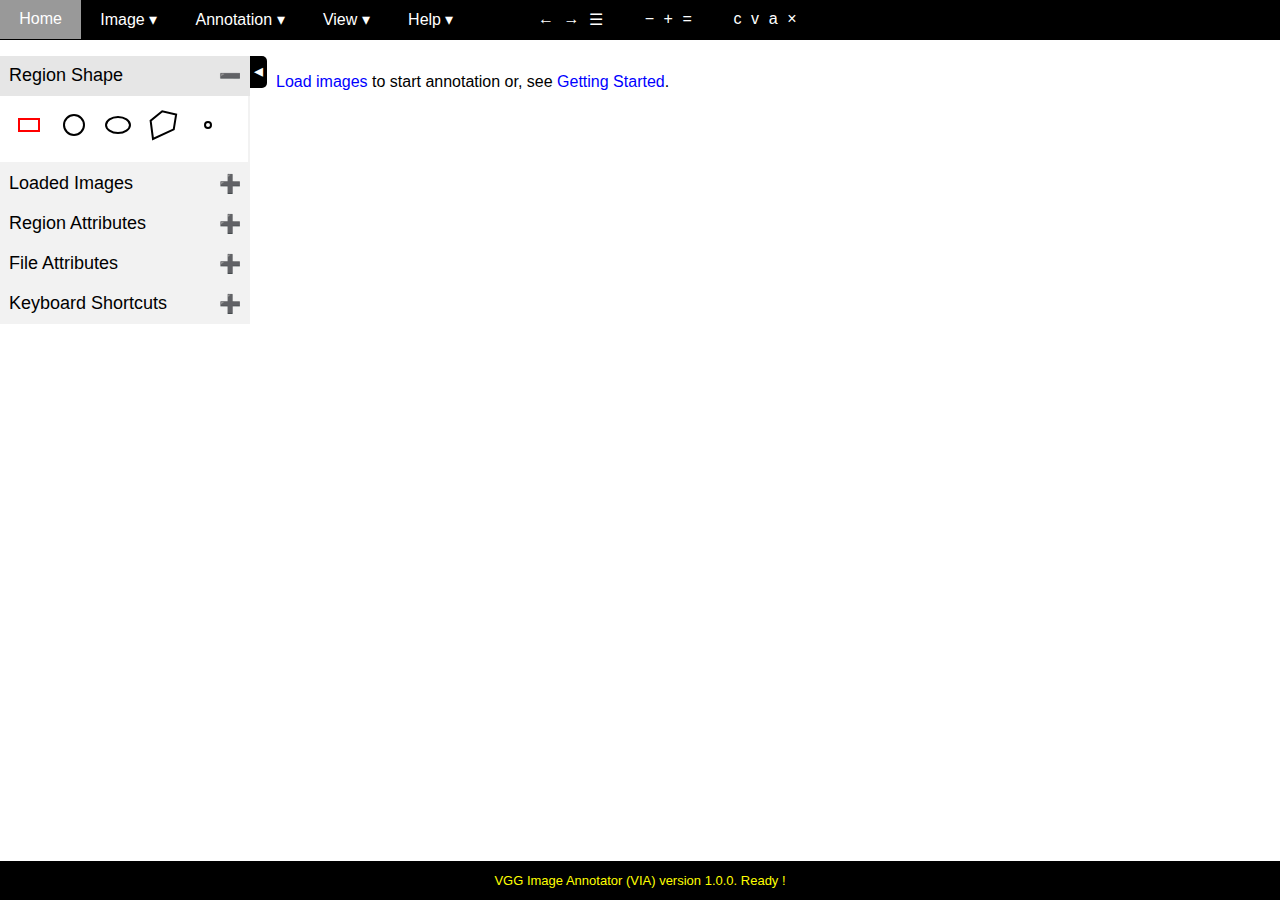
<file: public/via.html>
<!DOCTYPE html>
<html lang="en">
  <head>
    <meta charset="UTF-8">
    <!--
        VGG Image Annotator (via)
        www.robots.ox.ac.uk/~vgg/software/via/

        Copyright (c) 2016, Abhishek Dutta, Visual Geometry Group, Oxford University.
        All rights reserved.

        Redistribution and use in source and binary forms, with or without
        modification, are permitted provided that the following conditions are met:

        Redistributions of source code must retain the above copyright notice, this
        list of conditions and the following disclaimer.
        Redistributions in binary form must reproduce the above copyright notice,
        this list of conditions and the following disclaimer in the documentation
        and/or other materials provided with the distribution.
        THIS SOFTWARE IS PROVIDED BY THE COPYRIGHT HOLDERS AND CONTRIBUTORS "AS IS"
        AND ANY EXPRESS OR IMPLIED WARRANTIES, INCLUDING, BUT NOT LIMITED TO, THE
        IMPLIED WARRANTIES OF MERCHANTABILITY AND FITNESS FOR A PARTICULAR PURPOSE
        ARE DISCLAIMED. IN NO EVENT SHALL THE COPYRIGHT HOLDER OR CONTRIBUTORS BE
        LIABLE FOR ANY DIRECT, INDIRECT, INCIDENTAL, SPECIAL, EXEMPLARY, OR
        CONSEQUENTIAL DAMAGES (INCLUDING, BUT NOT LIMITED TO, PROCUREMENT OF
        SUBSTITUTE GOODS OR SERVICES; LOSS OF USE, DATA, OR PROFITS; OR BUSINESS
        INTERRUPTION) HOWEVER CAUSED AND ON ANY THEORY OF LIABILITY, WHETHER IN
        CONTRACT, STRICT LIABILITY, OR TORT (INCLUDING NEGLIGENCE OR OTHERWISE)
        ARISING IN ANY WAY OUT OF THE USE OF THIS SOFTWARE, EVEN IF ADVISED OF THE
        POSSIBILITY OF SUCH DAMAGE.

      -->
    <title>VGG Image Annotator</title>
    <meta name="author" content="Abhishek Dutta">
    <meta name="description" content="VIA is a standalone image annotator application packaged as a single HTML file (< 200 KB) that runs on most modern web browsers.">

    <!--
    Development of VIA is supported by the EPSRC programme grant
    Seebibyte: Visual Search for the Era of Big Data (EP/M013774/1).
    Using Google Analytics, we record the usage of this application.
    This data is used in reporting of this programme grant.
    -->
    <script type="text/javascript">
      //<!--AUTO_INSERT_GOOGLE_ANALYTICS_JS_HERE-->
      (function(i,s,o,g,r,a,m){i['GoogleAnalyticsObject']=r;i[r]=i[r]||function(){
      (i[r].q=i[r].q||[]).push(arguments)},i[r].l=1*new Date();a=s.createElement(o),
      m=s.getElementsByTagName(o)[0];a.async=1;a.src=g;m.parentNode.insertBefore(a,m)
      })(window,document,'script','https://www.google-analytics.com/analytics.js','ga');

      ga('create', 'UA-20555581-2', 'auto');
      ga('set', 'page', '/via-1.0.0.html');
      ga('send', 'pageview');
    </script>

    <!-- CSS style definition -->
    <style type="text/css">
      body {
      min-width: 800px;
      padding: 0;
      margin: 0;
      font-family: sans-serif;
      }

      /* Top panel : #navbar, #toolbar */
      .top_panel {
      position: relative;
      top: 0;
      left: 0;
      display: block;
      font-size: medium;
      background-color: #000000;
      color: white;
      z-index: 10;
      margin: 0;
      padding: 0;
      }

      .navbar {
      display: inline-block;
      }
      .navbar ul {
      display: inline;
      list-style-type: none;
      overflow: hidden;
      }
      .navbar li {
      float: left;
      }
      .navbar li a, .drop_menu_item {
      display: inline-block;
      color: white;
      padding: 0.65em 1.2em;
      text-decoration: none;
      }
      .navbar li a:hover, .dropdown:hover {
      background-color: #999999;
      cursor: pointer;
      }
      .navbar li.dropdown {
      display: inline-block;
      }
      .navbar .dropdown-content {
      display: none;
      position: absolute;
      background-color: #333333;
      min-width: 120px;
      border: 1px solid #ffffff;
      font-size: small;
      }
      .navbar .dropdown-content a {
      color: #ffffff;
      padding: 0.4em 0.6em;
      text-decoration: none;
      display: block;
      text-align: left;
      background-color: #333333;
      float: none;
      }
      .navbar .dropdown-content a:hover {
      background-color: #000000;
      color: #ffff00;
      }
      .navbar .dropdown:hover .dropdown-content {
      display: block;
      }

      .toolbar {
      display: inline-block;
      color: white;
      vertical-align: top;
      }
      .toolbar ul {
      display: inline;
      list-style-type: none;
      overflow: hidden;
      }
      .toolbar li {
      font-size: medium;
      float: left;
      padding: 0.65em 0.3em;
      color: white;
      }
      .toolbar li:hover {
      background-color: #333333;
      color: red;
      cursor: pointer;
      }

      #fileinfo {
      font-size: small;
      padding: 1.2em 0.8em;
      overflow: hidden;
      text-overflow: ellipsis;
      white-space: nowrap;
      }

      /* Middle panel: containing #image_panel, #leftsidebar */
      .middle_panel {
      display: table;
      table-layout: fixed;
      width: 100%;
      z-index: 1;
      padding: 0;
      padding-top: 1.0125em; /* ensures the mouse event (x,y) coordinates are integer */
      }
      #leftsidebar {
      display: table-cell;
      width: 250px;
      z-index: 10;
      vertical-align: top;
      }
      #display_area {
      display: table-cell;
      width: 100%;
      z-index: 1;
      margin: 0;
      padding-left: 1em;
      vertical-align: top;
      }
      #canvas_panel {
      position: relative;
      margin: 0;
      padding: 0;
      }
      #leftsidebar_collapse_panel {
      display: table-cell;
      position: relative;
      width: 10px;
      z-index: 1;
      vertical-align: top;
      font-size: small;
      }
      #leftsidebar_collapse_button {
      background-color: black;
      width: 10px;
      height: 25px;
      color: white;
      padding: 0.2em;
      border-radius: 0px 5px 5px 0px;
      font-size: large;
      }
      #leftsidebar_collapse_button:hover {
      color: red;
      cursor: pointer;
      }

      /* Left sidebar accordion */
      button.leftsidebar_accordion {
      font-size: large;
      background-color: #f2f2f2;
      cursor: pointer;
      padding: 0.5em 0.5em;
      width: 100%;
      text-align: left;
      border: 0;
      outline: none;
      }
      button.leftsidebar_accordion:focus {
      outline: none;
      }
      button.leftsidebar_accordion.active, button.leftsidebar_accordion:hover {
      background-color: #e6e6e6;
      }
      button.leftsidebar_accordion:after {
      content: '\02795';
      color: #4d4d4d;
      float: right;
      }
      button.leftsidebar_accordion.active:after {
      content: '\2796';
      }
      .leftsidebar_accordion_panel {
      display: none;
      padding-top: 0;
      padding-left: 0.5em;
      font-size: small;
      border-right: 2px solid #f2f2f2;
      border-bottom: 2px solid #f2f2f2;
      }
      .leftsidebar_accordion_panel.show {
      display: block;
      }

      /* Region shape selection panel inside leftsidebar */
      ul.region_shape {
      font-size: xx-large;
      list-style-type: none;
      overflow: hidden;
      padding: 0.4em 0;
      margin: 0;
      }
      ul.region_shape li{
      float: left;
      padding: 0 0.2em;
      fill: #ffffff;
      stroke: #000000;
      }
      ul.region_shape li:hover {
      cursor: pointer;
      fill: #ffffff;
      stroke: #ff0000;
      }
      ul.region_shape .selected {
      fill: #ffffff;
      stroke: #ff0000;
      }

      /* Loaded image list shown in leftsidebar panel */
      #img_list_panel {
      display: none;
      height: 0;
      font-size: small;
      overflow: scroll;
      }
      #img_list_panel ul {
      position: relative;
      line-height: 1.3em;
      padding-left: 0;
      list-style-type: none;
      }
      #img_list_panel li {
      white-space: nowrap;
      }
      #img_list_panel li:hover {
      background-color: #cccccc;
      color: #000000;
      cursor: pointer;
      }

      #message_panel {
      position: fixed;
      left: 0;
      bottom: 0px;
      line-height: 3em;
      width: 100%;
      background-color: #000000;
      color: #ffff00;
      font-size: small;
      text-align: center;
      white-space: nowrap;
      overflow: hidden;
      text-overflow: ellipsis;
      z-index: 1000;
      }

      #invisible_file_input {
      width: 0.1px;
      height: 0.1px;
      opacity: 0;
      overflow: hidden;
      position: absolute;
      z-index: -1;
      }

      .text_panel {
      display: none;
      margin: auto;
      font-size: medium;
      line-height: 1.3em;
      margin: 0;
      max-width: 700px;
      }
      .text_panel li {
      margin: 1em 0;
      text-align: left;
      }
      .text_panel p {
      text-align: left;
      }

      .action_text_link {
      background-color: #aaeeff;
      color: #000000;
      }
      .action_text_link:hover {
      cursor: pointer;
      }

      .svg_button:hover {
      cursor: pointer;
      }

      .tool_button {
      color: blue;
      cursor: pointer;
      }
      .tool_button:hover {
      color: red;
      }

      /* region and file attributes input panel (spreadsheet like) */
      #attributes_panel {
      display: none;
      position: fixed;
      bottom: 0;
      z-index: 10;
      width: 100%;
      max-height: 30%;
      overflow: auto;
      background-color: #ffffff;
      border-top: 4px solid #000000;
      padding: 0em 0em;
      padding-bottom: 2em;
      font-size: small;
      }
      #attributes_panel table {
      border-collapse: collapse;
      table-layout: fixed;
      margin: 1em;
      margin-bottom: 2em;
      }

      #attributes_panel td {
      border: 1px solid #999999;
      padding: 1em 1em;
      margin: 0;
      height: 1em;
      white-space: nowrap;
      vertical-align: top;
      }
      #attributes_panel tr:first-child td, #attributes_panel td:first-child {
      padding: 1em 1em;
      text-align: center;
      }
      #attributes_panel input {
      border: none;
      padding: 0;
      margin: 0;
      display: table-cell;
      height: 1.3em;
      font-size: small;
      background-color: #ffffff;
      vertical-align: top;
      }
      #attributes_panel input:hover {
      background-color: #e6e6e6;
      }
      #attributes_panel input:focus {
      background-color: #e6e6e6;
      }
      #attributes_panel input:not(:focus) {
      text-align: center;
      }
      #attributes_panel textarea {
      border: none;
      padding: 0;
      margin: 0;
      display: table-cell;
      font-size: small;
      background-color: #ffffff;
      }
      #attributes_panel textarea:hover {
      background-color: #e6e6e6;
      }
      #attributes_panel textarea:focus {
      background-color: #e6e6e6;
      }

      #attributes_panel_toolbar {
      display: block;
      height: 30px;
      width: 100%;
      position: relative;
      padding: 0;
      margin: 0;
      }
      .attributes_panel_button {
      width: 10px;
      color: black;
      font-size: x-large;
      margin-left: 0.5em;
      padding: 0;
      }
      .attributes_panel_button:hover {
      color: red;
      cursor: pointer;
      }

      /* layers of canvas */
      #image_panel {
      position: relative;
      display: inline-block;
      margin: auto;
      margin-top: 1em;
      }
      #image_canvas {
      position: absolute;
      top: 0px;
      left: 0px;
      z-index: 1;
      }
      #region_canvas {
      position: absolute;
      top: 0px;
      left: 0px;
      z-index: 2;
      }
      /* Loading spinbar */
      .loading_spinbox {
      display: inline-block;
      border: 0.4em solid #cccccc;
      border-radius: 50%;
      border-top: 0.4em solid #000000;
      -webkit-animation: spin 2s linear infinite;
      animation: spin 2s linear infinite;
      }
      @-webkit-keyframes spin {
      0% { -webkit-transform: rotate(0deg); }
      100% { -webkit-transform: rotate(360deg); }
      }
      @keyframes spin {
      0% { transform: rotate(0deg); }
      100% { transform: rotate(360deg); }
      }
    </style>
  </head>

  <body onload="_via_init()" onresize="_via_update_ui_components()">
    <svg style="position: absolute; width: 0; height: 0; overflow: hidden;" version="1.1" xmlns="http://www.w3.org/2000/svg" xmlns:xlink="http://www.w3.org/1999/xlink">
      <defs>
        <symbol id="shape_rectangle">
          <title>Rectangular region shape</title>
          <rect width="20" height="12" x="6" y="10" stroke-width="2"/>
        </symbol>
        <symbol id="shape_circle">
          <title>Circular region shape</title>
          <circle r="10" cx="16" cy="16" stroke-width="2"/>
        </symbol>
        <symbol id="shape_ellipse">
          <title>Elliptical region shape</title>
          <ellipse rx="12" ry="8" cx="16" cy="16" stroke-width="2"/>
        </symbol>
        <symbol id="shape_polygon">
          <title>Polyline region shape</title>
          <path d="M 15.25,2.2372 3.625,11.6122 6,29.9872 l 20.75,-9.625 2.375,-14.75 z" stroke-width="2"/>
        </symbol>
        <symbol id="shape_point">
          <title>Point region shape</title>
          <circle r="3" cx="16" cy="16" stroke-width="2"/>
        </symbol>
      </defs>
    </svg>

    <div class="top_panel" id="ui_top_panel">
      <!-- Navigation menu -->
      <div class="navbar">
        <ul>
          <li><a onclick="show_home_panel()" title="Home">Home</a></li>
          <li class="dropdown"><a title="Image" class="drop_menu_item">Image &#9662;</a>
            <div class="dropdown-content">
              <a onclick="sel_local_images()" title="Load (or add) a set of images from local disk">Load or Add Images</a>
              <a onclick="show_img_list()" title="Browse currently loaded images">List Images</a>
            </div>
          </li>
          <li class="dropdown"><a title="Annotations" class="drop_menu_item">Annotation &#9662;</a>
            <div class="dropdown-content">
              <a onclick="show_annotation_data()" title="View annotations">View annotations</a>
              <a onclick="download_all_region_data('csv')" title="Save image region annotations as a CSV(comma separated value) file">Save as CSV</a>
              <a onclick="download_all_region_data('json')" title="Save image region annotations as a JSON(Javascript Object Notation) file">Save as JSON</a>
              <a onclick="sel_local_data_file('annotations')" title="Import existing region data from CSV or JSON file">Import</a>
            </div>
          </li>
          <li class="dropdown"><a title="View" class="drop_menu_item">View &#9662;</a>
            <div class="dropdown-content">
              <a onclick="toggle_leftsidebar()" title="Show/hide left sidebar">Show/hide left sidebar</a>
              <a onclick="toggle_region_boundary_visibility()" title="Show or hide region boundaries">Show/hide region boundaries</a>
              <a onclick="toggle_region_id_visibility()" title="Show or hide region labels">Show/hide region labels</a>
            </div>
          </li>
          <li class="dropdown"><a onclick="show_about_panel()" title="Help">Help &#9662;</a>
            <div class="dropdown-content">
              <a onclick="show_getting_started_panel()" title="Getting started with VGG Image Annotator (VIA)">Getting Started</a>
              <a onclick="show_license_panel()" title="VIA License">License</a>
              <a onclick="show_about_panel()" title="About VGG Image Annotator (VIA)">About</a>
            </div>
          </li>
        </ul>

      </div> <!-- end of #navbar -->

      <!-- Shortcut toolbar -->
      <div class="toolbar">
        <ul>
          <!--
          <li onclick="sel_local_images()" title="Load or Add Images">&ctdot;</li>
          <li onclick="sel_local_data_file('annotations')" title="Import Annotations">&uarr;</li>
          <li onclick="download_all_region_data('csv')" title="Save Annotations (as CSV)">&DownArrowBar;</li>
          -->

          <li id="toolbar_prev_img" style="margin-left: 1em;" onclick="move_to_prev_image()" title="Previous Image">&larr;</li>
          <li id="toolbar_next_img" onclick="move_to_next_image()" title="Next Image">&rarr;</li>
          <li id="toolbar_list_img" onclick="toggle_img_list()" title="List Images">&#9776;</li>

          <li id="toolbar_zoom_out" style="margin-left: 2em;" onclick="zoom_out()" title="Zoom Out">&minus;</li>
          <li id="toolbar_zoom_in" onclick="zoom_in()" title="Zoom In">&plus;</li>
          <li id="toolbar_zoom_reset" onclick="reset_zoom_level()" title="Zoom Reset">&equals;</li>

          <li id="toolbar_copy_region" style="margin-left: 2em;" onclick="copy_sel_regions()" title="Copy Region">c</li>
          <li id="toolbar_paste_region" onclick="paste_sel_regions()" title="Paste Region">v</li>
          <li id="toolbar_sel_all_region" onclick="sel_all_regions()" title="Select All Regions">a</li>
          <li id="toolbar_del_region" onclick="del_sel_regions()" title="Delete Region">&times;</li>
        </ul>
      </div> <!-- endof #toolbar -->
      <input type="file" id="invisible_file_input" multiple name="files[]" style="display:none">
    </div> <!-- endof #top_panel -->

    <!-- Middle Panel contains a left-sidebar and image display areas -->
    <div class="middle_panel">
      <div id="leftsidebar">
        <button onclick="toggle_accordion_panel(this)" class="leftsidebar_accordion active">Region Shape</button>
        <div class="leftsidebar_accordion_panel show" id="accordion_region_shape_panel">
          <ul class="region_shape">
            <li id="region_shape_rect" class="selected" onclick="select_region_shape('rect')" title="Rectangle"><svg height="32" viewbox="0 0 32 32"><use xlink:href="#shape_rectangle"></use></svg></li>
            <li id="region_shape_circle" onclick="select_region_shape('circle')" title="Circle"><svg height="32" viewbox="0 0 32 32"><use xlink:href="#shape_circle"></use></svg></li>
            <li id="region_shape_ellipse" onclick="select_region_shape('ellipse')" title="Ellipse"><svg height="32" viewbox="0 0 32 32"><use xlink:href="#shape_ellipse"></use></svg></li>
            <li id="region_shape_polygon" onclick="select_region_shape('polygon')" title="Polygon"><svg height="32" viewbox="0 0 32 32"><use xlink:href="#shape_polygon"></use></svg></li>
            <li id="region_shape_point" onclick="select_region_shape('point')" title="Point"><svg height="32" viewbox="0 0 32 32"><use xlink:href="#shape_point"></use></svg></li>
          </ul>
        </div>

        <button onclick="toggle_img_list(this)" class="leftsidebar_accordion" id="loaded_img_panel">Loaded Images</button>
        <div class="leftsidebar_accordion_panel" id="img_list_panel"></div>

        <button onclick="toggle_reg_attr_panel()" class="leftsidebar_accordion" id="reg_attr_panel_button">Region Attributes</button>
        <button onclick="toggle_file_attr_panel()" class="leftsidebar_accordion" id="file_attr_panel_button">File Attributes</button>

        <button onclick="toggle_accordion_panel(this)" class="leftsidebar_accordion">Keyboard Shortcuts</button>
        <div class="leftsidebar_accordion_panel">
          <table style="padding: 2em 0em;">
            <tr>
              <td style="width: 6em;">n/p (&larr;/&rarr;)</td>
              <td>Next/Previous image</td>
            </tr>
            <tr>
              <td>+&nbsp;/&nbsp;-&nbsp;/&nbsp;=</td>
              <td>Zoom in/out/reset</td>
            </tr>
            <tr>
              <td>Ctrl + c</td>
              <td>Copy sel. regions</td>
            </tr>
            <tr>
              <td>Ctrl + v</td>
              <td>Paste sel. regions</td>
            </tr>
            <tr>
              <td>Ctrl + a</td>
              <td>Select all regions</td>
            </tr>
            <tr>
              <td>Del, Bkspc</td>
              <td>Delete image region</td>
            </tr>
            <tr>
              <td>Esc</td>
              <td>Cancel operation</td>
            </tr>
            <tr>
              <td>Ctrl + s</td>
              <td>Download annotations</td>
            </tr>
            <tr>
              <td>Spacebar</td>
              <td>Toggle image list</td>
            </tr>
          </table>
        </div>

      </div> <!-- end of leftsidebar -->
      <div id="leftsidebar_collapse_panel">
        <div onclick="toggle_leftsidebar()" id="leftsidebar_collapse_button" title="Show/hide left toolbar">
          &ltrif;</div>
      </div>

      <!-- Main display area: contains image canvas, ... -->
      <div id="display_area">
        <div id="canvas_panel">
          <canvas id="image_canvas"></canvas>
          <canvas id="region_canvas">Sorry, your browser does not support HTML5 Canvas functionality which is required for this application.</canvas>
        </div>

        <div>
          <div class="text_panel" id="via_start_info_panel">Starting VGG Image Annotator ...</div>

          <div class="text_panel" style="padding: 1em; border: 1px solid #cccccc;" id="about_panel">
            <p style="font-size: 2em;">VGG Image Annotator</p>
            <p style="font-size: 0.8em;">version <a href="https://gitlab.com/vgg/via/blob/master/CHANGELOG">1.0.0</a></p>
            <p>
              VGG Image Annotator (VIA) is an <a href="https://gitlab.com/vgg/via/">open source project</a>
              developed at the <a href="http://www.robots.ox.ac.uk/~vgg/">Visual Geometry Group</a>
              and released under the BSD-2 clause <a href="https://gitlab.com/vgg/via/blob/master/LICENSE">license</a>.
              With this standalone application, you can define regions in an image and create a textual description of those regions.
              Such image regions and descriptions are useful for supervised training of learning algorithms.
            </p>
            <p>Features:</p>
            <ul>
              <li>based solely on HTML, CSS and Javascript (no external javascript libraries)</li>
              <li>can be used off-line (full application in a single html file of size &lt; 200KB)</li>
              <li>requires nothing more than a modern web browser</li>
              <li>supported region shapes: rectangle, circle, ellipse, polygon and point</li>
              <li>import/export of region data in csv and json file format</li>
            </ul>
            <p>For more details, visit <a href="http://www.robots.ox.ac.uk/~vgg/software/via/">http://www.robots.ox.ac.uk/~vgg/software/via/</a>.</p>
            <p>&nbsp;</p>
            <p>Copyright &copy; 2016-2017, <a href="mailto:adutta@robots.ox.ac.uk">Abhishek Dutta</a> (Visual Geometry Group, Oxford University)</p>
          </div>

          <div class="text_panel" id="getting_started_panel">
            <h1>Getting Started</h1>
            <ol>
              <li>Click [Image > Load or Add Images] in the top menu bar to load a set of images that you wish to annotate.</li>
              <li>Press n (or p) to navigate through the loaded images. You can also use the &larr; and &rarr; icons in the top panel toolbar for navigation.</li>
              <li>Click <b>Region Attributes</b> in the left panel to reveal a panel in the bottom. Click <b>[Add New]</b> tp add a new attribute. For example:
                <pre>
                  object_name
                  object_color
                </pre>
                You can add more region attributes according to you needs.
              <li>In the <b>Region Shape</b> section in the left panel, click the rectangular shape</li>
              <li>On the image area, keep pressing the right click button as you drag the mouse cursor. This will draw a rectangular region on the image.</li>
              <li>This newly created region is automatically selected. Now you can enter the attribute value for this region in the bottom panel. For example:
                <pre>
                  object_name = dog
                  object_color = white
                </pre>
                You can annotate multiple regions in this image or other images and assign a value to each pre-defined attribute.</li>
              <li>To download the annotated region data, click <b>[Annotation > Save as CSV]</b> in the top menu bar. This will download a text file containing region shape and attribute data.</li>
              <li>Next time, you can start from the point your left by first loading the images and then importing the CSV file (downloaded in step 7) by clicking <b>[Annotation > Import]</b>.
            </li></ol>
          </div>

          <div class="text_panel" id="license_panel">
            <pre>
              Copyright (c) 2016-2017, Abhishek Dutta, Visual Geometry Group, Oxford University.
              All rights reserved.

              Redistribution and use in source and binary forms, with or without
              modification, are permitted provided that the following conditions are met:

              Redistributions of source code must retain the above copyright notice, this
              list of conditions and the following disclaimer.
              Redistributions in binary form must reproduce the above copyright notice,
              this list of conditions and the following disclaimer in the documentation
              and/or other materials provided with the distribution.
              THIS SOFTWARE IS PROVIDED BY THE COPYRIGHT HOLDERS AND CONTRIBUTORS &quot;AS IS&quot;
              AND ANY EXPRESS OR IMPLIED WARRANTIES, INCLUDING, BUT NOT LIMITED TO, THE
              IMPLIED WARRANTIES OF MERCHANTABILITY AND FITNESS FOR A PARTICULAR PURPOSE
              ARE DISCLAIMED. IN NO EVENT SHALL THE COPYRIGHT HOLDER OR CONTRIBUTORS BE
              LIABLE FOR ANY DIRECT, INDIRECT, INCIDENTAL, SPECIAL, EXEMPLARY, OR
              CONSEQUENTIAL DAMAGES (INCLUDING, BUT NOT LIMITED TO, PROCUREMENT OF
              SUBSTITUTE GOODS OR SERVICES; LOSS OF USE, DATA, OR PROFITS; OR BUSINESS
              INTERRUPTION) HOWEVER CAUSED AND ON ANY THEORY OF LIABILITY, WHETHER IN
              CONTRACT, STRICT LIABILITY, OR TORT (INCLUDING NEGLIGENCE OR OTHERWISE)
              ARISING IN ANY WAY OUT OF THE USE OF THIS SOFTWARE, EVEN IF ADVISED OF THE
              POSSIBILITY OF SUCH DAMAGE.
            </pre>
          </div>

        </div>
      </div>
    </div>

    <!-- region and file attributes input panel -->
    <div id="attributes_panel">
      <div id="attributes_panel_toolbar">
        <div onclick="toggle_attributes_input_panel()" class="attributes_panel_button">&times;</div>
      </div>
      <table id="attributes_panel_table"></table>
    </div>

    <!-- to show status messages -->
    <div id="message_panel"></div>

    <!-- this vertical spacer is needed to allow scrollbar to show
         items like Keyboard Shortcut hidden under the attributes panel -->
    <div style="width: 100%;" id="vertical_space"></div>

    <script type="text/javascript">
      //<!--AUTO_INSERT_VIA_DEMO_JS_HERE-->
    </script>
    <script type="text/javascript">
      //<!--AUTO_INSERT_VIA_JS_HERE-->
/*
  VGG Image Annotator (via)
  www.robots.ox.ac.uk/~vgg/software/via/

  Copyright (c) 2016, Abhishek Dutta, Visual Geometry Group, Oxford University.
  All rights reserved.

  Redistribution and use in source and binary forms, with or without
  modification, are permitted provided that the following conditions are met:

  Redistributions of source code must retain the above copyright notice, this
  list of conditions and the following disclaimer.
  Redistributions in binary form must reproduce the above copyright notice,
  this list of conditions and the following disclaimer in the documentation
  and/or other materials provided with the distribution.
  THIS SOFTWARE IS PROVIDED BY THE COPYRIGHT HOLDERS AND CONTRIBUTORS "AS IS"
  AND ANY EXPRESS OR IMPLIED WARRANTIES, INCLUDING, BUT NOT LIMITED TO, THE
  IMPLIED WARRANTIES OF MERCHANTABILITY AND FITNESS FOR A PARTICULAR PURPOSE
  ARE DISCLAIMED. IN NO EVENT SHALL THE COPYRIGHT HOLDER OR CONTRIBUTORS BE
  LIABLE FOR ANY DIRECT, INDIRECT, INCIDENTAL, SPECIAL, EXEMPLARY, OR
  CONSEQUENTIAL DAMAGES (INCLUDING, BUT NOT LIMITED TO, PROCUREMENT OF
  SUBSTITUTE GOODS OR SERVICES; LOSS OF USE, DATA, OR PROFITS; OR BUSINESS
  INTERRUPTION) HOWEVER CAUSED AND ON ANY THEORY OF LIABILITY, WHETHER IN
  CONTRACT, STRICT LIABILITY, OR TORT (INCLUDING NEGLIGENCE OR OTHERWISE)
  ARISING IN ANY WAY OUT OF THE USE OF THIS SOFTWARE, EVEN IF ADVISED OF THE
  POSSIBILITY OF SUCH DAMAGE.
*/

/*

This source code is organized in the following groups:

 - Data structure for annotations
 - Initialization routine
 - Handlers for top navigation bar
 - Local file uploaders
 - Data Importer
 - Data Exporter
 - Maintainers of user interface
 - Image click handlers
 - Canvas update routines
 - Region collision routines
 - Shortcut key handlers
 - Persistence of annotation data in browser cache (i.e. localStorage)
 - Handlers for attributes input panel (spreadsheet like user input panel)

See [Source code documentation](https://gitlab.com/vgg/via/blob/develop/CodeDoc.md)
and [Contributing Guidelines](https://gitlab.com/vgg/via/blob/develop/CONTRIBUTING.md)
for more details.

*/

var VIA_VERSION      = '1.0.0';
var VIA_NAME         = 'VGG Image Annotator';
var VIA_SHORT_NAME   = 'VIA';
var VIA_REGION_SHAPE = { RECT:'rect',
                         CIRCLE:'circle',
                         ELLIPSE:'ellipse',
                         POLYGON:'polygon',
                         POINT:'point'};

var VIA_REGION_EDGE_TOL           = 5;   // pixel
var VIA_REGION_CONTROL_POINT_SIZE = 2;
var VIA_REGION_POINT_RADIUS       = 3;
var VIA_POLYGON_VERTEX_MATCH_TOL  = 5;
var VIA_REGION_MIN_DIM            = 3;
var VIA_MOUSE_CLICK_TOL           = 2;
var VIA_ELLIPSE_EDGE_TOL          = 0.2; // euclidean distance
var VIA_THETA_TOL                 = Math.PI/18; // 10 degrees
var VIA_POLYGON_RESIZE_VERTEX_OFFSET    = 100;
var VIA_CANVAS_DEFAULT_ZOOM_LEVEL_INDEX = 3;
var VIA_CANVAS_ZOOM_LEVELS = [0.25, 0.5, 0.75, 1.0, 1.5, 2.0, 2.5, 3.0, 4, 5];

var VIA_THEME_REGION_BOUNDARY_WIDTH = 4;
var VIA_THEME_BOUNDARY_LINE_COLOR   = "#1a1a1a";
var VIA_THEME_BOUNDARY_FILL_COLOR   = "#aaeeff";
var VIA_THEME_SEL_REGION_FILL_COLOR = "#808080";
var VIA_THEME_SEL_REGION_FILL_BOUNDARY_COLOR = "#000000";
var VIA_THEME_SEL_REGION_OPACITY    = 0.5;
var VIA_THEME_MESSAGE_TIMEOUT_MS    = 2500;
var VIA_THEME_ATTRIBUTE_VALUE_FONT  = '10pt Sans';
var VIA_THEME_CONTROL_POINT_COLOR   = '#ff0000';

var VIA_CSV_SEP        = ',';
var VIA_CSV_QUOTE_CHAR = '"';
var VIA_CSV_KEYVAL_SEP = ':';
var VIA_IMPORT_CSV_COMMENT_CHAR = '#';

var _via_img_metadata = {};   // data structure to store loaded images metadata
var _via_img_count    = 0;    // count of the loaded images
var _via_canvas_regions = []; // image regions spec. in canvas space
var _via_canvas_scale   = 1.0;// current scale of canvas image

var _via_image_id_list  = []; // array of image id (in original order)
var _via_image_id       = ''; // id={filename+length} of current image
var _via_image_index    = -1; // index

var _via_current_image_filename;
var _via_current_image;
var _via_current_image_width;
var _via_current_image_height;

// image canvas
var _via_img_canvas = document.getElementById("image_canvas");
var _via_img_ctx    = _via_img_canvas.getContext("2d");
var _via_reg_canvas = document.getElementById("region_canvas");
var _via_reg_ctx    = _via_reg_canvas.getContext("2d");
var _via_canvas_width, _via_canvas_height;

// canvas zoom
var _via_canvas_zoom_level_index   = VIA_CANVAS_DEFAULT_ZOOM_LEVEL_INDEX; // 1.0
var _via_canvas_scale_without_zoom = 1.0;

// state of the application
var _via_is_user_drawing_region  = false;
var _via_current_image_loaded    = false;
var _via_is_window_resized       = false;
var _via_is_user_resizing_region = false;
var _via_is_user_moving_region   = false;
var _via_is_user_drawing_polygon = false;
var _via_is_region_selected      = false;
var _via_is_all_region_selected  = false;
var _via_is_user_updating_attribute_name  = false;
var _via_is_user_updating_attribute_value = false;
var _via_is_user_adding_attribute_name    = false;
var _via_is_loaded_img_list_visible  = false;
var _via_is_attributes_panel_visible = false;
var _via_is_reg_attr_panel_visible   = false;
var _via_is_file_attr_panel_visible  = false;
var _via_is_canvas_zoomed            = false;
var _via_is_loading_current_image    = false;
var _via_is_region_id_visible        = true;
var _via_is_region_boundary_visible  = true;

// region
var _via_current_shape             = VIA_REGION_SHAPE.RECT;
var _via_current_polygon_region_id = -1;
var _via_user_sel_region_id        = -1;
var _via_click_x0 = 0; var _via_click_y0 = 0;
var _via_click_x1 = 0; var _via_click_y1 = 0;
var _via_region_click_x, _via_region_click_y;
var _via_copied_image_regions = [];
var _via_region_edge          = [-1, -1];

// message
var _via_message_clear_timer;

// attributes
var _via_region_attributes             = new Set();
var _via_current_update_attribute_name = "";
var _via_current_update_region_id      = -1;
var _via_file_attributes               = new Set();
var _via_visible_attr_name             = '';

// persistence to local storage
var _via_is_local_storage_available = false;
var _via_is_save_ongoing = false;

// image list
var _via_reload_img_table = true;
var _via_loaded_img_fn_list = [];
var _via_loaded_img_region_attr_miss_count = [];
var _via_loaded_img_file_attr_miss_count = [];
var _via_loaded_img_table_html = [];


// UI html elements
var invisible_file_input = document.getElementById("invisible_file_input");
var image_panel  = document.getElementById("image_panel");
var ui_top_panel = document.getElementById("ui_top_panel");
var canvas_panel = document.getElementById("canvas_panel");

var annotation_list_snippet = document.getElementById("annotation_list_snippet");
var annotation_textarea     = document.getElementById("annotation_textarea");

var loaded_img_list_panel = document.getElementById('loaded_img_list_panel');
var attributes_panel      = document.getElementById('attributes_panel');
var annotation_data_window;

var BBOX_LINE_WIDTH       = 4;
var BBOX_SELECTED_OPACITY = 0.3;
var BBOX_BOUNDARY_FILL_COLOR_ANNOTATED = "#f2f2f2";
var BBOX_BOUNDARY_FILL_COLOR_NEW       = "#aaeeff";
var BBOX_BOUNDARY_LINE_COLOR           = "#1a1a1a";
var BBOX_SELECTED_FILL_COLOR           = "#ffffff";

//
// Data structure for annotations
//
function ImageMetadata(fileref, filename, size) {
    this.filename = filename;
    this.size     = size;
    this.fileref  = fileref;          // image url or local file ref.
    this.regions  = [];
    this.file_attributes = new Map(); // image attributes
    this.base64_img_data = '';        // image data stored as base 64
}

function ImageRegion() {
    this.is_user_selected  = false;
    this.shape_attributes  = new Map(); // region shape attributes
    this.region_attributes = new Map(); // region attributes
}

//
// Initialization routine
//
function _via_init() {
    console.log(VIA_NAME);
    show_message(VIA_NAME + ' (' + VIA_SHORT_NAME + ') version ' + VIA_VERSION +
                 '. Ready !', 2*VIA_THEME_MESSAGE_TIMEOUT_MS);
    show_home_panel();

    _via_is_local_storage_available = check_local_storage();
    if (_via_is_local_storage_available) {
        if (is_via_data_in_localStorage()) {
            show_localStorage_recovery_options();
        }
    }

    // run attached sub-modules (if any)
    if (typeof _via_load_submodules === 'function') {
        setTimeout(function() {
            _via_load_submodules();
        }, 100);
    }
}

//
// Handlers for top navigation bar
//
function show_home_panel() {
    if (_via_current_image_loaded) {
        show_all_canvas();
        set_all_text_panel_display('none');
    } else {
        var start_info = '<p><a title="Load or Add Images" style="cursor: pointer; color: blue;" onclick="sel_local_images()">Load images</a> to start annotation or, see <a title="Getting started with VGG Image Annotator" style="cursor: pointer; color: blue;" onclick="show_getting_started_panel()">Getting Started</a>.</p>';
        clear_image_display_area();
        document.getElementById('via_start_info_panel').innerHTML = start_info;
        document.getElementById('via_start_info_panel').style.display = 'block';
    }
}
function sel_local_images() {
    // source: https://developer.mozilla.org/en-US/docs/Using_files_from_web_applications
    if (invisible_file_input) {
        invisible_file_input.accept   = '.jpg,.jpeg,.png,.bmp';
        invisible_file_input.onchange = store_local_img_ref;
        invisible_file_input.click();
    }
}
function download_all_region_data(type) {
    var all_region_data = pack_via_metadata(type);
    var all_region_data_blob = new Blob(all_region_data,
                                        {type: 'text/'+type+';charset=utf-8'});

    if ( all_region_data_blob.size > (2*1024*1024) &&
         type === 'csv' ) {
        show_message('CSV file size is ' + (all_region_data_blob.size/(1024*1024)) +
                     ' MB. We advise you to instead download as JSON');
    } else {
        save_data_to_local_file(all_region_data_blob, 'via_region_data.'+type);
    }
}

function sel_local_data_file(type) {
    if (invisible_file_input) {
        invisible_file_input.accept='.csv,.json';
        switch(type) {
        case 'annotations':
            invisible_file_input.onchange = import_annotations_from_file;
            break;
        case 'attributes':
            invisible_file_input.onchange = import_attributes_from_file;
            break;
        default:
            return;
        }
        invisible_file_input.click();
    }
}
function import_attributes() {
    if (_via_current_image_loaded) {
        if (invisible_file_input) {
            invisible_file_input.accept   = '.csv,.json';
            invisible_file_input.onchange = import_region_attributes_from_file;
            invisible_file_input.click();
        }
    } else {
        show_message("Please load some images first");
    }
}
function show_about_panel() {
    set_all_text_panel_display('none');
    document.getElementById("about_panel").style.display = "block";
    canvas_panel.style.display = "none";
}
function show_getting_started_panel() {
    set_all_text_panel_display('none');
    document.getElementById("getting_started_panel").style.display = "block";
    canvas_panel.style.display = "none";
}
function show_license_panel() {
    set_all_text_panel_display('none');
    document.getElementById("license_panel").style.display = 'block';
    canvas_panel.style.display = "none";
}
function set_all_text_panel_display(style_display) {
    var tp = document.getElementsByClassName('text_panel');
    for ( var i = 0; i < tp.length; ++i ) {
        tp[i].style.display = style_display;
    }
}
function clear_image_display_area() {
    hide_all_canvas();
    set_all_text_panel_display('none');
}

//
// Local file uploaders
//
function store_local_img_ref(event) {
    var user_selected_images = event.target.files;
    var original_image_count = _via_img_count;

    // clear browser cache if user chooses to load new images
    if (original_image_count === 0) {
        localStorage.clear();
    }

    var discarded_file_count = 0;
    for ( var i = 0; i < user_selected_images.length; ++i ) {
	var filetype = user_selected_images[i].type.substr(0, 5);
        if ( filetype === 'image' ) {
            var filename = user_selected_images[i].name;
            var size     = user_selected_images[i].size;
            var img_id   = _via_get_image_id(filename, size);

            if ( _via_img_metadata.hasOwnProperty(img_id) ) {
                if ( _via_img_metadata[img_id].fileref ) {
                    show_message('Image ' + filename + ' already loaded. Skipping!');
                } else {
                    _via_img_metadata[img_id].fileref = user_selected_images[i];
                    show_message('Regions already exist for file ' + filename + ' !');
                }
            } else {
                _via_img_metadata[img_id] = new ImageMetadata(user_selected_images[i],
                                                              filename,
                                                              size);
                _via_image_id_list.push(img_id);
                _via_img_count += 1;
                _via_reload_img_table = true;
            }
        } else {
            discarded_file_count += 1;
        }
    }

    if ( _via_img_metadata ) {
        var status_msg = 'Loaded ' + (_via_img_count - original_image_count) + ' images.';
        if ( discarded_file_count ) {
            status_msg += ' ( Discarded ' + discarded_file_count + ' non-image files! )';
        }
        show_message(status_msg);

        if ( _via_image_index === -1 ) {
            show_image(0);
        } else {
            show_image( original_image_count );
        }
        toggle_img_list();
    } else {
        show_message("Please upload some image files!");
    }
}

//
// Data Importer
//

function import_region_attributes_from_file(event) {
    var selected_files = event.target.files;
    for ( var i=0 ; i < selected_files.length; ++i ) {
        var file = selected_files[i];
        switch(file.type) {
        case 'text/csv':
            load_text_file(file, import_region_attributes_from_csv);
            break;
        default:
            show_message('Region attributes cannot be imported from file of type ' + file.type);
        }
    }
}

function import_region_attributes_from_csv(data) {
    data = data.replace(/\n/g, ''); // discard newline \n
    var csvdata = data.split(',');
    var attributes_import_count = 0;
    for ( var i = 0; i < csvdata.length; ++i ) {
        if ( !_via_region_attributes.has(csvdata[i]) ) {
            _via_region_attributes.add(csvdata[i]);
            attributes_import_count += 1;
        }
    }

    _via_reload_img_table = true;
    show_message('Imported ' + attributes_import_count + ' attributes from CSV file');
    save_current_data_to_browser_cache();
}

function import_annotations_from_file(event) {
    var selected_files = event.target.files;
    for ( var i = 0; i < selected_files.length; ++i ) {
	var file = selected_files[i];
        switch(file.type) {
        case 'text/plain':
        case 'text/csv':
            load_text_file(file, import_annotations_from_csv);
            break;
        case 'text/json':
        case 'application/json':
            load_text_file(file, import_annotations_from_json);
            break;
		case '': // Windows 10: Firefox and Chrome do not report filetype
			show_message('File type for ' + file.name + ' cannot be determined! Assuming text/plain.');
			load_text_file(file, import_annotations_from_csv);
			break;
        default:
            show_message('Annotations cannot be imported from file of type ' + file.type);
        }
    }
}
function import_annotations_from_csv(data) {
    if ( data === '' || typeof(data) === 'undefined') {
        return;
    }

    // csv header format
    // #filename,file_size,file_attributes,region_count,region_id,region_shape_attributes,region_attributes
    var filename_index = 0;
    var size_index = 1;
    var file_attr_index = 2;
    var region_shape_attr_index = 5;
    var region_attr_index = 6;
    var csv_column_count = 7;

    var region_import_count = 0;
    var malformed_csv_lines_count = 0;

    var csvdata = data.split('\n');
    for ( var i=0; i < csvdata.length; ++i ) {
        // ignore blank lines
        if (csvdata[i].charAt(0) === '\n' || csvdata[i].charAt(0) === '') {
            continue;
        }

        if (csvdata[i].charAt(0) === VIA_IMPORT_CSV_COMMENT_CHAR) {
            // parse header
            var h = csvdata[i].substring(1, csvdata[i].length); // remove #
            h = h.split(',');
            for ( var j = 0; j < h.length; ++j ) {
                switch ( h[j] ) {
                case 'filename':
                    filename_index = j;
                    break;
                case 'file_size':
                    size_index = j;
                    break;
                case 'file_attributes':
                    file_attr_index = j;
                    break;
                case 'region_shape_attributes':
                    region_shape_attr_index = j;
                    break;
                case 'region_attributes':
                    region_attr_index = j;
                    break;
                }
            }
            csv_column_count = h.length;
            continue;
        } else {
            var d = parse_csv_line(csvdata[i]);

            // check if csv line was malformed
            if ( d.length !== csv_column_count ) {
                malformed_csv_lines_count += 1;
                continue;
            }

            var filename = d[filename_index];
            var size     = d[size_index];
            var image_id = _via_get_image_id(filename, size);
            if ( _via_img_metadata.hasOwnProperty(image_id) ) {
                // copy file attributes
                if ( d[file_attr_index] !== '"{}"') {
                    var fattr = d[file_attr_index];
                    fattr     = remove_prefix_suffix_quotes( fattr );
                    fattr     = unescape_from_csv( fattr );

                    var m = json_str_to_map( fattr );
                    for( var key of m.keys() ) {
                        var val = m.get(key);
                        _via_img_metadata[image_id].file_attributes.set(key, val);

                        if (!_via_file_attributes.has(key)) {
                            _via_file_attributes.add(key);
                        }
                    }
                }

                var regioni = new ImageRegion();
                // copy regions shape attributes
                if ( d[region_shape_attr_index] !== '"{}"' ) {
                    var sattr = d[region_shape_attr_index];
                    sattr     = remove_prefix_suffix_quotes( sattr );
                    sattr     = unescape_from_csv( sattr );

                    var m = json_str_to_map( sattr );
                    for ( var key of m.keys() ) {
                        var val = m.get(key);
                        regioni.shape_attributes.set(key, val);
                    }
                }

                // copy region attributes
                if ( d[region_attr_index] !== '"{}"' ) {
                    var rattr = d[region_attr_index];
                    rattr     = remove_prefix_suffix_quotes( rattr );
                    rattr     = unescape_from_csv( rattr );

                    var m = json_str_to_map( rattr );
                    for ( var key of m.keys() ) {
                        var val = m.get(key);
                        regioni.region_attributes.set(key, val);

                        if (!_via_region_attributes.has(key)) {
                            _via_region_attributes.add(key);
                        }
                    }
                }

                // add regions only if they are present
                if (regioni.shape_attributes.size > 0 ||
                    regioni.region_attributes.size > 0 ) {
                    _via_img_metadata[image_id].regions.push(regioni);
                    region_import_count += 1;
                }
            }
        }
    }
    show_message('Import Summary : [' + region_import_count + '] regions, ' +
                 '[' + malformed_csv_lines_count  + '] malformed csv lines.');

    _via_reload_img_table = true;
    show_image(_via_image_index);
    save_current_data_to_browser_cache();
}

function import_annotations_from_json(data) {
    if (data === '' || typeof(data) === 'undefined') {
        return;
    }

    var d = JSON.parse(data);

    var region_import_count = 0;
    for (var image_id in d) {
        if ( _via_img_metadata.hasOwnProperty(image_id) ) {

            // copy image attributes
            for (var key in d[image_id].file_attributes) {
                if ( !_via_img_metadata[image_id].file_attributes.get(key) ) {
                    var val = d[image_id].file_attributes[key];
                    _via_img_metadata[image_id].file_attributes.set(key, val);
                }
                if ( !_via_file_attributes.has(key) ) {
                    _via_file_attributes.add(key);
                }
            }

            // copy regions
            var regions = d[image_id].regions;
            for ( var i in regions ) {
                var regioni = new ImageRegion();
                for ( var key in regions[i].shape_attributes ) {
                    regioni.shape_attributes.set(key, regions[i].shape_attributes[key]);
                }
                for ( var key in regions[i].region_attributes ) {
                    regioni.region_attributes.set(key, regions[i].region_attributes[key]);

                    if ( !_via_region_attributes.has(key) ) {
                        _via_region_attributes.add(key);
                    }
                }

                // add regions only if they are present
                if ( regioni.shape_attributes.size > 0 ||
                     regioni.region_attributes.size > 0 ) {
                    _via_img_metadata[image_id].regions.push(regioni);
                    region_import_count += 1;
                }
            }
        }
    }
    show_message('Import Summary : [' + region_import_count + '] regions');

    _via_reload_img_table = true;
    show_image(_via_image_index);
}

// assumes that csv line follows the RFC 4180 standard
// see: https://en.wikipedia.org/wiki/Comma-separated_values
function parse_csv_line(s, field_separator) {
    if (typeof(s) === 'undefined' || s.length === 0 ) {
        return [];
    }

    if (typeof(field_separator) === 'undefined') {
        field_separator = ',';
    }
    var double_quote_seen = false;
    var start = 0;
    var d = [];

    var i = 0;
    while ( i < s.length) {
        if (s.charAt(i) === field_separator) {
            if (double_quote_seen) {
                // field separator inside double quote is ignored
                i = i + 1;
            } else {
                d.push( s.substr(start, i - start) );
                start = i + 1;
                i = i + 1;
            }
        } else {
            if (s.charAt(i) === '"') {
                if (double_quote_seen) {
                    if (s.charAt(i+1) === '"') {
                        // ignore escaped double quotes
                        i = i + 2;
                    } else {
                        // closing of double quote
                        double_quote_seen = false;
                        i = i + 1;
                    }
                } else {
                    double_quote_seen = true;
                    start = i;
                    i = i + 1;
                }
            } else {
                i = i + 1;
            }
        }

    }
    // extract the last field (csv rows have no trailing comma)
    d.push( s.substr(start) );
    return d;
}

// s = '{"name":"rect","x":188,"y":90,"width":243,"height":233}'
function json_str_to_map(s) {
    if (typeof(s) === 'undefined' || s.length === 0 ) {
        return new Map();
    }

    var d = JSON.parse(s);
    var m = new Map();
    for ( var key in d ) {
        m.set(key, d[key]);
    }
    return m;
}

// ensure the exported json string conforms to RFC 4180
// see: https://en.wikipedia.org/wiki/Comma-separated_values
function map_to_json(m) {
    var s = [];
    for ( var key of m.keys() ) {
        var v   = m.get(key);
        var si  = JSON.stringify(key);
            si += VIA_CSV_KEYVAL_SEP;
            si += JSON.stringify(v);
        s.push( si );
    }
    return '{' + s.join(VIA_CSV_SEP) + '}';
}

function escape_for_csv(s) {
    return s.replace(/["]/g, '""');
}

function unescape_from_csv(s) {
    return s.replace(/""/g, '"');
}

function remove_prefix_suffix_quotes(s) {
    if ( s.charAt(0) === '"' && s.charAt(s.length-1) === '"' ) {
        return s.substr(1, s.length-2);
    } else {
        return s;
    }
}

function clone_image_region(r0) {
    var r1 = new ImageRegion();
    r1.is_user_selected = r0.is_user_selected;

    // copy shape attributes
    for ( var key of r0.shape_attributes.keys() ) {
        var value = r0.shape_attributes.get(key);
        r1.shape_attributes.set(key, value);
    }

    // copy region attributes
    for ( var key of r0.region_attributes.keys() ) {
        var value = r0.region_attributes.get(key);
        r1.region_attributes.set(key, value);
    }
    return r1;
}

function _via_get_image_id(filename, size) {
    if ( typeof(size) === 'undefined' ) {
        return filename;
    } else {
        return filename + size;
    }
}

function load_text_file(text_file, callback_function) {
    if (!text_file) {
        return;
    } else {
        var text_reader = new FileReader();
        text_reader.addEventListener( 'progress', function(e) {
            show_message('Loading data from text file : ' + text_file.name + ' ... ');
        }, false);

        text_reader.addEventListener( 'error', function() {
            show_message('Error loading data from text file :  ' + text_file.name + ' !');
            callback_function('');
        }, false);

        text_reader.addEventListener( 'load', function() {
            callback_function(text_reader.result);
        }, false);
        text_reader.readAsText(text_file);
    }
}

//
// Data Exporter
//
function pack_via_metadata(return_type) {
    if( return_type === 'csv' ) {
        var csvdata = [];
        var csvheader = '#filename,file_size,file_attributes,region_count,region_id,region_shape_attributes,region_attributes';
        csvdata.push(csvheader);

        for ( var image_id in _via_img_metadata ) {
            var fattr = map_to_json( _via_img_metadata[image_id].file_attributes );
            fattr = escape_for_csv( fattr );

            var prefix = '\n' + _via_img_metadata[image_id].filename;
            prefix += ',' + _via_img_metadata[image_id].size;
            prefix += ',"' + fattr + '"';

            var r = _via_img_metadata[image_id].regions;

            if ( r.length !==0 ) {
                for ( var i = 0; i < r.length; ++i ) {
                    var csvline = [];
                    csvline.push(prefix);
                    csvline.push(r.length);
                    csvline.push(i);

                    var sattr = map_to_json( r[i].shape_attributes );
                    sattr = '"' +  escape_for_csv( sattr ) + '"';
                    csvline.push(sattr);

                    var rattr = map_to_json( r[i].region_attributes );
                    rattr = '"' +  escape_for_csv( rattr ) + '"';
                    csvline.push(rattr);

                    csvdata.push( csvline.join(VIA_CSV_SEP) );
                }
            } else {
                // @todo: reconsider this practice of adding an empty entry
                csvdata.push(prefix + ',0,0,"{}","{}"');
            }
        }
        return csvdata;
    } else {
        // JSON.stringify() does not work with Map()
        // hence, we cast everything as objects
        var _via_img_metadata_as_obj = {};
        for ( var image_id in _via_img_metadata ) {
            var image_data = {};
            //image_data.fileref = _via_img_metadata[image_id].fileref;
            image_data.fileref = '';
            image_data.size = _via_img_metadata[image_id].size;
            image_data.filename = _via_img_metadata[image_id].filename;
            image_data.base64_img_data = '';
            //image_data.base64_img_data = _via_img_metadata[image_id].base64_img_data;

            // copy file attributes
            image_data.file_attributes = {};
            for ( var key of _via_img_metadata[image_id].file_attributes.keys() ) {
                var value = _via_img_metadata[image_id].file_attributes.get(key);
                image_data.file_attributes[key] = value;
            }

            // copy all region shape_attributes
            image_data.regions = {};
            for ( var i = 0; i < _via_img_metadata[image_id].regions.length; ++i ) {
                image_data.regions[i] = {};
                image_data.regions[i].shape_attributes = {};
                image_data.regions[i].region_attributes = {};
                // copy region shape_attributes
                for ( var key of _via_img_metadata[image_id].regions[i].shape_attributes.keys()) {
                    var value = _via_img_metadata[image_id].regions[i].shape_attributes.get(key);
                    image_data.regions[i].shape_attributes[key] = value;
                }
                // copy region_attributes
                for ( var key of _via_img_metadata[image_id].regions[i].region_attributes.keys()) {
                    var value = _via_img_metadata[image_id].regions[i].region_attributes.get(key);
                    image_data.regions[i].region_attributes[key] = value;
                }
            }
            _via_img_metadata_as_obj[image_id] = image_data;
        }
        return [JSON.stringify(_via_img_metadata_as_obj)];
    }
}

function save_data_to_local_file(data, filename) {
    var a = document.createElement('a');
    a.href     = URL.createObjectURL(data);
    a.target   = '_blank';
    a.download = filename;

    // simulate a mouse click event
    var event = new MouseEvent('click', {
        view: window,
        bubbles: true,
        cancelable: true
    });

    a.dispatchEvent(event);
}

//
// Maintainers of user interface
//

function show_message(msg, t) {
    if ( _via_message_clear_timer ) {
        clearTimeout(_via_message_clear_timer); // stop any previous timeouts
    }
    var timeout = t;
    if ( typeof t === 'undefined' ) {
        timeout = VIA_THEME_MESSAGE_TIMEOUT_MS;
    }
    document.getElementById('message_panel').innerHTML = msg;
    _via_message_clear_timer = setTimeout( function() {
        document.getElementById('message_panel').innerHTML = ' ';
    }, timeout);
}

function show_image(image_index) {
    if (_via_is_loading_current_image) {
        return;
    }

    var img_id = _via_image_id_list[image_index];
    if ( !_via_img_metadata.hasOwnProperty(img_id)) {
        return;
    }

    var img_filename = _via_img_metadata[img_id].filename;
    var img_reader = new FileReader();
    _via_is_loading_current_image = true;

    img_reader.addEventListener( "loadstart", function(e) {
        img_loading_spinbar(true);
    }, false);

    img_reader.addEventListener( "progress", function(e) {
    }, false);

    img_reader.addEventListener( "error", function() {
        _via_is_loading_current_image = false;
        img_loading_spinbar(false);
        show_message("Error loading image " + img_filename + " !");
    }, false);

    img_reader.addEventListener( "abort", function() {
        _via_is_loading_current_image = false;
        img_loading_spinbar(false);
        show_message("Aborted loading image " + img_filename + " !");
    }, false);

    img_reader.addEventListener( "load", function() {
        _via_current_image = new Image();

        _via_current_image.addEventListener( "error", function() {
            _via_is_loading_current_image = false;
            img_loading_spinbar(false);
            show_message("Error loading image " + img_filename + " !");
        }, false);

        _via_current_image.addEventListener( "abort", function() {
            _via_is_loading_current_image = false;
            img_loading_spinbar(false);
            show_message("Aborted loading image " + img_filename + " !");
        }, false);

        _via_current_image.addEventListener( "load", function() {

            // update the current state of application
            _via_image_id = img_id;
            _via_image_index = image_index;
            _via_current_image_filename = img_filename;
            _via_current_image_loaded = true;
            _via_is_loading_current_image = false;
            _via_click_x0 = 0; _via_click_y0 = 0;
            _via_click_x1 = 0; _via_click_y1 = 0;
            _via_is_user_drawing_region = false;
            _via_is_window_resized = false;
            _via_is_user_resizing_region = false;
            _via_is_user_moving_region = false;
            _via_is_user_drawing_polygon = false;
            _via_is_region_selected = false;
            _via_user_sel_region_id = -1;
            _via_current_image_width = _via_current_image.naturalWidth;
            _via_current_image_height = _via_current_image.naturalHeight;

            // set the size of canvas
            // based on the current dimension of browser window
            var de = document.documentElement;
            canvas_panel_width = de.clientWidth - 230;
            canvas_panel_height = de.clientHeight - 2*ui_top_panel.offsetHeight;
            _via_canvas_width = _via_current_image_width;
            _via_canvas_height = _via_current_image_height;
            var scale_width, scale_height;
            if ( _via_canvas_width > canvas_panel_width ) {
                // resize image to match the panel width
                var scale_width = canvas_panel_width / _via_current_image.naturalWidth;
                _via_canvas_width = canvas_panel_width;
                _via_canvas_height = _via_current_image.naturalHeight * scale_width;
            }
            if ( _via_canvas_height > canvas_panel_height ) {
                // resize further image if its height is larger than the image panel
                var scale_height = canvas_panel_height / _via_canvas_height;
                _via_canvas_height = canvas_panel_height;
                _via_canvas_width = _via_canvas_width * scale_height;
            }
            _via_canvas_width = Math.round(_via_canvas_width);
            _via_canvas_height = Math.round(_via_canvas_height);
            _via_canvas_scale = _via_current_image.naturalWidth / _via_canvas_width;
            _via_canvas_scale_without_zoom = _via_canvas_scale;
            set_all_canvas_size(_via_canvas_width, _via_canvas_height);
            //set_all_canvas_scale(_via_canvas_scale_without_zoom);

            // ensure that all the canvas are visible
            clear_image_display_area();
            show_all_canvas();

            // we only need to draw the image once in the image_canvas
            _via_img_ctx.clearRect(0, 0, _via_canvas_width, _via_canvas_height);
            _via_img_ctx.drawImage(_via_current_image, 0, 0,
                                   _via_canvas_width, _via_canvas_height);

            // refresh the attributes panel
            update_attributes_panel();

            _via_load_canvas_regions(); // image to canvas space transform
            _via_redraw_reg_canvas();
            _via_reg_canvas.focus();

            img_loading_spinbar(false);


            // update the UI components to reflect newly loaded image
            // refresh the image list
            // @todo: let the height of image list match that of window
            _via_reload_img_table = true;
            var img_list_height = document.documentElement.clientHeight/3 + 'px';
            img_list_panel.setAttribute('style', 'height: ' + img_list_height);
            if (_via_is_loaded_img_list_visible) {
                show_img_list();
            }
        });
        _via_current_image.src = img_reader.result;
    }, false);

    if (_via_img_metadata[img_id].base64_img_data === '') {
        // load image from file
        img_reader.readAsDataURL( _via_img_metadata[img_id].fileref );
    } else {
        // load image from base64 data or URL
        img_reader.readAsText( new Blob([_via_img_metadata[img_id].base64_img_data]) );
    }
}

// transform regions in image space to canvas space
function _via_load_canvas_regions() {
    // load all existing annotations into _via_canvas_regions
    var regions = _via_img_metadata[_via_image_id].regions;
    _via_canvas_regions  = [];
    for ( var i = 0; i < regions.length; ++i ) {
        var regioni = new ImageRegion();
        for ( var key of regions[i].shape_attributes.keys() ) {
            var value = regions[i].shape_attributes.get(key);
            regioni.shape_attributes.set(key, value);
        }
        _via_canvas_regions.push(regioni);

        switch(_via_canvas_regions[i].shape_attributes.get('name')) {
        case VIA_REGION_SHAPE.RECT:
            var x      = regions[i].shape_attributes.get('x') / _via_canvas_scale;
            var y      = regions[i].shape_attributes.get('y') / _via_canvas_scale;
            var width  = regions[i].shape_attributes.get('width')  / _via_canvas_scale;
            var height = regions[i].shape_attributes.get('height') / _via_canvas_scale;

            _via_canvas_regions[i].shape_attributes.set('x', Math.round(x));
            _via_canvas_regions[i].shape_attributes.set('y', Math.round(y));
            _via_canvas_regions[i].shape_attributes.set('width' , Math.round(width) );
            _via_canvas_regions[i].shape_attributes.set('height', Math.round(height));
            break;

        case VIA_REGION_SHAPE.CIRCLE:
            var cx = regions[i].shape_attributes.get('cx') / _via_canvas_scale;
            var cy = regions[i].shape_attributes.get('cy') / _via_canvas_scale;
            var r  = regions[i].shape_attributes.get('r')  / _via_canvas_scale;
            _via_canvas_regions[i].shape_attributes.set('cx', Math.round(cx));
            _via_canvas_regions[i].shape_attributes.set('cy', Math.round(cy));
            _via_canvas_regions[i].shape_attributes.set('r' , Math.round(r));
            break;

        case VIA_REGION_SHAPE.ELLIPSE:
            var cx = regions[i].shape_attributes.get('cx') / _via_canvas_scale;
            var cy = regions[i].shape_attributes.get('cy') / _via_canvas_scale;
            var rx = regions[i].shape_attributes.get('rx') / _via_canvas_scale;
            var ry = regions[i].shape_attributes.get('ry') / _via_canvas_scale;
            _via_canvas_regions[i].shape_attributes.set('cx', Math.round(cx));
            _via_canvas_regions[i].shape_attributes.set('cy', Math.round(cy));
            _via_canvas_regions[i].shape_attributes.set('rx', Math.round(rx));
            _via_canvas_regions[i].shape_attributes.set('ry', Math.round(ry));
            break;

        case VIA_REGION_SHAPE.POLYGON:
            var all_points_x = regions[i].shape_attributes.get('all_points_x').slice(0);
            var all_points_y = regions[i].shape_attributes.get('all_points_y').slice(0);
            for (var j=0; j<all_points_x.length; ++j) {
                all_points_x[j] = Math.round(all_points_x[j] / _via_canvas_scale);
                all_points_y[j] = Math.round(all_points_y[j] / _via_canvas_scale);
            }
            _via_canvas_regions[i].shape_attributes.set('all_points_x', all_points_x);
            _via_canvas_regions[i].shape_attributes.set('all_points_y', all_points_y);
            break;

        case VIA_REGION_SHAPE.POINT:
            var cx = regions[i].shape_attributes.get('cx') / _via_canvas_scale;
            var cy = regions[i].shape_attributes.get('cy') / _via_canvas_scale;

            _via_canvas_regions[i].shape_attributes.set('cx', Math.round(cx));
            _via_canvas_regions[i].shape_attributes.set('cy', Math.round(cy));
            break;
        }
    }
}

// updates currently selected region shape
function select_region_shape(sel_shape_name) {
    for ( var shape_name in VIA_REGION_SHAPE ) {
        var ui_element = document.getElementById('region_shape_' + VIA_REGION_SHAPE[shape_name]);
        ui_element.classList.remove('selected');
    }

    _via_current_shape = sel_shape_name;
    var ui_element = document.getElementById('region_shape_' + _via_current_shape);
    ui_element.classList.add('selected');

    switch(_via_current_shape) {
    case VIA_REGION_SHAPE.RECT:
    case VIA_REGION_SHAPE.CIRCLE:
    case VIA_REGION_SHAPE.ELLIPSE:
        show_message('Press single click and drag mouse to draw ' +
                     _via_current_shape + ' region');
        break;

    case VIA_REGION_SHAPE.POLYGON:
        _via_is_user_drawing_polygon = false;
        _via_current_polygon_region_id = -1;

        show_message('Press single click to define polygon vertices and ' +
                     'click first vertex to close path');
        break;

    case VIA_REGION_SHAPE.POINT:
        show_message('Press single click to define points (or landmarks)');
        break;
    default:
        show_message('Unknown shape selected!');
    }
}

function set_all_canvas_size(w, h) {
    _via_img_canvas.height = h;
    _via_img_canvas.width  = w;

    _via_reg_canvas.height = h;
    _via_reg_canvas.width = w;

    canvas_panel.style.height = h + 'px';
    canvas_panel.style.width  = w + 'px';
}

function set_all_canvas_scale(s) {
    _via_img_ctx.scale(s, s);
    _via_reg_ctx.scale(s, s);
}

function show_all_canvas() {
    canvas_panel.style.display = 'inline-block';
}

function hide_all_canvas() {
    canvas_panel.style.display = 'none';
}

function toggle_img_list(panel) {
    if ( typeof panel === 'undefined' ) {
        // invoked from accordion in the top navigation toolbar
        panel = document.getElementById('loaded_img_panel');
    }
    panel.classList.toggle('active');

    if (_via_is_loaded_img_list_visible) {
        img_list_panel.style.display    = 'none';
        _via_is_loaded_img_list_visible = false;
        return;
    } else {
        _via_is_loaded_img_list_visible = true;
        show_img_list();
    }

}

function show_img_list() {
    if (_via_img_count === 0) {
        show_message("Please load some images first!");
        return;
    }

    if(_via_is_loaded_img_list_visible && _via_current_image_loaded) {
        if ( _via_reload_img_table ) {
            reload_img_table();
            _via_reload_img_table = false;
        }
        img_list_panel.innerHTML = _via_loaded_img_table_html.join('');
        img_list_panel.style.display = 'block';

        // scroll img_list_panel automatically to show the current image filename
        var panel        = document.getElementById('img_list_panel');
        var html_img_id  = 'flist' + _via_image_index;
        var sel_file     = document.getElementById(html_img_id);
        var panel_height = panel.offsetHeight;
        if ( sel_file.offsetTop < panel.scrollTop ) {
            panel.scrollTop = sel_file.offsetTop;
        }
        if ( sel_file.offsetTop > panel_height/2 ) {
            panel.scrollTop = sel_file.offsetTop - panel_height/2;
        }
    }
}

function reload_img_table() {
    _via_loaded_img_fn_list = [];
    _via_loaded_img_region_attr_miss_count = [];

    for ( var i=0; i < _via_img_count; ++i ) {
        img_id = _via_image_id_list[i];
        _via_loaded_img_fn_list[i] = _via_img_metadata[img_id].filename;
        _via_loaded_img_region_attr_miss_count[i] = count_missing_region_attr(img_id);
    }

    _via_loaded_img_table_html = [];
    _via_loaded_img_table_html.push('<ul>');
    for ( var i=0; i < _via_img_count; ++i ) {
        var fni = '';
        if ( i === _via_image_index ) {
            // highlight the current entry
            fni += '<li id="flist'+i+'" style="cursor: default;" title="' + _via_loaded_img_fn_list[i] + '">';
            fni += '<b>[' + (i+1) + '] ' + _via_loaded_img_fn_list[i] + '</b>';
        } else {
            fni += '<li id="flist'+i+'" onclick="jump_to_image(' + (i) + ')" title="' + _via_loaded_img_fn_list[i] + '">';
            fni += '[' + (i+1) + '] ' + _via_loaded_img_fn_list[i];
        }

        if ( _via_loaded_img_region_attr_miss_count[i] ) {
            fni += ' (' + '<span style="color: red;">';
            fni += _via_loaded_img_region_attr_miss_count[i] + '</span>' + ')';
        }

        fni += '</li>';
        _via_loaded_img_table_html.push(fni);
    }
    _via_loaded_img_table_html.push('</ul>');
}

function jump_to_image(image_index) {
    if ( _via_img_count <= 0 ) {
        return;
    }

    // reset zoom
    if ( _via_is_canvas_zoomed ) {
        _via_is_canvas_zoomed = false;
        _via_canvas_zoom_level_index = VIA_CANVAS_DEFAULT_ZOOM_LEVEL_INDEX;
        var zoom_scale = VIA_CANVAS_ZOOM_LEVELS[_via_canvas_zoom_level_index];
        set_all_canvas_scale(zoom_scale);
        set_all_canvas_size(_via_canvas_width, _via_canvas_height);
        _via_canvas_scale = _via_canvas_scale_without_zoom;
    }

    if ( image_index >= 0 && image_index < _via_img_count) {
        show_image(image_index);
    }
}

function count_missing_region_attr(img_id) {
    var miss_region_attr_count = 0;
    var attr_count = _via_region_attributes.size;
    for( var i=0; i < _via_img_metadata[img_id].regions.length; ++i ) {
        var set_attr_count = _via_img_metadata[img_id].regions[i].region_attributes.size;
        miss_region_attr_count += ( attr_count - set_attr_count );
    }
    return miss_region_attr_count;
}

function count_missing_file_attr(img_id) {
    return _via_file_attributes.size - _via_img_metadata[img_id].file_attributes.size;
}

function toggle_all_regions_selection(is_selected) {
    for (var i=0; i<_via_canvas_regions.length; ++i) {
        _via_canvas_regions[i].is_user_selected = is_selected;
        _via_img_metadata[_via_image_id].regions[i].is_user_selected = is_selected;
    }
    _via_is_all_region_selected = is_selected;
}
function select_only_region(region_id) {
    toggle_all_regions_selection(false);
    set_region_select_state(region_id, true);
    _via_is_region_selected = true;
    _via_user_sel_region_id = region_id;
}
function set_region_select_state(region_id, is_selected) {
    _via_canvas_regions[region_id].is_user_selected = is_selected;
    _via_img_metadata[_via_image_id].regions[region_id].is_user_selected = is_selected;
}
function toggle_accordion_panel(e) {
    e.classList.toggle('active');
    e.nextElementSibling.classList.toggle('show');
}

function img_loading_spinbar(show) {
    var panel = document.getElementById('loaded_img_panel');
    if ( show ) {
        panel.innerHTML = 'Loaded Images &nbsp;&nbsp;<div class="loading_spinbox"></div>';
    } else {
        panel.innerHTML = 'Loaded Images &nbsp;&nbsp;';
    }
}

function toggle_leftsidebar() {
    var leftsidebar = document.getElementById('leftsidebar');
    if ( leftsidebar.style.display == 'none' ) {
        leftsidebar.style.display = 'table-cell';
        document.getElementById('leftsidebar_collapse_button').innerHTML ='&ltrif;';
    } else {
        leftsidebar.style.display = 'none';
        document.getElementById('leftsidebar_collapse_button').innerHTML ='&rtrif;';
    }
}

function show_annotation_data() {
    var hstr = '<pre>' + pack_via_metadata('csv') + '</pre>';
    if ( typeof annotation_data_window === 'undefined' ) {
        var window_features = 'toolbar=no,menubar=no,location=no,resizable=yes,scrollbars=yes,status=no';
        window_features += ',width=800,height=600';
        annotation_data_window = window.open('', 'Image Metadata ', window_features);
    }
    annotation_data_window.document.body.innerHTML = hstr;
}

//
// Image click handlers
//

// enter annotation mode on double click
_via_reg_canvas.addEventListener('dblclick', function(e) {
    _via_click_x0 = e.offsetX; _via_click_y0 = e.offsetY;
    var region_id = is_inside_region(_via_click_x0, _via_click_y0);

    if (region_id !== -1) {
        // user clicked inside a region, show attribute panel
        if(!_via_is_reg_attr_panel_visible) {
            toggle_reg_attr_panel();
        }
    }

}, false);

// user clicks on the canvas
_via_reg_canvas.addEventListener('mousedown', function(e) {
    _via_click_x0 = e.offsetX; _via_click_y0 = e.offsetY;
    _via_region_edge = is_on_region_corner(_via_click_x0, _via_click_y0);
    var region_id = is_inside_region(_via_click_x0, _via_click_y0);

    if ( _via_is_region_selected ) {
        // check if user clicked on the region boundary
        if ( _via_region_edge[1] > 0 ) {
            if ( !_via_is_user_resizing_region ) {
                // resize region
                if ( _via_region_edge[0] !== _via_user_sel_region_id ) {
                    _via_user_sel_region_id = _via_region_edge[0];
                }
                _via_is_user_resizing_region = true;
            }
        } else {
            var yes = is_inside_this_region(_via_click_x0,
                                            _via_click_y0,
                                            _via_user_sel_region_id);
            if (yes) {
                if( !_via_is_user_moving_region ) {
                    _via_is_user_moving_region = true;
                    _via_region_click_x = _via_click_x0;
                    _via_region_click_y = _via_click_y0;
                }
            }
            if ( region_id === -1 ) {
                // mousedown on outside any region
                _via_is_user_drawing_region = true;
                // unselect all regions
                _via_is_region_selected = false;
                _via_user_sel_region_id = -1;
                toggle_all_regions_selection(false);
            }
        }
    } else {
        if ( region_id === -1 ) {
            // mousedown outside a region
            if (_via_current_shape !== VIA_REGION_SHAPE.POLYGON &&
                _via_current_shape !== VIA_REGION_SHAPE.POINT) {
                // this is a bounding box drawing event
                _via_is_user_drawing_region = true;
            }
        } else {
            // mousedown inside a region
            // this could lead to (1) region selection or (2) region drawing
            _via_is_user_drawing_region = true;
        }
    }
    e.preventDefault();
}, false);

// implements the following functionalities:
//  - new region drawing (including polygon)
//  - moving/resizing/select/unselect existing region
_via_reg_canvas.addEventListener('mouseup', function(e) {
    _via_click_x1 = e.offsetX; _via_click_y1 = e.offsetY;

    var click_dx = Math.abs(_via_click_x1 - _via_click_x0);
    var click_dy = Math.abs(_via_click_y1 - _via_click_y0);

    // indicates that user has finished moving a region
    if ( _via_is_user_moving_region ) {
        _via_is_user_moving_region = false;
        _via_reg_canvas.style.cursor = "default";

        var move_x = Math.round(_via_click_x1 - _via_region_click_x);
        var move_y = Math.round(_via_click_y1 - _via_region_click_y);

        if (Math.abs(move_x) > VIA_MOUSE_CLICK_TOL ||
            Math.abs(move_y) > VIA_MOUSE_CLICK_TOL) {

            var image_attr = _via_img_metadata[_via_image_id].regions[_via_user_sel_region_id].shape_attributes;
            var canvas_attr = _via_canvas_regions[_via_user_sel_region_id].shape_attributes;

            switch( canvas_attr.get('name') ) {
            case VIA_REGION_SHAPE.RECT:
                var xnew = image_attr.get('x') + Math.round(move_x * _via_canvas_scale);
                var ynew = image_attr.get('y') + Math.round(move_y * _via_canvas_scale);
                image_attr.set('x', xnew);
                image_attr.set('y', ynew);

                var canvas_xnew = canvas_attr.get('x') + move_x;
                var canvas_ynew = canvas_attr.get('y') + move_y;
                canvas_attr.set('x', canvas_xnew);
                canvas_attr.set('y', canvas_ynew);
                break;
            case VIA_REGION_SHAPE.CIRCLE:
            case VIA_REGION_SHAPE.ELLIPSE:
            case VIA_REGION_SHAPE.POINT:
                var cxnew = image_attr.get('cx') + Math.round(move_x * _via_canvas_scale);
                var cynew = image_attr.get('cy') + Math.round(move_y * _via_canvas_scale);
                image_attr.set('cx', cxnew);
                image_attr.set('cy', cynew);

                var canvas_xnew = canvas_attr.get('cx') + move_x;
                var canvas_ynew = canvas_attr.get('cy') + move_y;
                canvas_attr.set('cx', canvas_xnew);
                canvas_attr.set('cy', canvas_ynew);
                break;
            case VIA_REGION_SHAPE.POLYGON:
                var img_px = image_attr.get('all_points_x');
                var img_py = image_attr.get('all_points_y');
                for (var i=0; i<img_px.length; ++i) {
                    img_px[i] = img_px[i] + Math.round(move_x * _via_canvas_scale);
                    img_py[i] = img_py[i] + Math.round(move_y * _via_canvas_scale);
                }

                var canvas_px = canvas_attr.get('all_points_x');
                var canvas_py = canvas_attr.get('all_points_y');
                for (var i=0; i<canvas_px.length; ++i) {
                    canvas_px[i] = canvas_px[i] + move_x;
                    canvas_py[i] = canvas_py[i] + move_y;
                }
                break;
            }
        } else {
            // indicates a user click on an already selected region
            // this could indicate a user's intention to select another
            // nested region within this region

            // traverse the canvas regions in alternating ascending
            // and descending order to solve the issue of nested regions
            var nested_region_id = is_inside_region(_via_click_x0, _via_click_y0, true);
            if (nested_region_id >= 0 &&
                nested_region_id !== _via_user_sel_region_id) {
                _via_user_sel_region_id = nested_region_id;
                _via_is_region_selected = true;
                _via_is_user_moving_region = false;

                // de-select all other regions if the user has not pressed Shift
                if ( !e.shiftKey ) {
                    toggle_all_regions_selection(false);
                }
                set_region_select_state(nested_region_id, true);
                update_attributes_panel();
            }
        }
        _via_redraw_reg_canvas();
        _via_reg_canvas.focus();
        save_current_data_to_browser_cache();
        return;
    }

    // indicates that user has finished resizing a region
    if ( _via_is_user_resizing_region ) {
        // _via_click(x0,y0) to _via_click(x1,y1)
        _via_is_user_resizing_region = false;
        _via_reg_canvas.style.cursor = "default";

        // update the region
        var region_id = _via_region_edge[0];
        var image_attr = _via_img_metadata[_via_image_id].regions[region_id].shape_attributes;
        var canvas_attr = _via_canvas_regions[region_id].shape_attributes;

        switch (canvas_attr.get('name')) {
        case VIA_REGION_SHAPE.RECT:
            var x0 = canvas_attr.get('x');
            var y0 = canvas_attr.get('y');
            var x1 = x0 + canvas_attr.get('width');
            var y1 = y0 + canvas_attr.get('height');

            switch(_via_region_edge[1]) {
            case 1: // top-left
                x0 = _via_current_x;
                y0 = _via_current_y;
                break;
            case 3: // bottom-right
                x1 = _via_current_x;
                y1 = _via_current_y;
                break;
            case 2: // top-right
                x1 = _via_current_x;
                y0 = _via_current_y;
                break;
            case 4: // bottom-left
                x0 = _via_current_x;
                y1 = _via_current_y;
                break;
            }
            var w = Math.abs(x1-x0);
            var h = Math.abs(y1-y0);
            image_attr.set('x', Math.round(x0 * _via_canvas_scale));
            image_attr.set('y', Math.round(y0 * _via_canvas_scale));
            image_attr.set('width', Math.round(w * _via_canvas_scale));
            image_attr.set('height', Math.round(h * _via_canvas_scale));

            canvas_attr.set('x', x0);
            canvas_attr.set('y', y0);
            canvas_attr.set('width', w);
            canvas_attr.set('height', h);

            break;

        case VIA_REGION_SHAPE.CIRCLE:
            var dx = Math.abs(canvas_attr.get('cx') - _via_current_x);
            var dy = Math.abs(canvas_attr.get('cy') - _via_current_y);
            var new_r = Math.sqrt( dx*dx + dy*dy );

            canvas_attr.set('r', Math.round(new_r));
            image_attr.set('r', Math.round(new_r * _via_canvas_scale));
            break;

        case VIA_REGION_SHAPE.ELLIPSE:
            var new_rx = canvas_attr.get('rx');
            var new_ry = canvas_attr.get('ry');
            var dx = Math.abs(canvas_attr.get('cx') - _via_current_x);
            var dy = Math.abs(canvas_attr.get('cy') - _via_current_y);
            switch(_via_region_edge[1]) {
            case 5:
                new_ry = dy;
                break;
            case 6:
                new_rx = dx;
                break;
            default:
                new_rx = dx;
                new_ry = dy;
                break;
            }

            canvas_attr.set('rx', Math.round(new_rx));
            canvas_attr.set('ry', Math.round(new_ry));
             image_attr.set('rx', Math.round(new_rx * _via_canvas_scale));
             image_attr.set('ry', Math.round(new_ry * _via_canvas_scale));
            break;

        case VIA_REGION_SHAPE.POLYGON:
            var moved_vertex_id = _via_region_edge[1] - VIA_POLYGON_RESIZE_VERTEX_OFFSET;

            canvas_attr.get('all_points_x')[moved_vertex_id] = Math.round(_via_current_x);
            canvas_attr.get('all_points_y')[moved_vertex_id] = Math.round(_via_current_y);
             image_attr.get('all_points_x')[moved_vertex_id] = Math.round(_via_current_x * _via_canvas_scale);
             image_attr.get('all_points_y')[moved_vertex_id] = Math.round(_via_current_y * _via_canvas_scale);

            if (moved_vertex_id === 0) {
                // move both first and last vertex because we
                // the initial point at the end to close path
                var n = canvas_attr.get('all_points_x').length;
                canvas_attr.get('all_points_x')[n-1] = Math.round(_via_current_x);
                canvas_attr.get('all_points_y')[n-1] = Math.round(_via_current_y);
                 image_attr.get('all_points_x')[n-1] = Math.round(_via_current_x * _via_canvas_scale);
                 image_attr.get('all_points_y')[n-1] = Math.round(_via_current_y * _via_canvas_scale);
            }
            break;
        }

        _via_redraw_reg_canvas();
        _via_reg_canvas.focus();
        save_current_data_to_browser_cache();
        return;
    }

    // denotes a single click (= mouse down + mouse up)
    if ( click_dx < VIA_MOUSE_CLICK_TOL ||
         click_dy < VIA_MOUSE_CLICK_TOL ) {
        // if user is already drawing ploygon, then each click adds a new point
        if ( _via_is_user_drawing_polygon ) {
            var canvas_x0 = Math.round(_via_click_x0);
            var canvas_y0 = Math.round(_via_click_y0);

            // check if the clicked point is close to the first point
            var fx0 = _via_canvas_regions[_via_current_polygon_region_id].shape_attributes.get('all_points_x')[0];
            var fy0 = _via_canvas_regions[_via_current_polygon_region_id].shape_attributes.get('all_points_y')[0];
            var  dx = (fx0 - canvas_x0);
            var  dy = (fy0 - canvas_y0);
            if ( Math.sqrt(dx*dx + dy*dy) <= VIA_POLYGON_VERTEX_MATCH_TOL ) {
                // user clicked on the first polygon point to close the path
                _via_is_user_drawing_polygon = false;

                // add all polygon points stored in _via_canvas_regions[]
                var all_points_x = _via_canvas_regions[_via_current_polygon_region_id].shape_attributes.get('all_points_x').slice(0);
                var all_points_y = _via_canvas_regions[_via_current_polygon_region_id].shape_attributes.get('all_points_y').slice(0);
                var canvas_all_points_x = _via_canvas_regions[_via_current_polygon_region_id].shape_attributes.get('all_points_x');
                var canvas_all_points_y = _via_canvas_regions[_via_current_polygon_region_id].shape_attributes.get('all_points_y');

                // close path
                all_points_x.push(all_points_x[0]);
                all_points_y.push(all_points_y[0]);
                canvas_all_points_x.push(canvas_all_points_x[0]);
                canvas_all_points_y.push(canvas_all_points_y[0]);

                var points_str = '';
                for ( var i=0; i<all_points_x.length; ++i ) {
                    all_points_x[i] = Math.round( all_points_x[i] * _via_canvas_scale );
                    all_points_y[i] = Math.round( all_points_y[i] * _via_canvas_scale );

                    points_str += all_points_x[i] + ' ' + all_points_y[i] + ',';
                }
                points_str = points_str.substring(0, points_str.length-1); // remove last comma

                var polygon_region = new ImageRegion();
                polygon_region.shape_attributes.set('name', 'polygon');
                //polygon_region.shape_attributes.set('points', points_str);
                polygon_region.shape_attributes.set('all_points_x', all_points_x);
                polygon_region.shape_attributes.set('all_points_y', all_points_y);
                _via_current_polygon_region_id = _via_img_metadata[_via_image_id].regions.length;
                _via_img_metadata[_via_image_id].regions.push(polygon_region);

                // newly drawn region is automatically selected
                select_only_region(_via_current_polygon_region_id);

                _via_current_polygon_region_id = -1;
                update_attributes_panel();
                save_current_data_to_browser_cache();
            } else {
                // user clicked on a new polygon point
                _via_canvas_regions[_via_current_polygon_region_id].shape_attributes.get('all_points_x').push(canvas_x0);
                _via_canvas_regions[_via_current_polygon_region_id].shape_attributes.get('all_points_y').push(canvas_y0);
            }
        } else {
            var region_id = is_inside_region(_via_click_x0, _via_click_y0);
            if ( region_id >= 0 ) {
                // first click selects region
                _via_user_sel_region_id     = region_id;
                _via_is_region_selected     = true;
                _via_is_user_moving_region  = false;
                _via_is_user_drawing_region = false;

                // de-select all other regions if the user has not pressed Shift
                if ( !e.shiftKey ) {
                    toggle_all_regions_selection(false);
                }
                set_region_select_state(region_id, true);
                update_attributes_panel();
                //show_message('Click and drag to move or resize the selected region');
            } else {
                if ( _via_is_user_drawing_region ) {
                    // clear all region selection
                    _via_is_user_drawing_region = false;
                    _via_is_region_selected     = false;
                    _via_use_sel_region_id      = -1;
                    toggle_all_regions_selection(false);

                    update_attributes_panel();
                } else {
                    switch (_via_current_shape) {
                    case VIA_REGION_SHAPE.POLYGON:
                        // user has clicked on the first point in a new polygon
                        _via_is_user_drawing_polygon = true;

                        var canvas_polygon_region = new ImageRegion();
                        canvas_polygon_region.shape_attributes.set('name', VIA_REGION_SHAPE.POLYGON);
                        canvas_polygon_region.shape_attributes.set('all_points_x', [Math.round(_via_click_x0)]);
                        canvas_polygon_region.shape_attributes.set('all_points_y', [Math.round(_via_click_y0)]);
                        _via_canvas_regions.push(canvas_polygon_region);
                        _via_current_polygon_region_id =_via_canvas_regions.length - 1;
                        break;
                    case VIA_REGION_SHAPE.POINT:
                        // user has marked a landmark point
                        var point_region = new ImageRegion();
                        point_region.shape_attributes.set('name', VIA_REGION_SHAPE.POINT);
                        point_region.shape_attributes.set('cx', Math.round(_via_click_x0 * _via_canvas_scale));
                        point_region.shape_attributes.set('cy', Math.round(_via_click_y0 * _via_canvas_scale));
                        _via_img_metadata[_via_image_id].regions.push(point_region);

                        var canvas_point_region = new ImageRegion();
                        canvas_point_region.shape_attributes.set('name', VIA_REGION_SHAPE.POINT);
                        canvas_point_region.shape_attributes.set('cx', Math.round(_via_click_x0));
                        canvas_point_region.shape_attributes.set('cy', Math.round(_via_click_y0));
                        _via_canvas_regions.push(canvas_point_region);

                        update_attributes_panel();
                        save_current_data_to_browser_cache();

                        break;
                    }
                }
            }
        }
        _via_redraw_reg_canvas();
        _via_reg_canvas.focus();
        return;
    }

    // indicates that user has finished drawing a new region
    if ( _via_is_user_drawing_region ) {

        _via_is_user_drawing_region = false;

        var region_x0, region_y0, region_x1, region_y1;
        // ensure that (x0,y0) is top-left and (x1,y1) is bottom-right
        if ( _via_click_x0 < _via_click_x1 ) {
            region_x0 = _via_click_x0;
            region_x1 = _via_click_x1;
        } else {
            region_x0 = _via_click_x1;
            region_x1 = _via_click_x0;
        }

        if ( _via_click_y0 < _via_click_y1 ) {
            region_y0 = _via_click_y0;
            region_y1 = _via_click_y1;
        } else {
            region_y0 = _via_click_y1;
            region_y1 = _via_click_y0;
        }

        var original_img_region = new ImageRegion();
        var canvas_img_region = new ImageRegion();
        var region_dx = Math.abs(region_x1 - region_x0);
        var region_dy = Math.abs(region_y1 - region_y0);

        // newly drawn region is automatically selected
        toggle_all_regions_selection(false);
        original_img_region.is_user_selected = true;
        canvas_img_region.is_user_selected = true;
        _via_is_region_selected = true;
        _via_user_sel_region_id = _via_canvas_regions.length; // new region's id

        if ( region_dx > VIA_REGION_MIN_DIM ||
             region_dy > VIA_REGION_MIN_DIM ) { // avoid regions with 0 dim
                switch(_via_current_shape) {
                case VIA_REGION_SHAPE.RECT:
                    original_img_region.shape_attributes.set('name', 'rect');
                    original_img_region.shape_attributes.set('x', Math.round(region_x0 * _via_canvas_scale));
                    original_img_region.shape_attributes.set('y', Math.round(region_y0 * _via_canvas_scale));
                    original_img_region.shape_attributes.set('width', Math.round(region_dx * _via_canvas_scale));
                    original_img_region.shape_attributes.set('height', Math.round(region_dy * _via_canvas_scale));

                    canvas_img_region.shape_attributes.set('name', 'rect');
                    canvas_img_region.shape_attributes.set('x', Math.round(region_x0));
                    canvas_img_region.shape_attributes.set('y', Math.round(region_y0));
                    canvas_img_region.shape_attributes.set('width', Math.round(region_dx));
                    canvas_img_region.shape_attributes.set('height', Math.round(region_dy));

                    _via_img_metadata[_via_image_id].regions.push(original_img_region);
                    _via_canvas_regions.push(canvas_img_region);

                    break;
                case VIA_REGION_SHAPE.CIRCLE:
                    var circle_radius = Math.round(Math.sqrt( region_dx*region_dx + region_dy*region_dy ));
                    original_img_region.shape_attributes.set('name', 'circle');
                    original_img_region.shape_attributes.set('cx', Math.round(region_x0 * _via_canvas_scale));
                    original_img_region.shape_attributes.set('cy', Math.round(region_y0 * _via_canvas_scale));
                    original_img_region.shape_attributes.set('r', Math.round(circle_radius * _via_canvas_scale));

                    canvas_img_region.shape_attributes.set('name', 'circle');
                    canvas_img_region.shape_attributes.set('cx', Math.round(region_x0));
                    canvas_img_region.shape_attributes.set('cy', Math.round(region_y0));
                    canvas_img_region.shape_attributes.set('r', Math.round(circle_radius));

                    _via_img_metadata[_via_image_id].regions.push(original_img_region);
                    _via_canvas_regions.push(canvas_img_region);

                    break;
                case VIA_REGION_SHAPE.ELLIPSE:
                    original_img_region.shape_attributes.set('name', 'ellipse');
                    original_img_region.shape_attributes.set('cx', Math.round(region_x0 * _via_canvas_scale));
                    original_img_region.shape_attributes.set('cy', Math.round(region_y0 * _via_canvas_scale));
                    original_img_region.shape_attributes.set('rx', Math.round(region_dx * _via_canvas_scale));
                    original_img_region.shape_attributes.set('ry', Math.round(region_dy * _via_canvas_scale));

                    canvas_img_region.shape_attributes.set('name', 'ellipse');
                    canvas_img_region.shape_attributes.set('cx', Math.round(region_x0));
                    canvas_img_region.shape_attributes.set('cy', Math.round(region_y0));
                    canvas_img_region.shape_attributes.set('rx', Math.round(region_dx));
                    canvas_img_region.shape_attributes.set('ry', Math.round(region_dy));

                    _via_img_metadata[_via_image_id].regions.push(original_img_region);
                    _via_canvas_regions.push(canvas_img_region);

                    break;
                case VIA_REGION_SHAPE.POLYGON:
                    // handled by _via_is_user_drawing polygon
                    break;
                }
        } else {
            show_message('Cannot add such a small region');
        }
        update_attributes_panel();
        _via_redraw_reg_canvas();
        _via_reg_canvas.focus();

        save_current_data_to_browser_cache();
        return;
    }

});

_via_reg_canvas.addEventListener("mouseover", function(e) {
    // change the mouse cursor icon
    _via_redraw_reg_canvas();
    _via_reg_canvas.focus();
});

_via_reg_canvas.addEventListener('mousemove', function(e) {
    if ( !_via_current_image_loaded ) {
        return;
    }

    _via_current_x = e.offsetX; _via_current_y = e.offsetY;

    if ( _via_is_region_selected ) {
        if ( !_via_is_user_resizing_region ) {
            // check if user moved mouse cursor to region boundary
            // which indicates an intention to resize the reigon

            _via_region_edge = is_on_region_corner(_via_current_x, _via_current_y);

            if ( _via_region_edge[0] === _via_user_sel_region_id ) {
                switch(_via_region_edge[1]) {
                    // rect
                case 1: // top-left corner of rect
                case 3: // bottom-right corner of rect
                    _via_reg_canvas.style.cursor = "nwse-resize";
                    break;
                case 2: // top-right corner of rect
                case 4: // bottom-left corner of rect
                    _via_reg_canvas.style.cursor = "nesw-resize";
                    break;

                    // circle and ellipse
                case 5:
                    _via_reg_canvas.style.cursor = "n-resize";
                    break;
                case 6:
                    _via_reg_canvas.style.cursor = "e-resize";
                    break;

                default:
                    _via_reg_canvas.style.cursor = "default";
                }

                if (_via_region_edge[1] >= VIA_POLYGON_RESIZE_VERTEX_OFFSET) {
                    // indicates mouse over polygon vertex
                    _via_reg_canvas.style.cursor = "crosshair";
                }
            } else {
                var yes = is_inside_this_region(_via_current_x,
                                                _via_current_y,
                                                _via_user_sel_region_id);
                if (yes) {
                    _via_reg_canvas.style.cursor = "move";
                } else {
                    _via_reg_canvas.style.cursor = "default";
                }
            }
        }
    }

    if(_via_is_user_drawing_region) {
        // draw region as the user drags the mouse cousor
        if (_via_canvas_regions.length) {
            _via_redraw_reg_canvas(); // clear old intermediate rectangle
        } else {
            // first region being drawn, just clear the full region canvas
            _via_reg_ctx.clearRect(0, 0, _via_reg_canvas.width, _via_reg_canvas.height);
        }

        var region_x0, region_y0;

        if ( _via_click_x0 < _via_current_x ) {
            if ( _via_click_y0 < _via_current_y ) {
                region_x0 = _via_click_x0;
                region_y0 = _via_click_y0;
            } else {
                region_x0 = _via_click_x0;
                region_y0 = _via_current_y;
            }
        } else {
            if ( _via_click_y0 < _via_current_y ) {
                region_x0 = _via_current_x;
                region_y0 = _via_click_y0;
            } else {
                region_x0 = _via_current_x;
                region_y0 = _via_current_y;
            }
        }
        var dx = Math.round(Math.abs(_via_current_x - _via_click_x0));
        var dy = Math.round(Math.abs(_via_current_y - _via_click_y0));

        switch (_via_current_shape ) {
        case VIA_REGION_SHAPE.RECT:
            _via_draw_rect_region(region_x0, region_y0, dx, dy, false);
            break;
        case VIA_REGION_SHAPE.CIRCLE:
            var circle_radius = Math.round(Math.sqrt( dx*dx + dy*dy ));
            _via_draw_circle_region(region_x0, region_y0, circle_radius, false);
            break;
        case VIA_REGION_SHAPE.ELLIPSE:
            _via_draw_ellipse_region(region_x0, region_y0, dx, dy, false);
            break;
        case VIA_REGION_SHAPE.POLYGON:
            // this is handled by the if ( _via_is_user_drawing_polygon ) { ... }
            // see below
            break;
        }
        _via_reg_canvas.focus();
    }

    if ( _via_is_user_resizing_region ) {
        // user has clicked mouse on bounding box edge and is now moving it
        // draw region as the user drags the mouse cousor
        if (_via_canvas_regions.length) {
            _via_redraw_reg_canvas(); // clear old intermediate rectangle
        } else {
            // first region being drawn, just clear the full region canvas
            _via_reg_ctx.clearRect(0, 0, _via_reg_canvas.width, _via_reg_canvas.height);
        }

        var region_id = _via_region_edge[0];
        var attr = _via_canvas_regions[region_id].shape_attributes;
        switch (attr.get('name')) {
        case VIA_REGION_SHAPE.RECT:
            var x0 = _via_canvas_regions[region_id].shape_attributes.get('x');
            var y0 = _via_canvas_regions[region_id].shape_attributes.get('y');
            var x1 = x0 + _via_canvas_regions[region_id].shape_attributes.get('width');
            var y1 = y0 + _via_canvas_regions[region_id].shape_attributes.get('height');

            switch(_via_region_edge[1]) {
            case 1: // top-left
                x0 = _via_current_x;
                y0 = _via_current_y;
                break;
            case 3: // bottom-right
                x1 = _via_current_x;
                y1 = _via_current_y;
                break;
            case 2: // top-right
                x1 = _via_current_x;
                y0 = _via_current_y;
                break;
            case 4: // bottom-left
                x0 = _via_current_x;
                y1 = _via_current_y;
                break;
            }
            _via_draw_rect_region(x0, y0,
                                  Math.abs(x1-x0),
                                  Math.abs(y1-y0),
                                  true);
            break;

        case VIA_REGION_SHAPE.CIRCLE:
            var dx = Math.abs(attr.get('cx') - _via_current_x);
            var dy = Math.abs(attr.get('cy') - _via_current_y);
            var new_r = Math.sqrt( dx*dx + dy*dy );
            _via_draw_circle_region(attr.get('cx'),
                                    attr.get('cy'),
                                    new_r,
                                    true);
            break;

        case VIA_REGION_SHAPE.ELLIPSE:
            var new_rx = attr.get('rx');
            var new_ry = attr.get('ry');
            var dx = Math.abs(attr.get('cx') - _via_current_x);
            var dy = Math.abs(attr.get('cy') - _via_current_y);
            switch(_via_region_edge[1]) {
            case 5:
                new_ry = dy;
                break;
            case 6:
                new_rx = dx;
                break;
            default:
                new_rx = dx;
                new_ry = dy;
                break;
            }
            _via_draw_ellipse_region(attr.get('cx'),
                                     attr.get('cy'),
                                     new_rx,
                                     new_ry,
                                     true);
            break;

        case VIA_REGION_SHAPE.POLYGON:
            var moved_all_points_x = attr.get('all_points_x').slice(0);
            var moved_all_points_y = attr.get('all_points_y').slice(0);
            var moved_vertex_id = _via_region_edge[1] - VIA_POLYGON_RESIZE_VERTEX_OFFSET;

            moved_all_points_x[moved_vertex_id] = _via_current_x;
            moved_all_points_y[moved_vertex_id] = _via_current_y;

            if (moved_vertex_id === 0) {
                // move both first and last vertex because we
                // the initial point at the end to close path
                moved_all_points_x[moved_all_points_x.length-1] = _via_current_x;
                moved_all_points_y[moved_all_points_y.length-1] = _via_current_y;
            }

            _via_draw_polygon_region(moved_all_points_x,
                                     moved_all_points_y,
                                     true);
            break;
        }
        _via_reg_canvas.focus();
    }

    if ( _via_is_user_moving_region ) {
        // draw region as the user drags the mouse cousor
        if (_via_canvas_regions.length) {
            _via_redraw_reg_canvas(); // clear old intermediate rectangle
        } else {
            // first region being drawn, just clear the full region canvas
            _via_reg_ctx.clearRect(0, 0, _via_reg_canvas.width, _via_reg_canvas.height);
        }

        var move_x = (_via_current_x - _via_region_click_x);
        var move_y = (_via_current_y - _via_region_click_y);
        var attr = _via_canvas_regions[_via_user_sel_region_id].shape_attributes;

        switch (attr.get('name')) {
        case VIA_REGION_SHAPE.RECT:
            _via_draw_rect_region(attr.get('x') + move_x,
                                  attr.get('y') + move_y,
                                  attr.get('width'),
                                  attr.get('height'),
                                  true);
            break;

        case VIA_REGION_SHAPE.CIRCLE:
            _via_draw_circle_region(attr.get('cx') + move_x,
                                    attr.get('cy') + move_y,
                                    attr.get('r'),
                                    true);
            break;

        case VIA_REGION_SHAPE.ELLIPSE:
            _via_draw_ellipse_region(attr.get('cx') + move_x,
                                     attr.get('cy') + move_y,
                                     attr.get('rx'),
                                     attr.get('ry'),
                                     true);
            break;

        case VIA_REGION_SHAPE.POLYGON:
            var moved_all_points_x = attr.get('all_points_x').slice(0);
            var moved_all_points_y = attr.get('all_points_y').slice(0);
            for (var i=0; i<moved_all_points_x.length; ++i) {
                moved_all_points_x[i] += move_x;
                moved_all_points_y[i] += move_y;
            }
            _via_draw_polygon_region(moved_all_points_x,
                                     moved_all_points_y,
                                     true);
            break;

        case VIA_REGION_SHAPE.POINT:
            _via_draw_point_region(attr.get('cx') + move_x,
                                   attr.get('cy') + move_y,
                                   true);
            break;

        }
        _via_reg_canvas.focus();
        return;
    }

    if ( _via_is_user_drawing_polygon ) {
        _via_redraw_reg_canvas();
        var attr = _via_canvas_regions[_via_current_polygon_region_id].shape_attributes;
        var all_points_x = attr.get('all_points_x');
        var all_points_y = attr.get('all_points_y');
        var npts = all_points_x.length;

        var line_x = [all_points_x.slice(npts-1), _via_current_x];
        var line_y = [all_points_y.slice(npts-1), _via_current_y];
        _via_draw_polygon_region(line_x, line_y, false);
    }
});


//
// Canvas update routines
//
function _via_redraw_img_canvas() {
    if (_via_current_image_loaded) {
        _via_img_ctx.clearRect(0, 0, _via_img_canvas.width, _via_img_canvas.height);
        _via_img_ctx.drawImage(_via_current_image, 0, 0,
                               _via_img_canvas.width, _via_img_canvas.height);
    }
}

function _via_redraw_reg_canvas() {
    if (_via_current_image_loaded) {
        if ( _via_canvas_regions.length > 0 ) {
            _via_reg_ctx.clearRect(0, 0, _via_reg_canvas.width, _via_reg_canvas.height);
            if (_via_is_region_boundary_visible) {
                draw_all_regions();
            }

            if (_via_is_region_id_visible) {
                draw_all_region_id();
            }
        }
    }
}

function _via_clear_reg_canvas() {
    _via_reg_ctx.clearRect(0, 0, _via_reg_canvas.width, _via_reg_canvas.height);
}

function draw_all_regions() {
    for (var i=0; i < _via_canvas_regions.length; ++i) {
        var attr = _via_canvas_regions[i].shape_attributes;
        var is_selected = _via_canvas_regions[i].is_user_selected;

        switch( attr.get('name') ) {
        case VIA_REGION_SHAPE.RECT:
            _via_draw_rect_region(attr.get('x'),
                                  attr.get('y'),
                                  attr.get('width'),
                                  attr.get('height'),
                                  is_selected);
            break;
        case VIA_REGION_SHAPE.CIRCLE:
            _via_draw_circle_region(attr.get('cx'),
                                    attr.get('cy'),
                                    attr.get('r'),
                                    is_selected);
            break;
        case VIA_REGION_SHAPE.ELLIPSE:
            _via_draw_ellipse_region(attr.get('cx'),
                                     attr.get('cy'),
                                     attr.get('rx'),
                                     attr.get('ry'),
                                     is_selected);
            break;
        case VIA_REGION_SHAPE.POLYGON:
            _via_draw_polygon_region(attr.get('all_points_x'),
                                     attr.get('all_points_y'),
                                     is_selected);
            break;
        case VIA_REGION_SHAPE.POINT:
            _via_draw_point_region(attr.get('cx'),
                                   attr.get('cy'),
                                   is_selected);
            break;
        }
    }
}

// control point for resize of region boundaries
function _via_draw_control_point(cx, cy) {
    _via_reg_ctx.beginPath();
    _via_reg_ctx.arc(cx, cy, VIA_REGION_POINT_RADIUS, 0, 2*Math.PI, false);
    _via_reg_ctx.closePath();

    _via_reg_ctx.fillStyle = VIA_THEME_CONTROL_POINT_COLOR;
    _via_reg_ctx.globalAlpha = 1.0;
    _via_reg_ctx.fill();
}

function _via_draw_rect_region(x, y, w, h, is_selected) {
    if (is_selected) {
        _via_draw_rect(x, y, w, h);

        _via_reg_ctx.strokeStyle = VIA_THEME_SEL_REGION_FILL_BOUNDARY_COLOR;
        _via_reg_ctx.lineWidth   = VIA_THEME_REGION_BOUNDARY_WIDTH/2;
        _via_reg_ctx.stroke();

        _via_reg_ctx.fillStyle   = VIA_THEME_SEL_REGION_FILL_COLOR;
        _via_reg_ctx.globalAlpha = VIA_THEME_SEL_REGION_OPACITY;
        _via_reg_ctx.fill();
        _via_reg_ctx.globalAlpha = 1.0;

        _via_draw_control_point(x  ,   y);
        _via_draw_control_point(x+w, y+h);
        _via_draw_control_point(x  , y+h);
        _via_draw_control_point(x+w,   y);
    } else {
        // draw a fill line
        _via_reg_ctx.strokeStyle = VIA_THEME_BOUNDARY_FILL_COLOR;
        _via_reg_ctx.lineWidth   = VIA_THEME_REGION_BOUNDARY_WIDTH/2;
        _via_draw_rect(x, y, w, h);
        _via_reg_ctx.stroke();

        if ( w > VIA_THEME_REGION_BOUNDARY_WIDTH &&
             h > VIA_THEME_REGION_BOUNDARY_WIDTH ) {
            // draw a boundary line on both sides of the fill line
            _via_reg_ctx.strokeStyle = VIA_THEME_BOUNDARY_LINE_COLOR;
            _via_reg_ctx.lineWidth   = VIA_THEME_REGION_BOUNDARY_WIDTH/4;
            _via_draw_rect(x - VIA_THEME_REGION_BOUNDARY_WIDTH/2,
                           y - VIA_THEME_REGION_BOUNDARY_WIDTH/2,
                           w + VIA_THEME_REGION_BOUNDARY_WIDTH,
                           h + VIA_THEME_REGION_BOUNDARY_WIDTH);
            _via_reg_ctx.stroke();

            _via_draw_rect(x + VIA_THEME_REGION_BOUNDARY_WIDTH/2,
                           y + VIA_THEME_REGION_BOUNDARY_WIDTH/2,
                           w - VIA_THEME_REGION_BOUNDARY_WIDTH,
                           h - VIA_THEME_REGION_BOUNDARY_WIDTH);
            _via_reg_ctx.stroke();
        }
    }
}

function _via_draw_rect(x, y, w, h) {
    _via_reg_ctx.beginPath();
    _via_reg_ctx.moveTo(x  , y);
    _via_reg_ctx.lineTo(x+w, y);
    _via_reg_ctx.lineTo(x+w, y+h);
    _via_reg_ctx.lineTo(x  , y+h);
    _via_reg_ctx.closePath();
}

function _via_draw_circle_region(cx, cy, r, is_selected) {
    if (is_selected) {
        _via_draw_circle(cx, cy, r);

        _via_reg_ctx.strokeStyle = VIA_THEME_SEL_REGION_FILL_BOUNDARY_COLOR;
        _via_reg_ctx.lineWidth   = VIA_THEME_REGION_BOUNDARY_WIDTH/2;
        _via_reg_ctx.stroke();

        _via_reg_ctx.fillStyle   = VIA_THEME_SEL_REGION_FILL_COLOR;
        _via_reg_ctx.globalAlpha = VIA_THEME_SEL_REGION_OPACITY;
        _via_reg_ctx.fill();
        _via_reg_ctx.globalAlpha = 1.0;

        _via_draw_control_point(cx + r, cy);
    } else {
        // draw a fill line
        _via_reg_ctx.strokeStyle = VIA_THEME_BOUNDARY_FILL_COLOR;
        _via_reg_ctx.lineWidth   = VIA_THEME_REGION_BOUNDARY_WIDTH/2;
        _via_draw_circle(cx, cy, r);
        _via_reg_ctx.stroke();

        if ( r > VIA_THEME_REGION_BOUNDARY_WIDTH ) {
            // draw a boundary line on both sides of the fill line
            _via_reg_ctx.strokeStyle = VIA_THEME_BOUNDARY_LINE_COLOR;
            _via_reg_ctx.lineWidth   = VIA_THEME_REGION_BOUNDARY_WIDTH/4;
            _via_draw_circle(cx, cy,
                             r - VIA_THEME_REGION_BOUNDARY_WIDTH/2);
            _via_reg_ctx.stroke();
            _via_draw_circle(cx, cy,
                             r + VIA_THEME_REGION_BOUNDARY_WIDTH/2);
            _via_reg_ctx.stroke();
        }
    }
}

function _via_draw_circle(cx, cy, r) {
    _via_reg_ctx.beginPath();
    _via_reg_ctx.arc(cx, cy, r, 0, 2*Math.PI, false);
    _via_reg_ctx.closePath();
}

function _via_draw_ellipse_region(cx, cy, rx, ry, is_selected) {
    if (is_selected) {
        _via_draw_ellipse(cx, cy, rx, ry);

        _via_reg_ctx.strokeStyle = VIA_THEME_SEL_REGION_FILL_BOUNDARY_COLOR;
        _via_reg_ctx.lineWidth   = VIA_THEME_REGION_BOUNDARY_WIDTH/2;
        _via_reg_ctx.stroke();

        _via_reg_ctx.fillStyle   = VIA_THEME_SEL_REGION_FILL_COLOR;
        _via_reg_ctx.globalAlpha = VIA_THEME_SEL_REGION_OPACITY;
        _via_reg_ctx.fill();
        _via_reg_ctx.globalAlpha = 1.0;

        _via_draw_control_point(cx + rx, cy);
        _via_draw_control_point(cx     , cy - ry);
    } else {
        // draw a fill line
        _via_reg_ctx.strokeStyle = VIA_THEME_BOUNDARY_FILL_COLOR;
        _via_reg_ctx.lineWidth   = VIA_THEME_REGION_BOUNDARY_WIDTH/2;
        _via_draw_ellipse(cx, cy, rx, ry);
        _via_reg_ctx.stroke();

        if ( rx > VIA_THEME_REGION_BOUNDARY_WIDTH &&
             ry > VIA_THEME_REGION_BOUNDARY_WIDTH ) {
            // draw a boundary line on both sides of the fill line
            _via_reg_ctx.strokeStyle = VIA_THEME_BOUNDARY_LINE_COLOR;
            _via_reg_ctx.lineWidth   = VIA_THEME_REGION_BOUNDARY_WIDTH/4;
            _via_draw_ellipse(cx, cy,
                              rx + VIA_THEME_REGION_BOUNDARY_WIDTH/2,
                              ry + VIA_THEME_REGION_BOUNDARY_WIDTH/2);
            _via_reg_ctx.stroke();
            _via_draw_ellipse(cx, cy,
                              rx - VIA_THEME_REGION_BOUNDARY_WIDTH/2,
                              ry - VIA_THEME_REGION_BOUNDARY_WIDTH/2);
            _via_reg_ctx.stroke();
        }
    }
}

function _via_draw_ellipse(cx, cy, rx, ry) {
    _via_reg_ctx.save();

    _via_reg_ctx.beginPath();
    _via_reg_ctx.translate(cx-rx, cy-ry);
    _via_reg_ctx.scale(rx, ry);
    _via_reg_ctx.arc(1, 1, 1, 0, 2 * Math.PI, false);

    _via_reg_ctx.restore(); // restore to original state
    _via_reg_ctx.closePath();

}

function _via_draw_polygon_region(all_points_x, all_points_y, is_selected) {
    if ( is_selected ) {
        _via_reg_ctx.beginPath();
        _via_reg_ctx.moveTo(all_points_x[0], all_points_y[0]);
        for ( var i=1; i < all_points_x.length; ++i ) {
            _via_reg_ctx.lineTo(all_points_x[i], all_points_y[i]);
        }
        _via_reg_ctx.strokeStyle = VIA_THEME_SEL_REGION_FILL_BOUNDARY_COLOR;
        _via_reg_ctx.lineWidth   = VIA_THEME_REGION_BOUNDARY_WIDTH/2;
        _via_reg_ctx.stroke();

        _via_reg_ctx.fillStyle   = VIA_THEME_SEL_REGION_FILL_COLOR;
        _via_reg_ctx.globalAlpha = VIA_THEME_SEL_REGION_OPACITY;
        _via_reg_ctx.fill();
        _via_reg_ctx.globalAlpha = 1.0;

        for ( var i=1; i < all_points_x.length; ++i ) {
            _via_draw_control_point(all_points_x[i], all_points_y[i]);
        }
    } else {
        for ( var i=1; i < all_points_x.length; ++i ) {
            // draw a fill line
            _via_reg_ctx.strokeStyle = VIA_THEME_BOUNDARY_FILL_COLOR;
            _via_reg_ctx.lineWidth   = VIA_THEME_REGION_BOUNDARY_WIDTH/2;
            _via_reg_ctx.beginPath();
            _via_reg_ctx.moveTo(all_points_x[i-1], all_points_y[i-1]);
            _via_reg_ctx.lineTo(all_points_x[i]  , all_points_y[i]);
            _via_reg_ctx.stroke();

            var slope_i = (all_points_y[i] - all_points_y[i-1]) / (all_points_x[i] - all_points_x[i-1]);
            if ( slope_i > 0 ) {
                // draw a boundary line on both sides
                _via_reg_ctx.strokeStyle = VIA_THEME_BOUNDARY_LINE_COLOR;
                _via_reg_ctx.lineWidth   = VIA_THEME_REGION_BOUNDARY_WIDTH/4;
                _via_reg_ctx.beginPath();
                _via_reg_ctx.moveTo(parseInt(all_points_x[i-1]) - parseInt(VIA_THEME_REGION_BOUNDARY_WIDTH/4),
                                    parseInt(all_points_y[i-1]) + parseInt(VIA_THEME_REGION_BOUNDARY_WIDTH/4));
                _via_reg_ctx.lineTo(parseInt(all_points_x[i]) - parseInt(VIA_THEME_REGION_BOUNDARY_WIDTH/4),
                                    parseInt(all_points_y[i]) + parseInt(VIA_THEME_REGION_BOUNDARY_WIDTH/4));
                _via_reg_ctx.stroke();
                _via_reg_ctx.beginPath();
                _via_reg_ctx.moveTo(parseInt(all_points_x[i-1]) + parseInt(VIA_THEME_REGION_BOUNDARY_WIDTH/4),
                                    parseInt(all_points_y[i-1]) - parseInt(VIA_THEME_REGION_BOUNDARY_WIDTH/4));
                _via_reg_ctx.lineTo(parseInt(all_points_x[i]) + parseInt(VIA_THEME_REGION_BOUNDARY_WIDTH/4),
                                    parseInt(all_points_y[i]) - parseInt(VIA_THEME_REGION_BOUNDARY_WIDTH/4));
                _via_reg_ctx.stroke();
            } else {
                // draw a boundary line on both sides
                _via_reg_ctx.strokeStyle = VIA_THEME_BOUNDARY_LINE_COLOR;
                _via_reg_ctx.lineWidth   = VIA_THEME_REGION_BOUNDARY_WIDTH/4;
                _via_reg_ctx.beginPath();
                _via_reg_ctx.moveTo(parseInt(all_points_x[i-1]) + parseInt(VIA_THEME_REGION_BOUNDARY_WIDTH/4),
                                    parseInt(all_points_y[i-1]) + parseInt(VIA_THEME_REGION_BOUNDARY_WIDTH/4));
                _via_reg_ctx.lineTo(parseInt(all_points_x[i]) + parseInt(VIA_THEME_REGION_BOUNDARY_WIDTH/4),
                                    parseInt(all_points_y[i]) + parseInt(VIA_THEME_REGION_BOUNDARY_WIDTH/4));
                _via_reg_ctx.stroke();
                _via_reg_ctx.beginPath();
                _via_reg_ctx.moveTo(parseInt(all_points_x[i-1]) - parseInt(VIA_THEME_REGION_BOUNDARY_WIDTH/4),
                                    parseInt(all_points_y[i-1]) - parseInt(VIA_THEME_REGION_BOUNDARY_WIDTH/4));
                _via_reg_ctx.lineTo(parseInt(all_points_x[i]) - parseInt(VIA_THEME_REGION_BOUNDARY_WIDTH/4),
                                    parseInt(all_points_y[i]) - parseInt(VIA_THEME_REGION_BOUNDARY_WIDTH/4));
                _via_reg_ctx.stroke();
            }
        }
    }
}

function _via_draw_point_region(cx, cy, is_selected) {
    if (is_selected) {
        _via_draw_point(cx, cy, VIA_REGION_POINT_RADIUS);

        _via_reg_ctx.strokeStyle = VIA_THEME_SEL_REGION_FILL_BOUNDARY_COLOR;
        _via_reg_ctx.lineWidth   = VIA_THEME_REGION_BOUNDARY_WIDTH/2;
        _via_reg_ctx.stroke();

        _via_reg_ctx.fillStyle   = VIA_THEME_SEL_REGION_FILL_COLOR;
        _via_reg_ctx.globalAlpha = VIA_THEME_SEL_REGION_OPACITY;
        _via_reg_ctx.fill();
        _via_reg_ctx.globalAlpha = 1.0;
    } else {
        // draw a fill line
        _via_reg_ctx.strokeStyle = VIA_THEME_BOUNDARY_FILL_COLOR;
        _via_reg_ctx.lineWidth   = VIA_THEME_REGION_BOUNDARY_WIDTH/2;
        _via_draw_point(cx, cy, VIA_REGION_POINT_RADIUS);
        _via_reg_ctx.stroke();

        // draw a boundary line on both sides of the fill line
        _via_reg_ctx.strokeStyle = VIA_THEME_BOUNDARY_LINE_COLOR;
        _via_reg_ctx.lineWidth   = VIA_THEME_REGION_BOUNDARY_WIDTH/4;
        _via_draw_point(cx, cy,
                        VIA_REGION_POINT_RADIUS - VIA_THEME_REGION_BOUNDARY_WIDTH/2);
        _via_reg_ctx.stroke();
        _via_draw_point(cx, cy,
                        VIA_REGION_POINT_RADIUS + VIA_THEME_REGION_BOUNDARY_WIDTH/2);
        _via_reg_ctx.stroke();
    }
}

function _via_draw_point(cx, cy, r) {
    _via_reg_ctx.beginPath();
    _via_reg_ctx.arc(cx, cy, r, 0, 2*Math.PI, false);
    _via_reg_ctx.closePath();
}

function draw_all_region_id() {
    _via_reg_ctx.shadowColor = "transparent";
    for ( var i = 0; i < _via_img_metadata[_via_image_id].regions.length; ++i ) {
        var canvas_reg = _via_canvas_regions[i];

        var bbox = get_region_bounding_box(canvas_reg);
        var x = bbox[0];
        var y = bbox[1];
        var w = Math.abs(bbox[2] - bbox[0]);
        var h = Math.abs(bbox[3] - bbox[1]);
        _via_reg_ctx.font = VIA_THEME_ATTRIBUTE_VALUE_FONT;

        var annotation_str  = (i+1);
        var bgnd_rect_width = _via_reg_ctx.measureText(annotation_str).width * 2;

        var char_width  = _via_reg_ctx.measureText('M').width;
        var char_height = 1.8 * char_width;

        var r = _via_img_metadata[_via_image_id].regions[i].region_attributes;
        if ( r.size === 1 && w > (2*char_width) ) {
            // show the attribute value
            for (var key of r.keys()) {
                annotation_str = r.get(key);
            }
            var strw = _via_reg_ctx.measureText(annotation_str).width;

            if ( strw > w ) {
                // if text overflows, crop it
                var str_max     = Math.floor((w * annotation_str.length) / strw);
                annotation_str  = annotation_str.substr(0, str_max-1) + '.';
                bgnd_rect_width = w;
            } else {
                bgnd_rect_width = strw + char_width;
            }
        }

        if (canvas_reg.shape_attributes.get('name') === VIA_REGION_SHAPE.POLYGON) {
            // put label near the first vertex
            x = canvas_reg.shape_attributes.get('all_points_x')[0];
            y = canvas_reg.shape_attributes.get('all_points_y')[0];
        } else {
            // center the label
            x = x - (bgnd_rect_width/2 - w/2);
        }

        // first, draw a background rectangle first
        _via_reg_ctx.fillStyle = 'black';
        _via_reg_ctx.globalAlpha = 0.8;
        _via_reg_ctx.fillRect(Math.floor(x),
                              Math.floor(y - 1.1*char_height),
                              Math.floor(bgnd_rect_width),
                              Math.floor(char_height));

        // then, draw text over this background rectangle
        _via_reg_ctx.globalAlpha = 1.0;
        _via_reg_ctx.fillStyle = 'yellow';
        _via_reg_ctx.fillText(annotation_str,
                              Math.floor(x + 0.4*char_width),
                              Math.floor(y - 0.35*char_height));

    }
}

function get_region_bounding_box(region) {
    var d = region.shape_attributes;
    var bbox = new Array(4);

    switch( d.get('name') ) {
    case 'rect':
        bbox[0] = d.get('x');
        bbox[1] = d.get('y');
        bbox[2] = d.get('x') + d.get('width');
        bbox[3] = d.get('y') + d.get('height');;
        break;

    case 'circle':
        bbox[0] = d.get('cx') - d.get('r');
        bbox[1] = d.get('cy') - d.get('r');
        bbox[2] = d.get('cx') + d.get('r');
        bbox[3] = d.get('cy') + d.get('r');
        break;

    case 'ellipse':
        bbox[0] = d.get('cx') - d.get('rx');
        bbox[1] = d.get('cy') - d.get('ry');
        bbox[2] = d.get('cx') + d.get('rx');
        bbox[3] = d.get('cy') + d.get('ry');
        break;

    case 'polygon':
        var all_points_x = d.get('all_points_x');
        var all_points_y = d.get('all_points_y');

        var minx = Number.MAX_SAFE_INTEGER;
        var miny = Number.MAX_SAFE_INTEGER;
        var maxx = 0;
        var maxy = 0;
        for ( var i=0; i < all_points_x.length; ++i ) {
            if ( all_points_x[i] < minx ) {
                minx = all_points_x[i];
            }
            if ( all_points_x[i] > maxx ) {
                maxx = all_points_x[i];
            }
            if ( all_points_y[i] < miny ) {
                miny = all_points_y[i];
            }
            if ( all_points_y[i] > maxy ) {
                maxy = all_points_y[i];
            }
        }
        bbox[0] = minx;
        bbox[1] = miny;
        bbox[2] = maxx;
        bbox[3] = maxy;
        break;

    case 'point':
        bbox[0] = d.get('cx') - VIA_REGION_POINT_RADIUS;
        bbox[1] = d.get('cy') - VIA_REGION_POINT_RADIUS;
        bbox[2] = d.get('cx') + VIA_REGION_POINT_RADIUS;
        bbox[3] = d.get('cy') + VIA_REGION_POINT_RADIUS;
        break;
    }
    return bbox;
}

//
// Region collision routines
//
function is_inside_region(px, py, descending_order) {
    var N = _via_canvas_regions.length;
    if ( N === 0 ) {
        return -1;
    }
    var start, end, del;
    // traverse the canvas regions in alternating ascending
    // and descending order to solve the issue of nested regions
    if ( descending_order ) {
        start = N - 1;
        end   = -1;
        del   = -1;
    } else {
        start = 0;
        end   = N;
        del   = 1;
    }

    var i = start;
    while ( i !== end ) {
        var yes = is_inside_this_region(px, py, i);
        if (yes) {
            return i;
        }
        i = i + del;
    }
    return -1;
}

function is_inside_this_region(px, py, region_id) {
    var attr   = _via_canvas_regions[region_id].shape_attributes;
    var result = false;
    switch ( attr.get('name') ) {
    case VIA_REGION_SHAPE.RECT:
        result = is_inside_rect(attr.get('x'),
                                attr.get('y'),
                                attr.get('width'),
                                attr.get('height'),
                                px, py);
        break;
    case VIA_REGION_SHAPE.CIRCLE:
        result = is_inside_circle(attr.get('cx'),
                                  attr.get('cy'),
                                  attr.get('r'),
                                  px, py);
        break;

    case VIA_REGION_SHAPE.ELLIPSE:
        result = is_inside_ellipse(attr.get('cx'),
                                   attr.get('cy'),
                                   attr.get('rx'),
                                   attr.get('ry'),
                                   px, py);
        break;

    case VIA_REGION_SHAPE.POLYGON:
        result = is_inside_polygon(attr.get('all_points_x'),
                                   attr.get('all_points_y'),
                                   px, py);
        break;

    case VIA_REGION_SHAPE.POINT:
        result = is_inside_point(attr.get('cx'),
                                 attr.get('cy'),
                                 px, py);
        break;
    }
    return result;
}

function is_inside_circle(cx, cy, r, px, py) {
    var dx = px - cx;
    var dy = py - cy;
    if ((dx*dx + dy*dy) < r*r ) {
        return true;
    } else {
        return false;
    }
}

function is_inside_rect(x, y, w, h, px, py) {
    if ( px > x     &&
         px < (x+w) &&
         py > y     &&
         py < (y+h) ) {
        return true;
    } else {
        return false;
    }
}

function is_inside_ellipse(cx, cy, rx, ry, px, py) {
    var dx = (cx - px);
    var dy = (cy - py);
    if ( (((dx*dx)/(rx*rx)) + ((dy*dy)/(ry*ry))) < 1 ) {
        return true;
    } else {
        return false;
    }
}

// returns 0 when (px,py) is outside the polygon
// source: http://geomalgorithms.com/a03-_inclusion.html
function is_inside_polygon(all_points_x, all_points_y, px, py) {
    var wn = 0;    // the  winding number counter

    // loop through all edges of the polygon
    for ( var i = 0; i < all_points_x.length-1; ++i ) {   // edge from V[i] to  V[i+1]
        var is_left_value = is_left( all_points_x[i], all_points_y[i],
                                     all_points_x[i+1], all_points_y[i+1],
                                     px, py);

        if (all_points_y[i] <= py) {
            if (all_points_y[i+1]  > py && is_left_value > 0) {
                ++wn;
            }
        }
        else {
            if (all_points_y[i+1]  <= py && is_left_value < 0) {
                --wn;
            }
        }
    }
    if ( wn === 0 ) {
        return 0;
    }
    else {
        return 1;
    }
}

function is_inside_point(cx, cy, px, py) {
    var dx = px - cx;
    var dy = py - cy;
    var r2 = VIA_POLYGON_VERTEX_MATCH_TOL * VIA_POLYGON_VERTEX_MATCH_TOL;
    if ( (dx*dx + dy*dy) < r2 ) {
        return true;
    } else {
        return false;
    }
}

// returns
// >0 if (x2,y2) lies on the left side of line joining (x0,y0) and (x1,y1)
// =0 if (x2,y2) lies on the line joining (x0,y0) and (x1,y1)
// >0 if (x2,y2) lies on the right side of line joining (x0,y0) and (x1,y1)
// source: http://geomalgorithms.com/a03-_inclusion.html
function is_left(x0, y0, x1, y1, x2, y2) {
    return ( ((x1 - x0) * (y2 - y0))  - ((x2 -  x0) * (y1 - y0)) );
}

function is_on_region_corner(px, py) {
    var _via_region_edge = [-1, -1]; // region_id, corner_id [top-left=1,top-right=2,bottom-right=3,bottom-left=4]

    for ( var i = 0; i < _via_canvas_regions.length; ++i ) {
        var attr = _via_canvas_regions[i].shape_attributes;
        var result = false;
        _via_region_edge[0] = i;

        switch ( attr.get('name') ) {
        case VIA_REGION_SHAPE.RECT:
            result = is_on_rect_edge(attr.get('x'),
                                     attr.get('y'),
                                     attr.get('width'),
                                     attr.get('height'),
                                     px, py);
            break;
        case VIA_REGION_SHAPE.CIRCLE:
            result = is_on_circle_edge(attr.get('cx'),
                                       attr.get('cy'),
                                       attr.get('r'),
                                       px, py);
            break;

        case VIA_REGION_SHAPE.ELLIPSE:
            result = is_on_ellipse_edge(attr.get('cx'),
                                        attr.get('cy'),
                                        attr.get('rx'),
                                        attr.get('ry'),
                                        px, py);
            break;

        case VIA_REGION_SHAPE.POLYGON:
            result = is_on_polygon_vertex(attr.get('all_points_x'),
                                          attr.get('all_points_y'),
                                          px, py);
            break;
        case VIA_REGION_SHAPE.POINT:
            // since there are no edges of a point
            result = 0;
        }

        if (result > 0) {
            _via_region_edge[1] = result;
            return _via_region_edge;
        }
    }
    _via_region_edge[0] = -1;
    return _via_region_edge;
}

function is_on_rect_edge(x, y, w, h, px, py) {
    var dx0 = Math.abs(x - px);
    var dy0 = Math.abs(y - py);
    var dx1 = Math.abs(x + w - px);
    var dy1 = Math.abs(y + h - py);

    //[top-left=1,top-right=2,bottom-right=3,bottom-left=4]
    if ( dx0 < VIA_REGION_EDGE_TOL &&
         dy0 < VIA_REGION_EDGE_TOL ) {
        return 1;
    }
    if ( dx1 < VIA_REGION_EDGE_TOL &&
         dy0 < VIA_REGION_EDGE_TOL ) {
        return 2;
    }
    if ( dx1 < VIA_REGION_EDGE_TOL &&
         dy1 < VIA_REGION_EDGE_TOL ) {
        return 3;
    }

    if ( dx0 < VIA_REGION_EDGE_TOL &&
         dy1 < VIA_REGION_EDGE_TOL ) {
        return 4;
    }
    return 0;
}

function is_on_circle_edge(cx, cy, r, px, py) {
    var dx = cx - px;
    var dy = cy - py;
    if ( Math.abs(Math.sqrt( dx*dx + dy*dy ) - r) < VIA_REGION_EDGE_TOL ) {
        var theta = Math.atan2( py - cy, px - cx );
        if ( Math.abs(theta - (Math.PI/2)) < VIA_THETA_TOL ||
             Math.abs(theta + (Math.PI/2)) < VIA_THETA_TOL) {
            return 5;
        }
        if ( Math.abs(theta) < VIA_THETA_TOL ||
             Math.abs(Math.abs(theta) - Math.PI) < VIA_THETA_TOL) {
            return 6;
        }

        if ( theta > 0 && theta < (Math.PI/2) ) {
            return 1;
        }
        if ( theta > (Math.PI/2) && theta < (Math.PI) ) {
            return 4;
        }
        if ( theta < 0 && theta > -(Math.PI/2) ) {
            return 2;
        }
        if ( theta < -(Math.PI/2) && theta > -Math.PI ) {
            return 3;
        }
    } else {
        return 0;
    }
}

function is_on_ellipse_edge(cx, cy, rx, ry, px, py) {
    var dx = (cx - px)/rx;
    var dy = (cy - py)/ry;

    if ( Math.abs(Math.sqrt( dx*dx + dy*dy ) - 1) < VIA_ELLIPSE_EDGE_TOL ) {
        var theta = Math.atan2( py - cy, px - cx );
        if ( Math.abs(theta - (Math.PI/2)) < VIA_THETA_TOL ||
             Math.abs(theta + (Math.PI/2)) < VIA_THETA_TOL) {
            return 5;
        }
        if ( Math.abs(theta) < VIA_THETA_TOL ||
             Math.abs(Math.abs(theta) - Math.PI) < VIA_THETA_TOL) {
            return 6;
        }

        if ( theta >0 && theta < (Math.PI/2) ) {
            return 1;
        }
        if ( theta > (Math.PI/2) && theta < (Math.PI) ) {
            return 4;
        }
        if ( theta <0 && theta > -(Math.PI/2) ) {
            return 2;
        }
        if ( theta < -(Math.PI/2) && theta > -Math.PI ) {
            return 3;
        }
    } else {
        return 0;
    }
}

function is_on_polygon_vertex(all_points_x, all_points_y, px, py) {
    var n = all_points_x.length;
    for (var i=0; i<n; ++i) {
        if ( Math.abs(all_points_x[i] - px) < VIA_POLYGON_VERTEX_MATCH_TOL &&
             Math.abs(all_points_y[i] - py) < VIA_POLYGON_VERTEX_MATCH_TOL ) {
            return (VIA_POLYGON_RESIZE_VERTEX_OFFSET+i);
        }
    }
    return 0;
}

function _via_update_ui_components() {
    if ( !_via_is_window_resized && _via_current_image_loaded ) {
        show_message('Resizing window ...');
        set_all_text_panel_display('none');
        show_all_canvas();

        _via_is_window_resized = true;
        show_image(_via_image_index);

        if (_via_is_canvas_zoomed) {
            reset_zoom_level();
        }
    }
}

//
// Shortcut key handlers
//

window.addEventListener('keydown', function(e) {
    if (_via_is_user_updating_attribute_value ||
        _via_is_user_updating_attribute_name  ||
        _via_is_user_adding_attribute_name) {

        return;
    }

    // user commands
    if ( e.ctrlKey ) {
        if ( e.which === 83 ) { // Ctrl + s
            download_all_region_data('csv');
            e.preventDefault();
            return;
        }

        if ( e.which === 65 ) { // Ctrl + a
            sel_all_regions();
            e.preventDefault();
            return;
        }

        if ( e.which === 67 ) { // Ctrl + c
            if (_via_is_region_selected ||
                _via_is_all_region_selected) {
                copy_sel_regions();
                e.preventDefault();
            }
            return;
        }

        if ( e.which === 86 ) { // Ctrl + v
            paste_sel_regions();
            e.preventDefault();
            return;
        }
    }

    if( e.which === 46 || e.which === 8) { // Del or Backspace
        del_sel_regions();
        e.preventDefault();
    }
    if (e.which === 78 || e.which === 39) { // n or right arrow
        move_to_next_image();
        e.preventDefault();
        return;
    }
    if (e.which === 80 || e.which === 37) { // n or right arrow
        move_to_prev_image();
        e.preventDefault();
        return;
    }
    if (e.which === 32 && _via_current_image_loaded) { // Space
        toggle_img_list();
        e.preventDefault();
        return;
    }

    // zoom
    if (_via_current_image_loaded) {
        // see: http://www.javascripter.net/faq/keycodes.htm
        if (e.which === 61 || e.which === 187) { // + for zoom in
            if (e.shiftKey) {
                zoom_in();
            } else {  // = for zoom reset
                reset_zoom_level();
            }
            return;
        }

        if (e.which === 173 || e.which === 189) { // - for zoom out
            zoom_out();
            return;
        }
    }

    if ( e.which === 27 ) { // Esc
        if (_via_is_user_updating_attribute_value ||
            _via_is_user_updating_attribute_name ||
            _via_is_user_adding_attribute_name) {

            _via_is_user_updating_attribute_value = false;
            _via_is_user_updating_attribute_name = false;
            _via_is_user_adding_attribute_name = false;
            update_attributes_panel();
        }

        if ( _via_is_user_resizing_region ) {
            // cancel region resizing action
            _via_is_user_resizing_region = false;
        }

        if ( _via_is_region_selected ) {
            // clear all region selections
            _via_is_region_selected = false;
            _via_user_sel_region_id = -1;
            toggle_all_regions_selection(false);
        }

        if ( _via_is_user_drawing_polygon ) {
            _via_is_user_drawing_polygon = false;
            _via_canvas_regions.splice(_via_current_polygon_region_id, 1);
        }

        if ( _via_is_user_drawing_region ) {
            _via_is_user_drawing_region = false;
        }

        if ( _via_is_user_resizing_region ) {
            _via_is_user_resizing_region = false
        }

        if ( _via_is_user_updating_attribute_name ||
             _via_is_user_updating_attribute_value) {
            _via_is_user_updating_attribute_name = false;
            _via_is_user_updating_attribute_value = false;

        }

        if ( _via_is_user_moving_region ) {
            _via_is_user_moving_region = false
        }

        e.preventDefault();
        _via_redraw_reg_canvas();
        return;
    }
    if (e.which === 112) { // F1 for help
        show_getting_started_panel();
        e.preventDefault();
        return;
    }
    if (e.which === 113) { // F2 for about
        show_about_panel();
        e.preventDefault();
        return;
    }
});

//
// Mouse wheel event listener
//
window.addEventListener('wheel', function(e) {
    if (!_via_current_image_loaded) {
        return;
    }

    if (e.ctrlKey) {
        if (e.deltaY < 0) {
            zoom_in();
        } else {
            zoom_out();
        }
        e.preventDefault();
    }
});

function del_sel_regions() {
    if ( !_via_current_image_loaded ) {
        show_message('First load some images!');
        return;
    }

    var del_region_count = 0;
    if ( _via_is_all_region_selected ) {
        del_region_count = _via_canvas_regions.length;
        _via_canvas_regions.splice(0);
        _via_img_metadata[_via_image_id].regions.splice(0);
    } else {
        var sorted_sel_reg_id = [];
        for ( var i = 0; i < _via_canvas_regions.length; ++i ) {
            if ( _via_canvas_regions[i].is_user_selected ) {
                sorted_sel_reg_id.push(i);
            }
        }
        sorted_sel_reg_id.sort( function(a,b) {
            return (b-a);
        });
        for ( var i = 0; i < sorted_sel_reg_id.length; ++i ) {
            _via_canvas_regions.splice( sorted_sel_reg_id[i], 1);
            _via_img_metadata[_via_image_id].regions.splice( sorted_sel_reg_id[i], 1);
            del_region_count += 1;
        }
    }

    _via_is_all_region_selected = false;
    _via_is_region_selected     = false;
    _via_user_sel_region_id     = -1;

    if ( _via_canvas_regions.length === 0 ) {
        // all regions were deleted, hence clear region canvas
        _via_clear_reg_canvas();
    } else {
        _via_redraw_reg_canvas();
    }
    _via_reg_canvas.focus();
    update_attributes_panel();
    save_current_data_to_browser_cache();

    show_message('Deleted ' + del_region_count + ' selected regions');
}

function sel_all_regions() {
    if (!_via_current_image_loaded) {
        show_message('First load some images!');
        return;
    }

    toggle_all_regions_selection(true);
    _via_is_all_region_selected = true;
    _via_redraw_reg_canvas();
}

function copy_sel_regions() {
    if (!_via_current_image_loaded) {
        show_message('First load some images!');
        return;
    }

    if (_via_is_region_selected ||
        _via_is_all_region_selected) {
        _via_copied_image_regions.splice(0);
        for ( var i = 0; i < _via_img_metadata[_via_image_id].regions.length; ++i ) {
            var img_region = _via_img_metadata[_via_image_id].regions[i];
            var canvas_region = _via_canvas_regions[i];
            if ( canvas_region.is_user_selected ) {
                _via_copied_image_regions.push( clone_image_region(img_region) );
            }
        }
        show_message('Copied ' + _via_copied_image_regions.length +
                     ' selected regions. Press Ctrl + v to paste');
    } else {
        show_message('Select a region first!');
    }
}

function paste_sel_regions() {
    if ( !_via_current_image_loaded ) {
        show_message('First load some images!');
        return;
    }

    if ( _via_copied_image_regions.length ) {
        var pasted_reg_count = 0;
        for ( var i = 0; i < _via_copied_image_regions.length; ++i ) {
            // ensure copied the regions are within this image's boundaries
            var bbox = get_region_bounding_box( _via_copied_image_regions[i] );
            if (bbox[2] < _via_current_image_width &&
                bbox[3] < _via_current_image_height) {
                _via_img_metadata[_via_image_id].regions.push( _via_copied_image_regions[i] );

                pasted_reg_count += 1;
            }
        }
        _via_load_canvas_regions();
        var discarded_reg_count = _via_copied_image_regions.length - pasted_reg_count;
        show_message('Pasted ' + pasted_reg_count + ' regions. ' +
                     'Discarded ' + discarded_reg_count + ' regions exceeding image boundary.');
        _via_redraw_reg_canvas();
        _via_reg_canvas.focus();
    } else {
        show_message('To paste a region, you first need to select a region and copy it!');
    }
}

function move_to_prev_image() {
    if (_via_img_count > 0) {
        _via_is_region_selected = false;
        _via_user_sel_region_id = -1;

        _via_current_sel_region_id = -1;

        if (_via_is_canvas_zoomed) {
            _via_is_canvas_zoomed = false;
            _via_canvas_zoom_level_index = VIA_CANVAS_DEFAULT_ZOOM_LEVEL_INDEX
            var zoom_scale = VIA_CANVAS_ZOOM_LEVELS[_via_canvas_zoom_level_index];
            set_all_canvas_scale(zoom_scale);
            set_all_canvas_size(_via_canvas_width, _via_canvas_height);
            _via_canvas_scale = _via_canvas_scale_without_zoom;
        }

        var current_img_index = _via_image_index;
        if ( _via_image_index === 0 ) {
            show_image(_via_img_count - 1);
        } else {
            show_image(_via_image_index - 1);
        }

        if (typeof _via_hook_prev_image === 'function') {
            _via_hook_prev_image(current_img_index);
        }
    }
}

function move_to_next_image() {
    if (_via_img_count > 0) {
        _via_is_region_selected = false;
        _via_user_sel_region_id = -1;

        _via_current_sel_region_id = -1;

        if (_via_is_canvas_zoomed) {
            _via_is_canvas_zoomed = false;
            _via_canvas_zoom_level_index = VIA_CANVAS_DEFAULT_ZOOM_LEVEL_INDEX
            var zoom_scale = VIA_CANVAS_ZOOM_LEVELS[_via_canvas_zoom_level_index];
            set_all_canvas_scale(zoom_scale);
            set_all_canvas_size(_via_canvas_width, _via_canvas_height);
            _via_canvas_scale = _via_canvas_scale_without_zoom;
        }

        var current_img_index = _via_image_index;
        if ( _via_image_index === (_via_img_count-1) ) {
            show_image(0);
        } else {
            show_image(_via_image_index + 1);
        }

        if (typeof _via_hook_next_image === 'function') {
            _via_hook_next_image(current_img_index);
        }
    }
}

function reset_zoom_level() {
    if (!_via_current_image_loaded) {
        show_message('First load some images!');
        return;
    }
    if (_via_is_canvas_zoomed) {
        _via_is_canvas_zoomed = false;
        _via_canvas_zoom_level_index = VIA_CANVAS_DEFAULT_ZOOM_LEVEL_INDEX

        var zoom_scale = VIA_CANVAS_ZOOM_LEVELS[_via_canvas_zoom_level_index];
        set_all_canvas_scale(zoom_scale);
        set_all_canvas_size(_via_canvas_width, _via_canvas_height);
        _via_canvas_scale = _via_canvas_scale_without_zoom;

        _via_load_canvas_regions(); // image to canvas space transform
        _via_redraw_img_canvas();
        _via_redraw_reg_canvas();
        _via_reg_canvas.focus();
        show_message('Zoom reset');
    } else {
        show_message('Cannot reset zoom because image zoom has not been applied!');
    }
}

function zoom_in() {
    if (!_via_current_image_loaded) {
        show_message('First load some images!');
        return;
    }

    if (_via_canvas_zoom_level_index === (VIA_CANVAS_ZOOM_LEVELS.length-1)) {
        show_message('Further zoom-in not possible');
    } else {
        _via_canvas_zoom_level_index += 1;

        _via_is_canvas_zoomed = true;
        var zoom_scale = VIA_CANVAS_ZOOM_LEVELS[_via_canvas_zoom_level_index];
        set_all_canvas_scale(zoom_scale);
        set_all_canvas_size(_via_canvas_width  * zoom_scale,
                            _via_canvas_height * zoom_scale);
        _via_canvas_scale = _via_canvas_scale_without_zoom / zoom_scale;

        _via_load_canvas_regions(); // image to canvas space transform
        _via_redraw_img_canvas();
        _via_redraw_reg_canvas();
        _via_reg_canvas.focus();
        show_message('Zoomed in to level ' + zoom_scale + 'X');
    }
}

function zoom_out() {
    if (!_via_current_image_loaded) {
        show_message('First load some images!');
        return;
    }

    if (_via_canvas_zoom_level_index === 0) {
        show_message('Further zoom-out not possible');
    } else {
        _via_canvas_zoom_level_index -= 1;

        _via_is_canvas_zoomed = true;
        var zoom_scale = VIA_CANVAS_ZOOM_LEVELS[_via_canvas_zoom_level_index];
        set_all_canvas_scale(zoom_scale);
        set_all_canvas_size(_via_canvas_width  * zoom_scale,
                            _via_canvas_height * zoom_scale);
        _via_canvas_scale = _via_canvas_scale_without_zoom / zoom_scale;

        _via_load_canvas_regions(); // image to canvas space transform
        _via_redraw_img_canvas();
        _via_redraw_reg_canvas();
        _via_reg_canvas.focus();
        show_message('Zoomed out to level ' + zoom_scale + 'X');
    }
}

function toggle_region_boundary_visibility() {
    _via_is_region_boundary_visible = !_via_is_region_boundary_visible;
    _via_redraw_reg_canvas();
    _via_reg_canvas.focus();
}

function toggle_region_id_visibility() {
    _via_is_region_id_visible = !_via_is_region_id_visible;
    _via_redraw_reg_canvas();
    _via_reg_canvas.focus();
}

//
// Persistence of annotation data in browser cache (i.e. localStorage)
//

function check_local_storage() {
    // https://developer.mozilla.org/en-US/docs/Web/API/Web_Storage_API/Using_the_Web_Storage_API
    try {
        var x = '__storage_test__';
        localStorage.setItem(x, x);
        localStorage.removeItem(x);
        return true;
    }
    catch(e) {
        return false;
    }
}

function save_current_data_to_browser_cache() {
    setTimeout(function() {
        if ( _via_is_local_storage_available &&
             ! _via_is_save_ongoing) {
            try {
                _via_is_save_ongoing = true;
                var img_metadata = pack_via_metadata('json');
                var timenow = new Date().toUTCString();
                localStorage.setItem('_via_timestamp', timenow);
                localStorage.setItem('_via_img_metadata', img_metadata[0]);
                // save attributes
                var attr = [];
                for (var attribute of _via_region_attributes) {
                    attr.push(attribute);
                }
                localStorage.setItem('_via_region_attributes', JSON.stringify(attr));
                _via_is_save_ongoing = false;
            } catch(err) {
                _via_is_save_ongoing = false;
                _via_is_local_storage_available = false;
                show_message('Failed to save annotation data to browser cache.');
                alert('Failed to save annotation data to browser cache.');
                console.log('Failed to save annotation data to browser cache');
                console.log(err.message);
            }
        }
    }, 1000);
}

function is_via_data_in_localStorage() {
    if ( localStorage.getItem('_via_timestamp') &&
         localStorage.getItem('_via_img_metadata') ) {
        return true;
    } else {
        return false;
    }
}

function clear_localStorage() {
    localStorage.clear();
    show_home_panel();
}

function show_localStorage_recovery_options() {
    try {
        var hstr = [];
        var saved_date = localStorage.getItem('_via_timestamp');
        var saved_data_size = localStorage.getItem('_via_img_metadata').length / 1024; // in Kb


        hstr.push('<div style="padding: 1em; border: 1px solid #cccccc;">');
        hstr.push('<h3 style="border-bottom: 1px solid #5599FF">Data Recovery from Browser Cache</h3>');
        hstr.push('<p>Annotation data from your previous session exists in this browser\'s cache :</h3>');
        hstr.push('<ul><li>Saved on : ' + saved_date + '</li>');
        hstr.push('<li>Size : ' + Math.round(saved_data_size) + ' KB</li>');
        hstr.push('</ul>');
        hstr.push('<a title="Save as JSON" style="cursor: pointer; color: blue;" onclick="download_localStorage_data(\'json\')" title="Recover annotation data">Save</a>');
        hstr.push('<a style="padding-left:2em; cursor: pointer; color: blue;" onclick="clear_localStorage()" title="Discard annotation data">Discard</a>');

        hstr.push('<p style="clear: left;"><b>If you continue, the cached data will be discarded!</b></p></div>');
        via_start_info_panel.innerHTML += hstr.join('');
    } catch(err) {
        show_message('Failed to recover annotation data saved in browser cache.');
        console.log('Failed to recover annotation data saved in browser cache.');
        console.log(err.message);
    }
}

function download_localStorage_data(type) {
    var saved_date = new Date( localStorage.getItem('_via_timestamp') );

    var localStorage_data_blob = new Blob( [localStorage.getItem('_via_img_metadata')],
                                           {type: 'text/json;charset=utf-8'});

    save_data_to_local_file(localStorage_data_blob, 'VIA_browser_cache_' + saved_date + '.json');
}

//
// Handlers for attributes input panel (spreadsheet like user input panel)
//
function attr_input_focus(i) {
    if ( _via_is_reg_attr_panel_visible ) {
        select_only_region(i);
        _via_redraw_reg_canvas();
    }
    _via_is_user_updating_attribute_value=true;
}

function attr_input_blur(i) {
    if ( _via_is_reg_attr_panel_visible ) {
        set_region_select_state(i, false);
        _via_redraw_reg_canvas();
    }
    _via_is_user_updating_attribute_value=false;
}

// header is a Set()
// data is an array of Map() objects
function init_spreadsheet_input(type, col_headers, data, row_names) {

    if ( typeof row_names === 'undefined' ) {
        var row_names = [];
        for ( var i = 0; i < data.length; ++i ) {
            row_names[i] = i+1;
        }
    }
    var attrname = '';
    switch(type) {
    case 'region_attributes':
        attrname = 'Region Attributes';
        break;
    case 'file_attributes':
        attrname = 'File Attributes';
        break;
    }

    var hstr = '<div style="display: inline-block;" class="title">';
       hstr += attrname + '</div>';
       hstr += '<table id="' + type + '"></table>';

    var attrtable = document.createElement('table');
    attrtable.setAttribute('id', 'attributes_panel_table');
    var firstrow = attrtable.insertRow(0);

    // top-left cell
    var topleft_cell = firstrow.insertCell(0);
    topleft_cell.innerHTML = '';
    topleft_cell.style.border = 'none';

    for (var col_header of col_headers) {
        firstrow.insertCell(-1).innerHTML = '<b>' + col_header + '</b>';
    }
    // allow adding new attributes
    firstrow.insertCell(-1).innerHTML = '<input type="text"' +
        ' onchange="add_new_attribute(\'' + type[0] + '\', this.value)"' +
        ' value = "[ Add New ]"' +
        ' onblur="_via_is_user_adding_attribute_name=false; this.value = \'\';"' +
        ' onfocus="_via_is_user_adding_attribute_name=true; this.value = \'\';" />';

    // if multiple regions are selected, show the selected regions first
    var sel_reg_list       = [];
    var remaining_reg_list = [];
    var all_reg_list       = [];
    var region_travesal_order = [];
    if (type === 'region_attributes') {
        // count number of selected regions
        for ( var i = 0; i < data.length; ++i ) {
            all_reg_list.push(i);
            if ( data[i].is_user_selected ) {
                sel_reg_list.push(i);
            } else {
                remaining_reg_list.push(i);
            }
        }
        if ( sel_reg_list.length > 1 ) {
            region_traversal_order = sel_reg_list.concat(remaining_reg_list);
        } else {
            region_traversal_order = all_reg_list;
        }
    }

    var sel_rows = [];
    for ( var i=0; i < data.length; ++i ) {
        var rowi = i;

        // if multiple regions are selected, show the selected regions first
        var di;
        if ( type == 'region_attributes' ) {
            if ( sel_reg_list.length ) {
                rowi = region_traversal_order[rowi];
            }
            di = data[rowi].region_attributes;
        } else {
            di = data[rowi];
        }

        var row = attrtable.insertRow(-1);
        var region_id_cell              = row.insertCell(0);
        region_id_cell.innerHTML        = '' + row_names[rowi] + '';
        region_id_cell.style.fontWeight = 'bold';
        region_id_cell.style.width      = '2em';

        if (data[rowi].is_user_selected) {
            region_id_cell.style.backgroundColor = '#5599FF';
            row.style.backgroundColor = '#f2f2f2';
            sel_rows.push(row);
        }

        for ( var key of col_headers ) {
            var input_id = type[0] + '#' + key + '#' + rowi;

            if ( di.has(key) ) {
                var ip_val = di.get(key);
                // escape all single and double quotes
                ip_val = ip_val.replace(/'/g, '\'');
                ip_val = ip_val.replace(/"/g, '&quot;');

                if ( ip_val.length > 30 ) {
                    row.insertCell(-1).innerHTML = '<textarea ' +
                        ' rows="' + (Math.floor(ip_val.length/30)-1) + '"' +
                        ' cols="30"' +
                        ' id="' +   input_id + '"' +
                        ' autocomplete="on"' +
                        ' onchange="update_attribute_value(\'' + input_id + '\', this.value)"' +
                        ' onblur="attr_input_blur(' + rowi + ')"' +
                        ' onfocus="attr_input_focus(' + rowi + ');"' +
                        ' >' + ip_val + '</textarea>';
                } else {
                    row.insertCell(-1).innerHTML = '<input type="text"' +
                        ' id="' +   input_id + '"' +
                        ' value="' + ip_val + '"' +
                        ' autocomplete="on"' +
                        ' onchange="update_attribute_value(\'' + input_id + '\', this.value)"' +
                        ' onblur="attr_input_blur(' + rowi + ')"' +
                        ' onfocus="attr_input_focus(' + rowi + ');" />';
                }
            } else {
                row.insertCell(-1).innerHTML = '<input type="text"' +
                    ' id="' + input_id + '"' +
                    ' onchange="update_attribute_value(\'' + input_id + '\', this.value)" ' +
                    ' onblur="attr_input_blur(' + rowi + ')"' +
                    ' onfocus="attr_input_focus(' + rowi + ');" />';
            }
        }
    }

    attributes_panel.replaceChild(attrtable, document.getElementById('attributes_panel_table'));
    attributes_panel.focus();

    // move vertical scrollbar automatically to show the selected region (if any)
    if ( sel_rows.length === 1 ) {
        var panelHeight = attributes_panel.offsetHeight;
        var sel_row_bottom = sel_rows[0].offsetTop + sel_rows[0].clientHeight
        if (sel_row_bottom > panelHeight) {
            attributes_panel.scrollTop = sel_rows[0].offsetTop;
        } else {
            attributes_panel.scrollTop = 0;
        }
    } else {
        attributes_panel.scrollTop = 0;
    }
}

function update_attributes_panel(type) {
    if (_via_current_image_loaded &&
        _via_is_attributes_panel_visible) {
        if (_via_is_reg_attr_panel_visible) {
            update_region_attributes_input_panel();
        }

        if ( _via_is_file_attr_panel_visible ) {
            update_file_attributes_input_panel();
        }
        update_vertical_space();
    }
}

function update_region_attributes_input_panel() {
    init_spreadsheet_input('region_attributes',
                           _via_region_attributes,
                           _via_img_metadata[_via_image_id].regions);

}

function update_file_attributes_input_panel() {
    init_spreadsheet_input('file_attributes',
                           _via_file_attributes,
                           [_via_img_metadata[_via_image_id].file_attributes],
                           [_via_current_image_filename]);
}

function toggle_attributes_input_panel() {
    if( _via_is_reg_attr_panel_visible ) {
        toggle_reg_attr_panel();
    }
    if( _via_is_file_attr_panel_visible ) {
        toggle_file_attr_panel();
    }
}

function toggle_reg_attr_panel() {
    if ( _via_current_image_loaded ) {
        var panel = document.getElementById('reg_attr_panel_button');
        panel.classList.toggle('active');
        if ( _via_is_attributes_panel_visible ) {
            if( _via_is_reg_attr_panel_visible ) {
                attributes_panel.style.display   = 'none';
                _via_is_attributes_panel_visible = false;
                _via_is_reg_attr_panel_visible   = false;
                _via_reg_canvas.focus();
                // add horizontal spacer to allow scrollbar
                var hs = document.getElementById('horizontal_space');
                hs.style.height = attributes_panel.offsetHeight+'px';

            } else {
                update_region_attributes_input_panel();
                _via_is_reg_attr_panel_visible  = true;
                _via_is_file_attr_panel_visible = false;
                // de-activate the file-attr accordion panel
                var panel = document.getElementById('file_attr_panel_button');
                panel.classList.toggle('active');
                attributes_panel.focus();
            }
        } else {
            _via_is_attributes_panel_visible = true;
            update_region_attributes_input_panel();
            _via_is_reg_attr_panel_visible = true;
            attributes_panel.style.display = 'block';
            attributes_panel.focus();
        }
        update_vertical_space();
    } else {
        show_message('Please load some images first');
    }
}

function toggle_file_attr_panel() {
    if ( _via_current_image_loaded ) {
        var panel = document.getElementById('file_attr_panel_button');
        panel.classList.toggle('active');
        if ( _via_is_attributes_panel_visible ) {
            if( _via_is_file_attr_panel_visible ) {
                attributes_panel.style.display = 'none';
                _via_is_attributes_panel_visible = false;
                _via_is_file_attr_panel_visible = false;
            } else {
                update_file_attributes_input_panel();
                _via_is_file_attr_panel_visible = true;
                _via_is_reg_attr_panel_visible = false;

                // de-activate the reg-attr accordion panel
                var panel = document.getElementById('reg_attr_panel_button');
                panel.classList.toggle('active');
            }
        } else {
            _via_is_attributes_panel_visible = true;
            update_file_attributes_input_panel();
            _via_is_file_attr_panel_visible = true;
            attributes_panel.style.display = 'block';
        }
        update_vertical_space();
    } else {
        show_message('Please load some images first');
    }
}

// this vertical spacer is needed to allow scrollbar to show
// items like Keyboard Shortcut hidden under the attributes panel
function update_vertical_space() {
    var panel = document.getElementById('vertical_space');
    panel.style.height = attributes_panel.offsetHeight+'px';
}

function update_attribute_value(attr_id, value) {
    var attr_id_split = attr_id.split('#');
    var type = attr_id_split[0];
    var attribute_name = attr_id_split[1];
    var region_id = attr_id_split[2];

    switch(type) {
    case 'r': // region attribute
        var region = _via_img_metadata[_via_image_id].regions[region_id];
        region.region_attributes.set(attribute_name, value);
        update_region_attributes_input_panel();
        break;
    case 'f': // file attribute
        _via_img_metadata[_via_image_id].file_attributes.set(attribute_name, value);
        update_file_attributes_input_panel();
        break;
    }
    if (_via_is_reg_attr_panel_visible) {
        set_region_select_state(region_id, false);
    }
    _via_redraw_reg_canvas();
    _via_is_user_updating_attribute_value = false;
    save_current_data_to_browser_cache();
}

function add_new_attribute(type, attribute_name) {
    switch(type) {
    case 'r': // region attribute
        if ( !_via_region_attributes.has(attribute_name) ) {
            _via_region_attributes.add(attribute_name);
        }
        update_region_attributes_input_panel();
        break;
    case 'f': // file attribute
        if ( !_via_file_attributes.has(attribute_name) ) {
            _via_file_attributes.add(attribute_name);
        }
        update_file_attributes_input_panel();
        break;
    }
    _via_is_user_adding_attribute_name = false;
}

//
// hooks for sub-modules
// implemented by sub-modules
//
//function _via_hook_next_image() {}
//function _via_hook_prev_image() {}
    </script>
    <script type="text/javascript">
      //<!--AUTO_INSERT_VIA_TEST_JS_HERE-->
    </script>

    <!--
    <script src="via.js"></script>
    -->
    <!--
    <script src="via_demo.js"></script>
    -->
    <!-- Unit Tests-->
    <!--
    <script src="./tests/via_test_data.js"></script>
    <script src="./tests/via_test.js"></script>
    <script src="./tests/via_test_fileio.js"></script>
    <script src="./tests/via_test_region.js"></script>
    -->

  </body>
</html>
</file>
